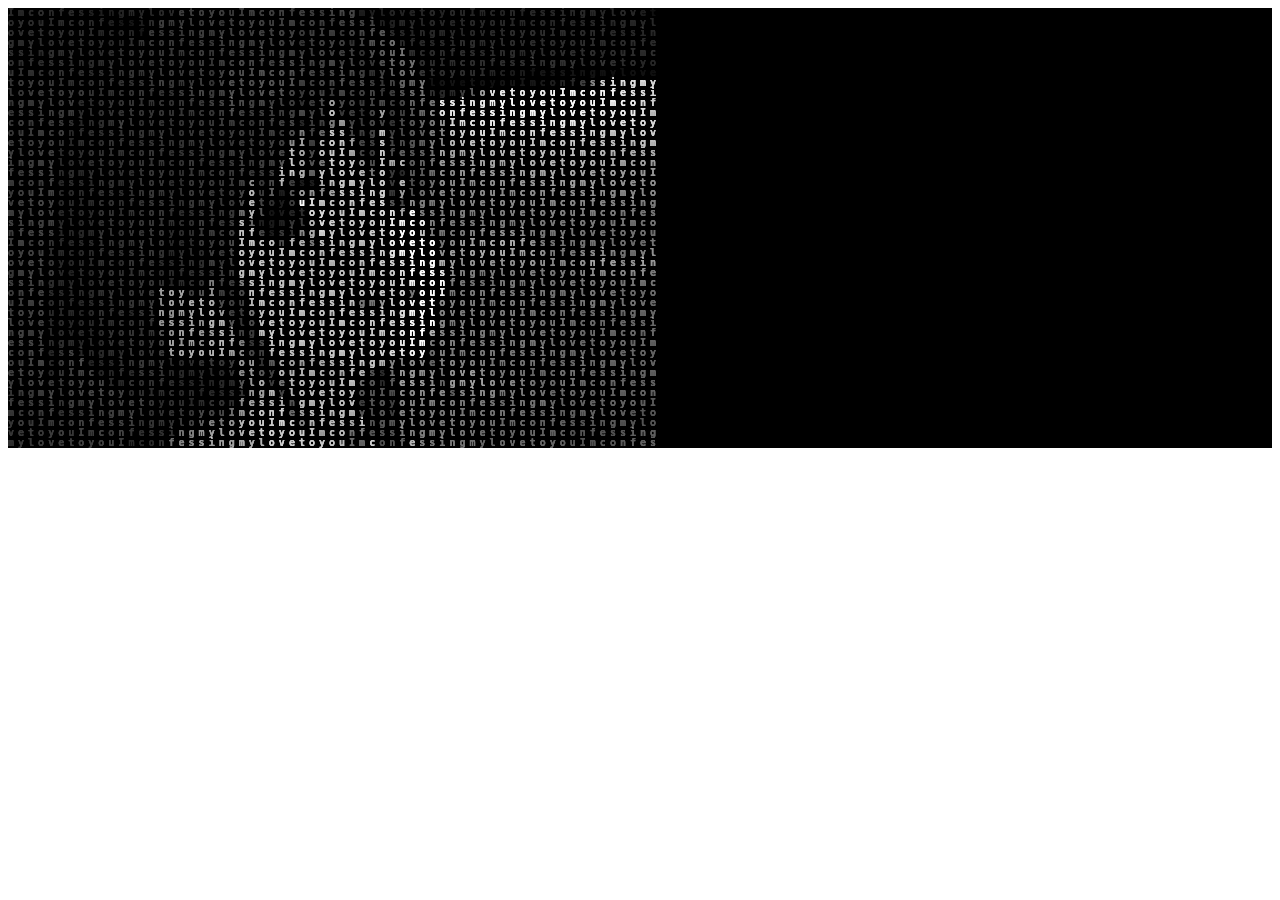
<file: index.html>
<!doctype html>
<html>

<head>
    <title>
        Ao3 Testing
    </title>
    <link rel="stylesheet" href="styles.css">
</head>

<body>
    <div class="container">
        <div class="row"><span style="opacity:0.1529;">I</span><span style="opacity:0.1529;">m</span><span
                style="opacity:0.1529;">c</span><span style="opacity:0.1725;">o</span><span
                style="opacity:0.1529;">n</span><span style="opacity:0.1529;">f</span><span
                style="opacity:0.1608;">e</span><span style="opacity:0.1373;">s</span><span
                style="opacity:0.1216;">s</span><span style="opacity:0.1176;">i</span><span
                style="opacity:0.1098;">n</span><span style="opacity:0.1373;">g</span><span
                style="opacity:0.1529;">m</span><span style="opacity:0.1451;">y</span><span
                style="opacity:0.1451;">l</span><span style="opacity:0.1529;">o</span><span
                style="opacity:0.1529;">v</span><span style="opacity:0.2314;">e</span><span
                style="opacity:0.2314;">t</span><span style="opacity:0.2314;">o</span><span
                style="opacity:0.2392;">y</span><span style="opacity:0.2314;">o</span><span
                style="opacity:0.2118;">u</span><span style="opacity:0.2314;">I</span><span
                style="opacity:0.2392;">m</span><span style="opacity:0.2392;">c</span><span
                style="opacity:0.2392;">o</span><span style="opacity:0.2471;">n</span><span
                style="opacity:0.2196;">f</span><span style="opacity:0.2431;">e</span><span
                style="opacity:0.2353;">s</span><span style="opacity:0.2196;">s</span><span
                style="opacity:0.2549;">i</span><span style="opacity:0.2745;">n</span><span
                style="opacity:0.2627;">g</span><span style="opacity:0.1137;">m</span><span
                style="opacity:0.1176;">y</span><span style="opacity:0.1176;">l</span><span
                style="opacity:0.1373;">o</span><span style="opacity:0.1373;">v</span><span
                style="opacity:0.1373;">e</span><span style="opacity:0.1451;">t</span><span
                style="opacity:0.1529;">o</span><span style="opacity:0.1333;">y</span><span
                style="opacity:0.1529;">o</span><span style="opacity:0.1451;">u</span><span
                style="opacity:0.1412;">I</span><span style="opacity:0.1451;">m</span><span
                style="opacity:0.1412;">c</span><span style="opacity:0.1333;">o</span><span
                style="opacity:0.1529;">n</span><span style="opacity:0.1373;">f</span><span
                style="opacity:0.1529;">e</span><span style="opacity:0.1529;">s</span><span
                style="opacity:0.1529;">s</span><span style="opacity:0.1529;">i</span><span
                style="opacity:0.1529;">n</span><span style="opacity:0.1529;">g</span><span
                style="opacity:0.1529;">m</span><span style="opacity:0.149;">y</span><span
                style="opacity:0.1451;">l</span><span style="opacity:0.1529;">o</span><span
                style="opacity:0.1529;">v</span><span style="opacity:0.1137;">e</span><span
                style="opacity:0.0627;">t</span></div>
        <div class="row"><span style="opacity:0.1529;">o</span><span style="opacity:0.1725;">y</span><span
                style="opacity:0.1647;">o</span><span style="opacity:0.1647;">u</span><span
                style="opacity:0.1647;">I</span><span style="opacity:0.1686;">m</span><span
                style="opacity:0.1647;">c</span><span style="opacity:0.1686;">o</span><span
                style="opacity:0.1529;">n</span><span style="opacity:0.1529;">f</span><span
                style="opacity:0.1255;">e</span><span style="opacity:0.0863;">s</span><span
                style="opacity:0.0824;">s</span><span style="opacity:0.1176;">i</span><span
                style="opacity:0.1608;">n</span><span style="opacity:0.2314;">g</span><span
                style="opacity:0.2157;">m</span><span style="opacity:0.2157;">y</span><span
                style="opacity:0.2118;">l</span><span style="opacity:0.2118;">o</span><span
                style="opacity:0.2392;">v</span><span style="opacity:0.2078;">e</span><span
                style="opacity:0.2353;">t</span><span style="opacity:0.2392;">o</span><span
                style="opacity:0.2431;">y</span><span style="opacity:0.2431;">o</span><span
                style="opacity:0.2353;">u</span><span style="opacity:0.2431;">I</span><span
                style="opacity:0.2471;">m</span><span style="opacity:0.2392;">c</span><span
                style="opacity:0.2431;">o</span><span style="opacity:0.2353;">n</span><span
                style="opacity:0.2157;">f</span><span style="opacity:0.2549;">e</span><span
                style="opacity:0.2706;">s</span><span style="opacity:0.2549;">s</span><span
                style="opacity:0.2706;">i</span><span style="opacity:0.1176;">n</span><span
                style="opacity:0.1255;">g</span><span style="opacity:0.1529;">m</span><span
                style="opacity:0.1529;">y</span><span style="opacity:0.1451;">l</span><span
                style="opacity:0.1529;">o</span><span style="opacity:0.1451;">v</span><span
                style="opacity:0.1412;">e</span><span style="opacity:0.1529;">t</span><span
                style="opacity:0.1529;">o</span><span style="opacity:0.1529;">y</span><span
                style="opacity:0.1529;">o</span><span style="opacity:0.1529;">u</span><span
                style="opacity:0.1529;">I</span><span style="opacity:0.1529;">m</span><span
                style="opacity:0.1529;">c</span><span style="opacity:0.1608;">o</span><span
                style="opacity:0.1451;">n</span><span style="opacity:0.1725;">f</span><span
                style="opacity:0.1529;">e</span><span style="opacity:0.1529;">s</span><span
                style="opacity:0.1529;">s</span><span style="opacity:0.1529;">i</span><span
                style="opacity:0.1529;">n</span><span style="opacity:0.1529;">g</span><span
                style="opacity:0.1529;">m</span><span style="opacity:0.1529;">y</span><span
                style="opacity:0.1529;">l</span></div>
        <div class="row"><span style="opacity:0.1686;">o</span><span style="opacity:0.1725;">v</span><span
                style="opacity:0.1725;">e</span><span style="opacity:0.1725;">t</span><span
                style="opacity:0.1725;">o</span><span style="opacity:0.1725;">y</span><span
                style="opacity:0.1647;">o</span><span style="opacity:0.1765;">u</span><span
                style="opacity:0.1686;">I</span><span style="opacity:0.1451;">m</span><span
                style="opacity:0.1529;">c</span><span style="opacity:0.1451;">o</span><span
                style="opacity:0.1373;">n</span><span style="opacity:0.0902;">f</span><span
                style="opacity:0.2235;">e</span><span style="opacity:0.2078;">s</span><span
                style="opacity:0.2078;">s</span><span style="opacity:0.2118;">i</span><span
                style="opacity:0.2118;">n</span><span style="opacity:0.2314;">g</span><span
                style="opacity:0.2157;">m</span><span style="opacity:0.2353;">y</span><span
                style="opacity:0.2471;">l</span><span style="opacity:0.2392;">o</span><span
                style="opacity:0.2353;">v</span><span style="opacity:0.2431;">e</span><span
                style="opacity:0.2431;">t</span><span style="opacity:0.251;">o</span><span
                style="opacity:0.2392;">y</span><span style="opacity:0.2196;">o</span><span
                style="opacity:0.2431;">u</span><span style="opacity:0.2431;">I</span><span
                style="opacity:0.2392;">m</span><span style="opacity:0.2078;">c</span><span
                style="opacity:0.2588;">o</span><span style="opacity:0.2706;">n</span><span
                style="opacity:0.298;">f</span><span style="opacity:0.3412;">e</span><span
                style="opacity:0.1686;">s</span><span style="opacity:0.1529;">s</span><span
                style="opacity:0.1451;">i</span><span style="opacity:0.1529;">n</span><span
                style="opacity:0.1529;">g</span><span style="opacity:0.1529;">m</span><span
                style="opacity:0.1529;">y</span><span style="opacity:0.1451;">l</span><span
                style="opacity:0.1529;">o</span><span style="opacity:0.1529;">v</span><span
                style="opacity:0.1608;">e</span><span style="opacity:0.1608;">t</span><span
                style="opacity:0.1686;">o</span><span style="opacity:0.1686;">y</span><span
                style="opacity:0.1765;">o</span><span style="opacity:0.1725;">u</span><span
                style="opacity:0.1647;">I</span><span style="opacity:0.1725;">m</span><span
                style="opacity:0.1608;">c</span><span style="opacity:0.1647;">o</span><span
                style="opacity:0.1647;">n</span><span style="opacity:0.1725;">f</span><span
                style="opacity:0.1608;">e</span><span style="opacity:0.1529;">s</span><span
                style="opacity:0.1529;">s</span><span style="opacity:0.1529;">i</span><span
                style="opacity:0.1529;">n</span></div>
        <div class="row"><span style="opacity:0.1765;">g</span><span style="opacity:0.1725;">m</span><span
                style="opacity:0.1725;">y</span><span style="opacity:0.1725;">l</span><span
                style="opacity:0.1725;">o</span><span style="opacity:0.1725;">v</span><span
                style="opacity:0.1725;">e</span><span style="opacity:0.1725;">t</span><span
                style="opacity:0.1686;">o</span><span style="opacity:0.1686;">y</span><span
                style="opacity:0.1529;">o</span><span style="opacity:0.1451;">u</span><span
                style="opacity:0.1804;">I</span><span style="opacity:0.2039;">m</span><span
                style="opacity:0.2118;">c</span><span style="opacity:0.2078;">o</span><span
                style="opacity:0.2118;">n</span><span style="opacity:0.2118;">f</span><span
                style="opacity:0.2118;">e</span><span style="opacity:0.2275;">s</span><span
                style="opacity:0.2078;">s</span><span style="opacity:0.2314;">i</span><span
                style="opacity:0.2431;">n</span><span style="opacity:0.2471;">g</span><span
                style="opacity:0.2314;">m</span><span style="opacity:0.2431;">y</span><span
                style="opacity:0.2431;">l</span><span style="opacity:0.2431;">o</span><span
                style="opacity:0.2431;">v</span><span style="opacity:0.2;">e</span><span
                style="opacity:0.2314;">t</span><span style="opacity:0.2431;">o</span><span
                style="opacity:0.2431;">y</span><span style="opacity:0.2392;">o</span><span
                style="opacity:0.1961;">u</span><span style="opacity:0.2588;">I</span><span
                style="opacity:0.3137;">m</span><span style="opacity:0.3373;">c</span><span
                style="opacity:0.4314;">o</span><span style="opacity:0.1569;">n</span><span
                style="opacity:0.1569;">f</span><span style="opacity:0.1608;">e</span><span
                style="opacity:0.1529;">s</span><span style="opacity:0.1608;">s</span><span
                style="opacity:0.1608;">i</span><span style="opacity:0.1725;">n</span><span
                style="opacity:0.1686;">g</span><span style="opacity:0.1686;">m</span><span
                style="opacity:0.1686;">y</span><span style="opacity:0.1725;">l</span><span
                style="opacity:0.1725;">o</span><span style="opacity:0.1647;">v</span><span
                style="opacity:0.1725;">e</span><span style="opacity:0.1725;">t</span><span
                style="opacity:0.1725;">o</span><span style="opacity:0.1725;">y</span><span
                style="opacity:0.1725;">o</span><span style="opacity:0.1725;">u</span><span
                style="opacity:0.1725;">I</span><span style="opacity:0.1725;">m</span><span
                style="opacity:0.1725;">c</span><span style="opacity:0.1686;">o</span><span
                style="opacity:0.1725;">n</span><span style="opacity:0.1647;">f</span><span
                style="opacity:0.1647;">e</span></div>
        <div class="row"><span style="opacity:0.1725;">s</span><span style="opacity:0.1725;">s</span><span
                style="opacity:0.1647;">i</span><span style="opacity:0.1647;">n</span><span
                style="opacity:0.1804;">g</span><span style="opacity:0.1765;">m</span><span
                style="opacity:0.1804;">y</span><span style="opacity:0.1725;">l</span><span
                style="opacity:0.1725;">o</span><span style="opacity:0.1686;">v</span><span
                style="opacity:0.1765;">e</span><span style="opacity:0.1804;">t</span><span
                style="opacity:0.1922;">o</span><span style="opacity:0.2039;">y</span><span
                style="opacity:0.2;">o</span><span style="opacity:0.2078;">u</span><span
                style="opacity:0.2157;">I</span><span style="opacity:0.2078;">m</span><span
                style="opacity:0.2118;">c</span><span style="opacity:0.2314;">o</span><span
                style="opacity:0.2078;">n</span><span style="opacity:0.2275;">f</span><span
                style="opacity:0.2392;">e</span><span style="opacity:0.2431;">s</span><span
                style="opacity:0.2431;">s</span><span style="opacity:0.2431;">i</span><span
                style="opacity:0.2431;">n</span><span style="opacity:0.2392;">g</span><span
                style="opacity:0.2431;">m</span><span style="opacity:0.2353;">y</span><span
                style="opacity:0.2353;">l</span><span style="opacity:0.2627;">o</span><span
                style="opacity:0.2431;">v</span><span style="opacity:0.2431;">e</span><span
                style="opacity:0.2431;">t</span><span style="opacity:0.1922;">o</span><span
                style="opacity:0.2941;">y</span><span style="opacity:0.3529;">o</span><span
                style="opacity:0.3961;">u</span><span style="opacity:0.4588;">I</span><span
                style="opacity:0.1804;">m</span><span style="opacity:0.1647;">c</span><span
                style="opacity:0.1686;">o</span><span style="opacity:0.1686;">n</span><span
                style="opacity:0.1725;">f</span><span style="opacity:0.1725;">e</span><span
                style="opacity:0.1725;">s</span><span style="opacity:0.1647;">s</span><span
                style="opacity:0.1725;">i</span><span style="opacity:0.1647;">n</span><span
                style="opacity:0.1647;">g</span><span style="opacity:0.1569;">m</span><span
                style="opacity:0.1725;">y</span><span style="opacity:0.1725;">l</span><span
                style="opacity:0.1765;">o</span><span style="opacity:0.1765;">v</span><span
                style="opacity:0.1765;">e</span><span style="opacity:0.1725;">t</span><span
                style="opacity:0.1765;">o</span><span style="opacity:0.1569;">y</span><span
                style="opacity:0.1725;">o</span><span style="opacity:0.1725;">u</span><span
                style="opacity:0.1725;">I</span><span style="opacity:0.1725;">m</span><span
                style="opacity:0.1804;">c</span></div>
        <div class="row"><span style="opacity:0.1804;">o</span><span style="opacity:0.1765;">n</span><span
                style="opacity:0.1765;">f</span><span style="opacity:0.1725;">e</span><span
                style="opacity:0.1804;">s</span><span style="opacity:0.1922;">s</span><span
                style="opacity:0.1765;">i</span><span style="opacity:0.1647;">n</span><span
                style="opacity:0.1647;">g</span><span style="opacity:0.1725;">m</span><span
                style="opacity:0.1804;">y</span><span style="opacity:0.1961;">l</span><span
                style="opacity:0.1922;">o</span><span style="opacity:0.2;">v</span><span
                style="opacity:0.2;">e</span><span style="opacity:0.2078;">t</span><span
                style="opacity:0.2078;">o</span><span style="opacity:0.2078;">y</span><span
                style="opacity:0.2118;">o</span><span style="opacity:0.2275;">u</span><span
                style="opacity:0.2078;">I</span><span style="opacity:0.2353;">m</span><span
                style="opacity:0.251;">c</span><span style="opacity:0.2863;">o</span><span
                style="opacity:0.2706;">n</span><span style="opacity:0.2627;">f</span><span
                style="opacity:0.251;">e</span><span style="opacity:0.302;">s</span><span
                style="opacity:0.2824;">s</span><span style="opacity:0.251;">i</span><span
                style="opacity:0.2627;">n</span><span style="opacity:0.251;">g</span><span
                style="opacity:0.2863;">m</span><span style="opacity:0.2431;">y</span><span
                style="opacity:0.2667;">l</span><span style="opacity:0.2275;">o</span><span
                style="opacity:0.2039;">v</span><span style="opacity:0.3137;">e</span><span
                style="opacity:0.3961;">t</span><span style="opacity:0.3961;">o</span><span
                style="opacity:0.4353;">y</span><span style="opacity:0.1804;">o</span><span
                style="opacity:0.1725;">u</span><span style="opacity:0.1647;">I</span><span
                style="opacity:0.1725;">m</span><span style="opacity:0.1804;">c</span><span
                style="opacity:0.1725;">o</span><span style="opacity:0.1765;">n</span><span
                style="opacity:0.1765;">f</span><span style="opacity:0.1765;">e</span><span
                style="opacity:0.1765;">s</span><span style="opacity:0.1843;">s</span><span
                style="opacity:0.1882;">i</span><span style="opacity:0.1765;">n</span><span
                style="opacity:0.1882;">g</span><span style="opacity:0.1882;">m</span><span
                style="opacity:0.1961;">y</span><span style="opacity:0.1843;">l</span><span
                style="opacity:0.1686;">o</span><span style="opacity:0.2;">v</span><span
                style="opacity:0.1843;">e</span><span style="opacity:0.1686;">t</span><span
                style="opacity:0.1686;">o</span><span style="opacity:0.149;">y</span><span
                style="opacity:0.149;">o</span></div>
        <div class="row"><span style="opacity:0.2039;">u</span><span style="opacity:0.1882;">I</span><span
                style="opacity:0.1882;">m</span><span style="opacity:0.1882;">c</span><span
                style="opacity:0.1804;">o</span><span style="opacity:0.1882;">n</span><span
                style="opacity:0.1804;">f</span><span style="opacity:0.1843;">e</span><span
                style="opacity:0.1647;">s</span><span style="opacity:0.1804;">s</span><span
                style="opacity:0.1765;">i</span><span style="opacity:0.1922;">n</span><span
                style="opacity:0.2;">g</span><span style="opacity:0.2;">m</span><span style="opacity:0.2;">y</span><span
                style="opacity:0.2078;">l</span><span style="opacity:0.2275;">o</span><span
                style="opacity:0.2118;">v</span><span style="opacity:0.2118;">e</span><span
                style="opacity:0.2275;">t</span><span style="opacity:0.2078;">o</span><span
                style="opacity:0.2431;">y</span><span style="opacity:0.302;">o</span><span
                style="opacity:0.298;">u</span><span style="opacity:0.2941;">I</span><span
                style="opacity:0.3098;">m</span><span style="opacity:0.3098;">c</span><span
                style="opacity:0.3176;">o</span><span style="opacity:0.3137;">n</span><span
                style="opacity:0.2824;">f</span><span style="opacity:0.2706;">e</span><span
                style="opacity:0.2431;">s</span><span style="opacity:0.2784;">s</span><span
                style="opacity:0.302;">i</span><span style="opacity:0.2863;">n</span><span
                style="opacity:0.2392;">g</span><span style="opacity:0.1922;">m</span><span
                style="opacity:0.2431;">y</span><span style="opacity:0.3725;">l</span><span
                style="opacity:0.4275;">o</span><span style="opacity:0.4431;">v</span><span
                style="opacity:0.2118;">e</span><span style="opacity:0.1765;">t</span><span
                style="opacity:0.1765;">o</span><span style="opacity:0.1765;">y</span><span
                style="opacity:0.1725;">o</span><span style="opacity:0.1686;">u</span><span
                style="opacity:0.1725;">I</span><span style="opacity:0.1412;">m</span><span
                style="opacity:0.1255;">c</span><span style="opacity:0.102;">o</span><span
                style="opacity:0.102;">n</span><span style="opacity:0.0745;">f</span><span
                style="opacity:0.0863;">e</span><span style="opacity:0.0824;">s</span><span
                style="opacity:0.0863;">s</span><span style="opacity:0.0784;">i</span><span
                style="opacity:0.0706;">n</span><span style="opacity:0.0706;">g</span><span
                style="opacity:0.0667;">m</span><span style="opacity:0.0667;">y</span><span
                style="opacity:0.0667;">l</span><span style="opacity:0.0627;">o</span><span
                style="opacity:0.0667;">v</span><span style="opacity:0.0627;">e</span></div>
        <div class="row"><span style="opacity:0.2039;">t</span><span style="opacity:0.2157;">o</span><span
                style="opacity:0.2196;">y</span><span style="opacity:0.2157;">o</span><span
                style="opacity:0.2118;">u</span><span style="opacity:0.1922;">I</span><span
                style="opacity:0.1843;">m</span><span style="opacity:0.1804;">c</span><span
                style="opacity:0.1843;">o</span><span style="opacity:0.1804;">n</span><span
                style="opacity:0.1922;">f</span><span style="opacity:0.1961;">e</span><span
                style="opacity:0.1882;">s</span><span style="opacity:0.2078;">s</span><span
                style="opacity:0.2157;">i</span><span style="opacity:0.2471;">n</span><span
                style="opacity:0.2078;">g</span><span style="opacity:0.2078;">m</span><span
                style="opacity:0.2118;">y</span><span style="opacity:0.2275;">l</span><span
                style="opacity:0.2;">o</span><span style="opacity:0.2667;">v</span><span
                style="opacity:0.3059;">e</span><span style="opacity:0.3098;">t</span><span
                style="opacity:0.298;">o</span><span style="opacity:0.3294;">y</span><span
                style="opacity:0.3255;">o</span><span style="opacity:0.3176;">u</span><span
                style="opacity:0.3176;">I</span><span style="opacity:0.251;">m</span><span
                style="opacity:0.2431;">c</span><span style="opacity:0.2745;">o</span><span
                style="opacity:0.2784;">n</span><span style="opacity:0.3098;">f</span><span
                style="opacity:0.2706;">e</span><span style="opacity:0.298;">s</span><span
                style="opacity:0.2353;">s</span><span style="opacity:0.2157;">i</span><span
                style="opacity:0.2549;">n</span><span style="opacity:0.3843;">g</span><span
                style="opacity:0.3843;">m</span><span style="opacity:0.4588;">y</span><span
                style="opacity:0.0706;">l</span><span style="opacity:0.0824;">o</span><span
                style="opacity:0.0745;">v</span><span style="opacity:0.0549;">e</span><span
                style="opacity:0.0784;">t</span><span style="opacity:0.0706;">o</span><span
                style="opacity:0.0627;">y</span><span style="opacity:0.0784;">o</span><span
                style="opacity:0.0784;">u</span><span style="opacity:0.0902;">I</span><span
                style="opacity:0.0902;">m</span><span style="opacity:0.098;">c</span><span
                style="opacity:0.1176;">o</span><span style="opacity:0.1373;">n</span><span
                style="opacity:0.1569;">f</span><span style="opacity:0.2471;">e</span><span
                style="opacity:0.5294;">s</span><span style="opacity:0.8196;">s</span><span
                style="opacity:0.8706;">i</span><span style="opacity:0.8784;">n</span><span
                style="opacity:0.8667;">g</span><span style="opacity:0.8706;">m</span><span
                style="opacity:0.8314;">y</span></div>
        <div class="row"><span style="opacity:0.2078;">l</span><span style="opacity:0.2039;">o</span><span
                style="opacity:0.2235;">v</span><span style="opacity:0.2196;">e</span><span
                style="opacity:0.2196;">t</span><span style="opacity:0.2157;">o</span><span
                style="opacity:0.2235;">y</span><span style="opacity:0.2235;">o</span><span
                style="opacity:0.1961;">u</span><span style="opacity:0.1843;">I</span><span
                style="opacity:0.1922;">m</span><span style="opacity:0.1961;">c</span><span
                style="opacity:0.1961;">o</span><span style="opacity:0.2078;">n</span><span
                style="opacity:0.2;">f</span><span style="opacity:0.2;">e</span><span
                style="opacity:0.1922;">s</span><span style="opacity:0.2275;">s</span><span
                style="opacity:0.251;">i</span><span style="opacity:0.2706;">n</span><span
                style="opacity:0.2196;">g</span><span style="opacity:0.2549;">m</span><span
                style="opacity:0.3098;">y</span><span style="opacity:0.3098;">l</span><span
                style="opacity:0.2824;">o</span><span style="opacity:0.3255;">v</span><span
                style="opacity:0.3098;">e</span><span style="opacity:0.3255;">t</span><span
                style="opacity:0.2667;">o</span><span style="opacity:0.2157;">y</span><span
                style="opacity:0.2588;">o</span><span style="opacity:0.2627;">u</span><span
                style="opacity:0.2157;">I</span><span style="opacity:0.2784;">m</span><span
                style="opacity:0.251;">c</span><span style="opacity:0.2471;">o</span><span
                style="opacity:0.2667;">n</span><span style="opacity:0.2078;">f</span><span
                style="opacity:0.2353;">e</span><span style="opacity:0.3176;">s</span><span
                style="opacity:0.4039;">s</span><span style="opacity:0.4588;">i</span><span
                style="opacity:0.1804;">n</span><span style="opacity:0.1569;">g</span><span
                style="opacity:0.1569;">m</span><span style="opacity:0.2353;">y</span><span
                style="opacity:0.3686;">l</span><span style="opacity:0.6078;">o</span><span
                style="opacity:0.8745;">v</span><span style="opacity:0.9098;">e</span><span
                style="opacity:0.902;">t</span><span style="opacity:0.902;">o</span><span
                style="opacity:0.9098;">y</span><span style="opacity:0.9137;">o</span><span
                style="opacity:0.9412;">u</span><span style="opacity:0.9529;">I</span><span
                style="opacity:0.9569;">m</span><span style="opacity:0.9647;">c</span><span
                style="opacity:0.9647;">o</span><span style="opacity:0.9608;">n</span><span
                style="opacity:0.9412;">f</span><span style="opacity:0.9098;">e</span><span
                style="opacity:0.8824;">s</span><span style="opacity:0.8627;">s</span><span
                style="opacity:0.8275;">i</span></div>
        <div class="row"><span style="opacity:0.2039;">n</span><span style="opacity:0.2235;">g</span><span
                style="opacity:0.2157;">m</span><span style="opacity:0.2157;">y</span><span
                style="opacity:0.2157;">l</span><span style="opacity:0.2157;">o</span><span
                style="opacity:0.2314;">v</span><span style="opacity:0.1686;">e</span><span
                style="opacity:0.1647;">t</span><span style="opacity:0.1843;">o</span><span
                style="opacity:0.1961;">y</span><span style="opacity:0.1961;">o</span><span
                style="opacity:0.2;">u</span><span style="opacity:0.2;">I</span><span
                style="opacity:0.1961;">m</span><span style="opacity:0.2;">c</span><span
                style="opacity:0.1882;">o</span><span style="opacity:0.2;">n</span><span
                style="opacity:0.2235;">f</span><span style="opacity:0.2157;">e</span><span
                style="opacity:0.2431;">s</span><span style="opacity:0.2588;">s</span><span
                style="opacity:0.3098;">i</span><span style="opacity:0.2941;">n</span><span
                style="opacity:0.2471;">g</span><span style="opacity:0.2745;">m</span><span
                style="opacity:0.2392;">y</span><span style="opacity:0.2471;">l</span><span
                style="opacity:0.2353;">o</span><span style="opacity:0.1882;">v</span><span
                style="opacity:0.2314;">e</span><span style="opacity:0.298;">t</span><span
                style="opacity:0.6118;">o</span><span style="opacity:0.2745;">y</span><span
                style="opacity:0.2667;">o</span><span style="opacity:0.2275;">u</span><span
                style="opacity:0.2706;">I</span><span style="opacity:0.2902;">m</span><span
                style="opacity:0.2314;">c</span><span style="opacity:0.2706;">o</span><span
                style="opacity:0.3843;">n</span><span style="opacity:0.4118;">f</span><span
                style="opacity:0.451;">e</span><span style="opacity:0.9216;">s</span><span
                style="opacity:0.9176;">s</span><span style="opacity:0.9137;">i</span><span
                style="opacity:0.8784;">n</span><span style="opacity:0.8941;">g</span><span
                style="opacity:0.9569;">m</span><span style="opacity:0.9725;">y</span><span
                style="opacity:0.9725;">l</span><span style="opacity:0.9765;">o</span><span
                style="opacity:0.9765;">v</span><span style="opacity:0.9765;">e</span><span
                style="opacity:0.9804;">t</span><span style="opacity:0.9765;">o</span><span
                style="opacity:0.9882;">y</span><span style="opacity:0.9725;">o</span><span
                style="opacity:0.9569;">u</span><span style="opacity:0.949;">I</span><span
                style="opacity:0.9451;">m</span><span style="opacity:0.9569;">c</span><span
                style="opacity:0.9176;">o</span><span style="opacity:0.8588;">n</span><span
                style="opacity:0.7922;">f</span></div>
        <div class="row"><span style="opacity:0.2039;">e</span><span style="opacity:0.2235;">s</span><span
                style="opacity:0.2196;">s</span><span style="opacity:0.2157;">i</span><span
                style="opacity:0.2275;">n</span><span style="opacity:0.2196;">g</span><span
                style="opacity:0.2275;">m</span><span style="opacity:0.1686;">y</span><span
                style="opacity:0.1765;">l</span><span style="opacity:0.1882;">o</span><span
                style="opacity:0.1961;">v</span><span style="opacity:0.1961;">e</span><span
                style="opacity:0.2078;">t</span><span style="opacity:0.1961;">o</span><span
                style="opacity:0.2;">y</span><span style="opacity:0.2;">o</span><span
                style="opacity:0.1922;">u</span><span style="opacity:0.2078;">I</span><span
                style="opacity:0.2118;">m</span><span style="opacity:0.2078;">c</span><span
                style="opacity:0.2078;">o</span><span style="opacity:0.2314;">n</span><span
                style="opacity:0.3098;">f</span><span style="opacity:0.251;">e</span><span
                style="opacity:0.2314;">s</span><span style="opacity:0.2353;">s</span><span
                style="opacity:0.2353;">i</span><span style="opacity:0.2353;">n</span><span
                style="opacity:0.2471;">g</span><span style="opacity:0.298;">m</span><span
                style="opacity:0.2471;">y</span><span style="opacity:0.302;">l</span><span
                style="opacity:0.7529;">o</span><span style="opacity:0.2196;">v</span><span
                style="opacity:0.2471;">e</span><span style="opacity:0.1882;">t</span><span
                style="opacity:0.2706;">o</span><span style="opacity:0.6275;">y</span><span
                style="opacity:0.2275;">o</span><span style="opacity:0.2471;">u</span><span
                style="opacity:0.3412;">I</span><span style="opacity:0.4039;">m</span><span
                style="opacity:0.5373;">c</span><span style="opacity:0.8824;">o</span><span
                style="opacity:0.8902;">n</span><span style="opacity:0.9059;">f</span><span
                style="opacity:0.9137;">e</span><span style="opacity:0.9333;">s</span><span
                style="opacity:0.9647;">s</span><span style="opacity:0.9608;">i</span><span
                style="opacity:0.9451;">n</span><span style="opacity:0.9569;">g</span><span
                style="opacity:0.9686;">m</span><span style="opacity:0.9647;">y</span><span
                style="opacity:0.9608;">l</span><span style="opacity:0.9647;">o</span><span
                style="opacity:0.9647;">v</span><span style="opacity:0.9451;">e</span><span
                style="opacity:0.9176;">t</span><span style="opacity:0.9098;">o</span><span
                style="opacity:0.9059;">y</span><span style="opacity:0.9294;">o</span><span
                style="opacity:0.9294;">u</span><span style="opacity:0.8627;">I</span><span
                style="opacity:0.7686;">m</span></div>
        <div class="row"><span style="opacity:0.2078;">c</span><span style="opacity:0.2275;">o</span><span
                style="opacity:0.2157;">n</span><span style="opacity:0.2275;">f</span><span
                style="opacity:0.2275;">e</span><span style="opacity:0.2157;">s</span><span
                style="opacity:0.1804;">s</span><span style="opacity:0.1569;">i</span><span
                style="opacity:0.1647;">n</span><span style="opacity:0.1765;">g</span><span
                style="opacity:0.1922;">m</span><span style="opacity:0.2392;">y</span><span
                style="opacity:0.2;">l</span><span style="opacity:0.1804;">o</span><span
                style="opacity:0.2;">v</span><span style="opacity:0.2;">e</span><span
                style="opacity:0.1882;">t</span><span style="opacity:0.1961;">o</span><span
                style="opacity:0.2118;">y</span><span style="opacity:0.2118;">o</span><span
                style="opacity:0.2118;">u</span><span style="opacity:0.2314;">I</span><span
                style="opacity:0.2196;">m</span><span style="opacity:0.2275;">c</span><span
                style="opacity:0.2078;">o</span><span style="opacity:0.2392;">n</span><span
                style="opacity:0.2392;">f</span><span style="opacity:0.2471;">e</span><span
                style="opacity:0.2784;">s</span><span style="opacity:0.1529;">s</span><span
                style="opacity:0.2353;">i</span><span style="opacity:0.2549;">n</span><span
                style="opacity:0.4745;">g</span><span style="opacity:0.6157;">m</span><span
                style="opacity:0.2627;">y</span><span style="opacity:0.2314;">l</span><span
                style="opacity:0.2784;">o</span><span style="opacity:0.2667;">v</span><span
                style="opacity:0.2039;">e</span><span style="opacity:0.2902;">t</span><span
                style="opacity:0.3333;">o</span><span style="opacity:0.3882;">y</span><span
                style="opacity:0.4588;">o</span><span style="opacity:0.5765;">u</span><span
                style="opacity:0.8471;">I</span><span style="opacity:0.8745;">m</span><span
                style="opacity:0.8863;">c</span><span style="opacity:0.898;">o</span><span
                style="opacity:0.9098;">n</span><span style="opacity:0.9059;">f</span><span
                style="opacity:0.902;">e</span><span style="opacity:0.902;">s</span><span
                style="opacity:0.9137;">s</span><span style="opacity:0.9176;">i</span><span
                style="opacity:0.9216;">n</span><span style="opacity:0.9216;">g</span><span
                style="opacity:0.9137;">m</span><span style="opacity:0.902;">y</span><span
                style="opacity:0.8941;">l</span><span style="opacity:0.8784;">o</span><span
                style="opacity:0.8784;">v</span><span style="opacity:0.8941;">e</span><span
                style="opacity:0.898;">t</span><span style="opacity:0.8549;">o</span><span
                style="opacity:0.8392;">y</span></div>
        <div class="row"><span style="opacity:0.2039;">o</span><span style="opacity:0.2235;">u</span><span
                style="opacity:0.2275;">I</span><span style="opacity:0.2353;">m</span><span
                style="opacity:0.2235;">c</span><span style="opacity:0.2392;">o</span><span
                style="opacity:0.1529;">n</span><span style="opacity:0.1725;">f</span><span
                style="opacity:0.1882;">e</span><span style="opacity:0.1804;">s</span><span
                style="opacity:0.2039;">s</span><span style="opacity:0.2;">i</span><span
                style="opacity:0.1961;">n</span><span style="opacity:0.1961;">g</span><span
                style="opacity:0.2039;">m</span><span style="opacity:0.2078;">y</span><span
                style="opacity:0.1882;">l</span><span style="opacity:0.2;">o</span><span
                style="opacity:0.2118;">v</span><span style="opacity:0.2118;">e</span><span
                style="opacity:0.2118;">t</span><span style="opacity:0.2196;">o</span><span
                style="opacity:0.2196;">y</span><span style="opacity:0.2314;">o</span><span
                style="opacity:0.2157;">u</span><span style="opacity:0.2392;">I</span><span
                style="opacity:0.2392;">m</span><span style="opacity:0.2314;">c</span><span
                style="opacity:0.3098;">o</span><span style="opacity:0.4902;">n</span><span
                style="opacity:0.2471;">f</span><span style="opacity:0.4078;">e</span><span
                style="opacity:0.7922;">s</span><span style="opacity:0.7294;">s</span><span
                style="opacity:0.2706;">i</span><span style="opacity:0.2471;">n</span><span
                style="opacity:0.2667;">g</span><span style="opacity:0.7725;">m</span><span
                style="opacity:0.2392;">y</span><span style="opacity:0.2824;">l</span><span
                style="opacity:0.3412;">o</span><span style="opacity:0.3569;">v</span><span
                style="opacity:0.4784;">e</span><span style="opacity:0.5137;">t</span><span
                style="opacity:0.7608;">o</span><span style="opacity:0.7922;">y</span><span
                style="opacity:0.8431;">o</span><span style="opacity:0.8588;">u</span><span
                style="opacity:0.851;">I</span><span style="opacity:0.8431;">m</span><span
                style="opacity:0.8392;">c</span><span style="opacity:0.8275;">o</span><span
                style="opacity:0.8471;">n</span><span style="opacity:0.8588;">f</span><span
                style="opacity:0.8627;">e</span><span style="opacity:0.8667;">s</span><span
                style="opacity:0.8588;">s</span><span style="opacity:0.8471;">i</span><span
                style="opacity:0.8275;">n</span><span style="opacity:0.8078;">g</span><span
                style="opacity:0.7922;">m</span><span style="opacity:0.8039;">y</span><span
                style="opacity:0.8275;">l</span><span style="opacity:0.8157;">o</span><span
                style="opacity:0.8039;">v</span></div>
        <div class="row"><span style="opacity:0.2275;">e</span><span style="opacity:0.2275;">t</span><span
                style="opacity:0.2235;">o</span><span style="opacity:0.2314;">y</span><span
                style="opacity:0.2314;">o</span><span style="opacity:0.1922;">u</span><span
                style="opacity:0.1569;">I</span><span style="opacity:0.1843;">m</span><span
                style="opacity:0.1804;">c</span><span style="opacity:0.1804;">o</span><span
                style="opacity:0.1961;">n</span><span style="opacity:0.1961;">f</span><span
                style="opacity:0.1961;">e</span><span style="opacity:0.1922;">s</span><span
                style="opacity:0.2;">s</span><span style="opacity:0.2078;">i</span><span
                style="opacity:0.1922;">n</span><span style="opacity:0.1922;">g</span><span
                style="opacity:0.2118;">m</span><span style="opacity:0.2078;">y</span><span
                style="opacity:0.2275;">l</span><span style="opacity:0.2078;">o</span><span
                style="opacity:0.2078;">v</span><span style="opacity:0.2275;">e</span><span
                style="opacity:0.2196;">t</span><span style="opacity:0.2314;">o</span><span
                style="opacity:0.2392;">y</span><span style="opacity:0.251;">o</span><span
                style="opacity:0.5412;">u</span><span style="opacity:0.6314;">I</span><span
                style="opacity:0.251;">m</span><span style="opacity:0.7294;">c</span><span
                style="opacity:0.7882;">o</span><span style="opacity:0.7804;">n</span><span
                style="opacity:0.6078;">f</span><span style="opacity:0.2784;">e</span><span
                style="opacity:0.251;">s</span><span style="opacity:0.7804;">s</span><span
                style="opacity:0.2706;">i</span><span style="opacity:0.2902;">n</span><span
                style="opacity:0.3294;">g</span><span style="opacity:0.3765;">m</span><span
                style="opacity:0.4667;">y</span><span style="opacity:0.5176;">l</span><span
                style="opacity:0.702;">o</span><span style="opacity:0.7333;">v</span><span
                style="opacity:0.7529;">e</span><span style="opacity:0.7647;">t</span><span
                style="opacity:0.7569;">o</span><span style="opacity:0.749;">y</span><span
                style="opacity:0.7529;">o</span><span style="opacity:0.7647;">u</span><span
                style="opacity:0.7608;">I</span><span style="opacity:0.7686;">m</span><span
                style="opacity:0.7686;">c</span><span style="opacity:0.7765;">o</span><span
                style="opacity:0.7765;">n</span><span style="opacity:0.7686;">f</span><span
                style="opacity:0.7608;">e</span><span style="opacity:0.7608;">s</span><span
                style="opacity:0.749;">s</span><span style="opacity:0.7294;">i</span><span
                style="opacity:0.7373;">n</span><span style="opacity:0.749;">g</span><span
                style="opacity:0.749;">m</span></div>
        <div class="row"><span style="opacity:0.2314;">y</span><span style="opacity:0.2235;">l</span><span
                style="opacity:0.2314;">o</span><span style="opacity:0.2471;">v</span><span
                style="opacity:0.2431;">e</span><span style="opacity:0.1647;">t</span><span
                style="opacity:0.1765;">o</span><span style="opacity:0.1725;">y</span><span
                style="opacity:0.1922;">o</span><span style="opacity:0.1882;">u</span><span
                style="opacity:0.1961;">I</span><span style="opacity:0.1961;">m</span><span
                style="opacity:0.1961;">c</span><span style="opacity:0.1961;">o</span><span
                style="opacity:0.2078;">n</span><span style="opacity:0.2078;">f</span><span
                style="opacity:0.1922;">e</span><span style="opacity:0.1961;">s</span><span
                style="opacity:0.2118;">s</span><span style="opacity:0.2078;">i</span><span
                style="opacity:0.2118;">n</span><span style="opacity:0.2157;">g</span><span
                style="opacity:0.2314;">m</span><span style="opacity:0.2392;">y</span><span
                style="opacity:0.2275;">l</span><span style="opacity:0.2392;">o</span><span
                style="opacity:0.2392;">v</span><span style="opacity:0.2745;">e</span><span
                style="opacity:0.7412;">t</span><span style="opacity:0.6353;">o</span><span
                style="opacity:0.2824;">y</span><span style="opacity:0.7529;">o</span><span
                style="opacity:0.7843;">u</span><span style="opacity:0.7804;">I</span><span
                style="opacity:0.6706;">m</span><span style="opacity:0.2706;">c</span><span
                style="opacity:0.2353;">o</span><span style="opacity:0.7843;">n</span><span
                style="opacity:0.2824;">f</span><span style="opacity:0.3725;">e</span><span
                style="opacity:0.3294;">s</span><span style="opacity:0.3765;">s</span><span
                style="opacity:0.4471;">i</span><span style="opacity:0.6431;">n</span><span
                style="opacity:0.6235;">g</span><span style="opacity:0.6549;">m</span><span
                style="opacity:0.6784;">y</span><span style="opacity:0.6941;">l</span><span
                style="opacity:0.698;">o</span><span style="opacity:0.7059;">v</span><span
                style="opacity:0.7176;">e</span><span style="opacity:0.7137;">t</span><span
                style="opacity:0.7255;">o</span><span style="opacity:0.7294;">y</span><span
                style="opacity:0.7373;">o</span><span style="opacity:0.7216;">u</span><span
                style="opacity:0.7333;">I</span><span style="opacity:0.7255;">m</span><span
                style="opacity:0.7255;">c</span><span style="opacity:0.7137;">o</span><span
                style="opacity:0.702;">n</span><span style="opacity:0.6902;">f</span><span
                style="opacity:0.6784;">e</span><span style="opacity:0.6706;">s</span><span
                style="opacity:0.6824;">s</span></div>
        <div class="row"><span style="opacity:0.2235;">i</span><span style="opacity:0.2353;">n</span><span
                style="opacity:0.2353;">g</span><span style="opacity:0.2431;">m</span><span
                style="opacity:0.2431;">y</span><span style="opacity:0.1569;">l</span><span
                style="opacity:0.1647;">o</span><span style="opacity:0.1608;">v</span><span
                style="opacity:0.1843;">e</span><span style="opacity:0.1961;">t</span><span
                style="opacity:0.1961;">o</span><span style="opacity:0.1961;">y</span><span
                style="opacity:0.1961;">o</span><span style="opacity:0.2;">u</span><span
                style="opacity:0.2078;">I</span><span style="opacity:0.2078;">m</span><span
                style="opacity:0.1882;">c</span><span style="opacity:0.1922;">o</span><span
                style="opacity:0.2196;">n</span><span style="opacity:0.2;">f</span><span
                style="opacity:0.2118;">e</span><span style="opacity:0.2157;">s</span><span
                style="opacity:0.2157;">s</span><span style="opacity:0.2471;">i</span><span
                style="opacity:0.2157;">n</span><span style="opacity:0.2392;">g</span><span
                style="opacity:0.2431;">m</span><span style="opacity:0.3333;">y</span><span
                style="opacity:0.7922;">l</span><span style="opacity:0.6275;">o</span><span
                style="opacity:0.3216;">v</span><span style="opacity:0.4706;">e</span><span
                style="opacity:0.8157;">t</span><span style="opacity:0.7843;">o</span><span
                style="opacity:0.7647;">y</span><span style="opacity:0.5804;">o</span><span
                style="opacity:0.3098;">u</span><span style="opacity:0.7922;">I</span><span
                style="opacity:0.6627;">m</span><span style="opacity:0.7098;">c</span><span
                style="opacity:0.3569;">o</span><span style="opacity:0.3804;">n</span><span
                style="opacity:0.4353;">f</span><span style="opacity:0.6;">e</span><span
                style="opacity:0.5686;">s</span><span style="opacity:0.6039;">s</span><span
                style="opacity:0.6235;">i</span><span style="opacity:0.6314;">n</span><span
                style="opacity:0.6314;">g</span><span style="opacity:0.6431;">m</span><span
                style="opacity:0.6627;">y</span><span style="opacity:0.6745;">l</span><span
                style="opacity:0.6863;">o</span><span style="opacity:0.6941;">v</span><span
                style="opacity:0.7059;">e</span><span style="opacity:0.6941;">t</span><span
                style="opacity:0.698;">o</span><span style="opacity:0.6941;">y</span><span
                style="opacity:0.6902;">o</span><span style="opacity:0.6627;">u</span><span
                style="opacity:0.651;">I</span><span style="opacity:0.6353;">m</span><span
                style="opacity:0.6275;">c</span><span style="opacity:0.6235;">o</span><span
                style="opacity:0.6118;">n</span></div>
        <div class="row"><span style="opacity:0.2353;">f</span><span style="opacity:0.2235;">e</span><span
                style="opacity:0.2471;">s</span><span style="opacity:0.2627;">s</span><span
                style="opacity:0.2549;">i</span><span style="opacity:0.1569;">n</span><span
                style="opacity:0.1725;">g</span><span style="opacity:0.1529;">m</span><span
                style="opacity:0.1765;">y</span><span style="opacity:0.1882;">l</span><span
                style="opacity:0.1882;">o</span><span style="opacity:0.1882;">v</span><span
                style="opacity:0.1804;">e</span><span style="opacity:0.2;">t</span><span
                style="opacity:0.2078;">o</span><span style="opacity:0.2118;">y</span><span
                style="opacity:0.1843;">o</span><span style="opacity:0.1765;">u</span><span
                style="opacity:0.2157;">I</span><span style="opacity:0.2118;">m</span><span
                style="opacity:0.2118;">c</span><span style="opacity:0.2196;">o</span><span
                style="opacity:0.2157;">n</span><span style="opacity:0.2392;">f</span><span
                style="opacity:0.2196;">e</span><span style="opacity:0.2196;">s</span><span
                style="opacity:0.2431;">s</span><span style="opacity:0.7216;">i</span><span
                style="opacity:0.7882;">n</span><span style="opacity:0.6784;">g</span><span
                style="opacity:0.3961;">m</span><span style="opacity:0.7608;">y</span><span
                style="opacity:0.7725;">l</span><span style="opacity:0.7804;">o</span><span
                style="opacity:0.7804;">v</span><span style="opacity:0.7137;">e</span><span
                style="opacity:0.4667;">t</span><span style="opacity:0.7843;">o</span><span
                style="opacity:0.2196;">y</span><span style="opacity:0.1608;">o</span><span
                style="opacity:0.3569;">u</span><span style="opacity:0.3569;">I</span><span
                style="opacity:0.4235;">m</span><span style="opacity:0.549;">c</span><span
                style="opacity:0.5176;">o</span><span style="opacity:0.5725;">n</span><span
                style="opacity:0.5843;">f</span><span style="opacity:0.5961;">e</span><span
                style="opacity:0.5922;">s</span><span style="opacity:0.6039;">s</span><span
                style="opacity:0.6196;">i</span><span style="opacity:0.6275;">n</span><span
                style="opacity:0.6353;">g</span><span style="opacity:0.6431;">m</span><span
                style="opacity:0.651;">y</span><span style="opacity:0.6549;">l</span><span
                style="opacity:0.6549;">o</span><span style="opacity:0.6431;">v</span><span
                style="opacity:0.6275;">e</span><span style="opacity:0.6235;">t</span><span
                style="opacity:0.6196;">o</span><span style="opacity:0.5961;">y</span><span
                style="opacity:0.5922;">o</span><span style="opacity:0.5843;">u</span><span
                style="opacity:0.5804;">I</span></div>
        <div class="row"><span style="opacity:0.2275;">m</span><span style="opacity:0.2235;">c</span><span
                style="opacity:0.2235;">o</span><span style="opacity:0.2235;">n</span><span
                style="opacity:0.2431;">f</span><span style="opacity:0.1529;">e</span><span
                style="opacity:0.1686;">s</span><span style="opacity:0.1608;">s</span><span
                style="opacity:0.1608;">i</span><span style="opacity:0.1961;">n</span><span
                style="opacity:0.1882;">g</span><span style="opacity:0.1804;">m</span><span
                style="opacity:0.1922;">y</span><span style="opacity:0.2;">l</span><span
                style="opacity:0.2078;">o</span><span style="opacity:0.2118;">v</span><span
                style="opacity:0.1765;">e</span><span style="opacity:0.1725;">t</span><span
                style="opacity:0.2118;">o</span><span style="opacity:0.2118;">y</span><span
                style="opacity:0.2157;">o</span><span style="opacity:0.2078;">u</span><span
                style="opacity:0.2196;">I</span><span style="opacity:0.2471;">m</span><span
                style="opacity:0.5529;">c</span><span style="opacity:0.2196;">o</span><span
                style="opacity:0.2824;">n</span><span style="opacity:0.7137;">f</span><span
                style="opacity:0.2471;">e</span><span style="opacity:0.1098;">s</span><span
                style="opacity:0.1137;">s</span><span style="opacity:0.6745;">i</span><span
                style="opacity:0.749;">n</span><span style="opacity:0.7843;">g</span><span
                style="opacity:0.7804;">m</span><span style="opacity:0.7059;">y</span><span
                style="opacity:0.7686;">l</span><span style="opacity:0.7922;">o</span><span
                style="opacity:0.2235;">v</span><span style="opacity:0.7255;">e</span><span
                style="opacity:0.302;">t</span><span style="opacity:0.349;">o</span><span
                style="opacity:0.4235;">y</span><span style="opacity:0.549;">o</span><span
                style="opacity:0.5176;">u</span><span style="opacity:0.5451;">I</span><span
                style="opacity:0.5529;">m</span><span style="opacity:0.5529;">c</span><span
                style="opacity:0.5529;">o</span><span style="opacity:0.5608;">n</span><span
                style="opacity:0.5647;">f</span><span style="opacity:0.5922;">e</span><span
                style="opacity:0.5961;">s</span><span style="opacity:0.6039;">s</span><span
                style="opacity:0.6039;">i</span><span style="opacity:0.6118;">n</span><span
                style="opacity:0.6118;">g</span><span style="opacity:0.5922;">m</span><span
                style="opacity:0.5922;">y</span><span style="opacity:0.6;">l</span><span
                style="opacity:0.5843;">o</span><span style="opacity:0.5725;">v</span><span
                style="opacity:0.5608;">e</span><span style="opacity:0.549;">t</span><span
                style="opacity:0.549;">o</span></div>
        <div class="row"><span style="opacity:0.2118;">y</span><span style="opacity:0.2353;">o</span><span
                style="opacity:0.2549;">u</span><span style="opacity:0.2549;">I</span><span
                style="opacity:0.2549;">m</span><span style="opacity:0.1647;">c</span><span
                style="opacity:0.1608;">o</span><span style="opacity:0.1608;">n</span><span
                style="opacity:0.1725;">f</span><span style="opacity:0.1961;">e</span><span
                style="opacity:0.1882;">s</span><span style="opacity:0.1725;">s</span><span
                style="opacity:0.1922;">i</span><span style="opacity:0.2;">n</span><span
                style="opacity:0.2118;">g</span><span style="opacity:0.2118;">m</span><span
                style="opacity:0.1804;">y</span><span style="opacity:0.1882;">l</span><span
                style="opacity:0.2196;">o</span><span style="opacity:0.2118;">v</span><span
                style="opacity:0.2157;">e</span><span style="opacity:0.2078;">t</span><span
                style="opacity:0.2157;">o</span><span style="opacity:0.2588;">y</span><span
                style="opacity:0.7176;">o</span><span style="opacity:0.2235;">u</span><span
                style="opacity:0.3804;">I</span><span style="opacity:0.1137;">m</span><span
                style="opacity:0.3529;">c</span><span style="opacity:0.5922;">o</span><span
                style="opacity:0.5765;">n</span><span style="opacity:0.5255;">f</span><span
                style="opacity:0.6353;">e</span><span style="opacity:0.7843;">s</span><span
                style="opacity:0.7765;">s</span><span style="opacity:0.7843;">i</span><span
                style="opacity:0.7922;">n</span><span style="opacity:0.8157;">g</span><span
                style="opacity:0.2196;">m</span><span style="opacity:0.6039;">y</span><span
                style="opacity:0.3098;">l</span><span style="opacity:0.4235;">o</span><span
                style="opacity:0.4706;">v</span><span style="opacity:0.5294;">e</span><span
                style="opacity:0.498;">t</span><span style="opacity:0.5294;">o</span><span
                style="opacity:0.5294;">y</span><span style="opacity:0.5294;">o</span><span
                style="opacity:0.5294;">u</span><span style="opacity:0.5373;">I</span><span
                style="opacity:0.5412;">m</span><span style="opacity:0.549;">c</span><span
                style="opacity:0.549;">o</span><span style="opacity:0.5529;">n</span><span
                style="opacity:0.5608;">f</span><span style="opacity:0.5569;">e</span><span
                style="opacity:0.5529;">s</span><span style="opacity:0.5569;">s</span><span
                style="opacity:0.5569;">i</span><span style="opacity:0.549;">n</span><span
                style="opacity:0.5333;">g</span><span style="opacity:0.5373;">m</span><span
                style="opacity:0.5216;">y</span><span style="opacity:0.5294;">l</span><span
                style="opacity:0.5294;">o</span></div>
        <div class="row"><span style="opacity:0.2235;">v</span><span style="opacity:0.2431;">e</span><span
                style="opacity:0.2549;">t</span><span style="opacity:0.2706;">o</span><span
                style="opacity:0.2471;">y</span><span style="opacity:0.1569;">o</span><span
                style="opacity:0.1608;">u</span><span style="opacity:0.1529;">I</span><span
                style="opacity:0.1647;">m</span><span style="opacity:0.1922;">c</span><span
                style="opacity:0.1922;">o</span><span style="opacity:0.1765;">n</span><span
                style="opacity:0.1961;">f</span><span style="opacity:0.2;">e</span><span
                style="opacity:0.2118;">s</span><span style="opacity:0.2118;">s</span><span
                style="opacity:0.1882;">i</span><span style="opacity:0.1765;">n</span><span
                style="opacity:0.2118;">g</span><span style="opacity:0.2275;">m</span><span
                style="opacity:0.2275;">y</span><span style="opacity:0.2078;">l</span><span
                style="opacity:0.2157;">o</span><span style="opacity:0.3059;">v</span><span
                style="opacity:0.7216;">e</span><span style="opacity:0.2627;">t</span><span
                style="opacity:0.1843;">o</span><span style="opacity:0.1098;">y</span><span
                style="opacity:0.2353;">o</span><span style="opacity:1.0;">u</span><span
                style="opacity:0.8549;">I</span><span style="opacity:0.7765;">m</span><span
                style="opacity:0.7569;">c</span><span style="opacity:0.7804;">o</span><span
                style="opacity:0.7843;">n</span><span style="opacity:0.7843;">f</span><span
                style="opacity:0.8078;">e</span><span style="opacity:0.851;">s</span><span
                style="opacity:0.3373;">s</span><span style="opacity:0.2745;">i</span><span
                style="opacity:0.5373;">n</span><span style="opacity:0.4902;">g</span><span
                style="opacity:0.4706;">m</span><span style="opacity:0.5137;">y</span><span
                style="opacity:0.4667;">l</span><span style="opacity:0.5059;">o</span><span
                style="opacity:0.5137;">v</span><span style="opacity:0.5059;">e</span><span
                style="opacity:0.5216;">t</span><span style="opacity:0.5294;">o</span><span
                style="opacity:0.5294;">y</span><span style="opacity:0.5294;">o</span><span
                style="opacity:0.5294;">u</span><span style="opacity:0.5294;">I</span><span
                style="opacity:0.5294;">m</span><span style="opacity:0.5294;">c</span><span
                style="opacity:0.5294;">o</span><span style="opacity:0.5294;">n</span><span
                style="opacity:0.5294;">f</span><span style="opacity:0.5216;">e</span><span
                style="opacity:0.5216;">s</span><span style="opacity:0.5059;">s</span><span
                style="opacity:0.502;">i</span><span style="opacity:0.502;">n</span><span
                style="opacity:0.4784;">g</span></div>
        <div class="row"><span style="opacity:0.2431;">m</span><span style="opacity:0.2353;">y</span><span
                style="opacity:0.2314;">l</span><span style="opacity:0.2549;">o</span><span
                style="opacity:0.2392;">v</span><span style="opacity:0.1529;">e</span><span
                style="opacity:0.1529;">t</span><span style="opacity:0.1608;">o</span><span
                style="opacity:0.1569;">y</span><span style="opacity:0.1922;">o</span><span
                style="opacity:0.1961;">u</span><span style="opacity:0.1765;">I</span><span
                style="opacity:0.2;">m</span><span style="opacity:0.2;">c</span><span
                style="opacity:0.2118;">o</span><span style="opacity:0.2078;">n</span><span
                style="opacity:0.1882;">f</span><span style="opacity:0.1725;">e</span><span
                style="opacity:0.1843;">s</span><span style="opacity:0.2118;">s</span><span
                style="opacity:0.2;">i</span><span style="opacity:0.2078;">n</span><span
                style="opacity:0.2118;">g</span><span style="opacity:0.4235;">m</span><span
                style="opacity:0.7098;">y</span><span style="opacity:0.3373;">l</span><span
                style="opacity:0.0784;">o</span><span style="opacity:0.1059;">v</span><span
                style="opacity:0.1451;">e</span><span style="opacity:0.1804;">t</span><span
                style="opacity:0.8392;">o</span><span style="opacity:0.8471;">y</span><span
                style="opacity:0.7804;">o</span><span style="opacity:0.7725;">u</span><span
                style="opacity:0.7882;">I</span><span style="opacity:0.7882;">m</span><span
                style="opacity:0.8078;">c</span><span style="opacity:0.851;">o</span><span
                style="opacity:0.8627;">n</span><span style="opacity:0.6314;">f</span><span
                style="opacity:1.0;">e</span><span style="opacity:0.4941;">s</span><span
                style="opacity:0.4902;">s</span><span style="opacity:0.4863;">i</span><span
                style="opacity:0.4627;">n</span><span style="opacity:0.4824;">g</span><span
                style="opacity:0.4824;">m</span><span style="opacity:0.4824;">y</span><span
                style="opacity:0.4824;">l</span><span style="opacity:0.4824;">o</span><span
                style="opacity:0.498;">v</span><span style="opacity:0.498;">e</span><span
                style="opacity:0.5059;">t</span><span style="opacity:0.502;">o</span><span
                style="opacity:0.5059;">y</span><span style="opacity:0.502;">o</span><span
                style="opacity:0.4863;">u</span><span style="opacity:0.4902;">I</span><span
                style="opacity:0.4902;">m</span><span style="opacity:0.4824;">c</span><span
                style="opacity:0.4824;">o</span><span style="opacity:0.4706;">n</span><span
                style="opacity:0.4627;">f</span><span style="opacity:0.4627;">e</span><span
                style="opacity:0.4627;">s</span></div>
        <div class="row"><span style="opacity:0.2431;">s</span><span style="opacity:0.2431;">i</span><span
                style="opacity:0.2549;">n</span><span style="opacity:0.2431;">g</span><span
                style="opacity:0.2431;">m</span><span style="opacity:0.1529;">y</span><span
                style="opacity:0.1529;">l</span><span style="opacity:0.1569;">o</span><span
                style="opacity:0.1647;">v</span><span style="opacity:0.1882;">e</span><span
                style="opacity:0.1961;">t</span><span style="opacity:0.1922;">o</span><span
                style="opacity:0.2078;">y</span><span style="opacity:0.2078;">o</span><span
                style="opacity:0.2118;">u</span><span style="opacity:0.2118;">I</span><span
                style="opacity:0.1882;">m</span><span style="opacity:0.1765;">c</span><span
                style="opacity:0.1804;">o</span><span style="opacity:0.2275;">n</span><span
                style="opacity:0.2078;">f</span><span style="opacity:0.2157;">e</span><span
                style="opacity:0.2353;">s</span><span style="opacity:0.7333;">s</span><span
                style="opacity:0.4078;">i</span><span style="opacity:0.1216;">n</span><span
                style="opacity:0.098;">g</span><span style="opacity:0.1294;">m</span><span
                style="opacity:0.2078;">y</span><span style="opacity:0.2392;">l</span><span
                style="opacity:0.6902;">o</span><span style="opacity:0.851;">v</span><span
                style="opacity:0.8;">e</span><span style="opacity:0.7608;">t</span><span
                style="opacity:0.7725;">o</span><span style="opacity:0.7843;">y</span><span
                style="opacity:0.7843;">o</span><span style="opacity:0.8471;">u</span><span
                style="opacity:0.9333;">I</span><span style="opacity:0.9608;">m</span><span
                style="opacity:0.9843;">c</span><span style="opacity:0.949;">o</span><span
                style="opacity:0.4902;">n</span><span style="opacity:0.4902;">f</span><span
                style="opacity:0.4745;">e</span><span style="opacity:0.4824;">s</span><span
                style="opacity:0.4706;">s</span><span style="opacity:0.4706;">i</span><span
                style="opacity:0.4745;">n</span><span style="opacity:0.4745;">g</span><span
                style="opacity:0.4706;">m</span><span style="opacity:0.4745;">y</span><span
                style="opacity:0.4784;">l</span><span style="opacity:0.4706;">o</span><span
                style="opacity:0.4745;">v</span><span style="opacity:0.4706;">e</span><span
                style="opacity:0.4706;">t</span><span style="opacity:0.4706;">o</span><span
                style="opacity:0.4706;">y</span><span style="opacity:0.4667;">o</span><span
                style="opacity:0.4627;">u</span><span style="opacity:0.4549;">I</span><span
                style="opacity:0.4392;">m</span><span style="opacity:0.4431;">c</span><span
                style="opacity:0.451;">o</span></div>
        <div class="row"><span style="opacity:0.2314;">n</span><span style="opacity:0.2549;">f</span><span
                style="opacity:0.2549;">e</span><span style="opacity:0.2627;">s</span><span
                style="opacity:0.2392;">s</span><span style="opacity:0.1529;">i</span><span
                style="opacity:0.1451;">n</span><span style="opacity:0.149;">g</span><span
                style="opacity:0.1569;">m</span><span style="opacity:0.1922;">y</span><span
                style="opacity:0.1961;">l</span><span style="opacity:0.1922;">o</span><span
                style="opacity:0.2078;">v</span><span style="opacity:0.2;">e</span><span
                style="opacity:0.2157;">t</span><span style="opacity:0.2118;">o</span><span
                style="opacity:0.1647;">y</span><span style="opacity:0.1686;">o</span><span
                style="opacity:0.1725;">u</span><span style="opacity:0.2275;">I</span><span
                style="opacity:0.2275;">m</span><span style="opacity:0.2196;">c</span><span
                style="opacity:0.2549;">o</span><span style="opacity:0.7647;">n</span><span
                style="opacity:0.7647;">f</span><span style="opacity:0.2745;">e</span><span
                style="opacity:0.1137;">s</span><span style="opacity:0.2235;">s</span><span
                style="opacity:0.1765;">i</span><span style="opacity:0.5451;">n</span><span
                style="opacity:0.6627;">g</span><span style="opacity:0.8471;">m</span><span
                style="opacity:0.7647;">y</span><span style="opacity:0.7608;">l</span><span
                style="opacity:0.7608;">o</span><span style="opacity:0.7804;">v</span><span
                style="opacity:0.7882;">e</span><span style="opacity:0.8235;">t</span><span
                style="opacity:0.9098;">o</span><span style="opacity:1.0;">y</span><span
                style="opacity:1.0;">o</span><span style="opacity:0.7529;">u</span><span
                style="opacity:0.4902;">I</span><span style="opacity:0.4588;">m</span><span
                style="opacity:0.4588;">c</span><span style="opacity:0.4627;">o</span><span
                style="opacity:0.4902;">n</span><span style="opacity:0.5333;">f</span><span
                style="opacity:0.5373;">e</span><span style="opacity:0.5608;">s</span><span
                style="opacity:0.5529;">s</span><span style="opacity:0.5333;">i</span><span
                style="opacity:0.4784;">n</span><span style="opacity:0.4588;">g</span><span
                style="opacity:0.4588;">m</span><span style="opacity:0.4588;">y</span><span
                style="opacity:0.4588;">l</span><span style="opacity:0.451;">o</span><span
                style="opacity:0.4431;">v</span><span style="opacity:0.4549;">e</span><span
                style="opacity:0.4392;">t</span><span style="opacity:0.4314;">o</span><span
                style="opacity:0.4353;">y</span><span style="opacity:0.4353;">o</span><span
                style="opacity:0.4353;">u</span></div>
        <div class="row"><span style="opacity:0.2314;">I</span><span style="opacity:0.2549;">m</span><span
                style="opacity:0.2235;">c</span><span style="opacity:0.2431;">o</span><span
                style="opacity:0.1882;">n</span><span style="opacity:0.1569;">f</span><span
                style="opacity:0.1569;">e</span><span style="opacity:0.1569;">s</span><span
                style="opacity:0.1608;">s</span><span style="opacity:0.1961;">i</span><span
                style="opacity:0.1961;">n</span><span style="opacity:0.1922;">g</span><span
                style="opacity:0.2039;">m</span><span style="opacity:0.2157;">y</span><span
                style="opacity:0.2118;">l</span><span style="opacity:0.2118;">o</span><span
                style="opacity:0.1529;">v</span><span style="opacity:0.1647;">e</span><span
                style="opacity:0.1647;">t</span><span style="opacity:0.2196;">o</span><span
                style="opacity:0.2157;">y</span><span style="opacity:0.2275;">o</span><span
                style="opacity:0.2784;">u</span><span style="opacity:0.7608;">I</span><span
                style="opacity:0.7608;">m</span><span style="opacity:0.7647;">c</span><span
                style="opacity:0.749;">o</span><span style="opacity:0.2941;">n</span><span
                style="opacity:0.6863;">f</span><span style="opacity:0.6863;">e</span><span
                style="opacity:0.4784;">s</span><span style="opacity:0.749;">s</span><span
                style="opacity:0.7529;">i</span><span style="opacity:0.7608;">n</span><span
                style="opacity:0.7569;">g</span><span style="opacity:0.7569;">m</span><span
                style="opacity:0.7882;">y</span><span style="opacity:0.7922;">l</span><span
                style="opacity:0.9373;">o</span><span style="opacity:0.9922;">v</span><span
                style="opacity:1.0;">e</span><span style="opacity:1.0;">t</span><span style="opacity:1.0;">o</span><span
                style="opacity:0.451;">y</span><span style="opacity:0.5216;">o</span><span
                style="opacity:0.5922;">u</span><span style="opacity:0.6275;">I</span><span
                style="opacity:0.6471;">m</span><span style="opacity:0.6627;">c</span><span
                style="opacity:0.6784;">o</span><span style="opacity:0.6667;">n</span><span
                style="opacity:0.6353;">f</span><span style="opacity:0.5686;">e</span><span
                style="opacity:0.4863;">s</span><span style="opacity:0.4471;">s</span><span
                style="opacity:0.4392;">i</span><span style="opacity:0.4392;">n</span><span
                style="opacity:0.4392;">g</span><span style="opacity:0.4471;">m</span><span
                style="opacity:0.4471;">y</span><span style="opacity:0.4275;">l</span><span
                style="opacity:0.4314;">o</span><span style="opacity:0.4118;">v</span><span
                style="opacity:0.4157;">e</span><span style="opacity:0.4588;">t</span></div>
        <div class="row"><span style="opacity:0.2314;">o</span><span style="opacity:0.2471;">y</span><span
                style="opacity:0.2471;">o</span><span style="opacity:0.2431;">u</span><span
                style="opacity:0.1804;">I</span><span style="opacity:0.1608;">m</span><span
                style="opacity:0.1569;">c</span><span style="opacity:0.1569;">o</span><span
                style="opacity:0.1569;">n</span><span style="opacity:0.1882;">f</span><span
                style="opacity:0.1961;">e</span><span style="opacity:0.1882;">s</span><span
                style="opacity:0.2078;">s</span><span style="opacity:0.2157;">i</span><span
                style="opacity:0.2157;">n</span><span style="opacity:0.1882;">g</span><span
                style="opacity:0.1529;">m</span><span style="opacity:0.1725;">y</span><span
                style="opacity:0.1725;">l</span><span style="opacity:0.1647;">o</span><span
                style="opacity:0.2392;">v</span><span style="opacity:0.2196;">e</span><span
                style="opacity:0.2745;">t</span><span style="opacity:0.7608;">o</span><span
                style="opacity:0.7608;">y</span><span style="opacity:0.7647;">o</span><span
                style="opacity:0.7608;">u</span><span style="opacity:0.7608;">I</span><span
                style="opacity:0.7608;">m</span><span style="opacity:0.749;">c</span><span
                style="opacity:0.7686;">o</span><span style="opacity:0.7333;">n</span><span
                style="opacity:0.7294;">f</span><span style="opacity:0.7294;">e</span><span
                style="opacity:0.7294;">s</span><span style="opacity:0.7373;">s</span><span
                style="opacity:0.7647;">i</span><span style="opacity:0.7882;">n</span><span
                style="opacity:0.898;">g</span><span style="opacity:0.9765;">m</span><span
                style="opacity:1.0;">y</span><span style="opacity:1.0;">l</span><span style="opacity:1.0;">o</span><span
                style="opacity:0.5569;">v</span><span style="opacity:0.6078;">e</span><span
                style="opacity:0.5882;">t</span><span style="opacity:0.6275;">o</span><span
                style="opacity:0.6588;">y</span><span style="opacity:0.6549;">o</span><span
                style="opacity:0.6627;">u</span><span style="opacity:0.6353;">I</span><span
                style="opacity:0.6314;">m</span><span style="opacity:0.6275;">c</span><span
                style="opacity:0.5529;">o</span><span style="opacity:0.4706;">n</span><span
                style="opacity:0.4627;">f</span><span style="opacity:0.4706;">e</span><span
                style="opacity:0.5176;">s</span><span style="opacity:0.5412;">s</span><span
                style="opacity:0.549;">i</span><span style="opacity:0.5098;">n</span><span
                style="opacity:0.4392;">g</span><span style="opacity:0.4431;">m</span><span
                style="opacity:0.4902;">y</span><span style="opacity:0.5647;">l</span></div>
        <div class="row"><span style="opacity:0.2353;">o</span><span style="opacity:0.2471;">v</span><span
                style="opacity:0.2667;">e</span><span style="opacity:0.2706;">t</span><span
                style="opacity:0.2039;">o</span><span style="opacity:0.1529;">y</span><span
                style="opacity:0.1451;">o</span><span style="opacity:0.1608;">u</span><span
                style="opacity:0.1647;">I</span><span style="opacity:0.1922;">m</span><span
                style="opacity:0.1961;">c</span><span style="opacity:0.1725;">o</span><span
                style="opacity:0.2;">n</span><span style="opacity:0.2078;">f</span><span
                style="opacity:0.2078;">e</span><span style="opacity:0.1725;">s</span><span
                style="opacity:0.1647;">s</span><span style="opacity:0.1843;">i</span><span
                style="opacity:0.1765;">n</span><span style="opacity:0.1725;">g</span><span
                style="opacity:0.2471;">m</span><span style="opacity:0.2;">y</span><span
                style="opacity:0.2471;">l</span><span style="opacity:0.749;">o</span><span
                style="opacity:0.7608;">v</span><span style="opacity:0.7608;">e</span><span
                style="opacity:0.7608;">t</span><span style="opacity:0.7608;">o</span><span
                style="opacity:0.7608;">y</span><span style="opacity:0.7333;">o</span><span
                style="opacity:0.7294;">u</span><span style="opacity:0.7098;">I</span><span
                style="opacity:0.7294;">m</span><span style="opacity:0.7137;">c</span><span
                style="opacity:0.7412;">o</span><span style="opacity:0.7451;">n</span><span
                style="opacity:0.7725;">f</span><span style="opacity:0.7882;">e</span><span
                style="opacity:0.8078;">s</span><span style="opacity:0.8706;">s</span><span
                style="opacity:0.9765;">i</span><span style="opacity:1.0;">n</span><span
                style="opacity:1.0;">g</span><span style="opacity:0.6863;">m</span><span
                style="opacity:0.5961;">y</span><span style="opacity:0.5333;">l</span><span
                style="opacity:0.5686;">o</span><span style="opacity:0.5725;">v</span><span
                style="opacity:0.5647;">e</span><span style="opacity:0.5647;">t</span><span
                style="opacity:0.5451;">o</span><span style="opacity:0.5569;">y</span><span
                style="opacity:0.5882;">o</span><span style="opacity:0.5451;">u</span><span
                style="opacity:0.5176;">I</span><span style="opacity:0.5216;">m</span><span
                style="opacity:0.5451;">c</span><span style="opacity:0.5647;">o</span><span
                style="opacity:0.6431;">n</span><span style="opacity:0.6392;">f</span><span
                style="opacity:0.6196;">e</span><span style="opacity:0.5412;">s</span><span
                style="opacity:0.5765;">s</span><span style="opacity:0.6275;">i</span><span
                style="opacity:0.5922;">n</span></div>
        <div class="row"><span style="opacity:0.2118;">g</span><span style="opacity:0.2431;">m</span><span
                style="opacity:0.2471;">y</span><span style="opacity:0.2431;">l</span><span
                style="opacity:0.2314;">o</span><span style="opacity:0.1529;">v</span><span
                style="opacity:0.1294;">e</span><span style="opacity:0.1608;">t</span><span
                style="opacity:0.1529;">o</span><span style="opacity:0.1882;">y</span><span
                style="opacity:0.1961;">o</span><span style="opacity:0.1804;">u</span><span
                style="opacity:0.1922;">I</span><span style="opacity:0.1961;">m</span><span
                style="opacity:0.2039;">c</span><span style="opacity:0.1647;">o</span><span
                style="opacity:0.1608;">n</span><span style="opacity:0.1765;">f</span><span
                style="opacity:0.1843;">e</span><span style="opacity:0.2;">s</span><span
                style="opacity:0.2078;">s</span><span style="opacity:0.2275;">i</span><span
                style="opacity:0.2353;">n</span><span style="opacity:0.7373;">g</span><span
                style="opacity:0.7608;">m</span><span style="opacity:0.749;">y</span><span
                style="opacity:0.7608;">l</span><span style="opacity:0.7569;">o</span><span
                style="opacity:0.7529;">v</span><span style="opacity:0.7333;">e</span><span
                style="opacity:0.7294;">t</span><span style="opacity:0.7216;">o</span><span
                style="opacity:0.7294;">y</span><span style="opacity:0.749;">o</span><span
                style="opacity:0.7569;">u</span><span style="opacity:0.7608;">I</span><span
                style="opacity:0.7647;">m</span><span style="opacity:0.7804;">c</span><span
                style="opacity:0.7843;">o</span><span style="opacity:0.8667;">n</span><span
                style="opacity:0.9725;">f</span><span style="opacity:1.0;">e</span><span
                style="opacity:1.0;">s</span><span style="opacity:0.898;">s</span><span
                style="opacity:0.5569;">i</span><span style="opacity:0.4863;">n</span><span
                style="opacity:0.4824;">g</span><span style="opacity:0.4667;">m</span><span
                style="opacity:0.4667;">y</span><span style="opacity:0.4627;">l</span><span
                style="opacity:0.4706;">o</span><span style="opacity:0.4627;">v</span><span
                style="opacity:0.4902;">e</span><span style="opacity:0.4706;">t</span><span
                style="opacity:0.4588;">o</span><span style="opacity:0.4667;">y</span><span
                style="opacity:0.4824;">o</span><span style="opacity:0.4941;">u</span><span
                style="opacity:0.5412;">I</span><span style="opacity:0.5255;">m</span><span
                style="opacity:0.5373;">c</span><span style="opacity:0.5137;">o</span><span
                style="opacity:0.5412;">n</span><span style="opacity:0.5451;">f</span><span
                style="opacity:0.4824;">e</span></div>
        <div class="row"><span style="opacity:0.2314;">s</span><span style="opacity:0.2549;">s</span><span
                style="opacity:0.2471;">i</span><span style="opacity:0.251;">n</span><span
                style="opacity:0.1725;">g</span><span style="opacity:0.1569;">m</span><span
                style="opacity:0.1451;">y</span><span style="opacity:0.1608;">l</span><span
                style="opacity:0.1647;">o</span><span style="opacity:0.1882;">v</span><span
                style="opacity:0.1961;">e</span><span style="opacity:0.1882;">t</span><span
                style="opacity:0.1922;">o</span><span style="opacity:0.2078;">y</span><span
                style="opacity:0.2039;">o</span><span style="opacity:0.1843;">u</span><span
                style="opacity:0.149;">I</span><span style="opacity:0.1686;">m</span><span
                style="opacity:0.1765;">c</span><span style="opacity:0.2;">o</span><span
                style="opacity:0.4902;">n</span><span style="opacity:0.2392;">f</span><span
                style="opacity:0.2314;">e</span><span style="opacity:0.498;">s</span><span
                style="opacity:0.749;">s</span><span style="opacity:0.7529;">i</span><span
                style="opacity:0.7529;">n</span><span style="opacity:0.7529;">g</span><span
                style="opacity:0.7294;">m</span><span style="opacity:0.749;">y</span><span
                style="opacity:0.7333;">l</span><span style="opacity:0.749;">o</span><span
                style="opacity:0.7529;">v</span><span style="opacity:0.7569;">e</span><span
                style="opacity:0.7608;">t</span><span style="opacity:0.7647;">o</span><span
                style="opacity:0.7725;">y</span><span style="opacity:0.7882;">o</span><span
                style="opacity:0.7843;">u</span><span style="opacity:0.851;">I</span><span
                style="opacity:0.9529;">m</span><span style="opacity:1.0;">c</span><span
                style="opacity:1.0;">o</span><span style="opacity:0.9882;">n</span><span
                style="opacity:0.4863;">f</span><span style="opacity:0.4588;">e</span><span
                style="opacity:0.4471;">s</span><span style="opacity:0.4353;">s</span><span
                style="opacity:0.4314;">i</span><span style="opacity:0.4588;">n</span><span
                style="opacity:0.4588;">g</span><span style="opacity:0.4588;">m</span><span
                style="opacity:0.4588;">y</span><span style="opacity:0.4588;">l</span><span
                style="opacity:0.4431;">o</span><span style="opacity:0.4588;">v</span><span
                style="opacity:0.4667;">e</span><span style="opacity:0.4588;">t</span><span
                style="opacity:0.4588;">o</span><span style="opacity:0.4667;">y</span><span
                style="opacity:0.4627;">o</span><span style="opacity:0.4588;">u</span><span
                style="opacity:0.4549;">I</span><span style="opacity:0.4471;">m</span><span
                style="opacity:0.4549;">c</span></div>
        <div class="row"><span style="opacity:0.2235;">o</span><span style="opacity:0.2431;">n</span><span
                style="opacity:0.2627;">f</span><span style="opacity:0.2549;">e</span><span
                style="opacity:0.1647;">s</span><span style="opacity:0.1569;">s</span><span
                style="opacity:0.1569;">i</span><span style="opacity:0.1569;">n</span><span
                style="opacity:0.1608;">g</span><span style="opacity:0.1882;">m</span><span
                style="opacity:0.1961;">y</span><span style="opacity:0.1882;">l</span><span
                style="opacity:0.2039;">o</span><span style="opacity:0.2;">v</span><span
                style="opacity:0.2275;">e</span><span style="opacity:0.6078;">t</span><span
                style="opacity:0.6235;">o</span><span style="opacity:0.6314;">y</span><span
                style="opacity:0.2353;">o</span><span style="opacity:0.3059;">u</span><span
                style="opacity:0.5765;">I</span><span style="opacity:0.2353;">m</span><span
                style="opacity:0.1961;">c</span><span style="opacity:0.2902;">o</span><span
                style="opacity:0.7569;">n</span><span style="opacity:0.7529;">f</span><span
                style="opacity:0.7529;">e</span><span style="opacity:0.7569;">s</span><span
                style="opacity:0.7569;">s</span><span style="opacity:0.7569;">i</span><span
                style="opacity:0.7529;">n</span><span style="opacity:0.7529;">g</span><span
                style="opacity:0.7608;">m</span><span style="opacity:0.7608;">y</span><span
                style="opacity:0.7804;">l</span><span style="opacity:0.7608;">o</span><span
                style="opacity:0.7608;">v</span><span style="opacity:0.7804;">e</span><span
                style="opacity:0.7647;">t</span><span style="opacity:0.8078;">o</span><span
                style="opacity:0.4627;">y</span><span style="opacity:1.0;">o</span><span
                style="opacity:1.0;">u</span><span style="opacity:0.9451;">I</span><span
                style="opacity:0.4706;">m</span><span style="opacity:0.4588;">c</span><span
                style="opacity:0.4706;">o</span><span style="opacity:0.4706;">n</span><span
                style="opacity:0.4706;">f</span><span style="opacity:0.4706;">e</span><span
                style="opacity:0.4706;">s</span><span style="opacity:0.4588;">s</span><span
                style="opacity:0.4549;">i</span><span style="opacity:0.4667;">n</span><span
                style="opacity:0.4353;">g</span><span style="opacity:0.4392;">m</span><span
                style="opacity:0.4392;">y</span><span style="opacity:0.4431;">l</span><span
                style="opacity:0.4667;">o</span><span style="opacity:0.4706;">v</span><span
                style="opacity:0.451;">e</span><span style="opacity:0.4078;">t</span><span
                style="opacity:0.4039;">o</span><span style="opacity:0.4039;">y</span><span
                style="opacity:0.4157;">o</span></div>
        <div class="row"><span style="opacity:0.2353;">u</span><span style="opacity:0.2353;">I</span><span
                style="opacity:0.2471;">m</span><span style="opacity:0.2706;">c</span><span
                style="opacity:0.1647;">o</span><span style="opacity:0.1569;">n</span><span
                style="opacity:0.1529;">f</span><span style="opacity:0.1569;">e</span><span
                style="opacity:0.1608;">s</span><span style="opacity:0.1922;">s</span><span
                style="opacity:0.1882;">i</span><span style="opacity:0.1961;">n</span><span
                style="opacity:0.2;">g</span><span style="opacity:0.2157;">m</span><span
                style="opacity:0.2235;">y</span><span style="opacity:0.5176;">l</span><span
                style="opacity:0.6157;">o</span><span style="opacity:0.5882;">v</span><span
                style="opacity:0.6667;">e</span><span style="opacity:0.6824;">t</span><span
                style="opacity:0.6745;">o</span><span style="opacity:0.2941;">y</span><span
                style="opacity:0.2471;">o</span><span style="opacity:0.2392;">u</span><span
                style="opacity:0.7255;">I</span><span style="opacity:0.7529;">m</span><span
                style="opacity:0.7529;">c</span><span style="opacity:0.7608;">o</span><span
                style="opacity:0.7608;">n</span><span style="opacity:0.7608;">f</span><span
                style="opacity:0.7647;">e</span><span style="opacity:0.7647;">s</span><span
                style="opacity:0.7608;">s</span><span style="opacity:0.7608;">i</span><span
                style="opacity:0.7608;">n</span><span style="opacity:0.4627;">g</span><span
                style="opacity:0.4627;">m</span><span style="opacity:0.5804;">y</span><span
                style="opacity:0.7647;">l</span><span style="opacity:0.8667;">o</span><span
                style="opacity:0.9529;">v</span><span style="opacity:1.0;">e</span><span
                style="opacity:1.0;">t</span><span style="opacity:0.5333;">o</span><span
                style="opacity:0.4902;">y</span><span style="opacity:0.4706;">o</span><span
                style="opacity:0.4706;">u</span><span style="opacity:0.4706;">I</span><span
                style="opacity:0.4706;">m</span><span style="opacity:0.4706;">c</span><span
                style="opacity:0.4706;">o</span><span style="opacity:0.4588;">n</span><span
                style="opacity:0.4588;">f</span><span style="opacity:0.4471;">e</span><span
                style="opacity:0.4353;">s</span><span style="opacity:0.4118;">s</span><span
                style="opacity:0.4275;">i</span><span style="opacity:0.4588;">n</span><span
                style="opacity:0.4627;">g</span><span style="opacity:0.451;">m</span><span
                style="opacity:0.4039;">y</span><span style="opacity:0.4471;">l</span><span
                style="opacity:0.4431;">o</span><span style="opacity:0.4275;">v</span><span
                style="opacity:0.4039;">e</span></div>
        <div class="row"><span style="opacity:0.2314;">t</span><span style="opacity:0.2471;">o</span><span
                style="opacity:0.2431;">y</span><span style="opacity:0.2549;">o</span><span
                style="opacity:0.1569;">u</span><span style="opacity:0.1569;">I</span><span
                style="opacity:0.1529;">m</span><span style="opacity:0.1412;">c</span><span
                style="opacity:0.1569;">o</span><span style="opacity:0.1882;">n</span><span
                style="opacity:0.1765;">f</span><span style="opacity:0.1961;">e</span><span
                style="opacity:0.1529;">s</span><span style="opacity:0.2039;">s</span><span
                style="opacity:0.2157;">i</span><span style="opacity:0.6;">n</span><span
                style="opacity:0.549;">g</span><span style="opacity:0.6078;">m</span><span
                style="opacity:0.6078;">y</span><span style="opacity:0.6902;">l</span><span
                style="opacity:0.7176;">o</span><span style="opacity:0.5961;">v</span><span
                style="opacity:0.2471;">e</span><span style="opacity:0.2314;">t</span><span
                style="opacity:0.4627;">o</span><span style="opacity:0.7294;">y</span><span
                style="opacity:0.7569;">o</span><span style="opacity:0.7608;">u</span><span
                style="opacity:0.7843;">I</span><span style="opacity:0.7647;">m</span><span
                style="opacity:0.7608;">c</span><span style="opacity:0.7647;">o</span><span
                style="opacity:0.7608;">n</span><span style="opacity:0.7804;">f</span><span
                style="opacity:0.7608;">e</span><span style="opacity:0.7804;">s</span><span
                style="opacity:0.7608;">s</span><span style="opacity:0.7843;">i</span><span
                style="opacity:0.8078;">n</span><span style="opacity:0.8667;">g</span><span
                style="opacity:0.9686;">m</span><span style="opacity:1.0;">y</span><span
                style="opacity:1.0;">l</span><span style="opacity:0.5059;">o</span><span
                style="opacity:0.4902;">v</span><span style="opacity:0.4706;">e</span><span
                style="opacity:0.4706;">t</span><span style="opacity:0.4627;">o</span><span
                style="opacity:0.4706;">y</span><span style="opacity:0.4706;">o</span><span
                style="opacity:0.4706;">u</span><span style="opacity:0.4627;">I</span><span
                style="opacity:0.4588;">m</span><span style="opacity:0.4353;">c</span><span
                style="opacity:0.4314;">o</span><span style="opacity:0.4353;">n</span><span
                style="opacity:0.4275;">f</span><span style="opacity:0.4039;">e</span><span
                style="opacity:0.4235;">s</span><span style="opacity:0.4314;">s</span><span
                style="opacity:0.4039;">i</span><span style="opacity:0.4078;">n</span><span
                style="opacity:0.4078;">g</span><span style="opacity:0.4039;">m</span><span
                style="opacity:0.4039;">y</span></div>
        <div class="row"><span style="opacity:0.2549;">l</span><span style="opacity:0.2157;">o</span><span
                style="opacity:0.2431;">v</span><span style="opacity:0.2431;">e</span><span
                style="opacity:0.1529;">t</span><span style="opacity:0.1608;">o</span><span
                style="opacity:0.1451;">y</span><span style="opacity:0.1529;">o</span><span
                style="opacity:0.1529;">u</span><span style="opacity:0.1804;">I</span><span
                style="opacity:0.1804;">m</span><span style="opacity:0.2;">c</span><span
                style="opacity:0.1882;">o</span><span style="opacity:0.1725;">n</span><span
                style="opacity:0.2;">f</span><span style="opacity:0.5686;">e</span><span
                style="opacity:0.6157;">s</span><span style="opacity:0.6118;">s</span><span
                style="opacity:0.6392;">i</span><span style="opacity:0.5373;">n</span><span
                style="opacity:0.698;">g</span><span style="opacity:0.6902;">m</span><span
                style="opacity:0.3294;">y</span><span style="opacity:0.2118;">l</span><span
                style="opacity:0.2902;">o</span><span style="opacity:0.749;">v</span><span
                style="opacity:0.7608;">e</span><span style="opacity:0.7647;">t</span><span
                style="opacity:0.7725;">o</span><span style="opacity:0.7647;">y</span><span
                style="opacity:0.7608;">o</span><span style="opacity:0.7647;">u</span><span
                style="opacity:0.7608;">I</span><span style="opacity:0.7725;">m</span><span
                style="opacity:0.7804;">c</span><span style="opacity:0.7843;">o</span><span
                style="opacity:0.7843;">n</span><span style="opacity:0.7843;">f</span><span
                style="opacity:0.8118;">e</span><span style="opacity:0.898;">s</span><span
                style="opacity:0.9804;">s</span><span style="opacity:1.0;">i</span><span
                style="opacity:1.0;">n</span><span style="opacity:0.5216;">g</span><span
                style="opacity:0.4745;">m</span><span style="opacity:0.4745;">y</span><span
                style="opacity:0.4706;">l</span><span style="opacity:0.4627;">o</span><span
                style="opacity:0.4706;">v</span><span style="opacity:0.4706;">e</span><span
                style="opacity:0.4706;">t</span><span style="opacity:0.4627;">o</span><span
                style="opacity:0.4588;">y</span><span style="opacity:0.4471;">o</span><span
                style="opacity:0.4392;">u</span><span style="opacity:0.4353;">I</span><span
                style="opacity:0.4235;">m</span><span style="opacity:0.4039;">c</span><span
                style="opacity:0.4157;">o</span><span style="opacity:0.4039;">n</span><span
                style="opacity:0.4039;">f</span><span style="opacity:0.4039;">e</span><span
                style="opacity:0.4039;">s</span><span style="opacity:0.3961;">s</span><span
                style="opacity:0.4;">i</span></div>
        <div class="row"><span style="opacity:0.2353;">n</span><span style="opacity:0.2549;">g</span><span
                style="opacity:0.2314;">m</span><span style="opacity:0.2353;">y</span><span
                style="opacity:0.1569;">l</span><span style="opacity:0.1608;">o</span><span
                style="opacity:0.1451;">v</span><span style="opacity:0.1608;">e</span><span
                style="opacity:0.1412;">t</span><span style="opacity:0.1647;">o</span><span
                style="opacity:0.1922;">y</span><span style="opacity:0.1922;">o</span><span
                style="opacity:0.2;">u</span><span style="opacity:0.1961;">I</span><span
                style="opacity:0.1961;">m</span><span style="opacity:0.3333;">c</span><span
                style="opacity:0.5412;">o</span><span style="opacity:0.6196;">n</span><span
                style="opacity:0.6431;">f</span><span style="opacity:0.5804;">e</span><span
                style="opacity:0.6;">s</span><span style="opacity:0.702;">s</span><span
                style="opacity:0.5647;">i</span><span style="opacity:0.2549;">n</span><span
                style="opacity:0.2235;">g</span><span style="opacity:0.7412;">m</span><span
                style="opacity:0.7804;">y</span><span style="opacity:0.7843;">l</span><span
                style="opacity:0.7608;">o</span><span style="opacity:0.7647;">v</span><span
                style="opacity:0.7725;">e</span><span style="opacity:0.7843;">t</span><span
                style="opacity:0.7725;">o</span><span style="opacity:0.7843;">y</span><span
                style="opacity:0.7804;">o</span><span style="opacity:0.7843;">u</span><span
                style="opacity:0.7882;">I</span><span style="opacity:0.7843;">m</span><span
                style="opacity:0.8275;">c</span><span style="opacity:0.9059;">o</span><span
                style="opacity:0.9882;">n</span><span style="opacity:1.0;">f</span><span
                style="opacity:0.6941;">e</span><span style="opacity:0.5216;">s</span><span
                style="opacity:0.5059;">s</span><span style="opacity:0.4745;">i</span><span
                style="opacity:0.4824;">n</span><span style="opacity:0.4627;">g</span><span
                style="opacity:0.4627;">m</span><span style="opacity:0.4706;">y</span><span
                style="opacity:0.4667;">l</span><span style="opacity:0.4627;">o</span><span
                style="opacity:0.4549;">v</span><span style="opacity:0.4588;">e</span><span
                style="opacity:0.4353;">t</span><span style="opacity:0.4275;">o</span><span
                style="opacity:0.4353;">y</span><span style="opacity:0.4039;">o</span><span
                style="opacity:0.4039;">u</span><span style="opacity:0.4039;">I</span><span
                style="opacity:0.4039;">m</span><span style="opacity:0.4039;">c</span><span
                style="opacity:0.4039;">o</span><span style="opacity:0.3922;">n</span><span
                style="opacity:0.4078;">f</span></div>
        <div class="row"><span style="opacity:0.2549;">e</span><span style="opacity:0.2627;">s</span><span
                style="opacity:0.2627;">s</span><span style="opacity:0.2353;">i</span><span
                style="opacity:0.1608;">n</span><span style="opacity:0.1765;">g</span><span
                style="opacity:0.1686;">m</span><span style="opacity:0.149;">y</span><span
                style="opacity:0.1529;">l</span><span style="opacity:0.1608;">o</span><span
                style="opacity:0.1922;">v</span><span style="opacity:0.1922;">e</span><span
                style="opacity:0.2;">t</span><span style="opacity:0.2;">o</span><span style="opacity:0.2;">y</span><span
                style="opacity:0.2627;">o</span><span style="opacity:0.6235;">u</span><span
                style="opacity:0.5725;">I</span><span style="opacity:0.6157;">m</span><span
                style="opacity:0.5294;">c</span><span style="opacity:0.6824;">o</span><span
                style="opacity:0.7176;">n</span><span style="opacity:0.6588;">f</span><span
                style="opacity:0.4941;">e</span><span style="opacity:0.2157;">s</span><span
                style="opacity:0.2863;">s</span><span style="opacity:0.7608;">i</span><span
                style="opacity:0.7804;">n</span><span style="opacity:0.7647;">g</span><span
                style="opacity:0.7843;">m</span><span style="opacity:0.7804;">y</span><span
                style="opacity:0.7882;">l</span><span style="opacity:0.7882;">o</span><span
                style="opacity:0.7882;">v</span><span style="opacity:0.7882;">e</span><span
                style="opacity:0.7882;">t</span><span style="opacity:0.7922;">o</span><span
                style="opacity:0.7961;">y</span><span style="opacity:0.8392;">o</span><span
                style="opacity:0.9176;">u</span><span style="opacity:0.9765;">I</span><span
                style="opacity:1.0;">m</span><span style="opacity:0.4706;">c</span><span
                style="opacity:0.5176;">o</span><span style="opacity:0.4902;">n</span><span
                style="opacity:0.4745;">f</span><span style="opacity:0.4745;">e</span><span
                style="opacity:0.4745;">s</span><span style="opacity:0.4627;">s</span><span
                style="opacity:0.4667;">i</span><span style="opacity:0.4588;">n</span><span
                style="opacity:0.4588;">g</span><span style="opacity:0.4588;">m</span><span
                style="opacity:0.4353;">y</span><span style="opacity:0.4392;">l</span><span
                style="opacity:0.4118;">o</span><span style="opacity:0.4157;">v</span><span
                style="opacity:0.4039;">e</span><span style="opacity:0.4039;">t</span><span
                style="opacity:0.4157;">o</span><span style="opacity:0.4039;">y</span><span
                style="opacity:0.4039;">o</span><span style="opacity:0.3922;">u</span><span
                style="opacity:0.4;">I</span><span style="opacity:0.3882;">m</span></div>
        <div class="row"><span style="opacity:0.2431;">c</span><span style="opacity:0.2353;">o</span><span
                style="opacity:0.2706;">n</span><span style="opacity:0.251;">f</span><span
                style="opacity:0.149;">e</span><span style="opacity:0.1961;">s</span><span
                style="opacity:0.251;">s</span><span style="opacity:0.1608;">i</span><span
                style="opacity:0.1569;">n</span><span style="opacity:0.1569;">g</span><span
                style="opacity:0.1765;">m</span><span style="opacity:0.1647;">y</span><span
                style="opacity:0.2078;">l</span><span style="opacity:0.2;">o</span><span
                style="opacity:0.2;">v</span><span style="opacity:0.2353;">e</span><span
                style="opacity:0.6196;">t</span><span style="opacity:0.651;">o</span><span
                style="opacity:0.6706;">y</span><span style="opacity:0.6784;">o</span><span
                style="opacity:0.702;">u</span><span style="opacity:0.698;">I</span><span
                style="opacity:0.6157;">m</span><span style="opacity:0.5373;">c</span><span
                style="opacity:0.2784;">o</span><span style="opacity:0.2471;">n</span><span
                style="opacity:0.7294;">f</span><span style="opacity:0.749;">e</span><span
                style="opacity:0.7569;">s</span><span style="opacity:0.7608;">s</span><span
                style="opacity:0.7686;">i</span><span style="opacity:0.7765;">n</span><span
                style="opacity:0.7804;">g</span><span style="opacity:0.7882;">m</span><span
                style="opacity:0.7882;">y</span><span style="opacity:0.7961;">l</span><span
                style="opacity:0.8118;">o</span><span style="opacity:0.8275;">v</span><span
                style="opacity:0.8588;">e</span><span style="opacity:0.8941;">t</span><span
                style="opacity:0.9569;">o</span><span style="opacity:0.9647;">y</span><span
                style="opacity:0.4196;">o</span><span style="opacity:0.502;">u</span><span
                style="opacity:0.4824;">I</span><span style="opacity:0.4745;">m</span><span
                style="opacity:0.4706;">c</span><span style="opacity:0.4627;">o</span><span
                style="opacity:0.4627;">n</span><span style="opacity:0.4627;">f</span><span
                style="opacity:0.4588;">e</span><span style="opacity:0.4588;">s</span><span
                style="opacity:0.4471;">s</span><span style="opacity:0.4392;">i</span><span
                style="opacity:0.4353;">n</span><span style="opacity:0.4157;">g</span><span
                style="opacity:0.4039;">m</span><span style="opacity:0.4039;">y</span><span
                style="opacity:0.4039;">l</span><span style="opacity:0.4039;">o</span><span
                style="opacity:0.4039;">v</span><span style="opacity:0.3961;">e</span><span
                style="opacity:0.3961;">t</span><span style="opacity:0.3882;">o</span><span
                style="opacity:0.3843;">y</span></div>
        <div class="row"><span style="opacity:0.2275;">o</span><span style="opacity:0.2431;">u</span><span
                style="opacity:0.2627;">I</span><span style="opacity:0.2706;">m</span><span
                style="opacity:0.1608;">c</span><span style="opacity:0.2196;">o</span><span
                style="opacity:0.2431;">n</span><span style="opacity:0.298;">f</span><span
                style="opacity:0.1412;">e</span><span style="opacity:0.1529;">s</span><span
                style="opacity:0.1529;">s</span><span style="opacity:0.1922;">i</span><span
                style="opacity:0.1922;">n</span><span style="opacity:0.2157;">g</span><span
                style="opacity:0.2157;">m</span><span style="opacity:0.2118;">y</span><span
                style="opacity:0.1647;">l</span><span style="opacity:0.1608;">o</span><span
                style="opacity:0.1725;">v</span><span style="opacity:0.1922;">e</span><span
                style="opacity:0.2235;">t</span><span style="opacity:0.2118;">o</span><span
                style="opacity:0.2275;">y</span><span style="opacity:0.5882;">o</span><span
                style="opacity:0.5843;">u</span><span style="opacity:0.1961;">I</span><span
                style="opacity:0.3569;">m</span><span style="opacity:0.6588;">c</span><span
                style="opacity:0.6078;">o</span><span style="opacity:0.6078;">n</span><span
                style="opacity:0.6157;">f</span><span style="opacity:0.651;">e</span><span
                style="opacity:0.6902;">s</span><span style="opacity:0.7216;">s</span><span
                style="opacity:0.7529;">i</span><span style="opacity:0.7765;">n</span><span
                style="opacity:0.7725;">g</span><span style="opacity:0.702;">m</span><span
                style="opacity:0.5059;">y</span><span style="opacity:0.4863;">l</span><span
                style="opacity:0.5373;">o</span><span style="opacity:0.5373;">v</span><span
                style="opacity:0.3922;">e</span><span style="opacity:0.498;">t</span><span
                style="opacity:0.5098;">o</span><span style="opacity:0.4902;">y</span><span
                style="opacity:0.4863;">o</span><span style="opacity:0.4745;">u</span><span
                style="opacity:0.4588;">I</span><span style="opacity:0.4588;">m</span><span
                style="opacity:0.4549;">c</span><span style="opacity:0.4431;">o</span><span
                style="opacity:0.4431;">n</span><span style="opacity:0.4235;">f</span><span
                style="opacity:0.4118;">e</span><span style="opacity:0.4157;">s</span><span
                style="opacity:0.4039;">s</span><span style="opacity:0.4353;">i</span><span
                style="opacity:0.4039;">n</span><span style="opacity:0.4039;">g</span><span
                style="opacity:0.4039;">m</span><span style="opacity:0.4039;">y</span><span
                style="opacity:0.3882;">l</span><span style="opacity:0.3843;">o</span><span
                style="opacity:0.3843;">v</span></div>
        <div class="row"><span style="opacity:0.2431;">e</span><span style="opacity:0.2627;">t</span><span
                style="opacity:0.2431;">o</span><span style="opacity:0.2431;">y</span><span
                style="opacity:0.1529;">o</span><span style="opacity:0.2;">u</span><span
                style="opacity:0.2431;">I</span><span style="opacity:0.251;">m</span><span
                style="opacity:0.2549;">c</span><span style="opacity:0.1451;">o</span><span
                style="opacity:0.1451;">n</span><span style="opacity:0.1765;">f</span><span
                style="opacity:0.1647;">e</span><span style="opacity:0.2157;">s</span><span
                style="opacity:0.2078;">s</span><span style="opacity:0.2078;">i</span><span
                style="opacity:0.1529;">n</span><span style="opacity:0.1529;">g</span><span
                style="opacity:0.1569;">m</span><span style="opacity:0.1569;">y</span><span
                style="opacity:0.1608;">l</span><span style="opacity:0.1608;">o</span><span
                style="opacity:0.1961;">v</span><span style="opacity:0.5373;">e</span><span
                style="opacity:0.5804;">t</span><span style="opacity:0.3451;">o</span><span
                style="opacity:0.251;">y</span><span style="opacity:0.7059;">o</span><span
                style="opacity:0.6941;">u</span><span style="opacity:0.698;">I</span><span
                style="opacity:0.6863;">m</span><span style="opacity:0.6863;">c</span><span
                style="opacity:0.6588;">o</span><span style="opacity:0.6588;">n</span><span
                style="opacity:0.7176;">f</span><span style="opacity:0.7059;">e</span><span
                style="opacity:0.3294;">s</span><span style="opacity:0.1725;">s</span><span
                style="opacity:0.4392;">i</span><span style="opacity:0.5922;">n</span><span
                style="opacity:0.5922;">g</span><span style="opacity:0.5529;">m</span><span
                style="opacity:0.5255;">y</span><span style="opacity:0.4353;">l</span><span
                style="opacity:0.5529;">o</span><span style="opacity:0.5843;">v</span><span
                style="opacity:0.6039;">e</span><span style="opacity:0.5255;">t</span><span
                style="opacity:0.4627;">o</span><span style="opacity:0.451;">y</span><span
                style="opacity:0.4549;">o</span><span style="opacity:0.4275;">u</span><span
                style="opacity:0.3922;">I</span><span style="opacity:0.4;">m</span><span
                style="opacity:0.4;">c</span><span style="opacity:0.4353;">o</span><span
                style="opacity:0.4431;">n</span><span style="opacity:0.4118;">f</span><span
                style="opacity:0.4039;">e</span><span style="opacity:0.4039;">s</span><span
                style="opacity:0.4039;">s</span><span style="opacity:0.4039;">i</span><span
                style="opacity:0.3804;">n</span><span style="opacity:0.3843;">g</span><span
                style="opacity:0.3843;">m</span></div>
        <div class="row"><span style="opacity:0.2235;">y</span><span style="opacity:0.2314;">l</span><span
                style="opacity:0.2471;">o</span><span style="opacity:0.2627;">v</span><span
                style="opacity:0.2196;">e</span><span style="opacity:0.2078;">t</span><span
                style="opacity:0.2431;">o</span><span style="opacity:0.2549;">y</span><span
                style="opacity:0.2471;">o</span><span style="opacity:0.2627;">u</span><span
                style="opacity:0.1647;">I</span><span style="opacity:0.1569;">m</span><span
                style="opacity:0.2;">c</span><span style="opacity:0.1804;">o</span><span
                style="opacity:0.1882;">n</span><span style="opacity:0.1961;">f</span><span
                style="opacity:0.1804;">e</span><span style="opacity:0.1569;">s</span><span
                style="opacity:0.149;">s</span><span style="opacity:0.1451;">i</span><span
                style="opacity:0.1373;">n</span><span style="opacity:0.1529;">g</span><span
                style="opacity:0.1569;">m</span><span style="opacity:0.3294;">y</span><span
                style="opacity:0.5804;">l</span><span style="opacity:0.6667;">o</span><span
                style="opacity:0.2314;">v</span><span style="opacity:0.4471;">e</span><span
                style="opacity:0.7137;">t</span><span style="opacity:0.7098;">o</span><span
                style="opacity:0.7059;">y</span><span style="opacity:0.7098;">o</span><span
                style="opacity:0.7176;">u</span><span style="opacity:0.7373;">I</span><span
                style="opacity:0.7647;">m</span><span style="opacity:0.4275;">c</span><span
                style="opacity:0.3333;">o</span><span style="opacity:0.1569;">n</span><span
                style="opacity:0.349;">f</span><span style="opacity:0.6196;">e</span><span
                style="opacity:0.6235;">s</span><span style="opacity:0.5922;">s</span><span
                style="opacity:0.5529;">i</span><span style="opacity:0.3843;">n</span><span
                style="opacity:0.5843;">g</span><span style="opacity:0.6039;">m</span><span
                style="opacity:0.6157;">y</span><span style="opacity:0.6275;">l</span><span
                style="opacity:0.5569;">o</span><span style="opacity:0.4902;">v</span><span
                style="opacity:0.5216;">e</span><span style="opacity:0.4745;">t</span><span
                style="opacity:0.4471;">o</span><span style="opacity:0.4078;">y</span><span
                style="opacity:0.4039;">o</span><span style="opacity:0.4392;">u</span><span
                style="opacity:0.4392;">I</span><span style="opacity:0.4039;">m</span><span
                style="opacity:0.4039;">c</span><span style="opacity:0.4;">o</span><span
                style="opacity:0.4039;">n</span><span style="opacity:0.3882;">f</span><span
                style="opacity:0.3843;">e</span><span style="opacity:0.3843;">s</span><span
                style="opacity:0.3843;">s</span></div>
        <div class="row"><span style="opacity:0.2039;">i</span><span style="opacity:0.2275;">n</span><span
                style="opacity:0.2157;">g</span><span style="opacity:0.2353;">m</span><span
                style="opacity:0.2549;">y</span><span style="opacity:0.2;">l</span><span
                style="opacity:0.251;">o</span><span style="opacity:0.2627;">v</span><span
                style="opacity:0.2667;">e</span><span style="opacity:0.2745;">t</span><span
                style="opacity:0.2627;">o</span><span style="opacity:0.2431;">y</span><span
                style="opacity:0.1647;">o</span><span style="opacity:0.1765;">u</span><span
                style="opacity:0.1765;">I</span><span style="opacity:0.1765;">m</span><span
                style="opacity:0.1843;">c</span><span style="opacity:0.1569;">o</span><span
                style="opacity:0.1608;">n</span><span style="opacity:0.1451;">f</span><span
                style="opacity:0.1569;">e</span><span style="opacity:0.1569;">s</span><span
                style="opacity:0.1725;">s</span><span style="opacity:0.2;">i</span><span
                style="opacity:0.5882;">n</span><span style="opacity:0.6078;">g</span><span
                style="opacity:0.7098;">m</span><span style="opacity:0.2627;">y</span><span
                style="opacity:0.7059;">l</span><span style="opacity:0.7255;">o</span><span
                style="opacity:0.7255;">v</span><span style="opacity:0.7294;">e</span><span
                style="opacity:0.7373;">t</span><span style="opacity:0.7373;">o</span><span
                style="opacity:0.7216;">y</span><span style="opacity:0.3373;">o</span><span
                style="opacity:0.3333;">u</span><span style="opacity:0.3333;">I</span><span
                style="opacity:0.298;">m</span><span style="opacity:0.5412;">c</span><span
                style="opacity:0.5412;">o</span><span style="opacity:0.5373;">n</span><span
                style="opacity:0.5451;">f</span><span style="opacity:0.5412;">e</span><span
                style="opacity:0.3686;">s</span><span style="opacity:0.5176;">s</span><span
                style="opacity:0.5216;">i</span><span style="opacity:0.5333;">n</span><span
                style="opacity:0.5098;">g</span><span style="opacity:0.4588;">m</span><span
                style="opacity:0.4627;">y</span><span style="opacity:0.4706;">l</span><span
                style="opacity:0.4627;">o</span><span style="opacity:0.4471;">v</span><span
                style="opacity:0.4039;">e</span><span style="opacity:0.4039;">t</span><span
                style="opacity:0.4039;">o</span><span style="opacity:0.4078;">y</span><span
                style="opacity:0.3804;">o</span><span style="opacity:0.3843;">u</span><span
                style="opacity:0.3843;">I</span><span style="opacity:0.3843;">m</span><span
                style="opacity:0.3843;">c</span><span style="opacity:0.3843;">o</span><span
                style="opacity:0.3843;">n</span></div>
        <div class="row"><span style="opacity:0.2314;">f</span><span style="opacity:0.2314;">e</span><span
                style="opacity:0.2314;">s</span><span style="opacity:0.2314;">s</span><span
                style="opacity:0.2471;">i</span><span style="opacity:0.1922;">n</span><span
                style="opacity:0.2392;">g</span><span style="opacity:0.2196;">m</span><span
                style="opacity:0.2549;">y</span><span style="opacity:0.2275;">l</span><span
                style="opacity:0.2431;">o</span><span style="opacity:0.2431;">v</span><span
                style="opacity:0.2431;">e</span><span style="opacity:0.2549;">t</span><span
                style="opacity:0.2039;">o</span><span style="opacity:0.1608;">y</span><span
                style="opacity:0.1843;">o</span><span style="opacity:0.1725;">u</span><span
                style="opacity:0.1608;">I</span><span style="opacity:0.1686;">m</span><span
                style="opacity:0.1922;">c</span><span style="opacity:0.2;">o</span><span
                style="opacity:0.1765;">n</span><span style="opacity:0.5412;">f</span><span
                style="opacity:0.6235;">e</span><span style="opacity:0.7098;">s</span><span
                style="opacity:0.6902;">s</span><span style="opacity:0.6745;">i</span><span
                style="opacity:0.3294;">n</span><span style="opacity:0.7255;">g</span><span
                style="opacity:0.7255;">m</span><span style="opacity:0.7294;">y</span><span
                style="opacity:0.7294;">l</span><span style="opacity:0.7412;">o</span><span
                style="opacity:0.749;">v</span><span style="opacity:0.2431;">e</span><span
                style="opacity:0.3294;">t</span><span style="opacity:0.3333;">o</span><span
                style="opacity:0.2471;">y</span><span style="opacity:0.5137;">o</span><span
                style="opacity:0.5098;">u</span><span style="opacity:0.5098;">I</span><span
                style="opacity:0.4941;">m</span><span style="opacity:0.4902;">c</span><span
                style="opacity:0.4745;">o</span><span style="opacity:0.4627;">n</span><span
                style="opacity:0.4627;">f</span><span style="opacity:0.4706;">e</span><span
                style="opacity:0.4549;">s</span><span style="opacity:0.4157;">s</span><span
                style="opacity:0.4353;">i</span><span style="opacity:0.4471;">n</span><span
                style="opacity:0.4392;">g</span><span style="opacity:0.451;">m</span><span
                style="opacity:0.3882;">y</span><span style="opacity:0.3843;">l</span><span
                style="opacity:0.3882;">o</span><span style="opacity:0.3843;">v</span><span
                style="opacity:0.3843;">e</span><span style="opacity:0.3843;">t</span><span
                style="opacity:0.3843;">o</span><span style="opacity:0.3804;">y</span><span
                style="opacity:0.3765;">o</span><span style="opacity:0.3686;">u</span><span
                style="opacity:0.3412;">I</span></div>
        <div class="row"><span style="opacity:0.2157;">m</span><span style="opacity:0.2157;">c</span><span
                style="opacity:0.2157;">o</span><span style="opacity:0.2275;">n</span><span
                style="opacity:0.2392;">f</span><span style="opacity:0.1922;">e</span><span
                style="opacity:0.2;">s</span><span style="opacity:0.2118;">s</span><span
                style="opacity:0.2314;">i</span><span style="opacity:0.2392;">n</span><span
                style="opacity:0.2392;">g</span><span style="opacity:0.2431;">m</span><span
                style="opacity:0.2392;">y</span><span style="opacity:0.2078;">l</span><span
                style="opacity:0.1804;">o</span><span style="opacity:0.1882;">v</span><span
                style="opacity:0.1922;">e</span><span style="opacity:0.2;">t</span><span
                style="opacity:0.2039;">o</span><span style="opacity:0.2745;">y</span><span
                style="opacity:0.2667;">o</span><span style="opacity:0.2706;">u</span><span
                style="opacity:0.4314;">I</span><span style="opacity:0.5804;">m</span><span
                style="opacity:0.6745;">c</span><span style="opacity:0.7647;">o</span><span
                style="opacity:0.8;">n</span><span style="opacity:0.8;">f</span><span
                style="opacity:0.4196;">e</span><span style="opacity:0.6275;">s</span><span
                style="opacity:0.7333;">s</span><span style="opacity:0.7294;">i</span><span
                style="opacity:0.7294;">n</span><span style="opacity:0.7451;">g</span><span
                style="opacity:0.7255;">m</span><span style="opacity:0.3373;">y</span><span
                style="opacity:0.2941;">l</span><span style="opacity:0.3412;">o</span><span
                style="opacity:0.2431;">v</span><span style="opacity:0.5137;">e</span><span
                style="opacity:0.502;">t</span><span style="opacity:0.4902;">o</span><span
                style="opacity:0.4824;">y</span><span style="opacity:0.4627;">o</span><span
                style="opacity:0.4706;">u</span><span style="opacity:0.4627;">I</span><span
                style="opacity:0.4588;">m</span><span style="opacity:0.4549;">c</span><span
                style="opacity:0.4431;">o</span><span style="opacity:0.4471;">n</span><span
                style="opacity:0.4392;">f</span><span style="opacity:0.4353;">e</span><span
                style="opacity:0.4196;">s</span><span style="opacity:0.4039;">s</span><span
                style="opacity:0.3843;">i</span><span style="opacity:0.3686;">n</span><span
                style="opacity:0.3647;">g</span><span style="opacity:0.3765;">m</span><span
                style="opacity:0.3765;">y</span><span style="opacity:0.3765;">l</span><span
                style="opacity:0.3804;">o</span><span style="opacity:0.3647;">v</span><span
                style="opacity:0.3373;">e</span><span style="opacity:0.3294;">t</span><span
                style="opacity:0.3294;">o</span></div>
        <div class="row"><span style="opacity:0.2039;">y</span><span style="opacity:0.2275;">o</span><span
                style="opacity:0.2157;">u</span><span style="opacity:0.2157;">I</span><span
                style="opacity:0.2196;">m</span><span style="opacity:0.2235;">c</span><span
                style="opacity:0.2275;">o</span><span style="opacity:0.2471;">n</span><span
                style="opacity:0.2471;">f</span><span style="opacity:0.2431;">e</span><span
                style="opacity:0.2353;">s</span><span style="opacity:0.2431;">s</span><span
                style="opacity:0.2471;">i</span><span style="opacity:0.1804;">n</span><span
                style="opacity:0.1961;">g</span><span style="opacity:0.1961;">m</span><span
                style="opacity:0.1922;">y</span><span style="opacity:0.2235;">l</span><span
                style="opacity:0.2471;">o</span><span style="opacity:0.3608;">v</span><span
                style="opacity:0.498;">e</span><span style="opacity:0.451;">t</span><span
                style="opacity:0.5608;">o</span><span style="opacity:0.7098;">y</span><span
                style="opacity:0.7608;">o</span><span style="opacity:0.7882;">u</span><span
                style="opacity:0.8;">I</span><span style="opacity:0.8196;">m</span><span
                style="opacity:0.8;">c</span><span style="opacity:0.5137;">o</span><span
                style="opacity:0.7098;">n</span><span style="opacity:0.7373;">f</span><span
                style="opacity:0.7255;">e</span><span style="opacity:0.7216;">s</span><span
                style="opacity:0.6471;">s</span><span style="opacity:0.7608;">i</span><span
                style="opacity:0.3137;">n</span><span style="opacity:0.3333;">g</span><span
                style="opacity:0.3373;">m</span><span style="opacity:0.5098;">y</span><span
                style="opacity:0.4941;">l</span><span style="opacity:0.4824;">o</span><span
                style="opacity:0.4706;">v</span><span style="opacity:0.4667;">e</span><span
                style="opacity:0.4706;">t</span><span style="opacity:0.4588;">o</span><span
                style="opacity:0.4471;">y</span><span style="opacity:0.4431;">o</span><span
                style="opacity:0.4157;">u</span><span style="opacity:0.4078;">I</span><span
                style="opacity:0.4078;">m</span><span style="opacity:0.4039;">c</span><span
                style="opacity:0.3843;">o</span><span style="opacity:0.3765;">n</span><span
                style="opacity:0.3843;">f</span><span style="opacity:0.3765;">e</span><span
                style="opacity:0.3569;">s</span><span style="opacity:0.3255;">s</span><span
                style="opacity:0.3294;">i</span><span style="opacity:0.3333;">n</span><span
                style="opacity:0.3451;">g</span><span style="opacity:0.3294;">m</span><span
                style="opacity:0.3255;">y</span><span style="opacity:0.3255;">l</span><span
                style="opacity:0.3255;">o</span></div>
        <div class="row"><span style="opacity:0.2078;">v</span><span style="opacity:0.2157;">e</span><span
                style="opacity:0.2314;">t</span><span style="opacity:0.2157;">o</span><span
                style="opacity:0.2314;">y</span><span style="opacity:0.2353;">o</span><span
                style="opacity:0.2157;">u</span><span style="opacity:0.251;">I</span><span
                style="opacity:0.2235;">m</span><span style="opacity:0.2549;">c</span><span
                style="opacity:0.2235;">o</span><span style="opacity:0.2549;">n</span><span
                style="opacity:0.2118;">f</span><span style="opacity:0.1843;">e</span><span
                style="opacity:0.1922;">s</span><span style="opacity:0.1843;">s</span><span
                style="opacity:0.2;">i</span><span style="opacity:0.4431;">n</span><span
                style="opacity:0.4941;">g</span><span style="opacity:0.5843;">m</span><span
                style="opacity:0.6275;">y</span><span style="opacity:0.6314;">l</span><span
                style="opacity:0.6431;">o</span><span style="opacity:0.6902;">v</span><span
                style="opacity:0.7294;">e</span><span style="opacity:0.8;">t</span><span
                style="opacity:0.8118;">o</span><span style="opacity:0.7843;">y</span><span
                style="opacity:0.8078;">o</span><span style="opacity:0.8;">u</span><span
                style="opacity:0.7608;">I</span><span style="opacity:0.6431;">m</span><span
                style="opacity:0.7176;">c</span><span style="opacity:0.7216;">o</span><span
                style="opacity:0.4392;">n</span><span style="opacity:0.4784;">f</span><span
                style="opacity:0.3333;">e</span><span style="opacity:0.3216;">s</span><span
                style="opacity:0.3216;">s</span><span style="opacity:0.4863;">i</span><span
                style="opacity:0.4863;">n</span><span style="opacity:0.4902;">g</span><span
                style="opacity:0.4627;">m</span><span style="opacity:0.4706;">y</span><span
                style="opacity:0.4667;">l</span><span style="opacity:0.4471;">o</span><span
                style="opacity:0.4392;">v</span><span style="opacity:0.4157;">e</span><span
                style="opacity:0.3843;">t</span><span style="opacity:0.3843;">o</span><span
                style="opacity:0.3882;">y</span><span style="opacity:0.4;">o</span><span
                style="opacity:0.4;">u</span><span style="opacity:0.3765;">I</span><span
                style="opacity:0.3765;">m</span><span style="opacity:0.3647;">c</span><span
                style="opacity:0.3137;">o</span><span style="opacity:0.3255;">n</span><span
                style="opacity:0.3255;">f</span><span style="opacity:0.3255;">e</span><span
                style="opacity:0.3176;">s</span><span style="opacity:0.3451;">s</span><span
                style="opacity:0.3647;">i</span><span style="opacity:0.3765;">n</span><span
                style="opacity:0.3686;">g</span></div>
        <div class="row"><span style="opacity:0.1922;">m</span><span style="opacity:0.2196;">y</span><span
                style="opacity:0.2118;">l</span><span style="opacity:0.2275;">o</span><span
                style="opacity:0.2275;">v</span><span style="opacity:0.2314;">e</span><span
                style="opacity:0.2314;">t</span><span style="opacity:0.2431;">o</span><span
                style="opacity:0.2353;">y</span><span style="opacity:0.2431;">o</span><span
                style="opacity:0.2627;">u</span><span style="opacity:0.2431;">I</span><span
                style="opacity:0.1608;">m</span><span style="opacity:0.1529;">c</span><span
                style="opacity:0.1569;">o</span><span style="opacity:0.1804;">n</span><span
                style="opacity:0.4353;">f</span><span style="opacity:0.5098;">e</span><span
                style="opacity:0.5294;">s</span><span style="opacity:0.6;">s</span><span
                style="opacity:0.6118;">i</span><span style="opacity:0.6157;">n</span><span
                style="opacity:0.6275;">g</span><span style="opacity:0.6549;">m</span><span
                style="opacity:0.6667;">y</span><span style="opacity:0.6941;">l</span><span
                style="opacity:0.8;">o</span><span style="opacity:0.8118;">v</span><span
                style="opacity:0.8;">e</span><span style="opacity:0.8;">t</span><span style="opacity:0.8;">o</span><span
                style="opacity:0.7882;">y</span><span style="opacity:0.7647;">o</span><span
                style="opacity:0.7255;">u</span><span style="opacity:0.4118;">I</span><span
                style="opacity:0.4039;">m</span><span style="opacity:0.8;">c</span><span
                style="opacity:0.302;">o</span><span style="opacity:0.3098;">n</span><span
                style="opacity:0.3686;">f</span><span style="opacity:0.7137;">e</span><span
                style="opacity:0.4941;">s</span><span style="opacity:0.4627;">s</span><span
                style="opacity:0.4549;">i</span><span style="opacity:0.4588;">n</span><span
                style="opacity:0.4431;">g</span><span style="opacity:0.4431;">m</span><span
                style="opacity:0.3922;">y</span><span style="opacity:0.3765;">l</span><span
                style="opacity:0.4039;">o</span><span style="opacity:0.4039;">v</span><span
                style="opacity:0.4039;">e</span><span style="opacity:0.4039;">t</span><span
                style="opacity:0.4;">o</span><span style="opacity:0.3961;">y</span><span
                style="opacity:0.3686;">o</span><span style="opacity:0.3294;">u</span><span
                style="opacity:0.3137;">I</span><span style="opacity:0.3137;">m</span><span
                style="opacity:0.3294;">c</span><span style="opacity:0.3294;">o</span><span
                style="opacity:0.3529;">n</span><span style="opacity:0.3686;">f</span><span
                style="opacity:0.3804;">e</span><span style="opacity:0.3843;">s</span></div>
    </div>
</body>

</html>
</file>
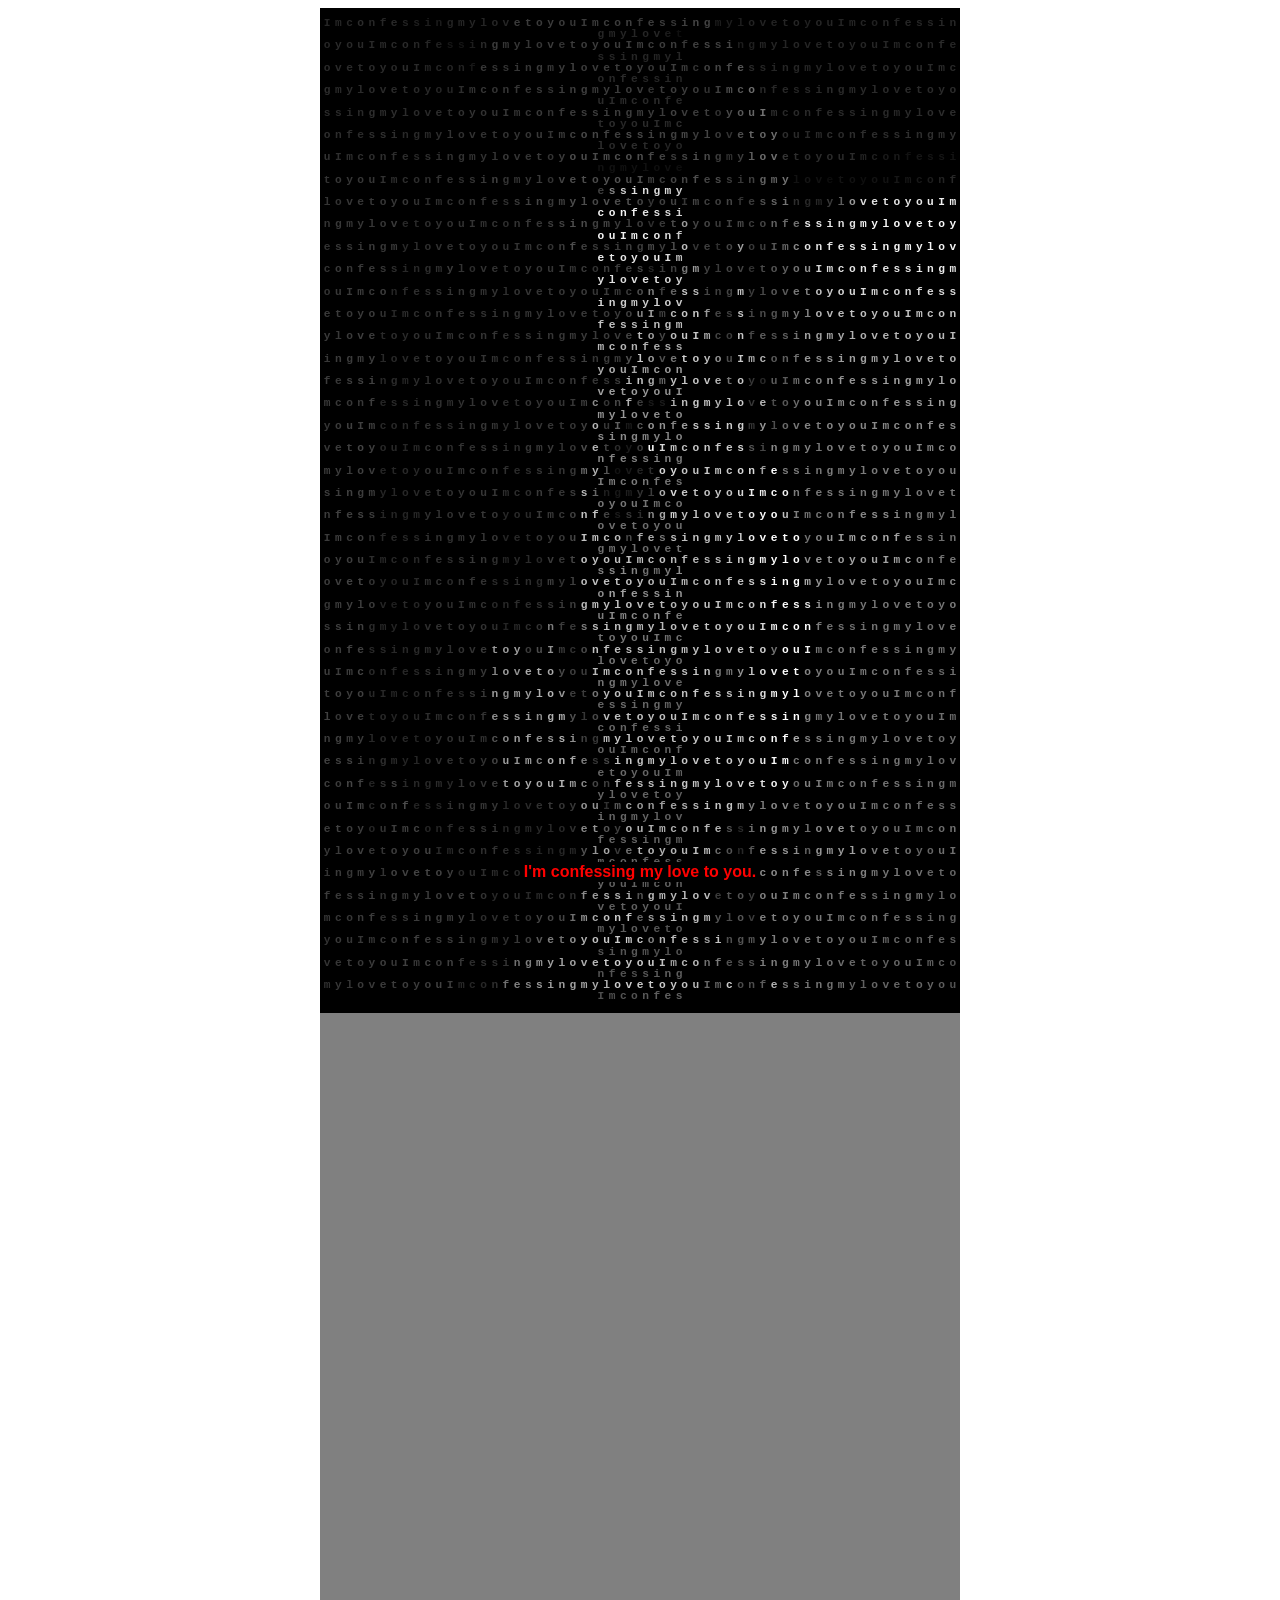
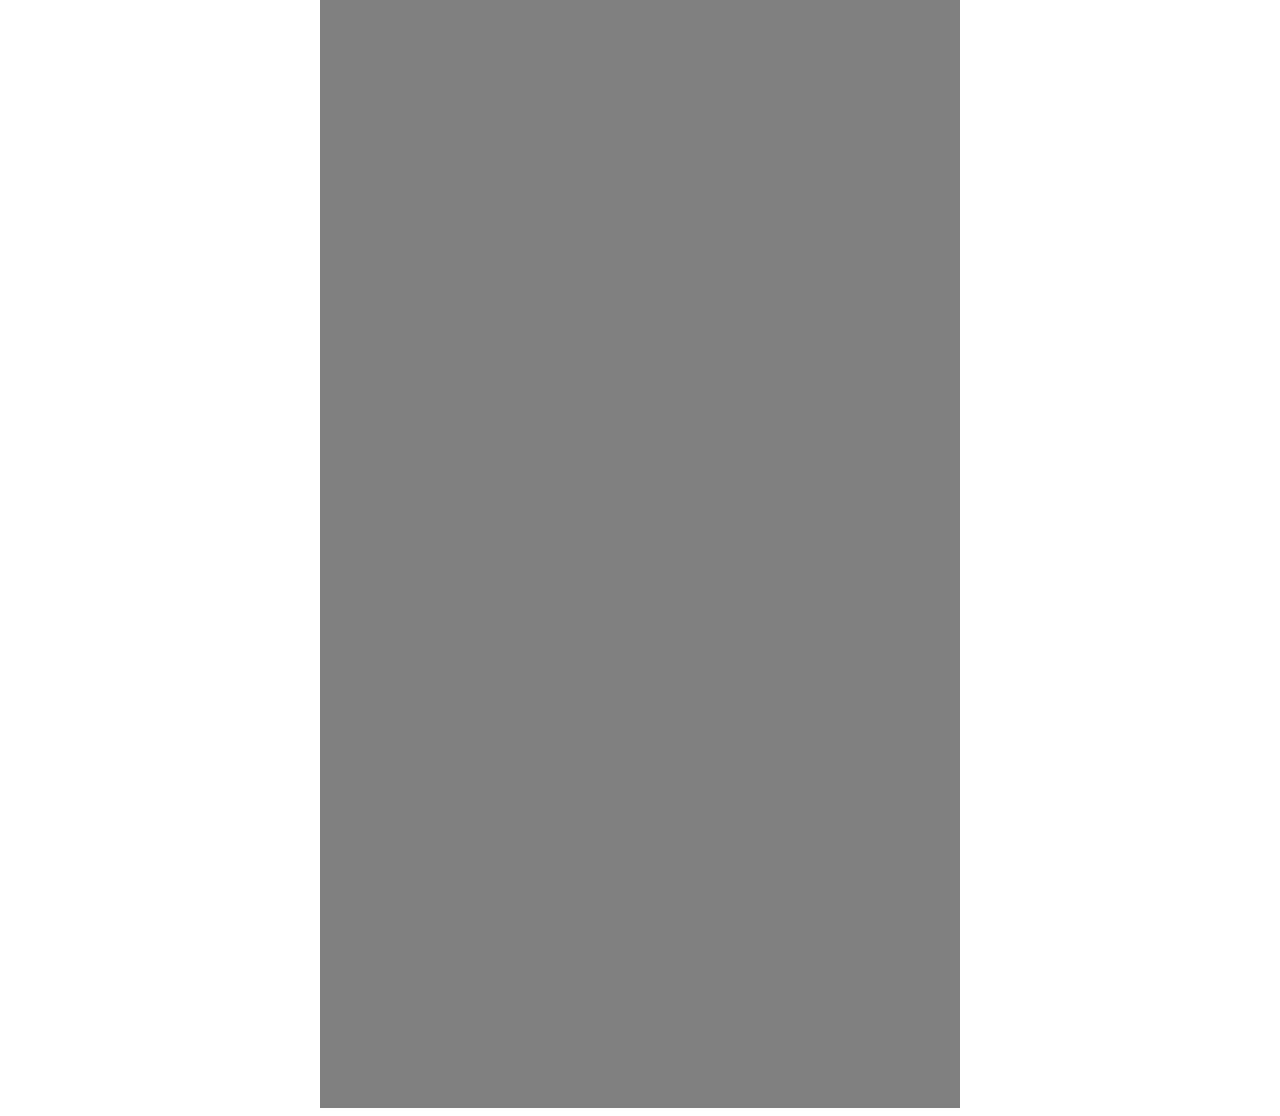
<file: ao3/index.html>
<!doctype html>
<html>

<head>
        <title>
                Ao3 Testing
        </title>
        <link rel="stylesheet" href="styles.css">
</head>

<body>
        <div class="ao3-container">
                <div class="container">
                        <p class="text-cover">I'm confessing my love to you.</p>
                        <div class="row">
                                <p class="t0">I</p>
                                <p class="t1">m</p>
                                <p class="t2">c</p>
                                <p class="t3">o</p>
                                <p class="t4">n</p>
                                <p class="t5">f</p>
                                <p class="t6">e</p>
                                <p class="t7">s</p>
                                <p class="t8">s</p>
                                <p class="t9">i</p>
                                <p class="t10">n</p>
                                <p class="t11">g</p>
                                <p class="t12">m</p>
                                <p class="t13">y</p>
                                <p class="t14">l</p>
                                <p class="t15">o</p>
                                <p class="t16">v</p>
                                <p class="t17">e</p>
                                <p class="t18">t</p>
                                <p class="t19">o</p>
                                <p class="t20">y</p>
                                <p class="t21">o</p>
                                <p class="t22">u</p>
                                <p class="t23">I</p>
                                <p class="t24">m</p>
                                <p class="t25">c</p>
                                <p class="t26">o</p>
                                <p class="t27">n</p>
                                <p class="t28">f</p>
                                <p class="t29">e</p>
                                <p class="t30">s</p>
                                <p class="t31">s</p>
                                <p class="t32">i</p>
                                <p class="t33">n</p>
                                <p class="t34">g</p>
                                <p class="t35">m</p>
                                <p class="t36">y</p>
                                <p class="t37">l</p>
                                <p class="t38">o</p>
                                <p class="t39">v</p>
                                <p class="t40">e</p>
                                <p class="t41">t</p>
                                <p class="t42">o</p>
                                <p class="t43">y</p>
                                <p class="t44">o</p>
                                <p class="t45">u</p>
                                <p class="t46">I</p>
                                <p class="t47">m</p>
                                <p class="t48">c</p>
                                <p class="t49">o</p>
                                <p class="t50">n</p>
                                <p class="t51">f</p>
                                <p class="t52">e</p>
                                <p class="t53">s</p>
                                <p class="t54">s</p>
                                <p class="t55">i</p>
                                <p class="t56">n</p>
                                <p class="t57">g</p>
                                <p class="t58">m</p>
                                <p class="t59">y</p>
                                <p class="t60">l</p>
                                <p class="t61">o</p>
                                <p class="t62">v</p>
                                <p class="t63">e</p>
                                <p class="t64">t</p>
                        </div>
                        <div class="row">
                                <p class="t65">o</p>
                                <p class="t66">y</p>
                                <p class="t67">o</p>
                                <p class="t68">u</p>
                                <p class="t69">I</p>
                                <p class="t70">m</p>
                                <p class="t71">c</p>
                                <p class="t72">o</p>
                                <p class="t73">n</p>
                                <p class="t74">f</p>
                                <p class="t75">e</p>
                                <p class="t76">s</p>
                                <p class="t77">s</p>
                                <p class="t78">i</p>
                                <p class="t79">n</p>
                                <p class="t80">g</p>
                                <p class="t81">m</p>
                                <p class="t82">y</p>
                                <p class="t83">l</p>
                                <p class="t84">o</p>
                                <p class="t85">v</p>
                                <p class="t86">e</p>
                                <p class="t87">t</p>
                                <p class="t88">o</p>
                                <p class="t89">y</p>
                                <p class="t90">o</p>
                                <p class="t91">u</p>
                                <p class="t92">I</p>
                                <p class="t93">m</p>
                                <p class="t94">c</p>
                                <p class="t95">o</p>
                                <p class="t96">n</p>
                                <p class="t97">f</p>
                                <p class="t98">e</p>
                                <p class="t99">s</p>
                                <p class="t100">s</p>
                                <p class="t101">i</p>
                                <p class="t102">n</p>
                                <p class="t103">g</p>
                                <p class="t104">m</p>
                                <p class="t105">y</p>
                                <p class="t106">l</p>
                                <p class="t107">o</p>
                                <p class="t108">v</p>
                                <p class="t109">e</p>
                                <p class="t110">t</p>
                                <p class="t111">o</p>
                                <p class="t112">y</p>
                                <p class="t113">o</p>
                                <p class="t114">u</p>
                                <p class="t115">I</p>
                                <p class="t116">m</p>
                                <p class="t117">c</p>
                                <p class="t118">o</p>
                                <p class="t119">n</p>
                                <p class="t120">f</p>
                                <p class="t121">e</p>
                                <p class="t122">s</p>
                                <p class="t123">s</p>
                                <p class="t124">i</p>
                                <p class="t125">n</p>
                                <p class="t126">g</p>
                                <p class="t127">m</p>
                                <p class="t128">y</p>
                                <p class="t129">l</p>
                        </div>
                        <div class="row">
                                <p class="t130">o</p>
                                <p class="t131">v</p>
                                <p class="t132">e</p>
                                <p class="t133">t</p>
                                <p class="t134">o</p>
                                <p class="t135">y</p>
                                <p class="t136">o</p>
                                <p class="t137">u</p>
                                <p class="t138">I</p>
                                <p class="t139">m</p>
                                <p class="t140">c</p>
                                <p class="t141">o</p>
                                <p class="t142">n</p>
                                <p class="t143">f</p>
                                <p class="t144">e</p>
                                <p class="t145">s</p>
                                <p class="t146">s</p>
                                <p class="t147">i</p>
                                <p class="t148">n</p>
                                <p class="t149">g</p>
                                <p class="t150">m</p>
                                <p class="t151">y</p>
                                <p class="t152">l</p>
                                <p class="t153">o</p>
                                <p class="t154">v</p>
                                <p class="t155">e</p>
                                <p class="t156">t</p>
                                <p class="t157">o</p>
                                <p class="t158">y</p>
                                <p class="t159">o</p>
                                <p class="t160">u</p>
                                <p class="t161">I</p>
                                <p class="t162">m</p>
                                <p class="t163">c</p>
                                <p class="t164">o</p>
                                <p class="t165">n</p>
                                <p class="t166">f</p>
                                <p class="t167">e</p>
                                <p class="t168">s</p>
                                <p class="t169">s</p>
                                <p class="t170">i</p>
                                <p class="t171">n</p>
                                <p class="t172">g</p>
                                <p class="t173">m</p>
                                <p class="t174">y</p>
                                <p class="t175">l</p>
                                <p class="t176">o</p>
                                <p class="t177">v</p>
                                <p class="t178">e</p>
                                <p class="t179">t</p>
                                <p class="t180">o</p>
                                <p class="t181">y</p>
                                <p class="t182">o</p>
                                <p class="t183">u</p>
                                <p class="t184">I</p>
                                <p class="t185">m</p>
                                <p class="t186">c</p>
                                <p class="t187">o</p>
                                <p class="t188">n</p>
                                <p class="t189">f</p>
                                <p class="t190">e</p>
                                <p class="t191">s</p>
                                <p class="t192">s</p>
                                <p class="t193">i</p>
                                <p class="t194">n</p>
                        </div>
                        <div class="row">
                                <p class="t195">g</p>
                                <p class="t196">m</p>
                                <p class="t197">y</p>
                                <p class="t198">l</p>
                                <p class="t199">o</p>
                                <p class="t200">v</p>
                                <p class="t201">e</p>
                                <p class="t202">t</p>
                                <p class="t203">o</p>
                                <p class="t204">y</p>
                                <p class="t205">o</p>
                                <p class="t206">u</p>
                                <p class="t207">I</p>
                                <p class="t208">m</p>
                                <p class="t209">c</p>
                                <p class="t210">o</p>
                                <p class="t211">n</p>
                                <p class="t212">f</p>
                                <p class="t213">e</p>
                                <p class="t214">s</p>
                                <p class="t215">s</p>
                                <p class="t216">i</p>
                                <p class="t217">n</p>
                                <p class="t218">g</p>
                                <p class="t219">m</p>
                                <p class="t220">y</p>
                                <p class="t221">l</p>
                                <p class="t222">o</p>
                                <p class="t223">v</p>
                                <p class="t224">e</p>
                                <p class="t225">t</p>
                                <p class="t226">o</p>
                                <p class="t227">y</p>
                                <p class="t228">o</p>
                                <p class="t229">u</p>
                                <p class="t230">I</p>
                                <p class="t231">m</p>
                                <p class="t232">c</p>
                                <p class="t233">o</p>
                                <p class="t234">n</p>
                                <p class="t235">f</p>
                                <p class="t236">e</p>
                                <p class="t237">s</p>
                                <p class="t238">s</p>
                                <p class="t239">i</p>
                                <p class="t240">n</p>
                                <p class="t241">g</p>
                                <p class="t242">m</p>
                                <p class="t243">y</p>
                                <p class="t244">l</p>
                                <p class="t245">o</p>
                                <p class="t246">v</p>
                                <p class="t247">e</p>
                                <p class="t248">t</p>
                                <p class="t249">o</p>
                                <p class="t250">y</p>
                                <p class="t251">o</p>
                                <p class="t252">u</p>
                                <p class="t253">I</p>
                                <p class="t254">m</p>
                                <p class="t255">c</p>
                                <p class="t256">o</p>
                                <p class="t257">n</p>
                                <p class="t258">f</p>
                                <p class="t259">e</p>
                        </div>
                        <div class="row">
                                <p class="t260">s</p>
                                <p class="t261">s</p>
                                <p class="t262">i</p>
                                <p class="t263">n</p>
                                <p class="t264">g</p>
                                <p class="t265">m</p>
                                <p class="t266">y</p>
                                <p class="t267">l</p>
                                <p class="t268">o</p>
                                <p class="t269">v</p>
                                <p class="t270">e</p>
                                <p class="t271">t</p>
                                <p class="t272">o</p>
                                <p class="t273">y</p>
                                <p class="t274">o</p>
                                <p class="t275">u</p>
                                <p class="t276">I</p>
                                <p class="t277">m</p>
                                <p class="t278">c</p>
                                <p class="t279">o</p>
                                <p class="t280">n</p>
                                <p class="t281">f</p>
                                <p class="t282">e</p>
                                <p class="t283">s</p>
                                <p class="t284">s</p>
                                <p class="t285">i</p>
                                <p class="t286">n</p>
                                <p class="t287">g</p>
                                <p class="t288">m</p>
                                <p class="t289">y</p>
                                <p class="t290">l</p>
                                <p class="t291">o</p>
                                <p class="t292">v</p>
                                <p class="t293">e</p>
                                <p class="t294">t</p>
                                <p class="t295">o</p>
                                <p class="t296">y</p>
                                <p class="t297">o</p>
                                <p class="t298">u</p>
                                <p class="t299">I</p>
                                <p class="t300">m</p>
                                <p class="t301">c</p>
                                <p class="t302">o</p>
                                <p class="t303">n</p>
                                <p class="t304">f</p>
                                <p class="t305">e</p>
                                <p class="t306">s</p>
                                <p class="t307">s</p>
                                <p class="t308">i</p>
                                <p class="t309">n</p>
                                <p class="t310">g</p>
                                <p class="t311">m</p>
                                <p class="t312">y</p>
                                <p class="t313">l</p>
                                <p class="t314">o</p>
                                <p class="t315">v</p>
                                <p class="t316">e</p>
                                <p class="t317">t</p>
                                <p class="t318">o</p>
                                <p class="t319">y</p>
                                <p class="t320">o</p>
                                <p class="t321">u</p>
                                <p class="t322">I</p>
                                <p class="t323">m</p>
                                <p class="t324">c</p>
                        </div>
                        <div class="row">
                                <p class="t325">o</p>
                                <p class="t326">n</p>
                                <p class="t327">f</p>
                                <p class="t328">e</p>
                                <p class="t329">s</p>
                                <p class="t330">s</p>
                                <p class="t331">i</p>
                                <p class="t332">n</p>
                                <p class="t333">g</p>
                                <p class="t334">m</p>
                                <p class="t335">y</p>
                                <p class="t336">l</p>
                                <p class="t337">o</p>
                                <p class="t338">v</p>
                                <p class="t339">e</p>
                                <p class="t340">t</p>
                                <p class="t341">o</p>
                                <p class="t342">y</p>
                                <p class="t343">o</p>
                                <p class="t344">u</p>
                                <p class="t345">I</p>
                                <p class="t346">m</p>
                                <p class="t347">c</p>
                                <p class="t348">o</p>
                                <p class="t349">n</p>
                                <p class="t350">f</p>
                                <p class="t351">e</p>
                                <p class="t352">s</p>
                                <p class="t353">s</p>
                                <p class="t354">i</p>
                                <p class="t355">n</p>
                                <p class="t356">g</p>
                                <p class="t357">m</p>
                                <p class="t358">y</p>
                                <p class="t359">l</p>
                                <p class="t360">o</p>
                                <p class="t361">v</p>
                                <p class="t362">e</p>
                                <p class="t363">t</p>
                                <p class="t364">o</p>
                                <p class="t365">y</p>
                                <p class="t366">o</p>
                                <p class="t367">u</p>
                                <p class="t368">I</p>
                                <p class="t369">m</p>
                                <p class="t370">c</p>
                                <p class="t371">o</p>
                                <p class="t372">n</p>
                                <p class="t373">f</p>
                                <p class="t374">e</p>
                                <p class="t375">s</p>
                                <p class="t376">s</p>
                                <p class="t377">i</p>
                                <p class="t378">n</p>
                                <p class="t379">g</p>
                                <p class="t380">m</p>
                                <p class="t381">y</p>
                                <p class="t382">l</p>
                                <p class="t383">o</p>
                                <p class="t384">v</p>
                                <p class="t385">e</p>
                                <p class="t386">t</p>
                                <p class="t387">o</p>
                                <p class="t388">y</p>
                                <p class="t389">o</p>
                        </div>
                        <div class="row">
                                <p class="t390">u</p>
                                <p class="t391">I</p>
                                <p class="t392">m</p>
                                <p class="t393">c</p>
                                <p class="t394">o</p>
                                <p class="t395">n</p>
                                <p class="t396">f</p>
                                <p class="t397">e</p>
                                <p class="t398">s</p>
                                <p class="t399">s</p>
                                <p class="t400">i</p>
                                <p class="t401">n</p>
                                <p class="t402">g</p>
                                <p class="t403">m</p>
                                <p class="t404">y</p>
                                <p class="t405">l</p>
                                <p class="t406">o</p>
                                <p class="t407">v</p>
                                <p class="t408">e</p>
                                <p class="t409">t</p>
                                <p class="t410">o</p>
                                <p class="t411">y</p>
                                <p class="t412">o</p>
                                <p class="t413">u</p>
                                <p class="t414">I</p>
                                <p class="t415">m</p>
                                <p class="t416">c</p>
                                <p class="t417">o</p>
                                <p class="t418">n</p>
                                <p class="t419">f</p>
                                <p class="t420">e</p>
                                <p class="t421">s</p>
                                <p class="t422">s</p>
                                <p class="t423">i</p>
                                <p class="t424">n</p>
                                <p class="t425">g</p>
                                <p class="t426">m</p>
                                <p class="t427">y</p>
                                <p class="t428">l</p>
                                <p class="t429">o</p>
                                <p class="t430">v</p>
                                <p class="t431">e</p>
                                <p class="t432">t</p>
                                <p class="t433">o</p>
                                <p class="t434">y</p>
                                <p class="t435">o</p>
                                <p class="t436">u</p>
                                <p class="t437">I</p>
                                <p class="t438">m</p>
                                <p class="t439">c</p>
                                <p class="t440">o</p>
                                <p class="t441">n</p>
                                <p class="t442">f</p>
                                <p class="t443">e</p>
                                <p class="t444">s</p>
                                <p class="t445">s</p>
                                <p class="t446">i</p>
                                <p class="t447">n</p>
                                <p class="t448">g</p>
                                <p class="t449">m</p>
                                <p class="t450">y</p>
                                <p class="t451">l</p>
                                <p class="t452">o</p>
                                <p class="t453">v</p>
                                <p class="t454">e</p>
                        </div>
                        <div class="row">
                                <p class="t455">t</p>
                                <p class="t456">o</p>
                                <p class="t457">y</p>
                                <p class="t458">o</p>
                                <p class="t459">u</p>
                                <p class="t460">I</p>
                                <p class="t461">m</p>
                                <p class="t462">c</p>
                                <p class="t463">o</p>
                                <p class="t464">n</p>
                                <p class="t465">f</p>
                                <p class="t466">e</p>
                                <p class="t467">s</p>
                                <p class="t468">s</p>
                                <p class="t469">i</p>
                                <p class="t470">n</p>
                                <p class="t471">g</p>
                                <p class="t472">m</p>
                                <p class="t473">y</p>
                                <p class="t474">l</p>
                                <p class="t475">o</p>
                                <p class="t476">v</p>
                                <p class="t477">e</p>
                                <p class="t478">t</p>
                                <p class="t479">o</p>
                                <p class="t480">y</p>
                                <p class="t481">o</p>
                                <p class="t482">u</p>
                                <p class="t483">I</p>
                                <p class="t484">m</p>
                                <p class="t485">c</p>
                                <p class="t486">o</p>
                                <p class="t487">n</p>
                                <p class="t488">f</p>
                                <p class="t489">e</p>
                                <p class="t490">s</p>
                                <p class="t491">s</p>
                                <p class="t492">i</p>
                                <p class="t493">n</p>
                                <p class="t494">g</p>
                                <p class="t495">m</p>
                                <p class="t496">y</p>
                                <p class="t497">l</p>
                                <p class="t498">o</p>
                                <p class="t499">v</p>
                                <p class="t500">e</p>
                                <p class="t501">t</p>
                                <p class="t502">o</p>
                                <p class="t503">y</p>
                                <p class="t504">o</p>
                                <p class="t505">u</p>
                                <p class="t506">I</p>
                                <p class="t507">m</p>
                                <p class="t508">c</p>
                                <p class="t509">o</p>
                                <p class="t510">n</p>
                                <p class="t511">f</p>
                                <p class="t512">e</p>
                                <p class="t513">s</p>
                                <p class="t514">s</p>
                                <p class="t515">i</p>
                                <p class="t516">n</p>
                                <p class="t517">g</p>
                                <p class="t518">m</p>
                                <p class="t519">y</p>
                        </div>
                        <div class="row">
                                <p class="t520">l</p>
                                <p class="t521">o</p>
                                <p class="t522">v</p>
                                <p class="t523">e</p>
                                <p class="t524">t</p>
                                <p class="t525">o</p>
                                <p class="t526">y</p>
                                <p class="t527">o</p>
                                <p class="t528">u</p>
                                <p class="t529">I</p>
                                <p class="t530">m</p>
                                <p class="t531">c</p>
                                <p class="t532">o</p>
                                <p class="t533">n</p>
                                <p class="t534">f</p>
                                <p class="t535">e</p>
                                <p class="t536">s</p>
                                <p class="t537">s</p>
                                <p class="t538">i</p>
                                <p class="t539">n</p>
                                <p class="t540">g</p>
                                <p class="t541">m</p>
                                <p class="t542">y</p>
                                <p class="t543">l</p>
                                <p class="t544">o</p>
                                <p class="t545">v</p>
                                <p class="t546">e</p>
                                <p class="t547">t</p>
                                <p class="t548">o</p>
                                <p class="t549">y</p>
                                <p class="t550">o</p>
                                <p class="t551">u</p>
                                <p class="t552">I</p>
                                <p class="t553">m</p>
                                <p class="t554">c</p>
                                <p class="t555">o</p>
                                <p class="t556">n</p>
                                <p class="t557">f</p>
                                <p class="t558">e</p>
                                <p class="t559">s</p>
                                <p class="t560">s</p>
                                <p class="t561">i</p>
                                <p class="t562">n</p>
                                <p class="t563">g</p>
                                <p class="t564">m</p>
                                <p class="t565">y</p>
                                <p class="t566">l</p>
                                <p class="t567">o</p>
                                <p class="t568">v</p>
                                <p class="t569">e</p>
                                <p class="t570">t</p>
                                <p class="t571">o</p>
                                <p class="t572">y</p>
                                <p class="t573">o</p>
                                <p class="t574">u</p>
                                <p class="t575">I</p>
                                <p class="t576">m</p>
                                <p class="t577">c</p>
                                <p class="t578">o</p>
                                <p class="t579">n</p>
                                <p class="t580">f</p>
                                <p class="t581">e</p>
                                <p class="t582">s</p>
                                <p class="t583">s</p>
                                <p class="t584">i</p>
                        </div>
                        <div class="row">
                                <p class="t585">n</p>
                                <p class="t586">g</p>
                                <p class="t587">m</p>
                                <p class="t588">y</p>
                                <p class="t589">l</p>
                                <p class="t590">o</p>
                                <p class="t591">v</p>
                                <p class="t592">e</p>
                                <p class="t593">t</p>
                                <p class="t594">o</p>
                                <p class="t595">y</p>
                                <p class="t596">o</p>
                                <p class="t597">u</p>
                                <p class="t598">I</p>
                                <p class="t599">m</p>
                                <p class="t600">c</p>
                                <p class="t601">o</p>
                                <p class="t602">n</p>
                                <p class="t603">f</p>
                                <p class="t604">e</p>
                                <p class="t605">s</p>
                                <p class="t606">s</p>
                                <p class="t607">i</p>
                                <p class="t608">n</p>
                                <p class="t609">g</p>
                                <p class="t610">m</p>
                                <p class="t611">y</p>
                                <p class="t612">l</p>
                                <p class="t613">o</p>
                                <p class="t614">v</p>
                                <p class="t615">e</p>
                                <p class="t616">t</p>
                                <p class="t617">o</p>
                                <p class="t618">y</p>
                                <p class="t619">o</p>
                                <p class="t620">u</p>
                                <p class="t621">I</p>
                                <p class="t622">m</p>
                                <p class="t623">c</p>
                                <p class="t624">o</p>
                                <p class="t625">n</p>
                                <p class="t626">f</p>
                                <p class="t627">e</p>
                                <p class="t628">s</p>
                                <p class="t629">s</p>
                                <p class="t630">i</p>
                                <p class="t631">n</p>
                                <p class="t632">g</p>
                                <p class="t633">m</p>
                                <p class="t634">y</p>
                                <p class="t635">l</p>
                                <p class="t636">o</p>
                                <p class="t637">v</p>
                                <p class="t638">e</p>
                                <p class="t639">t</p>
                                <p class="t640">o</p>
                                <p class="t641">y</p>
                                <p class="t642">o</p>
                                <p class="t643">u</p>
                                <p class="t644">I</p>
                                <p class="t645">m</p>
                                <p class="t646">c</p>
                                <p class="t647">o</p>
                                <p class="t648">n</p>
                                <p class="t649">f</p>
                        </div>
                        <div class="row">
                                <p class="t650">e</p>
                                <p class="t651">s</p>
                                <p class="t652">s</p>
                                <p class="t653">i</p>
                                <p class="t654">n</p>
                                <p class="t655">g</p>
                                <p class="t656">m</p>
                                <p class="t657">y</p>
                                <p class="t658">l</p>
                                <p class="t659">o</p>
                                <p class="t660">v</p>
                                <p class="t661">e</p>
                                <p class="t662">t</p>
                                <p class="t663">o</p>
                                <p class="t664">y</p>
                                <p class="t665">o</p>
                                <p class="t666">u</p>
                                <p class="t667">I</p>
                                <p class="t668">m</p>
                                <p class="t669">c</p>
                                <p class="t670">o</p>
                                <p class="t671">n</p>
                                <p class="t672">f</p>
                                <p class="t673">e</p>
                                <p class="t674">s</p>
                                <p class="t675">s</p>
                                <p class="t676">i</p>
                                <p class="t677">n</p>
                                <p class="t678">g</p>
                                <p class="t679">m</p>
                                <p class="t680">y</p>
                                <p class="t681">l</p>
                                <p class="t682">o</p>
                                <p class="t683">v</p>
                                <p class="t684">e</p>
                                <p class="t685">t</p>
                                <p class="t686">o</p>
                                <p class="t687">y</p>
                                <p class="t688">o</p>
                                <p class="t689">u</p>
                                <p class="t690">I</p>
                                <p class="t691">m</p>
                                <p class="t692">c</p>
                                <p class="t693">o</p>
                                <p class="t694">n</p>
                                <p class="t695">f</p>
                                <p class="t696">e</p>
                                <p class="t697">s</p>
                                <p class="t698">s</p>
                                <p class="t699">i</p>
                                <p class="t700">n</p>
                                <p class="t701">g</p>
                                <p class="t702">m</p>
                                <p class="t703">y</p>
                                <p class="t704">l</p>
                                <p class="t705">o</p>
                                <p class="t706">v</p>
                                <p class="t707">e</p>
                                <p class="t708">t</p>
                                <p class="t709">o</p>
                                <p class="t710">y</p>
                                <p class="t711">o</p>
                                <p class="t712">u</p>
                                <p class="t713">I</p>
                                <p class="t714">m</p>
                        </div>
                        <div class="row">
                                <p class="t715">c</p>
                                <p class="t716">o</p>
                                <p class="t717">n</p>
                                <p class="t718">f</p>
                                <p class="t719">e</p>
                                <p class="t720">s</p>
                                <p class="t721">s</p>
                                <p class="t722">i</p>
                                <p class="t723">n</p>
                                <p class="t724">g</p>
                                <p class="t725">m</p>
                                <p class="t726">y</p>
                                <p class="t727">l</p>
                                <p class="t728">o</p>
                                <p class="t729">v</p>
                                <p class="t730">e</p>
                                <p class="t731">t</p>
                                <p class="t732">o</p>
                                <p class="t733">y</p>
                                <p class="t734">o</p>
                                <p class="t735">u</p>
                                <p class="t736">I</p>
                                <p class="t737">m</p>
                                <p class="t738">c</p>
                                <p class="t739">o</p>
                                <p class="t740">n</p>
                                <p class="t741">f</p>
                                <p class="t742">e</p>
                                <p class="t743">s</p>
                                <p class="t744">s</p>
                                <p class="t745">i</p>
                                <p class="t746">n</p>
                                <p class="t747">g</p>
                                <p class="t748">m</p>
                                <p class="t749">y</p>
                                <p class="t750">l</p>
                                <p class="t751">o</p>
                                <p class="t752">v</p>
                                <p class="t753">e</p>
                                <p class="t754">t</p>
                                <p class="t755">o</p>
                                <p class="t756">y</p>
                                <p class="t757">o</p>
                                <p class="t758">u</p>
                                <p class="t759">I</p>
                                <p class="t760">m</p>
                                <p class="t761">c</p>
                                <p class="t762">o</p>
                                <p class="t763">n</p>
                                <p class="t764">f</p>
                                <p class="t765">e</p>
                                <p class="t766">s</p>
                                <p class="t767">s</p>
                                <p class="t768">i</p>
                                <p class="t769">n</p>
                                <p class="t770">g</p>
                                <p class="t771">m</p>
                                <p class="t772">y</p>
                                <p class="t773">l</p>
                                <p class="t774">o</p>
                                <p class="t775">v</p>
                                <p class="t776">e</p>
                                <p class="t777">t</p>
                                <p class="t778">o</p>
                                <p class="t779">y</p>
                        </div>
                        <div class="row">
                                <p class="t780">o</p>
                                <p class="t781">u</p>
                                <p class="t782">I</p>
                                <p class="t783">m</p>
                                <p class="t784">c</p>
                                <p class="t785">o</p>
                                <p class="t786">n</p>
                                <p class="t787">f</p>
                                <p class="t788">e</p>
                                <p class="t789">s</p>
                                <p class="t790">s</p>
                                <p class="t791">i</p>
                                <p class="t792">n</p>
                                <p class="t793">g</p>
                                <p class="t794">m</p>
                                <p class="t795">y</p>
                                <p class="t796">l</p>
                                <p class="t797">o</p>
                                <p class="t798">v</p>
                                <p class="t799">e</p>
                                <p class="t800">t</p>
                                <p class="t801">o</p>
                                <p class="t802">y</p>
                                <p class="t803">o</p>
                                <p class="t804">u</p>
                                <p class="t805">I</p>
                                <p class="t806">m</p>
                                <p class="t807">c</p>
                                <p class="t808">o</p>
                                <p class="t809">n</p>
                                <p class="t810">f</p>
                                <p class="t811">e</p>
                                <p class="t812">s</p>
                                <p class="t813">s</p>
                                <p class="t814">i</p>
                                <p class="t815">n</p>
                                <p class="t816">g</p>
                                <p class="t817">m</p>
                                <p class="t818">y</p>
                                <p class="t819">l</p>
                                <p class="t820">o</p>
                                <p class="t821">v</p>
                                <p class="t822">e</p>
                                <p class="t823">t</p>
                                <p class="t824">o</p>
                                <p class="t825">y</p>
                                <p class="t826">o</p>
                                <p class="t827">u</p>
                                <p class="t828">I</p>
                                <p class="t829">m</p>
                                <p class="t830">c</p>
                                <p class="t831">o</p>
                                <p class="t832">n</p>
                                <p class="t833">f</p>
                                <p class="t834">e</p>
                                <p class="t835">s</p>
                                <p class="t836">s</p>
                                <p class="t837">i</p>
                                <p class="t838">n</p>
                                <p class="t839">g</p>
                                <p class="t840">m</p>
                                <p class="t841">y</p>
                                <p class="t842">l</p>
                                <p class="t843">o</p>
                                <p class="t844">v</p>
                        </div>
                        <div class="row">
                                <p class="t845">e</p>
                                <p class="t846">t</p>
                                <p class="t847">o</p>
                                <p class="t848">y</p>
                                <p class="t849">o</p>
                                <p class="t850">u</p>
                                <p class="t851">I</p>
                                <p class="t852">m</p>
                                <p class="t853">c</p>
                                <p class="t854">o</p>
                                <p class="t855">n</p>
                                <p class="t856">f</p>
                                <p class="t857">e</p>
                                <p class="t858">s</p>
                                <p class="t859">s</p>
                                <p class="t860">i</p>
                                <p class="t861">n</p>
                                <p class="t862">g</p>
                                <p class="t863">m</p>
                                <p class="t864">y</p>
                                <p class="t865">l</p>
                                <p class="t866">o</p>
                                <p class="t867">v</p>
                                <p class="t868">e</p>
                                <p class="t869">t</p>
                                <p class="t870">o</p>
                                <p class="t871">y</p>
                                <p class="t872">o</p>
                                <p class="t873">u</p>
                                <p class="t874">I</p>
                                <p class="t875">m</p>
                                <p class="t876">c</p>
                                <p class="t877">o</p>
                                <p class="t878">n</p>
                                <p class="t879">f</p>
                                <p class="t880">e</p>
                                <p class="t881">s</p>
                                <p class="t882">s</p>
                                <p class="t883">i</p>
                                <p class="t884">n</p>
                                <p class="t885">g</p>
                                <p class="t886">m</p>
                                <p class="t887">y</p>
                                <p class="t888">l</p>
                                <p class="t889">o</p>
                                <p class="t890">v</p>
                                <p class="t891">e</p>
                                <p class="t892">t</p>
                                <p class="t893">o</p>
                                <p class="t894">y</p>
                                <p class="t895">o</p>
                                <p class="t896">u</p>
                                <p class="t897">I</p>
                                <p class="t898">m</p>
                                <p class="t899">c</p>
                                <p class="t900">o</p>
                                <p class="t901">n</p>
                                <p class="t902">f</p>
                                <p class="t903">e</p>
                                <p class="t904">s</p>
                                <p class="t905">s</p>
                                <p class="t906">i</p>
                                <p class="t907">n</p>
                                <p class="t908">g</p>
                                <p class="t909">m</p>
                        </div>
                        <div class="row">
                                <p class="t910">y</p>
                                <p class="t911">l</p>
                                <p class="t912">o</p>
                                <p class="t913">v</p>
                                <p class="t914">e</p>
                                <p class="t915">t</p>
                                <p class="t916">o</p>
                                <p class="t917">y</p>
                                <p class="t918">o</p>
                                <p class="t919">u</p>
                                <p class="t920">I</p>
                                <p class="t921">m</p>
                                <p class="t922">c</p>
                                <p class="t923">o</p>
                                <p class="t924">n</p>
                                <p class="t925">f</p>
                                <p class="t926">e</p>
                                <p class="t927">s</p>
                                <p class="t928">s</p>
                                <p class="t929">i</p>
                                <p class="t930">n</p>
                                <p class="t931">g</p>
                                <p class="t932">m</p>
                                <p class="t933">y</p>
                                <p class="t934">l</p>
                                <p class="t935">o</p>
                                <p class="t936">v</p>
                                <p class="t937">e</p>
                                <p class="t938">t</p>
                                <p class="t939">o</p>
                                <p class="t940">y</p>
                                <p class="t941">o</p>
                                <p class="t942">u</p>
                                <p class="t943">I</p>
                                <p class="t944">m</p>
                                <p class="t945">c</p>
                                <p class="t946">o</p>
                                <p class="t947">n</p>
                                <p class="t948">f</p>
                                <p class="t949">e</p>
                                <p class="t950">s</p>
                                <p class="t951">s</p>
                                <p class="t952">i</p>
                                <p class="t953">n</p>
                                <p class="t954">g</p>
                                <p class="t955">m</p>
                                <p class="t956">y</p>
                                <p class="t957">l</p>
                                <p class="t958">o</p>
                                <p class="t959">v</p>
                                <p class="t960">e</p>
                                <p class="t961">t</p>
                                <p class="t962">o</p>
                                <p class="t963">y</p>
                                <p class="t964">o</p>
                                <p class="t965">u</p>
                                <p class="t966">I</p>
                                <p class="t967">m</p>
                                <p class="t968">c</p>
                                <p class="t969">o</p>
                                <p class="t970">n</p>
                                <p class="t971">f</p>
                                <p class="t972">e</p>
                                <p class="t973">s</p>
                                <p class="t974">s</p>
                        </div>
                        <div class="row">
                                <p class="t975">i</p>
                                <p class="t976">n</p>
                                <p class="t977">g</p>
                                <p class="t978">m</p>
                                <p class="t979">y</p>
                                <p class="t980">l</p>
                                <p class="t981">o</p>
                                <p class="t982">v</p>
                                <p class="t983">e</p>
                                <p class="t984">t</p>
                                <p class="t985">o</p>
                                <p class="t986">y</p>
                                <p class="t987">o</p>
                                <p class="t988">u</p>
                                <p class="t989">I</p>
                                <p class="t990">m</p>
                                <p class="t991">c</p>
                                <p class="t992">o</p>
                                <p class="t993">n</p>
                                <p class="t994">f</p>
                                <p class="t995">e</p>
                                <p class="t996">s</p>
                                <p class="t997">s</p>
                                <p class="t998">i</p>
                                <p class="t999">n</p>
                                <p class="t1000">g</p>
                                <p class="t1001">m</p>
                                <p class="t1002">y</p>
                                <p class="t1003">l</p>
                                <p class="t1004">o</p>
                                <p class="t1005">v</p>
                                <p class="t1006">e</p>
                                <p class="t1007">t</p>
                                <p class="t1008">o</p>
                                <p class="t1009">y</p>
                                <p class="t1010">o</p>
                                <p class="t1011">u</p>
                                <p class="t1012">I</p>
                                <p class="t1013">m</p>
                                <p class="t1014">c</p>
                                <p class="t1015">o</p>
                                <p class="t1016">n</p>
                                <p class="t1017">f</p>
                                <p class="t1018">e</p>
                                <p class="t1019">s</p>
                                <p class="t1020">s</p>
                                <p class="t1021">i</p>
                                <p class="t1022">n</p>
                                <p class="t1023">g</p>
                                <p class="t1024">m</p>
                                <p class="t1025">y</p>
                                <p class="t1026">l</p>
                                <p class="t1027">o</p>
                                <p class="t1028">v</p>
                                <p class="t1029">e</p>
                                <p class="t1030">t</p>
                                <p class="t1031">o</p>
                                <p class="t1032">y</p>
                                <p class="t1033">o</p>
                                <p class="t1034">u</p>
                                <p class="t1035">I</p>
                                <p class="t1036">m</p>
                                <p class="t1037">c</p>
                                <p class="t1038">o</p>
                                <p class="t1039">n</p>
                        </div>
                        <div class="row">
                                <p class="t1040">f</p>
                                <p class="t1041">e</p>
                                <p class="t1042">s</p>
                                <p class="t1043">s</p>
                                <p class="t1044">i</p>
                                <p class="t1045">n</p>
                                <p class="t1046">g</p>
                                <p class="t1047">m</p>
                                <p class="t1048">y</p>
                                <p class="t1049">l</p>
                                <p class="t1050">o</p>
                                <p class="t1051">v</p>
                                <p class="t1052">e</p>
                                <p class="t1053">t</p>
                                <p class="t1054">o</p>
                                <p class="t1055">y</p>
                                <p class="t1056">o</p>
                                <p class="t1057">u</p>
                                <p class="t1058">I</p>
                                <p class="t1059">m</p>
                                <p class="t1060">c</p>
                                <p class="t1061">o</p>
                                <p class="t1062">n</p>
                                <p class="t1063">f</p>
                                <p class="t1064">e</p>
                                <p class="t1065">s</p>
                                <p class="t1066">s</p>
                                <p class="t1067">i</p>
                                <p class="t1068">n</p>
                                <p class="t1069">g</p>
                                <p class="t1070">m</p>
                                <p class="t1071">y</p>
                                <p class="t1072">l</p>
                                <p class="t1073">o</p>
                                <p class="t1074">v</p>
                                <p class="t1075">e</p>
                                <p class="t1076">t</p>
                                <p class="t1077">o</p>
                                <p class="t1078">y</p>
                                <p class="t1079">o</p>
                                <p class="t1080">u</p>
                                <p class="t1081">I</p>
                                <p class="t1082">m</p>
                                <p class="t1083">c</p>
                                <p class="t1084">o</p>
                                <p class="t1085">n</p>
                                <p class="t1086">f</p>
                                <p class="t1087">e</p>
                                <p class="t1088">s</p>
                                <p class="t1089">s</p>
                                <p class="t1090">i</p>
                                <p class="t1091">n</p>
                                <p class="t1092">g</p>
                                <p class="t1093">m</p>
                                <p class="t1094">y</p>
                                <p class="t1095">l</p>
                                <p class="t1096">o</p>
                                <p class="t1097">v</p>
                                <p class="t1098">e</p>
                                <p class="t1099">t</p>
                                <p class="t1100">o</p>
                                <p class="t1101">y</p>
                                <p class="t1102">o</p>
                                <p class="t1103">u</p>
                                <p class="t1104">I</p>
                        </div>
                        <div class="row">
                                <p class="t1105">m</p>
                                <p class="t1106">c</p>
                                <p class="t1107">o</p>
                                <p class="t1108">n</p>
                                <p class="t1109">f</p>
                                <p class="t1110">e</p>
                                <p class="t1111">s</p>
                                <p class="t1112">s</p>
                                <p class="t1113">i</p>
                                <p class="t1114">n</p>
                                <p class="t1115">g</p>
                                <p class="t1116">m</p>
                                <p class="t1117">y</p>
                                <p class="t1118">l</p>
                                <p class="t1119">o</p>
                                <p class="t1120">v</p>
                                <p class="t1121">e</p>
                                <p class="t1122">t</p>
                                <p class="t1123">o</p>
                                <p class="t1124">y</p>
                                <p class="t1125">o</p>
                                <p class="t1126">u</p>
                                <p class="t1127">I</p>
                                <p class="t1128">m</p>
                                <p class="t1129">c</p>
                                <p class="t1130">o</p>
                                <p class="t1131">n</p>
                                <p class="t1132">f</p>
                                <p class="t1133">e</p>
                                <p class="t1134">s</p>
                                <p class="t1135">s</p>
                                <p class="t1136">i</p>
                                <p class="t1137">n</p>
                                <p class="t1138">g</p>
                                <p class="t1139">m</p>
                                <p class="t1140">y</p>
                                <p class="t1141">l</p>
                                <p class="t1142">o</p>
                                <p class="t1143">v</p>
                                <p class="t1144">e</p>
                                <p class="t1145">t</p>
                                <p class="t1146">o</p>
                                <p class="t1147">y</p>
                                <p class="t1148">o</p>
                                <p class="t1149">u</p>
                                <p class="t1150">I</p>
                                <p class="t1151">m</p>
                                <p class="t1152">c</p>
                                <p class="t1153">o</p>
                                <p class="t1154">n</p>
                                <p class="t1155">f</p>
                                <p class="t1156">e</p>
                                <p class="t1157">s</p>
                                <p class="t1158">s</p>
                                <p class="t1159">i</p>
                                <p class="t1160">n</p>
                                <p class="t1161">g</p>
                                <p class="t1162">m</p>
                                <p class="t1163">y</p>
                                <p class="t1164">l</p>
                                <p class="t1165">o</p>
                                <p class="t1166">v</p>
                                <p class="t1167">e</p>
                                <p class="t1168">t</p>
                                <p class="t1169">o</p>
                        </div>
                        <div class="row">
                                <p class="t1170">y</p>
                                <p class="t1171">o</p>
                                <p class="t1172">u</p>
                                <p class="t1173">I</p>
                                <p class="t1174">m</p>
                                <p class="t1175">c</p>
                                <p class="t1176">o</p>
                                <p class="t1177">n</p>
                                <p class="t1178">f</p>
                                <p class="t1179">e</p>
                                <p class="t1180">s</p>
                                <p class="t1181">s</p>
                                <p class="t1182">i</p>
                                <p class="t1183">n</p>
                                <p class="t1184">g</p>
                                <p class="t1185">m</p>
                                <p class="t1186">y</p>
                                <p class="t1187">l</p>
                                <p class="t1188">o</p>
                                <p class="t1189">v</p>
                                <p class="t1190">e</p>
                                <p class="t1191">t</p>
                                <p class="t1192">o</p>
                                <p class="t1193">y</p>
                                <p class="t1194">o</p>
                                <p class="t1195">u</p>
                                <p class="t1196">I</p>
                                <p class="t1197">m</p>
                                <p class="t1198">c</p>
                                <p class="t1199">o</p>
                                <p class="t1200">n</p>
                                <p class="t1201">f</p>
                                <p class="t1202">e</p>
                                <p class="t1203">s</p>
                                <p class="t1204">s</p>
                                <p class="t1205">i</p>
                                <p class="t1206">n</p>
                                <p class="t1207">g</p>
                                <p class="t1208">m</p>
                                <p class="t1209">y</p>
                                <p class="t1210">l</p>
                                <p class="t1211">o</p>
                                <p class="t1212">v</p>
                                <p class="t1213">e</p>
                                <p class="t1214">t</p>
                                <p class="t1215">o</p>
                                <p class="t1216">y</p>
                                <p class="t1217">o</p>
                                <p class="t1218">u</p>
                                <p class="t1219">I</p>
                                <p class="t1220">m</p>
                                <p class="t1221">c</p>
                                <p class="t1222">o</p>
                                <p class="t1223">n</p>
                                <p class="t1224">f</p>
                                <p class="t1225">e</p>
                                <p class="t1226">s</p>
                                <p class="t1227">s</p>
                                <p class="t1228">i</p>
                                <p class="t1229">n</p>
                                <p class="t1230">g</p>
                                <p class="t1231">m</p>
                                <p class="t1232">y</p>
                                <p class="t1233">l</p>
                                <p class="t1234">o</p>
                        </div>
                        <div class="row">
                                <p class="t1235">v</p>
                                <p class="t1236">e</p>
                                <p class="t1237">t</p>
                                <p class="t1238">o</p>
                                <p class="t1239">y</p>
                                <p class="t1240">o</p>
                                <p class="t1241">u</p>
                                <p class="t1242">I</p>
                                <p class="t1243">m</p>
                                <p class="t1244">c</p>
                                <p class="t1245">o</p>
                                <p class="t1246">n</p>
                                <p class="t1247">f</p>
                                <p class="t1248">e</p>
                                <p class="t1249">s</p>
                                <p class="t1250">s</p>
                                <p class="t1251">i</p>
                                <p class="t1252">n</p>
                                <p class="t1253">g</p>
                                <p class="t1254">m</p>
                                <p class="t1255">y</p>
                                <p class="t1256">l</p>
                                <p class="t1257">o</p>
                                <p class="t1258">v</p>
                                <p class="t1259">e</p>
                                <p class="t1260">t</p>
                                <p class="t1261">o</p>
                                <p class="t1262">y</p>
                                <p class="t1263">o</p>
                                <p class="t1264">u</p>
                                <p class="t1265">I</p>
                                <p class="t1266">m</p>
                                <p class="t1267">c</p>
                                <p class="t1268">o</p>
                                <p class="t1269">n</p>
                                <p class="t1270">f</p>
                                <p class="t1271">e</p>
                                <p class="t1272">s</p>
                                <p class="t1273">s</p>
                                <p class="t1274">i</p>
                                <p class="t1275">n</p>
                                <p class="t1276">g</p>
                                <p class="t1277">m</p>
                                <p class="t1278">y</p>
                                <p class="t1279">l</p>
                                <p class="t1280">o</p>
                                <p class="t1281">v</p>
                                <p class="t1282">e</p>
                                <p class="t1283">t</p>
                                <p class="t1284">o</p>
                                <p class="t1285">y</p>
                                <p class="t1286">o</p>
                                <p class="t1287">u</p>
                                <p class="t1288">I</p>
                                <p class="t1289">m</p>
                                <p class="t1290">c</p>
                                <p class="t1291">o</p>
                                <p class="t1292">n</p>
                                <p class="t1293">f</p>
                                <p class="t1294">e</p>
                                <p class="t1295">s</p>
                                <p class="t1296">s</p>
                                <p class="t1297">i</p>
                                <p class="t1298">n</p>
                                <p class="t1299">g</p>
                        </div>
                        <div class="row">
                                <p class="t1300">m</p>
                                <p class="t1301">y</p>
                                <p class="t1302">l</p>
                                <p class="t1303">o</p>
                                <p class="t1304">v</p>
                                <p class="t1305">e</p>
                                <p class="t1306">t</p>
                                <p class="t1307">o</p>
                                <p class="t1308">y</p>
                                <p class="t1309">o</p>
                                <p class="t1310">u</p>
                                <p class="t1311">I</p>
                                <p class="t1312">m</p>
                                <p class="t1313">c</p>
                                <p class="t1314">o</p>
                                <p class="t1315">n</p>
                                <p class="t1316">f</p>
                                <p class="t1317">e</p>
                                <p class="t1318">s</p>
                                <p class="t1319">s</p>
                                <p class="t1320">i</p>
                                <p class="t1321">n</p>
                                <p class="t1322">g</p>
                                <p class="t1323">m</p>
                                <p class="t1324">y</p>
                                <p class="t1325">l</p>
                                <p class="t1326">o</p>
                                <p class="t1327">v</p>
                                <p class="t1328">e</p>
                                <p class="t1329">t</p>
                                <p class="t1330">o</p>
                                <p class="t1331">y</p>
                                <p class="t1332">o</p>
                                <p class="t1333">u</p>
                                <p class="t1334">I</p>
                                <p class="t1335">m</p>
                                <p class="t1336">c</p>
                                <p class="t1337">o</p>
                                <p class="t1338">n</p>
                                <p class="t1339">f</p>
                                <p class="t1340">e</p>
                                <p class="t1341">s</p>
                                <p class="t1342">s</p>
                                <p class="t1343">i</p>
                                <p class="t1344">n</p>
                                <p class="t1345">g</p>
                                <p class="t1346">m</p>
                                <p class="t1347">y</p>
                                <p class="t1348">l</p>
                                <p class="t1349">o</p>
                                <p class="t1350">v</p>
                                <p class="t1351">e</p>
                                <p class="t1352">t</p>
                                <p class="t1353">o</p>
                                <p class="t1354">y</p>
                                <p class="t1355">o</p>
                                <p class="t1356">u</p>
                                <p class="t1357">I</p>
                                <p class="t1358">m</p>
                                <p class="t1359">c</p>
                                <p class="t1360">o</p>
                                <p class="t1361">n</p>
                                <p class="t1362">f</p>
                                <p class="t1363">e</p>
                                <p class="t1364">s</p>
                        </div>
                        <div class="row">
                                <p class="t1365">s</p>
                                <p class="t1366">i</p>
                                <p class="t1367">n</p>
                                <p class="t1368">g</p>
                                <p class="t1369">m</p>
                                <p class="t1370">y</p>
                                <p class="t1371">l</p>
                                <p class="t1372">o</p>
                                <p class="t1373">v</p>
                                <p class="t1374">e</p>
                                <p class="t1375">t</p>
                                <p class="t1376">o</p>
                                <p class="t1377">y</p>
                                <p class="t1378">o</p>
                                <p class="t1379">u</p>
                                <p class="t1380">I</p>
                                <p class="t1381">m</p>
                                <p class="t1382">c</p>
                                <p class="t1383">o</p>
                                <p class="t1384">n</p>
                                <p class="t1385">f</p>
                                <p class="t1386">e</p>
                                <p class="t1387">s</p>
                                <p class="t1388">s</p>
                                <p class="t1389">i</p>
                                <p class="t1390">n</p>
                                <p class="t1391">g</p>
                                <p class="t1392">m</p>
                                <p class="t1393">y</p>
                                <p class="t1394">l</p>
                                <p class="t1395">o</p>
                                <p class="t1396">v</p>
                                <p class="t1397">e</p>
                                <p class="t1398">t</p>
                                <p class="t1399">o</p>
                                <p class="t1400">y</p>
                                <p class="t1401">o</p>
                                <p class="t1402">u</p>
                                <p class="t1403">I</p>
                                <p class="t1404">m</p>
                                <p class="t1405">c</p>
                                <p class="t1406">o</p>
                                <p class="t1407">n</p>
                                <p class="t1408">f</p>
                                <p class="t1409">e</p>
                                <p class="t1410">s</p>
                                <p class="t1411">s</p>
                                <p class="t1412">i</p>
                                <p class="t1413">n</p>
                                <p class="t1414">g</p>
                                <p class="t1415">m</p>
                                <p class="t1416">y</p>
                                <p class="t1417">l</p>
                                <p class="t1418">o</p>
                                <p class="t1419">v</p>
                                <p class="t1420">e</p>
                                <p class="t1421">t</p>
                                <p class="t1422">o</p>
                                <p class="t1423">y</p>
                                <p class="t1424">o</p>
                                <p class="t1425">u</p>
                                <p class="t1426">I</p>
                                <p class="t1427">m</p>
                                <p class="t1428">c</p>
                                <p class="t1429">o</p>
                        </div>
                        <div class="row">
                                <p class="t1430">n</p>
                                <p class="t1431">f</p>
                                <p class="t1432">e</p>
                                <p class="t1433">s</p>
                                <p class="t1434">s</p>
                                <p class="t1435">i</p>
                                <p class="t1436">n</p>
                                <p class="t1437">g</p>
                                <p class="t1438">m</p>
                                <p class="t1439">y</p>
                                <p class="t1440">l</p>
                                <p class="t1441">o</p>
                                <p class="t1442">v</p>
                                <p class="t1443">e</p>
                                <p class="t1444">t</p>
                                <p class="t1445">o</p>
                                <p class="t1446">y</p>
                                <p class="t1447">o</p>
                                <p class="t1448">u</p>
                                <p class="t1449">I</p>
                                <p class="t1450">m</p>
                                <p class="t1451">c</p>
                                <p class="t1452">o</p>
                                <p class="t1453">n</p>
                                <p class="t1454">f</p>
                                <p class="t1455">e</p>
                                <p class="t1456">s</p>
                                <p class="t1457">s</p>
                                <p class="t1458">i</p>
                                <p class="t1459">n</p>
                                <p class="t1460">g</p>
                                <p class="t1461">m</p>
                                <p class="t1462">y</p>
                                <p class="t1463">l</p>
                                <p class="t1464">o</p>
                                <p class="t1465">v</p>
                                <p class="t1466">e</p>
                                <p class="t1467">t</p>
                                <p class="t1468">o</p>
                                <p class="t1469">y</p>
                                <p class="t1470">o</p>
                                <p class="t1471">u</p>
                                <p class="t1472">I</p>
                                <p class="t1473">m</p>
                                <p class="t1474">c</p>
                                <p class="t1475">o</p>
                                <p class="t1476">n</p>
                                <p class="t1477">f</p>
                                <p class="t1478">e</p>
                                <p class="t1479">s</p>
                                <p class="t1480">s</p>
                                <p class="t1481">i</p>
                                <p class="t1482">n</p>
                                <p class="t1483">g</p>
                                <p class="t1484">m</p>
                                <p class="t1485">y</p>
                                <p class="t1486">l</p>
                                <p class="t1487">o</p>
                                <p class="t1488">v</p>
                                <p class="t1489">e</p>
                                <p class="t1490">t</p>
                                <p class="t1491">o</p>
                                <p class="t1492">y</p>
                                <p class="t1493">o</p>
                                <p class="t1494">u</p>
                        </div>
                        <div class="row">
                                <p class="t1495">I</p>
                                <p class="t1496">m</p>
                                <p class="t1497">c</p>
                                <p class="t1498">o</p>
                                <p class="t1499">n</p>
                                <p class="t1500">f</p>
                                <p class="t1501">e</p>
                                <p class="t1502">s</p>
                                <p class="t1503">s</p>
                                <p class="t1504">i</p>
                                <p class="t1505">n</p>
                                <p class="t1506">g</p>
                                <p class="t1507">m</p>
                                <p class="t1508">y</p>
                                <p class="t1509">l</p>
                                <p class="t1510">o</p>
                                <p class="t1511">v</p>
                                <p class="t1512">e</p>
                                <p class="t1513">t</p>
                                <p class="t1514">o</p>
                                <p class="t1515">y</p>
                                <p class="t1516">o</p>
                                <p class="t1517">u</p>
                                <p class="t1518">I</p>
                                <p class="t1519">m</p>
                                <p class="t1520">c</p>
                                <p class="t1521">o</p>
                                <p class="t1522">n</p>
                                <p class="t1523">f</p>
                                <p class="t1524">e</p>
                                <p class="t1525">s</p>
                                <p class="t1526">s</p>
                                <p class="t1527">i</p>
                                <p class="t1528">n</p>
                                <p class="t1529">g</p>
                                <p class="t1530">m</p>
                                <p class="t1531">y</p>
                                <p class="t1532">l</p>
                                <p class="t1533">o</p>
                                <p class="t1534">v</p>
                                <p class="t1535">e</p>
                                <p class="t1536">t</p>
                                <p class="t1537">o</p>
                                <p class="t1538">y</p>
                                <p class="t1539">o</p>
                                <p class="t1540">u</p>
                                <p class="t1541">I</p>
                                <p class="t1542">m</p>
                                <p class="t1543">c</p>
                                <p class="t1544">o</p>
                                <p class="t1545">n</p>
                                <p class="t1546">f</p>
                                <p class="t1547">e</p>
                                <p class="t1548">s</p>
                                <p class="t1549">s</p>
                                <p class="t1550">i</p>
                                <p class="t1551">n</p>
                                <p class="t1552">g</p>
                                <p class="t1553">m</p>
                                <p class="t1554">y</p>
                                <p class="t1555">l</p>
                                <p class="t1556">o</p>
                                <p class="t1557">v</p>
                                <p class="t1558">e</p>
                                <p class="t1559">t</p>
                        </div>
                        <div class="row">
                                <p class="t1560">o</p>
                                <p class="t1561">y</p>
                                <p class="t1562">o</p>
                                <p class="t1563">u</p>
                                <p class="t1564">I</p>
                                <p class="t1565">m</p>
                                <p class="t1566">c</p>
                                <p class="t1567">o</p>
                                <p class="t1568">n</p>
                                <p class="t1569">f</p>
                                <p class="t1570">e</p>
                                <p class="t1571">s</p>
                                <p class="t1572">s</p>
                                <p class="t1573">i</p>
                                <p class="t1574">n</p>
                                <p class="t1575">g</p>
                                <p class="t1576">m</p>
                                <p class="t1577">y</p>
                                <p class="t1578">l</p>
                                <p class="t1579">o</p>
                                <p class="t1580">v</p>
                                <p class="t1581">e</p>
                                <p class="t1582">t</p>
                                <p class="t1583">o</p>
                                <p class="t1584">y</p>
                                <p class="t1585">o</p>
                                <p class="t1586">u</p>
                                <p class="t1587">I</p>
                                <p class="t1588">m</p>
                                <p class="t1589">c</p>
                                <p class="t1590">o</p>
                                <p class="t1591">n</p>
                                <p class="t1592">f</p>
                                <p class="t1593">e</p>
                                <p class="t1594">s</p>
                                <p class="t1595">s</p>
                                <p class="t1596">i</p>
                                <p class="t1597">n</p>
                                <p class="t1598">g</p>
                                <p class="t1599">m</p>
                                <p class="t1600">y</p>
                                <p class="t1601">l</p>
                                <p class="t1602">o</p>
                                <p class="t1603">v</p>
                                <p class="t1604">e</p>
                                <p class="t1605">t</p>
                                <p class="t1606">o</p>
                                <p class="t1607">y</p>
                                <p class="t1608">o</p>
                                <p class="t1609">u</p>
                                <p class="t1610">I</p>
                                <p class="t1611">m</p>
                                <p class="t1612">c</p>
                                <p class="t1613">o</p>
                                <p class="t1614">n</p>
                                <p class="t1615">f</p>
                                <p class="t1616">e</p>
                                <p class="t1617">s</p>
                                <p class="t1618">s</p>
                                <p class="t1619">i</p>
                                <p class="t1620">n</p>
                                <p class="t1621">g</p>
                                <p class="t1622">m</p>
                                <p class="t1623">y</p>
                                <p class="t1624">l</p>
                        </div>
                        <div class="row">
                                <p class="t1625">o</p>
                                <p class="t1626">v</p>
                                <p class="t1627">e</p>
                                <p class="t1628">t</p>
                                <p class="t1629">o</p>
                                <p class="t1630">y</p>
                                <p class="t1631">o</p>
                                <p class="t1632">u</p>
                                <p class="t1633">I</p>
                                <p class="t1634">m</p>
                                <p class="t1635">c</p>
                                <p class="t1636">o</p>
                                <p class="t1637">n</p>
                                <p class="t1638">f</p>
                                <p class="t1639">e</p>
                                <p class="t1640">s</p>
                                <p class="t1641">s</p>
                                <p class="t1642">i</p>
                                <p class="t1643">n</p>
                                <p class="t1644">g</p>
                                <p class="t1645">m</p>
                                <p class="t1646">y</p>
                                <p class="t1647">l</p>
                                <p class="t1648">o</p>
                                <p class="t1649">v</p>
                                <p class="t1650">e</p>
                                <p class="t1651">t</p>
                                <p class="t1652">o</p>
                                <p class="t1653">y</p>
                                <p class="t1654">o</p>
                                <p class="t1655">u</p>
                                <p class="t1656">I</p>
                                <p class="t1657">m</p>
                                <p class="t1658">c</p>
                                <p class="t1659">o</p>
                                <p class="t1660">n</p>
                                <p class="t1661">f</p>
                                <p class="t1662">e</p>
                                <p class="t1663">s</p>
                                <p class="t1664">s</p>
                                <p class="t1665">i</p>
                                <p class="t1666">n</p>
                                <p class="t1667">g</p>
                                <p class="t1668">m</p>
                                <p class="t1669">y</p>
                                <p class="t1670">l</p>
                                <p class="t1671">o</p>
                                <p class="t1672">v</p>
                                <p class="t1673">e</p>
                                <p class="t1674">t</p>
                                <p class="t1675">o</p>
                                <p class="t1676">y</p>
                                <p class="t1677">o</p>
                                <p class="t1678">u</p>
                                <p class="t1679">I</p>
                                <p class="t1680">m</p>
                                <p class="t1681">c</p>
                                <p class="t1682">o</p>
                                <p class="t1683">n</p>
                                <p class="t1684">f</p>
                                <p class="t1685">e</p>
                                <p class="t1686">s</p>
                                <p class="t1687">s</p>
                                <p class="t1688">i</p>
                                <p class="t1689">n</p>
                        </div>
                        <div class="row">
                                <p class="t1690">g</p>
                                <p class="t1691">m</p>
                                <p class="t1692">y</p>
                                <p class="t1693">l</p>
                                <p class="t1694">o</p>
                                <p class="t1695">v</p>
                                <p class="t1696">e</p>
                                <p class="t1697">t</p>
                                <p class="t1698">o</p>
                                <p class="t1699">y</p>
                                <p class="t1700">o</p>
                                <p class="t1701">u</p>
                                <p class="t1702">I</p>
                                <p class="t1703">m</p>
                                <p class="t1704">c</p>
                                <p class="t1705">o</p>
                                <p class="t1706">n</p>
                                <p class="t1707">f</p>
                                <p class="t1708">e</p>
                                <p class="t1709">s</p>
                                <p class="t1710">s</p>
                                <p class="t1711">i</p>
                                <p class="t1712">n</p>
                                <p class="t1713">g</p>
                                <p class="t1714">m</p>
                                <p class="t1715">y</p>
                                <p class="t1716">l</p>
                                <p class="t1717">o</p>
                                <p class="t1718">v</p>
                                <p class="t1719">e</p>
                                <p class="t1720">t</p>
                                <p class="t1721">o</p>
                                <p class="t1722">y</p>
                                <p class="t1723">o</p>
                                <p class="t1724">u</p>
                                <p class="t1725">I</p>
                                <p class="t1726">m</p>
                                <p class="t1727">c</p>
                                <p class="t1728">o</p>
                                <p class="t1729">n</p>
                                <p class="t1730">f</p>
                                <p class="t1731">e</p>
                                <p class="t1732">s</p>
                                <p class="t1733">s</p>
                                <p class="t1734">i</p>
                                <p class="t1735">n</p>
                                <p class="t1736">g</p>
                                <p class="t1737">m</p>
                                <p class="t1738">y</p>
                                <p class="t1739">l</p>
                                <p class="t1740">o</p>
                                <p class="t1741">v</p>
                                <p class="t1742">e</p>
                                <p class="t1743">t</p>
                                <p class="t1744">o</p>
                                <p class="t1745">y</p>
                                <p class="t1746">o</p>
                                <p class="t1747">u</p>
                                <p class="t1748">I</p>
                                <p class="t1749">m</p>
                                <p class="t1750">c</p>
                                <p class="t1751">o</p>
                                <p class="t1752">n</p>
                                <p class="t1753">f</p>
                                <p class="t1754">e</p>
                        </div>
                        <div class="row">
                                <p class="t1755">s</p>
                                <p class="t1756">s</p>
                                <p class="t1757">i</p>
                                <p class="t1758">n</p>
                                <p class="t1759">g</p>
                                <p class="t1760">m</p>
                                <p class="t1761">y</p>
                                <p class="t1762">l</p>
                                <p class="t1763">o</p>
                                <p class="t1764">v</p>
                                <p class="t1765">e</p>
                                <p class="t1766">t</p>
                                <p class="t1767">o</p>
                                <p class="t1768">y</p>
                                <p class="t1769">o</p>
                                <p class="t1770">u</p>
                                <p class="t1771">I</p>
                                <p class="t1772">m</p>
                                <p class="t1773">c</p>
                                <p class="t1774">o</p>
                                <p class="t1775">n</p>
                                <p class="t1776">f</p>
                                <p class="t1777">e</p>
                                <p class="t1778">s</p>
                                <p class="t1779">s</p>
                                <p class="t1780">i</p>
                                <p class="t1781">n</p>
                                <p class="t1782">g</p>
                                <p class="t1783">m</p>
                                <p class="t1784">y</p>
                                <p class="t1785">l</p>
                                <p class="t1786">o</p>
                                <p class="t1787">v</p>
                                <p class="t1788">e</p>
                                <p class="t1789">t</p>
                                <p class="t1790">o</p>
                                <p class="t1791">y</p>
                                <p class="t1792">o</p>
                                <p class="t1793">u</p>
                                <p class="t1794">I</p>
                                <p class="t1795">m</p>
                                <p class="t1796">c</p>
                                <p class="t1797">o</p>
                                <p class="t1798">n</p>
                                <p class="t1799">f</p>
                                <p class="t1800">e</p>
                                <p class="t1801">s</p>
                                <p class="t1802">s</p>
                                <p class="t1803">i</p>
                                <p class="t1804">n</p>
                                <p class="t1805">g</p>
                                <p class="t1806">m</p>
                                <p class="t1807">y</p>
                                <p class="t1808">l</p>
                                <p class="t1809">o</p>
                                <p class="t1810">v</p>
                                <p class="t1811">e</p>
                                <p class="t1812">t</p>
                                <p class="t1813">o</p>
                                <p class="t1814">y</p>
                                <p class="t1815">o</p>
                                <p class="t1816">u</p>
                                <p class="t1817">I</p>
                                <p class="t1818">m</p>
                                <p class="t1819">c</p>
                        </div>
                        <div class="row">
                                <p class="t1820">o</p>
                                <p class="t1821">n</p>
                                <p class="t1822">f</p>
                                <p class="t1823">e</p>
                                <p class="t1824">s</p>
                                <p class="t1825">s</p>
                                <p class="t1826">i</p>
                                <p class="t1827">n</p>
                                <p class="t1828">g</p>
                                <p class="t1829">m</p>
                                <p class="t1830">y</p>
                                <p class="t1831">l</p>
                                <p class="t1832">o</p>
                                <p class="t1833">v</p>
                                <p class="t1834">e</p>
                                <p class="t1835">t</p>
                                <p class="t1836">o</p>
                                <p class="t1837">y</p>
                                <p class="t1838">o</p>
                                <p class="t1839">u</p>
                                <p class="t1840">I</p>
                                <p class="t1841">m</p>
                                <p class="t1842">c</p>
                                <p class="t1843">o</p>
                                <p class="t1844">n</p>
                                <p class="t1845">f</p>
                                <p class="t1846">e</p>
                                <p class="t1847">s</p>
                                <p class="t1848">s</p>
                                <p class="t1849">i</p>
                                <p class="t1850">n</p>
                                <p class="t1851">g</p>
                                <p class="t1852">m</p>
                                <p class="t1853">y</p>
                                <p class="t1854">l</p>
                                <p class="t1855">o</p>
                                <p class="t1856">v</p>
                                <p class="t1857">e</p>
                                <p class="t1858">t</p>
                                <p class="t1859">o</p>
                                <p class="t1860">y</p>
                                <p class="t1861">o</p>
                                <p class="t1862">u</p>
                                <p class="t1863">I</p>
                                <p class="t1864">m</p>
                                <p class="t1865">c</p>
                                <p class="t1866">o</p>
                                <p class="t1867">n</p>
                                <p class="t1868">f</p>
                                <p class="t1869">e</p>
                                <p class="t1870">s</p>
                                <p class="t1871">s</p>
                                <p class="t1872">i</p>
                                <p class="t1873">n</p>
                                <p class="t1874">g</p>
                                <p class="t1875">m</p>
                                <p class="t1876">y</p>
                                <p class="t1877">l</p>
                                <p class="t1878">o</p>
                                <p class="t1879">v</p>
                                <p class="t1880">e</p>
                                <p class="t1881">t</p>
                                <p class="t1882">o</p>
                                <p class="t1883">y</p>
                                <p class="t1884">o</p>
                        </div>
                        <div class="row">
                                <p class="t1885">u</p>
                                <p class="t1886">I</p>
                                <p class="t1887">m</p>
                                <p class="t1888">c</p>
                                <p class="t1889">o</p>
                                <p class="t1890">n</p>
                                <p class="t1891">f</p>
                                <p class="t1892">e</p>
                                <p class="t1893">s</p>
                                <p class="t1894">s</p>
                                <p class="t1895">i</p>
                                <p class="t1896">n</p>
                                <p class="t1897">g</p>
                                <p class="t1898">m</p>
                                <p class="t1899">y</p>
                                <p class="t1900">l</p>
                                <p class="t1901">o</p>
                                <p class="t1902">v</p>
                                <p class="t1903">e</p>
                                <p class="t1904">t</p>
                                <p class="t1905">o</p>
                                <p class="t1906">y</p>
                                <p class="t1907">o</p>
                                <p class="t1908">u</p>
                                <p class="t1909">I</p>
                                <p class="t1910">m</p>
                                <p class="t1911">c</p>
                                <p class="t1912">o</p>
                                <p class="t1913">n</p>
                                <p class="t1914">f</p>
                                <p class="t1915">e</p>
                                <p class="t1916">s</p>
                                <p class="t1917">s</p>
                                <p class="t1918">i</p>
                                <p class="t1919">n</p>
                                <p class="t1920">g</p>
                                <p class="t1921">m</p>
                                <p class="t1922">y</p>
                                <p class="t1923">l</p>
                                <p class="t1924">o</p>
                                <p class="t1925">v</p>
                                <p class="t1926">e</p>
                                <p class="t1927">t</p>
                                <p class="t1928">o</p>
                                <p class="t1929">y</p>
                                <p class="t1930">o</p>
                                <p class="t1931">u</p>
                                <p class="t1932">I</p>
                                <p class="t1933">m</p>
                                <p class="t1934">c</p>
                                <p class="t1935">o</p>
                                <p class="t1936">n</p>
                                <p class="t1937">f</p>
                                <p class="t1938">e</p>
                                <p class="t1939">s</p>
                                <p class="t1940">s</p>
                                <p class="t1941">i</p>
                                <p class="t1942">n</p>
                                <p class="t1943">g</p>
                                <p class="t1944">m</p>
                                <p class="t1945">y</p>
                                <p class="t1946">l</p>
                                <p class="t1947">o</p>
                                <p class="t1948">v</p>
                                <p class="t1949">e</p>
                        </div>
                        <div class="row">
                                <p class="t1950">t</p>
                                <p class="t1951">o</p>
                                <p class="t1952">y</p>
                                <p class="t1953">o</p>
                                <p class="t1954">u</p>
                                <p class="t1955">I</p>
                                <p class="t1956">m</p>
                                <p class="t1957">c</p>
                                <p class="t1958">o</p>
                                <p class="t1959">n</p>
                                <p class="t1960">f</p>
                                <p class="t1961">e</p>
                                <p class="t1962">s</p>
                                <p class="t1963">s</p>
                                <p class="t1964">i</p>
                                <p class="t1965">n</p>
                                <p class="t1966">g</p>
                                <p class="t1967">m</p>
                                <p class="t1968">y</p>
                                <p class="t1969">l</p>
                                <p class="t1970">o</p>
                                <p class="t1971">v</p>
                                <p class="t1972">e</p>
                                <p class="t1973">t</p>
                                <p class="t1974">o</p>
                                <p class="t1975">y</p>
                                <p class="t1976">o</p>
                                <p class="t1977">u</p>
                                <p class="t1978">I</p>
                                <p class="t1979">m</p>
                                <p class="t1980">c</p>
                                <p class="t1981">o</p>
                                <p class="t1982">n</p>
                                <p class="t1983">f</p>
                                <p class="t1984">e</p>
                                <p class="t1985">s</p>
                                <p class="t1986">s</p>
                                <p class="t1987">i</p>
                                <p class="t1988">n</p>
                                <p class="t1989">g</p>
                                <p class="t1990">m</p>
                                <p class="t1991">y</p>
                                <p class="t1992">l</p>
                                <p class="t1993">o</p>
                                <p class="t1994">v</p>
                                <p class="t1995">e</p>
                                <p class="t1996">t</p>
                                <p class="t1997">o</p>
                                <p class="t1998">y</p>
                                <p class="t1999">o</p>
                                <p class="t2000">u</p>
                                <p class="t2001">I</p>
                                <p class="t2002">m</p>
                                <p class="t2003">c</p>
                                <p class="t2004">o</p>
                                <p class="t2005">n</p>
                                <p class="t2006">f</p>
                                <p class="t2007">e</p>
                                <p class="t2008">s</p>
                                <p class="t2009">s</p>
                                <p class="t2010">i</p>
                                <p class="t2011">n</p>
                                <p class="t2012">g</p>
                                <p class="t2013">m</p>
                                <p class="t2014">y</p>
                        </div>
                        <div class="row">
                                <p class="t2015">l</p>
                                <p class="t2016">o</p>
                                <p class="t2017">v</p>
                                <p class="t2018">e</p>
                                <p class="t2019">t</p>
                                <p class="t2020">o</p>
                                <p class="t2021">y</p>
                                <p class="t2022">o</p>
                                <p class="t2023">u</p>
                                <p class="t2024">I</p>
                                <p class="t2025">m</p>
                                <p class="t2026">c</p>
                                <p class="t2027">o</p>
                                <p class="t2028">n</p>
                                <p class="t2029">f</p>
                                <p class="t2030">e</p>
                                <p class="t2031">s</p>
                                <p class="t2032">s</p>
                                <p class="t2033">i</p>
                                <p class="t2034">n</p>
                                <p class="t2035">g</p>
                                <p class="t2036">m</p>
                                <p class="t2037">y</p>
                                <p class="t2038">l</p>
                                <p class="t2039">o</p>
                                <p class="t2040">v</p>
                                <p class="t2041">e</p>
                                <p class="t2042">t</p>
                                <p class="t2043">o</p>
                                <p class="t2044">y</p>
                                <p class="t2045">o</p>
                                <p class="t2046">u</p>
                                <p class="t2047">I</p>
                                <p class="t2048">m</p>
                                <p class="t2049">c</p>
                                <p class="t2050">o</p>
                                <p class="t2051">n</p>
                                <p class="t2052">f</p>
                                <p class="t2053">e</p>
                                <p class="t2054">s</p>
                                <p class="t2055">s</p>
                                <p class="t2056">i</p>
                                <p class="t2057">n</p>
                                <p class="t2058">g</p>
                                <p class="t2059">m</p>
                                <p class="t2060">y</p>
                                <p class="t2061">l</p>
                                <p class="t2062">o</p>
                                <p class="t2063">v</p>
                                <p class="t2064">e</p>
                                <p class="t2065">t</p>
                                <p class="t2066">o</p>
                                <p class="t2067">y</p>
                                <p class="t2068">o</p>
                                <p class="t2069">u</p>
                                <p class="t2070">I</p>
                                <p class="t2071">m</p>
                                <p class="t2072">c</p>
                                <p class="t2073">o</p>
                                <p class="t2074">n</p>
                                <p class="t2075">f</p>
                                <p class="t2076">e</p>
                                <p class="t2077">s</p>
                                <p class="t2078">s</p>
                                <p class="t2079">i</p>
                        </div>
                        <div class="row">
                                <p class="t2080">n</p>
                                <p class="t2081">g</p>
                                <p class="t2082">m</p>
                                <p class="t2083">y</p>
                                <p class="t2084">l</p>
                                <p class="t2085">o</p>
                                <p class="t2086">v</p>
                                <p class="t2087">e</p>
                                <p class="t2088">t</p>
                                <p class="t2089">o</p>
                                <p class="t2090">y</p>
                                <p class="t2091">o</p>
                                <p class="t2092">u</p>
                                <p class="t2093">I</p>
                                <p class="t2094">m</p>
                                <p class="t2095">c</p>
                                <p class="t2096">o</p>
                                <p class="t2097">n</p>
                                <p class="t2098">f</p>
                                <p class="t2099">e</p>
                                <p class="t2100">s</p>
                                <p class="t2101">s</p>
                                <p class="t2102">i</p>
                                <p class="t2103">n</p>
                                <p class="t2104">g</p>
                                <p class="t2105">m</p>
                                <p class="t2106">y</p>
                                <p class="t2107">l</p>
                                <p class="t2108">o</p>
                                <p class="t2109">v</p>
                                <p class="t2110">e</p>
                                <p class="t2111">t</p>
                                <p class="t2112">o</p>
                                <p class="t2113">y</p>
                                <p class="t2114">o</p>
                                <p class="t2115">u</p>
                                <p class="t2116">I</p>
                                <p class="t2117">m</p>
                                <p class="t2118">c</p>
                                <p class="t2119">o</p>
                                <p class="t2120">n</p>
                                <p class="t2121">f</p>
                                <p class="t2122">e</p>
                                <p class="t2123">s</p>
                                <p class="t2124">s</p>
                                <p class="t2125">i</p>
                                <p class="t2126">n</p>
                                <p class="t2127">g</p>
                                <p class="t2128">m</p>
                                <p class="t2129">y</p>
                                <p class="t2130">l</p>
                                <p class="t2131">o</p>
                                <p class="t2132">v</p>
                                <p class="t2133">e</p>
                                <p class="t2134">t</p>
                                <p class="t2135">o</p>
                                <p class="t2136">y</p>
                                <p class="t2137">o</p>
                                <p class="t2138">u</p>
                                <p class="t2139">I</p>
                                <p class="t2140">m</p>
                                <p class="t2141">c</p>
                                <p class="t2142">o</p>
                                <p class="t2143">n</p>
                                <p class="t2144">f</p>
                        </div>
                        <div class="row">
                                <p class="t2145">e</p>
                                <p class="t2146">s</p>
                                <p class="t2147">s</p>
                                <p class="t2148">i</p>
                                <p class="t2149">n</p>
                                <p class="t2150">g</p>
                                <p class="t2151">m</p>
                                <p class="t2152">y</p>
                                <p class="t2153">l</p>
                                <p class="t2154">o</p>
                                <p class="t2155">v</p>
                                <p class="t2156">e</p>
                                <p class="t2157">t</p>
                                <p class="t2158">o</p>
                                <p class="t2159">y</p>
                                <p class="t2160">o</p>
                                <p class="t2161">u</p>
                                <p class="t2162">I</p>
                                <p class="t2163">m</p>
                                <p class="t2164">c</p>
                                <p class="t2165">o</p>
                                <p class="t2166">n</p>
                                <p class="t2167">f</p>
                                <p class="t2168">e</p>
                                <p class="t2169">s</p>
                                <p class="t2170">s</p>
                                <p class="t2171">i</p>
                                <p class="t2172">n</p>
                                <p class="t2173">g</p>
                                <p class="t2174">m</p>
                                <p class="t2175">y</p>
                                <p class="t2176">l</p>
                                <p class="t2177">o</p>
                                <p class="t2178">v</p>
                                <p class="t2179">e</p>
                                <p class="t2180">t</p>
                                <p class="t2181">o</p>
                                <p class="t2182">y</p>
                                <p class="t2183">o</p>
                                <p class="t2184">u</p>
                                <p class="t2185">I</p>
                                <p class="t2186">m</p>
                                <p class="t2187">c</p>
                                <p class="t2188">o</p>
                                <p class="t2189">n</p>
                                <p class="t2190">f</p>
                                <p class="t2191">e</p>
                                <p class="t2192">s</p>
                                <p class="t2193">s</p>
                                <p class="t2194">i</p>
                                <p class="t2195">n</p>
                                <p class="t2196">g</p>
                                <p class="t2197">m</p>
                                <p class="t2198">y</p>
                                <p class="t2199">l</p>
                                <p class="t2200">o</p>
                                <p class="t2201">v</p>
                                <p class="t2202">e</p>
                                <p class="t2203">t</p>
                                <p class="t2204">o</p>
                                <p class="t2205">y</p>
                                <p class="t2206">o</p>
                                <p class="t2207">u</p>
                                <p class="t2208">I</p>
                                <p class="t2209">m</p>
                        </div>
                        <div class="row">
                                <p class="t2210">c</p>
                                <p class="t2211">o</p>
                                <p class="t2212">n</p>
                                <p class="t2213">f</p>
                                <p class="t2214">e</p>
                                <p class="t2215">s</p>
                                <p class="t2216">s</p>
                                <p class="t2217">i</p>
                                <p class="t2218">n</p>
                                <p class="t2219">g</p>
                                <p class="t2220">m</p>
                                <p class="t2221">y</p>
                                <p class="t2222">l</p>
                                <p class="t2223">o</p>
                                <p class="t2224">v</p>
                                <p class="t2225">e</p>
                                <p class="t2226">t</p>
                                <p class="t2227">o</p>
                                <p class="t2228">y</p>
                                <p class="t2229">o</p>
                                <p class="t2230">u</p>
                                <p class="t2231">I</p>
                                <p class="t2232">m</p>
                                <p class="t2233">c</p>
                                <p class="t2234">o</p>
                                <p class="t2235">n</p>
                                <p class="t2236">f</p>
                                <p class="t2237">e</p>
                                <p class="t2238">s</p>
                                <p class="t2239">s</p>
                                <p class="t2240">i</p>
                                <p class="t2241">n</p>
                                <p class="t2242">g</p>
                                <p class="t2243">m</p>
                                <p class="t2244">y</p>
                                <p class="t2245">l</p>
                                <p class="t2246">o</p>
                                <p class="t2247">v</p>
                                <p class="t2248">e</p>
                                <p class="t2249">t</p>
                                <p class="t2250">o</p>
                                <p class="t2251">y</p>
                                <p class="t2252">o</p>
                                <p class="t2253">u</p>
                                <p class="t2254">I</p>
                                <p class="t2255">m</p>
                                <p class="t2256">c</p>
                                <p class="t2257">o</p>
                                <p class="t2258">n</p>
                                <p class="t2259">f</p>
                                <p class="t2260">e</p>
                                <p class="t2261">s</p>
                                <p class="t2262">s</p>
                                <p class="t2263">i</p>
                                <p class="t2264">n</p>
                                <p class="t2265">g</p>
                                <p class="t2266">m</p>
                                <p class="t2267">y</p>
                                <p class="t2268">l</p>
                                <p class="t2269">o</p>
                                <p class="t2270">v</p>
                                <p class="t2271">e</p>
                                <p class="t2272">t</p>
                                <p class="t2273">o</p>
                                <p class="t2274">y</p>
                        </div>
                        <div class="row">
                                <p class="t2275">o</p>
                                <p class="t2276">u</p>
                                <p class="t2277">I</p>
                                <p class="t2278">m</p>
                                <p class="t2279">c</p>
                                <p class="t2280">o</p>
                                <p class="t2281">n</p>
                                <p class="t2282">f</p>
                                <p class="t2283">e</p>
                                <p class="t2284">s</p>
                                <p class="t2285">s</p>
                                <p class="t2286">i</p>
                                <p class="t2287">n</p>
                                <p class="t2288">g</p>
                                <p class="t2289">m</p>
                                <p class="t2290">y</p>
                                <p class="t2291">l</p>
                                <p class="t2292">o</p>
                                <p class="t2293">v</p>
                                <p class="t2294">e</p>
                                <p class="t2295">t</p>
                                <p class="t2296">o</p>
                                <p class="t2297">y</p>
                                <p class="t2298">o</p>
                                <p class="t2299">u</p>
                                <p class="t2300">I</p>
                                <p class="t2301">m</p>
                                <p class="t2302">c</p>
                                <p class="t2303">o</p>
                                <p class="t2304">n</p>
                                <p class="t2305">f</p>
                                <p class="t2306">e</p>
                                <p class="t2307">s</p>
                                <p class="t2308">s</p>
                                <p class="t2309">i</p>
                                <p class="t2310">n</p>
                                <p class="t2311">g</p>
                                <p class="t2312">m</p>
                                <p class="t2313">y</p>
                                <p class="t2314">l</p>
                                <p class="t2315">o</p>
                                <p class="t2316">v</p>
                                <p class="t2317">e</p>
                                <p class="t2318">t</p>
                                <p class="t2319">o</p>
                                <p class="t2320">y</p>
                                <p class="t2321">o</p>
                                <p class="t2322">u</p>
                                <p class="t2323">I</p>
                                <p class="t2324">m</p>
                                <p class="t2325">c</p>
                                <p class="t2326">o</p>
                                <p class="t2327">n</p>
                                <p class="t2328">f</p>
                                <p class="t2329">e</p>
                                <p class="t2330">s</p>
                                <p class="t2331">s</p>
                                <p class="t2332">i</p>
                                <p class="t2333">n</p>
                                <p class="t2334">g</p>
                                <p class="t2335">m</p>
                                <p class="t2336">y</p>
                                <p class="t2337">l</p>
                                <p class="t2338">o</p>
                                <p class="t2339">v</p>
                        </div>
                        <div class="row">
                                <p class="t2340">e</p>
                                <p class="t2341">t</p>
                                <p class="t2342">o</p>
                                <p class="t2343">y</p>
                                <p class="t2344">o</p>
                                <p class="t2345">u</p>
                                <p class="t2346">I</p>
                                <p class="t2347">m</p>
                                <p class="t2348">c</p>
                                <p class="t2349">o</p>
                                <p class="t2350">n</p>
                                <p class="t2351">f</p>
                                <p class="t2352">e</p>
                                <p class="t2353">s</p>
                                <p class="t2354">s</p>
                                <p class="t2355">i</p>
                                <p class="t2356">n</p>
                                <p class="t2357">g</p>
                                <p class="t2358">m</p>
                                <p class="t2359">y</p>
                                <p class="t2360">l</p>
                                <p class="t2361">o</p>
                                <p class="t2362">v</p>
                                <p class="t2363">e</p>
                                <p class="t2364">t</p>
                                <p class="t2365">o</p>
                                <p class="t2366">y</p>
                                <p class="t2367">o</p>
                                <p class="t2368">u</p>
                                <p class="t2369">I</p>
                                <p class="t2370">m</p>
                                <p class="t2371">c</p>
                                <p class="t2372">o</p>
                                <p class="t2373">n</p>
                                <p class="t2374">f</p>
                                <p class="t2375">e</p>
                                <p class="t2376">s</p>
                                <p class="t2377">s</p>
                                <p class="t2378">i</p>
                                <p class="t2379">n</p>
                                <p class="t2380">g</p>
                                <p class="t2381">m</p>
                                <p class="t2382">y</p>
                                <p class="t2383">l</p>
                                <p class="t2384">o</p>
                                <p class="t2385">v</p>
                                <p class="t2386">e</p>
                                <p class="t2387">t</p>
                                <p class="t2388">o</p>
                                <p class="t2389">y</p>
                                <p class="t2390">o</p>
                                <p class="t2391">u</p>
                                <p class="t2392">I</p>
                                <p class="t2393">m</p>
                                <p class="t2394">c</p>
                                <p class="t2395">o</p>
                                <p class="t2396">n</p>
                                <p class="t2397">f</p>
                                <p class="t2398">e</p>
                                <p class="t2399">s</p>
                                <p class="t2400">s</p>
                                <p class="t2401">i</p>
                                <p class="t2402">n</p>
                                <p class="t2403">g</p>
                                <p class="t2404">m</p>
                        </div>
                        <div class="row">
                                <p class="t2405">y</p>
                                <p class="t2406">l</p>
                                <p class="t2407">o</p>
                                <p class="t2408">v</p>
                                <p class="t2409">e</p>
                                <p class="t2410">t</p>
                                <p class="t2411">o</p>
                                <p class="t2412">y</p>
                                <p class="t2413">o</p>
                                <p class="t2414">u</p>
                                <p class="t2415">I</p>
                                <p class="t2416">m</p>
                                <p class="t2417">c</p>
                                <p class="t2418">o</p>
                                <p class="t2419">n</p>
                                <p class="t2420">f</p>
                                <p class="t2421">e</p>
                                <p class="t2422">s</p>
                                <p class="t2423">s</p>
                                <p class="t2424">i</p>
                                <p class="t2425">n</p>
                                <p class="t2426">g</p>
                                <p class="t2427">m</p>
                                <p class="t2428">y</p>
                                <p class="t2429">l</p>
                                <p class="t2430">o</p>
                                <p class="t2431">v</p>
                                <p class="t2432">e</p>
                                <p class="t2433">t</p>
                                <p class="t2434">o</p>
                                <p class="t2435">y</p>
                                <p class="t2436">o</p>
                                <p class="t2437">u</p>
                                <p class="t2438">I</p>
                                <p class="t2439">m</p>
                                <p class="t2440">c</p>
                                <p class="t2441">o</p>
                                <p class="t2442">n</p>
                                <p class="t2443">f</p>
                                <p class="t2444">e</p>
                                <p class="t2445">s</p>
                                <p class="t2446">s</p>
                                <p class="t2447">i</p>
                                <p class="t2448">n</p>
                                <p class="t2449">g</p>
                                <p class="t2450">m</p>
                                <p class="t2451">y</p>
                                <p class="t2452">l</p>
                                <p class="t2453">o</p>
                                <p class="t2454">v</p>
                                <p class="t2455">e</p>
                                <p class="t2456">t</p>
                                <p class="t2457">o</p>
                                <p class="t2458">y</p>
                                <p class="t2459">o</p>
                                <p class="t2460">u</p>
                                <p class="t2461">I</p>
                                <p class="t2462">m</p>
                                <p class="t2463">c</p>
                                <p class="t2464">o</p>
                                <p class="t2465">n</p>
                                <p class="t2466">f</p>
                                <p class="t2467">e</p>
                                <p class="t2468">s</p>
                                <p class="t2469">s</p>
                        </div>
                        <div class="row">
                                <p class="t2470">i</p>
                                <p class="t2471">n</p>
                                <p class="t2472">g</p>
                                <p class="t2473">m</p>
                                <p class="t2474">y</p>
                                <p class="t2475">l</p>
                                <p class="t2476">o</p>
                                <p class="t2477">v</p>
                                <p class="t2478">e</p>
                                <p class="t2479">t</p>
                                <p class="t2480">o</p>
                                <p class="t2481">y</p>
                                <p class="t2482">o</p>
                                <p class="t2483">u</p>
                                <p class="t2484">I</p>
                                <p class="t2485">m</p>
                                <p class="t2486">c</p>
                                <p class="t2487">o</p>
                                <p class="t2488">n</p>
                                <p class="t2489">f</p>
                                <p class="t2490">e</p>
                                <p class="t2491">s</p>
                                <p class="t2492">s</p>
                                <p class="t2493">i</p>
                                <p class="t2494">n</p>
                                <p class="t2495">g</p>
                                <p class="t2496">m</p>
                                <p class="t2497">y</p>
                                <p class="t2498">l</p>
                                <p class="t2499">o</p>
                                <p class="t2500">v</p>
                                <p class="t2501">e</p>
                                <p class="t2502">t</p>
                                <p class="t2503">o</p>
                                <p class="t2504">y</p>
                                <p class="t2505">o</p>
                                <p class="t2506">u</p>
                                <p class="t2507">I</p>
                                <p class="t2508">m</p>
                                <p class="t2509">c</p>
                                <p class="t2510">o</p>
                                <p class="t2511">n</p>
                                <p class="t2512">f</p>
                                <p class="t2513">e</p>
                                <p class="t2514">s</p>
                                <p class="t2515">s</p>
                                <p class="t2516">i</p>
                                <p class="t2517">n</p>
                                <p class="t2518">g</p>
                                <p class="t2519">m</p>
                                <p class="t2520">y</p>
                                <p class="t2521">l</p>
                                <p class="t2522">o</p>
                                <p class="t2523">v</p>
                                <p class="t2524">e</p>
                                <p class="t2525">t</p>
                                <p class="t2526">o</p>
                                <p class="t2527">y</p>
                                <p class="t2528">o</p>
                                <p class="t2529">u</p>
                                <p class="t2530">I</p>
                                <p class="t2531">m</p>
                                <p class="t2532">c</p>
                                <p class="t2533">o</p>
                                <p class="t2534">n</p>
                        </div>
                        <div class="row">
                                <p class="t2535">f</p>
                                <p class="t2536">e</p>
                                <p class="t2537">s</p>
                                <p class="t2538">s</p>
                                <p class="t2539">i</p>
                                <p class="t2540">n</p>
                                <p class="t2541">g</p>
                                <p class="t2542">m</p>
                                <p class="t2543">y</p>
                                <p class="t2544">l</p>
                                <p class="t2545">o</p>
                                <p class="t2546">v</p>
                                <p class="t2547">e</p>
                                <p class="t2548">t</p>
                                <p class="t2549">o</p>
                                <p class="t2550">y</p>
                                <p class="t2551">o</p>
                                <p class="t2552">u</p>
                                <p class="t2553">I</p>
                                <p class="t2554">m</p>
                                <p class="t2555">c</p>
                                <p class="t2556">o</p>
                                <p class="t2557">n</p>
                                <p class="t2558">f</p>
                                <p class="t2559">e</p>
                                <p class="t2560">s</p>
                                <p class="t2561">s</p>
                                <p class="t2562">i</p>
                                <p class="t2563">n</p>
                                <p class="t2564">g</p>
                                <p class="t2565">m</p>
                                <p class="t2566">y</p>
                                <p class="t2567">l</p>
                                <p class="t2568">o</p>
                                <p class="t2569">v</p>
                                <p class="t2570">e</p>
                                <p class="t2571">t</p>
                                <p class="t2572">o</p>
                                <p class="t2573">y</p>
                                <p class="t2574">o</p>
                                <p class="t2575">u</p>
                                <p class="t2576">I</p>
                                <p class="t2577">m</p>
                                <p class="t2578">c</p>
                                <p class="t2579">o</p>
                                <p class="t2580">n</p>
                                <p class="t2581">f</p>
                                <p class="t2582">e</p>
                                <p class="t2583">s</p>
                                <p class="t2584">s</p>
                                <p class="t2585">i</p>
                                <p class="t2586">n</p>
                                <p class="t2587">g</p>
                                <p class="t2588">m</p>
                                <p class="t2589">y</p>
                                <p class="t2590">l</p>
                                <p class="t2591">o</p>
                                <p class="t2592">v</p>
                                <p class="t2593">e</p>
                                <p class="t2594">t</p>
                                <p class="t2595">o</p>
                                <p class="t2596">y</p>
                                <p class="t2597">o</p>
                                <p class="t2598">u</p>
                                <p class="t2599">I</p>
                        </div>
                        <div class="row">
                                <p class="t2600">m</p>
                                <p class="t2601">c</p>
                                <p class="t2602">o</p>
                                <p class="t2603">n</p>
                                <p class="t2604">f</p>
                                <p class="t2605">e</p>
                                <p class="t2606">s</p>
                                <p class="t2607">s</p>
                                <p class="t2608">i</p>
                                <p class="t2609">n</p>
                                <p class="t2610">g</p>
                                <p class="t2611">m</p>
                                <p class="t2612">y</p>
                                <p class="t2613">l</p>
                                <p class="t2614">o</p>
                                <p class="t2615">v</p>
                                <p class="t2616">e</p>
                                <p class="t2617">t</p>
                                <p class="t2618">o</p>
                                <p class="t2619">y</p>
                                <p class="t2620">o</p>
                                <p class="t2621">u</p>
                                <p class="t2622">I</p>
                                <p class="t2623">m</p>
                                <p class="t2624">c</p>
                                <p class="t2625">o</p>
                                <p class="t2626">n</p>
                                <p class="t2627">f</p>
                                <p class="t2628">e</p>
                                <p class="t2629">s</p>
                                <p class="t2630">s</p>
                                <p class="t2631">i</p>
                                <p class="t2632">n</p>
                                <p class="t2633">g</p>
                                <p class="t2634">m</p>
                                <p class="t2635">y</p>
                                <p class="t2636">l</p>
                                <p class="t2637">o</p>
                                <p class="t2638">v</p>
                                <p class="t2639">e</p>
                                <p class="t2640">t</p>
                                <p class="t2641">o</p>
                                <p class="t2642">y</p>
                                <p class="t2643">o</p>
                                <p class="t2644">u</p>
                                <p class="t2645">I</p>
                                <p class="t2646">m</p>
                                <p class="t2647">c</p>
                                <p class="t2648">o</p>
                                <p class="t2649">n</p>
                                <p class="t2650">f</p>
                                <p class="t2651">e</p>
                                <p class="t2652">s</p>
                                <p class="t2653">s</p>
                                <p class="t2654">i</p>
                                <p class="t2655">n</p>
                                <p class="t2656">g</p>
                                <p class="t2657">m</p>
                                <p class="t2658">y</p>
                                <p class="t2659">l</p>
                                <p class="t2660">o</p>
                                <p class="t2661">v</p>
                                <p class="t2662">e</p>
                                <p class="t2663">t</p>
                                <p class="t2664">o</p>
                        </div>
                        <div class="row">
                                <p class="t2665">y</p>
                                <p class="t2666">o</p>
                                <p class="t2667">u</p>
                                <p class="t2668">I</p>
                                <p class="t2669">m</p>
                                <p class="t2670">c</p>
                                <p class="t2671">o</p>
                                <p class="t2672">n</p>
                                <p class="t2673">f</p>
                                <p class="t2674">e</p>
                                <p class="t2675">s</p>
                                <p class="t2676">s</p>
                                <p class="t2677">i</p>
                                <p class="t2678">n</p>
                                <p class="t2679">g</p>
                                <p class="t2680">m</p>
                                <p class="t2681">y</p>
                                <p class="t2682">l</p>
                                <p class="t2683">o</p>
                                <p class="t2684">v</p>
                                <p class="t2685">e</p>
                                <p class="t2686">t</p>
                                <p class="t2687">o</p>
                                <p class="t2688">y</p>
                                <p class="t2689">o</p>
                                <p class="t2690">u</p>
                                <p class="t2691">I</p>
                                <p class="t2692">m</p>
                                <p class="t2693">c</p>
                                <p class="t2694">o</p>
                                <p class="t2695">n</p>
                                <p class="t2696">f</p>
                                <p class="t2697">e</p>
                                <p class="t2698">s</p>
                                <p class="t2699">s</p>
                                <p class="t2700">i</p>
                                <p class="t2701">n</p>
                                <p class="t2702">g</p>
                                <p class="t2703">m</p>
                                <p class="t2704">y</p>
                                <p class="t2705">l</p>
                                <p class="t2706">o</p>
                                <p class="t2707">v</p>
                                <p class="t2708">e</p>
                                <p class="t2709">t</p>
                                <p class="t2710">o</p>
                                <p class="t2711">y</p>
                                <p class="t2712">o</p>
                                <p class="t2713">u</p>
                                <p class="t2714">I</p>
                                <p class="t2715">m</p>
                                <p class="t2716">c</p>
                                <p class="t2717">o</p>
                                <p class="t2718">n</p>
                                <p class="t2719">f</p>
                                <p class="t2720">e</p>
                                <p class="t2721">s</p>
                                <p class="t2722">s</p>
                                <p class="t2723">i</p>
                                <p class="t2724">n</p>
                                <p class="t2725">g</p>
                                <p class="t2726">m</p>
                                <p class="t2727">y</p>
                                <p class="t2728">l</p>
                                <p class="t2729">o</p>
                        </div>
                        <div class="row">
                                <p class="t2730">v</p>
                                <p class="t2731">e</p>
                                <p class="t2732">t</p>
                                <p class="t2733">o</p>
                                <p class="t2734">y</p>
                                <p class="t2735">o</p>
                                <p class="t2736">u</p>
                                <p class="t2737">I</p>
                                <p class="t2738">m</p>
                                <p class="t2739">c</p>
                                <p class="t2740">o</p>
                                <p class="t2741">n</p>
                                <p class="t2742">f</p>
                                <p class="t2743">e</p>
                                <p class="t2744">s</p>
                                <p class="t2745">s</p>
                                <p class="t2746">i</p>
                                <p class="t2747">n</p>
                                <p class="t2748">g</p>
                                <p class="t2749">m</p>
                                <p class="t2750">y</p>
                                <p class="t2751">l</p>
                                <p class="t2752">o</p>
                                <p class="t2753">v</p>
                                <p class="t2754">e</p>
                                <p class="t2755">t</p>
                                <p class="t2756">o</p>
                                <p class="t2757">y</p>
                                <p class="t2758">o</p>
                                <p class="t2759">u</p>
                                <p class="t2760">I</p>
                                <p class="t2761">m</p>
                                <p class="t2762">c</p>
                                <p class="t2763">o</p>
                                <p class="t2764">n</p>
                                <p class="t2765">f</p>
                                <p class="t2766">e</p>
                                <p class="t2767">s</p>
                                <p class="t2768">s</p>
                                <p class="t2769">i</p>
                                <p class="t2770">n</p>
                                <p class="t2771">g</p>
                                <p class="t2772">m</p>
                                <p class="t2773">y</p>
                                <p class="t2774">l</p>
                                <p class="t2775">o</p>
                                <p class="t2776">v</p>
                                <p class="t2777">e</p>
                                <p class="t2778">t</p>
                                <p class="t2779">o</p>
                                <p class="t2780">y</p>
                                <p class="t2781">o</p>
                                <p class="t2782">u</p>
                                <p class="t2783">I</p>
                                <p class="t2784">m</p>
                                <p class="t2785">c</p>
                                <p class="t2786">o</p>
                                <p class="t2787">n</p>
                                <p class="t2788">f</p>
                                <p class="t2789">e</p>
                                <p class="t2790">s</p>
                                <p class="t2791">s</p>
                                <p class="t2792">i</p>
                                <p class="t2793">n</p>
                                <p class="t2794">g</p>
                        </div>
                        <div class="row">
                                <p class="t2795">m</p>
                                <p class="t2796">y</p>
                                <p class="t2797">l</p>
                                <p class="t2798">o</p>
                                <p class="t2799">v</p>
                                <p class="t2800">e</p>
                                <p class="t2801">t</p>
                                <p class="t2802">o</p>
                                <p class="t2803">y</p>
                                <p class="t2804">o</p>
                                <p class="t2805">u</p>
                                <p class="t2806">I</p>
                                <p class="t2807">m</p>
                                <p class="t2808">c</p>
                                <p class="t2809">o</p>
                                <p class="t2810">n</p>
                                <p class="t2811">f</p>
                                <p class="t2812">e</p>
                                <p class="t2813">s</p>
                                <p class="t2814">s</p>
                                <p class="t2815">i</p>
                                <p class="t2816">n</p>
                                <p class="t2817">g</p>
                                <p class="t2818">m</p>
                                <p class="t2819">y</p>
                                <p class="t2820">l</p>
                                <p class="t2821">o</p>
                                <p class="t2822">v</p>
                                <p class="t2823">e</p>
                                <p class="t2824">t</p>
                                <p class="t2825">o</p>
                                <p class="t2826">y</p>
                                <p class="t2827">o</p>
                                <p class="t2828">u</p>
                                <p class="t2829">I</p>
                                <p class="t2830">m</p>
                                <p class="t2831">c</p>
                                <p class="t2832">o</p>
                                <p class="t2833">n</p>
                                <p class="t2834">f</p>
                                <p class="t2835">e</p>
                                <p class="t2836">s</p>
                                <p class="t2837">s</p>
                                <p class="t2838">i</p>
                                <p class="t2839">n</p>
                                <p class="t2840">g</p>
                                <p class="t2841">m</p>
                                <p class="t2842">y</p>
                                <p class="t2843">l</p>
                                <p class="t2844">o</p>
                                <p class="t2845">v</p>
                                <p class="t2846">e</p>
                                <p class="t2847">t</p>
                                <p class="t2848">o</p>
                                <p class="t2849">y</p>
                                <p class="t2850">o</p>
                                <p class="t2851">u</p>
                                <p class="t2852">I</p>
                                <p class="t2853">m</p>
                                <p class="t2854">c</p>
                                <p class="t2855">o</p>
                                <p class="t2856">n</p>
                                <p class="t2857">f</p>
                                <p class="t2858">e</p>
                                <p class="t2859">s</p>
                        </div>
                </div>
        </div>
        </div>
</body>

</html>
</file>
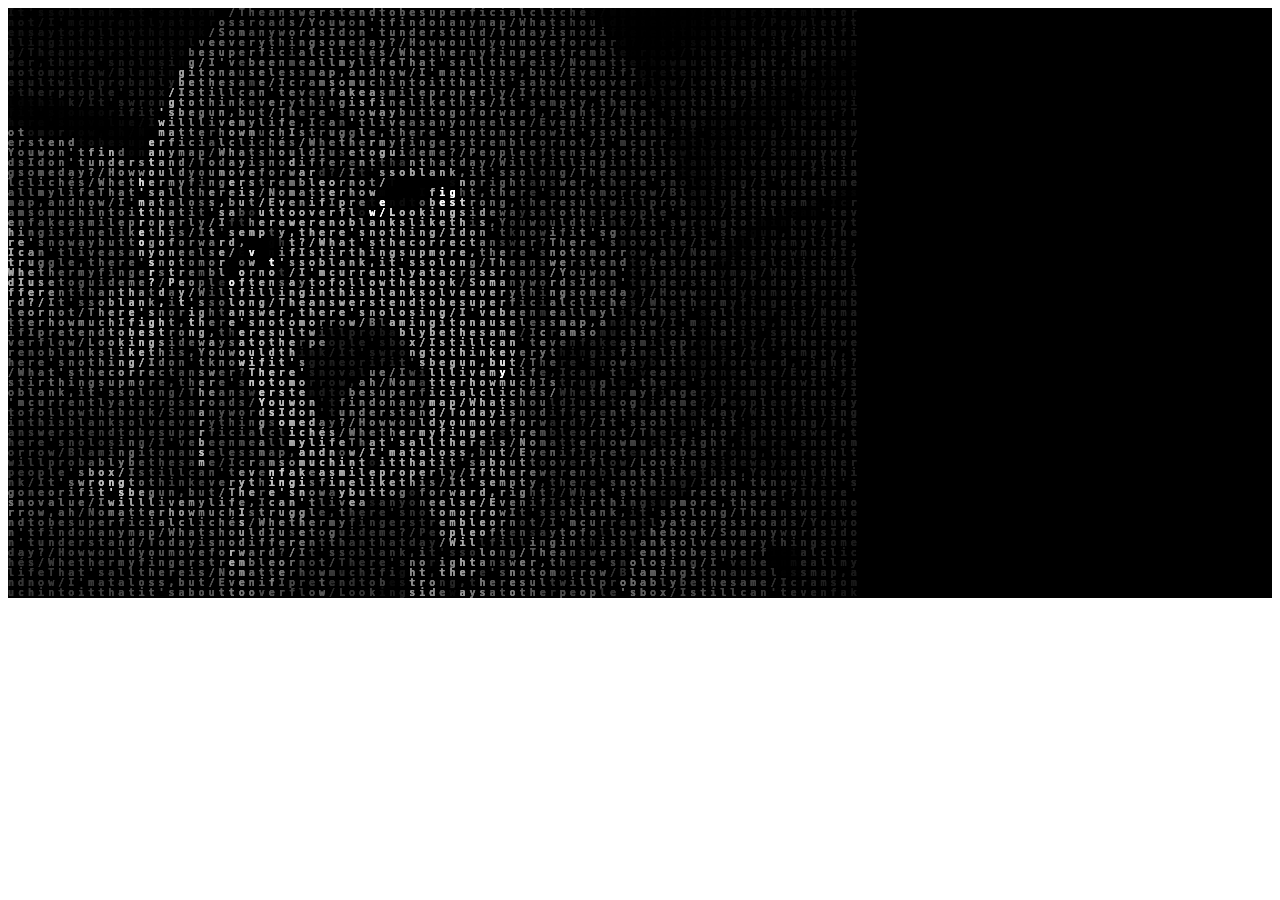
<file: momoka.html>
<!doctype html>
<html>

<head>
        <title>
                Ao3 Testing
        </title>
        <link rel="stylesheet" href="momoka.css">
</head>

<body>
        <div class="container">
                <div class="row"><span class="t0">I</span><span class="t1">t</span><span class="t2">'</span><span
                                class="t3">s</span><span class="t4">s</span><span class="t5">o</span><span
                                class="t6">b</span><span class="t7">l</span><span class="t8">a</span><span
                                class="t9">n</span><span class="t10">k</span><span class="t11">,</span><span
                                class="t12">i</span><span class="t13">t</span><span class="t14">'</span><span
                                class="t15">s</span><span class="t16">s</span><span class="t17">o</span><span
                                class="t18">l</span><span class="t19">o</span><span class="t20">n</span><span
                                class="t21">g</span><span class="t22">/</span><span class="t23">T</span><span
                                class="t24">h</span><span class="t25">e</span><span class="t26">a</span><span
                                class="t27">n</span><span class="t28">s</span><span class="t29">w</span><span
                                class="t30">e</span><span class="t31">r</span><span class="t32">s</span><span
                                class="t33">t</span><span class="t34">e</span><span class="t35">n</span><span
                                class="t36">d</span><span class="t37">t</span><span class="t38">o</span><span
                                class="t39">b</span><span class="t40">e</span><span class="t41">s</span><span
                                class="t42">u</span><span class="t43">p</span><span class="t44">e</span><span
                                class="t45">r</span><span class="t46">f</span><span class="t47">i</span><span
                                class="t48">c</span><span class="t49">i</span><span class="t50">a</span><span
                                class="t51">l</span><span class="t52">c</span><span class="t53">l</span><span
                                class="t54">i</span><span class="t55">c</span><span class="t56">h</span><span
                                class="t57">é</span><span class="t58">s</span><span class="t59">/</span><span
                                class="t60">W</span><span class="t61">h</span><span class="t62">e</span><span
                                class="t63">t</span><span class="t64">h</span><span class="t65">e</span><span
                                class="t66">r</span><span class="t67">m</span><span class="t68">y</span><span
                                class="t69">f</span><span class="t70">i</span><span class="t71">n</span><span
                                class="t72">g</span><span class="t73">e</span><span class="t74">r</span><span
                                class="t75">s</span><span class="t76">t</span><span class="t77">r</span><span
                                class="t78">e</span><span class="t79">m</span><span class="t80">b</span><span
                                class="t81">l</span><span class="t82">e</span><span class="t83">o</span><span
                                class="t84">r</span></div>
                <div class="row"><span class="t85">n</span><span class="t86">o</span><span class="t87">t</span><span
                                class="t88">/</span><span class="t89">I</span><span class="t90">'</span><span
                                class="t91">m</span><span class="t92">c</span><span class="t93">u</span><span
                                class="t94">r</span><span class="t95">r</span><span class="t96">e</span><span
                                class="t97">n</span><span class="t98">t</span><span class="t99">l</span><span
                                class="t100">y</span><span class="t101">a</span><span class="t102">t</span><span
                                class="t103">a</span><span class="t104">c</span><span class="t105">r</span><span
                                class="t106">o</span><span class="t107">s</span><span class="t108">s</span><span
                                class="t109">r</span><span class="t110">o</span><span class="t111">a</span><span
                                class="t112">d</span><span class="t113">s</span><span class="t114">/</span><span
                                class="t115">Y</span><span class="t116">o</span><span class="t117">u</span><span
                                class="t118">w</span><span class="t119">o</span><span class="t120">n</span><span
                                class="t121">'</span><span class="t122">t</span><span class="t123">f</span><span
                                class="t124">i</span><span class="t125">n</span><span class="t126">d</span><span
                                class="t127">o</span><span class="t128">n</span><span class="t129">a</span><span
                                class="t130">n</span><span class="t131">y</span><span class="t132">m</span><span
                                class="t133">a</span><span class="t134">p</span><span class="t135">/</span><span
                                class="t136">W</span><span class="t137">h</span><span class="t138">a</span><span
                                class="t139">t</span><span class="t140">s</span><span class="t141">h</span><span
                                class="t142">o</span><span class="t143">u</span><span class="t144">l</span><span
                                class="t145">d</span><span class="t146">I</span><span class="t147">u</span><span
                                class="t148">s</span><span class="t149">e</span><span class="t150">t</span><span
                                class="t151">o</span><span class="t152">g</span><span class="t153">u</span><span
                                class="t154">i</span><span class="t155">d</span><span class="t156">e</span><span
                                class="t157">m</span><span class="t158">e</span><span class="t159">?</span><span
                                class="t160">/</span><span class="t161">P</span><span class="t162">e</span><span
                                class="t163">o</span><span class="t164">p</span><span class="t165">l</span><span
                                class="t166">e</span><span class="t167">o</span><span class="t168">f</span><span
                                class="t169">t</span></div>
                <div class="row"><span class="t170">e</span><span class="t171">n</span><span class="t172">s</span><span
                                class="t173">a</span><span class="t174">y</span><span class="t175">t</span><span
                                class="t176">o</span><span class="t177">f</span><span class="t178">o</span><span
                                class="t179">l</span><span class="t180">l</span><span class="t181">o</span><span
                                class="t182">w</span><span class="t183">t</span><span class="t184">h</span><span
                                class="t185">e</span><span class="t186">b</span><span class="t187">o</span><span
                                class="t188">o</span><span class="t189">k</span><span class="t190">/</span><span
                                class="t191">S</span><span class="t192">o</span><span class="t193">m</span><span
                                class="t194">a</span><span class="t195">n</span><span class="t196">y</span><span
                                class="t197">w</span><span class="t198">o</span><span class="t199">r</span><span
                                class="t200">d</span><span class="t201">s</span><span class="t202">I</span><span
                                class="t203">d</span><span class="t204">o</span><span class="t205">n</span><span
                                class="t206">'</span><span class="t207">t</span><span class="t208">u</span><span
                                class="t209">n</span><span class="t210">d</span><span class="t211">e</span><span
                                class="t212">r</span><span class="t213">s</span><span class="t214">t</span><span
                                class="t215">a</span><span class="t216">n</span><span class="t217">d</span><span
                                class="t218">/</span><span class="t219">T</span><span class="t220">o</span><span
                                class="t221">d</span><span class="t222">a</span><span class="t223">y</span><span
                                class="t224">i</span><span class="t225">s</span><span class="t226">n</span><span
                                class="t227">o</span><span class="t228">d</span><span class="t229">i</span><span
                                class="t230">f</span><span class="t231">f</span><span class="t232">e</span><span
                                class="t233">r</span><span class="t234">e</span><span class="t235">n</span><span
                                class="t236">t</span><span class="t237">t</span><span class="t238">h</span><span
                                class="t239">a</span><span class="t240">n</span><span class="t241">t</span><span
                                class="t242">h</span><span class="t243">a</span><span class="t244">t</span><span
                                class="t245">d</span><span class="t246">a</span><span class="t247">y</span><span
                                class="t248">/</span><span class="t249">W</span><span class="t250">i</span><span
                                class="t251">l</span><span class="t252">l</span><span class="t253">f</span><span
                                class="t254">i</span></div>
                <div class="row"><span class="t255">l</span><span class="t256">l</span><span class="t257">i</span><span
                                class="t258">n</span><span class="t259">g</span><span class="t260">i</span><span
                                class="t261">n</span><span class="t262">t</span><span class="t263">h</span><span
                                class="t264">i</span><span class="t265">s</span><span class="t266">b</span><span
                                class="t267">l</span><span class="t268">a</span><span class="t269">n</span><span
                                class="t270">k</span><span class="t271">s</span><span class="t272">o</span><span
                                class="t273">l</span><span class="t274">v</span><span class="t275">e</span><span
                                class="t276">e</span><span class="t277">v</span><span class="t278">e</span><span
                                class="t279">r</span><span class="t280">y</span><span class="t281">t</span><span
                                class="t282">h</span><span class="t283">i</span><span class="t284">n</span><span
                                class="t285">g</span><span class="t286">s</span><span class="t287">o</span><span
                                class="t288">m</span><span class="t289">e</span><span class="t290">d</span><span
                                class="t291">a</span><span class="t292">y</span><span class="t293">?</span><span
                                class="t294">/</span><span class="t295">H</span><span class="t296">o</span><span
                                class="t297">w</span><span class="t298">w</span><span class="t299">o</span><span
                                class="t300">u</span><span class="t301">l</span><span class="t302">d</span><span
                                class="t303">y</span><span class="t304">o</span><span class="t305">u</span><span
                                class="t306">m</span><span class="t307">o</span><span class="t308">v</span><span
                                class="t309">e</span><span class="t310">f</span><span class="t311">o</span><span
                                class="t312">r</span><span class="t313">w</span><span class="t314">a</span><span
                                class="t315">r</span><span class="t316">d</span><span class="t317">?</span><span
                                class="t318">/</span><span class="t319">I</span><span class="t320">t</span><span
                                class="t321">'</span><span class="t322">s</span><span class="t323">s</span><span
                                class="t324">o</span><span class="t325">b</span><span class="t326">l</span><span
                                class="t327">a</span><span class="t328">n</span><span class="t329">k</span><span
                                class="t330">,</span><span class="t331">i</span><span class="t332">t</span><span
                                class="t333">'</span><span class="t334">s</span><span class="t335">s</span><span
                                class="t336">o</span><span class="t337">l</span><span class="t338">o</span><span
                                class="t339">n</span></div>
                <div class="row"><span class="t340">g</span><span class="t341">/</span><span class="t342">T</span><span
                                class="t343">h</span><span class="t344">e</span><span class="t345">a</span><span
                                class="t346">n</span><span class="t347">s</span><span class="t348">w</span><span
                                class="t349">e</span><span class="t350">r</span><span class="t351">s</span><span
                                class="t352">t</span><span class="t353">e</span><span class="t354">n</span><span
                                class="t355">d</span><span class="t356">t</span><span class="t357">o</span><span
                                class="t358">b</span><span class="t359">e</span><span class="t360">s</span><span
                                class="t361">u</span><span class="t362">p</span><span class="t363">e</span><span
                                class="t364">r</span><span class="t365">f</span><span class="t366">i</span><span
                                class="t367">c</span><span class="t368">i</span><span class="t369">a</span><span
                                class="t370">l</span><span class="t371">c</span><span class="t372">l</span><span
                                class="t373">i</span><span class="t374">c</span><span class="t375">h</span><span
                                class="t376">é</span><span class="t377">s</span><span class="t378">/</span><span
                                class="t379">W</span><span class="t380">h</span><span class="t381">e</span><span
                                class="t382">t</span><span class="t383">h</span><span class="t384">e</span><span
                                class="t385">r</span><span class="t386">m</span><span class="t387">y</span><span
                                class="t388">f</span><span class="t389">i</span><span class="t390">n</span><span
                                class="t391">g</span><span class="t392">e</span><span class="t393">r</span><span
                                class="t394">s</span><span class="t395">t</span><span class="t396">r</span><span
                                class="t397">e</span><span class="t398">m</span><span class="t399">b</span><span
                                class="t400">l</span><span class="t401">e</span><span class="t402">o</span><span
                                class="t403">r</span><span class="t404">n</span><span class="t405">o</span><span
                                class="t406">t</span><span class="t407">/</span><span class="t408">T</span><span
                                class="t409">h</span><span class="t410">e</span><span class="t411">r</span><span
                                class="t412">e</span><span class="t413">'</span><span class="t414">s</span><span
                                class="t415">n</span><span class="t416">o</span><span class="t417">r</span><span
                                class="t418">i</span><span class="t419">g</span><span class="t420">h</span><span
                                class="t421">t</span><span class="t422">a</span><span class="t423">n</span><span
                                class="t424">s</span></div>
                <div class="row"><span class="t425">w</span><span class="t426">e</span><span class="t427">r</span><span
                                class="t428">,</span><span class="t429">t</span><span class="t430">h</span><span
                                class="t431">e</span><span class="t432">r</span><span class="t433">e</span><span
                                class="t434">'</span><span class="t435">s</span><span class="t436">n</span><span
                                class="t437">o</span><span class="t438">l</span><span class="t439">o</span><span
                                class="t440">s</span><span class="t441">i</span><span class="t442">n</span><span
                                class="t443">g</span><span class="t444">/</span><span class="t445">I</span><span
                                class="t446">'</span><span class="t447">v</span><span class="t448">e</span><span
                                class="t449">b</span><span class="t450">e</span><span class="t451">e</span><span
                                class="t452">n</span><span class="t453">m</span><span class="t454">e</span><span
                                class="t455">a</span><span class="t456">l</span><span class="t457">l</span><span
                                class="t458">m</span><span class="t459">y</span><span class="t460">l</span><span
                                class="t461">i</span><span class="t462">f</span><span class="t463">e</span><span
                                class="t464">T</span><span class="t465">h</span><span class="t466">a</span><span
                                class="t467">t</span><span class="t468">'</span><span class="t469">s</span><span
                                class="t470">a</span><span class="t471">l</span><span class="t472">l</span><span
                                class="t473">t</span><span class="t474">h</span><span class="t475">e</span><span
                                class="t476">r</span><span class="t477">e</span><span class="t478">i</span><span
                                class="t479">s</span><span class="t480">/</span><span class="t481">N</span><span
                                class="t482">o</span><span class="t483">m</span><span class="t484">a</span><span
                                class="t485">t</span><span class="t486">t</span><span class="t487">e</span><span
                                class="t488">r</span><span class="t489">h</span><span class="t490">o</span><span
                                class="t491">w</span><span class="t492">m</span><span class="t493">u</span><span
                                class="t494">c</span><span class="t495">h</span><span class="t496">I</span><span
                                class="t497">f</span><span class="t498">i</span><span class="t499">g</span><span
                                class="t500">h</span><span class="t501">t</span><span class="t502">,</span><span
                                class="t503">t</span><span class="t504">h</span><span class="t505">e</span><span
                                class="t506">r</span><span class="t507">e</span><span class="t508">'</span><span
                                class="t509">s</span></div>
                <div class="row"><span class="t510">n</span><span class="t511">o</span><span class="t512">t</span><span
                                class="t513">o</span><span class="t514">m</span><span class="t515">o</span><span
                                class="t516">r</span><span class="t517">r</span><span class="t518">o</span><span
                                class="t519">w</span><span class="t520">/</span><span class="t521">B</span><span
                                class="t522">l</span><span class="t523">a</span><span class="t524">m</span><span
                                class="t525">i</span><span class="t526">n</span><span class="t527">g</span><span
                                class="t528">i</span><span class="t529">t</span><span class="t530">o</span><span
                                class="t531">n</span><span class="t532">a</span><span class="t533">u</span><span
                                class="t534">s</span><span class="t535">e</span><span class="t536">l</span><span
                                class="t537">e</span><span class="t538">s</span><span class="t539">s</span><span
                                class="t540">m</span><span class="t541">a</span><span class="t542">p</span><span
                                class="t543">,</span><span class="t544">a</span><span class="t545">n</span><span
                                class="t546">d</span><span class="t547">n</span><span class="t548">o</span><span
                                class="t549">w</span><span class="t550">/</span><span class="t551">I</span><span
                                class="t552">'</span><span class="t553">m</span><span class="t554">a</span><span
                                class="t555">t</span><span class="t556">a</span><span class="t557">l</span><span
                                class="t558">o</span><span class="t559">s</span><span class="t560">s</span><span
                                class="t561">,</span><span class="t562">b</span><span class="t563">u</span><span
                                class="t564">t</span><span class="t565">/</span><span class="t566">E</span><span
                                class="t567">v</span><span class="t568">e</span><span class="t569">n</span><span
                                class="t570">i</span><span class="t571">f</span><span class="t572">I</span><span
                                class="t573">p</span><span class="t574">r</span><span class="t575">e</span><span
                                class="t576">t</span><span class="t577">e</span><span class="t578">n</span><span
                                class="t579">d</span><span class="t580">t</span><span class="t581">o</span><span
                                class="t582">b</span><span class="t583">e</span><span class="t584">s</span><span
                                class="t585">t</span><span class="t586">r</span><span class="t587">o</span><span
                                class="t588">n</span><span class="t589">g</span><span class="t590">,</span><span
                                class="t591">t</span><span class="t592">h</span><span class="t593">e</span><span
                                class="t594">r</span></div>
                <div class="row"><span class="t595">e</span><span class="t596">s</span><span class="t597">u</span><span
                                class="t598">l</span><span class="t599">t</span><span class="t600">w</span><span
                                class="t601">i</span><span class="t602">l</span><span class="t603">l</span><span
                                class="t604">p</span><span class="t605">r</span><span class="t606">o</span><span
                                class="t607">b</span><span class="t608">a</span><span class="t609">b</span><span
                                class="t610">l</span><span class="t611">y</span><span class="t612">b</span><span
                                class="t613">e</span><span class="t614">t</span><span class="t615">h</span><span
                                class="t616">e</span><span class="t617">s</span><span class="t618">a</span><span
                                class="t619">m</span><span class="t620">e</span><span class="t621">/</span><span
                                class="t622">I</span><span class="t623">c</span><span class="t624">r</span><span
                                class="t625">a</span><span class="t626">m</span><span class="t627">s</span><span
                                class="t628">o</span><span class="t629">m</span><span class="t630">u</span><span
                                class="t631">c</span><span class="t632">h</span><span class="t633">i</span><span
                                class="t634">n</span><span class="t635">t</span><span class="t636">o</span><span
                                class="t637">i</span><span class="t638">t</span><span class="t639">t</span><span
                                class="t640">h</span><span class="t641">a</span><span class="t642">t</span><span
                                class="t643">i</span><span class="t644">t</span><span class="t645">'</span><span
                                class="t646">s</span><span class="t647">a</span><span class="t648">b</span><span
                                class="t649">o</span><span class="t650">u</span><span class="t651">t</span><span
                                class="t652">t</span><span class="t653">o</span><span class="t654">o</span><span
                                class="t655">v</span><span class="t656">e</span><span class="t657">r</span><span
                                class="t658">f</span><span class="t659">l</span><span class="t660">o</span><span
                                class="t661">w</span><span class="t662">/</span><span class="t663">L</span><span
                                class="t664">o</span><span class="t665">o</span><span class="t666">k</span><span
                                class="t667">i</span><span class="t668">n</span><span class="t669">g</span><span
                                class="t670">s</span><span class="t671">i</span><span class="t672">d</span><span
                                class="t673">e</span><span class="t674">w</span><span class="t675">a</span><span
                                class="t676">y</span><span class="t677">s</span><span class="t678">a</span><span
                                class="t679">t</span></div>
                <div class="row"><span class="t680">o</span><span class="t681">t</span><span class="t682">h</span><span
                                class="t683">e</span><span class="t684">r</span><span class="t685">p</span><span
                                class="t686">e</span><span class="t687">o</span><span class="t688">p</span><span
                                class="t689">l</span><span class="t690">e</span><span class="t691">'</span><span
                                class="t692">s</span><span class="t693">b</span><span class="t694">o</span><span
                                class="t695">x</span><span class="t696">/</span><span class="t697">I</span><span
                                class="t698">s</span><span class="t699">t</span><span class="t700">i</span><span
                                class="t701">l</span><span class="t702">l</span><span class="t703">c</span><span
                                class="t704">a</span><span class="t705">n</span><span class="t706">'</span><span
                                class="t707">t</span><span class="t708">e</span><span class="t709">v</span><span
                                class="t710">e</span><span class="t711">n</span><span class="t712">f</span><span
                                class="t713">a</span><span class="t714">k</span><span class="t715">e</span><span
                                class="t716">a</span><span class="t717">s</span><span class="t718">m</span><span
                                class="t719">i</span><span class="t720">l</span><span class="t721">e</span><span
                                class="t722">p</span><span class="t723">r</span><span class="t724">o</span><span
                                class="t725">p</span><span class="t726">e</span><span class="t727">r</span><span
                                class="t728">l</span><span class="t729">y</span><span class="t730">/</span><span
                                class="t731">I</span><span class="t732">f</span><span class="t733">t</span><span
                                class="t734">h</span><span class="t735">e</span><span class="t736">r</span><span
                                class="t737">e</span><span class="t738">w</span><span class="t739">e</span><span
                                class="t740">r</span><span class="t741">e</span><span class="t742">n</span><span
                                class="t743">o</span><span class="t744">b</span><span class="t745">l</span><span
                                class="t746">a</span><span class="t747">n</span><span class="t748">k</span><span
                                class="t749">s</span><span class="t750">l</span><span class="t751">i</span><span
                                class="t752">k</span><span class="t753">e</span><span class="t754">t</span><span
                                class="t755">h</span><span class="t756">i</span><span class="t757">s</span><span
                                class="t758">,</span><span class="t759">Y</span><span class="t760">o</span><span
                                class="t761">u</span><span class="t762">w</span><span class="t763">o</span><span
                                class="t764">u</span></div>
                <div class="row"><span class="t765">l</span><span class="t766">d</span><span class="t767">t</span><span
                                class="t768">h</span><span class="t769">i</span><span class="t770">n</span><span
                                class="t771">k</span><span class="t772">/</span><span class="t773">I</span><span
                                class="t774">t</span><span class="t775">'</span><span class="t776">s</span><span
                                class="t777">w</span><span class="t778">r</span><span class="t779">o</span><span
                                class="t780">n</span><span class="t781">g</span><span class="t782">t</span><span
                                class="t783">o</span><span class="t784">t</span><span class="t785">h</span><span
                                class="t786">i</span><span class="t787">n</span><span class="t788">k</span><span
                                class="t789">e</span><span class="t790">v</span><span class="t791">e</span><span
                                class="t792">r</span><span class="t793">y</span><span class="t794">t</span><span
                                class="t795">h</span><span class="t796">i</span><span class="t797">n</span><span
                                class="t798">g</span><span class="t799">i</span><span class="t800">s</span><span
                                class="t801">f</span><span class="t802">i</span><span class="t803">n</span><span
                                class="t804">e</span><span class="t805">l</span><span class="t806">i</span><span
                                class="t807">k</span><span class="t808">e</span><span class="t809">t</span><span
                                class="t810">h</span><span class="t811">i</span><span class="t812">s</span><span
                                class="t813">/</span><span class="t814">I</span><span class="t815">t</span><span
                                class="t816">'</span><span class="t817">s</span><span class="t818">e</span><span
                                class="t819">m</span><span class="t820">p</span><span class="t821">t</span><span
                                class="t822">y</span><span class="t823">,</span><span class="t824">t</span><span
                                class="t825">h</span><span class="t826">e</span><span class="t827">r</span><span
                                class="t828">e</span><span class="t829">'</span><span class="t830">s</span><span
                                class="t831">n</span><span class="t832">o</span><span class="t833">t</span><span
                                class="t834">h</span><span class="t835">i</span><span class="t836">n</span><span
                                class="t837">g</span><span class="t838">/</span><span class="t839">I</span><span
                                class="t840">d</span><span class="t841">o</span><span class="t842">n</span><span
                                class="t843">'</span><span class="t844">t</span><span class="t845">k</span><span
                                class="t846">n</span><span class="t847">o</span><span class="t848">w</span><span
                                class="t849">i</span></div>
                <div class="row"><span class="t850">f</span><span class="t851">i</span><span class="t852">t</span><span
                                class="t853">'</span><span class="t854">s</span><span class="t855">g</span><span
                                class="t856">o</span><span class="t857">n</span><span class="t858">e</span><span
                                class="t859">o</span><span class="t860">r</span><span class="t861">i</span><span
                                class="t862">f</span><span class="t863">i</span><span class="t864">t</span><span
                                class="t865">'</span><span class="t866">s</span><span class="t867">b</span><span
                                class="t868">e</span><span class="t869">g</span><span class="t870">u</span><span
                                class="t871">n</span><span class="t872">,</span><span class="t873">b</span><span
                                class="t874">u</span><span class="t875">t</span><span class="t876">/</span><span
                                class="t877">T</span><span class="t878">h</span><span class="t879">e</span><span
                                class="t880">r</span><span class="t881">e</span><span class="t882">'</span><span
                                class="t883">s</span><span class="t884">n</span><span class="t885">o</span><span
                                class="t886">w</span><span class="t887">a</span><span class="t888">y</span><span
                                class="t889">b</span><span class="t890">u</span><span class="t891">t</span><span
                                class="t892">t</span><span class="t893">o</span><span class="t894">g</span><span
                                class="t895">o</span><span class="t896">f</span><span class="t897">o</span><span
                                class="t898">r</span><span class="t899">w</span><span class="t900">a</span><span
                                class="t901">r</span><span class="t902">d</span><span class="t903">,</span><span
                                class="t904">r</span><span class="t905">i</span><span class="t906">g</span><span
                                class="t907">h</span><span class="t908">t</span><span class="t909">?</span><span
                                class="t910">/</span><span class="t911">W</span><span class="t912">h</span><span
                                class="t913">a</span><span class="t914">t</span><span class="t915">'</span><span
                                class="t916">s</span><span class="t917">t</span><span class="t918">h</span><span
                                class="t919">e</span><span class="t920">c</span><span class="t921">o</span><span
                                class="t922">r</span><span class="t923">r</span><span class="t924">e</span><span
                                class="t925">c</span><span class="t926">t</span><span class="t927">a</span><span
                                class="t928">n</span><span class="t929">s</span><span class="t930">w</span><span
                                class="t931">e</span><span class="t932">r</span><span class="t933">?</span><span
                                class="t934">T</span></div>
                <div class="row"><span class="t935">h</span><span class="t936">e</span><span class="t937">r</span><span
                                class="t938">e</span><span class="t939">'</span><span class="t940">s</span><span
                                class="t941">n</span><span class="t942">o</span><span class="t943">v</span><span
                                class="t944">a</span><span class="t945">l</span><span class="t946">u</span><span
                                class="t947">e</span><span class="t948">/</span><span class="t949">I</span><span
                                class="t950">w</span><span class="t951">i</span><span class="t952">l</span><span
                                class="t953">l</span><span class="t954">l</span><span class="t955">i</span><span
                                class="t956">v</span><span class="t957">e</span><span class="t958">m</span><span
                                class="t959">y</span><span class="t960">l</span><span class="t961">i</span><span
                                class="t962">f</span><span class="t963">e</span><span class="t964">,</span><span
                                class="t965">I</span><span class="t966">c</span><span class="t967">a</span><span
                                class="t968">n</span><span class="t969">'</span><span class="t970">t</span><span
                                class="t971">l</span><span class="t972">i</span><span class="t973">v</span><span
                                class="t974">e</span><span class="t975">a</span><span class="t976">s</span><span
                                class="t977">a</span><span class="t978">n</span><span class="t979">y</span><span
                                class="t980">o</span><span class="t981">n</span><span class="t982">e</span><span
                                class="t983">e</span><span class="t984">l</span><span class="t985">s</span><span
                                class="t986">e</span><span class="t987">/</span><span class="t988">E</span><span
                                class="t989">v</span><span class="t990">e</span><span class="t991">n</span><span
                                class="t992">i</span><span class="t993">f</span><span class="t994">I</span><span
                                class="t995">s</span><span class="t996">t</span><span class="t997">i</span><span
                                class="t998">r</span><span class="t999">t</span><span class="t1000">h</span><span
                                class="t1001">i</span><span class="t1002">n</span><span class="t1003">g</span><span
                                class="t1004">s</span><span class="t1005">u</span><span class="t1006">p</span><span
                                class="t1007">m</span><span class="t1008">o</span><span class="t1009">r</span><span
                                class="t1010">e</span><span class="t1011">,</span><span class="t1012">t</span><span
                                class="t1013">h</span><span class="t1014">e</span><span class="t1015">r</span><span
                                class="t1016">e</span><span class="t1017">'</span><span class="t1018">s</span><span
                                class="t1019">n</span></div>
                <div class="row"><span class="t1020">o</span><span class="t1021">t</span><span
                                class="t1022">o</span><span class="t1023">m</span><span class="t1024">o</span><span
                                class="t1025">r</span><span class="t1026">r</span><span class="t1027">o</span><span
                                class="t1028">w</span><span class="t1029">,</span><span class="t1030">a</span><span
                                class="t1031">h</span><span class="t1032">/</span><span class="t1033">N</span><span
                                class="t1034">o</span><span class="t1035">m</span><span class="t1036">a</span><span
                                class="t1037">t</span><span class="t1038">t</span><span class="t1039">e</span><span
                                class="t1040">r</span><span class="t1041">h</span><span class="t1042">o</span><span
                                class="t1043">w</span><span class="t1044">m</span><span class="t1045">u</span><span
                                class="t1046">c</span><span class="t1047">h</span><span class="t1048">I</span><span
                                class="t1049">s</span><span class="t1050">t</span><span class="t1051">r</span><span
                                class="t1052">u</span><span class="t1053">g</span><span class="t1054">g</span><span
                                class="t1055">l</span><span class="t1056">e</span><span class="t1057">,</span><span
                                class="t1058">t</span><span class="t1059">h</span><span class="t1060">e</span><span
                                class="t1061">r</span><span class="t1062">e</span><span class="t1063">'</span><span
                                class="t1064">s</span><span class="t1065">n</span><span class="t1066">o</span><span
                                class="t1067">t</span><span class="t1068">o</span><span class="t1069">m</span><span
                                class="t1070">o</span><span class="t1071">r</span><span class="t1072">r</span><span
                                class="t1073">o</span><span class="t1074">w</span><span class="t1075">I</span><span
                                class="t1076">t</span><span class="t1077">'</span><span class="t1078">s</span><span
                                class="t1079">s</span><span class="t1080">o</span><span class="t1081">b</span><span
                                class="t1082">l</span><span class="t1083">a</span><span class="t1084">n</span><span
                                class="t1085">k</span><span class="t1086">,</span><span class="t1087">i</span><span
                                class="t1088">t</span><span class="t1089">'</span><span class="t1090">s</span><span
                                class="t1091">s</span><span class="t1092">o</span><span class="t1093">l</span><span
                                class="t1094">o</span><span class="t1095">n</span><span class="t1096">g</span><span
                                class="t1097">/</span><span class="t1098">T</span><span class="t1099">h</span><span
                                class="t1100">e</span><span class="t1101">a</span><span class="t1102">n</span><span
                                class="t1103">s</span><span class="t1104">w</span></div>
                <div class="row"><span class="t1105">e</span><span class="t1106">r</span><span
                                class="t1107">s</span><span class="t1108">t</span><span class="t1109">e</span><span
                                class="t1110">n</span><span class="t1111">d</span><span class="t1112">t</span><span
                                class="t1113">o</span><span class="t1114">b</span><span class="t1115">e</span><span
                                class="t1116">s</span><span class="t1117">u</span><span class="t1118">p</span><span
                                class="t1119">e</span><span class="t1120">r</span><span class="t1121">f</span><span
                                class="t1122">i</span><span class="t1123">c</span><span class="t1124">i</span><span
                                class="t1125">a</span><span class="t1126">l</span><span class="t1127">c</span><span
                                class="t1128">l</span><span class="t1129">i</span><span class="t1130">c</span><span
                                class="t1131">h</span><span class="t1132">é</span><span class="t1133">s</span><span
                                class="t1134">/</span><span class="t1135">W</span><span class="t1136">h</span><span
                                class="t1137">e</span><span class="t1138">t</span><span class="t1139">h</span><span
                                class="t1140">e</span><span class="t1141">r</span><span class="t1142">m</span><span
                                class="t1143">y</span><span class="t1144">f</span><span class="t1145">i</span><span
                                class="t1146">n</span><span class="t1147">g</span><span class="t1148">e</span><span
                                class="t1149">r</span><span class="t1150">s</span><span class="t1151">t</span><span
                                class="t1152">r</span><span class="t1153">e</span><span class="t1154">m</span><span
                                class="t1155">b</span><span class="t1156">l</span><span class="t1157">e</span><span
                                class="t1158">o</span><span class="t1159">r</span><span class="t1160">n</span><span
                                class="t1161">o</span><span class="t1162">t</span><span class="t1163">/</span><span
                                class="t1164">I</span><span class="t1165">'</span><span class="t1166">m</span><span
                                class="t1167">c</span><span class="t1168">u</span><span class="t1169">r</span><span
                                class="t1170">r</span><span class="t1171">e</span><span class="t1172">n</span><span
                                class="t1173">t</span><span class="t1174">l</span><span class="t1175">y</span><span
                                class="t1176">a</span><span class="t1177">t</span><span class="t1178">a</span><span
                                class="t1179">c</span><span class="t1180">r</span><span class="t1181">o</span><span
                                class="t1182">s</span><span class="t1183">s</span><span class="t1184">r</span><span
                                class="t1185">o</span><span class="t1186">a</span><span class="t1187">d</span><span
                                class="t1188">s</span><span class="t1189">/</span></div>
                <div class="row"><span class="t1190">Y</span><span class="t1191">o</span><span
                                class="t1192">u</span><span class="t1193">w</span><span class="t1194">o</span><span
                                class="t1195">n</span><span class="t1196">'</span><span class="t1197">t</span><span
                                class="t1198">f</span><span class="t1199">i</span><span class="t1200">n</span><span
                                class="t1201">d</span><span class="t1202">o</span><span class="t1203">n</span><span
                                class="t1204">a</span><span class="t1205">n</span><span class="t1206">y</span><span
                                class="t1207">m</span><span class="t1208">a</span><span class="t1209">p</span><span
                                class="t1210">/</span><span class="t1211">W</span><span class="t1212">h</span><span
                                class="t1213">a</span><span class="t1214">t</span><span class="t1215">s</span><span
                                class="t1216">h</span><span class="t1217">o</span><span class="t1218">u</span><span
                                class="t1219">l</span><span class="t1220">d</span><span class="t1221">I</span><span
                                class="t1222">u</span><span class="t1223">s</span><span class="t1224">e</span><span
                                class="t1225">t</span><span class="t1226">o</span><span class="t1227">g</span><span
                                class="t1228">u</span><span class="t1229">i</span><span class="t1230">d</span><span
                                class="t1231">e</span><span class="t1232">m</span><span class="t1233">e</span><span
                                class="t1234">?</span><span class="t1235">/</span><span class="t1236">P</span><span
                                class="t1237">e</span><span class="t1238">o</span><span class="t1239">p</span><span
                                class="t1240">l</span><span class="t1241">e</span><span class="t1242">o</span><span
                                class="t1243">f</span><span class="t1244">t</span><span class="t1245">e</span><span
                                class="t1246">n</span><span class="t1247">s</span><span class="t1248">a</span><span
                                class="t1249">y</span><span class="t1250">t</span><span class="t1251">o</span><span
                                class="t1252">f</span><span class="t1253">o</span><span class="t1254">l</span><span
                                class="t1255">l</span><span class="t1256">o</span><span class="t1257">w</span><span
                                class="t1258">t</span><span class="t1259">h</span><span class="t1260">e</span><span
                                class="t1261">b</span><span class="t1262">o</span><span class="t1263">o</span><span
                                class="t1264">k</span><span class="t1265">/</span><span class="t1266">S</span><span
                                class="t1267">o</span><span class="t1268">m</span><span class="t1269">a</span><span
                                class="t1270">n</span><span class="t1271">y</span><span class="t1272">w</span><span
                                class="t1273">o</span><span class="t1274">r</span></div>
                <div class="row"><span class="t1275">d</span><span class="t1276">s</span><span
                                class="t1277">I</span><span class="t1278">d</span><span class="t1279">o</span><span
                                class="t1280">n</span><span class="t1281">'</span><span class="t1282">t</span><span
                                class="t1283">u</span><span class="t1284">n</span><span class="t1285">d</span><span
                                class="t1286">e</span><span class="t1287">r</span><span class="t1288">s</span><span
                                class="t1289">t</span><span class="t1290">a</span><span class="t1291">n</span><span
                                class="t1292">d</span><span class="t1293">/</span><span class="t1294">T</span><span
                                class="t1295">o</span><span class="t1296">d</span><span class="t1297">a</span><span
                                class="t1298">y</span><span class="t1299">i</span><span class="t1300">s</span><span
                                class="t1301">n</span><span class="t1302">o</span><span class="t1303">d</span><span
                                class="t1304">i</span><span class="t1305">f</span><span class="t1306">f</span><span
                                class="t1307">e</span><span class="t1308">r</span><span class="t1309">e</span><span
                                class="t1310">n</span><span class="t1311">t</span><span class="t1312">t</span><span
                                class="t1313">h</span><span class="t1314">a</span><span class="t1315">n</span><span
                                class="t1316">t</span><span class="t1317">h</span><span class="t1318">a</span><span
                                class="t1319">t</span><span class="t1320">d</span><span class="t1321">a</span><span
                                class="t1322">y</span><span class="t1323">/</span><span class="t1324">W</span><span
                                class="t1325">i</span><span class="t1326">l</span><span class="t1327">l</span><span
                                class="t1328">f</span><span class="t1329">i</span><span class="t1330">l</span><span
                                class="t1331">l</span><span class="t1332">i</span><span class="t1333">n</span><span
                                class="t1334">g</span><span class="t1335">i</span><span class="t1336">n</span><span
                                class="t1337">t</span><span class="t1338">h</span><span class="t1339">i</span><span
                                class="t1340">s</span><span class="t1341">b</span><span class="t1342">l</span><span
                                class="t1343">a</span><span class="t1344">n</span><span class="t1345">k</span><span
                                class="t1346">s</span><span class="t1347">o</span><span class="t1348">l</span><span
                                class="t1349">v</span><span class="t1350">e</span><span class="t1351">e</span><span
                                class="t1352">v</span><span class="t1353">e</span><span class="t1354">r</span><span
                                class="t1355">y</span><span class="t1356">t</span><span class="t1357">h</span><span
                                class="t1358">i</span><span class="t1359">n</span></div>
                <div class="row"><span class="t1360">g</span><span class="t1361">s</span><span
                                class="t1362">o</span><span class="t1363">m</span><span class="t1364">e</span><span
                                class="t1365">d</span><span class="t1366">a</span><span class="t1367">y</span><span
                                class="t1368">?</span><span class="t1369">/</span><span class="t1370">H</span><span
                                class="t1371">o</span><span class="t1372">w</span><span class="t1373">w</span><span
                                class="t1374">o</span><span class="t1375">u</span><span class="t1376">l</span><span
                                class="t1377">d</span><span class="t1378">y</span><span class="t1379">o</span><span
                                class="t1380">u</span><span class="t1381">m</span><span class="t1382">o</span><span
                                class="t1383">v</span><span class="t1384">e</span><span class="t1385">f</span><span
                                class="t1386">o</span><span class="t1387">r</span><span class="t1388">w</span><span
                                class="t1389">a</span><span class="t1390">r</span><span class="t1391">d</span><span
                                class="t1392">?</span><span class="t1393">/</span><span class="t1394">I</span><span
                                class="t1395">t</span><span class="t1396">'</span><span class="t1397">s</span><span
                                class="t1398">s</span><span class="t1399">o</span><span class="t1400">b</span><span
                                class="t1401">l</span><span class="t1402">a</span><span class="t1403">n</span><span
                                class="t1404">k</span><span class="t1405">,</span><span class="t1406">i</span><span
                                class="t1407">t</span><span class="t1408">'</span><span class="t1409">s</span><span
                                class="t1410">s</span><span class="t1411">o</span><span class="t1412">l</span><span
                                class="t1413">o</span><span class="t1414">n</span><span class="t1415">g</span><span
                                class="t1416">/</span><span class="t1417">T</span><span class="t1418">h</span><span
                                class="t1419">e</span><span class="t1420">a</span><span class="t1421">n</span><span
                                class="t1422">s</span><span class="t1423">w</span><span class="t1424">e</span><span
                                class="t1425">r</span><span class="t1426">s</span><span class="t1427">t</span><span
                                class="t1428">e</span><span class="t1429">n</span><span class="t1430">d</span><span
                                class="t1431">t</span><span class="t1432">o</span><span class="t1433">b</span><span
                                class="t1434">e</span><span class="t1435">s</span><span class="t1436">u</span><span
                                class="t1437">p</span><span class="t1438">e</span><span class="t1439">r</span><span
                                class="t1440">f</span><span class="t1441">i</span><span class="t1442">c</span><span
                                class="t1443">i</span><span class="t1444">a</span></div>
                <div class="row"><span class="t1445">l</span><span class="t1446">c</span><span
                                class="t1447">l</span><span class="t1448">i</span><span class="t1449">c</span><span
                                class="t1450">h</span><span class="t1451">é</span><span class="t1452">s</span><span
                                class="t1453">/</span><span class="t1454">W</span><span class="t1455">h</span><span
                                class="t1456">e</span><span class="t1457">t</span><span class="t1458">h</span><span
                                class="t1459">e</span><span class="t1460">r</span><span class="t1461">m</span><span
                                class="t1462">y</span><span class="t1463">f</span><span class="t1464">i</span><span
                                class="t1465">n</span><span class="t1466">g</span><span class="t1467">e</span><span
                                class="t1468">r</span><span class="t1469">s</span><span class="t1470">t</span><span
                                class="t1471">r</span><span class="t1472">e</span><span class="t1473">m</span><span
                                class="t1474">b</span><span class="t1475">l</span><span class="t1476">e</span><span
                                class="t1477">o</span><span class="t1478">r</span><span class="t1479">n</span><span
                                class="t1480">o</span><span class="t1481">t</span><span class="t1482">/</span><span
                                class="t1483">T</span><span class="t1484">h</span><span class="t1485">e</span><span
                                class="t1486">r</span><span class="t1487">e</span><span class="t1488">'</span><span
                                class="t1489">s</span><span class="t1490">n</span><span class="t1491">o</span><span
                                class="t1492">r</span><span class="t1493">i</span><span class="t1494">g</span><span
                                class="t1495">h</span><span class="t1496">t</span><span class="t1497">a</span><span
                                class="t1498">n</span><span class="t1499">s</span><span class="t1500">w</span><span
                                class="t1501">e</span><span class="t1502">r</span><span class="t1503">,</span><span
                                class="t1504">t</span><span class="t1505">h</span><span class="t1506">e</span><span
                                class="t1507">r</span><span class="t1508">e</span><span class="t1509">'</span><span
                                class="t1510">s</span><span class="t1511">n</span><span class="t1512">o</span><span
                                class="t1513">l</span><span class="t1514">o</span><span class="t1515">s</span><span
                                class="t1516">i</span><span class="t1517">n</span><span class="t1518">g</span><span
                                class="t1519">/</span><span class="t1520">I</span><span class="t1521">'</span><span
                                class="t1522">v</span><span class="t1523">e</span><span class="t1524">b</span><span
                                class="t1525">e</span><span class="t1526">e</span><span class="t1527">n</span><span
                                class="t1528">m</span><span class="t1529">e</span></div>
                <div class="row"><span class="t1530">a</span><span class="t1531">l</span><span
                                class="t1532">l</span><span class="t1533">m</span><span class="t1534">y</span><span
                                class="t1535">l</span><span class="t1536">i</span><span class="t1537">f</span><span
                                class="t1538">e</span><span class="t1539">T</span><span class="t1540">h</span><span
                                class="t1541">a</span><span class="t1542">t</span><span class="t1543">'</span><span
                                class="t1544">s</span><span class="t1545">a</span><span class="t1546">l</span><span
                                class="t1547">l</span><span class="t1548">t</span><span class="t1549">h</span><span
                                class="t1550">e</span><span class="t1551">r</span><span class="t1552">e</span><span
                                class="t1553">i</span><span class="t1554">s</span><span class="t1555">/</span><span
                                class="t1556">N</span><span class="t1557">o</span><span class="t1558">m</span><span
                                class="t1559">a</span><span class="t1560">t</span><span class="t1561">t</span><span
                                class="t1562">e</span><span class="t1563">r</span><span class="t1564">h</span><span
                                class="t1565">o</span><span class="t1566">w</span><span class="t1567">m</span><span
                                class="t1568">u</span><span class="t1569">c</span><span class="t1570">h</span><span
                                class="t1571">I</span><span class="t1572">f</span><span class="t1573">i</span><span
                                class="t1574">g</span><span class="t1575">h</span><span class="t1576">t</span><span
                                class="t1577">,</span><span class="t1578">t</span><span class="t1579">h</span><span
                                class="t1580">e</span><span class="t1581">r</span><span class="t1582">e</span><span
                                class="t1583">'</span><span class="t1584">s</span><span class="t1585">n</span><span
                                class="t1586">o</span><span class="t1587">t</span><span class="t1588">o</span><span
                                class="t1589">m</span><span class="t1590">o</span><span class="t1591">r</span><span
                                class="t1592">r</span><span class="t1593">o</span><span class="t1594">w</span><span
                                class="t1595">/</span><span class="t1596">B</span><span class="t1597">l</span><span
                                class="t1598">a</span><span class="t1599">m</span><span class="t1600">i</span><span
                                class="t1601">n</span><span class="t1602">g</span><span class="t1603">i</span><span
                                class="t1604">t</span><span class="t1605">o</span><span class="t1606">n</span><span
                                class="t1607">a</span><span class="t1608">u</span><span class="t1609">s</span><span
                                class="t1610">e</span><span class="t1611">l</span><span class="t1612">e</span><span
                                class="t1613">s</span><span class="t1614">s</span></div>
                <div class="row"><span class="t1615">m</span><span class="t1616">a</span><span
                                class="t1617">p</span><span class="t1618">,</span><span class="t1619">a</span><span
                                class="t1620">n</span><span class="t1621">d</span><span class="t1622">n</span><span
                                class="t1623">o</span><span class="t1624">w</span><span class="t1625">/</span><span
                                class="t1626">I</span><span class="t1627">'</span><span class="t1628">m</span><span
                                class="t1629">a</span><span class="t1630">t</span><span class="t1631">a</span><span
                                class="t1632">l</span><span class="t1633">o</span><span class="t1634">s</span><span
                                class="t1635">s</span><span class="t1636">,</span><span class="t1637">b</span><span
                                class="t1638">u</span><span class="t1639">t</span><span class="t1640">/</span><span
                                class="t1641">E</span><span class="t1642">v</span><span class="t1643">e</span><span
                                class="t1644">n</span><span class="t1645">i</span><span class="t1646">f</span><span
                                class="t1647">I</span><span class="t1648">p</span><span class="t1649">r</span><span
                                class="t1650">e</span><span class="t1651">t</span><span class="t1652">e</span><span
                                class="t1653">n</span><span class="t1654">d</span><span class="t1655">t</span><span
                                class="t1656">o</span><span class="t1657">b</span><span class="t1658">e</span><span
                                class="t1659">s</span><span class="t1660">t</span><span class="t1661">r</span><span
                                class="t1662">o</span><span class="t1663">n</span><span class="t1664">g</span><span
                                class="t1665">,</span><span class="t1666">t</span><span class="t1667">h</span><span
                                class="t1668">e</span><span class="t1669">r</span><span class="t1670">e</span><span
                                class="t1671">s</span><span class="t1672">u</span><span class="t1673">l</span><span
                                class="t1674">t</span><span class="t1675">w</span><span class="t1676">i</span><span
                                class="t1677">l</span><span class="t1678">l</span><span class="t1679">p</span><span
                                class="t1680">r</span><span class="t1681">o</span><span class="t1682">b</span><span
                                class="t1683">a</span><span class="t1684">b</span><span class="t1685">l</span><span
                                class="t1686">y</span><span class="t1687">b</span><span class="t1688">e</span><span
                                class="t1689">t</span><span class="t1690">h</span><span class="t1691">e</span><span
                                class="t1692">s</span><span class="t1693">a</span><span class="t1694">m</span><span
                                class="t1695">e</span><span class="t1696">/</span><span class="t1697">I</span><span
                                class="t1698">c</span><span class="t1699">r</span></div>
                <div class="row"><span class="t1700">a</span><span class="t1701">m</span><span
                                class="t1702">s</span><span class="t1703">o</span><span class="t1704">m</span><span
                                class="t1705">u</span><span class="t1706">c</span><span class="t1707">h</span><span
                                class="t1708">i</span><span class="t1709">n</span><span class="t1710">t</span><span
                                class="t1711">o</span><span class="t1712">i</span><span class="t1713">t</span><span
                                class="t1714">t</span><span class="t1715">h</span><span class="t1716">a</span><span
                                class="t1717">t</span><span class="t1718">i</span><span class="t1719">t</span><span
                                class="t1720">'</span><span class="t1721">s</span><span class="t1722">a</span><span
                                class="t1723">b</span><span class="t1724">o</span><span class="t1725">u</span><span
                                class="t1726">t</span><span class="t1727">t</span><span class="t1728">o</span><span
                                class="t1729">o</span><span class="t1730">v</span><span class="t1731">e</span><span
                                class="t1732">r</span><span class="t1733">f</span><span class="t1734">l</span><span
                                class="t1735">o</span><span class="t1736">w</span><span class="t1737">/</span><span
                                class="t1738">L</span><span class="t1739">o</span><span class="t1740">o</span><span
                                class="t1741">k</span><span class="t1742">i</span><span class="t1743">n</span><span
                                class="t1744">g</span><span class="t1745">s</span><span class="t1746">i</span><span
                                class="t1747">d</span><span class="t1748">e</span><span class="t1749">w</span><span
                                class="t1750">a</span><span class="t1751">y</span><span class="t1752">s</span><span
                                class="t1753">a</span><span class="t1754">t</span><span class="t1755">o</span><span
                                class="t1756">t</span><span class="t1757">h</span><span class="t1758">e</span><span
                                class="t1759">r</span><span class="t1760">p</span><span class="t1761">e</span><span
                                class="t1762">o</span><span class="t1763">p</span><span class="t1764">l</span><span
                                class="t1765">e</span><span class="t1766">'</span><span class="t1767">s</span><span
                                class="t1768">b</span><span class="t1769">o</span><span class="t1770">x</span><span
                                class="t1771">/</span><span class="t1772">I</span><span class="t1773">s</span><span
                                class="t1774">t</span><span class="t1775">i</span><span class="t1776">l</span><span
                                class="t1777">l</span><span class="t1778">c</span><span class="t1779">a</span><span
                                class="t1780">n</span><span class="t1781">'</span><span class="t1782">t</span><span
                                class="t1783">e</span><span class="t1784">v</span></div>
                <div class="row"><span class="t1785">e</span><span class="t1786">n</span><span
                                class="t1787">f</span><span class="t1788">a</span><span class="t1789">k</span><span
                                class="t1790">e</span><span class="t1791">a</span><span class="t1792">s</span><span
                                class="t1793">m</span><span class="t1794">i</span><span class="t1795">l</span><span
                                class="t1796">e</span><span class="t1797">p</span><span class="t1798">r</span><span
                                class="t1799">o</span><span class="t1800">p</span><span class="t1801">e</span><span
                                class="t1802">r</span><span class="t1803">l</span><span class="t1804">y</span><span
                                class="t1805">/</span><span class="t1806">I</span><span class="t1807">f</span><span
                                class="t1808">t</span><span class="t1809">h</span><span class="t1810">e</span><span
                                class="t1811">r</span><span class="t1812">e</span><span class="t1813">w</span><span
                                class="t1814">e</span><span class="t1815">r</span><span class="t1816">e</span><span
                                class="t1817">n</span><span class="t1818">o</span><span class="t1819">b</span><span
                                class="t1820">l</span><span class="t1821">a</span><span class="t1822">n</span><span
                                class="t1823">k</span><span class="t1824">s</span><span class="t1825">l</span><span
                                class="t1826">i</span><span class="t1827">k</span><span class="t1828">e</span><span
                                class="t1829">t</span><span class="t1830">h</span><span class="t1831">i</span><span
                                class="t1832">s</span><span class="t1833">,</span><span class="t1834">Y</span><span
                                class="t1835">o</span><span class="t1836">u</span><span class="t1837">w</span><span
                                class="t1838">o</span><span class="t1839">u</span><span class="t1840">l</span><span
                                class="t1841">d</span><span class="t1842">t</span><span class="t1843">h</span><span
                                class="t1844">i</span><span class="t1845">n</span><span class="t1846">k</span><span
                                class="t1847">/</span><span class="t1848">I</span><span class="t1849">t</span><span
                                class="t1850">'</span><span class="t1851">s</span><span class="t1852">w</span><span
                                class="t1853">r</span><span class="t1854">o</span><span class="t1855">n</span><span
                                class="t1856">g</span><span class="t1857">t</span><span class="t1858">o</span><span
                                class="t1859">t</span><span class="t1860">h</span><span class="t1861">i</span><span
                                class="t1862">n</span><span class="t1863">k</span><span class="t1864">e</span><span
                                class="t1865">v</span><span class="t1866">e</span><span class="t1867">r</span><span
                                class="t1868">y</span><span class="t1869">t</span></div>
                <div class="row"><span class="t1870">h</span><span class="t1871">i</span><span
                                class="t1872">n</span><span class="t1873">g</span><span class="t1874">i</span><span
                                class="t1875">s</span><span class="t1876">f</span><span class="t1877">i</span><span
                                class="t1878">n</span><span class="t1879">e</span><span class="t1880">l</span><span
                                class="t1881">i</span><span class="t1882">k</span><span class="t1883">e</span><span
                                class="t1884">t</span><span class="t1885">h</span><span class="t1886">i</span><span
                                class="t1887">s</span><span class="t1888">/</span><span class="t1889">I</span><span
                                class="t1890">t</span><span class="t1891">'</span><span class="t1892">s</span><span
                                class="t1893">e</span><span class="t1894">m</span><span class="t1895">p</span><span
                                class="t1896">t</span><span class="t1897">y</span><span class="t1898">,</span><span
                                class="t1899">t</span><span class="t1900">h</span><span class="t1901">e</span><span
                                class="t1902">r</span><span class="t1903">e</span><span class="t1904">'</span><span
                                class="t1905">s</span><span class="t1906">n</span><span class="t1907">o</span><span
                                class="t1908">t</span><span class="t1909">h</span><span class="t1910">i</span><span
                                class="t1911">n</span><span class="t1912">g</span><span class="t1913">/</span><span
                                class="t1914">I</span><span class="t1915">d</span><span class="t1916">o</span><span
                                class="t1917">n</span><span class="t1918">'</span><span class="t1919">t</span><span
                                class="t1920">k</span><span class="t1921">n</span><span class="t1922">o</span><span
                                class="t1923">w</span><span class="t1924">i</span><span class="t1925">f</span><span
                                class="t1926">i</span><span class="t1927">t</span><span class="t1928">'</span><span
                                class="t1929">s</span><span class="t1930">g</span><span class="t1931">o</span><span
                                class="t1932">n</span><span class="t1933">e</span><span class="t1934">o</span><span
                                class="t1935">r</span><span class="t1936">i</span><span class="t1937">f</span><span
                                class="t1938">i</span><span class="t1939">t</span><span class="t1940">'</span><span
                                class="t1941">s</span><span class="t1942">b</span><span class="t1943">e</span><span
                                class="t1944">g</span><span class="t1945">u</span><span class="t1946">n</span><span
                                class="t1947">,</span><span class="t1948">b</span><span class="t1949">u</span><span
                                class="t1950">t</span><span class="t1951">/</span><span class="t1952">T</span><span
                                class="t1953">h</span><span class="t1954">e</span></div>
                <div class="row"><span class="t1955">r</span><span class="t1956">e</span><span
                                class="t1957">'</span><span class="t1958">s</span><span class="t1959">n</span><span
                                class="t1960">o</span><span class="t1961">w</span><span class="t1962">a</span><span
                                class="t1963">y</span><span class="t1964">b</span><span class="t1965">u</span><span
                                class="t1966">t</span><span class="t1967">t</span><span class="t1968">o</span><span
                                class="t1969">g</span><span class="t1970">o</span><span class="t1971">f</span><span
                                class="t1972">o</span><span class="t1973">r</span><span class="t1974">w</span><span
                                class="t1975">a</span><span class="t1976">r</span><span class="t1977">d</span><span
                                class="t1978">,</span><span class="t1979">r</span><span class="t1980">i</span><span
                                class="t1981">g</span><span class="t1982">h</span><span class="t1983">t</span><span
                                class="t1984">?</span><span class="t1985">/</span><span class="t1986">W</span><span
                                class="t1987">h</span><span class="t1988">a</span><span class="t1989">t</span><span
                                class="t1990">'</span><span class="t1991">s</span><span class="t1992">t</span><span
                                class="t1993">h</span><span class="t1994">e</span><span class="t1995">c</span><span
                                class="t1996">o</span><span class="t1997">r</span><span class="t1998">r</span><span
                                class="t1999">e</span><span class="t2000">c</span><span class="t2001">t</span><span
                                class="t2002">a</span><span class="t2003">n</span><span class="t2004">s</span><span
                                class="t2005">w</span><span class="t2006">e</span><span class="t2007">r</span><span
                                class="t2008">?</span><span class="t2009">T</span><span class="t2010">h</span><span
                                class="t2011">e</span><span class="t2012">r</span><span class="t2013">e</span><span
                                class="t2014">'</span><span class="t2015">s</span><span class="t2016">n</span><span
                                class="t2017">o</span><span class="t2018">v</span><span class="t2019">a</span><span
                                class="t2020">l</span><span class="t2021">u</span><span class="t2022">e</span><span
                                class="t2023">/</span><span class="t2024">I</span><span class="t2025">w</span><span
                                class="t2026">i</span><span class="t2027">l</span><span class="t2028">l</span><span
                                class="t2029">l</span><span class="t2030">i</span><span class="t2031">v</span><span
                                class="t2032">e</span><span class="t2033">m</span><span class="t2034">y</span><span
                                class="t2035">l</span><span class="t2036">i</span><span class="t2037">f</span><span
                                class="t2038">e</span><span class="t2039">,</span></div>
                <div class="row"><span class="t2040">I</span><span class="t2041">c</span><span
                                class="t2042">a</span><span class="t2043">n</span><span class="t2044">'</span><span
                                class="t2045">t</span><span class="t2046">l</span><span class="t2047">i</span><span
                                class="t2048">v</span><span class="t2049">e</span><span class="t2050">a</span><span
                                class="t2051">s</span><span class="t2052">a</span><span class="t2053">n</span><span
                                class="t2054">y</span><span class="t2055">o</span><span class="t2056">n</span><span
                                class="t2057">e</span><span class="t2058">e</span><span class="t2059">l</span><span
                                class="t2060">s</span><span class="t2061">e</span><span class="t2062">/</span><span
                                class="t2063">E</span><span class="t2064">v</span><span class="t2065">e</span><span
                                class="t2066">n</span><span class="t2067">i</span><span class="t2068">f</span><span
                                class="t2069">I</span><span class="t2070">s</span><span class="t2071">t</span><span
                                class="t2072">i</span><span class="t2073">r</span><span class="t2074">t</span><span
                                class="t2075">h</span><span class="t2076">i</span><span class="t2077">n</span><span
                                class="t2078">g</span><span class="t2079">s</span><span class="t2080">u</span><span
                                class="t2081">p</span><span class="t2082">m</span><span class="t2083">o</span><span
                                class="t2084">r</span><span class="t2085">e</span><span class="t2086">,</span><span
                                class="t2087">t</span><span class="t2088">h</span><span class="t2089">e</span><span
                                class="t2090">r</span><span class="t2091">e</span><span class="t2092">'</span><span
                                class="t2093">s</span><span class="t2094">n</span><span class="t2095">o</span><span
                                class="t2096">t</span><span class="t2097">o</span><span class="t2098">m</span><span
                                class="t2099">o</span><span class="t2100">r</span><span class="t2101">r</span><span
                                class="t2102">o</span><span class="t2103">w</span><span class="t2104">,</span><span
                                class="t2105">a</span><span class="t2106">h</span><span class="t2107">/</span><span
                                class="t2108">N</span><span class="t2109">o</span><span class="t2110">m</span><span
                                class="t2111">a</span><span class="t2112">t</span><span class="t2113">t</span><span
                                class="t2114">e</span><span class="t2115">r</span><span class="t2116">h</span><span
                                class="t2117">o</span><span class="t2118">w</span><span class="t2119">m</span><span
                                class="t2120">u</span><span class="t2121">c</span><span class="t2122">h</span><span
                                class="t2123">I</span><span class="t2124">s</span></div>
                <div class="row"><span class="t2125">t</span><span class="t2126">r</span><span
                                class="t2127">u</span><span class="t2128">g</span><span class="t2129">g</span><span
                                class="t2130">l</span><span class="t2131">e</span><span class="t2132">,</span><span
                                class="t2133">t</span><span class="t2134">h</span><span class="t2135">e</span><span
                                class="t2136">r</span><span class="t2137">e</span><span class="t2138">'</span><span
                                class="t2139">s</span><span class="t2140">n</span><span class="t2141">o</span><span
                                class="t2142">t</span><span class="t2143">o</span><span class="t2144">m</span><span
                                class="t2145">o</span><span class="t2146">r</span><span class="t2147">r</span><span
                                class="t2148">o</span><span class="t2149">w</span><span class="t2150">I</span><span
                                class="t2151">t</span><span class="t2152">'</span><span class="t2153">s</span><span
                                class="t2154">s</span><span class="t2155">o</span><span class="t2156">b</span><span
                                class="t2157">l</span><span class="t2158">a</span><span class="t2159">n</span><span
                                class="t2160">k</span><span class="t2161">,</span><span class="t2162">i</span><span
                                class="t2163">t</span><span class="t2164">'</span><span class="t2165">s</span><span
                                class="t2166">s</span><span class="t2167">o</span><span class="t2168">l</span><span
                                class="t2169">o</span><span class="t2170">n</span><span class="t2171">g</span><span
                                class="t2172">/</span><span class="t2173">T</span><span class="t2174">h</span><span
                                class="t2175">e</span><span class="t2176">a</span><span class="t2177">n</span><span
                                class="t2178">s</span><span class="t2179">w</span><span class="t2180">e</span><span
                                class="t2181">r</span><span class="t2182">s</span><span class="t2183">t</span><span
                                class="t2184">e</span><span class="t2185">n</span><span class="t2186">d</span><span
                                class="t2187">t</span><span class="t2188">o</span><span class="t2189">b</span><span
                                class="t2190">e</span><span class="t2191">s</span><span class="t2192">u</span><span
                                class="t2193">p</span><span class="t2194">e</span><span class="t2195">r</span><span
                                class="t2196">f</span><span class="t2197">i</span><span class="t2198">c</span><span
                                class="t2199">i</span><span class="t2200">a</span><span class="t2201">l</span><span
                                class="t2202">c</span><span class="t2203">l</span><span class="t2204">i</span><span
                                class="t2205">c</span><span class="t2206">h</span><span class="t2207">é</span><span
                                class="t2208">s</span><span class="t2209">/</span></div>
                <div class="row"><span class="t2210">W</span><span class="t2211">h</span><span
                                class="t2212">e</span><span class="t2213">t</span><span class="t2214">h</span><span
                                class="t2215">e</span><span class="t2216">r</span><span class="t2217">m</span><span
                                class="t2218">y</span><span class="t2219">f</span><span class="t2220">i</span><span
                                class="t2221">n</span><span class="t2222">g</span><span class="t2223">e</span><span
                                class="t2224">r</span><span class="t2225">s</span><span class="t2226">t</span><span
                                class="t2227">r</span><span class="t2228">e</span><span class="t2229">m</span><span
                                class="t2230">b</span><span class="t2231">l</span><span class="t2232">e</span><span
                                class="t2233">o</span><span class="t2234">r</span><span class="t2235">n</span><span
                                class="t2236">o</span><span class="t2237">t</span><span class="t2238">/</span><span
                                class="t2239">I</span><span class="t2240">'</span><span class="t2241">m</span><span
                                class="t2242">c</span><span class="t2243">u</span><span class="t2244">r</span><span
                                class="t2245">r</span><span class="t2246">e</span><span class="t2247">n</span><span
                                class="t2248">t</span><span class="t2249">l</span><span class="t2250">y</span><span
                                class="t2251">a</span><span class="t2252">t</span><span class="t2253">a</span><span
                                class="t2254">c</span><span class="t2255">r</span><span class="t2256">o</span><span
                                class="t2257">s</span><span class="t2258">s</span><span class="t2259">r</span><span
                                class="t2260">o</span><span class="t2261">a</span><span class="t2262">d</span><span
                                class="t2263">s</span><span class="t2264">/</span><span class="t2265">Y</span><span
                                class="t2266">o</span><span class="t2267">u</span><span class="t2268">w</span><span
                                class="t2269">o</span><span class="t2270">n</span><span class="t2271">'</span><span
                                class="t2272">t</span><span class="t2273">f</span><span class="t2274">i</span><span
                                class="t2275">n</span><span class="t2276">d</span><span class="t2277">o</span><span
                                class="t2278">n</span><span class="t2279">a</span><span class="t2280">n</span><span
                                class="t2281">y</span><span class="t2282">m</span><span class="t2283">a</span><span
                                class="t2284">p</span><span class="t2285">/</span><span class="t2286">W</span><span
                                class="t2287">h</span><span class="t2288">a</span><span class="t2289">t</span><span
                                class="t2290">s</span><span class="t2291">h</span><span class="t2292">o</span><span
                                class="t2293">u</span><span class="t2294">l</span></div>
                <div class="row"><span class="t2295">d</span><span class="t2296">I</span><span
                                class="t2297">u</span><span class="t2298">s</span><span class="t2299">e</span><span
                                class="t2300">t</span><span class="t2301">o</span><span class="t2302">g</span><span
                                class="t2303">u</span><span class="t2304">i</span><span class="t2305">d</span><span
                                class="t2306">e</span><span class="t2307">m</span><span class="t2308">e</span><span
                                class="t2309">?</span><span class="t2310">/</span><span class="t2311">P</span><span
                                class="t2312">e</span><span class="t2313">o</span><span class="t2314">p</span><span
                                class="t2315">l</span><span class="t2316">e</span><span class="t2317">o</span><span
                                class="t2318">f</span><span class="t2319">t</span><span class="t2320">e</span><span
                                class="t2321">n</span><span class="t2322">s</span><span class="t2323">a</span><span
                                class="t2324">y</span><span class="t2325">t</span><span class="t2326">o</span><span
                                class="t2327">f</span><span class="t2328">o</span><span class="t2329">l</span><span
                                class="t2330">l</span><span class="t2331">o</span><span class="t2332">w</span><span
                                class="t2333">t</span><span class="t2334">h</span><span class="t2335">e</span><span
                                class="t2336">b</span><span class="t2337">o</span><span class="t2338">o</span><span
                                class="t2339">k</span><span class="t2340">/</span><span class="t2341">S</span><span
                                class="t2342">o</span><span class="t2343">m</span><span class="t2344">a</span><span
                                class="t2345">n</span><span class="t2346">y</span><span class="t2347">w</span><span
                                class="t2348">o</span><span class="t2349">r</span><span class="t2350">d</span><span
                                class="t2351">s</span><span class="t2352">I</span><span class="t2353">d</span><span
                                class="t2354">o</span><span class="t2355">n</span><span class="t2356">'</span><span
                                class="t2357">t</span><span class="t2358">u</span><span class="t2359">n</span><span
                                class="t2360">d</span><span class="t2361">e</span><span class="t2362">r</span><span
                                class="t2363">s</span><span class="t2364">t</span><span class="t2365">a</span><span
                                class="t2366">n</span><span class="t2367">d</span><span class="t2368">/</span><span
                                class="t2369">T</span><span class="t2370">o</span><span class="t2371">d</span><span
                                class="t2372">a</span><span class="t2373">y</span><span class="t2374">i</span><span
                                class="t2375">s</span><span class="t2376">n</span><span class="t2377">o</span><span
                                class="t2378">d</span><span class="t2379">i</span></div>
                <div class="row"><span class="t2380">f</span><span class="t2381">f</span><span
                                class="t2382">e</span><span class="t2383">r</span><span class="t2384">e</span><span
                                class="t2385">n</span><span class="t2386">t</span><span class="t2387">t</span><span
                                class="t2388">h</span><span class="t2389">a</span><span class="t2390">n</span><span
                                class="t2391">t</span><span class="t2392">h</span><span class="t2393">a</span><span
                                class="t2394">t</span><span class="t2395">d</span><span class="t2396">a</span><span
                                class="t2397">y</span><span class="t2398">/</span><span class="t2399">W</span><span
                                class="t2400">i</span><span class="t2401">l</span><span class="t2402">l</span><span
                                class="t2403">f</span><span class="t2404">i</span><span class="t2405">l</span><span
                                class="t2406">l</span><span class="t2407">i</span><span class="t2408">n</span><span
                                class="t2409">g</span><span class="t2410">i</span><span class="t2411">n</span><span
                                class="t2412">t</span><span class="t2413">h</span><span class="t2414">i</span><span
                                class="t2415">s</span><span class="t2416">b</span><span class="t2417">l</span><span
                                class="t2418">a</span><span class="t2419">n</span><span class="t2420">k</span><span
                                class="t2421">s</span><span class="t2422">o</span><span class="t2423">l</span><span
                                class="t2424">v</span><span class="t2425">e</span><span class="t2426">e</span><span
                                class="t2427">v</span><span class="t2428">e</span><span class="t2429">r</span><span
                                class="t2430">y</span><span class="t2431">t</span><span class="t2432">h</span><span
                                class="t2433">i</span><span class="t2434">n</span><span class="t2435">g</span><span
                                class="t2436">s</span><span class="t2437">o</span><span class="t2438">m</span><span
                                class="t2439">e</span><span class="t2440">d</span><span class="t2441">a</span><span
                                class="t2442">y</span><span class="t2443">?</span><span class="t2444">/</span><span
                                class="t2445">H</span><span class="t2446">o</span><span class="t2447">w</span><span
                                class="t2448">w</span><span class="t2449">o</span><span class="t2450">u</span><span
                                class="t2451">l</span><span class="t2452">d</span><span class="t2453">y</span><span
                                class="t2454">o</span><span class="t2455">u</span><span class="t2456">m</span><span
                                class="t2457">o</span><span class="t2458">v</span><span class="t2459">e</span><span
                                class="t2460">f</span><span class="t2461">o</span><span class="t2462">r</span><span
                                class="t2463">w</span><span class="t2464">a</span></div>
                <div class="row"><span class="t2465">r</span><span class="t2466">d</span><span
                                class="t2467">?</span><span class="t2468">/</span><span class="t2469">I</span><span
                                class="t2470">t</span><span class="t2471">'</span><span class="t2472">s</span><span
                                class="t2473">s</span><span class="t2474">o</span><span class="t2475">b</span><span
                                class="t2476">l</span><span class="t2477">a</span><span class="t2478">n</span><span
                                class="t2479">k</span><span class="t2480">,</span><span class="t2481">i</span><span
                                class="t2482">t</span><span class="t2483">'</span><span class="t2484">s</span><span
                                class="t2485">s</span><span class="t2486">o</span><span class="t2487">l</span><span
                                class="t2488">o</span><span class="t2489">n</span><span class="t2490">g</span><span
                                class="t2491">/</span><span class="t2492">T</span><span class="t2493">h</span><span
                                class="t2494">e</span><span class="t2495">a</span><span class="t2496">n</span><span
                                class="t2497">s</span><span class="t2498">w</span><span class="t2499">e</span><span
                                class="t2500">r</span><span class="t2501">s</span><span class="t2502">t</span><span
                                class="t2503">e</span><span class="t2504">n</span><span class="t2505">d</span><span
                                class="t2506">t</span><span class="t2507">o</span><span class="t2508">b</span><span
                                class="t2509">e</span><span class="t2510">s</span><span class="t2511">u</span><span
                                class="t2512">p</span><span class="t2513">e</span><span class="t2514">r</span><span
                                class="t2515">f</span><span class="t2516">i</span><span class="t2517">c</span><span
                                class="t2518">i</span><span class="t2519">a</span><span class="t2520">l</span><span
                                class="t2521">c</span><span class="t2522">l</span><span class="t2523">i</span><span
                                class="t2524">c</span><span class="t2525">h</span><span class="t2526">é</span><span
                                class="t2527">s</span><span class="t2528">/</span><span class="t2529">W</span><span
                                class="t2530">h</span><span class="t2531">e</span><span class="t2532">t</span><span
                                class="t2533">h</span><span class="t2534">e</span><span class="t2535">r</span><span
                                class="t2536">m</span><span class="t2537">y</span><span class="t2538">f</span><span
                                class="t2539">i</span><span class="t2540">n</span><span class="t2541">g</span><span
                                class="t2542">e</span><span class="t2543">r</span><span class="t2544">s</span><span
                                class="t2545">t</span><span class="t2546">r</span><span class="t2547">e</span><span
                                class="t2548">m</span><span class="t2549">b</span></div>
                <div class="row"><span class="t2550">l</span><span class="t2551">e</span><span
                                class="t2552">o</span><span class="t2553">r</span><span class="t2554">n</span><span
                                class="t2555">o</span><span class="t2556">t</span><span class="t2557">/</span><span
                                class="t2558">T</span><span class="t2559">h</span><span class="t2560">e</span><span
                                class="t2561">r</span><span class="t2562">e</span><span class="t2563">'</span><span
                                class="t2564">s</span><span class="t2565">n</span><span class="t2566">o</span><span
                                class="t2567">r</span><span class="t2568">i</span><span class="t2569">g</span><span
                                class="t2570">h</span><span class="t2571">t</span><span class="t2572">a</span><span
                                class="t2573">n</span><span class="t2574">s</span><span class="t2575">w</span><span
                                class="t2576">e</span><span class="t2577">r</span><span class="t2578">,</span><span
                                class="t2579">t</span><span class="t2580">h</span><span class="t2581">e</span><span
                                class="t2582">r</span><span class="t2583">e</span><span class="t2584">'</span><span
                                class="t2585">s</span><span class="t2586">n</span><span class="t2587">o</span><span
                                class="t2588">l</span><span class="t2589">o</span><span class="t2590">s</span><span
                                class="t2591">i</span><span class="t2592">n</span><span class="t2593">g</span><span
                                class="t2594">/</span><span class="t2595">I</span><span class="t2596">'</span><span
                                class="t2597">v</span><span class="t2598">e</span><span class="t2599">b</span><span
                                class="t2600">e</span><span class="t2601">e</span><span class="t2602">n</span><span
                                class="t2603">m</span><span class="t2604">e</span><span class="t2605">a</span><span
                                class="t2606">l</span><span class="t2607">l</span><span class="t2608">m</span><span
                                class="t2609">y</span><span class="t2610">l</span><span class="t2611">i</span><span
                                class="t2612">f</span><span class="t2613">e</span><span class="t2614">T</span><span
                                class="t2615">h</span><span class="t2616">a</span><span class="t2617">t</span><span
                                class="t2618">'</span><span class="t2619">s</span><span class="t2620">a</span><span
                                class="t2621">l</span><span class="t2622">l</span><span class="t2623">t</span><span
                                class="t2624">h</span><span class="t2625">e</span><span class="t2626">r</span><span
                                class="t2627">e</span><span class="t2628">i</span><span class="t2629">s</span><span
                                class="t2630">/</span><span class="t2631">N</span><span class="t2632">o</span><span
                                class="t2633">m</span><span class="t2634">a</span></div>
                <div class="row"><span class="t2635">t</span><span class="t2636">t</span><span
                                class="t2637">e</span><span class="t2638">r</span><span class="t2639">h</span><span
                                class="t2640">o</span><span class="t2641">w</span><span class="t2642">m</span><span
                                class="t2643">u</span><span class="t2644">c</span><span class="t2645">h</span><span
                                class="t2646">I</span><span class="t2647">f</span><span class="t2648">i</span><span
                                class="t2649">g</span><span class="t2650">h</span><span class="t2651">t</span><span
                                class="t2652">,</span><span class="t2653">t</span><span class="t2654">h</span><span
                                class="t2655">e</span><span class="t2656">r</span><span class="t2657">e</span><span
                                class="t2658">'</span><span class="t2659">s</span><span class="t2660">n</span><span
                                class="t2661">o</span><span class="t2662">t</span><span class="t2663">o</span><span
                                class="t2664">m</span><span class="t2665">o</span><span class="t2666">r</span><span
                                class="t2667">r</span><span class="t2668">o</span><span class="t2669">w</span><span
                                class="t2670">/</span><span class="t2671">B</span><span class="t2672">l</span><span
                                class="t2673">a</span><span class="t2674">m</span><span class="t2675">i</span><span
                                class="t2676">n</span><span class="t2677">g</span><span class="t2678">i</span><span
                                class="t2679">t</span><span class="t2680">o</span><span class="t2681">n</span><span
                                class="t2682">a</span><span class="t2683">u</span><span class="t2684">s</span><span
                                class="t2685">e</span><span class="t2686">l</span><span class="t2687">e</span><span
                                class="t2688">s</span><span class="t2689">s</span><span class="t2690">m</span><span
                                class="t2691">a</span><span class="t2692">p</span><span class="t2693">,</span><span
                                class="t2694">a</span><span class="t2695">n</span><span class="t2696">d</span><span
                                class="t2697">n</span><span class="t2698">o</span><span class="t2699">w</span><span
                                class="t2700">/</span><span class="t2701">I</span><span class="t2702">'</span><span
                                class="t2703">m</span><span class="t2704">a</span><span class="t2705">t</span><span
                                class="t2706">a</span><span class="t2707">l</span><span class="t2708">o</span><span
                                class="t2709">s</span><span class="t2710">s</span><span class="t2711">,</span><span
                                class="t2712">b</span><span class="t2713">u</span><span class="t2714">t</span><span
                                class="t2715">/</span><span class="t2716">E</span><span class="t2717">v</span><span
                                class="t2718">e</span><span class="t2719">n</span></div>
                <div class="row"><span class="t2720">i</span><span class="t2721">f</span><span
                                class="t2722">I</span><span class="t2723">p</span><span class="t2724">r</span><span
                                class="t2725">e</span><span class="t2726">t</span><span class="t2727">e</span><span
                                class="t2728">n</span><span class="t2729">d</span><span class="t2730">t</span><span
                                class="t2731">o</span><span class="t2732">b</span><span class="t2733">e</span><span
                                class="t2734">s</span><span class="t2735">t</span><span class="t2736">r</span><span
                                class="t2737">o</span><span class="t2738">n</span><span class="t2739">g</span><span
                                class="t2740">,</span><span class="t2741">t</span><span class="t2742">h</span><span
                                class="t2743">e</span><span class="t2744">r</span><span class="t2745">e</span><span
                                class="t2746">s</span><span class="t2747">u</span><span class="t2748">l</span><span
                                class="t2749">t</span><span class="t2750">w</span><span class="t2751">i</span><span
                                class="t2752">l</span><span class="t2753">l</span><span class="t2754">p</span><span
                                class="t2755">r</span><span class="t2756">o</span><span class="t2757">b</span><span
                                class="t2758">a</span><span class="t2759">b</span><span class="t2760">l</span><span
                                class="t2761">y</span><span class="t2762">b</span><span class="t2763">e</span><span
                                class="t2764">t</span><span class="t2765">h</span><span class="t2766">e</span><span
                                class="t2767">s</span><span class="t2768">a</span><span class="t2769">m</span><span
                                class="t2770">e</span><span class="t2771">/</span><span class="t2772">I</span><span
                                class="t2773">c</span><span class="t2774">r</span><span class="t2775">a</span><span
                                class="t2776">m</span><span class="t2777">s</span><span class="t2778">o</span><span
                                class="t2779">m</span><span class="t2780">u</span><span class="t2781">c</span><span
                                class="t2782">h</span><span class="t2783">i</span><span class="t2784">n</span><span
                                class="t2785">t</span><span class="t2786">o</span><span class="t2787">i</span><span
                                class="t2788">t</span><span class="t2789">t</span><span class="t2790">h</span><span
                                class="t2791">a</span><span class="t2792">t</span><span class="t2793">i</span><span
                                class="t2794">t</span><span class="t2795">'</span><span class="t2796">s</span><span
                                class="t2797">a</span><span class="t2798">b</span><span class="t2799">o</span><span
                                class="t2800">u</span><span class="t2801">t</span><span class="t2802">t</span><span
                                class="t2803">o</span><span class="t2804">o</span></div>
                <div class="row"><span class="t2805">v</span><span class="t2806">e</span><span
                                class="t2807">r</span><span class="t2808">f</span><span class="t2809">l</span><span
                                class="t2810">o</span><span class="t2811">w</span><span class="t2812">/</span><span
                                class="t2813">L</span><span class="t2814">o</span><span class="t2815">o</span><span
                                class="t2816">k</span><span class="t2817">i</span><span class="t2818">n</span><span
                                class="t2819">g</span><span class="t2820">s</span><span class="t2821">i</span><span
                                class="t2822">d</span><span class="t2823">e</span><span class="t2824">w</span><span
                                class="t2825">a</span><span class="t2826">y</span><span class="t2827">s</span><span
                                class="t2828">a</span><span class="t2829">t</span><span class="t2830">o</span><span
                                class="t2831">t</span><span class="t2832">h</span><span class="t2833">e</span><span
                                class="t2834">r</span><span class="t2835">p</span><span class="t2836">e</span><span
                                class="t2837">o</span><span class="t2838">p</span><span class="t2839">l</span><span
                                class="t2840">e</span><span class="t2841">'</span><span class="t2842">s</span><span
                                class="t2843">b</span><span class="t2844">o</span><span class="t2845">x</span><span
                                class="t2846">/</span><span class="t2847">I</span><span class="t2848">s</span><span
                                class="t2849">t</span><span class="t2850">i</span><span class="t2851">l</span><span
                                class="t2852">l</span><span class="t2853">c</span><span class="t2854">a</span><span
                                class="t2855">n</span><span class="t2856">'</span><span class="t2857">t</span><span
                                class="t2858">e</span><span class="t2859">v</span><span class="t2860">e</span><span
                                class="t2861">n</span><span class="t2862">f</span><span class="t2863">a</span><span
                                class="t2864">k</span><span class="t2865">e</span><span class="t2866">a</span><span
                                class="t2867">s</span><span class="t2868">m</span><span class="t2869">i</span><span
                                class="t2870">l</span><span class="t2871">e</span><span class="t2872">p</span><span
                                class="t2873">r</span><span class="t2874">o</span><span class="t2875">p</span><span
                                class="t2876">e</span><span class="t2877">r</span><span class="t2878">l</span><span
                                class="t2879">y</span><span class="t2880">/</span><span class="t2881">I</span><span
                                class="t2882">f</span><span class="t2883">t</span><span class="t2884">h</span><span
                                class="t2885">e</span><span class="t2886">r</span><span class="t2887">e</span><span
                                class="t2888">w</span><span class="t2889">e</span></div>
                <div class="row"><span class="t2890">r</span><span class="t2891">e</span><span
                                class="t2892">n</span><span class="t2893">o</span><span class="t2894">b</span><span
                                class="t2895">l</span><span class="t2896">a</span><span class="t2897">n</span><span
                                class="t2898">k</span><span class="t2899">s</span><span class="t2900">l</span><span
                                class="t2901">i</span><span class="t2902">k</span><span class="t2903">e</span><span
                                class="t2904">t</span><span class="t2905">h</span><span class="t2906">i</span><span
                                class="t2907">s</span><span class="t2908">,</span><span class="t2909">Y</span><span
                                class="t2910">o</span><span class="t2911">u</span><span class="t2912">w</span><span
                                class="t2913">o</span><span class="t2914">u</span><span class="t2915">l</span><span
                                class="t2916">d</span><span class="t2917">t</span><span class="t2918">h</span><span
                                class="t2919">i</span><span class="t2920">n</span><span class="t2921">k</span><span
                                class="t2922">/</span><span class="t2923">I</span><span class="t2924">t</span><span
                                class="t2925">'</span><span class="t2926">s</span><span class="t2927">w</span><span
                                class="t2928">r</span><span class="t2929">o</span><span class="t2930">n</span><span
                                class="t2931">g</span><span class="t2932">t</span><span class="t2933">o</span><span
                                class="t2934">t</span><span class="t2935">h</span><span class="t2936">i</span><span
                                class="t2937">n</span><span class="t2938">k</span><span class="t2939">e</span><span
                                class="t2940">v</span><span class="t2941">e</span><span class="t2942">r</span><span
                                class="t2943">y</span><span class="t2944">t</span><span class="t2945">h</span><span
                                class="t2946">i</span><span class="t2947">n</span><span class="t2948">g</span><span
                                class="t2949">i</span><span class="t2950">s</span><span class="t2951">f</span><span
                                class="t2952">i</span><span class="t2953">n</span><span class="t2954">e</span><span
                                class="t2955">l</span><span class="t2956">i</span><span class="t2957">k</span><span
                                class="t2958">e</span><span class="t2959">t</span><span class="t2960">h</span><span
                                class="t2961">i</span><span class="t2962">s</span><span class="t2963">/</span><span
                                class="t2964">I</span><span class="t2965">t</span><span class="t2966">'</span><span
                                class="t2967">s</span><span class="t2968">e</span><span class="t2969">m</span><span
                                class="t2970">p</span><span class="t2971">t</span><span class="t2972">y</span><span
                                class="t2973">,</span><span class="t2974">t</span></div>
                <div class="row"><span class="t2975">h</span><span class="t2976">e</span><span
                                class="t2977">r</span><span class="t2978">e</span><span class="t2979">'</span><span
                                class="t2980">s</span><span class="t2981">n</span><span class="t2982">o</span><span
                                class="t2983">t</span><span class="t2984">h</span><span class="t2985">i</span><span
                                class="t2986">n</span><span class="t2987">g</span><span class="t2988">/</span><span
                                class="t2989">I</span><span class="t2990">d</span><span class="t2991">o</span><span
                                class="t2992">n</span><span class="t2993">'</span><span class="t2994">t</span><span
                                class="t2995">k</span><span class="t2996">n</span><span class="t2997">o</span><span
                                class="t2998">w</span><span class="t2999">i</span><span class="t3000">f</span><span
                                class="t3001">i</span><span class="t3002">t</span><span class="t3003">'</span><span
                                class="t3004">s</span><span class="t3005">g</span><span class="t3006">o</span><span
                                class="t3007">n</span><span class="t3008">e</span><span class="t3009">o</span><span
                                class="t3010">r</span><span class="t3011">i</span><span class="t3012">f</span><span
                                class="t3013">i</span><span class="t3014">t</span><span class="t3015">'</span><span
                                class="t3016">s</span><span class="t3017">b</span><span class="t3018">e</span><span
                                class="t3019">g</span><span class="t3020">u</span><span class="t3021">n</span><span
                                class="t3022">,</span><span class="t3023">b</span><span class="t3024">u</span><span
                                class="t3025">t</span><span class="t3026">/</span><span class="t3027">T</span><span
                                class="t3028">h</span><span class="t3029">e</span><span class="t3030">r</span><span
                                class="t3031">e</span><span class="t3032">'</span><span class="t3033">s</span><span
                                class="t3034">n</span><span class="t3035">o</span><span class="t3036">w</span><span
                                class="t3037">a</span><span class="t3038">y</span><span class="t3039">b</span><span
                                class="t3040">u</span><span class="t3041">t</span><span class="t3042">t</span><span
                                class="t3043">o</span><span class="t3044">g</span><span class="t3045">o</span><span
                                class="t3046">f</span><span class="t3047">o</span><span class="t3048">r</span><span
                                class="t3049">w</span><span class="t3050">a</span><span class="t3051">r</span><span
                                class="t3052">d</span><span class="t3053">,</span><span class="t3054">r</span><span
                                class="t3055">i</span><span class="t3056">g</span><span class="t3057">h</span><span
                                class="t3058">t</span><span class="t3059">?</span></div>
                <div class="row"><span class="t3060">/</span><span class="t3061">W</span><span
                                class="t3062">h</span><span class="t3063">a</span><span class="t3064">t</span><span
                                class="t3065">'</span><span class="t3066">s</span><span class="t3067">t</span><span
                                class="t3068">h</span><span class="t3069">e</span><span class="t3070">c</span><span
                                class="t3071">o</span><span class="t3072">r</span><span class="t3073">r</span><span
                                class="t3074">e</span><span class="t3075">c</span><span class="t3076">t</span><span
                                class="t3077">a</span><span class="t3078">n</span><span class="t3079">s</span><span
                                class="t3080">w</span><span class="t3081">e</span><span class="t3082">r</span><span
                                class="t3083">?</span><span class="t3084">T</span><span class="t3085">h</span><span
                                class="t3086">e</span><span class="t3087">r</span><span class="t3088">e</span><span
                                class="t3089">'</span><span class="t3090">s</span><span class="t3091">n</span><span
                                class="t3092">o</span><span class="t3093">v</span><span class="t3094">a</span><span
                                class="t3095">l</span><span class="t3096">u</span><span class="t3097">e</span><span
                                class="t3098">/</span><span class="t3099">I</span><span class="t3100">w</span><span
                                class="t3101">i</span><span class="t3102">l</span><span class="t3103">l</span><span
                                class="t3104">l</span><span class="t3105">i</span><span class="t3106">v</span><span
                                class="t3107">e</span><span class="t3108">m</span><span class="t3109">y</span><span
                                class="t3110">l</span><span class="t3111">i</span><span class="t3112">f</span><span
                                class="t3113">e</span><span class="t3114">,</span><span class="t3115">I</span><span
                                class="t3116">c</span><span class="t3117">a</span><span class="t3118">n</span><span
                                class="t3119">'</span><span class="t3120">t</span><span class="t3121">l</span><span
                                class="t3122">i</span><span class="t3123">v</span><span class="t3124">e</span><span
                                class="t3125">a</span><span class="t3126">s</span><span class="t3127">a</span><span
                                class="t3128">n</span><span class="t3129">y</span><span class="t3130">o</span><span
                                class="t3131">n</span><span class="t3132">e</span><span class="t3133">e</span><span
                                class="t3134">l</span><span class="t3135">s</span><span class="t3136">e</span><span
                                class="t3137">/</span><span class="t3138">E</span><span class="t3139">v</span><span
                                class="t3140">e</span><span class="t3141">n</span><span class="t3142">i</span><span
                                class="t3143">f</span><span class="t3144">I</span></div>
                <div class="row"><span class="t3145">s</span><span class="t3146">t</span><span
                                class="t3147">i</span><span class="t3148">r</span><span class="t3149">t</span><span
                                class="t3150">h</span><span class="t3151">i</span><span class="t3152">n</span><span
                                class="t3153">g</span><span class="t3154">s</span><span class="t3155">u</span><span
                                class="t3156">p</span><span class="t3157">m</span><span class="t3158">o</span><span
                                class="t3159">r</span><span class="t3160">e</span><span class="t3161">,</span><span
                                class="t3162">t</span><span class="t3163">h</span><span class="t3164">e</span><span
                                class="t3165">r</span><span class="t3166">e</span><span class="t3167">'</span><span
                                class="t3168">s</span><span class="t3169">n</span><span class="t3170">o</span><span
                                class="t3171">t</span><span class="t3172">o</span><span class="t3173">m</span><span
                                class="t3174">o</span><span class="t3175">r</span><span class="t3176">r</span><span
                                class="t3177">o</span><span class="t3178">w</span><span class="t3179">,</span><span
                                class="t3180">a</span><span class="t3181">h</span><span class="t3182">/</span><span
                                class="t3183">N</span><span class="t3184">o</span><span class="t3185">m</span><span
                                class="t3186">a</span><span class="t3187">t</span><span class="t3188">t</span><span
                                class="t3189">e</span><span class="t3190">r</span><span class="t3191">h</span><span
                                class="t3192">o</span><span class="t3193">w</span><span class="t3194">m</span><span
                                class="t3195">u</span><span class="t3196">c</span><span class="t3197">h</span><span
                                class="t3198">I</span><span class="t3199">s</span><span class="t3200">t</span><span
                                class="t3201">r</span><span class="t3202">u</span><span class="t3203">g</span><span
                                class="t3204">g</span><span class="t3205">l</span><span class="t3206">e</span><span
                                class="t3207">,</span><span class="t3208">t</span><span class="t3209">h</span><span
                                class="t3210">e</span><span class="t3211">r</span><span class="t3212">e</span><span
                                class="t3213">'</span><span class="t3214">s</span><span class="t3215">n</span><span
                                class="t3216">o</span><span class="t3217">t</span><span class="t3218">o</span><span
                                class="t3219">m</span><span class="t3220">o</span><span class="t3221">r</span><span
                                class="t3222">r</span><span class="t3223">o</span><span class="t3224">w</span><span
                                class="t3225">I</span><span class="t3226">t</span><span class="t3227">'</span><span
                                class="t3228">s</span><span class="t3229">s</span></div>
                <div class="row"><span class="t3230">o</span><span class="t3231">b</span><span
                                class="t3232">l</span><span class="t3233">a</span><span class="t3234">n</span><span
                                class="t3235">k</span><span class="t3236">,</span><span class="t3237">i</span><span
                                class="t3238">t</span><span class="t3239">'</span><span class="t3240">s</span><span
                                class="t3241">s</span><span class="t3242">o</span><span class="t3243">l</span><span
                                class="t3244">o</span><span class="t3245">n</span><span class="t3246">g</span><span
                                class="t3247">/</span><span class="t3248">T</span><span class="t3249">h</span><span
                                class="t3250">e</span><span class="t3251">a</span><span class="t3252">n</span><span
                                class="t3253">s</span><span class="t3254">w</span><span class="t3255">e</span><span
                                class="t3256">r</span><span class="t3257">s</span><span class="t3258">t</span><span
                                class="t3259">e</span><span class="t3260">n</span><span class="t3261">d</span><span
                                class="t3262">t</span><span class="t3263">o</span><span class="t3264">b</span><span
                                class="t3265">e</span><span class="t3266">s</span><span class="t3267">u</span><span
                                class="t3268">p</span><span class="t3269">e</span><span class="t3270">r</span><span
                                class="t3271">f</span><span class="t3272">i</span><span class="t3273">c</span><span
                                class="t3274">i</span><span class="t3275">a</span><span class="t3276">l</span><span
                                class="t3277">c</span><span class="t3278">l</span><span class="t3279">i</span><span
                                class="t3280">c</span><span class="t3281">h</span><span class="t3282">é</span><span
                                class="t3283">s</span><span class="t3284">/</span><span class="t3285">W</span><span
                                class="t3286">h</span><span class="t3287">e</span><span class="t3288">t</span><span
                                class="t3289">h</span><span class="t3290">e</span><span class="t3291">r</span><span
                                class="t3292">m</span><span class="t3293">y</span><span class="t3294">f</span><span
                                class="t3295">i</span><span class="t3296">n</span><span class="t3297">g</span><span
                                class="t3298">e</span><span class="t3299">r</span><span class="t3300">s</span><span
                                class="t3301">t</span><span class="t3302">r</span><span class="t3303">e</span><span
                                class="t3304">m</span><span class="t3305">b</span><span class="t3306">l</span><span
                                class="t3307">e</span><span class="t3308">o</span><span class="t3309">r</span><span
                                class="t3310">n</span><span class="t3311">o</span><span class="t3312">t</span><span
                                class="t3313">/</span><span class="t3314">I</span></div>
                <div class="row"><span class="t3315">'</span><span class="t3316">m</span><span
                                class="t3317">c</span><span class="t3318">u</span><span class="t3319">r</span><span
                                class="t3320">r</span><span class="t3321">e</span><span class="t3322">n</span><span
                                class="t3323">t</span><span class="t3324">l</span><span class="t3325">y</span><span
                                class="t3326">a</span><span class="t3327">t</span><span class="t3328">a</span><span
                                class="t3329">c</span><span class="t3330">r</span><span class="t3331">o</span><span
                                class="t3332">s</span><span class="t3333">s</span><span class="t3334">r</span><span
                                class="t3335">o</span><span class="t3336">a</span><span class="t3337">d</span><span
                                class="t3338">s</span><span class="t3339">/</span><span class="t3340">Y</span><span
                                class="t3341">o</span><span class="t3342">u</span><span class="t3343">w</span><span
                                class="t3344">o</span><span class="t3345">n</span><span class="t3346">'</span><span
                                class="t3347">t</span><span class="t3348">f</span><span class="t3349">i</span><span
                                class="t3350">n</span><span class="t3351">d</span><span class="t3352">o</span><span
                                class="t3353">n</span><span class="t3354">a</span><span class="t3355">n</span><span
                                class="t3356">y</span><span class="t3357">m</span><span class="t3358">a</span><span
                                class="t3359">p</span><span class="t3360">/</span><span class="t3361">W</span><span
                                class="t3362">h</span><span class="t3363">a</span><span class="t3364">t</span><span
                                class="t3365">s</span><span class="t3366">h</span><span class="t3367">o</span><span
                                class="t3368">u</span><span class="t3369">l</span><span class="t3370">d</span><span
                                class="t3371">I</span><span class="t3372">u</span><span class="t3373">s</span><span
                                class="t3374">e</span><span class="t3375">t</span><span class="t3376">o</span><span
                                class="t3377">g</span><span class="t3378">u</span><span class="t3379">i</span><span
                                class="t3380">d</span><span class="t3381">e</span><span class="t3382">m</span><span
                                class="t3383">e</span><span class="t3384">?</span><span class="t3385">/</span><span
                                class="t3386">P</span><span class="t3387">e</span><span class="t3388">o</span><span
                                class="t3389">p</span><span class="t3390">l</span><span class="t3391">e</span><span
                                class="t3392">o</span><span class="t3393">f</span><span class="t3394">t</span><span
                                class="t3395">e</span><span class="t3396">n</span><span class="t3397">s</span><span
                                class="t3398">a</span><span class="t3399">y</span></div>
                <div class="row"><span class="t3400">t</span><span class="t3401">o</span><span
                                class="t3402">f</span><span class="t3403">o</span><span class="t3404">l</span><span
                                class="t3405">l</span><span class="t3406">o</span><span class="t3407">w</span><span
                                class="t3408">t</span><span class="t3409">h</span><span class="t3410">e</span><span
                                class="t3411">b</span><span class="t3412">o</span><span class="t3413">o</span><span
                                class="t3414">k</span><span class="t3415">/</span><span class="t3416">S</span><span
                                class="t3417">o</span><span class="t3418">m</span><span class="t3419">a</span><span
                                class="t3420">n</span><span class="t3421">y</span><span class="t3422">w</span><span
                                class="t3423">o</span><span class="t3424">r</span><span class="t3425">d</span><span
                                class="t3426">s</span><span class="t3427">I</span><span class="t3428">d</span><span
                                class="t3429">o</span><span class="t3430">n</span><span class="t3431">'</span><span
                                class="t3432">t</span><span class="t3433">u</span><span class="t3434">n</span><span
                                class="t3435">d</span><span class="t3436">e</span><span class="t3437">r</span><span
                                class="t3438">s</span><span class="t3439">t</span><span class="t3440">a</span><span
                                class="t3441">n</span><span class="t3442">d</span><span class="t3443">/</span><span
                                class="t3444">T</span><span class="t3445">o</span><span class="t3446">d</span><span
                                class="t3447">a</span><span class="t3448">y</span><span class="t3449">i</span><span
                                class="t3450">s</span><span class="t3451">n</span><span class="t3452">o</span><span
                                class="t3453">d</span><span class="t3454">i</span><span class="t3455">f</span><span
                                class="t3456">f</span><span class="t3457">e</span><span class="t3458">r</span><span
                                class="t3459">e</span><span class="t3460">n</span><span class="t3461">t</span><span
                                class="t3462">t</span><span class="t3463">h</span><span class="t3464">a</span><span
                                class="t3465">n</span><span class="t3466">t</span><span class="t3467">h</span><span
                                class="t3468">a</span><span class="t3469">t</span><span class="t3470">d</span><span
                                class="t3471">a</span><span class="t3472">y</span><span class="t3473">/</span><span
                                class="t3474">W</span><span class="t3475">i</span><span class="t3476">l</span><span
                                class="t3477">l</span><span class="t3478">f</span><span class="t3479">i</span><span
                                class="t3480">l</span><span class="t3481">l</span><span class="t3482">i</span><span
                                class="t3483">n</span><span class="t3484">g</span></div>
                <div class="row"><span class="t3485">i</span><span class="t3486">n</span><span
                                class="t3487">t</span><span class="t3488">h</span><span class="t3489">i</span><span
                                class="t3490">s</span><span class="t3491">b</span><span class="t3492">l</span><span
                                class="t3493">a</span><span class="t3494">n</span><span class="t3495">k</span><span
                                class="t3496">s</span><span class="t3497">o</span><span class="t3498">l</span><span
                                class="t3499">v</span><span class="t3500">e</span><span class="t3501">e</span><span
                                class="t3502">v</span><span class="t3503">e</span><span class="t3504">r</span><span
                                class="t3505">y</span><span class="t3506">t</span><span class="t3507">h</span><span
                                class="t3508">i</span><span class="t3509">n</span><span class="t3510">g</span><span
                                class="t3511">s</span><span class="t3512">o</span><span class="t3513">m</span><span
                                class="t3514">e</span><span class="t3515">d</span><span class="t3516">a</span><span
                                class="t3517">y</span><span class="t3518">?</span><span class="t3519">/</span><span
                                class="t3520">H</span><span class="t3521">o</span><span class="t3522">w</span><span
                                class="t3523">w</span><span class="t3524">o</span><span class="t3525">u</span><span
                                class="t3526">l</span><span class="t3527">d</span><span class="t3528">y</span><span
                                class="t3529">o</span><span class="t3530">u</span><span class="t3531">m</span><span
                                class="t3532">o</span><span class="t3533">v</span><span class="t3534">e</span><span
                                class="t3535">f</span><span class="t3536">o</span><span class="t3537">r</span><span
                                class="t3538">w</span><span class="t3539">a</span><span class="t3540">r</span><span
                                class="t3541">d</span><span class="t3542">?</span><span class="t3543">/</span><span
                                class="t3544">I</span><span class="t3545">t</span><span class="t3546">'</span><span
                                class="t3547">s</span><span class="t3548">s</span><span class="t3549">o</span><span
                                class="t3550">b</span><span class="t3551">l</span><span class="t3552">a</span><span
                                class="t3553">n</span><span class="t3554">k</span><span class="t3555">,</span><span
                                class="t3556">i</span><span class="t3557">t</span><span class="t3558">'</span><span
                                class="t3559">s</span><span class="t3560">s</span><span class="t3561">o</span><span
                                class="t3562">l</span><span class="t3563">o</span><span class="t3564">n</span><span
                                class="t3565">g</span><span class="t3566">/</span><span class="t3567">T</span><span
                                class="t3568">h</span><span class="t3569">e</span></div>
                <div class="row"><span class="t3570">a</span><span class="t3571">n</span><span
                                class="t3572">s</span><span class="t3573">w</span><span class="t3574">e</span><span
                                class="t3575">r</span><span class="t3576">s</span><span class="t3577">t</span><span
                                class="t3578">e</span><span class="t3579">n</span><span class="t3580">d</span><span
                                class="t3581">t</span><span class="t3582">o</span><span class="t3583">b</span><span
                                class="t3584">e</span><span class="t3585">s</span><span class="t3586">u</span><span
                                class="t3587">p</span><span class="t3588">e</span><span class="t3589">r</span><span
                                class="t3590">f</span><span class="t3591">i</span><span class="t3592">c</span><span
                                class="t3593">i</span><span class="t3594">a</span><span class="t3595">l</span><span
                                class="t3596">c</span><span class="t3597">l</span><span class="t3598">i</span><span
                                class="t3599">c</span><span class="t3600">h</span><span class="t3601">é</span><span
                                class="t3602">s</span><span class="t3603">/</span><span class="t3604">W</span><span
                                class="t3605">h</span><span class="t3606">e</span><span class="t3607">t</span><span
                                class="t3608">h</span><span class="t3609">e</span><span class="t3610">r</span><span
                                class="t3611">m</span><span class="t3612">y</span><span class="t3613">f</span><span
                                class="t3614">i</span><span class="t3615">n</span><span class="t3616">g</span><span
                                class="t3617">e</span><span class="t3618">r</span><span class="t3619">s</span><span
                                class="t3620">t</span><span class="t3621">r</span><span class="t3622">e</span><span
                                class="t3623">m</span><span class="t3624">b</span><span class="t3625">l</span><span
                                class="t3626">e</span><span class="t3627">o</span><span class="t3628">r</span><span
                                class="t3629">n</span><span class="t3630">o</span><span class="t3631">t</span><span
                                class="t3632">/</span><span class="t3633">T</span><span class="t3634">h</span><span
                                class="t3635">e</span><span class="t3636">r</span><span class="t3637">e</span><span
                                class="t3638">'</span><span class="t3639">s</span><span class="t3640">n</span><span
                                class="t3641">o</span><span class="t3642">r</span><span class="t3643">i</span><span
                                class="t3644">g</span><span class="t3645">h</span><span class="t3646">t</span><span
                                class="t3647">a</span><span class="t3648">n</span><span class="t3649">s</span><span
                                class="t3650">w</span><span class="t3651">e</span><span class="t3652">r</span><span
                                class="t3653">,</span><span class="t3654">t</span></div>
                <div class="row"><span class="t3655">h</span><span class="t3656">e</span><span
                                class="t3657">r</span><span class="t3658">e</span><span class="t3659">'</span><span
                                class="t3660">s</span><span class="t3661">n</span><span class="t3662">o</span><span
                                class="t3663">l</span><span class="t3664">o</span><span class="t3665">s</span><span
                                class="t3666">i</span><span class="t3667">n</span><span class="t3668">g</span><span
                                class="t3669">/</span><span class="t3670">I</span><span class="t3671">'</span><span
                                class="t3672">v</span><span class="t3673">e</span><span class="t3674">b</span><span
                                class="t3675">e</span><span class="t3676">e</span><span class="t3677">n</span><span
                                class="t3678">m</span><span class="t3679">e</span><span class="t3680">a</span><span
                                class="t3681">l</span><span class="t3682">l</span><span class="t3683">m</span><span
                                class="t3684">y</span><span class="t3685">l</span><span class="t3686">i</span><span
                                class="t3687">f</span><span class="t3688">e</span><span class="t3689">T</span><span
                                class="t3690">h</span><span class="t3691">a</span><span class="t3692">t</span><span
                                class="t3693">'</span><span class="t3694">s</span><span class="t3695">a</span><span
                                class="t3696">l</span><span class="t3697">l</span><span class="t3698">t</span><span
                                class="t3699">h</span><span class="t3700">e</span><span class="t3701">r</span><span
                                class="t3702">e</span><span class="t3703">i</span><span class="t3704">s</span><span
                                class="t3705">/</span><span class="t3706">N</span><span class="t3707">o</span><span
                                class="t3708">m</span><span class="t3709">a</span><span class="t3710">t</span><span
                                class="t3711">t</span><span class="t3712">e</span><span class="t3713">r</span><span
                                class="t3714">h</span><span class="t3715">o</span><span class="t3716">w</span><span
                                class="t3717">m</span><span class="t3718">u</span><span class="t3719">c</span><span
                                class="t3720">h</span><span class="t3721">I</span><span class="t3722">f</span><span
                                class="t3723">i</span><span class="t3724">g</span><span class="t3725">h</span><span
                                class="t3726">t</span><span class="t3727">,</span><span class="t3728">t</span><span
                                class="t3729">h</span><span class="t3730">e</span><span class="t3731">r</span><span
                                class="t3732">e</span><span class="t3733">'</span><span class="t3734">s</span><span
                                class="t3735">n</span><span class="t3736">o</span><span class="t3737">t</span><span
                                class="t3738">o</span><span class="t3739">m</span></div>
                <div class="row"><span class="t3740">o</span><span class="t3741">r</span><span
                                class="t3742">r</span><span class="t3743">o</span><span class="t3744">w</span><span
                                class="t3745">/</span><span class="t3746">B</span><span class="t3747">l</span><span
                                class="t3748">a</span><span class="t3749">m</span><span class="t3750">i</span><span
                                class="t3751">n</span><span class="t3752">g</span><span class="t3753">i</span><span
                                class="t3754">t</span><span class="t3755">o</span><span class="t3756">n</span><span
                                class="t3757">a</span><span class="t3758">u</span><span class="t3759">s</span><span
                                class="t3760">e</span><span class="t3761">l</span><span class="t3762">e</span><span
                                class="t3763">s</span><span class="t3764">s</span><span class="t3765">m</span><span
                                class="t3766">a</span><span class="t3767">p</span><span class="t3768">,</span><span
                                class="t3769">a</span><span class="t3770">n</span><span class="t3771">d</span><span
                                class="t3772">n</span><span class="t3773">o</span><span class="t3774">w</span><span
                                class="t3775">/</span><span class="t3776">I</span><span class="t3777">'</span><span
                                class="t3778">m</span><span class="t3779">a</span><span class="t3780">t</span><span
                                class="t3781">a</span><span class="t3782">l</span><span class="t3783">o</span><span
                                class="t3784">s</span><span class="t3785">s</span><span class="t3786">,</span><span
                                class="t3787">b</span><span class="t3788">u</span><span class="t3789">t</span><span
                                class="t3790">/</span><span class="t3791">E</span><span class="t3792">v</span><span
                                class="t3793">e</span><span class="t3794">n</span><span class="t3795">i</span><span
                                class="t3796">f</span><span class="t3797">I</span><span class="t3798">p</span><span
                                class="t3799">r</span><span class="t3800">e</span><span class="t3801">t</span><span
                                class="t3802">e</span><span class="t3803">n</span><span class="t3804">d</span><span
                                class="t3805">t</span><span class="t3806">o</span><span class="t3807">b</span><span
                                class="t3808">e</span><span class="t3809">s</span><span class="t3810">t</span><span
                                class="t3811">r</span><span class="t3812">o</span><span class="t3813">n</span><span
                                class="t3814">g</span><span class="t3815">,</span><span class="t3816">t</span><span
                                class="t3817">h</span><span class="t3818">e</span><span class="t3819">r</span><span
                                class="t3820">e</span><span class="t3821">s</span><span class="t3822">u</span><span
                                class="t3823">l</span><span class="t3824">t</span></div>
                <div class="row"><span class="t3825">w</span><span class="t3826">i</span><span
                                class="t3827">l</span><span class="t3828">l</span><span class="t3829">p</span><span
                                class="t3830">r</span><span class="t3831">o</span><span class="t3832">b</span><span
                                class="t3833">a</span><span class="t3834">b</span><span class="t3835">l</span><span
                                class="t3836">y</span><span class="t3837">b</span><span class="t3838">e</span><span
                                class="t3839">t</span><span class="t3840">h</span><span class="t3841">e</span><span
                                class="t3842">s</span><span class="t3843">a</span><span class="t3844">m</span><span
                                class="t3845">e</span><span class="t3846">/</span><span class="t3847">I</span><span
                                class="t3848">c</span><span class="t3849">r</span><span class="t3850">a</span><span
                                class="t3851">m</span><span class="t3852">s</span><span class="t3853">o</span><span
                                class="t3854">m</span><span class="t3855">u</span><span class="t3856">c</span><span
                                class="t3857">h</span><span class="t3858">i</span><span class="t3859">n</span><span
                                class="t3860">t</span><span class="t3861">o</span><span class="t3862">i</span><span
                                class="t3863">t</span><span class="t3864">t</span><span class="t3865">h</span><span
                                class="t3866">a</span><span class="t3867">t</span><span class="t3868">i</span><span
                                class="t3869">t</span><span class="t3870">'</span><span class="t3871">s</span><span
                                class="t3872">a</span><span class="t3873">b</span><span class="t3874">o</span><span
                                class="t3875">u</span><span class="t3876">t</span><span class="t3877">t</span><span
                                class="t3878">o</span><span class="t3879">o</span><span class="t3880">v</span><span
                                class="t3881">e</span><span class="t3882">r</span><span class="t3883">f</span><span
                                class="t3884">l</span><span class="t3885">o</span><span class="t3886">w</span><span
                                class="t3887">/</span><span class="t3888">L</span><span class="t3889">o</span><span
                                class="t3890">o</span><span class="t3891">k</span><span class="t3892">i</span><span
                                class="t3893">n</span><span class="t3894">g</span><span class="t3895">s</span><span
                                class="t3896">i</span><span class="t3897">d</span><span class="t3898">e</span><span
                                class="t3899">w</span><span class="t3900">a</span><span class="t3901">y</span><span
                                class="t3902">s</span><span class="t3903">a</span><span class="t3904">t</span><span
                                class="t3905">o</span><span class="t3906">t</span><span class="t3907">h</span><span
                                class="t3908">e</span><span class="t3909">r</span></div>
                <div class="row"><span class="t3910">p</span><span class="t3911">e</span><span
                                class="t3912">o</span><span class="t3913">p</span><span class="t3914">l</span><span
                                class="t3915">e</span><span class="t3916">'</span><span class="t3917">s</span><span
                                class="t3918">b</span><span class="t3919">o</span><span class="t3920">x</span><span
                                class="t3921">/</span><span class="t3922">I</span><span class="t3923">s</span><span
                                class="t3924">t</span><span class="t3925">i</span><span class="t3926">l</span><span
                                class="t3927">l</span><span class="t3928">c</span><span class="t3929">a</span><span
                                class="t3930">n</span><span class="t3931">'</span><span class="t3932">t</span><span
                                class="t3933">e</span><span class="t3934">v</span><span class="t3935">e</span><span
                                class="t3936">n</span><span class="t3937">f</span><span class="t3938">a</span><span
                                class="t3939">k</span><span class="t3940">e</span><span class="t3941">a</span><span
                                class="t3942">s</span><span class="t3943">m</span><span class="t3944">i</span><span
                                class="t3945">l</span><span class="t3946">e</span><span class="t3947">p</span><span
                                class="t3948">r</span><span class="t3949">o</span><span class="t3950">p</span><span
                                class="t3951">e</span><span class="t3952">r</span><span class="t3953">l</span><span
                                class="t3954">y</span><span class="t3955">/</span><span class="t3956">I</span><span
                                class="t3957">f</span><span class="t3958">t</span><span class="t3959">h</span><span
                                class="t3960">e</span><span class="t3961">r</span><span class="t3962">e</span><span
                                class="t3963">w</span><span class="t3964">e</span><span class="t3965">r</span><span
                                class="t3966">e</span><span class="t3967">n</span><span class="t3968">o</span><span
                                class="t3969">b</span><span class="t3970">l</span><span class="t3971">a</span><span
                                class="t3972">n</span><span class="t3973">k</span><span class="t3974">s</span><span
                                class="t3975">l</span><span class="t3976">i</span><span class="t3977">k</span><span
                                class="t3978">e</span><span class="t3979">t</span><span class="t3980">h</span><span
                                class="t3981">i</span><span class="t3982">s</span><span class="t3983">,</span><span
                                class="t3984">Y</span><span class="t3985">o</span><span class="t3986">u</span><span
                                class="t3987">w</span><span class="t3988">o</span><span class="t3989">u</span><span
                                class="t3990">l</span><span class="t3991">d</span><span class="t3992">t</span><span
                                class="t3993">h</span><span class="t3994">i</span></div>
                <div class="row"><span class="t3995">n</span><span class="t3996">k</span><span
                                class="t3997">/</span><span class="t3998">I</span><span class="t3999">t</span><span
                                class="t4000">'</span><span class="t4001">s</span><span class="t4002">w</span><span
                                class="t4003">r</span><span class="t4004">o</span><span class="t4005">n</span><span
                                class="t4006">g</span><span class="t4007">t</span><span class="t4008">o</span><span
                                class="t4009">t</span><span class="t4010">h</span><span class="t4011">i</span><span
                                class="t4012">n</span><span class="t4013">k</span><span class="t4014">e</span><span
                                class="t4015">v</span><span class="t4016">e</span><span class="t4017">r</span><span
                                class="t4018">y</span><span class="t4019">t</span><span class="t4020">h</span><span
                                class="t4021">i</span><span class="t4022">n</span><span class="t4023">g</span><span
                                class="t4024">i</span><span class="t4025">s</span><span class="t4026">f</span><span
                                class="t4027">i</span><span class="t4028">n</span><span class="t4029">e</span><span
                                class="t4030">l</span><span class="t4031">i</span><span class="t4032">k</span><span
                                class="t4033">e</span><span class="t4034">t</span><span class="t4035">h</span><span
                                class="t4036">i</span><span class="t4037">s</span><span class="t4038">/</span><span
                                class="t4039">I</span><span class="t4040">t</span><span class="t4041">'</span><span
                                class="t4042">s</span><span class="t4043">e</span><span class="t4044">m</span><span
                                class="t4045">p</span><span class="t4046">t</span><span class="t4047">y</span><span
                                class="t4048">,</span><span class="t4049">t</span><span class="t4050">h</span><span
                                class="t4051">e</span><span class="t4052">r</span><span class="t4053">e</span><span
                                class="t4054">'</span><span class="t4055">s</span><span class="t4056">n</span><span
                                class="t4057">o</span><span class="t4058">t</span><span class="t4059">h</span><span
                                class="t4060">i</span><span class="t4061">n</span><span class="t4062">g</span><span
                                class="t4063">/</span><span class="t4064">I</span><span class="t4065">d</span><span
                                class="t4066">o</span><span class="t4067">n</span><span class="t4068">'</span><span
                                class="t4069">t</span><span class="t4070">k</span><span class="t4071">n</span><span
                                class="t4072">o</span><span class="t4073">w</span><span class="t4074">i</span><span
                                class="t4075">f</span><span class="t4076">i</span><span class="t4077">t</span><span
                                class="t4078">'</span><span class="t4079">s</span></div>
                <div class="row"><span class="t4080">g</span><span class="t4081">o</span><span
                                class="t4082">n</span><span class="t4083">e</span><span class="t4084">o</span><span
                                class="t4085">r</span><span class="t4086">i</span><span class="t4087">f</span><span
                                class="t4088">i</span><span class="t4089">t</span><span class="t4090">'</span><span
                                class="t4091">s</span><span class="t4092">b</span><span class="t4093">e</span><span
                                class="t4094">g</span><span class="t4095">u</span><span class="t4096">n</span><span
                                class="t4097">,</span><span class="t4098">b</span><span class="t4099">u</span><span
                                class="t4100">t</span><span class="t4101">/</span><span class="t4102">T</span><span
                                class="t4103">h</span><span class="t4104">e</span><span class="t4105">r</span><span
                                class="t4106">e</span><span class="t4107">'</span><span class="t4108">s</span><span
                                class="t4109">n</span><span class="t4110">o</span><span class="t4111">w</span><span
                                class="t4112">a</span><span class="t4113">y</span><span class="t4114">b</span><span
                                class="t4115">u</span><span class="t4116">t</span><span class="t4117">t</span><span
                                class="t4118">o</span><span class="t4119">g</span><span class="t4120">o</span><span
                                class="t4121">f</span><span class="t4122">o</span><span class="t4123">r</span><span
                                class="t4124">w</span><span class="t4125">a</span><span class="t4126">r</span><span
                                class="t4127">d</span><span class="t4128">,</span><span class="t4129">r</span><span
                                class="t4130">i</span><span class="t4131">g</span><span class="t4132">h</span><span
                                class="t4133">t</span><span class="t4134">?</span><span class="t4135">/</span><span
                                class="t4136">W</span><span class="t4137">h</span><span class="t4138">a</span><span
                                class="t4139">t</span><span class="t4140">'</span><span class="t4141">s</span><span
                                class="t4142">t</span><span class="t4143">h</span><span class="t4144">e</span><span
                                class="t4145">c</span><span class="t4146">o</span><span class="t4147">r</span><span
                                class="t4148">r</span><span class="t4149">e</span><span class="t4150">c</span><span
                                class="t4151">t</span><span class="t4152">a</span><span class="t4153">n</span><span
                                class="t4154">s</span><span class="t4155">w</span><span class="t4156">e</span><span
                                class="t4157">r</span><span class="t4158">?</span><span class="t4159">T</span><span
                                class="t4160">h</span><span class="t4161">e</span><span class="t4162">r</span><span
                                class="t4163">e</span><span class="t4164">'</span></div>
                <div class="row"><span class="t4165">s</span><span class="t4166">n</span><span
                                class="t4167">o</span><span class="t4168">v</span><span class="t4169">a</span><span
                                class="t4170">l</span><span class="t4171">u</span><span class="t4172">e</span><span
                                class="t4173">/</span><span class="t4174">I</span><span class="t4175">w</span><span
                                class="t4176">i</span><span class="t4177">l</span><span class="t4178">l</span><span
                                class="t4179">l</span><span class="t4180">i</span><span class="t4181">v</span><span
                                class="t4182">e</span><span class="t4183">m</span><span class="t4184">y</span><span
                                class="t4185">l</span><span class="t4186">i</span><span class="t4187">f</span><span
                                class="t4188">e</span><span class="t4189">,</span><span class="t4190">I</span><span
                                class="t4191">c</span><span class="t4192">a</span><span class="t4193">n</span><span
                                class="t4194">'</span><span class="t4195">t</span><span class="t4196">l</span><span
                                class="t4197">i</span><span class="t4198">v</span><span class="t4199">e</span><span
                                class="t4200">a</span><span class="t4201">s</span><span class="t4202">a</span><span
                                class="t4203">n</span><span class="t4204">y</span><span class="t4205">o</span><span
                                class="t4206">n</span><span class="t4207">e</span><span class="t4208">e</span><span
                                class="t4209">l</span><span class="t4210">s</span><span class="t4211">e</span><span
                                class="t4212">/</span><span class="t4213">E</span><span class="t4214">v</span><span
                                class="t4215">e</span><span class="t4216">n</span><span class="t4217">i</span><span
                                class="t4218">f</span><span class="t4219">I</span><span class="t4220">s</span><span
                                class="t4221">t</span><span class="t4222">i</span><span class="t4223">r</span><span
                                class="t4224">t</span><span class="t4225">h</span><span class="t4226">i</span><span
                                class="t4227">n</span><span class="t4228">g</span><span class="t4229">s</span><span
                                class="t4230">u</span><span class="t4231">p</span><span class="t4232">m</span><span
                                class="t4233">o</span><span class="t4234">r</span><span class="t4235">e</span><span
                                class="t4236">,</span><span class="t4237">t</span><span class="t4238">h</span><span
                                class="t4239">e</span><span class="t4240">r</span><span class="t4241">e</span><span
                                class="t4242">'</span><span class="t4243">s</span><span class="t4244">n</span><span
                                class="t4245">o</span><span class="t4246">t</span><span class="t4247">o</span><span
                                class="t4248">m</span><span class="t4249">o</span></div>
                <div class="row"><span class="t4250">r</span><span class="t4251">r</span><span
                                class="t4252">o</span><span class="t4253">w</span><span class="t4254">,</span><span
                                class="t4255">a</span><span class="t4256">h</span><span class="t4257">/</span><span
                                class="t4258">N</span><span class="t4259">o</span><span class="t4260">m</span><span
                                class="t4261">a</span><span class="t4262">t</span><span class="t4263">t</span><span
                                class="t4264">e</span><span class="t4265">r</span><span class="t4266">h</span><span
                                class="t4267">o</span><span class="t4268">w</span><span class="t4269">m</span><span
                                class="t4270">u</span><span class="t4271">c</span><span class="t4272">h</span><span
                                class="t4273">I</span><span class="t4274">s</span><span class="t4275">t</span><span
                                class="t4276">r</span><span class="t4277">u</span><span class="t4278">g</span><span
                                class="t4279">g</span><span class="t4280">l</span><span class="t4281">e</span><span
                                class="t4282">,</span><span class="t4283">t</span><span class="t4284">h</span><span
                                class="t4285">e</span><span class="t4286">r</span><span class="t4287">e</span><span
                                class="t4288">'</span><span class="t4289">s</span><span class="t4290">n</span><span
                                class="t4291">o</span><span class="t4292">t</span><span class="t4293">o</span><span
                                class="t4294">m</span><span class="t4295">o</span><span class="t4296">r</span><span
                                class="t4297">r</span><span class="t4298">o</span><span class="t4299">w</span><span
                                class="t4300">I</span><span class="t4301">t</span><span class="t4302">'</span><span
                                class="t4303">s</span><span class="t4304">s</span><span class="t4305">o</span><span
                                class="t4306">b</span><span class="t4307">l</span><span class="t4308">a</span><span
                                class="t4309">n</span><span class="t4310">k</span><span class="t4311">,</span><span
                                class="t4312">i</span><span class="t4313">t</span><span class="t4314">'</span><span
                                class="t4315">s</span><span class="t4316">s</span><span class="t4317">o</span><span
                                class="t4318">l</span><span class="t4319">o</span><span class="t4320">n</span><span
                                class="t4321">g</span><span class="t4322">/</span><span class="t4323">T</span><span
                                class="t4324">h</span><span class="t4325">e</span><span class="t4326">a</span><span
                                class="t4327">n</span><span class="t4328">s</span><span class="t4329">w</span><span
                                class="t4330">e</span><span class="t4331">r</span><span class="t4332">s</span><span
                                class="t4333">t</span><span class="t4334">e</span></div>
                <div class="row"><span class="t4335">n</span><span class="t4336">d</span><span
                                class="t4337">t</span><span class="t4338">o</span><span class="t4339">b</span><span
                                class="t4340">e</span><span class="t4341">s</span><span class="t4342">u</span><span
                                class="t4343">p</span><span class="t4344">e</span><span class="t4345">r</span><span
                                class="t4346">f</span><span class="t4347">i</span><span class="t4348">c</span><span
                                class="t4349">i</span><span class="t4350">a</span><span class="t4351">l</span><span
                                class="t4352">c</span><span class="t4353">l</span><span class="t4354">i</span><span
                                class="t4355">c</span><span class="t4356">h</span><span class="t4357">é</span><span
                                class="t4358">s</span><span class="t4359">/</span><span class="t4360">W</span><span
                                class="t4361">h</span><span class="t4362">e</span><span class="t4363">t</span><span
                                class="t4364">h</span><span class="t4365">e</span><span class="t4366">r</span><span
                                class="t4367">m</span><span class="t4368">y</span><span class="t4369">f</span><span
                                class="t4370">i</span><span class="t4371">n</span><span class="t4372">g</span><span
                                class="t4373">e</span><span class="t4374">r</span><span class="t4375">s</span><span
                                class="t4376">t</span><span class="t4377">r</span><span class="t4378">e</span><span
                                class="t4379">m</span><span class="t4380">b</span><span class="t4381">l</span><span
                                class="t4382">e</span><span class="t4383">o</span><span class="t4384">r</span><span
                                class="t4385">n</span><span class="t4386">o</span><span class="t4387">t</span><span
                                class="t4388">/</span><span class="t4389">I</span><span class="t4390">'</span><span
                                class="t4391">m</span><span class="t4392">c</span><span class="t4393">u</span><span
                                class="t4394">r</span><span class="t4395">r</span><span class="t4396">e</span><span
                                class="t4397">n</span><span class="t4398">t</span><span class="t4399">l</span><span
                                class="t4400">y</span><span class="t4401">a</span><span class="t4402">t</span><span
                                class="t4403">a</span><span class="t4404">c</span><span class="t4405">r</span><span
                                class="t4406">o</span><span class="t4407">s</span><span class="t4408">s</span><span
                                class="t4409">r</span><span class="t4410">o</span><span class="t4411">a</span><span
                                class="t4412">d</span><span class="t4413">s</span><span class="t4414">/</span><span
                                class="t4415">Y</span><span class="t4416">o</span><span class="t4417">u</span><span
                                class="t4418">w</span><span class="t4419">o</span></div>
                <div class="row"><span class="t4420">n</span><span class="t4421">'</span><span
                                class="t4422">t</span><span class="t4423">f</span><span class="t4424">i</span><span
                                class="t4425">n</span><span class="t4426">d</span><span class="t4427">o</span><span
                                class="t4428">n</span><span class="t4429">a</span><span class="t4430">n</span><span
                                class="t4431">y</span><span class="t4432">m</span><span class="t4433">a</span><span
                                class="t4434">p</span><span class="t4435">/</span><span class="t4436">W</span><span
                                class="t4437">h</span><span class="t4438">a</span><span class="t4439">t</span><span
                                class="t4440">s</span><span class="t4441">h</span><span class="t4442">o</span><span
                                class="t4443">u</span><span class="t4444">l</span><span class="t4445">d</span><span
                                class="t4446">I</span><span class="t4447">u</span><span class="t4448">s</span><span
                                class="t4449">e</span><span class="t4450">t</span><span class="t4451">o</span><span
                                class="t4452">g</span><span class="t4453">u</span><span class="t4454">i</span><span
                                class="t4455">d</span><span class="t4456">e</span><span class="t4457">m</span><span
                                class="t4458">e</span><span class="t4459">?</span><span class="t4460">/</span><span
                                class="t4461">P</span><span class="t4462">e</span><span class="t4463">o</span><span
                                class="t4464">p</span><span class="t4465">l</span><span class="t4466">e</span><span
                                class="t4467">o</span><span class="t4468">f</span><span class="t4469">t</span><span
                                class="t4470">e</span><span class="t4471">n</span><span class="t4472">s</span><span
                                class="t4473">a</span><span class="t4474">y</span><span class="t4475">t</span><span
                                class="t4476">o</span><span class="t4477">f</span><span class="t4478">o</span><span
                                class="t4479">l</span><span class="t4480">l</span><span class="t4481">o</span><span
                                class="t4482">w</span><span class="t4483">t</span><span class="t4484">h</span><span
                                class="t4485">e</span><span class="t4486">b</span><span class="t4487">o</span><span
                                class="t4488">o</span><span class="t4489">k</span><span class="t4490">/</span><span
                                class="t4491">S</span><span class="t4492">o</span><span class="t4493">m</span><span
                                class="t4494">a</span><span class="t4495">n</span><span class="t4496">y</span><span
                                class="t4497">w</span><span class="t4498">o</span><span class="t4499">r</span><span
                                class="t4500">d</span><span class="t4501">s</span><span class="t4502">I</span><span
                                class="t4503">d</span><span class="t4504">o</span></div>
                <div class="row"><span class="t4505">n</span><span class="t4506">'</span><span
                                class="t4507">t</span><span class="t4508">u</span><span class="t4509">n</span><span
                                class="t4510">d</span><span class="t4511">e</span><span class="t4512">r</span><span
                                class="t4513">s</span><span class="t4514">t</span><span class="t4515">a</span><span
                                class="t4516">n</span><span class="t4517">d</span><span class="t4518">/</span><span
                                class="t4519">T</span><span class="t4520">o</span><span class="t4521">d</span><span
                                class="t4522">a</span><span class="t4523">y</span><span class="t4524">i</span><span
                                class="t4525">s</span><span class="t4526">n</span><span class="t4527">o</span><span
                                class="t4528">d</span><span class="t4529">i</span><span class="t4530">f</span><span
                                class="t4531">f</span><span class="t4532">e</span><span class="t4533">r</span><span
                                class="t4534">e</span><span class="t4535">n</span><span class="t4536">t</span><span
                                class="t4537">t</span><span class="t4538">h</span><span class="t4539">a</span><span
                                class="t4540">n</span><span class="t4541">t</span><span class="t4542">h</span><span
                                class="t4543">a</span><span class="t4544">t</span><span class="t4545">d</span><span
                                class="t4546">a</span><span class="t4547">y</span><span class="t4548">/</span><span
                                class="t4549">W</span><span class="t4550">i</span><span class="t4551">l</span><span
                                class="t4552">l</span><span class="t4553">f</span><span class="t4554">i</span><span
                                class="t4555">l</span><span class="t4556">l</span><span class="t4557">i</span><span
                                class="t4558">n</span><span class="t4559">g</span><span class="t4560">i</span><span
                                class="t4561">n</span><span class="t4562">t</span><span class="t4563">h</span><span
                                class="t4564">i</span><span class="t4565">s</span><span class="t4566">b</span><span
                                class="t4567">l</span><span class="t4568">a</span><span class="t4569">n</span><span
                                class="t4570">k</span><span class="t4571">s</span><span class="t4572">o</span><span
                                class="t4573">l</span><span class="t4574">v</span><span class="t4575">e</span><span
                                class="t4576">e</span><span class="t4577">v</span><span class="t4578">e</span><span
                                class="t4579">r</span><span class="t4580">y</span><span class="t4581">t</span><span
                                class="t4582">h</span><span class="t4583">i</span><span class="t4584">n</span><span
                                class="t4585">g</span><span class="t4586">s</span><span class="t4587">o</span><span
                                class="t4588">m</span><span class="t4589">e</span></div>
                <div class="row"><span class="t4590">d</span><span class="t4591">a</span><span
                                class="t4592">y</span><span class="t4593">?</span><span class="t4594">/</span><span
                                class="t4595">H</span><span class="t4596">o</span><span class="t4597">w</span><span
                                class="t4598">w</span><span class="t4599">o</span><span class="t4600">u</span><span
                                class="t4601">l</span><span class="t4602">d</span><span class="t4603">y</span><span
                                class="t4604">o</span><span class="t4605">u</span><span class="t4606">m</span><span
                                class="t4607">o</span><span class="t4608">v</span><span class="t4609">e</span><span
                                class="t4610">f</span><span class="t4611">o</span><span class="t4612">r</span><span
                                class="t4613">w</span><span class="t4614">a</span><span class="t4615">r</span><span
                                class="t4616">d</span><span class="t4617">?</span><span class="t4618">/</span><span
                                class="t4619">I</span><span class="t4620">t</span><span class="t4621">'</span><span
                                class="t4622">s</span><span class="t4623">s</span><span class="t4624">o</span><span
                                class="t4625">b</span><span class="t4626">l</span><span class="t4627">a</span><span
                                class="t4628">n</span><span class="t4629">k</span><span class="t4630">,</span><span
                                class="t4631">i</span><span class="t4632">t</span><span class="t4633">'</span><span
                                class="t4634">s</span><span class="t4635">s</span><span class="t4636">o</span><span
                                class="t4637">l</span><span class="t4638">o</span><span class="t4639">n</span><span
                                class="t4640">g</span><span class="t4641">/</span><span class="t4642">T</span><span
                                class="t4643">h</span><span class="t4644">e</span><span class="t4645">a</span><span
                                class="t4646">n</span><span class="t4647">s</span><span class="t4648">w</span><span
                                class="t4649">e</span><span class="t4650">r</span><span class="t4651">s</span><span
                                class="t4652">t</span><span class="t4653">e</span><span class="t4654">n</span><span
                                class="t4655">d</span><span class="t4656">t</span><span class="t4657">o</span><span
                                class="t4658">b</span><span class="t4659">e</span><span class="t4660">s</span><span
                                class="t4661">u</span><span class="t4662">p</span><span class="t4663">e</span><span
                                class="t4664">r</span><span class="t4665">f</span><span class="t4666">i</span><span
                                class="t4667">c</span><span class="t4668">i</span><span class="t4669">a</span><span
                                class="t4670">l</span><span class="t4671">c</span><span class="t4672">l</span><span
                                class="t4673">i</span><span class="t4674">c</span></div>
                <div class="row"><span class="t4675">h</span><span class="t4676">é</span><span
                                class="t4677">s</span><span class="t4678">/</span><span class="t4679">W</span><span
                                class="t4680">h</span><span class="t4681">e</span><span class="t4682">t</span><span
                                class="t4683">h</span><span class="t4684">e</span><span class="t4685">r</span><span
                                class="t4686">m</span><span class="t4687">y</span><span class="t4688">f</span><span
                                class="t4689">i</span><span class="t4690">n</span><span class="t4691">g</span><span
                                class="t4692">e</span><span class="t4693">r</span><span class="t4694">s</span><span
                                class="t4695">t</span><span class="t4696">r</span><span class="t4697">e</span><span
                                class="t4698">m</span><span class="t4699">b</span><span class="t4700">l</span><span
                                class="t4701">e</span><span class="t4702">o</span><span class="t4703">r</span><span
                                class="t4704">n</span><span class="t4705">o</span><span class="t4706">t</span><span
                                class="t4707">/</span><span class="t4708">T</span><span class="t4709">h</span><span
                                class="t4710">e</span><span class="t4711">r</span><span class="t4712">e</span><span
                                class="t4713">'</span><span class="t4714">s</span><span class="t4715">n</span><span
                                class="t4716">o</span><span class="t4717">r</span><span class="t4718">i</span><span
                                class="t4719">g</span><span class="t4720">h</span><span class="t4721">t</span><span
                                class="t4722">a</span><span class="t4723">n</span><span class="t4724">s</span><span
                                class="t4725">w</span><span class="t4726">e</span><span class="t4727">r</span><span
                                class="t4728">,</span><span class="t4729">t</span><span class="t4730">h</span><span
                                class="t4731">e</span><span class="t4732">r</span><span class="t4733">e</span><span
                                class="t4734">'</span><span class="t4735">s</span><span class="t4736">n</span><span
                                class="t4737">o</span><span class="t4738">l</span><span class="t4739">o</span><span
                                class="t4740">s</span><span class="t4741">i</span><span class="t4742">n</span><span
                                class="t4743">g</span><span class="t4744">/</span><span class="t4745">I</span><span
                                class="t4746">'</span><span class="t4747">v</span><span class="t4748">e</span><span
                                class="t4749">b</span><span class="t4750">e</span><span class="t4751">e</span><span
                                class="t4752">n</span><span class="t4753">m</span><span class="t4754">e</span><span
                                class="t4755">a</span><span class="t4756">l</span><span class="t4757">l</span><span
                                class="t4758">m</span><span class="t4759">y</span></div>
                <div class="row"><span class="t4760">l</span><span class="t4761">i</span><span
                                class="t4762">f</span><span class="t4763">e</span><span class="t4764">T</span><span
                                class="t4765">h</span><span class="t4766">a</span><span class="t4767">t</span><span
                                class="t4768">'</span><span class="t4769">s</span><span class="t4770">a</span><span
                                class="t4771">l</span><span class="t4772">l</span><span class="t4773">t</span><span
                                class="t4774">h</span><span class="t4775">e</span><span class="t4776">r</span><span
                                class="t4777">e</span><span class="t4778">i</span><span class="t4779">s</span><span
                                class="t4780">/</span><span class="t4781">N</span><span class="t4782">o</span><span
                                class="t4783">m</span><span class="t4784">a</span><span class="t4785">t</span><span
                                class="t4786">t</span><span class="t4787">e</span><span class="t4788">r</span><span
                                class="t4789">h</span><span class="t4790">o</span><span class="t4791">w</span><span
                                class="t4792">m</span><span class="t4793">u</span><span class="t4794">c</span><span
                                class="t4795">h</span><span class="t4796">I</span><span class="t4797">f</span><span
                                class="t4798">i</span><span class="t4799">g</span><span class="t4800">h</span><span
                                class="t4801">t</span><span class="t4802">,</span><span class="t4803">t</span><span
                                class="t4804">h</span><span class="t4805">e</span><span class="t4806">r</span><span
                                class="t4807">e</span><span class="t4808">'</span><span class="t4809">s</span><span
                                class="t4810">n</span><span class="t4811">o</span><span class="t4812">t</span><span
                                class="t4813">o</span><span class="t4814">m</span><span class="t4815">o</span><span
                                class="t4816">r</span><span class="t4817">r</span><span class="t4818">o</span><span
                                class="t4819">w</span><span class="t4820">/</span><span class="t4821">B</span><span
                                class="t4822">l</span><span class="t4823">a</span><span class="t4824">m</span><span
                                class="t4825">i</span><span class="t4826">n</span><span class="t4827">g</span><span
                                class="t4828">i</span><span class="t4829">t</span><span class="t4830">o</span><span
                                class="t4831">n</span><span class="t4832">a</span><span class="t4833">u</span><span
                                class="t4834">s</span><span class="t4835">e</span><span class="t4836">l</span><span
                                class="t4837">e</span><span class="t4838">s</span><span class="t4839">s</span><span
                                class="t4840">m</span><span class="t4841">a</span><span class="t4842">p</span><span
                                class="t4843">,</span><span class="t4844">a</span></div>
                <div class="row"><span class="t4845">n</span><span class="t4846">d</span><span
                                class="t4847">n</span><span class="t4848">o</span><span class="t4849">w</span><span
                                class="t4850">/</span><span class="t4851">I</span><span class="t4852">'</span><span
                                class="t4853">m</span><span class="t4854">a</span><span class="t4855">t</span><span
                                class="t4856">a</span><span class="t4857">l</span><span class="t4858">o</span><span
                                class="t4859">s</span><span class="t4860">s</span><span class="t4861">,</span><span
                                class="t4862">b</span><span class="t4863">u</span><span class="t4864">t</span><span
                                class="t4865">/</span><span class="t4866">E</span><span class="t4867">v</span><span
                                class="t4868">e</span><span class="t4869">n</span><span class="t4870">i</span><span
                                class="t4871">f</span><span class="t4872">I</span><span class="t4873">p</span><span
                                class="t4874">r</span><span class="t4875">e</span><span class="t4876">t</span><span
                                class="t4877">e</span><span class="t4878">n</span><span class="t4879">d</span><span
                                class="t4880">t</span><span class="t4881">o</span><span class="t4882">b</span><span
                                class="t4883">e</span><span class="t4884">s</span><span class="t4885">t</span><span
                                class="t4886">r</span><span class="t4887">o</span><span class="t4888">n</span><span
                                class="t4889">g</span><span class="t4890">,</span><span class="t4891">t</span><span
                                class="t4892">h</span><span class="t4893">e</span><span class="t4894">r</span><span
                                class="t4895">e</span><span class="t4896">s</span><span class="t4897">u</span><span
                                class="t4898">l</span><span class="t4899">t</span><span class="t4900">w</span><span
                                class="t4901">i</span><span class="t4902">l</span><span class="t4903">l</span><span
                                class="t4904">p</span><span class="t4905">r</span><span class="t4906">o</span><span
                                class="t4907">b</span><span class="t4908">a</span><span class="t4909">b</span><span
                                class="t4910">l</span><span class="t4911">y</span><span class="t4912">b</span><span
                                class="t4913">e</span><span class="t4914">t</span><span class="t4915">h</span><span
                                class="t4916">e</span><span class="t4917">s</span><span class="t4918">a</span><span
                                class="t4919">m</span><span class="t4920">e</span><span class="t4921">/</span><span
                                class="t4922">I</span><span class="t4923">c</span><span class="t4924">r</span><span
                                class="t4925">a</span><span class="t4926">m</span><span class="t4927">s</span><span
                                class="t4928">o</span><span class="t4929">m</span></div>
                <div class="row"><span class="t4930">u</span><span class="t4931">c</span><span
                                class="t4932">h</span><span class="t4933">i</span><span class="t4934">n</span><span
                                class="t4935">t</span><span class="t4936">o</span><span class="t4937">i</span><span
                                class="t4938">t</span><span class="t4939">t</span><span class="t4940">h</span><span
                                class="t4941">a</span><span class="t4942">t</span><span class="t4943">i</span><span
                                class="t4944">t</span><span class="t4945">'</span><span class="t4946">s</span><span
                                class="t4947">a</span><span class="t4948">b</span><span class="t4949">o</span><span
                                class="t4950">u</span><span class="t4951">t</span><span class="t4952">t</span><span
                                class="t4953">o</span><span class="t4954">o</span><span class="t4955">v</span><span
                                class="t4956">e</span><span class="t4957">r</span><span class="t4958">f</span><span
                                class="t4959">l</span><span class="t4960">o</span><span class="t4961">w</span><span
                                class="t4962">/</span><span class="t4963">L</span><span class="t4964">o</span><span
                                class="t4965">o</span><span class="t4966">k</span><span class="t4967">i</span><span
                                class="t4968">n</span><span class="t4969">g</span><span class="t4970">s</span><span
                                class="t4971">i</span><span class="t4972">d</span><span class="t4973">e</span><span
                                class="t4974">w</span><span class="t4975">a</span><span class="t4976">y</span><span
                                class="t4977">s</span><span class="t4978">a</span><span class="t4979">t</span><span
                                class="t4980">o</span><span class="t4981">t</span><span class="t4982">h</span><span
                                class="t4983">e</span><span class="t4984">r</span><span class="t4985">p</span><span
                                class="t4986">e</span><span class="t4987">o</span><span class="t4988">p</span><span
                                class="t4989">l</span><span class="t4990">e</span><span class="t4991">'</span><span
                                class="t4992">s</span><span class="t4993">b</span><span class="t4994">o</span><span
                                class="t4995">x</span><span class="t4996">/</span><span class="t4997">I</span><span
                                class="t4998">s</span><span class="t4999">t</span><span class="t5000">i</span><span
                                class="t5001">l</span><span class="t5002">l</span><span class="t5003">c</span><span
                                class="t5004">a</span><span class="t5005">n</span><span class="t5006">'</span><span
                                class="t5007">t</span><span class="t5008">e</span><span class="t5009">v</span><span
                                class="t5010">e</span><span class="t5011">n</span><span class="t5012">f</span><span
                                class="t5013">a</span><span class="t5014">k</span></div>
        </div>
</body>

</html>
</file>
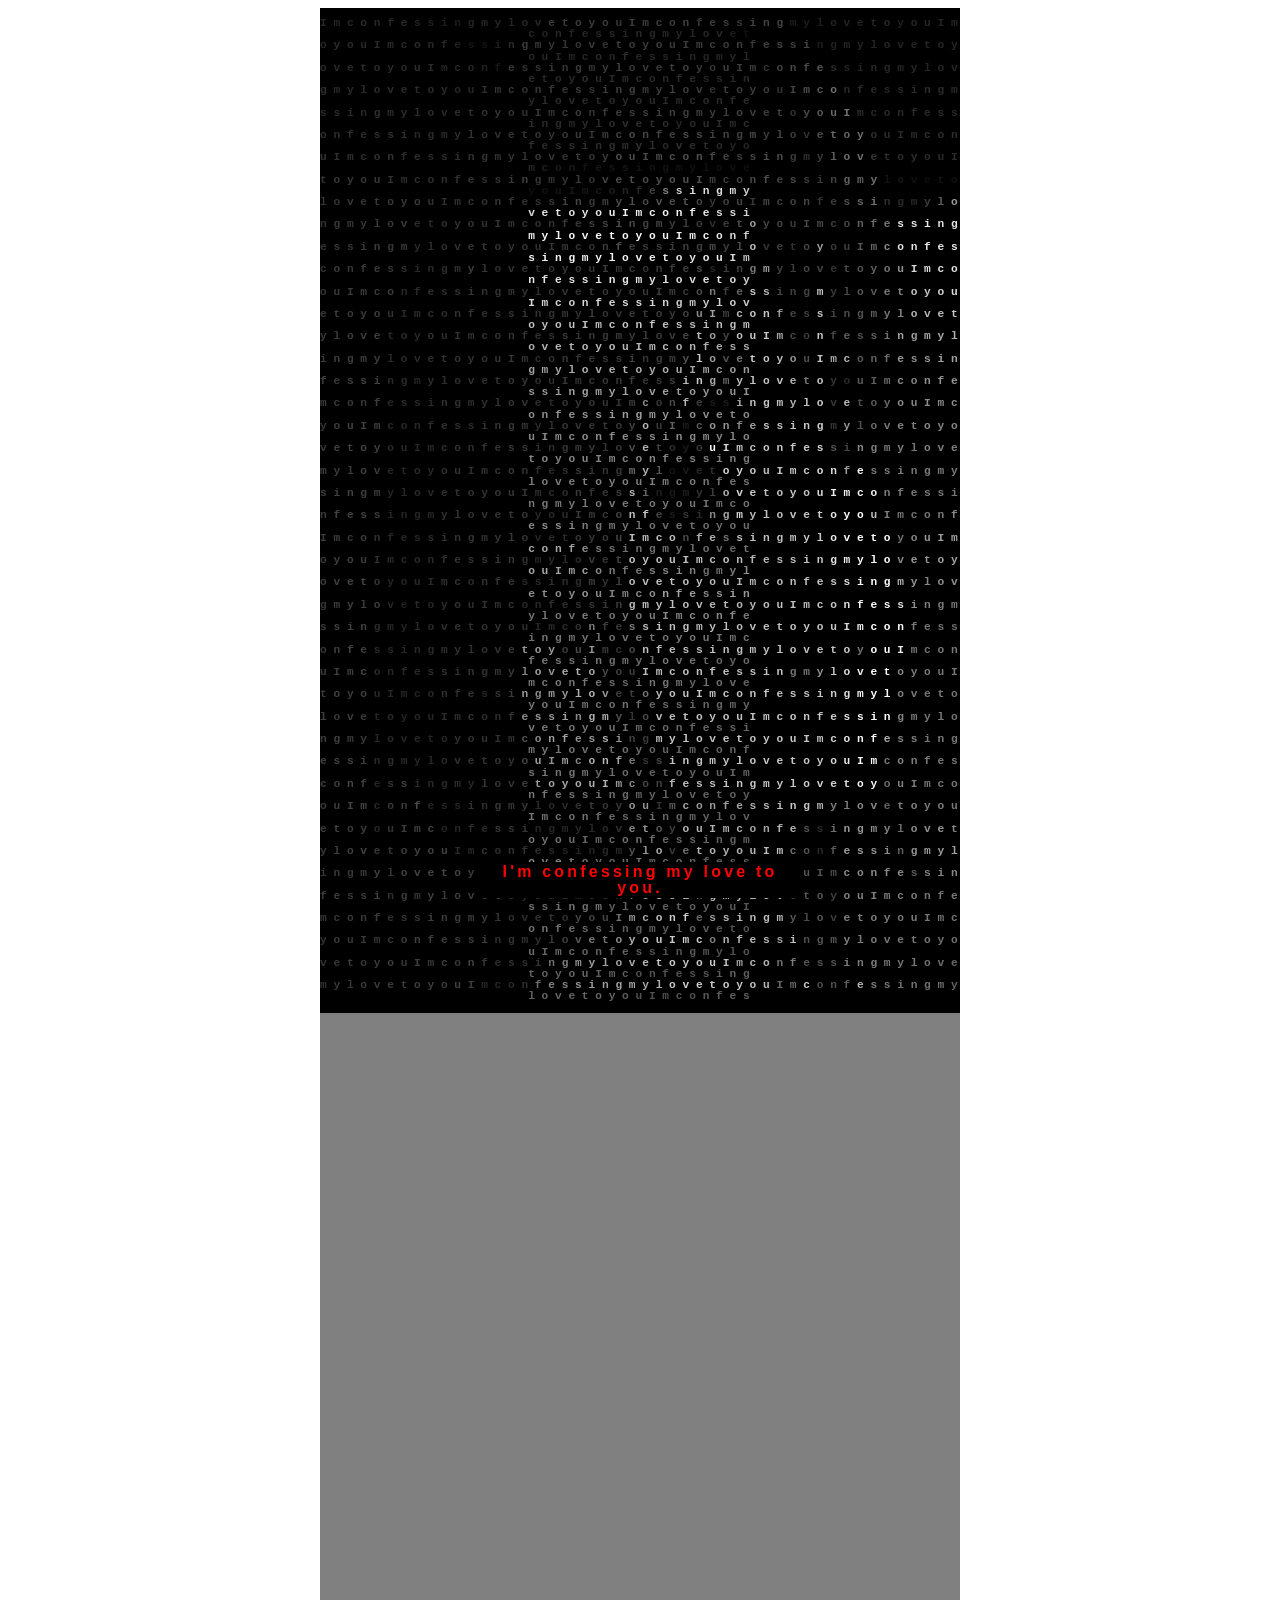
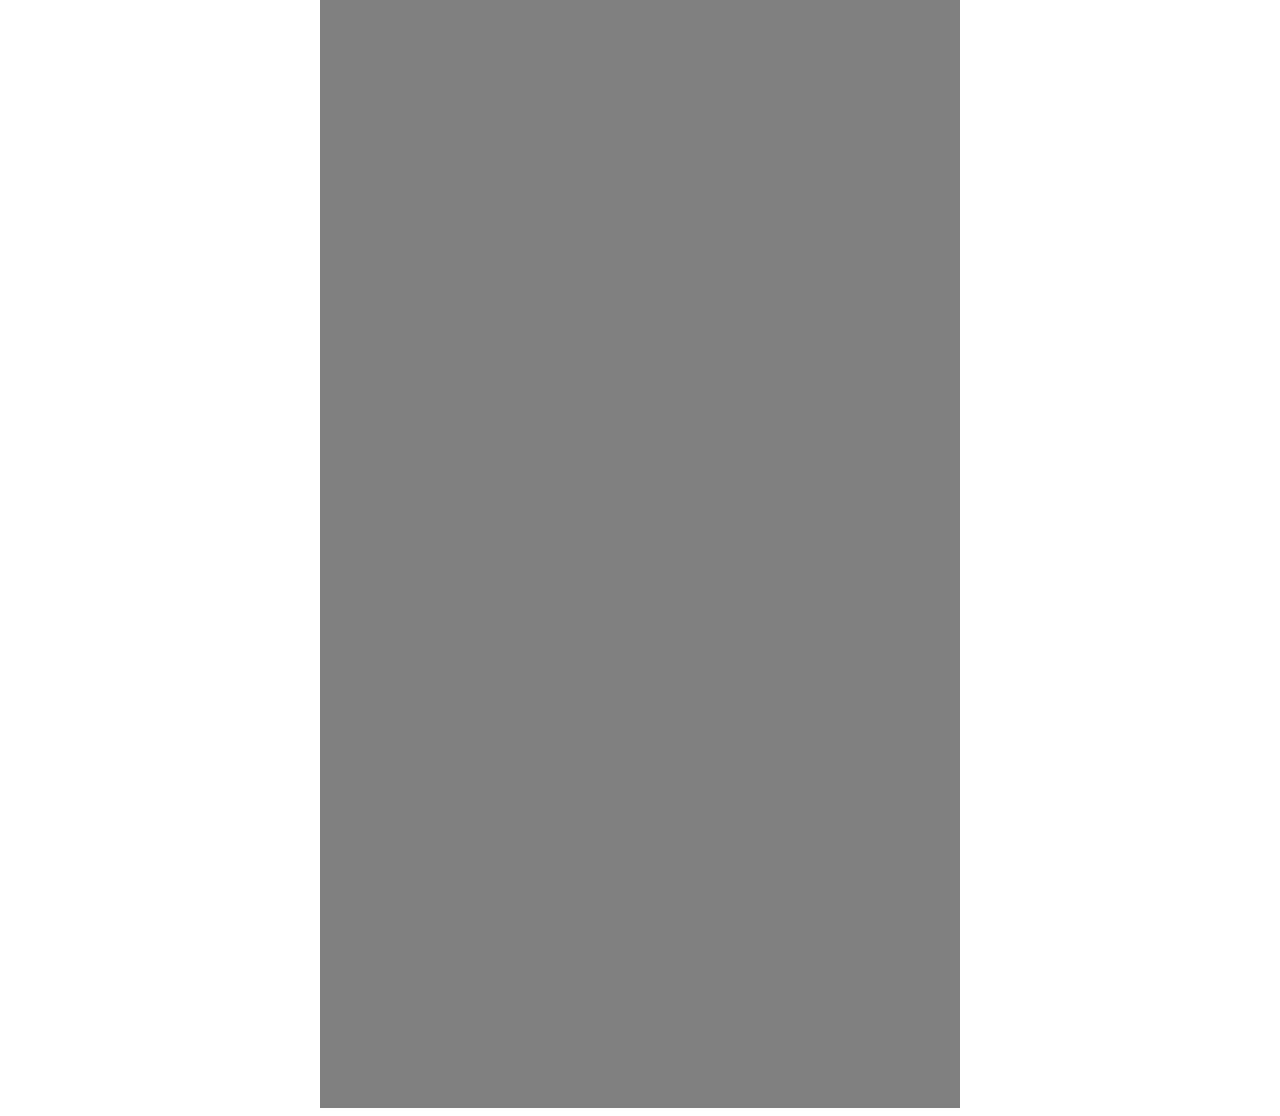
<file: ao3/index copy.html>
<!doctype html>
<html>

<head>
        <title>
                Ao3 Testing
        </title>
        <link rel="stylesheet" href="styles_copy.css">
</head>

<body>
        <div class="ao3-container">
                <div class="container">
                        <p class="text-cover">I'm confessing my love to you.</p>
                        <div class="row">
                                <p class="t0">I</p>
                                <p class="t1">m</p>
                                <p class="t2">c</p>
                                <p class="t3">o</p>
                                <p class="t4">n</p>
                                <p class="t5">f</p>
                                <p class="t6">e</p>
                                <p class="t7">s</p>
                                <p class="t8">s</p>
                                <p class="t9">i</p>
                                <p class="t10">n</p>
                                <p class="t11">g</p>
                                <p class="t12">m</p>
                                <p class="t13">y</p>
                                <p class="t14">l</p>
                                <p class="t15">o</p>
                                <p class="t16">v</p>
                                <p class="t17">e</p>
                                <p class="t18">t</p>
                                <p class="t19">o</p>
                                <p class="t20">y</p>
                                <p class="t21">o</p>
                                <p class="t22">u</p>
                                <p class="t23">I</p>
                                <p class="t24">m</p>
                                <p class="t25">c</p>
                                <p class="t26">o</p>
                                <p class="t27">n</p>
                                <p class="t28">f</p>
                                <p class="t29">e</p>
                                <p class="t30">s</p>
                                <p class="t31">s</p>
                                <p class="t32">i</p>
                                <p class="t33">n</p>
                                <p class="t34">g</p>
                                <p class="t35">m</p>
                                <p class="t36">y</p>
                                <p class="t37">l</p>
                                <p class="t38">o</p>
                                <p class="t39">v</p>
                                <p class="t40">e</p>
                                <p class="t41">t</p>
                                <p class="t42">o</p>
                                <p class="t43">y</p>
                                <p class="t44">o</p>
                                <p class="t45">u</p>
                                <p class="t46">I</p>
                                <p class="t47">m</p>
                                <p class="t48">c</p>
                                <p class="t49">o</p>
                                <p class="t50">n</p>
                                <p class="t51">f</p>
                                <p class="t52">e</p>
                                <p class="t53">s</p>
                                <p class="t54">s</p>
                                <p class="t55">i</p>
                                <p class="t56">n</p>
                                <p class="t57">g</p>
                                <p class="t58">m</p>
                                <p class="t59">y</p>
                                <p class="t60">l</p>
                                <p class="t61">o</p>
                                <p class="t62">v</p>
                                <p class="t63">e</p>
                                <p class="t64">t</p>
                        </div>
                        <div class="row">
                                <p class="t65">o</p>
                                <p class="t66">y</p>
                                <p class="t67">o</p>
                                <p class="t68">u</p>
                                <p class="t69">I</p>
                                <p class="t70">m</p>
                                <p class="t71">c</p>
                                <p class="t72">o</p>
                                <p class="t73">n</p>
                                <p class="t74">f</p>
                                <p class="t75">e</p>
                                <p class="t76">s</p>
                                <p class="t77">s</p>
                                <p class="t78">i</p>
                                <p class="t79">n</p>
                                <p class="t80">g</p>
                                <p class="t81">m</p>
                                <p class="t82">y</p>
                                <p class="t83">l</p>
                                <p class="t84">o</p>
                                <p class="t85">v</p>
                                <p class="t86">e</p>
                                <p class="t87">t</p>
                                <p class="t88">o</p>
                                <p class="t89">y</p>
                                <p class="t90">o</p>
                                <p class="t91">u</p>
                                <p class="t92">I</p>
                                <p class="t93">m</p>
                                <p class="t94">c</p>
                                <p class="t95">o</p>
                                <p class="t96">n</p>
                                <p class="t97">f</p>
                                <p class="t98">e</p>
                                <p class="t99">s</p>
                                <p class="t100">s</p>
                                <p class="t101">i</p>
                                <p class="t102">n</p>
                                <p class="t103">g</p>
                                <p class="t104">m</p>
                                <p class="t105">y</p>
                                <p class="t106">l</p>
                                <p class="t107">o</p>
                                <p class="t108">v</p>
                                <p class="t109">e</p>
                                <p class="t110">t</p>
                                <p class="t111">o</p>
                                <p class="t112">y</p>
                                <p class="t113">o</p>
                                <p class="t114">u</p>
                                <p class="t115">I</p>
                                <p class="t116">m</p>
                                <p class="t117">c</p>
                                <p class="t118">o</p>
                                <p class="t119">n</p>
                                <p class="t120">f</p>
                                <p class="t121">e</p>
                                <p class="t122">s</p>
                                <p class="t123">s</p>
                                <p class="t124">i</p>
                                <p class="t125">n</p>
                                <p class="t126">g</p>
                                <p class="t127">m</p>
                                <p class="t128">y</p>
                                <p class="t129">l</p>
                        </div>
                        <div class="row">
                                <p class="t130">o</p>
                                <p class="t131">v</p>
                                <p class="t132">e</p>
                                <p class="t133">t</p>
                                <p class="t134">o</p>
                                <p class="t135">y</p>
                                <p class="t136">o</p>
                                <p class="t137">u</p>
                                <p class="t138">I</p>
                                <p class="t139">m</p>
                                <p class="t140">c</p>
                                <p class="t141">o</p>
                                <p class="t142">n</p>
                                <p class="t143">f</p>
                                <p class="t144">e</p>
                                <p class="t145">s</p>
                                <p class="t146">s</p>
                                <p class="t147">i</p>
                                <p class="t148">n</p>
                                <p class="t149">g</p>
                                <p class="t150">m</p>
                                <p class="t151">y</p>
                                <p class="t152">l</p>
                                <p class="t153">o</p>
                                <p class="t154">v</p>
                                <p class="t155">e</p>
                                <p class="t156">t</p>
                                <p class="t157">o</p>
                                <p class="t158">y</p>
                                <p class="t159">o</p>
                                <p class="t160">u</p>
                                <p class="t161">I</p>
                                <p class="t162">m</p>
                                <p class="t163">c</p>
                                <p class="t164">o</p>
                                <p class="t165">n</p>
                                <p class="t166">f</p>
                                <p class="t167">e</p>
                                <p class="t168">s</p>
                                <p class="t169">s</p>
                                <p class="t170">i</p>
                                <p class="t171">n</p>
                                <p class="t172">g</p>
                                <p class="t173">m</p>
                                <p class="t174">y</p>
                                <p class="t175">l</p>
                                <p class="t176">o</p>
                                <p class="t177">v</p>
                                <p class="t178">e</p>
                                <p class="t179">t</p>
                                <p class="t180">o</p>
                                <p class="t181">y</p>
                                <p class="t182">o</p>
                                <p class="t183">u</p>
                                <p class="t184">I</p>
                                <p class="t185">m</p>
                                <p class="t186">c</p>
                                <p class="t187">o</p>
                                <p class="t188">n</p>
                                <p class="t189">f</p>
                                <p class="t190">e</p>
                                <p class="t191">s</p>
                                <p class="t192">s</p>
                                <p class="t193">i</p>
                                <p class="t194">n</p>
                        </div>
                        <div class="row">
                                <p class="t195">g</p>
                                <p class="t196">m</p>
                                <p class="t197">y</p>
                                <p class="t198">l</p>
                                <p class="t199">o</p>
                                <p class="t200">v</p>
                                <p class="t201">e</p>
                                <p class="t202">t</p>
                                <p class="t203">o</p>
                                <p class="t204">y</p>
                                <p class="t205">o</p>
                                <p class="t206">u</p>
                                <p class="t207">I</p>
                                <p class="t208">m</p>
                                <p class="t209">c</p>
                                <p class="t210">o</p>
                                <p class="t211">n</p>
                                <p class="t212">f</p>
                                <p class="t213">e</p>
                                <p class="t214">s</p>
                                <p class="t215">s</p>
                                <p class="t216">i</p>
                                <p class="t217">n</p>
                                <p class="t218">g</p>
                                <p class="t219">m</p>
                                <p class="t220">y</p>
                                <p class="t221">l</p>
                                <p class="t222">o</p>
                                <p class="t223">v</p>
                                <p class="t224">e</p>
                                <p class="t225">t</p>
                                <p class="t226">o</p>
                                <p class="t227">y</p>
                                <p class="t228">o</p>
                                <p class="t229">u</p>
                                <p class="t230">I</p>
                                <p class="t231">m</p>
                                <p class="t232">c</p>
                                <p class="t233">o</p>
                                <p class="t234">n</p>
                                <p class="t235">f</p>
                                <p class="t236">e</p>
                                <p class="t237">s</p>
                                <p class="t238">s</p>
                                <p class="t239">i</p>
                                <p class="t240">n</p>
                                <p class="t241">g</p>
                                <p class="t242">m</p>
                                <p class="t243">y</p>
                                <p class="t244">l</p>
                                <p class="t245">o</p>
                                <p class="t246">v</p>
                                <p class="t247">e</p>
                                <p class="t248">t</p>
                                <p class="t249">o</p>
                                <p class="t250">y</p>
                                <p class="t251">o</p>
                                <p class="t252">u</p>
                                <p class="t253">I</p>
                                <p class="t254">m</p>
                                <p class="t255">c</p>
                                <p class="t256">o</p>
                                <p class="t257">n</p>
                                <p class="t258">f</p>
                                <p class="t259">e</p>
                        </div>
                        <div class="row">
                                <p class="t260">s</p>
                                <p class="t261">s</p>
                                <p class="t262">i</p>
                                <p class="t263">n</p>
                                <p class="t264">g</p>
                                <p class="t265">m</p>
                                <p class="t266">y</p>
                                <p class="t267">l</p>
                                <p class="t268">o</p>
                                <p class="t269">v</p>
                                <p class="t270">e</p>
                                <p class="t271">t</p>
                                <p class="t272">o</p>
                                <p class="t273">y</p>
                                <p class="t274">o</p>
                                <p class="t275">u</p>
                                <p class="t276">I</p>
                                <p class="t277">m</p>
                                <p class="t278">c</p>
                                <p class="t279">o</p>
                                <p class="t280">n</p>
                                <p class="t281">f</p>
                                <p class="t282">e</p>
                                <p class="t283">s</p>
                                <p class="t284">s</p>
                                <p class="t285">i</p>
                                <p class="t286">n</p>
                                <p class="t287">g</p>
                                <p class="t288">m</p>
                                <p class="t289">y</p>
                                <p class="t290">l</p>
                                <p class="t291">o</p>
                                <p class="t292">v</p>
                                <p class="t293">e</p>
                                <p class="t294">t</p>
                                <p class="t295">o</p>
                                <p class="t296">y</p>
                                <p class="t297">o</p>
                                <p class="t298">u</p>
                                <p class="t299">I</p>
                                <p class="t300">m</p>
                                <p class="t301">c</p>
                                <p class="t302">o</p>
                                <p class="t303">n</p>
                                <p class="t304">f</p>
                                <p class="t305">e</p>
                                <p class="t306">s</p>
                                <p class="t307">s</p>
                                <p class="t308">i</p>
                                <p class="t309">n</p>
                                <p class="t310">g</p>
                                <p class="t311">m</p>
                                <p class="t312">y</p>
                                <p class="t313">l</p>
                                <p class="t314">o</p>
                                <p class="t315">v</p>
                                <p class="t316">e</p>
                                <p class="t317">t</p>
                                <p class="t318">o</p>
                                <p class="t319">y</p>
                                <p class="t320">o</p>
                                <p class="t321">u</p>
                                <p class="t322">I</p>
                                <p class="t323">m</p>
                                <p class="t324">c</p>
                        </div>
                        <div class="row">
                                <p class="t325">o</p>
                                <p class="t326">n</p>
                                <p class="t327">f</p>
                                <p class="t328">e</p>
                                <p class="t329">s</p>
                                <p class="t330">s</p>
                                <p class="t331">i</p>
                                <p class="t332">n</p>
                                <p class="t333">g</p>
                                <p class="t334">m</p>
                                <p class="t335">y</p>
                                <p class="t336">l</p>
                                <p class="t337">o</p>
                                <p class="t338">v</p>
                                <p class="t339">e</p>
                                <p class="t340">t</p>
                                <p class="t341">o</p>
                                <p class="t342">y</p>
                                <p class="t343">o</p>
                                <p class="t344">u</p>
                                <p class="t345">I</p>
                                <p class="t346">m</p>
                                <p class="t347">c</p>
                                <p class="t348">o</p>
                                <p class="t349">n</p>
                                <p class="t350">f</p>
                                <p class="t351">e</p>
                                <p class="t352">s</p>
                                <p class="t353">s</p>
                                <p class="t354">i</p>
                                <p class="t355">n</p>
                                <p class="t356">g</p>
                                <p class="t357">m</p>
                                <p class="t358">y</p>
                                <p class="t359">l</p>
                                <p class="t360">o</p>
                                <p class="t361">v</p>
                                <p class="t362">e</p>
                                <p class="t363">t</p>
                                <p class="t364">o</p>
                                <p class="t365">y</p>
                                <p class="t366">o</p>
                                <p class="t367">u</p>
                                <p class="t368">I</p>
                                <p class="t369">m</p>
                                <p class="t370">c</p>
                                <p class="t371">o</p>
                                <p class="t372">n</p>
                                <p class="t373">f</p>
                                <p class="t374">e</p>
                                <p class="t375">s</p>
                                <p class="t376">s</p>
                                <p class="t377">i</p>
                                <p class="t378">n</p>
                                <p class="t379">g</p>
                                <p class="t380">m</p>
                                <p class="t381">y</p>
                                <p class="t382">l</p>
                                <p class="t383">o</p>
                                <p class="t384">v</p>
                                <p class="t385">e</p>
                                <p class="t386">t</p>
                                <p class="t387">o</p>
                                <p class="t388">y</p>
                                <p class="t389">o</p>
                        </div>
                        <div class="row">
                                <p class="t390">u</p>
                                <p class="t391">I</p>
                                <p class="t392">m</p>
                                <p class="t393">c</p>
                                <p class="t394">o</p>
                                <p class="t395">n</p>
                                <p class="t396">f</p>
                                <p class="t397">e</p>
                                <p class="t398">s</p>
                                <p class="t399">s</p>
                                <p class="t400">i</p>
                                <p class="t401">n</p>
                                <p class="t402">g</p>
                                <p class="t403">m</p>
                                <p class="t404">y</p>
                                <p class="t405">l</p>
                                <p class="t406">o</p>
                                <p class="t407">v</p>
                                <p class="t408">e</p>
                                <p class="t409">t</p>
                                <p class="t410">o</p>
                                <p class="t411">y</p>
                                <p class="t412">o</p>
                                <p class="t413">u</p>
                                <p class="t414">I</p>
                                <p class="t415">m</p>
                                <p class="t416">c</p>
                                <p class="t417">o</p>
                                <p class="t418">n</p>
                                <p class="t419">f</p>
                                <p class="t420">e</p>
                                <p class="t421">s</p>
                                <p class="t422">s</p>
                                <p class="t423">i</p>
                                <p class="t424">n</p>
                                <p class="t425">g</p>
                                <p class="t426">m</p>
                                <p class="t427">y</p>
                                <p class="t428">l</p>
                                <p class="t429">o</p>
                                <p class="t430">v</p>
                                <p class="t431">e</p>
                                <p class="t432">t</p>
                                <p class="t433">o</p>
                                <p class="t434">y</p>
                                <p class="t435">o</p>
                                <p class="t436">u</p>
                                <p class="t437">I</p>
                                <p class="t438">m</p>
                                <p class="t439">c</p>
                                <p class="t440">o</p>
                                <p class="t441">n</p>
                                <p class="t442">f</p>
                                <p class="t443">e</p>
                                <p class="t444">s</p>
                                <p class="t445">s</p>
                                <p class="t446">i</p>
                                <p class="t447">n</p>
                                <p class="t448">g</p>
                                <p class="t449">m</p>
                                <p class="t450">y</p>
                                <p class="t451">l</p>
                                <p class="t452">o</p>
                                <p class="t453">v</p>
                                <p class="t454">e</p>
                        </div>
                        <div class="row">
                                <p class="t455">t</p>
                                <p class="t456">o</p>
                                <p class="t457">y</p>
                                <p class="t458">o</p>
                                <p class="t459">u</p>
                                <p class="t460">I</p>
                                <p class="t461">m</p>
                                <p class="t462">c</p>
                                <p class="t463">o</p>
                                <p class="t464">n</p>
                                <p class="t465">f</p>
                                <p class="t466">e</p>
                                <p class="t467">s</p>
                                <p class="t468">s</p>
                                <p class="t469">i</p>
                                <p class="t470">n</p>
                                <p class="t471">g</p>
                                <p class="t472">m</p>
                                <p class="t473">y</p>
                                <p class="t474">l</p>
                                <p class="t475">o</p>
                                <p class="t476">v</p>
                                <p class="t477">e</p>
                                <p class="t478">t</p>
                                <p class="t479">o</p>
                                <p class="t480">y</p>
                                <p class="t481">o</p>
                                <p class="t482">u</p>
                                <p class="t483">I</p>
                                <p class="t484">m</p>
                                <p class="t485">c</p>
                                <p class="t486">o</p>
                                <p class="t487">n</p>
                                <p class="t488">f</p>
                                <p class="t489">e</p>
                                <p class="t490">s</p>
                                <p class="t491">s</p>
                                <p class="t492">i</p>
                                <p class="t493">n</p>
                                <p class="t494">g</p>
                                <p class="t495">m</p>
                                <p class="t496">y</p>
                                <p class="t497">l</p>
                                <p class="t498">o</p>
                                <p class="t499">v</p>
                                <p class="t500">e</p>
                                <p class="t501">t</p>
                                <p class="t502">o</p>
                                <p class="t503">y</p>
                                <p class="t504">o</p>
                                <p class="t505">u</p>
                                <p class="t506">I</p>
                                <p class="t507">m</p>
                                <p class="t508">c</p>
                                <p class="t509">o</p>
                                <p class="t510">n</p>
                                <p class="t511">f</p>
                                <p class="t512">e</p>
                                <p class="t513">s</p>
                                <p class="t514">s</p>
                                <p class="t515">i</p>
                                <p class="t516">n</p>
                                <p class="t517">g</p>
                                <p class="t518">m</p>
                                <p class="t519">y</p>
                        </div>
                        <div class="row">
                                <p class="t520">l</p>
                                <p class="t521">o</p>
                                <p class="t522">v</p>
                                <p class="t523">e</p>
                                <p class="t524">t</p>
                                <p class="t525">o</p>
                                <p class="t526">y</p>
                                <p class="t527">o</p>
                                <p class="t528">u</p>
                                <p class="t529">I</p>
                                <p class="t530">m</p>
                                <p class="t531">c</p>
                                <p class="t532">o</p>
                                <p class="t533">n</p>
                                <p class="t534">f</p>
                                <p class="t535">e</p>
                                <p class="t536">s</p>
                                <p class="t537">s</p>
                                <p class="t538">i</p>
                                <p class="t539">n</p>
                                <p class="t540">g</p>
                                <p class="t541">m</p>
                                <p class="t542">y</p>
                                <p class="t543">l</p>
                                <p class="t544">o</p>
                                <p class="t545">v</p>
                                <p class="t546">e</p>
                                <p class="t547">t</p>
                                <p class="t548">o</p>
                                <p class="t549">y</p>
                                <p class="t550">o</p>
                                <p class="t551">u</p>
                                <p class="t552">I</p>
                                <p class="t553">m</p>
                                <p class="t554">c</p>
                                <p class="t555">o</p>
                                <p class="t556">n</p>
                                <p class="t557">f</p>
                                <p class="t558">e</p>
                                <p class="t559">s</p>
                                <p class="t560">s</p>
                                <p class="t561">i</p>
                                <p class="t562">n</p>
                                <p class="t563">g</p>
                                <p class="t564">m</p>
                                <p class="t565">y</p>
                                <p class="t566">l</p>
                                <p class="t567">o</p>
                                <p class="t568">v</p>
                                <p class="t569">e</p>
                                <p class="t570">t</p>
                                <p class="t571">o</p>
                                <p class="t572">y</p>
                                <p class="t573">o</p>
                                <p class="t574">u</p>
                                <p class="t575">I</p>
                                <p class="t576">m</p>
                                <p class="t577">c</p>
                                <p class="t578">o</p>
                                <p class="t579">n</p>
                                <p class="t580">f</p>
                                <p class="t581">e</p>
                                <p class="t582">s</p>
                                <p class="t583">s</p>
                                <p class="t584">i</p>
                        </div>
                        <div class="row">
                                <p class="t585">n</p>
                                <p class="t586">g</p>
                                <p class="t587">m</p>
                                <p class="t588">y</p>
                                <p class="t589">l</p>
                                <p class="t590">o</p>
                                <p class="t591">v</p>
                                <p class="t592">e</p>
                                <p class="t593">t</p>
                                <p class="t594">o</p>
                                <p class="t595">y</p>
                                <p class="t596">o</p>
                                <p class="t597">u</p>
                                <p class="t598">I</p>
                                <p class="t599">m</p>
                                <p class="t600">c</p>
                                <p class="t601">o</p>
                                <p class="t602">n</p>
                                <p class="t603">f</p>
                                <p class="t604">e</p>
                                <p class="t605">s</p>
                                <p class="t606">s</p>
                                <p class="t607">i</p>
                                <p class="t608">n</p>
                                <p class="t609">g</p>
                                <p class="t610">m</p>
                                <p class="t611">y</p>
                                <p class="t612">l</p>
                                <p class="t613">o</p>
                                <p class="t614">v</p>
                                <p class="t615">e</p>
                                <p class="t616">t</p>
                                <p class="t617">o</p>
                                <p class="t618">y</p>
                                <p class="t619">o</p>
                                <p class="t620">u</p>
                                <p class="t621">I</p>
                                <p class="t622">m</p>
                                <p class="t623">c</p>
                                <p class="t624">o</p>
                                <p class="t625">n</p>
                                <p class="t626">f</p>
                                <p class="t627">e</p>
                                <p class="t628">s</p>
                                <p class="t629">s</p>
                                <p class="t630">i</p>
                                <p class="t631">n</p>
                                <p class="t632">g</p>
                                <p class="t633">m</p>
                                <p class="t634">y</p>
                                <p class="t635">l</p>
                                <p class="t636">o</p>
                                <p class="t637">v</p>
                                <p class="t638">e</p>
                                <p class="t639">t</p>
                                <p class="t640">o</p>
                                <p class="t641">y</p>
                                <p class="t642">o</p>
                                <p class="t643">u</p>
                                <p class="t644">I</p>
                                <p class="t645">m</p>
                                <p class="t646">c</p>
                                <p class="t647">o</p>
                                <p class="t648">n</p>
                                <p class="t649">f</p>
                        </div>
                        <div class="row">
                                <p class="t650">e</p>
                                <p class="t651">s</p>
                                <p class="t652">s</p>
                                <p class="t653">i</p>
                                <p class="t654">n</p>
                                <p class="t655">g</p>
                                <p class="t656">m</p>
                                <p class="t657">y</p>
                                <p class="t658">l</p>
                                <p class="t659">o</p>
                                <p class="t660">v</p>
                                <p class="t661">e</p>
                                <p class="t662">t</p>
                                <p class="t663">o</p>
                                <p class="t664">y</p>
                                <p class="t665">o</p>
                                <p class="t666">u</p>
                                <p class="t667">I</p>
                                <p class="t668">m</p>
                                <p class="t669">c</p>
                                <p class="t670">o</p>
                                <p class="t671">n</p>
                                <p class="t672">f</p>
                                <p class="t673">e</p>
                                <p class="t674">s</p>
                                <p class="t675">s</p>
                                <p class="t676">i</p>
                                <p class="t677">n</p>
                                <p class="t678">g</p>
                                <p class="t679">m</p>
                                <p class="t680">y</p>
                                <p class="t681">l</p>
                                <p class="t682">o</p>
                                <p class="t683">v</p>
                                <p class="t684">e</p>
                                <p class="t685">t</p>
                                <p class="t686">o</p>
                                <p class="t687">y</p>
                                <p class="t688">o</p>
                                <p class="t689">u</p>
                                <p class="t690">I</p>
                                <p class="t691">m</p>
                                <p class="t692">c</p>
                                <p class="t693">o</p>
                                <p class="t694">n</p>
                                <p class="t695">f</p>
                                <p class="t696">e</p>
                                <p class="t697">s</p>
                                <p class="t698">s</p>
                                <p class="t699">i</p>
                                <p class="t700">n</p>
                                <p class="t701">g</p>
                                <p class="t702">m</p>
                                <p class="t703">y</p>
                                <p class="t704">l</p>
                                <p class="t705">o</p>
                                <p class="t706">v</p>
                                <p class="t707">e</p>
                                <p class="t708">t</p>
                                <p class="t709">o</p>
                                <p class="t710">y</p>
                                <p class="t711">o</p>
                                <p class="t712">u</p>
                                <p class="t713">I</p>
                                <p class="t714">m</p>
                        </div>
                        <div class="row">
                                <p class="t715">c</p>
                                <p class="t716">o</p>
                                <p class="t717">n</p>
                                <p class="t718">f</p>
                                <p class="t719">e</p>
                                <p class="t720">s</p>
                                <p class="t721">s</p>
                                <p class="t722">i</p>
                                <p class="t723">n</p>
                                <p class="t724">g</p>
                                <p class="t725">m</p>
                                <p class="t726">y</p>
                                <p class="t727">l</p>
                                <p class="t728">o</p>
                                <p class="t729">v</p>
                                <p class="t730">e</p>
                                <p class="t731">t</p>
                                <p class="t732">o</p>
                                <p class="t733">y</p>
                                <p class="t734">o</p>
                                <p class="t735">u</p>
                                <p class="t736">I</p>
                                <p class="t737">m</p>
                                <p class="t738">c</p>
                                <p class="t739">o</p>
                                <p class="t740">n</p>
                                <p class="t741">f</p>
                                <p class="t742">e</p>
                                <p class="t743">s</p>
                                <p class="t744">s</p>
                                <p class="t745">i</p>
                                <p class="t746">n</p>
                                <p class="t747">g</p>
                                <p class="t748">m</p>
                                <p class="t749">y</p>
                                <p class="t750">l</p>
                                <p class="t751">o</p>
                                <p class="t752">v</p>
                                <p class="t753">e</p>
                                <p class="t754">t</p>
                                <p class="t755">o</p>
                                <p class="t756">y</p>
                                <p class="t757">o</p>
                                <p class="t758">u</p>
                                <p class="t759">I</p>
                                <p class="t760">m</p>
                                <p class="t761">c</p>
                                <p class="t762">o</p>
                                <p class="t763">n</p>
                                <p class="t764">f</p>
                                <p class="t765">e</p>
                                <p class="t766">s</p>
                                <p class="t767">s</p>
                                <p class="t768">i</p>
                                <p class="t769">n</p>
                                <p class="t770">g</p>
                                <p class="t771">m</p>
                                <p class="t772">y</p>
                                <p class="t773">l</p>
                                <p class="t774">o</p>
                                <p class="t775">v</p>
                                <p class="t776">e</p>
                                <p class="t777">t</p>
                                <p class="t778">o</p>
                                <p class="t779">y</p>
                        </div>
                        <div class="row">
                                <p class="t780">o</p>
                                <p class="t781">u</p>
                                <p class="t782">I</p>
                                <p class="t783">m</p>
                                <p class="t784">c</p>
                                <p class="t785">o</p>
                                <p class="t786">n</p>
                                <p class="t787">f</p>
                                <p class="t788">e</p>
                                <p class="t789">s</p>
                                <p class="t790">s</p>
                                <p class="t791">i</p>
                                <p class="t792">n</p>
                                <p class="t793">g</p>
                                <p class="t794">m</p>
                                <p class="t795">y</p>
                                <p class="t796">l</p>
                                <p class="t797">o</p>
                                <p class="t798">v</p>
                                <p class="t799">e</p>
                                <p class="t800">t</p>
                                <p class="t801">o</p>
                                <p class="t802">y</p>
                                <p class="t803">o</p>
                                <p class="t804">u</p>
                                <p class="t805">I</p>
                                <p class="t806">m</p>
                                <p class="t807">c</p>
                                <p class="t808">o</p>
                                <p class="t809">n</p>
                                <p class="t810">f</p>
                                <p class="t811">e</p>
                                <p class="t812">s</p>
                                <p class="t813">s</p>
                                <p class="t814">i</p>
                                <p class="t815">n</p>
                                <p class="t816">g</p>
                                <p class="t817">m</p>
                                <p class="t818">y</p>
                                <p class="t819">l</p>
                                <p class="t820">o</p>
                                <p class="t821">v</p>
                                <p class="t822">e</p>
                                <p class="t823">t</p>
                                <p class="t824">o</p>
                                <p class="t825">y</p>
                                <p class="t826">o</p>
                                <p class="t827">u</p>
                                <p class="t828">I</p>
                                <p class="t829">m</p>
                                <p class="t830">c</p>
                                <p class="t831">o</p>
                                <p class="t832">n</p>
                                <p class="t833">f</p>
                                <p class="t834">e</p>
                                <p class="t835">s</p>
                                <p class="t836">s</p>
                                <p class="t837">i</p>
                                <p class="t838">n</p>
                                <p class="t839">g</p>
                                <p class="t840">m</p>
                                <p class="t841">y</p>
                                <p class="t842">l</p>
                                <p class="t843">o</p>
                                <p class="t844">v</p>
                        </div>
                        <div class="row">
                                <p class="t845">e</p>
                                <p class="t846">t</p>
                                <p class="t847">o</p>
                                <p class="t848">y</p>
                                <p class="t849">o</p>
                                <p class="t850">u</p>
                                <p class="t851">I</p>
                                <p class="t852">m</p>
                                <p class="t853">c</p>
                                <p class="t854">o</p>
                                <p class="t855">n</p>
                                <p class="t856">f</p>
                                <p class="t857">e</p>
                                <p class="t858">s</p>
                                <p class="t859">s</p>
                                <p class="t860">i</p>
                                <p class="t861">n</p>
                                <p class="t862">g</p>
                                <p class="t863">m</p>
                                <p class="t864">y</p>
                                <p class="t865">l</p>
                                <p class="t866">o</p>
                                <p class="t867">v</p>
                                <p class="t868">e</p>
                                <p class="t869">t</p>
                                <p class="t870">o</p>
                                <p class="t871">y</p>
                                <p class="t872">o</p>
                                <p class="t873">u</p>
                                <p class="t874">I</p>
                                <p class="t875">m</p>
                                <p class="t876">c</p>
                                <p class="t877">o</p>
                                <p class="t878">n</p>
                                <p class="t879">f</p>
                                <p class="t880">e</p>
                                <p class="t881">s</p>
                                <p class="t882">s</p>
                                <p class="t883">i</p>
                                <p class="t884">n</p>
                                <p class="t885">g</p>
                                <p class="t886">m</p>
                                <p class="t887">y</p>
                                <p class="t888">l</p>
                                <p class="t889">o</p>
                                <p class="t890">v</p>
                                <p class="t891">e</p>
                                <p class="t892">t</p>
                                <p class="t893">o</p>
                                <p class="t894">y</p>
                                <p class="t895">o</p>
                                <p class="t896">u</p>
                                <p class="t897">I</p>
                                <p class="t898">m</p>
                                <p class="t899">c</p>
                                <p class="t900">o</p>
                                <p class="t901">n</p>
                                <p class="t902">f</p>
                                <p class="t903">e</p>
                                <p class="t904">s</p>
                                <p class="t905">s</p>
                                <p class="t906">i</p>
                                <p class="t907">n</p>
                                <p class="t908">g</p>
                                <p class="t909">m</p>
                        </div>
                        <div class="row">
                                <p class="t910">y</p>
                                <p class="t911">l</p>
                                <p class="t912">o</p>
                                <p class="t913">v</p>
                                <p class="t914">e</p>
                                <p class="t915">t</p>
                                <p class="t916">o</p>
                                <p class="t917">y</p>
                                <p class="t918">o</p>
                                <p class="t919">u</p>
                                <p class="t920">I</p>
                                <p class="t921">m</p>
                                <p class="t922">c</p>
                                <p class="t923">o</p>
                                <p class="t924">n</p>
                                <p class="t925">f</p>
                                <p class="t926">e</p>
                                <p class="t927">s</p>
                                <p class="t928">s</p>
                                <p class="t929">i</p>
                                <p class="t930">n</p>
                                <p class="t931">g</p>
                                <p class="t932">m</p>
                                <p class="t933">y</p>
                                <p class="t934">l</p>
                                <p class="t935">o</p>
                                <p class="t936">v</p>
                                <p class="t937">e</p>
                                <p class="t938">t</p>
                                <p class="t939">o</p>
                                <p class="t940">y</p>
                                <p class="t941">o</p>
                                <p class="t942">u</p>
                                <p class="t943">I</p>
                                <p class="t944">m</p>
                                <p class="t945">c</p>
                                <p class="t946">o</p>
                                <p class="t947">n</p>
                                <p class="t948">f</p>
                                <p class="t949">e</p>
                                <p class="t950">s</p>
                                <p class="t951">s</p>
                                <p class="t952">i</p>
                                <p class="t953">n</p>
                                <p class="t954">g</p>
                                <p class="t955">m</p>
                                <p class="t956">y</p>
                                <p class="t957">l</p>
                                <p class="t958">o</p>
                                <p class="t959">v</p>
                                <p class="t960">e</p>
                                <p class="t961">t</p>
                                <p class="t962">o</p>
                                <p class="t963">y</p>
                                <p class="t964">o</p>
                                <p class="t965">u</p>
                                <p class="t966">I</p>
                                <p class="t967">m</p>
                                <p class="t968">c</p>
                                <p class="t969">o</p>
                                <p class="t970">n</p>
                                <p class="t971">f</p>
                                <p class="t972">e</p>
                                <p class="t973">s</p>
                                <p class="t974">s</p>
                        </div>
                        <div class="row">
                                <p class="t975">i</p>
                                <p class="t976">n</p>
                                <p class="t977">g</p>
                                <p class="t978">m</p>
                                <p class="t979">y</p>
                                <p class="t980">l</p>
                                <p class="t981">o</p>
                                <p class="t982">v</p>
                                <p class="t983">e</p>
                                <p class="t984">t</p>
                                <p class="t985">o</p>
                                <p class="t986">y</p>
                                <p class="t987">o</p>
                                <p class="t988">u</p>
                                <p class="t989">I</p>
                                <p class="t990">m</p>
                                <p class="t991">c</p>
                                <p class="t992">o</p>
                                <p class="t993">n</p>
                                <p class="t994">f</p>
                                <p class="t995">e</p>
                                <p class="t996">s</p>
                                <p class="t997">s</p>
                                <p class="t998">i</p>
                                <p class="t999">n</p>
                                <p class="t1000">g</p>
                                <p class="t1001">m</p>
                                <p class="t1002">y</p>
                                <p class="t1003">l</p>
                                <p class="t1004">o</p>
                                <p class="t1005">v</p>
                                <p class="t1006">e</p>
                                <p class="t1007">t</p>
                                <p class="t1008">o</p>
                                <p class="t1009">y</p>
                                <p class="t1010">o</p>
                                <p class="t1011">u</p>
                                <p class="t1012">I</p>
                                <p class="t1013">m</p>
                                <p class="t1014">c</p>
                                <p class="t1015">o</p>
                                <p class="t1016">n</p>
                                <p class="t1017">f</p>
                                <p class="t1018">e</p>
                                <p class="t1019">s</p>
                                <p class="t1020">s</p>
                                <p class="t1021">i</p>
                                <p class="t1022">n</p>
                                <p class="t1023">g</p>
                                <p class="t1024">m</p>
                                <p class="t1025">y</p>
                                <p class="t1026">l</p>
                                <p class="t1027">o</p>
                                <p class="t1028">v</p>
                                <p class="t1029">e</p>
                                <p class="t1030">t</p>
                                <p class="t1031">o</p>
                                <p class="t1032">y</p>
                                <p class="t1033">o</p>
                                <p class="t1034">u</p>
                                <p class="t1035">I</p>
                                <p class="t1036">m</p>
                                <p class="t1037">c</p>
                                <p class="t1038">o</p>
                                <p class="t1039">n</p>
                        </div>
                        <div class="row">
                                <p class="t1040">f</p>
                                <p class="t1041">e</p>
                                <p class="t1042">s</p>
                                <p class="t1043">s</p>
                                <p class="t1044">i</p>
                                <p class="t1045">n</p>
                                <p class="t1046">g</p>
                                <p class="t1047">m</p>
                                <p class="t1048">y</p>
                                <p class="t1049">l</p>
                                <p class="t1050">o</p>
                                <p class="t1051">v</p>
                                <p class="t1052">e</p>
                                <p class="t1053">t</p>
                                <p class="t1054">o</p>
                                <p class="t1055">y</p>
                                <p class="t1056">o</p>
                                <p class="t1057">u</p>
                                <p class="t1058">I</p>
                                <p class="t1059">m</p>
                                <p class="t1060">c</p>
                                <p class="t1061">o</p>
                                <p class="t1062">n</p>
                                <p class="t1063">f</p>
                                <p class="t1064">e</p>
                                <p class="t1065">s</p>
                                <p class="t1066">s</p>
                                <p class="t1067">i</p>
                                <p class="t1068">n</p>
                                <p class="t1069">g</p>
                                <p class="t1070">m</p>
                                <p class="t1071">y</p>
                                <p class="t1072">l</p>
                                <p class="t1073">o</p>
                                <p class="t1074">v</p>
                                <p class="t1075">e</p>
                                <p class="t1076">t</p>
                                <p class="t1077">o</p>
                                <p class="t1078">y</p>
                                <p class="t1079">o</p>
                                <p class="t1080">u</p>
                                <p class="t1081">I</p>
                                <p class="t1082">m</p>
                                <p class="t1083">c</p>
                                <p class="t1084">o</p>
                                <p class="t1085">n</p>
                                <p class="t1086">f</p>
                                <p class="t1087">e</p>
                                <p class="t1088">s</p>
                                <p class="t1089">s</p>
                                <p class="t1090">i</p>
                                <p class="t1091">n</p>
                                <p class="t1092">g</p>
                                <p class="t1093">m</p>
                                <p class="t1094">y</p>
                                <p class="t1095">l</p>
                                <p class="t1096">o</p>
                                <p class="t1097">v</p>
                                <p class="t1098">e</p>
                                <p class="t1099">t</p>
                                <p class="t1100">o</p>
                                <p class="t1101">y</p>
                                <p class="t1102">o</p>
                                <p class="t1103">u</p>
                                <p class="t1104">I</p>
                        </div>
                        <div class="row">
                                <p class="t1105">m</p>
                                <p class="t1106">c</p>
                                <p class="t1107">o</p>
                                <p class="t1108">n</p>
                                <p class="t1109">f</p>
                                <p class="t1110">e</p>
                                <p class="t1111">s</p>
                                <p class="t1112">s</p>
                                <p class="t1113">i</p>
                                <p class="t1114">n</p>
                                <p class="t1115">g</p>
                                <p class="t1116">m</p>
                                <p class="t1117">y</p>
                                <p class="t1118">l</p>
                                <p class="t1119">o</p>
                                <p class="t1120">v</p>
                                <p class="t1121">e</p>
                                <p class="t1122">t</p>
                                <p class="t1123">o</p>
                                <p class="t1124">y</p>
                                <p class="t1125">o</p>
                                <p class="t1126">u</p>
                                <p class="t1127">I</p>
                                <p class="t1128">m</p>
                                <p class="t1129">c</p>
                                <p class="t1130">o</p>
                                <p class="t1131">n</p>
                                <p class="t1132">f</p>
                                <p class="t1133">e</p>
                                <p class="t1134">s</p>
                                <p class="t1135">s</p>
                                <p class="t1136">i</p>
                                <p class="t1137">n</p>
                                <p class="t1138">g</p>
                                <p class="t1139">m</p>
                                <p class="t1140">y</p>
                                <p class="t1141">l</p>
                                <p class="t1142">o</p>
                                <p class="t1143">v</p>
                                <p class="t1144">e</p>
                                <p class="t1145">t</p>
                                <p class="t1146">o</p>
                                <p class="t1147">y</p>
                                <p class="t1148">o</p>
                                <p class="t1149">u</p>
                                <p class="t1150">I</p>
                                <p class="t1151">m</p>
                                <p class="t1152">c</p>
                                <p class="t1153">o</p>
                                <p class="t1154">n</p>
                                <p class="t1155">f</p>
                                <p class="t1156">e</p>
                                <p class="t1157">s</p>
                                <p class="t1158">s</p>
                                <p class="t1159">i</p>
                                <p class="t1160">n</p>
                                <p class="t1161">g</p>
                                <p class="t1162">m</p>
                                <p class="t1163">y</p>
                                <p class="t1164">l</p>
                                <p class="t1165">o</p>
                                <p class="t1166">v</p>
                                <p class="t1167">e</p>
                                <p class="t1168">t</p>
                                <p class="t1169">o</p>
                        </div>
                        <div class="row">
                                <p class="t1170">y</p>
                                <p class="t1171">o</p>
                                <p class="t1172">u</p>
                                <p class="t1173">I</p>
                                <p class="t1174">m</p>
                                <p class="t1175">c</p>
                                <p class="t1176">o</p>
                                <p class="t1177">n</p>
                                <p class="t1178">f</p>
                                <p class="t1179">e</p>
                                <p class="t1180">s</p>
                                <p class="t1181">s</p>
                                <p class="t1182">i</p>
                                <p class="t1183">n</p>
                                <p class="t1184">g</p>
                                <p class="t1185">m</p>
                                <p class="t1186">y</p>
                                <p class="t1187">l</p>
                                <p class="t1188">o</p>
                                <p class="t1189">v</p>
                                <p class="t1190">e</p>
                                <p class="t1191">t</p>
                                <p class="t1192">o</p>
                                <p class="t1193">y</p>
                                <p class="t1194">o</p>
                                <p class="t1195">u</p>
                                <p class="t1196">I</p>
                                <p class="t1197">m</p>
                                <p class="t1198">c</p>
                                <p class="t1199">o</p>
                                <p class="t1200">n</p>
                                <p class="t1201">f</p>
                                <p class="t1202">e</p>
                                <p class="t1203">s</p>
                                <p class="t1204">s</p>
                                <p class="t1205">i</p>
                                <p class="t1206">n</p>
                                <p class="t1207">g</p>
                                <p class="t1208">m</p>
                                <p class="t1209">y</p>
                                <p class="t1210">l</p>
                                <p class="t1211">o</p>
                                <p class="t1212">v</p>
                                <p class="t1213">e</p>
                                <p class="t1214">t</p>
                                <p class="t1215">o</p>
                                <p class="t1216">y</p>
                                <p class="t1217">o</p>
                                <p class="t1218">u</p>
                                <p class="t1219">I</p>
                                <p class="t1220">m</p>
                                <p class="t1221">c</p>
                                <p class="t1222">o</p>
                                <p class="t1223">n</p>
                                <p class="t1224">f</p>
                                <p class="t1225">e</p>
                                <p class="t1226">s</p>
                                <p class="t1227">s</p>
                                <p class="t1228">i</p>
                                <p class="t1229">n</p>
                                <p class="t1230">g</p>
                                <p class="t1231">m</p>
                                <p class="t1232">y</p>
                                <p class="t1233">l</p>
                                <p class="t1234">o</p>
                        </div>
                        <div class="row">
                                <p class="t1235">v</p>
                                <p class="t1236">e</p>
                                <p class="t1237">t</p>
                                <p class="t1238">o</p>
                                <p class="t1239">y</p>
                                <p class="t1240">o</p>
                                <p class="t1241">u</p>
                                <p class="t1242">I</p>
                                <p class="t1243">m</p>
                                <p class="t1244">c</p>
                                <p class="t1245">o</p>
                                <p class="t1246">n</p>
                                <p class="t1247">f</p>
                                <p class="t1248">e</p>
                                <p class="t1249">s</p>
                                <p class="t1250">s</p>
                                <p class="t1251">i</p>
                                <p class="t1252">n</p>
                                <p class="t1253">g</p>
                                <p class="t1254">m</p>
                                <p class="t1255">y</p>
                                <p class="t1256">l</p>
                                <p class="t1257">o</p>
                                <p class="t1258">v</p>
                                <p class="t1259">e</p>
                                <p class="t1260">t</p>
                                <p class="t1261">o</p>
                                <p class="t1262">y</p>
                                <p class="t1263">o</p>
                                <p class="t1264">u</p>
                                <p class="t1265">I</p>
                                <p class="t1266">m</p>
                                <p class="t1267">c</p>
                                <p class="t1268">o</p>
                                <p class="t1269">n</p>
                                <p class="t1270">f</p>
                                <p class="t1271">e</p>
                                <p class="t1272">s</p>
                                <p class="t1273">s</p>
                                <p class="t1274">i</p>
                                <p class="t1275">n</p>
                                <p class="t1276">g</p>
                                <p class="t1277">m</p>
                                <p class="t1278">y</p>
                                <p class="t1279">l</p>
                                <p class="t1280">o</p>
                                <p class="t1281">v</p>
                                <p class="t1282">e</p>
                                <p class="t1283">t</p>
                                <p class="t1284">o</p>
                                <p class="t1285">y</p>
                                <p class="t1286">o</p>
                                <p class="t1287">u</p>
                                <p class="t1288">I</p>
                                <p class="t1289">m</p>
                                <p class="t1290">c</p>
                                <p class="t1291">o</p>
                                <p class="t1292">n</p>
                                <p class="t1293">f</p>
                                <p class="t1294">e</p>
                                <p class="t1295">s</p>
                                <p class="t1296">s</p>
                                <p class="t1297">i</p>
                                <p class="t1298">n</p>
                                <p class="t1299">g</p>
                        </div>
                        <div class="row">
                                <p class="t1300">m</p>
                                <p class="t1301">y</p>
                                <p class="t1302">l</p>
                                <p class="t1303">o</p>
                                <p class="t1304">v</p>
                                <p class="t1305">e</p>
                                <p class="t1306">t</p>
                                <p class="t1307">o</p>
                                <p class="t1308">y</p>
                                <p class="t1309">o</p>
                                <p class="t1310">u</p>
                                <p class="t1311">I</p>
                                <p class="t1312">m</p>
                                <p class="t1313">c</p>
                                <p class="t1314">o</p>
                                <p class="t1315">n</p>
                                <p class="t1316">f</p>
                                <p class="t1317">e</p>
                                <p class="t1318">s</p>
                                <p class="t1319">s</p>
                                <p class="t1320">i</p>
                                <p class="t1321">n</p>
                                <p class="t1322">g</p>
                                <p class="t1323">m</p>
                                <p class="t1324">y</p>
                                <p class="t1325">l</p>
                                <p class="t1326">o</p>
                                <p class="t1327">v</p>
                                <p class="t1328">e</p>
                                <p class="t1329">t</p>
                                <p class="t1330">o</p>
                                <p class="t1331">y</p>
                                <p class="t1332">o</p>
                                <p class="t1333">u</p>
                                <p class="t1334">I</p>
                                <p class="t1335">m</p>
                                <p class="t1336">c</p>
                                <p class="t1337">o</p>
                                <p class="t1338">n</p>
                                <p class="t1339">f</p>
                                <p class="t1340">e</p>
                                <p class="t1341">s</p>
                                <p class="t1342">s</p>
                                <p class="t1343">i</p>
                                <p class="t1344">n</p>
                                <p class="t1345">g</p>
                                <p class="t1346">m</p>
                                <p class="t1347">y</p>
                                <p class="t1348">l</p>
                                <p class="t1349">o</p>
                                <p class="t1350">v</p>
                                <p class="t1351">e</p>
                                <p class="t1352">t</p>
                                <p class="t1353">o</p>
                                <p class="t1354">y</p>
                                <p class="t1355">o</p>
                                <p class="t1356">u</p>
                                <p class="t1357">I</p>
                                <p class="t1358">m</p>
                                <p class="t1359">c</p>
                                <p class="t1360">o</p>
                                <p class="t1361">n</p>
                                <p class="t1362">f</p>
                                <p class="t1363">e</p>
                                <p class="t1364">s</p>
                        </div>
                        <div class="row">
                                <p class="t1365">s</p>
                                <p class="t1366">i</p>
                                <p class="t1367">n</p>
                                <p class="t1368">g</p>
                                <p class="t1369">m</p>
                                <p class="t1370">y</p>
                                <p class="t1371">l</p>
                                <p class="t1372">o</p>
                                <p class="t1373">v</p>
                                <p class="t1374">e</p>
                                <p class="t1375">t</p>
                                <p class="t1376">o</p>
                                <p class="t1377">y</p>
                                <p class="t1378">o</p>
                                <p class="t1379">u</p>
                                <p class="t1380">I</p>
                                <p class="t1381">m</p>
                                <p class="t1382">c</p>
                                <p class="t1383">o</p>
                                <p class="t1384">n</p>
                                <p class="t1385">f</p>
                                <p class="t1386">e</p>
                                <p class="t1387">s</p>
                                <p class="t1388">s</p>
                                <p class="t1389">i</p>
                                <p class="t1390">n</p>
                                <p class="t1391">g</p>
                                <p class="t1392">m</p>
                                <p class="t1393">y</p>
                                <p class="t1394">l</p>
                                <p class="t1395">o</p>
                                <p class="t1396">v</p>
                                <p class="t1397">e</p>
                                <p class="t1398">t</p>
                                <p class="t1399">o</p>
                                <p class="t1400">y</p>
                                <p class="t1401">o</p>
                                <p class="t1402">u</p>
                                <p class="t1403">I</p>
                                <p class="t1404">m</p>
                                <p class="t1405">c</p>
                                <p class="t1406">o</p>
                                <p class="t1407">n</p>
                                <p class="t1408">f</p>
                                <p class="t1409">e</p>
                                <p class="t1410">s</p>
                                <p class="t1411">s</p>
                                <p class="t1412">i</p>
                                <p class="t1413">n</p>
                                <p class="t1414">g</p>
                                <p class="t1415">m</p>
                                <p class="t1416">y</p>
                                <p class="t1417">l</p>
                                <p class="t1418">o</p>
                                <p class="t1419">v</p>
                                <p class="t1420">e</p>
                                <p class="t1421">t</p>
                                <p class="t1422">o</p>
                                <p class="t1423">y</p>
                                <p class="t1424">o</p>
                                <p class="t1425">u</p>
                                <p class="t1426">I</p>
                                <p class="t1427">m</p>
                                <p class="t1428">c</p>
                                <p class="t1429">o</p>
                        </div>
                        <div class="row">
                                <p class="t1430">n</p>
                                <p class="t1431">f</p>
                                <p class="t1432">e</p>
                                <p class="t1433">s</p>
                                <p class="t1434">s</p>
                                <p class="t1435">i</p>
                                <p class="t1436">n</p>
                                <p class="t1437">g</p>
                                <p class="t1438">m</p>
                                <p class="t1439">y</p>
                                <p class="t1440">l</p>
                                <p class="t1441">o</p>
                                <p class="t1442">v</p>
                                <p class="t1443">e</p>
                                <p class="t1444">t</p>
                                <p class="t1445">o</p>
                                <p class="t1446">y</p>
                                <p class="t1447">o</p>
                                <p class="t1448">u</p>
                                <p class="t1449">I</p>
                                <p class="t1450">m</p>
                                <p class="t1451">c</p>
                                <p class="t1452">o</p>
                                <p class="t1453">n</p>
                                <p class="t1454">f</p>
                                <p class="t1455">e</p>
                                <p class="t1456">s</p>
                                <p class="t1457">s</p>
                                <p class="t1458">i</p>
                                <p class="t1459">n</p>
                                <p class="t1460">g</p>
                                <p class="t1461">m</p>
                                <p class="t1462">y</p>
                                <p class="t1463">l</p>
                                <p class="t1464">o</p>
                                <p class="t1465">v</p>
                                <p class="t1466">e</p>
                                <p class="t1467">t</p>
                                <p class="t1468">o</p>
                                <p class="t1469">y</p>
                                <p class="t1470">o</p>
                                <p class="t1471">u</p>
                                <p class="t1472">I</p>
                                <p class="t1473">m</p>
                                <p class="t1474">c</p>
                                <p class="t1475">o</p>
                                <p class="t1476">n</p>
                                <p class="t1477">f</p>
                                <p class="t1478">e</p>
                                <p class="t1479">s</p>
                                <p class="t1480">s</p>
                                <p class="t1481">i</p>
                                <p class="t1482">n</p>
                                <p class="t1483">g</p>
                                <p class="t1484">m</p>
                                <p class="t1485">y</p>
                                <p class="t1486">l</p>
                                <p class="t1487">o</p>
                                <p class="t1488">v</p>
                                <p class="t1489">e</p>
                                <p class="t1490">t</p>
                                <p class="t1491">o</p>
                                <p class="t1492">y</p>
                                <p class="t1493">o</p>
                                <p class="t1494">u</p>
                        </div>
                        <div class="row">
                                <p class="t1495">I</p>
                                <p class="t1496">m</p>
                                <p class="t1497">c</p>
                                <p class="t1498">o</p>
                                <p class="t1499">n</p>
                                <p class="t1500">f</p>
                                <p class="t1501">e</p>
                                <p class="t1502">s</p>
                                <p class="t1503">s</p>
                                <p class="t1504">i</p>
                                <p class="t1505">n</p>
                                <p class="t1506">g</p>
                                <p class="t1507">m</p>
                                <p class="t1508">y</p>
                                <p class="t1509">l</p>
                                <p class="t1510">o</p>
                                <p class="t1511">v</p>
                                <p class="t1512">e</p>
                                <p class="t1513">t</p>
                                <p class="t1514">o</p>
                                <p class="t1515">y</p>
                                <p class="t1516">o</p>
                                <p class="t1517">u</p>
                                <p class="t1518">I</p>
                                <p class="t1519">m</p>
                                <p class="t1520">c</p>
                                <p class="t1521">o</p>
                                <p class="t1522">n</p>
                                <p class="t1523">f</p>
                                <p class="t1524">e</p>
                                <p class="t1525">s</p>
                                <p class="t1526">s</p>
                                <p class="t1527">i</p>
                                <p class="t1528">n</p>
                                <p class="t1529">g</p>
                                <p class="t1530">m</p>
                                <p class="t1531">y</p>
                                <p class="t1532">l</p>
                                <p class="t1533">o</p>
                                <p class="t1534">v</p>
                                <p class="t1535">e</p>
                                <p class="t1536">t</p>
                                <p class="t1537">o</p>
                                <p class="t1538">y</p>
                                <p class="t1539">o</p>
                                <p class="t1540">u</p>
                                <p class="t1541">I</p>
                                <p class="t1542">m</p>
                                <p class="t1543">c</p>
                                <p class="t1544">o</p>
                                <p class="t1545">n</p>
                                <p class="t1546">f</p>
                                <p class="t1547">e</p>
                                <p class="t1548">s</p>
                                <p class="t1549">s</p>
                                <p class="t1550">i</p>
                                <p class="t1551">n</p>
                                <p class="t1552">g</p>
                                <p class="t1553">m</p>
                                <p class="t1554">y</p>
                                <p class="t1555">l</p>
                                <p class="t1556">o</p>
                                <p class="t1557">v</p>
                                <p class="t1558">e</p>
                                <p class="t1559">t</p>
                        </div>
                        <div class="row">
                                <p class="t1560">o</p>
                                <p class="t1561">y</p>
                                <p class="t1562">o</p>
                                <p class="t1563">u</p>
                                <p class="t1564">I</p>
                                <p class="t1565">m</p>
                                <p class="t1566">c</p>
                                <p class="t1567">o</p>
                                <p class="t1568">n</p>
                                <p class="t1569">f</p>
                                <p class="t1570">e</p>
                                <p class="t1571">s</p>
                                <p class="t1572">s</p>
                                <p class="t1573">i</p>
                                <p class="t1574">n</p>
                                <p class="t1575">g</p>
                                <p class="t1576">m</p>
                                <p class="t1577">y</p>
                                <p class="t1578">l</p>
                                <p class="t1579">o</p>
                                <p class="t1580">v</p>
                                <p class="t1581">e</p>
                                <p class="t1582">t</p>
                                <p class="t1583">o</p>
                                <p class="t1584">y</p>
                                <p class="t1585">o</p>
                                <p class="t1586">u</p>
                                <p class="t1587">I</p>
                                <p class="t1588">m</p>
                                <p class="t1589">c</p>
                                <p class="t1590">o</p>
                                <p class="t1591">n</p>
                                <p class="t1592">f</p>
                                <p class="t1593">e</p>
                                <p class="t1594">s</p>
                                <p class="t1595">s</p>
                                <p class="t1596">i</p>
                                <p class="t1597">n</p>
                                <p class="t1598">g</p>
                                <p class="t1599">m</p>
                                <p class="t1600">y</p>
                                <p class="t1601">l</p>
                                <p class="t1602">o</p>
                                <p class="t1603">v</p>
                                <p class="t1604">e</p>
                                <p class="t1605">t</p>
                                <p class="t1606">o</p>
                                <p class="t1607">y</p>
                                <p class="t1608">o</p>
                                <p class="t1609">u</p>
                                <p class="t1610">I</p>
                                <p class="t1611">m</p>
                                <p class="t1612">c</p>
                                <p class="t1613">o</p>
                                <p class="t1614">n</p>
                                <p class="t1615">f</p>
                                <p class="t1616">e</p>
                                <p class="t1617">s</p>
                                <p class="t1618">s</p>
                                <p class="t1619">i</p>
                                <p class="t1620">n</p>
                                <p class="t1621">g</p>
                                <p class="t1622">m</p>
                                <p class="t1623">y</p>
                                <p class="t1624">l</p>
                        </div>
                        <div class="row">
                                <p class="t1625">o</p>
                                <p class="t1626">v</p>
                                <p class="t1627">e</p>
                                <p class="t1628">t</p>
                                <p class="t1629">o</p>
                                <p class="t1630">y</p>
                                <p class="t1631">o</p>
                                <p class="t1632">u</p>
                                <p class="t1633">I</p>
                                <p class="t1634">m</p>
                                <p class="t1635">c</p>
                                <p class="t1636">o</p>
                                <p class="t1637">n</p>
                                <p class="t1638">f</p>
                                <p class="t1639">e</p>
                                <p class="t1640">s</p>
                                <p class="t1641">s</p>
                                <p class="t1642">i</p>
                                <p class="t1643">n</p>
                                <p class="t1644">g</p>
                                <p class="t1645">m</p>
                                <p class="t1646">y</p>
                                <p class="t1647">l</p>
                                <p class="t1648">o</p>
                                <p class="t1649">v</p>
                                <p class="t1650">e</p>
                                <p class="t1651">t</p>
                                <p class="t1652">o</p>
                                <p class="t1653">y</p>
                                <p class="t1654">o</p>
                                <p class="t1655">u</p>
                                <p class="t1656">I</p>
                                <p class="t1657">m</p>
                                <p class="t1658">c</p>
                                <p class="t1659">o</p>
                                <p class="t1660">n</p>
                                <p class="t1661">f</p>
                                <p class="t1662">e</p>
                                <p class="t1663">s</p>
                                <p class="t1664">s</p>
                                <p class="t1665">i</p>
                                <p class="t1666">n</p>
                                <p class="t1667">g</p>
                                <p class="t1668">m</p>
                                <p class="t1669">y</p>
                                <p class="t1670">l</p>
                                <p class="t1671">o</p>
                                <p class="t1672">v</p>
                                <p class="t1673">e</p>
                                <p class="t1674">t</p>
                                <p class="t1675">o</p>
                                <p class="t1676">y</p>
                                <p class="t1677">o</p>
                                <p class="t1678">u</p>
                                <p class="t1679">I</p>
                                <p class="t1680">m</p>
                                <p class="t1681">c</p>
                                <p class="t1682">o</p>
                                <p class="t1683">n</p>
                                <p class="t1684">f</p>
                                <p class="t1685">e</p>
                                <p class="t1686">s</p>
                                <p class="t1687">s</p>
                                <p class="t1688">i</p>
                                <p class="t1689">n</p>
                        </div>
                        <div class="row">
                                <p class="t1690">g</p>
                                <p class="t1691">m</p>
                                <p class="t1692">y</p>
                                <p class="t1693">l</p>
                                <p class="t1694">o</p>
                                <p class="t1695">v</p>
                                <p class="t1696">e</p>
                                <p class="t1697">t</p>
                                <p class="t1698">o</p>
                                <p class="t1699">y</p>
                                <p class="t1700">o</p>
                                <p class="t1701">u</p>
                                <p class="t1702">I</p>
                                <p class="t1703">m</p>
                                <p class="t1704">c</p>
                                <p class="t1705">o</p>
                                <p class="t1706">n</p>
                                <p class="t1707">f</p>
                                <p class="t1708">e</p>
                                <p class="t1709">s</p>
                                <p class="t1710">s</p>
                                <p class="t1711">i</p>
                                <p class="t1712">n</p>
                                <p class="t1713">g</p>
                                <p class="t1714">m</p>
                                <p class="t1715">y</p>
                                <p class="t1716">l</p>
                                <p class="t1717">o</p>
                                <p class="t1718">v</p>
                                <p class="t1719">e</p>
                                <p class="t1720">t</p>
                                <p class="t1721">o</p>
                                <p class="t1722">y</p>
                                <p class="t1723">o</p>
                                <p class="t1724">u</p>
                                <p class="t1725">I</p>
                                <p class="t1726">m</p>
                                <p class="t1727">c</p>
                                <p class="t1728">o</p>
                                <p class="t1729">n</p>
                                <p class="t1730">f</p>
                                <p class="t1731">e</p>
                                <p class="t1732">s</p>
                                <p class="t1733">s</p>
                                <p class="t1734">i</p>
                                <p class="t1735">n</p>
                                <p class="t1736">g</p>
                                <p class="t1737">m</p>
                                <p class="t1738">y</p>
                                <p class="t1739">l</p>
                                <p class="t1740">o</p>
                                <p class="t1741">v</p>
                                <p class="t1742">e</p>
                                <p class="t1743">t</p>
                                <p class="t1744">o</p>
                                <p class="t1745">y</p>
                                <p class="t1746">o</p>
                                <p class="t1747">u</p>
                                <p class="t1748">I</p>
                                <p class="t1749">m</p>
                                <p class="t1750">c</p>
                                <p class="t1751">o</p>
                                <p class="t1752">n</p>
                                <p class="t1753">f</p>
                                <p class="t1754">e</p>
                        </div>
                        <div class="row">
                                <p class="t1755">s</p>
                                <p class="t1756">s</p>
                                <p class="t1757">i</p>
                                <p class="t1758">n</p>
                                <p class="t1759">g</p>
                                <p class="t1760">m</p>
                                <p class="t1761">y</p>
                                <p class="t1762">l</p>
                                <p class="t1763">o</p>
                                <p class="t1764">v</p>
                                <p class="t1765">e</p>
                                <p class="t1766">t</p>
                                <p class="t1767">o</p>
                                <p class="t1768">y</p>
                                <p class="t1769">o</p>
                                <p class="t1770">u</p>
                                <p class="t1771">I</p>
                                <p class="t1772">m</p>
                                <p class="t1773">c</p>
                                <p class="t1774">o</p>
                                <p class="t1775">n</p>
                                <p class="t1776">f</p>
                                <p class="t1777">e</p>
                                <p class="t1778">s</p>
                                <p class="t1779">s</p>
                                <p class="t1780">i</p>
                                <p class="t1781">n</p>
                                <p class="t1782">g</p>
                                <p class="t1783">m</p>
                                <p class="t1784">y</p>
                                <p class="t1785">l</p>
                                <p class="t1786">o</p>
                                <p class="t1787">v</p>
                                <p class="t1788">e</p>
                                <p class="t1789">t</p>
                                <p class="t1790">o</p>
                                <p class="t1791">y</p>
                                <p class="t1792">o</p>
                                <p class="t1793">u</p>
                                <p class="t1794">I</p>
                                <p class="t1795">m</p>
                                <p class="t1796">c</p>
                                <p class="t1797">o</p>
                                <p class="t1798">n</p>
                                <p class="t1799">f</p>
                                <p class="t1800">e</p>
                                <p class="t1801">s</p>
                                <p class="t1802">s</p>
                                <p class="t1803">i</p>
                                <p class="t1804">n</p>
                                <p class="t1805">g</p>
                                <p class="t1806">m</p>
                                <p class="t1807">y</p>
                                <p class="t1808">l</p>
                                <p class="t1809">o</p>
                                <p class="t1810">v</p>
                                <p class="t1811">e</p>
                                <p class="t1812">t</p>
                                <p class="t1813">o</p>
                                <p class="t1814">y</p>
                                <p class="t1815">o</p>
                                <p class="t1816">u</p>
                                <p class="t1817">I</p>
                                <p class="t1818">m</p>
                                <p class="t1819">c</p>
                        </div>
                        <div class="row">
                                <p class="t1820">o</p>
                                <p class="t1821">n</p>
                                <p class="t1822">f</p>
                                <p class="t1823">e</p>
                                <p class="t1824">s</p>
                                <p class="t1825">s</p>
                                <p class="t1826">i</p>
                                <p class="t1827">n</p>
                                <p class="t1828">g</p>
                                <p class="t1829">m</p>
                                <p class="t1830">y</p>
                                <p class="t1831">l</p>
                                <p class="t1832">o</p>
                                <p class="t1833">v</p>
                                <p class="t1834">e</p>
                                <p class="t1835">t</p>
                                <p class="t1836">o</p>
                                <p class="t1837">y</p>
                                <p class="t1838">o</p>
                                <p class="t1839">u</p>
                                <p class="t1840">I</p>
                                <p class="t1841">m</p>
                                <p class="t1842">c</p>
                                <p class="t1843">o</p>
                                <p class="t1844">n</p>
                                <p class="t1845">f</p>
                                <p class="t1846">e</p>
                                <p class="t1847">s</p>
                                <p class="t1848">s</p>
                                <p class="t1849">i</p>
                                <p class="t1850">n</p>
                                <p class="t1851">g</p>
                                <p class="t1852">m</p>
                                <p class="t1853">y</p>
                                <p class="t1854">l</p>
                                <p class="t1855">o</p>
                                <p class="t1856">v</p>
                                <p class="t1857">e</p>
                                <p class="t1858">t</p>
                                <p class="t1859">o</p>
                                <p class="t1860">y</p>
                                <p class="t1861">o</p>
                                <p class="t1862">u</p>
                                <p class="t1863">I</p>
                                <p class="t1864">m</p>
                                <p class="t1865">c</p>
                                <p class="t1866">o</p>
                                <p class="t1867">n</p>
                                <p class="t1868">f</p>
                                <p class="t1869">e</p>
                                <p class="t1870">s</p>
                                <p class="t1871">s</p>
                                <p class="t1872">i</p>
                                <p class="t1873">n</p>
                                <p class="t1874">g</p>
                                <p class="t1875">m</p>
                                <p class="t1876">y</p>
                                <p class="t1877">l</p>
                                <p class="t1878">o</p>
                                <p class="t1879">v</p>
                                <p class="t1880">e</p>
                                <p class="t1881">t</p>
                                <p class="t1882">o</p>
                                <p class="t1883">y</p>
                                <p class="t1884">o</p>
                        </div>
                        <div class="row">
                                <p class="t1885">u</p>
                                <p class="t1886">I</p>
                                <p class="t1887">m</p>
                                <p class="t1888">c</p>
                                <p class="t1889">o</p>
                                <p class="t1890">n</p>
                                <p class="t1891">f</p>
                                <p class="t1892">e</p>
                                <p class="t1893">s</p>
                                <p class="t1894">s</p>
                                <p class="t1895">i</p>
                                <p class="t1896">n</p>
                                <p class="t1897">g</p>
                                <p class="t1898">m</p>
                                <p class="t1899">y</p>
                                <p class="t1900">l</p>
                                <p class="t1901">o</p>
                                <p class="t1902">v</p>
                                <p class="t1903">e</p>
                                <p class="t1904">t</p>
                                <p class="t1905">o</p>
                                <p class="t1906">y</p>
                                <p class="t1907">o</p>
                                <p class="t1908">u</p>
                                <p class="t1909">I</p>
                                <p class="t1910">m</p>
                                <p class="t1911">c</p>
                                <p class="t1912">o</p>
                                <p class="t1913">n</p>
                                <p class="t1914">f</p>
                                <p class="t1915">e</p>
                                <p class="t1916">s</p>
                                <p class="t1917">s</p>
                                <p class="t1918">i</p>
                                <p class="t1919">n</p>
                                <p class="t1920">g</p>
                                <p class="t1921">m</p>
                                <p class="t1922">y</p>
                                <p class="t1923">l</p>
                                <p class="t1924">o</p>
                                <p class="t1925">v</p>
                                <p class="t1926">e</p>
                                <p class="t1927">t</p>
                                <p class="t1928">o</p>
                                <p class="t1929">y</p>
                                <p class="t1930">o</p>
                                <p class="t1931">u</p>
                                <p class="t1932">I</p>
                                <p class="t1933">m</p>
                                <p class="t1934">c</p>
                                <p class="t1935">o</p>
                                <p class="t1936">n</p>
                                <p class="t1937">f</p>
                                <p class="t1938">e</p>
                                <p class="t1939">s</p>
                                <p class="t1940">s</p>
                                <p class="t1941">i</p>
                                <p class="t1942">n</p>
                                <p class="t1943">g</p>
                                <p class="t1944">m</p>
                                <p class="t1945">y</p>
                                <p class="t1946">l</p>
                                <p class="t1947">o</p>
                                <p class="t1948">v</p>
                                <p class="t1949">e</p>
                        </div>
                        <div class="row">
                                <p class="t1950">t</p>
                                <p class="t1951">o</p>
                                <p class="t1952">y</p>
                                <p class="t1953">o</p>
                                <p class="t1954">u</p>
                                <p class="t1955">I</p>
                                <p class="t1956">m</p>
                                <p class="t1957">c</p>
                                <p class="t1958">o</p>
                                <p class="t1959">n</p>
                                <p class="t1960">f</p>
                                <p class="t1961">e</p>
                                <p class="t1962">s</p>
                                <p class="t1963">s</p>
                                <p class="t1964">i</p>
                                <p class="t1965">n</p>
                                <p class="t1966">g</p>
                                <p class="t1967">m</p>
                                <p class="t1968">y</p>
                                <p class="t1969">l</p>
                                <p class="t1970">o</p>
                                <p class="t1971">v</p>
                                <p class="t1972">e</p>
                                <p class="t1973">t</p>
                                <p class="t1974">o</p>
                                <p class="t1975">y</p>
                                <p class="t1976">o</p>
                                <p class="t1977">u</p>
                                <p class="t1978">I</p>
                                <p class="t1979">m</p>
                                <p class="t1980">c</p>
                                <p class="t1981">o</p>
                                <p class="t1982">n</p>
                                <p class="t1983">f</p>
                                <p class="t1984">e</p>
                                <p class="t1985">s</p>
                                <p class="t1986">s</p>
                                <p class="t1987">i</p>
                                <p class="t1988">n</p>
                                <p class="t1989">g</p>
                                <p class="t1990">m</p>
                                <p class="t1991">y</p>
                                <p class="t1992">l</p>
                                <p class="t1993">o</p>
                                <p class="t1994">v</p>
                                <p class="t1995">e</p>
                                <p class="t1996">t</p>
                                <p class="t1997">o</p>
                                <p class="t1998">y</p>
                                <p class="t1999">o</p>
                                <p class="t2000">u</p>
                                <p class="t2001">I</p>
                                <p class="t2002">m</p>
                                <p class="t2003">c</p>
                                <p class="t2004">o</p>
                                <p class="t2005">n</p>
                                <p class="t2006">f</p>
                                <p class="t2007">e</p>
                                <p class="t2008">s</p>
                                <p class="t2009">s</p>
                                <p class="t2010">i</p>
                                <p class="t2011">n</p>
                                <p class="t2012">g</p>
                                <p class="t2013">m</p>
                                <p class="t2014">y</p>
                        </div>
                        <div class="row">
                                <p class="t2015">l</p>
                                <p class="t2016">o</p>
                                <p class="t2017">v</p>
                                <p class="t2018">e</p>
                                <p class="t2019">t</p>
                                <p class="t2020">o</p>
                                <p class="t2021">y</p>
                                <p class="t2022">o</p>
                                <p class="t2023">u</p>
                                <p class="t2024">I</p>
                                <p class="t2025">m</p>
                                <p class="t2026">c</p>
                                <p class="t2027">o</p>
                                <p class="t2028">n</p>
                                <p class="t2029">f</p>
                                <p class="t2030">e</p>
                                <p class="t2031">s</p>
                                <p class="t2032">s</p>
                                <p class="t2033">i</p>
                                <p class="t2034">n</p>
                                <p class="t2035">g</p>
                                <p class="t2036">m</p>
                                <p class="t2037">y</p>
                                <p class="t2038">l</p>
                                <p class="t2039">o</p>
                                <p class="t2040">v</p>
                                <p class="t2041">e</p>
                                <p class="t2042">t</p>
                                <p class="t2043">o</p>
                                <p class="t2044">y</p>
                                <p class="t2045">o</p>
                                <p class="t2046">u</p>
                                <p class="t2047">I</p>
                                <p class="t2048">m</p>
                                <p class="t2049">c</p>
                                <p class="t2050">o</p>
                                <p class="t2051">n</p>
                                <p class="t2052">f</p>
                                <p class="t2053">e</p>
                                <p class="t2054">s</p>
                                <p class="t2055">s</p>
                                <p class="t2056">i</p>
                                <p class="t2057">n</p>
                                <p class="t2058">g</p>
                                <p class="t2059">m</p>
                                <p class="t2060">y</p>
                                <p class="t2061">l</p>
                                <p class="t2062">o</p>
                                <p class="t2063">v</p>
                                <p class="t2064">e</p>
                                <p class="t2065">t</p>
                                <p class="t2066">o</p>
                                <p class="t2067">y</p>
                                <p class="t2068">o</p>
                                <p class="t2069">u</p>
                                <p class="t2070">I</p>
                                <p class="t2071">m</p>
                                <p class="t2072">c</p>
                                <p class="t2073">o</p>
                                <p class="t2074">n</p>
                                <p class="t2075">f</p>
                                <p class="t2076">e</p>
                                <p class="t2077">s</p>
                                <p class="t2078">s</p>
                                <p class="t2079">i</p>
                        </div>
                        <div class="row">
                                <p class="t2080">n</p>
                                <p class="t2081">g</p>
                                <p class="t2082">m</p>
                                <p class="t2083">y</p>
                                <p class="t2084">l</p>
                                <p class="t2085">o</p>
                                <p class="t2086">v</p>
                                <p class="t2087">e</p>
                                <p class="t2088">t</p>
                                <p class="t2089">o</p>
                                <p class="t2090">y</p>
                                <p class="t2091">o</p>
                                <p class="t2092">u</p>
                                <p class="t2093">I</p>
                                <p class="t2094">m</p>
                                <p class="t2095">c</p>
                                <p class="t2096">o</p>
                                <p class="t2097">n</p>
                                <p class="t2098">f</p>
                                <p class="t2099">e</p>
                                <p class="t2100">s</p>
                                <p class="t2101">s</p>
                                <p class="t2102">i</p>
                                <p class="t2103">n</p>
                                <p class="t2104">g</p>
                                <p class="t2105">m</p>
                                <p class="t2106">y</p>
                                <p class="t2107">l</p>
                                <p class="t2108">o</p>
                                <p class="t2109">v</p>
                                <p class="t2110">e</p>
                                <p class="t2111">t</p>
                                <p class="t2112">o</p>
                                <p class="t2113">y</p>
                                <p class="t2114">o</p>
                                <p class="t2115">u</p>
                                <p class="t2116">I</p>
                                <p class="t2117">m</p>
                                <p class="t2118">c</p>
                                <p class="t2119">o</p>
                                <p class="t2120">n</p>
                                <p class="t2121">f</p>
                                <p class="t2122">e</p>
                                <p class="t2123">s</p>
                                <p class="t2124">s</p>
                                <p class="t2125">i</p>
                                <p class="t2126">n</p>
                                <p class="t2127">g</p>
                                <p class="t2128">m</p>
                                <p class="t2129">y</p>
                                <p class="t2130">l</p>
                                <p class="t2131">o</p>
                                <p class="t2132">v</p>
                                <p class="t2133">e</p>
                                <p class="t2134">t</p>
                                <p class="t2135">o</p>
                                <p class="t2136">y</p>
                                <p class="t2137">o</p>
                                <p class="t2138">u</p>
                                <p class="t2139">I</p>
                                <p class="t2140">m</p>
                                <p class="t2141">c</p>
                                <p class="t2142">o</p>
                                <p class="t2143">n</p>
                                <p class="t2144">f</p>
                        </div>
                        <div class="row">
                                <p class="t2145">e</p>
                                <p class="t2146">s</p>
                                <p class="t2147">s</p>
                                <p class="t2148">i</p>
                                <p class="t2149">n</p>
                                <p class="t2150">g</p>
                                <p class="t2151">m</p>
                                <p class="t2152">y</p>
                                <p class="t2153">l</p>
                                <p class="t2154">o</p>
                                <p class="t2155">v</p>
                                <p class="t2156">e</p>
                                <p class="t2157">t</p>
                                <p class="t2158">o</p>
                                <p class="t2159">y</p>
                                <p class="t2160">o</p>
                                <p class="t2161">u</p>
                                <p class="t2162">I</p>
                                <p class="t2163">m</p>
                                <p class="t2164">c</p>
                                <p class="t2165">o</p>
                                <p class="t2166">n</p>
                                <p class="t2167">f</p>
                                <p class="t2168">e</p>
                                <p class="t2169">s</p>
                                <p class="t2170">s</p>
                                <p class="t2171">i</p>
                                <p class="t2172">n</p>
                                <p class="t2173">g</p>
                                <p class="t2174">m</p>
                                <p class="t2175">y</p>
                                <p class="t2176">l</p>
                                <p class="t2177">o</p>
                                <p class="t2178">v</p>
                                <p class="t2179">e</p>
                                <p class="t2180">t</p>
                                <p class="t2181">o</p>
                                <p class="t2182">y</p>
                                <p class="t2183">o</p>
                                <p class="t2184">u</p>
                                <p class="t2185">I</p>
                                <p class="t2186">m</p>
                                <p class="t2187">c</p>
                                <p class="t2188">o</p>
                                <p class="t2189">n</p>
                                <p class="t2190">f</p>
                                <p class="t2191">e</p>
                                <p class="t2192">s</p>
                                <p class="t2193">s</p>
                                <p class="t2194">i</p>
                                <p class="t2195">n</p>
                                <p class="t2196">g</p>
                                <p class="t2197">m</p>
                                <p class="t2198">y</p>
                                <p class="t2199">l</p>
                                <p class="t2200">o</p>
                                <p class="t2201">v</p>
                                <p class="t2202">e</p>
                                <p class="t2203">t</p>
                                <p class="t2204">o</p>
                                <p class="t2205">y</p>
                                <p class="t2206">o</p>
                                <p class="t2207">u</p>
                                <p class="t2208">I</p>
                                <p class="t2209">m</p>
                        </div>
                        <div class="row">
                                <p class="t2210">c</p>
                                <p class="t2211">o</p>
                                <p class="t2212">n</p>
                                <p class="t2213">f</p>
                                <p class="t2214">e</p>
                                <p class="t2215">s</p>
                                <p class="t2216">s</p>
                                <p class="t2217">i</p>
                                <p class="t2218">n</p>
                                <p class="t2219">g</p>
                                <p class="t2220">m</p>
                                <p class="t2221">y</p>
                                <p class="t2222">l</p>
                                <p class="t2223">o</p>
                                <p class="t2224">v</p>
                                <p class="t2225">e</p>
                                <p class="t2226">t</p>
                                <p class="t2227">o</p>
                                <p class="t2228">y</p>
                                <p class="t2229">o</p>
                                <p class="t2230">u</p>
                                <p class="t2231">I</p>
                                <p class="t2232">m</p>
                                <p class="t2233">c</p>
                                <p class="t2234">o</p>
                                <p class="t2235">n</p>
                                <p class="t2236">f</p>
                                <p class="t2237">e</p>
                                <p class="t2238">s</p>
                                <p class="t2239">s</p>
                                <p class="t2240">i</p>
                                <p class="t2241">n</p>
                                <p class="t2242">g</p>
                                <p class="t2243">m</p>
                                <p class="t2244">y</p>
                                <p class="t2245">l</p>
                                <p class="t2246">o</p>
                                <p class="t2247">v</p>
                                <p class="t2248">e</p>
                                <p class="t2249">t</p>
                                <p class="t2250">o</p>
                                <p class="t2251">y</p>
                                <p class="t2252">o</p>
                                <p class="t2253">u</p>
                                <p class="t2254">I</p>
                                <p class="t2255">m</p>
                                <p class="t2256">c</p>
                                <p class="t2257">o</p>
                                <p class="t2258">n</p>
                                <p class="t2259">f</p>
                                <p class="t2260">e</p>
                                <p class="t2261">s</p>
                                <p class="t2262">s</p>
                                <p class="t2263">i</p>
                                <p class="t2264">n</p>
                                <p class="t2265">g</p>
                                <p class="t2266">m</p>
                                <p class="t2267">y</p>
                                <p class="t2268">l</p>
                                <p class="t2269">o</p>
                                <p class="t2270">v</p>
                                <p class="t2271">e</p>
                                <p class="t2272">t</p>
                                <p class="t2273">o</p>
                                <p class="t2274">y</p>
                        </div>
                        <div class="row">
                                <p class="t2275">o</p>
                                <p class="t2276">u</p>
                                <p class="t2277">I</p>
                                <p class="t2278">m</p>
                                <p class="t2279">c</p>
                                <p class="t2280">o</p>
                                <p class="t2281">n</p>
                                <p class="t2282">f</p>
                                <p class="t2283">e</p>
                                <p class="t2284">s</p>
                                <p class="t2285">s</p>
                                <p class="t2286">i</p>
                                <p class="t2287">n</p>
                                <p class="t2288">g</p>
                                <p class="t2289">m</p>
                                <p class="t2290">y</p>
                                <p class="t2291">l</p>
                                <p class="t2292">o</p>
                                <p class="t2293">v</p>
                                <p class="t2294">e</p>
                                <p class="t2295">t</p>
                                <p class="t2296">o</p>
                                <p class="t2297">y</p>
                                <p class="t2298">o</p>
                                <p class="t2299">u</p>
                                <p class="t2300">I</p>
                                <p class="t2301">m</p>
                                <p class="t2302">c</p>
                                <p class="t2303">o</p>
                                <p class="t2304">n</p>
                                <p class="t2305">f</p>
                                <p class="t2306">e</p>
                                <p class="t2307">s</p>
                                <p class="t2308">s</p>
                                <p class="t2309">i</p>
                                <p class="t2310">n</p>
                                <p class="t2311">g</p>
                                <p class="t2312">m</p>
                                <p class="t2313">y</p>
                                <p class="t2314">l</p>
                                <p class="t2315">o</p>
                                <p class="t2316">v</p>
                                <p class="t2317">e</p>
                                <p class="t2318">t</p>
                                <p class="t2319">o</p>
                                <p class="t2320">y</p>
                                <p class="t2321">o</p>
                                <p class="t2322">u</p>
                                <p class="t2323">I</p>
                                <p class="t2324">m</p>
                                <p class="t2325">c</p>
                                <p class="t2326">o</p>
                                <p class="t2327">n</p>
                                <p class="t2328">f</p>
                                <p class="t2329">e</p>
                                <p class="t2330">s</p>
                                <p class="t2331">s</p>
                                <p class="t2332">i</p>
                                <p class="t2333">n</p>
                                <p class="t2334">g</p>
                                <p class="t2335">m</p>
                                <p class="t2336">y</p>
                                <p class="t2337">l</p>
                                <p class="t2338">o</p>
                                <p class="t2339">v</p>
                        </div>
                        <div class="row">
                                <p class="t2340">e</p>
                                <p class="t2341">t</p>
                                <p class="t2342">o</p>
                                <p class="t2343">y</p>
                                <p class="t2344">o</p>
                                <p class="t2345">u</p>
                                <p class="t2346">I</p>
                                <p class="t2347">m</p>
                                <p class="t2348">c</p>
                                <p class="t2349">o</p>
                                <p class="t2350">n</p>
                                <p class="t2351">f</p>
                                <p class="t2352">e</p>
                                <p class="t2353">s</p>
                                <p class="t2354">s</p>
                                <p class="t2355">i</p>
                                <p class="t2356">n</p>
                                <p class="t2357">g</p>
                                <p class="t2358">m</p>
                                <p class="t2359">y</p>
                                <p class="t2360">l</p>
                                <p class="t2361">o</p>
                                <p class="t2362">v</p>
                                <p class="t2363">e</p>
                                <p class="t2364">t</p>
                                <p class="t2365">o</p>
                                <p class="t2366">y</p>
                                <p class="t2367">o</p>
                                <p class="t2368">u</p>
                                <p class="t2369">I</p>
                                <p class="t2370">m</p>
                                <p class="t2371">c</p>
                                <p class="t2372">o</p>
                                <p class="t2373">n</p>
                                <p class="t2374">f</p>
                                <p class="t2375">e</p>
                                <p class="t2376">s</p>
                                <p class="t2377">s</p>
                                <p class="t2378">i</p>
                                <p class="t2379">n</p>
                                <p class="t2380">g</p>
                                <p class="t2381">m</p>
                                <p class="t2382">y</p>
                                <p class="t2383">l</p>
                                <p class="t2384">o</p>
                                <p class="t2385">v</p>
                                <p class="t2386">e</p>
                                <p class="t2387">t</p>
                                <p class="t2388">o</p>
                                <p class="t2389">y</p>
                                <p class="t2390">o</p>
                                <p class="t2391">u</p>
                                <p class="t2392">I</p>
                                <p class="t2393">m</p>
                                <p class="t2394">c</p>
                                <p class="t2395">o</p>
                                <p class="t2396">n</p>
                                <p class="t2397">f</p>
                                <p class="t2398">e</p>
                                <p class="t2399">s</p>
                                <p class="t2400">s</p>
                                <p class="t2401">i</p>
                                <p class="t2402">n</p>
                                <p class="t2403">g</p>
                                <p class="t2404">m</p>
                        </div>
                        <div class="row">
                                <p class="t2405">y</p>
                                <p class="t2406">l</p>
                                <p class="t2407">o</p>
                                <p class="t2408">v</p>
                                <p class="t2409">e</p>
                                <p class="t2410">t</p>
                                <p class="t2411">o</p>
                                <p class="t2412">y</p>
                                <p class="t2413">o</p>
                                <p class="t2414">u</p>
                                <p class="t2415">I</p>
                                <p class="t2416">m</p>
                                <p class="t2417">c</p>
                                <p class="t2418">o</p>
                                <p class="t2419">n</p>
                                <p class="t2420">f</p>
                                <p class="t2421">e</p>
                                <p class="t2422">s</p>
                                <p class="t2423">s</p>
                                <p class="t2424">i</p>
                                <p class="t2425">n</p>
                                <p class="t2426">g</p>
                                <p class="t2427">m</p>
                                <p class="t2428">y</p>
                                <p class="t2429">l</p>
                                <p class="t2430">o</p>
                                <p class="t2431">v</p>
                                <p class="t2432">e</p>
                                <p class="t2433">t</p>
                                <p class="t2434">o</p>
                                <p class="t2435">y</p>
                                <p class="t2436">o</p>
                                <p class="t2437">u</p>
                                <p class="t2438">I</p>
                                <p class="t2439">m</p>
                                <p class="t2440">c</p>
                                <p class="t2441">o</p>
                                <p class="t2442">n</p>
                                <p class="t2443">f</p>
                                <p class="t2444">e</p>
                                <p class="t2445">s</p>
                                <p class="t2446">s</p>
                                <p class="t2447">i</p>
                                <p class="t2448">n</p>
                                <p class="t2449">g</p>
                                <p class="t2450">m</p>
                                <p class="t2451">y</p>
                                <p class="t2452">l</p>
                                <p class="t2453">o</p>
                                <p class="t2454">v</p>
                                <p class="t2455">e</p>
                                <p class="t2456">t</p>
                                <p class="t2457">o</p>
                                <p class="t2458">y</p>
                                <p class="t2459">o</p>
                                <p class="t2460">u</p>
                                <p class="t2461">I</p>
                                <p class="t2462">m</p>
                                <p class="t2463">c</p>
                                <p class="t2464">o</p>
                                <p class="t2465">n</p>
                                <p class="t2466">f</p>
                                <p class="t2467">e</p>
                                <p class="t2468">s</p>
                                <p class="t2469">s</p>
                        </div>
                        <div class="row">
                                <p class="t2470">i</p>
                                <p class="t2471">n</p>
                                <p class="t2472">g</p>
                                <p class="t2473">m</p>
                                <p class="t2474">y</p>
                                <p class="t2475">l</p>
                                <p class="t2476">o</p>
                                <p class="t2477">v</p>
                                <p class="t2478">e</p>
                                <p class="t2479">t</p>
                                <p class="t2480">o</p>
                                <p class="t2481">y</p>
                                <p class="t2482">o</p>
                                <p class="t2483">u</p>
                                <p class="t2484">I</p>
                                <p class="t2485">m</p>
                                <p class="t2486">c</p>
                                <p class="t2487">o</p>
                                <p class="t2488">n</p>
                                <p class="t2489">f</p>
                                <p class="t2490">e</p>
                                <p class="t2491">s</p>
                                <p class="t2492">s</p>
                                <p class="t2493">i</p>
                                <p class="t2494">n</p>
                                <p class="t2495">g</p>
                                <p class="t2496">m</p>
                                <p class="t2497">y</p>
                                <p class="t2498">l</p>
                                <p class="t2499">o</p>
                                <p class="t2500">v</p>
                                <p class="t2501">e</p>
                                <p class="t2502">t</p>
                                <p class="t2503">o</p>
                                <p class="t2504">y</p>
                                <p class="t2505">o</p>
                                <p class="t2506">u</p>
                                <p class="t2507">I</p>
                                <p class="t2508">m</p>
                                <p class="t2509">c</p>
                                <p class="t2510">o</p>
                                <p class="t2511">n</p>
                                <p class="t2512">f</p>
                                <p class="t2513">e</p>
                                <p class="t2514">s</p>
                                <p class="t2515">s</p>
                                <p class="t2516">i</p>
                                <p class="t2517">n</p>
                                <p class="t2518">g</p>
                                <p class="t2519">m</p>
                                <p class="t2520">y</p>
                                <p class="t2521">l</p>
                                <p class="t2522">o</p>
                                <p class="t2523">v</p>
                                <p class="t2524">e</p>
                                <p class="t2525">t</p>
                                <p class="t2526">o</p>
                                <p class="t2527">y</p>
                                <p class="t2528">o</p>
                                <p class="t2529">u</p>
                                <p class="t2530">I</p>
                                <p class="t2531">m</p>
                                <p class="t2532">c</p>
                                <p class="t2533">o</p>
                                <p class="t2534">n</p>
                        </div>
                        <div class="row">
                                <p class="t2535">f</p>
                                <p class="t2536">e</p>
                                <p class="t2537">s</p>
                                <p class="t2538">s</p>
                                <p class="t2539">i</p>
                                <p class="t2540">n</p>
                                <p class="t2541">g</p>
                                <p class="t2542">m</p>
                                <p class="t2543">y</p>
                                <p class="t2544">l</p>
                                <p class="t2545">o</p>
                                <p class="t2546">v</p>
                                <p class="t2547">e</p>
                                <p class="t2548">t</p>
                                <p class="t2549">o</p>
                                <p class="t2550">y</p>
                                <p class="t2551">o</p>
                                <p class="t2552">u</p>
                                <p class="t2553">I</p>
                                <p class="t2554">m</p>
                                <p class="t2555">c</p>
                                <p class="t2556">o</p>
                                <p class="t2557">n</p>
                                <p class="t2558">f</p>
                                <p class="t2559">e</p>
                                <p class="t2560">s</p>
                                <p class="t2561">s</p>
                                <p class="t2562">i</p>
                                <p class="t2563">n</p>
                                <p class="t2564">g</p>
                                <p class="t2565">m</p>
                                <p class="t2566">y</p>
                                <p class="t2567">l</p>
                                <p class="t2568">o</p>
                                <p class="t2569">v</p>
                                <p class="t2570">e</p>
                                <p class="t2571">t</p>
                                <p class="t2572">o</p>
                                <p class="t2573">y</p>
                                <p class="t2574">o</p>
                                <p class="t2575">u</p>
                                <p class="t2576">I</p>
                                <p class="t2577">m</p>
                                <p class="t2578">c</p>
                                <p class="t2579">o</p>
                                <p class="t2580">n</p>
                                <p class="t2581">f</p>
                                <p class="t2582">e</p>
                                <p class="t2583">s</p>
                                <p class="t2584">s</p>
                                <p class="t2585">i</p>
                                <p class="t2586">n</p>
                                <p class="t2587">g</p>
                                <p class="t2588">m</p>
                                <p class="t2589">y</p>
                                <p class="t2590">l</p>
                                <p class="t2591">o</p>
                                <p class="t2592">v</p>
                                <p class="t2593">e</p>
                                <p class="t2594">t</p>
                                <p class="t2595">o</p>
                                <p class="t2596">y</p>
                                <p class="t2597">o</p>
                                <p class="t2598">u</p>
                                <p class="t2599">I</p>
                        </div>
                        <div class="row">
                                <p class="t2600">m</p>
                                <p class="t2601">c</p>
                                <p class="t2602">o</p>
                                <p class="t2603">n</p>
                                <p class="t2604">f</p>
                                <p class="t2605">e</p>
                                <p class="t2606">s</p>
                                <p class="t2607">s</p>
                                <p class="t2608">i</p>
                                <p class="t2609">n</p>
                                <p class="t2610">g</p>
                                <p class="t2611">m</p>
                                <p class="t2612">y</p>
                                <p class="t2613">l</p>
                                <p class="t2614">o</p>
                                <p class="t2615">v</p>
                                <p class="t2616">e</p>
                                <p class="t2617">t</p>
                                <p class="t2618">o</p>
                                <p class="t2619">y</p>
                                <p class="t2620">o</p>
                                <p class="t2621">u</p>
                                <p class="t2622">I</p>
                                <p class="t2623">m</p>
                                <p class="t2624">c</p>
                                <p class="t2625">o</p>
                                <p class="t2626">n</p>
                                <p class="t2627">f</p>
                                <p class="t2628">e</p>
                                <p class="t2629">s</p>
                                <p class="t2630">s</p>
                                <p class="t2631">i</p>
                                <p class="t2632">n</p>
                                <p class="t2633">g</p>
                                <p class="t2634">m</p>
                                <p class="t2635">y</p>
                                <p class="t2636">l</p>
                                <p class="t2637">o</p>
                                <p class="t2638">v</p>
                                <p class="t2639">e</p>
                                <p class="t2640">t</p>
                                <p class="t2641">o</p>
                                <p class="t2642">y</p>
                                <p class="t2643">o</p>
                                <p class="t2644">u</p>
                                <p class="t2645">I</p>
                                <p class="t2646">m</p>
                                <p class="t2647">c</p>
                                <p class="t2648">o</p>
                                <p class="t2649">n</p>
                                <p class="t2650">f</p>
                                <p class="t2651">e</p>
                                <p class="t2652">s</p>
                                <p class="t2653">s</p>
                                <p class="t2654">i</p>
                                <p class="t2655">n</p>
                                <p class="t2656">g</p>
                                <p class="t2657">m</p>
                                <p class="t2658">y</p>
                                <p class="t2659">l</p>
                                <p class="t2660">o</p>
                                <p class="t2661">v</p>
                                <p class="t2662">e</p>
                                <p class="t2663">t</p>
                                <p class="t2664">o</p>
                        </div>
                        <div class="row">
                                <p class="t2665">y</p>
                                <p class="t2666">o</p>
                                <p class="t2667">u</p>
                                <p class="t2668">I</p>
                                <p class="t2669">m</p>
                                <p class="t2670">c</p>
                                <p class="t2671">o</p>
                                <p class="t2672">n</p>
                                <p class="t2673">f</p>
                                <p class="t2674">e</p>
                                <p class="t2675">s</p>
                                <p class="t2676">s</p>
                                <p class="t2677">i</p>
                                <p class="t2678">n</p>
                                <p class="t2679">g</p>
                                <p class="t2680">m</p>
                                <p class="t2681">y</p>
                                <p class="t2682">l</p>
                                <p class="t2683">o</p>
                                <p class="t2684">v</p>
                                <p class="t2685">e</p>
                                <p class="t2686">t</p>
                                <p class="t2687">o</p>
                                <p class="t2688">y</p>
                                <p class="t2689">o</p>
                                <p class="t2690">u</p>
                                <p class="t2691">I</p>
                                <p class="t2692">m</p>
                                <p class="t2693">c</p>
                                <p class="t2694">o</p>
                                <p class="t2695">n</p>
                                <p class="t2696">f</p>
                                <p class="t2697">e</p>
                                <p class="t2698">s</p>
                                <p class="t2699">s</p>
                                <p class="t2700">i</p>
                                <p class="t2701">n</p>
                                <p class="t2702">g</p>
                                <p class="t2703">m</p>
                                <p class="t2704">y</p>
                                <p class="t2705">l</p>
                                <p class="t2706">o</p>
                                <p class="t2707">v</p>
                                <p class="t2708">e</p>
                                <p class="t2709">t</p>
                                <p class="t2710">o</p>
                                <p class="t2711">y</p>
                                <p class="t2712">o</p>
                                <p class="t2713">u</p>
                                <p class="t2714">I</p>
                                <p class="t2715">m</p>
                                <p class="t2716">c</p>
                                <p class="t2717">o</p>
                                <p class="t2718">n</p>
                                <p class="t2719">f</p>
                                <p class="t2720">e</p>
                                <p class="t2721">s</p>
                                <p class="t2722">s</p>
                                <p class="t2723">i</p>
                                <p class="t2724">n</p>
                                <p class="t2725">g</p>
                                <p class="t2726">m</p>
                                <p class="t2727">y</p>
                                <p class="t2728">l</p>
                                <p class="t2729">o</p>
                        </div>
                        <div class="row">
                                <p class="t2730">v</p>
                                <p class="t2731">e</p>
                                <p class="t2732">t</p>
                                <p class="t2733">o</p>
                                <p class="t2734">y</p>
                                <p class="t2735">o</p>
                                <p class="t2736">u</p>
                                <p class="t2737">I</p>
                                <p class="t2738">m</p>
                                <p class="t2739">c</p>
                                <p class="t2740">o</p>
                                <p class="t2741">n</p>
                                <p class="t2742">f</p>
                                <p class="t2743">e</p>
                                <p class="t2744">s</p>
                                <p class="t2745">s</p>
                                <p class="t2746">i</p>
                                <p class="t2747">n</p>
                                <p class="t2748">g</p>
                                <p class="t2749">m</p>
                                <p class="t2750">y</p>
                                <p class="t2751">l</p>
                                <p class="t2752">o</p>
                                <p class="t2753">v</p>
                                <p class="t2754">e</p>
                                <p class="t2755">t</p>
                                <p class="t2756">o</p>
                                <p class="t2757">y</p>
                                <p class="t2758">o</p>
                                <p class="t2759">u</p>
                                <p class="t2760">I</p>
                                <p class="t2761">m</p>
                                <p class="t2762">c</p>
                                <p class="t2763">o</p>
                                <p class="t2764">n</p>
                                <p class="t2765">f</p>
                                <p class="t2766">e</p>
                                <p class="t2767">s</p>
                                <p class="t2768">s</p>
                                <p class="t2769">i</p>
                                <p class="t2770">n</p>
                                <p class="t2771">g</p>
                                <p class="t2772">m</p>
                                <p class="t2773">y</p>
                                <p class="t2774">l</p>
                                <p class="t2775">o</p>
                                <p class="t2776">v</p>
                                <p class="t2777">e</p>
                                <p class="t2778">t</p>
                                <p class="t2779">o</p>
                                <p class="t2780">y</p>
                                <p class="t2781">o</p>
                                <p class="t2782">u</p>
                                <p class="t2783">I</p>
                                <p class="t2784">m</p>
                                <p class="t2785">c</p>
                                <p class="t2786">o</p>
                                <p class="t2787">n</p>
                                <p class="t2788">f</p>
                                <p class="t2789">e</p>
                                <p class="t2790">s</p>
                                <p class="t2791">s</p>
                                <p class="t2792">i</p>
                                <p class="t2793">n</p>
                                <p class="t2794">g</p>
                        </div>
                        <div class="row">
                                <p class="t2795">m</p>
                                <p class="t2796">y</p>
                                <p class="t2797">l</p>
                                <p class="t2798">o</p>
                                <p class="t2799">v</p>
                                <p class="t2800">e</p>
                                <p class="t2801">t</p>
                                <p class="t2802">o</p>
                                <p class="t2803">y</p>
                                <p class="t2804">o</p>
                                <p class="t2805">u</p>
                                <p class="t2806">I</p>
                                <p class="t2807">m</p>
                                <p class="t2808">c</p>
                                <p class="t2809">o</p>
                                <p class="t2810">n</p>
                                <p class="t2811">f</p>
                                <p class="t2812">e</p>
                                <p class="t2813">s</p>
                                <p class="t2814">s</p>
                                <p class="t2815">i</p>
                                <p class="t2816">n</p>
                                <p class="t2817">g</p>
                                <p class="t2818">m</p>
                                <p class="t2819">y</p>
                                <p class="t2820">l</p>
                                <p class="t2821">o</p>
                                <p class="t2822">v</p>
                                <p class="t2823">e</p>
                                <p class="t2824">t</p>
                                <p class="t2825">o</p>
                                <p class="t2826">y</p>
                                <p class="t2827">o</p>
                                <p class="t2828">u</p>
                                <p class="t2829">I</p>
                                <p class="t2830">m</p>
                                <p class="t2831">c</p>
                                <p class="t2832">o</p>
                                <p class="t2833">n</p>
                                <p class="t2834">f</p>
                                <p class="t2835">e</p>
                                <p class="t2836">s</p>
                                <p class="t2837">s</p>
                                <p class="t2838">i</p>
                                <p class="t2839">n</p>
                                <p class="t2840">g</p>
                                <p class="t2841">m</p>
                                <p class="t2842">y</p>
                                <p class="t2843">l</p>
                                <p class="t2844">o</p>
                                <p class="t2845">v</p>
                                <p class="t2846">e</p>
                                <p class="t2847">t</p>
                                <p class="t2848">o</p>
                                <p class="t2849">y</p>
                                <p class="t2850">o</p>
                                <p class="t2851">u</p>
                                <p class="t2852">I</p>
                                <p class="t2853">m</p>
                                <p class="t2854">c</p>
                                <p class="t2855">o</p>
                                <p class="t2856">n</p>
                                <p class="t2857">f</p>
                                <p class="t2858">e</p>
                                <p class="t2859">s</p>
                        </div>
                </div>
        </div>
        </div>
</body>

</html>
</file>
<file: styles.css>
.container {
    background-color: black;
}

span {
    margin: 0;
    padding: 0;
    font-family: monospace;
    font-size: 10px;
    line-height: 1em;
    display: inline-block;
    color: rgb(255, 255, 255);
    letter-spacing: 0.4em;
    font-weight: 900;
    text-shadow:
        0 0 0.5px white,
        0 0 0.5px white;
}

.row {
    line-height: 0;
    margin: 0;
    padding: 0;
}
</file>
<file: ao3/styles.css>
.ao3-container {
    width: 50vw;
    height: 300vh;
    margin-inline: auto;
    background-color: grey;
    font-family: 'Lucida Sans', 'Lucida Sans Regular', 'Lucida Grande', 'Lucida Sans Unicode', Geneva, Verdana, sans-serif;
    font-size: 16px;
}


.container {
    margin: auto;
    text-align: center;
    padding: 10px 0 10px 0;
    background-color: black;
    position: relative;
}

.container p {
    margin: 0;
    padding: 0;
    font-family: monospace;
    letter-spacing: 0em;
    font-size: 0.7em;
    /* change font-size and letter-spacing */
    line-height: 1em;
    display: inline-block;
    font-weight: 900;
}

.row {
    line-height: 0;
    margin: 0;
    padding: 0;
}

.text-cover {
    position: absolute;
    padding: 2px 0 2px 0 !important;
    font-size: 1em !important;
    left: 50%;
    transform: translateX(-50%);
    text-align: center;
    top: 85%;
    background-color: black;
    z-index: 3;
    color: rgb(255, 0, 0);
    font-family: 'Lucida Sans', 'Lucida Sans Regular', 'Lucida Grande', 'Lucida Sans Unicode', Geneva, Verdana, sans-serif !important;
}

.t0 {
    color: rgb(38, 38, 38);
}

.t1 {
    color: rgb(38, 38, 38);
}

.t2 {
    color: rgb(38, 38, 38);
}

.t3 {
    color: rgb(43, 43, 43);
}

.t4 {
    color: rgb(38, 38, 38);
}

.t5 {
    color: rgb(38, 38, 38);
}

.t6 {
    color: rgb(41, 41, 41);
}

.t7 {
    color: rgb(35, 35, 35);
}

.t8 {
    color: rgb(31, 31, 31);
}

.t9 {
    color: rgb(29, 29, 29);
}

.t10 {
    color: rgb(27, 27, 27);
}

.t11 {
    color: rgb(35, 35, 35);
}

.t12 {
    color: rgb(38, 38, 38);
}

.t13 {
    color: rgb(37, 37, 37);
}

.t14 {
    color: rgb(37, 37, 37);
}

.t15 {
    color: rgb(38, 38, 38);
}

.t16 {
    color: rgb(38, 38, 38);
}

.t17 {
    color: rgb(59, 59, 59);
}

.t18 {
    color: rgb(59, 59, 59);
}

.t19 {
    color: rgb(59, 59, 59);
}

.t20 {
    color: rgb(60, 60, 60);
}

.t21 {
    color: rgb(59, 59, 59);
}

.t22 {
    color: rgb(54, 54, 54);
}

.t23 {
    color: rgb(59, 59, 59);
}

.t24 {
    color: rgb(60, 60, 60);
}

.t25 {
    color: rgb(60, 60, 60);
}

.t26 {
    color: rgb(60, 60, 60);
}

.t27 {
    color: rgb(63, 63, 63);
}

.t28 {
    color: rgb(55, 55, 55);
}

.t29 {
    color: rgb(61, 61, 61);
}

.t30 {
    color: rgb(60, 60, 60);
}

.t31 {
    color: rgb(55, 55, 55);
}

.t32 {
    color: rgb(64, 64, 64);
}

.t33 {
    color: rgb(69, 69, 69);
}

.t34 {
    color: rgb(66, 66, 66);
}

.t35 {
    color: rgb(28, 28, 28);
}

.t36 {
    color: rgb(29, 29, 29);
}

.t37 {
    color: rgb(29, 29, 29);
}

.t38 {
    color: rgb(35, 35, 35);
}

.t39 {
    color: rgb(35, 35, 35);
}

.t40 {
    color: rgb(35, 35, 35);
}

.t41 {
    color: rgb(37, 37, 37);
}

.t42 {
    color: rgb(38, 38, 38);
}

.t43 {
    color: rgb(33, 33, 33);
}

.t44 {
    color: rgb(38, 38, 38);
}

.t45 {
    color: rgb(37, 37, 37);
}

.t46 {
    color: rgb(36, 36, 36);
}

.t47 {
    color: rgb(37, 37, 37);
}

.t48 {
    color: rgb(36, 36, 36);
}

.t49 {
    color: rgb(33, 33, 33);
}

.t50 {
    color: rgb(38, 38, 38);
}

.t51 {
    color: rgb(35, 35, 35);
}

.t52 {
    color: rgb(38, 38, 38);
}

.t53 {
    color: rgb(38, 38, 38);
}

.t54 {
    color: rgb(38, 38, 38);
}

.t55 {
    color: rgb(38, 38, 38);
}

.t56 {
    color: rgb(38, 38, 38);
}

.t57 {
    color: rgb(38, 38, 38);
}

.t58 {
    color: rgb(38, 38, 38);
}

.t59 {
    color: rgb(37, 37, 37);
}

.t60 {
    color: rgb(37, 37, 37);
}

.t61 {
    color: rgb(38, 38, 38);
}

.t62 {
    color: rgb(38, 38, 38);
}

.t63 {
    color: rgb(28, 28, 28);
}

.t64 {
    color: rgb(15, 15, 15);
}

.t65 {
    color: rgb(38, 38, 38);
}

.t66 {
    color: rgb(43, 43, 43);
}

.t67 {
    color: rgb(41, 41, 41);
}

.t68 {
    color: rgb(41, 41, 41);
}

.t69 {
    color: rgb(41, 41, 41);
}

.t70 {
    color: rgb(42, 42, 42);
}

.t71 {
    color: rgb(41, 41, 41);
}

.t72 {
    color: rgb(42, 42, 42);
}

.t73 {
    color: rgb(38, 38, 38);
}

.t74 {
    color: rgb(38, 38, 38);
}

.t75 {
    color: rgb(32, 32, 32);
}

.t76 {
    color: rgb(22, 22, 22);
}

.t77 {
    color: rgb(21, 21, 21);
}

.t78 {
    color: rgb(29, 29, 29);
}

.t79 {
    color: rgb(41, 41, 41);
}

.t80 {
    color: rgb(59, 59, 59);
}

.t81 {
    color: rgb(55, 55, 55);
}

.t82 {
    color: rgb(55, 55, 55);
}

.t83 {
    color: rgb(54, 54, 54);
}

.t84 {
    color: rgb(54, 54, 54);
}

.t85 {
    color: rgb(60, 60, 60);
}

.t86 {
    color: rgb(52, 52, 52);
}

.t87 {
    color: rgb(60, 60, 60);
}

.t88 {
    color: rgb(60, 60, 60);
}

.t89 {
    color: rgb(61, 61, 61);
}

.t90 {
    color: rgb(61, 61, 61);
}

.t91 {
    color: rgb(60, 60, 60);
}

.t92 {
    color: rgb(61, 61, 61);
}

.t93 {
    color: rgb(63, 63, 63);
}

.t94 {
    color: rgb(60, 60, 60);
}

.t95 {
    color: rgb(61, 61, 61);
}

.t96 {
    color: rgb(60, 60, 60);
}

.t97 {
    color: rgb(55, 55, 55);
}

.t98 {
    color: rgb(64, 64, 64);
}

.t99 {
    color: rgb(69, 69, 69);
}

.t100 {
    color: rgb(64, 64, 64);
}

.t101 {
    color: rgb(69, 69, 69);
}

.t102 {
    color: rgb(29, 29, 29);
}

.t103 {
    color: rgb(32, 32, 32);
}

.t104 {
    color: rgb(38, 38, 38);
}

.t105 {
    color: rgb(38, 38, 38);
}

.t106 {
    color: rgb(37, 37, 37);
}

.t107 {
    color: rgb(38, 38, 38);
}

.t108 {
    color: rgb(37, 37, 37);
}

.t109 {
    color: rgb(36, 36, 36);
}

.t110 {
    color: rgb(38, 38, 38);
}

.t111 {
    color: rgb(38, 38, 38);
}

.t112 {
    color: rgb(38, 38, 38);
}

.t113 {
    color: rgb(38, 38, 38);
}

.t114 {
    color: rgb(38, 38, 38);
}

.t115 {
    color: rgb(38, 38, 38);
}

.t116 {
    color: rgb(38, 38, 38);
}

.t117 {
    color: rgb(38, 38, 38);
}

.t118 {
    color: rgb(41, 41, 41);
}

.t119 {
    color: rgb(37, 37, 37);
}

.t120 {
    color: rgb(43, 43, 43);
}

.t121 {
    color: rgb(38, 38, 38);
}

.t122 {
    color: rgb(38, 38, 38);
}

.t123 {
    color: rgb(38, 38, 38);
}

.t124 {
    color: rgb(38, 38, 38);
}

.t125 {
    color: rgb(38, 38, 38);
}

.t126 {
    color: rgb(38, 38, 38);
}

.t127 {
    color: rgb(38, 38, 38);
}

.t128 {
    color: rgb(38, 38, 38);
}

.t129 {
    color: rgb(38, 38, 38);
}

.t130 {
    color: rgb(42, 42, 42);
}

.t131 {
    color: rgb(43, 43, 43);
}

.t132 {
    color: rgb(43, 43, 43);
}

.t133 {
    color: rgb(43, 43, 43);
}

.t134 {
    color: rgb(43, 43, 43);
}

.t135 {
    color: rgb(43, 43, 43);
}

.t136 {
    color: rgb(41, 41, 41);
}

.t137 {
    color: rgb(45, 45, 45);
}

.t138 {
    color: rgb(42, 42, 42);
}

.t139 {
    color: rgb(37, 37, 37);
}

.t140 {
    color: rgb(38, 38, 38);
}

.t141 {
    color: rgb(37, 37, 37);
}

.t142 {
    color: rgb(35, 35, 35);
}

.t143 {
    color: rgb(23, 23, 23);
}

.t144 {
    color: rgb(56, 56, 56);
}

.t145 {
    color: rgb(52, 52, 52);
}

.t146 {
    color: rgb(52, 52, 52);
}

.t147 {
    color: rgb(54, 54, 54);
}

.t148 {
    color: rgb(54, 54, 54);
}

.t149 {
    color: rgb(59, 59, 59);
}

.t150 {
    color: rgb(55, 55, 55);
}

.t151 {
    color: rgb(60, 60, 60);
}

.t152 {
    color: rgb(63, 63, 63);
}

.t153 {
    color: rgb(60, 60, 60);
}

.t154 {
    color: rgb(60, 60, 60);
}

.t155 {
    color: rgb(61, 61, 61);
}

.t156 {
    color: rgb(61, 61, 61);
}

.t157 {
    color: rgb(64, 64, 64);
}

.t158 {
    color: rgb(60, 60, 60);
}

.t159 {
    color: rgb(55, 55, 55);
}

.t160 {
    color: rgb(61, 61, 61);
}

.t161 {
    color: rgb(61, 61, 61);
}

.t162 {
    color: rgb(60, 60, 60);
}

.t163 {
    color: rgb(52, 52, 52);
}

.t164 {
    color: rgb(65, 65, 65);
}

.t165 {
    color: rgb(69, 69, 69);
}

.t166 {
    color: rgb(75, 75, 75);
}

.t167 {
    color: rgb(87, 87, 87);
}

.t168 {
    color: rgb(42, 42, 42);
}

.t169 {
    color: rgb(38, 38, 38);
}

.t170 {
    color: rgb(37, 37, 37);
}

.t171 {
    color: rgb(38, 38, 38);
}

.t172 {
    color: rgb(38, 38, 38);
}

.t173 {
    color: rgb(38, 38, 38);
}

.t174 {
    color: rgb(38, 38, 38);
}

.t175 {
    color: rgb(37, 37, 37);
}

.t176 {
    color: rgb(38, 38, 38);
}

.t177 {
    color: rgb(38, 38, 38);
}

.t178 {
    color: rgb(41, 41, 41);
}

.t179 {
    color: rgb(41, 41, 41);
}

.t180 {
    color: rgb(42, 42, 42);
}

.t181 {
    color: rgb(42, 42, 42);
}

.t182 {
    color: rgb(45, 45, 45);
}

.t183 {
    color: rgb(43, 43, 43);
}

.t184 {
    color: rgb(41, 41, 41);
}

.t185 {
    color: rgb(43, 43, 43);
}

.t186 {
    color: rgb(41, 41, 41);
}

.t187 {
    color: rgb(41, 41, 41);
}

.t188 {
    color: rgb(41, 41, 41);
}

.t189 {
    color: rgb(43, 43, 43);
}

.t190 {
    color: rgb(41, 41, 41);
}

.t191 {
    color: rgb(38, 38, 38);
}

.t192 {
    color: rgb(38, 38, 38);
}

.t193 {
    color: rgb(38, 38, 38);
}

.t194 {
    color: rgb(38, 38, 38);
}

.t195 {
    color: rgb(45, 45, 45);
}

.t196 {
    color: rgb(43, 43, 43);
}

.t197 {
    color: rgb(43, 43, 43);
}

.t198 {
    color: rgb(43, 43, 43);
}

.t199 {
    color: rgb(43, 43, 43);
}

.t200 {
    color: rgb(43, 43, 43);
}

.t201 {
    color: rgb(43, 43, 43);
}

.t202 {
    color: rgb(43, 43, 43);
}

.t203 {
    color: rgb(42, 42, 42);
}

.t204 {
    color: rgb(42, 42, 42);
}

.t205 {
    color: rgb(38, 38, 38);
}

.t206 {
    color: rgb(37, 37, 37);
}

.t207 {
    color: rgb(46, 46, 46);
}

.t208 {
    color: rgb(51, 51, 51);
}

.t209 {
    color: rgb(54, 54, 54);
}

.t210 {
    color: rgb(52, 52, 52);
}

.t211 {
    color: rgb(54, 54, 54);
}

.t212 {
    color: rgb(54, 54, 54);
}

.t213 {
    color: rgb(54, 54, 54);
}

.t214 {
    color: rgb(58, 58, 58);
}

.t215 {
    color: rgb(52, 52, 52);
}

.t216 {
    color: rgb(59, 59, 59);
}

.t217 {
    color: rgb(61, 61, 61);
}

.t218 {
    color: rgb(63, 63, 63);
}

.t219 {
    color: rgb(59, 59, 59);
}

.t220 {
    color: rgb(61, 61, 61);
}

.t221 {
    color: rgb(61, 61, 61);
}

.t222 {
    color: rgb(61, 61, 61);
}

.t223 {
    color: rgb(61, 61, 61);
}

.t224 {
    color: rgb(51, 51, 51);
}

.t225 {
    color: rgb(59, 59, 59);
}

.t226 {
    color: rgb(61, 61, 61);
}

.t227 {
    color: rgb(61, 61, 61);
}

.t228 {
    color: rgb(60, 60, 60);
}

.t229 {
    color: rgb(50, 50, 50);
}

.t230 {
    color: rgb(65, 65, 65);
}

.t231 {
    color: rgb(79, 79, 79);
}

.t232 {
    color: rgb(86, 86, 86);
}

.t233 {
    color: rgb(110, 110, 110);
}

.t234 {
    color: rgb(40, 40, 40);
}

.t235 {
    color: rgb(40, 40, 40);
}

.t236 {
    color: rgb(41, 41, 41);
}

.t237 {
    color: rgb(38, 38, 38);
}

.t238 {
    color: rgb(41, 41, 41);
}

.t239 {
    color: rgb(41, 41, 41);
}

.t240 {
    color: rgb(43, 43, 43);
}

.t241 {
    color: rgb(42, 42, 42);
}

.t242 {
    color: rgb(42, 42, 42);
}

.t243 {
    color: rgb(42, 42, 42);
}

.t244 {
    color: rgb(43, 43, 43);
}

.t245 {
    color: rgb(43, 43, 43);
}

.t246 {
    color: rgb(41, 41, 41);
}

.t247 {
    color: rgb(43, 43, 43);
}

.t248 {
    color: rgb(43, 43, 43);
}

.t249 {
    color: rgb(43, 43, 43);
}

.t250 {
    color: rgb(43, 43, 43);
}

.t251 {
    color: rgb(43, 43, 43);
}

.t252 {
    color: rgb(43, 43, 43);
}

.t253 {
    color: rgb(43, 43, 43);
}

.t254 {
    color: rgb(43, 43, 43);
}

.t255 {
    color: rgb(43, 43, 43);
}

.t256 {
    color: rgb(42, 42, 42);
}

.t257 {
    color: rgb(43, 43, 43);
}

.t258 {
    color: rgb(41, 41, 41);
}

.t259 {
    color: rgb(41, 41, 41);
}

.t260 {
    color: rgb(43, 43, 43);
}

.t261 {
    color: rgb(43, 43, 43);
}

.t262 {
    color: rgb(41, 41, 41);
}

.t263 {
    color: rgb(41, 41, 41);
}

.t264 {
    color: rgb(46, 46, 46);
}

.t265 {
    color: rgb(45, 45, 45);
}

.t266 {
    color: rgb(46, 46, 46);
}

.t267 {
    color: rgb(43, 43, 43);
}

.t268 {
    color: rgb(43, 43, 43);
}

.t269 {
    color: rgb(42, 42, 42);
}

.t270 {
    color: rgb(45, 45, 45);
}

.t271 {
    color: rgb(46, 46, 46);
}

.t272 {
    color: rgb(49, 49, 49);
}

.t273 {
    color: rgb(51, 51, 51);
}

.t274 {
    color: rgb(51, 51, 51);
}

.t275 {
    color: rgb(52, 52, 52);
}

.t276 {
    color: rgb(55, 55, 55);
}

.t277 {
    color: rgb(52, 52, 52);
}

.t278 {
    color: rgb(54, 54, 54);
}

.t279 {
    color: rgb(59, 59, 59);
}

.t280 {
    color: rgb(52, 52, 52);
}

.t281 {
    color: rgb(58, 58, 58);
}

.t282 {
    color: rgb(60, 60, 60);
}

.t283 {
    color: rgb(61, 61, 61);
}

.t284 {
    color: rgb(61, 61, 61);
}

.t285 {
    color: rgb(61, 61, 61);
}

.t286 {
    color: rgb(61, 61, 61);
}

.t287 {
    color: rgb(60, 60, 60);
}

.t288 {
    color: rgb(61, 61, 61);
}

.t289 {
    color: rgb(60, 60, 60);
}

.t290 {
    color: rgb(60, 60, 60);
}

.t291 {
    color: rgb(66, 66, 66);
}

.t292 {
    color: rgb(61, 61, 61);
}

.t293 {
    color: rgb(61, 61, 61);
}

.t294 {
    color: rgb(61, 61, 61);
}

.t295 {
    color: rgb(49, 49, 49);
}

.t296 {
    color: rgb(74, 74, 74);
}

.t297 {
    color: rgb(89, 89, 89);
}

.t298 {
    color: rgb(101, 101, 101);
}

.t299 {
    color: rgb(116, 116, 116);
}

.t300 {
    color: rgb(46, 46, 46);
}

.t301 {
    color: rgb(41, 41, 41);
}

.t302 {
    color: rgb(42, 42, 42);
}

.t303 {
    color: rgb(42, 42, 42);
}

.t304 {
    color: rgb(43, 43, 43);
}

.t305 {
    color: rgb(43, 43, 43);
}

.t306 {
    color: rgb(43, 43, 43);
}

.t307 {
    color: rgb(41, 41, 41);
}

.t308 {
    color: rgb(43, 43, 43);
}

.t309 {
    color: rgb(41, 41, 41);
}

.t310 {
    color: rgb(41, 41, 41);
}

.t311 {
    color: rgb(40, 40, 40);
}

.t312 {
    color: rgb(43, 43, 43);
}

.t313 {
    color: rgb(43, 43, 43);
}

.t314 {
    color: rgb(45, 45, 45);
}

.t315 {
    color: rgb(45, 45, 45);
}

.t316 {
    color: rgb(45, 45, 45);
}

.t317 {
    color: rgb(43, 43, 43);
}

.t318 {
    color: rgb(45, 45, 45);
}

.t319 {
    color: rgb(40, 40, 40);
}

.t320 {
    color: rgb(43, 43, 43);
}

.t321 {
    color: rgb(43, 43, 43);
}

.t322 {
    color: rgb(43, 43, 43);
}

.t323 {
    color: rgb(43, 43, 43);
}

.t324 {
    color: rgb(46, 46, 46);
}

.t325 {
    color: rgb(46, 46, 46);
}

.t326 {
    color: rgb(45, 45, 45);
}

.t327 {
    color: rgb(45, 45, 45);
}

.t328 {
    color: rgb(43, 43, 43);
}

.t329 {
    color: rgb(46, 46, 46);
}

.t330 {
    color: rgb(49, 49, 49);
}

.t331 {
    color: rgb(45, 45, 45);
}

.t332 {
    color: rgb(41, 41, 41);
}

.t333 {
    color: rgb(41, 41, 41);
}

.t334 {
    color: rgb(43, 43, 43);
}

.t335 {
    color: rgb(46, 46, 46);
}

.t336 {
    color: rgb(50, 50, 50);
}

.t337 {
    color: rgb(49, 49, 49);
}

.t338 {
    color: rgb(51, 51, 51);
}

.t339 {
    color: rgb(51, 51, 51);
}

.t340 {
    color: rgb(52, 52, 52);
}

.t341 {
    color: rgb(52, 52, 52);
}

.t342 {
    color: rgb(52, 52, 52);
}

.t343 {
    color: rgb(54, 54, 54);
}

.t344 {
    color: rgb(58, 58, 58);
}

.t345 {
    color: rgb(52, 52, 52);
}

.t346 {
    color: rgb(60, 60, 60);
}

.t347 {
    color: rgb(64, 64, 64);
}

.t348 {
    color: rgb(73, 73, 73);
}

.t349 {
    color: rgb(69, 69, 69);
}

.t350 {
    color: rgb(66, 66, 66);
}

.t351 {
    color: rgb(64, 64, 64);
}

.t352 {
    color: rgb(77, 77, 77);
}

.t353 {
    color: rgb(72, 72, 72);
}

.t354 {
    color: rgb(64, 64, 64);
}

.t355 {
    color: rgb(66, 66, 66);
}

.t356 {
    color: rgb(64, 64, 64);
}

.t357 {
    color: rgb(73, 73, 73);
}

.t358 {
    color: rgb(61, 61, 61);
}

.t359 {
    color: rgb(68, 68, 68);
}

.t360 {
    color: rgb(58, 58, 58);
}

.t361 {
    color: rgb(51, 51, 51);
}

.t362 {
    color: rgb(79, 79, 79);
}

.t363 {
    color: rgb(101, 101, 101);
}

.t364 {
    color: rgb(101, 101, 101);
}

.t365 {
    color: rgb(111, 111, 111);
}

.t366 {
    color: rgb(46, 46, 46);
}

.t367 {
    color: rgb(43, 43, 43);
}

.t368 {
    color: rgb(41, 41, 41);
}

.t369 {
    color: rgb(43, 43, 43);
}

.t370 {
    color: rgb(46, 46, 46);
}

.t371 {
    color: rgb(43, 43, 43);
}

.t372 {
    color: rgb(45, 45, 45);
}

.t373 {
    color: rgb(45, 45, 45);
}

.t374 {
    color: rgb(45, 45, 45);
}

.t375 {
    color: rgb(45, 45, 45);
}

.t376 {
    color: rgb(46, 46, 46);
}

.t377 {
    color: rgb(47, 47, 47);
}

.t378 {
    color: rgb(45, 45, 45);
}

.t379 {
    color: rgb(47, 47, 47);
}

.t380 {
    color: rgb(47, 47, 47);
}

.t381 {
    color: rgb(50, 50, 50);
}

.t382 {
    color: rgb(46, 46, 46);
}

.t383 {
    color: rgb(42, 42, 42);
}

.t384 {
    color: rgb(51, 51, 51);
}

.t385 {
    color: rgb(46, 46, 46);
}

.t386 {
    color: rgb(42, 42, 42);
}

.t387 {
    color: rgb(42, 42, 42);
}

.t388 {
    color: rgb(37, 37, 37);
}

.t389 {
    color: rgb(37, 37, 37);
}

.t390 {
    color: rgb(51, 51, 51);
}

.t391 {
    color: rgb(47, 47, 47);
}

.t392 {
    color: rgb(47, 47, 47);
}

.t393 {
    color: rgb(47, 47, 47);
}

.t394 {
    color: rgb(46, 46, 46);
}

.t395 {
    color: rgb(47, 47, 47);
}

.t396 {
    color: rgb(46, 46, 46);
}

.t397 {
    color: rgb(46, 46, 46);
}

.t398 {
    color: rgb(41, 41, 41);
}

.t399 {
    color: rgb(46, 46, 46);
}

.t400 {
    color: rgb(45, 45, 45);
}

.t401 {
    color: rgb(49, 49, 49);
}

.t402 {
    color: rgb(51, 51, 51);
}

.t403 {
    color: rgb(51, 51, 51);
}

.t404 {
    color: rgb(51, 51, 51);
}

.t405 {
    color: rgb(52, 52, 52);
}

.t406 {
    color: rgb(58, 58, 58);
}

.t407 {
    color: rgb(54, 54, 54);
}

.t408 {
    color: rgb(54, 54, 54);
}

.t409 {
    color: rgb(58, 58, 58);
}

.t410 {
    color: rgb(52, 52, 52);
}

.t411 {
    color: rgb(61, 61, 61);
}

.t412 {
    color: rgb(77, 77, 77);
}

.t413 {
    color: rgb(75, 75, 75);
}

.t414 {
    color: rgb(74, 74, 74);
}

.t415 {
    color: rgb(78, 78, 78);
}

.t416 {
    color: rgb(78, 78, 78);
}

.t417 {
    color: rgb(80, 80, 80);
}

.t418 {
    color: rgb(79, 79, 79);
}

.t419 {
    color: rgb(72, 72, 72);
}

.t420 {
    color: rgb(69, 69, 69);
}

.t421 {
    color: rgb(61, 61, 61);
}

.t422 {
    color: rgb(70, 70, 70);
}

.t423 {
    color: rgb(77, 77, 77);
}

.t424 {
    color: rgb(73, 73, 73);
}

.t425 {
    color: rgb(60, 60, 60);
}

.t426 {
    color: rgb(49, 49, 49);
}

.t427 {
    color: rgb(61, 61, 61);
}

.t428 {
    color: rgb(94, 94, 94);
}

.t429 {
    color: rgb(109, 109, 109);
}

.t430 {
    color: rgb(112, 112, 112);
}

.t431 {
    color: rgb(54, 54, 54);
}

.t432 {
    color: rgb(45, 45, 45);
}

.t433 {
    color: rgb(45, 45, 45);
}

.t434 {
    color: rgb(45, 45, 45);
}

.t435 {
    color: rgb(43, 43, 43);
}

.t436 {
    color: rgb(42, 42, 42);
}

.t437 {
    color: rgb(43, 43, 43);
}

.t438 {
    color: rgb(36, 36, 36);
}

.t439 {
    color: rgb(32, 32, 32);
}

.t440 {
    color: rgb(26, 26, 26);
}

.t441 {
    color: rgb(26, 26, 26);
}

.t442 {
    color: rgb(18, 18, 18);
}

.t443 {
    color: rgb(22, 22, 22);
}

.t444 {
    color: rgb(21, 21, 21);
}

.t445 {
    color: rgb(22, 22, 22);
}

.t446 {
    color: rgb(19, 19, 19);
}

.t447 {
    color: rgb(18, 18, 18);
}

.t448 {
    color: rgb(18, 18, 18);
}

.t449 {
    color: rgb(17, 17, 17);
}

.t450 {
    color: rgb(17, 17, 17);
}

.t451 {
    color: rgb(17, 17, 17);
}

.t452 {
    color: rgb(15, 15, 15);
}

.t453 {
    color: rgb(17, 17, 17);
}

.t454 {
    color: rgb(15, 15, 15);
}

.t455 {
    color: rgb(51, 51, 51);
}

.t456 {
    color: rgb(55, 55, 55);
}

.t457 {
    color: rgb(55, 55, 55);
}

.t458 {
    color: rgb(55, 55, 55);
}

.t459 {
    color: rgb(54, 54, 54);
}

.t460 {
    color: rgb(49, 49, 49);
}

.t461 {
    color: rgb(46, 46, 46);
}

.t462 {
    color: rgb(46, 46, 46);
}

.t463 {
    color: rgb(46, 46, 46);
}

.t464 {
    color: rgb(46, 46, 46);
}

.t465 {
    color: rgb(49, 49, 49);
}

.t466 {
    color: rgb(50, 50, 50);
}

.t467 {
    color: rgb(47, 47, 47);
}

.t468 {
    color: rgb(52, 52, 52);
}

.t469 {
    color: rgb(55, 55, 55);
}

.t470 {
    color: rgb(63, 63, 63);
}

.t471 {
    color: rgb(52, 52, 52);
}

.t472 {
    color: rgb(52, 52, 52);
}

.t473 {
    color: rgb(54, 54, 54);
}

.t474 {
    color: rgb(58, 58, 58);
}

.t475 {
    color: rgb(51, 51, 51);
}

.t476 {
    color: rgb(68, 68, 68);
}

.t477 {
    color: rgb(78, 78, 78);
}

.t478 {
    color: rgb(78, 78, 78);
}

.t479 {
    color: rgb(75, 75, 75);
}

.t480 {
    color: rgb(83, 83, 83);
}

.t481 {
    color: rgb(83, 83, 83);
}

.t482 {
    color: rgb(80, 80, 80);
}

.t483 {
    color: rgb(80, 80, 80);
}

.t484 {
    color: rgb(64, 64, 64);
}

.t485 {
    color: rgb(61, 61, 61);
}

.t486 {
    color: rgb(69, 69, 69);
}

.t487 {
    color: rgb(70, 70, 70);
}

.t488 {
    color: rgb(78, 78, 78);
}

.t489 {
    color: rgb(69, 69, 69);
}

.t490 {
    color: rgb(75, 75, 75);
}

.t491 {
    color: rgb(60, 60, 60);
}

.t492 {
    color: rgb(55, 55, 55);
}

.t493 {
    color: rgb(64, 64, 64);
}

.t494 {
    color: rgb(97, 97, 97);
}

.t495 {
    color: rgb(97, 97, 97);
}

.t496 {
    color: rgb(116, 116, 116);
}

.t497 {
    color: rgb(18, 18, 18);
}

.t498 {
    color: rgb(21, 21, 21);
}

.t499 {
    color: rgb(18, 18, 18);
}

.t500 {
    color: rgb(13, 13, 13);
}

.t501 {
    color: rgb(19, 19, 19);
}

.t502 {
    color: rgb(18, 18, 18);
}

.t503 {
    color: rgb(15, 15, 15);
}

.t504 {
    color: rgb(19, 19, 19);
}

.t505 {
    color: rgb(19, 19, 19);
}

.t506 {
    color: rgb(23, 23, 23);
}

.t507 {
    color: rgb(23, 23, 23);
}

.t508 {
    color: rgb(24, 24, 24);
}

.t509 {
    color: rgb(29, 29, 29);
}

.t510 {
    color: rgb(35, 35, 35);
}

.t511 {
    color: rgb(40, 40, 40);
}

.t512 {
    color: rgb(63, 63, 63);
}

.t513 {
    color: rgb(134, 134, 134);
}

.t514 {
    color: rgb(208, 208, 208);
}

.t515 {
    color: rgb(222, 222, 222);
}

.t516 {
    color: rgb(223, 223, 223);
}

.t517 {
    color: rgb(221, 221, 221);
}

.t518 {
    color: rgb(222, 222, 222);
}

.t519 {
    color: rgb(212, 212, 212);
}

.t520 {
    color: rgb(52, 52, 52);
}

.t521 {
    color: rgb(51, 51, 51);
}

.t522 {
    color: rgb(56, 56, 56);
}

.t523 {
    color: rgb(55, 55, 55);
}

.t524 {
    color: rgb(55, 55, 55);
}

.t525 {
    color: rgb(55, 55, 55);
}

.t526 {
    color: rgb(56, 56, 56);
}

.t527 {
    color: rgb(56, 56, 56);
}

.t528 {
    color: rgb(50, 50, 50);
}

.t529 {
    color: rgb(46, 46, 46);
}

.t530 {
    color: rgb(49, 49, 49);
}

.t531 {
    color: rgb(50, 50, 50);
}

.t532 {
    color: rgb(50, 50, 50);
}

.t533 {
    color: rgb(52, 52, 52);
}

.t534 {
    color: rgb(51, 51, 51);
}

.t535 {
    color: rgb(51, 51, 51);
}

.t536 {
    color: rgb(49, 49, 49);
}

.t537 {
    color: rgb(58, 58, 58);
}

.t538 {
    color: rgb(64, 64, 64);
}

.t539 {
    color: rgb(69, 69, 69);
}

.t540 {
    color: rgb(55, 55, 55);
}

.t541 {
    color: rgb(64, 64, 64);
}

.t542 {
    color: rgb(78, 78, 78);
}

.t543 {
    color: rgb(78, 78, 78);
}

.t544 {
    color: rgb(72, 72, 72);
}

.t545 {
    color: rgb(83, 83, 83);
}

.t546 {
    color: rgb(78, 78, 78);
}

.t547 {
    color: rgb(83, 83, 83);
}

.t548 {
    color: rgb(68, 68, 68);
}

.t549 {
    color: rgb(55, 55, 55);
}

.t550 {
    color: rgb(65, 65, 65);
}

.t551 {
    color: rgb(66, 66, 66);
}

.t552 {
    color: rgb(55, 55, 55);
}

.t553 {
    color: rgb(70, 70, 70);
}

.t554 {
    color: rgb(64, 64, 64);
}

.t555 {
    color: rgb(63, 63, 63);
}

.t556 {
    color: rgb(68, 68, 68);
}

.t557 {
    color: rgb(52, 52, 52);
}

.t558 {
    color: rgb(60, 60, 60);
}

.t559 {
    color: rgb(80, 80, 80);
}

.t560 {
    color: rgb(102, 102, 102);
}

.t561 {
    color: rgb(116, 116, 116);
}

.t562 {
    color: rgb(46, 46, 46);
}

.t563 {
    color: rgb(40, 40, 40);
}

.t564 {
    color: rgb(40, 40, 40);
}

.t565 {
    color: rgb(60, 60, 60);
}

.t566 {
    color: rgb(93, 93, 93);
}

.t567 {
    color: rgb(154, 154, 154);
}

.t568 {
    color: rgb(222, 222, 222);
}

.t569 {
    color: rgb(231, 231, 231);
}

.t570 {
    color: rgb(230, 230, 230);
}

.t571 {
    color: rgb(230, 230, 230);
}

.t572 {
    color: rgb(231, 231, 231);
}

.t573 {
    color: rgb(232, 232, 232);
}

.t574 {
    color: rgb(240, 240, 240);
}

.t575 {
    color: rgb(242, 242, 242);
}

.t576 {
    color: rgb(244, 244, 244);
}

.t577 {
    color: rgb(245, 245, 245);
}

.t578 {
    color: rgb(245, 245, 245);
}

.t579 {
    color: rgb(245, 245, 245);
}

.t580 {
    color: rgb(240, 240, 240);
}

.t581 {
    color: rgb(231, 231, 231);
}

.t582 {
    color: rgb(225, 225, 225);
}

.t583 {
    color: rgb(219, 219, 219);
}

.t584 {
    color: rgb(211, 211, 211);
}

.t585 {
    color: rgb(51, 51, 51);
}

.t586 {
    color: rgb(56, 56, 56);
}

.t587 {
    color: rgb(55, 55, 55);
}

.t588 {
    color: rgb(55, 55, 55);
}

.t589 {
    color: rgb(55, 55, 55);
}

.t590 {
    color: rgb(55, 55, 55);
}

.t591 {
    color: rgb(59, 59, 59);
}

.t592 {
    color: rgb(42, 42, 42);
}

.t593 {
    color: rgb(41, 41, 41);
}

.t594 {
    color: rgb(46, 46, 46);
}

.t595 {
    color: rgb(50, 50, 50);
}

.t596 {
    color: rgb(50, 50, 50);
}

.t597 {
    color: rgb(51, 51, 51);
}

.t598 {
    color: rgb(51, 51, 51);
}

.t599 {
    color: rgb(50, 50, 50);
}

.t600 {
    color: rgb(51, 51, 51);
}

.t601 {
    color: rgb(47, 47, 47);
}

.t602 {
    color: rgb(51, 51, 51);
}

.t603 {
    color: rgb(56, 56, 56);
}

.t604 {
    color: rgb(55, 55, 55);
}

.t605 {
    color: rgb(61, 61, 61);
}

.t606 {
    color: rgb(65, 65, 65);
}

.t607 {
    color: rgb(78, 78, 78);
}

.t608 {
    color: rgb(74, 74, 74);
}

.t609 {
    color: rgb(63, 63, 63);
}

.t610 {
    color: rgb(69, 69, 69);
}

.t611 {
    color: rgb(60, 60, 60);
}

.t612 {
    color: rgb(63, 63, 63);
}

.t613 {
    color: rgb(60, 60, 60);
}

.t614 {
    color: rgb(47, 47, 47);
}

.t615 {
    color: rgb(59, 59, 59);
}

.t616 {
    color: rgb(75, 75, 75);
}

.t617 {
    color: rgb(156, 156, 156);
}

.t618 {
    color: rgb(69, 69, 69);
}

.t619 {
    color: rgb(68, 68, 68);
}

.t620 {
    color: rgb(58, 58, 58);
}

.t621 {
    color: rgb(69, 69, 69);
}

.t622 {
    color: rgb(74, 74, 74);
}

.t623 {
    color: rgb(59, 59, 59);
}

.t624 {
    color: rgb(69, 69, 69);
}

.t625 {
    color: rgb(97, 97, 97);
}

.t626 {
    color: rgb(105, 105, 105);
}

.t627 {
    color: rgb(115, 115, 115);
}

.t628 {
    color: rgb(235, 235, 235);
}

.t629 {
    color: rgb(233, 233, 233);
}

.t630 {
    color: rgb(232, 232, 232);
}

.t631 {
    color: rgb(223, 223, 223);
}

.t632 {
    color: rgb(227, 227, 227);
}

.t633 {
    color: rgb(244, 244, 244);
}

.t634 {
    color: rgb(247, 247, 247);
}

.t635 {
    color: rgb(247, 247, 247);
}

.t636 {
    color: rgb(249, 249, 249);
}

.t637 {
    color: rgb(249, 249, 249);
}

.t638 {
    color: rgb(249, 249, 249);
}

.t639 {
    color: rgb(250, 250, 250);
}

.t640 {
    color: rgb(249, 249, 249);
}

.t641 {
    color: rgb(251, 251, 251);
}

.t642 {
    color: rgb(247, 247, 247);
}

.t643 {
    color: rgb(244, 244, 244);
}

.t644 {
    color: rgb(241, 241, 241);
}

.t645 {
    color: rgb(241, 241, 241);
}

.t646 {
    color: rgb(244, 244, 244);
}

.t647 {
    color: rgb(233, 233, 233);
}

.t648 {
    color: rgb(218, 218, 218);
}

.t649 {
    color: rgb(202, 202, 202);
}

.t650 {
    color: rgb(51, 51, 51);
}

.t651 {
    color: rgb(56, 56, 56);
}

.t652 {
    color: rgb(55, 55, 55);
}

.t653 {
    color: rgb(55, 55, 55);
}

.t654 {
    color: rgb(58, 58, 58);
}

.t655 {
    color: rgb(55, 55, 55);
}

.t656 {
    color: rgb(58, 58, 58);
}

.t657 {
    color: rgb(42, 42, 42);
}

.t658 {
    color: rgb(45, 45, 45);
}

.t659 {
    color: rgb(47, 47, 47);
}

.t660 {
    color: rgb(50, 50, 50);
}

.t661 {
    color: rgb(50, 50, 50);
}

.t662 {
    color: rgb(52, 52, 52);
}

.t663 {
    color: rgb(50, 50, 50);
}

.t664 {
    color: rgb(51, 51, 51);
}

.t665 {
    color: rgb(51, 51, 51);
}

.t666 {
    color: rgb(49, 49, 49);
}

.t667 {
    color: rgb(52, 52, 52);
}

.t668 {
    color: rgb(54, 54, 54);
}

.t669 {
    color: rgb(52, 52, 52);
}

.t670 {
    color: rgb(52, 52, 52);
}

.t671 {
    color: rgb(59, 59, 59);
}

.t672 {
    color: rgb(78, 78, 78);
}

.t673 {
    color: rgb(64, 64, 64);
}

.t674 {
    color: rgb(59, 59, 59);
}

.t675 {
    color: rgb(60, 60, 60);
}

.t676 {
    color: rgb(60, 60, 60);
}

.t677 {
    color: rgb(60, 60, 60);
}

.t678 {
    color: rgb(63, 63, 63);
}

.t679 {
    color: rgb(75, 75, 75);
}

.t680 {
    color: rgb(63, 63, 63);
}

.t681 {
    color: rgb(77, 77, 77);
}

.t682 {
    color: rgb(191, 191, 191);
}

.t683 {
    color: rgb(55, 55, 55);
}

.t684 {
    color: rgb(63, 63, 63);
}

.t685 {
    color: rgb(47, 47, 47);
}

.t686 {
    color: rgb(69, 69, 69);
}

.t687 {
    color: rgb(160, 160, 160);
}

.t688 {
    color: rgb(58, 58, 58);
}

.t689 {
    color: rgb(63, 63, 63);
}

.t690 {
    color: rgb(87, 87, 87);
}

.t691 {
    color: rgb(102, 102, 102);
}

.t692 {
    color: rgb(137, 137, 137);
}

.t693 {
    color: rgb(225, 225, 225);
}

.t694 {
    color: rgb(227, 227, 227);
}

.t695 {
    color: rgb(231, 231, 231);
}

.t696 {
    color: rgb(232, 232, 232);
}

.t697 {
    color: rgb(237, 237, 237);
}

.t698 {
    color: rgb(245, 245, 245);
}

.t699 {
    color: rgb(245, 245, 245);
}

.t700 {
    color: rgb(241, 241, 241);
}

.t701 {
    color: rgb(244, 244, 244);
}

.t702 {
    color: rgb(246, 246, 246);
}

.t703 {
    color: rgb(245, 245, 245);
}

.t704 {
    color: rgb(245, 245, 245);
}

.t705 {
    color: rgb(245, 245, 245);
}

.t706 {
    color: rgb(245, 245, 245);
}

.t707 {
    color: rgb(241, 241, 241);
}

.t708 {
    color: rgb(233, 233, 233);
}

.t709 {
    color: rgb(231, 231, 231);
}

.t710 {
    color: rgb(231, 231, 231);
}

.t711 {
    color: rgb(236, 236, 236);
}

.t712 {
    color: rgb(236, 236, 236);
}

.t713 {
    color: rgb(219, 219, 219);
}

.t714 {
    color: rgb(195, 195, 195);
}

.t715 {
    color: rgb(52, 52, 52);
}

.t716 {
    color: rgb(58, 58, 58);
}

.t717 {
    color: rgb(55, 55, 55);
}

.t718 {
    color: rgb(58, 58, 58);
}

.t719 {
    color: rgb(58, 58, 58);
}

.t720 {
    color: rgb(55, 55, 55);
}

.t721 {
    color: rgb(46, 46, 46);
}

.t722 {
    color: rgb(40, 40, 40);
}

.t723 {
    color: rgb(41, 41, 41);
}

.t724 {
    color: rgb(45, 45, 45);
}

.t725 {
    color: rgb(49, 49, 49);
}

.t726 {
    color: rgb(60, 60, 60);
}

.t727 {
    color: rgb(51, 51, 51);
}

.t728 {
    color: rgb(46, 46, 46);
}

.t729 {
    color: rgb(51, 51, 51);
}

.t730 {
    color: rgb(51, 51, 51);
}

.t731 {
    color: rgb(47, 47, 47);
}

.t732 {
    color: rgb(50, 50, 50);
}

.t733 {
    color: rgb(54, 54, 54);
}

.t734 {
    color: rgb(54, 54, 54);
}

.t735 {
    color: rgb(54, 54, 54);
}

.t736 {
    color: rgb(59, 59, 59);
}

.t737 {
    color: rgb(55, 55, 55);
}

.t738 {
    color: rgb(58, 58, 58);
}

.t739 {
    color: rgb(52, 52, 52);
}

.t740 {
    color: rgb(60, 60, 60);
}

.t741 {
    color: rgb(60, 60, 60);
}

.t742 {
    color: rgb(63, 63, 63);
}

.t743 {
    color: rgb(70, 70, 70);
}

.t744 {
    color: rgb(38, 38, 38);
}

.t745 {
    color: rgb(60, 60, 60);
}

.t746 {
    color: rgb(64, 64, 64);
}

.t747 {
    color: rgb(120, 120, 120);
}

.t748 {
    color: rgb(157, 157, 157);
}

.t749 {
    color: rgb(66, 66, 66);
}

.t750 {
    color: rgb(59, 59, 59);
}

.t751 {
    color: rgb(70, 70, 70);
}

.t752 {
    color: rgb(68, 68, 68);
}

.t753 {
    color: rgb(51, 51, 51);
}

.t754 {
    color: rgb(74, 74, 74);
}

.t755 {
    color: rgb(84, 84, 84);
}

.t756 {
    color: rgb(98, 98, 98);
}

.t757 {
    color: rgb(116, 116, 116);
}

.t758 {
    color: rgb(147, 147, 147);
}

.t759 {
    color: rgb(216, 216, 216);
}

.t760 {
    color: rgb(222, 222, 222);
}

.t761 {
    color: rgb(226, 226, 226);
}

.t762 {
    color: rgb(228, 228, 228);
}

.t763 {
    color: rgb(231, 231, 231);
}

.t764 {
    color: rgb(231, 231, 231);
}

.t765 {
    color: rgb(230, 230, 230);
}

.t766 {
    color: rgb(230, 230, 230);
}

.t767 {
    color: rgb(232, 232, 232);
}

.t768 {
    color: rgb(233, 233, 233);
}

.t769 {
    color: rgb(235, 235, 235);
}

.t770 {
    color: rgb(235, 235, 235);
}

.t771 {
    color: rgb(232, 232, 232);
}

.t772 {
    color: rgb(230, 230, 230);
}

.t773 {
    color: rgb(227, 227, 227);
}

.t774 {
    color: rgb(223, 223, 223);
}

.t775 {
    color: rgb(223, 223, 223);
}

.t776 {
    color: rgb(227, 227, 227);
}

.t777 {
    color: rgb(228, 228, 228);
}

.t778 {
    color: rgb(217, 217, 217);
}

.t779 {
    color: rgb(213, 213, 213);
}

.t780 {
    color: rgb(51, 51, 51);
}

.t781 {
    color: rgb(56, 56, 56);
}

.t782 {
    color: rgb(58, 58, 58);
}

.t783 {
    color: rgb(60, 60, 60);
}

.t784 {
    color: rgb(56, 56, 56);
}

.t785 {
    color: rgb(60, 60, 60);
}

.t786 {
    color: rgb(38, 38, 38);
}

.t787 {
    color: rgb(43, 43, 43);
}

.t788 {
    color: rgb(47, 47, 47);
}

.t789 {
    color: rgb(46, 46, 46);
}

.t790 {
    color: rgb(51, 51, 51);
}

.t791 {
    color: rgb(51, 51, 51);
}

.t792 {
    color: rgb(50, 50, 50);
}

.t793 {
    color: rgb(50, 50, 50);
}

.t794 {
    color: rgb(51, 51, 51);
}

.t795 {
    color: rgb(52, 52, 52);
}

.t796 {
    color: rgb(47, 47, 47);
}

.t797 {
    color: rgb(51, 51, 51);
}

.t798 {
    color: rgb(54, 54, 54);
}

.t799 {
    color: rgb(54, 54, 54);
}

.t800 {
    color: rgb(54, 54, 54);
}

.t801 {
    color: rgb(55, 55, 55);
}

.t802 {
    color: rgb(55, 55, 55);
}

.t803 {
    color: rgb(59, 59, 59);
}

.t804 {
    color: rgb(55, 55, 55);
}

.t805 {
    color: rgb(60, 60, 60);
}

.t806 {
    color: rgb(60, 60, 60);
}

.t807 {
    color: rgb(59, 59, 59);
}

.t808 {
    color: rgb(78, 78, 78);
}

.t809 {
    color: rgb(125, 125, 125);
}

.t810 {
    color: rgb(63, 63, 63);
}

.t811 {
    color: rgb(103, 103, 103);
}

.t812 {
    color: rgb(202, 202, 202);
}

.t813 {
    color: rgb(185, 185, 185);
}

.t814 {
    color: rgb(69, 69, 69);
}

.t815 {
    color: rgb(63, 63, 63);
}

.t816 {
    color: rgb(68, 68, 68);
}

.t817 {
    color: rgb(196, 196, 196);
}

.t818 {
    color: rgb(60, 60, 60);
}

.t819 {
    color: rgb(72, 72, 72);
}

.t820 {
    color: rgb(87, 87, 87);
}

.t821 {
    color: rgb(91, 91, 91);
}

.t822 {
    color: rgb(121, 121, 121);
}

.t823 {
    color: rgb(130, 130, 130);
}

.t824 {
    color: rgb(194, 194, 194);
}

.t825 {
    color: rgb(202, 202, 202);
}

.t826 {
    color: rgb(214, 214, 214);
}

.t827 {
    color: rgb(218, 218, 218);
}

.t828 {
    color: rgb(217, 217, 217);
}

.t829 {
    color: rgb(214, 214, 214);
}

.t830 {
    color: rgb(213, 213, 213);
}

.t831 {
    color: rgb(211, 211, 211);
}

.t832 {
    color: rgb(216, 216, 216);
}

.t833 {
    color: rgb(218, 218, 218);
}

.t834 {
    color: rgb(219, 219, 219);
}

.t835 {
    color: rgb(221, 221, 221);
}

.t836 {
    color: rgb(218, 218, 218);
}

.t837 {
    color: rgb(216, 216, 216);
}

.t838 {
    color: rgb(211, 211, 211);
}

.t839 {
    color: rgb(205, 205, 205);
}

.t840 {
    color: rgb(202, 202, 202);
}

.t841 {
    color: rgb(204, 204, 204);
}

.t842 {
    color: rgb(211, 211, 211);
}

.t843 {
    color: rgb(208, 208, 208);
}

.t844 {
    color: rgb(204, 204, 204);
}

.t845 {
    color: rgb(58, 58, 58);
}

.t846 {
    color: rgb(58, 58, 58);
}

.t847 {
    color: rgb(56, 56, 56);
}

.t848 {
    color: rgb(59, 59, 59);
}

.t849 {
    color: rgb(59, 59, 59);
}

.t850 {
    color: rgb(49, 49, 49);
}

.t851 {
    color: rgb(40, 40, 40);
}

.t852 {
    color: rgb(46, 46, 46);
}

.t853 {
    color: rgb(46, 46, 46);
}

.t854 {
    color: rgb(46, 46, 46);
}

.t855 {
    color: rgb(50, 50, 50);
}

.t856 {
    color: rgb(50, 50, 50);
}

.t857 {
    color: rgb(50, 50, 50);
}

.t858 {
    color: rgb(49, 49, 49);
}

.t859 {
    color: rgb(51, 51, 51);
}

.t860 {
    color: rgb(52, 52, 52);
}

.t861 {
    color: rgb(49, 49, 49);
}

.t862 {
    color: rgb(49, 49, 49);
}

.t863 {
    color: rgb(54, 54, 54);
}

.t864 {
    color: rgb(52, 52, 52);
}

.t865 {
    color: rgb(58, 58, 58);
}

.t866 {
    color: rgb(52, 52, 52);
}

.t867 {
    color: rgb(52, 52, 52);
}

.t868 {
    color: rgb(58, 58, 58);
}

.t869 {
    color: rgb(55, 55, 55);
}

.t870 {
    color: rgb(59, 59, 59);
}

.t871 {
    color: rgb(60, 60, 60);
}

.t872 {
    color: rgb(64, 64, 64);
}

.t873 {
    color: rgb(138, 138, 138);
}

.t874 {
    color: rgb(161, 161, 161);
}

.t875 {
    color: rgb(64, 64, 64);
}

.t876 {
    color: rgb(185, 185, 185);
}

.t877 {
    color: rgb(200, 200, 200);
}

.t878 {
    color: rgb(199, 199, 199);
}

.t879 {
    color: rgb(154, 154, 154);
}

.t880 {
    color: rgb(70, 70, 70);
}

.t881 {
    color: rgb(64, 64, 64);
}

.t882 {
    color: rgb(199, 199, 199);
}

.t883 {
    color: rgb(69, 69, 69);
}

.t884 {
    color: rgb(74, 74, 74);
}

.t885 {
    color: rgb(83, 83, 83);
}

.t886 {
    color: rgb(96, 96, 96);
}

.t887 {
    color: rgb(119, 119, 119);
}

.t888 {
    color: rgb(131, 131, 131);
}

.t889 {
    color: rgb(179, 179, 179);
}

.t890 {
    color: rgb(186, 186, 186);
}

.t891 {
    color: rgb(191, 191, 191);
}

.t892 {
    color: rgb(194, 194, 194);
}

.t893 {
    color: rgb(193, 193, 193);
}

.t894 {
    color: rgb(190, 190, 190);
}

.t895 {
    color: rgb(191, 191, 191);
}

.t896 {
    color: rgb(194, 194, 194);
}

.t897 {
    color: rgb(194, 194, 194);
}

.t898 {
    color: rgb(195, 195, 195);
}

.t899 {
    color: rgb(195, 195, 195);
}

.t900 {
    color: rgb(198, 198, 198);
}

.t901 {
    color: rgb(198, 198, 198);
}

.t902 {
    color: rgb(195, 195, 195);
}

.t903 {
    color: rgb(194, 194, 194);
}

.t904 {
    color: rgb(194, 194, 194);
}

.t905 {
    color: rgb(190, 190, 190);
}

.t906 {
    color: rgb(185, 185, 185);
}

.t907 {
    color: rgb(188, 188, 188);
}

.t908 {
    color: rgb(190, 190, 190);
}

.t909 {
    color: rgb(190, 190, 190);
}

.t910 {
    color: rgb(59, 59, 59);
}

.t911 {
    color: rgb(56, 56, 56);
}

.t912 {
    color: rgb(59, 59, 59);
}

.t913 {
    color: rgb(63, 63, 63);
}

.t914 {
    color: rgb(61, 61, 61);
}

.t915 {
    color: rgb(41, 41, 41);
}

.t916 {
    color: rgb(45, 45, 45);
}

.t917 {
    color: rgb(43, 43, 43);
}

.t918 {
    color: rgb(49, 49, 49);
}

.t919 {
    color: rgb(47, 47, 47);
}

.t920 {
    color: rgb(50, 50, 50);
}

.t921 {
    color: rgb(50, 50, 50);
}

.t922 {
    color: rgb(50, 50, 50);
}

.t923 {
    color: rgb(50, 50, 50);
}

.t924 {
    color: rgb(52, 52, 52);
}

.t925 {
    color: rgb(52, 52, 52);
}

.t926 {
    color: rgb(49, 49, 49);
}

.t927 {
    color: rgb(50, 50, 50);
}

.t928 {
    color: rgb(54, 54, 54);
}

.t929 {
    color: rgb(52, 52, 52);
}

.t930 {
    color: rgb(54, 54, 54);
}

.t931 {
    color: rgb(55, 55, 55);
}

.t932 {
    color: rgb(59, 59, 59);
}

.t933 {
    color: rgb(60, 60, 60);
}

.t934 {
    color: rgb(58, 58, 58);
}

.t935 {
    color: rgb(60, 60, 60);
}

.t936 {
    color: rgb(60, 60, 60);
}

.t937 {
    color: rgb(69, 69, 69);
}

.t938 {
    color: rgb(189, 189, 189);
}

.t939 {
    color: rgb(162, 162, 162);
}

.t940 {
    color: rgb(72, 72, 72);
}

.t941 {
    color: rgb(191, 191, 191);
}

.t942 {
    color: rgb(199, 199, 199);
}

.t943 {
    color: rgb(199, 199, 199);
}

.t944 {
    color: rgb(171, 171, 171);
}

.t945 {
    color: rgb(69, 69, 69);
}

.t946 {
    color: rgb(60, 60, 60);
}

.t947 {
    color: rgb(199, 199, 199);
}

.t948 {
    color: rgb(72, 72, 72);
}

.t949 {
    color: rgb(94, 94, 94);
}

.t950 {
    color: rgb(83, 83, 83);
}

.t951 {
    color: rgb(96, 96, 96);
}

.t952 {
    color: rgb(114, 114, 114);
}

.t953 {
    color: rgb(163, 163, 163);
}

.t954 {
    color: rgb(158, 158, 158);
}

.t955 {
    color: rgb(166, 166, 166);
}

.t956 {
    color: rgb(172, 172, 172);
}

.t957 {
    color: rgb(176, 176, 176);
}

.t958 {
    color: rgb(177, 177, 177);
}

.t959 {
    color: rgb(180, 180, 180);
}

.t960 {
    color: rgb(182, 182, 182);
}

.t961 {
    color: rgb(181, 181, 181);
}

.t962 {
    color: rgb(185, 185, 185);
}

.t963 {
    color: rgb(185, 185, 185);
}

.t964 {
    color: rgb(188, 188, 188);
}

.t965 {
    color: rgb(184, 184, 184);
}

.t966 {
    color: rgb(186, 186, 186);
}

.t967 {
    color: rgb(185, 185, 185);
}

.t968 {
    color: rgb(185, 185, 185);
}

.t969 {
    color: rgb(181, 181, 181);
}

.t970 {
    color: rgb(179, 179, 179);
}

.t971 {
    color: rgb(176, 176, 176);
}

.t972 {
    color: rgb(172, 172, 172);
}

.t973 {
    color: rgb(171, 171, 171);
}

.t974 {
    color: rgb(174, 174, 174);
}

.t975 {
    color: rgb(56, 56, 56);
}

.t976 {
    color: rgb(60, 60, 60);
}

.t977 {
    color: rgb(60, 60, 60);
}

.t978 {
    color: rgb(61, 61, 61);
}

.t979 {
    color: rgb(61, 61, 61);
}

.t980 {
    color: rgb(40, 40, 40);
}

.t981 {
    color: rgb(41, 41, 41);
}

.t982 {
    color: rgb(41, 41, 41);
}

.t983 {
    color: rgb(46, 46, 46);
}

.t984 {
    color: rgb(50, 50, 50);
}

.t985 {
    color: rgb(50, 50, 50);
}

.t986 {
    color: rgb(50, 50, 50);
}

.t987 {
    color: rgb(50, 50, 50);
}

.t988 {
    color: rgb(51, 51, 51);
}

.t989 {
    color: rgb(52, 52, 52);
}

.t990 {
    color: rgb(52, 52, 52);
}

.t991 {
    color: rgb(47, 47, 47);
}

.t992 {
    color: rgb(49, 49, 49);
}

.t993 {
    color: rgb(55, 55, 55);
}

.t994 {
    color: rgb(51, 51, 51);
}

.t995 {
    color: rgb(54, 54, 54);
}

.t996 {
    color: rgb(55, 55, 55);
}

.t997 {
    color: rgb(55, 55, 55);
}

.t998 {
    color: rgb(63, 63, 63);
}

.t999 {
    color: rgb(55, 55, 55);
}

.t1000 {
    color: rgb(60, 60, 60);
}

.t1001 {
    color: rgb(61, 61, 61);
}

.t1002 {
    color: rgb(84, 84, 84);
}

.t1003 {
    color: rgb(202, 202, 202);
}

.t1004 {
    color: rgb(160, 160, 160);
}

.t1005 {
    color: rgb(82, 82, 82);
}

.t1006 {
    color: rgb(120, 120, 120);
}

.t1007 {
    color: rgb(208, 208, 208);
}

.t1008 {
    color: rgb(199, 199, 199);
}

.t1009 {
    color: rgb(194, 194, 194);
}

.t1010 {
    color: rgb(148, 148, 148);
}

.t1011 {
    color: rgb(78, 78, 78);
}

.t1012 {
    color: rgb(202, 202, 202);
}

.t1013 {
    color: rgb(168, 168, 168);
}

.t1014 {
    color: rgb(180, 180, 180);
}

.t1015 {
    color: rgb(91, 91, 91);
}

.t1016 {
    color: rgb(97, 97, 97);
}

.t1017 {
    color: rgb(111, 111, 111);
}

.t1018 {
    color: rgb(153, 153, 153);
}

.t1019 {
    color: rgb(144, 144, 144);
}

.t1020 {
    color: rgb(153, 153, 153);
}

.t1021 {
    color: rgb(158, 158, 158);
}

.t1022 {
    color: rgb(161, 161, 161);
}

.t1023 {
    color: rgb(161, 161, 161);
}

.t1024 {
    color: rgb(163, 163, 163);
}

.t1025 {
    color: rgb(168, 168, 168);
}

.t1026 {
    color: rgb(171, 171, 171);
}

.t1027 {
    color: rgb(175, 175, 175);
}

.t1028 {
    color: rgb(176, 176, 176);
}

.t1029 {
    color: rgb(180, 180, 180);
}

.t1030 {
    color: rgb(176, 176, 176);
}

.t1031 {
    color: rgb(177, 177, 177);
}

.t1032 {
    color: rgb(176, 176, 176);
}

.t1033 {
    color: rgb(176, 176, 176);
}

.t1034 {
    color: rgb(168, 168, 168);
}

.t1035 {
    color: rgb(166, 166, 166);
}

.t1036 {
    color: rgb(162, 162, 162);
}

.t1037 {
    color: rgb(160, 160, 160);
}

.t1038 {
    color: rgb(158, 158, 158);
}

.t1039 {
    color: rgb(156, 156, 156);
}

.t1040 {
    color: rgb(60, 60, 60);
}

.t1041 {
    color: rgb(56, 56, 56);
}

.t1042 {
    color: rgb(63, 63, 63);
}

.t1043 {
    color: rgb(66, 66, 66);
}

.t1044 {
    color: rgb(64, 64, 64);
}

.t1045 {
    color: rgb(40, 40, 40);
}

.t1046 {
    color: rgb(43, 43, 43);
}

.t1047 {
    color: rgb(38, 38, 38);
}

.t1048 {
    color: rgb(45, 45, 45);
}

.t1049 {
    color: rgb(47, 47, 47);
}

.t1050 {
    color: rgb(47, 47, 47);
}

.t1051 {
    color: rgb(47, 47, 47);
}

.t1052 {
    color: rgb(46, 46, 46);
}

.t1053 {
    color: rgb(51, 51, 51);
}

.t1054 {
    color: rgb(52, 52, 52);
}

.t1055 {
    color: rgb(54, 54, 54);
}

.t1056 {
    color: rgb(46, 46, 46);
}

.t1057 {
    color: rgb(45, 45, 45);
}

.t1058 {
    color: rgb(55, 55, 55);
}

.t1059 {
    color: rgb(54, 54, 54);
}

.t1060 {
    color: rgb(54, 54, 54);
}

.t1061 {
    color: rgb(55, 55, 55);
}

.t1062 {
    color: rgb(55, 55, 55);
}

.t1063 {
    color: rgb(60, 60, 60);
}

.t1064 {
    color: rgb(55, 55, 55);
}

.t1065 {
    color: rgb(55, 55, 55);
}

.t1066 {
    color: rgb(61, 61, 61);
}

.t1067 {
    color: rgb(184, 184, 184);
}

.t1068 {
    color: rgb(200, 200, 200);
}

.t1069 {
    color: rgb(172, 172, 172);
}

.t1070 {
    color: rgb(101, 101, 101);
}

.t1071 {
    color: rgb(194, 194, 194);
}

.t1072 {
    color: rgb(196, 196, 196);
}

.t1073 {
    color: rgb(199, 199, 199);
}

.t1074 {
    color: rgb(199, 199, 199);
}

.t1075 {
    color: rgb(181, 181, 181);
}

.t1076 {
    color: rgb(119, 119, 119);
}

.t1077 {
    color: rgb(199, 199, 199);
}

.t1078 {
    color: rgb(55, 55, 55);
}

.t1079 {
    color: rgb(41, 41, 41);
}

.t1080 {
    color: rgb(91, 91, 91);
}

.t1081 {
    color: rgb(91, 91, 91);
}

.t1082 {
    color: rgb(107, 107, 107);
}

.t1083 {
    color: rgb(139, 139, 139);
}

.t1084 {
    color: rgb(131, 131, 131);
}

.t1085 {
    color: rgb(145, 145, 145);
}

.t1086 {
    color: rgb(148, 148, 148);
}

.t1087 {
    color: rgb(152, 152, 152);
}

.t1088 {
    color: rgb(151, 151, 151);
}

.t1089 {
    color: rgb(153, 153, 153);
}

.t1090 {
    color: rgb(157, 157, 157);
}

.t1091 {
    color: rgb(160, 160, 160);
}

.t1092 {
    color: rgb(162, 162, 162);
}

.t1093 {
    color: rgb(163, 163, 163);
}

.t1094 {
    color: rgb(166, 166, 166);
}

.t1095 {
    color: rgb(166, 166, 166);
}

.t1096 {
    color: rgb(166, 166, 166);
}

.t1097 {
    color: rgb(163, 163, 163);
}

.t1098 {
    color: rgb(160, 160, 160);
}

.t1099 {
    color: rgb(158, 158, 158);
}

.t1100 {
    color: rgb(157, 157, 157);
}

.t1101 {
    color: rgb(152, 152, 152);
}

.t1102 {
    color: rgb(151, 151, 151);
}

.t1103 {
    color: rgb(148, 148, 148);
}

.t1104 {
    color: rgb(148, 148, 148);
}

.t1105 {
    color: rgb(58, 58, 58);
}

.t1106 {
    color: rgb(56, 56, 56);
}

.t1107 {
    color: rgb(56, 56, 56);
}

.t1108 {
    color: rgb(56, 56, 56);
}

.t1109 {
    color: rgb(61, 61, 61);
}

.t1110 {
    color: rgb(38, 38, 38);
}

.t1111 {
    color: rgb(42, 42, 42);
}

.t1112 {
    color: rgb(41, 41, 41);
}

.t1113 {
    color: rgb(41, 41, 41);
}

.t1114 {
    color: rgb(50, 50, 50);
}

.t1115 {
    color: rgb(47, 47, 47);
}

.t1116 {
    color: rgb(46, 46, 46);
}

.t1117 {
    color: rgb(49, 49, 49);
}

.t1118 {
    color: rgb(51, 51, 51);
}

.t1119 {
    color: rgb(52, 52, 52);
}

.t1120 {
    color: rgb(54, 54, 54);
}

.t1121 {
    color: rgb(45, 45, 45);
}

.t1122 {
    color: rgb(43, 43, 43);
}

.t1123 {
    color: rgb(54, 54, 54);
}

.t1124 {
    color: rgb(54, 54, 54);
}

.t1125 {
    color: rgb(55, 55, 55);
}

.t1126 {
    color: rgb(52, 52, 52);
}

.t1127 {
    color: rgb(55, 55, 55);
}

.t1128 {
    color: rgb(63, 63, 63);
}

.t1129 {
    color: rgb(140, 140, 140);
}

.t1130 {
    color: rgb(55, 55, 55);
}

.t1131 {
    color: rgb(72, 72, 72);
}

.t1132 {
    color: rgb(181, 181, 181);
}

.t1133 {
    color: rgb(63, 63, 63);
}

.t1134 {
    color: rgb(27, 27, 27);
}

.t1135 {
    color: rgb(28, 28, 28);
}

.t1136 {
    color: rgb(171, 171, 171);
}

.t1137 {
    color: rgb(190, 190, 190);
}

.t1138 {
    color: rgb(199, 199, 199);
}

.t1139 {
    color: rgb(199, 199, 199);
}

.t1140 {
    color: rgb(180, 180, 180);
}

.t1141 {
    color: rgb(195, 195, 195);
}

.t1142 {
    color: rgb(202, 202, 202);
}

.t1143 {
    color: rgb(56, 56, 56);
}

.t1144 {
    color: rgb(185, 185, 185);
}

.t1145 {
    color: rgb(77, 77, 77);
}

.t1146 {
    color: rgb(88, 88, 88);
}

.t1147 {
    color: rgb(107, 107, 107);
}

.t1148 {
    color: rgb(139, 139, 139);
}

.t1149 {
    color: rgb(131, 131, 131);
}

.t1150 {
    color: rgb(139, 139, 139);
}

.t1151 {
    color: rgb(140, 140, 140);
}

.t1152 {
    color: rgb(140, 140, 140);
}

.t1153 {
    color: rgb(140, 140, 140);
}

.t1154 {
    color: rgb(143, 143, 143);
}

.t1155 {
    color: rgb(143, 143, 143);
}

.t1156 {
    color: rgb(151, 151, 151);
}

.t1157 {
    color: rgb(152, 152, 152);
}

.t1158 {
    color: rgb(153, 153, 153);
}

.t1159 {
    color: rgb(153, 153, 153);
}

.t1160 {
    color: rgb(156, 156, 156);
}

.t1161 {
    color: rgb(156, 156, 156);
}

.t1162 {
    color: rgb(151, 151, 151);
}

.t1163 {
    color: rgb(151, 151, 151);
}

.t1164 {
    color: rgb(153, 153, 153);
}

.t1165 {
    color: rgb(148, 148, 148);
}

.t1166 {
    color: rgb(145, 145, 145);
}

.t1167 {
    color: rgb(143, 143, 143);
}

.t1168 {
    color: rgb(139, 139, 139);
}

.t1169 {
    color: rgb(139, 139, 139);
}

.t1170 {
    color: rgb(54, 54, 54);
}

.t1171 {
    color: rgb(60, 60, 60);
}

.t1172 {
    color: rgb(64, 64, 64);
}

.t1173 {
    color: rgb(64, 64, 64);
}

.t1174 {
    color: rgb(64, 64, 64);
}

.t1175 {
    color: rgb(41, 41, 41);
}

.t1176 {
    color: rgb(41, 41, 41);
}

.t1177 {
    color: rgb(41, 41, 41);
}

.t1178 {
    color: rgb(43, 43, 43);
}

.t1179 {
    color: rgb(50, 50, 50);
}

.t1180 {
    color: rgb(47, 47, 47);
}

.t1181 {
    color: rgb(43, 43, 43);
}

.t1182 {
    color: rgb(49, 49, 49);
}

.t1183 {
    color: rgb(51, 51, 51);
}

.t1184 {
    color: rgb(54, 54, 54);
}

.t1185 {
    color: rgb(54, 54, 54);
}

.t1186 {
    color: rgb(46, 46, 46);
}

.t1187 {
    color: rgb(47, 47, 47);
}

.t1188 {
    color: rgb(55, 55, 55);
}

.t1189 {
    color: rgb(54, 54, 54);
}

.t1190 {
    color: rgb(55, 55, 55);
}

.t1191 {
    color: rgb(52, 52, 52);
}

.t1192 {
    color: rgb(55, 55, 55);
}

.t1193 {
    color: rgb(65, 65, 65);
}

.t1194 {
    color: rgb(182, 182, 182);
}

.t1195 {
    color: rgb(56, 56, 56);
}

.t1196 {
    color: rgb(97, 97, 97);
}

.t1197 {
    color: rgb(28, 28, 28);
}

.t1198 {
    color: rgb(89, 89, 89);
}

.t1199 {
    color: rgb(151, 151, 151);
}

.t1200 {
    color: rgb(147, 147, 147);
}

.t1201 {
    color: rgb(134, 134, 134);
}

.t1202 {
    color: rgb(162, 162, 162);
}

.t1203 {
    color: rgb(199, 199, 199);
}

.t1204 {
    color: rgb(198, 198, 198);
}

.t1205 {
    color: rgb(199, 199, 199);
}

.t1206 {
    color: rgb(202, 202, 202);
}

.t1207 {
    color: rgb(208, 208, 208);
}

.t1208 {
    color: rgb(55, 55, 55);
}

.t1209 {
    color: rgb(153, 153, 153);
}

.t1210 {
    color: rgb(78, 78, 78);
}

.t1211 {
    color: rgb(107, 107, 107);
}

.t1212 {
    color: rgb(120, 120, 120);
}

.t1213 {
    color: rgb(134, 134, 134);
}

.t1214 {
    color: rgb(126, 126, 126);
}

.t1215 {
    color: rgb(134, 134, 134);
}

.t1216 {
    color: rgb(134, 134, 134);
}

.t1217 {
    color: rgb(134, 134, 134);
}

.t1218 {
    color: rgb(134, 134, 134);
}

.t1219 {
    color: rgb(137, 137, 137);
}

.t1220 {
    color: rgb(138, 138, 138);
}

.t1221 {
    color: rgb(139, 139, 139);
}

.t1222 {
    color: rgb(139, 139, 139);
}

.t1223 {
    color: rgb(140, 140, 140);
}

.t1224 {
    color: rgb(143, 143, 143);
}

.t1225 {
    color: rgb(142, 142, 142);
}

.t1226 {
    color: rgb(140, 140, 140);
}

.t1227 {
    color: rgb(142, 142, 142);
}

.t1228 {
    color: rgb(142, 142, 142);
}

.t1229 {
    color: rgb(139, 139, 139);
}

.t1230 {
    color: rgb(135, 135, 135);
}

.t1231 {
    color: rgb(137, 137, 137);
}

.t1232 {
    color: rgb(133, 133, 133);
}

.t1233 {
    color: rgb(134, 134, 134);
}

.t1234 {
    color: rgb(134, 134, 134);
}

.t1235 {
    color: rgb(56, 56, 56);
}

.t1236 {
    color: rgb(61, 61, 61);
}

.t1237 {
    color: rgb(64, 64, 64);
}

.t1238 {
    color: rgb(69, 69, 69);
}

.t1239 {
    color: rgb(63, 63, 63);
}

.t1240 {
    color: rgb(40, 40, 40);
}

.t1241 {
    color: rgb(41, 41, 41);
}

.t1242 {
    color: rgb(38, 38, 38);
}

.t1243 {
    color: rgb(41, 41, 41);
}

.t1244 {
    color: rgb(49, 49, 49);
}

.t1245 {
    color: rgb(49, 49, 49);
}

.t1246 {
    color: rgb(45, 45, 45);
}

.t1247 {
    color: rgb(50, 50, 50);
}

.t1248 {
    color: rgb(51, 51, 51);
}

.t1249 {
    color: rgb(54, 54, 54);
}

.t1250 {
    color: rgb(54, 54, 54);
}

.t1251 {
    color: rgb(47, 47, 47);
}

.t1252 {
    color: rgb(45, 45, 45);
}

.t1253 {
    color: rgb(54, 54, 54);
}

.t1254 {
    color: rgb(58, 58, 58);
}

.t1255 {
    color: rgb(58, 58, 58);
}

.t1256 {
    color: rgb(52, 52, 52);
}

.t1257 {
    color: rgb(55, 55, 55);
}

.t1258 {
    color: rgb(78, 78, 78);
}

.t1259 {
    color: rgb(184, 184, 184);
}

.t1260 {
    color: rgb(66, 66, 66);
}

.t1261 {
    color: rgb(46, 46, 46);
}

.t1262 {
    color: rgb(27, 27, 27);
}

.t1263 {
    color: rgb(60, 60, 60);
}

.t1264 {
    color: rgb(255, 255, 255);
}

.t1265 {
    color: rgb(217, 217, 217);
}

.t1266 {
    color: rgb(198, 198, 198);
}

.t1267 {
    color: rgb(193, 193, 193);
}

.t1268 {
    color: rgb(199, 199, 199);
}

.t1269 {
    color: rgb(199, 199, 199);
}

.t1270 {
    color: rgb(199, 199, 199);
}

.t1271 {
    color: rgb(205, 205, 205);
}

.t1272 {
    color: rgb(217, 217, 217);
}

.t1273 {
    color: rgb(86, 86, 86);
}

.t1274 {
    color: rgb(69, 69, 69);
}

.t1275 {
    color: rgb(137, 137, 137);
}

.t1276 {
    color: rgb(125, 125, 125);
}

.t1277 {
    color: rgb(120, 120, 120);
}

.t1278 {
    color: rgb(130, 130, 130);
}

.t1279 {
    color: rgb(119, 119, 119);
}

.t1280 {
    color: rgb(129, 129, 129);
}

.t1281 {
    color: rgb(130, 130, 130);
}

.t1282 {
    color: rgb(129, 129, 129);
}

.t1283 {
    color: rgb(133, 133, 133);
}

.t1284 {
    color: rgb(134, 134, 134);
}

.t1285 {
    color: rgb(134, 134, 134);
}

.t1286 {
    color: rgb(134, 134, 134);
}

.t1287 {
    color: rgb(134, 134, 134);
}

.t1288 {
    color: rgb(134, 134, 134);
}

.t1289 {
    color: rgb(134, 134, 134);
}

.t1290 {
    color: rgb(134, 134, 134);
}

.t1291 {
    color: rgb(134, 134, 134);
}

.t1292 {
    color: rgb(134, 134, 134);
}

.t1293 {
    color: rgb(134, 134, 134);
}

.t1294 {
    color: rgb(133, 133, 133);
}

.t1295 {
    color: rgb(133, 133, 133);
}

.t1296 {
    color: rgb(129, 129, 129);
}

.t1297 {
    color: rgb(128, 128, 128);
}

.t1298 {
    color: rgb(128, 128, 128);
}

.t1299 {
    color: rgb(121, 121, 121);
}

.t1300 {
    color: rgb(61, 61, 61);
}

.t1301 {
    color: rgb(60, 60, 60);
}

.t1302 {
    color: rgb(59, 59, 59);
}

.t1303 {
    color: rgb(64, 64, 64);
}

.t1304 {
    color: rgb(60, 60, 60);
}

.t1305 {
    color: rgb(38, 38, 38);
}

.t1306 {
    color: rgb(38, 38, 38);
}

.t1307 {
    color: rgb(41, 41, 41);
}

.t1308 {
    color: rgb(40, 40, 40);
}

.t1309 {
    color: rgb(49, 49, 49);
}

.t1310 {
    color: rgb(50, 50, 50);
}

.t1311 {
    color: rgb(45, 45, 45);
}

.t1312 {
    color: rgb(51, 51, 51);
}

.t1313 {
    color: rgb(51, 51, 51);
}

.t1314 {
    color: rgb(54, 54, 54);
}

.t1315 {
    color: rgb(52, 52, 52);
}

.t1316 {
    color: rgb(47, 47, 47);
}

.t1317 {
    color: rgb(43, 43, 43);
}

.t1318 {
    color: rgb(46, 46, 46);
}

.t1319 {
    color: rgb(54, 54, 54);
}

.t1320 {
    color: rgb(51, 51, 51);
}

.t1321 {
    color: rgb(52, 52, 52);
}

.t1322 {
    color: rgb(54, 54, 54);
}

.t1323 {
    color: rgb(107, 107, 107);
}

.t1324 {
    color: rgb(180, 180, 180);
}

.t1325 {
    color: rgb(86, 86, 86);
}

.t1326 {
    color: rgb(19, 19, 19);
}

.t1327 {
    color: rgb(27, 27, 27);
}

.t1328 {
    color: rgb(37, 37, 37);
}

.t1329 {
    color: rgb(46, 46, 46);
}

.t1330 {
    color: rgb(213, 213, 213);
}

.t1331 {
    color: rgb(216, 216, 216);
}

.t1332 {
    color: rgb(199, 199, 199);
}

.t1333 {
    color: rgb(196, 196, 196);
}

.t1334 {
    color: rgb(200, 200, 200);
}

.t1335 {
    color: rgb(200, 200, 200);
}

.t1336 {
    color: rgb(205, 205, 205);
}

.t1337 {
    color: rgb(217, 217, 217);
}

.t1338 {
    color: rgb(219, 219, 219);
}

.t1339 {
    color: rgb(161, 161, 161);
}

.t1340 {
    color: rgb(255, 255, 255);
}

.t1341 {
    color: rgb(125, 125, 125);
}

.t1342 {
    color: rgb(125, 125, 125);
}

.t1343 {
    color: rgb(124, 124, 124);
}

.t1344 {
    color: rgb(117, 117, 117);
}

.t1345 {
    color: rgb(123, 123, 123);
}

.t1346 {
    color: rgb(123, 123, 123);
}

.t1347 {
    color: rgb(123, 123, 123);
}

.t1348 {
    color: rgb(123, 123, 123);
}

.t1349 {
    color: rgb(123, 123, 123);
}

.t1350 {
    color: rgb(126, 126, 126);
}

.t1351 {
    color: rgb(126, 126, 126);
}

.t1352 {
    color: rgb(129, 129, 129);
}

.t1353 {
    color: rgb(128, 128, 128);
}

.t1354 {
    color: rgb(129, 129, 129);
}

.t1355 {
    color: rgb(128, 128, 128);
}

.t1356 {
    color: rgb(124, 124, 124);
}

.t1357 {
    color: rgb(125, 125, 125);
}

.t1358 {
    color: rgb(125, 125, 125);
}

.t1359 {
    color: rgb(123, 123, 123);
}

.t1360 {
    color: rgb(123, 123, 123);
}

.t1361 {
    color: rgb(120, 120, 120);
}

.t1362 {
    color: rgb(117, 117, 117);
}

.t1363 {
    color: rgb(117, 117, 117);
}

.t1364 {
    color: rgb(117, 117, 117);
}

.t1365 {
    color: rgb(61, 61, 61);
}

.t1366 {
    color: rgb(61, 61, 61);
}

.t1367 {
    color: rgb(64, 64, 64);
}

.t1368 {
    color: rgb(61, 61, 61);
}

.t1369 {
    color: rgb(61, 61, 61);
}

.t1370 {
    color: rgb(38, 38, 38);
}

.t1371 {
    color: rgb(38, 38, 38);
}

.t1372 {
    color: rgb(40, 40, 40);
}

.t1373 {
    color: rgb(41, 41, 41);
}

.t1374 {
    color: rgb(47, 47, 47);
}

.t1375 {
    color: rgb(50, 50, 50);
}

.t1376 {
    color: rgb(49, 49, 49);
}

.t1377 {
    color: rgb(52, 52, 52);
}

.t1378 {
    color: rgb(52, 52, 52);
}

.t1379 {
    color: rgb(54, 54, 54);
}

.t1380 {
    color: rgb(54, 54, 54);
}

.t1381 {
    color: rgb(47, 47, 47);
}

.t1382 {
    color: rgb(45, 45, 45);
}

.t1383 {
    color: rgb(46, 46, 46);
}

.t1384 {
    color: rgb(58, 58, 58);
}

.t1385 {
    color: rgb(52, 52, 52);
}

.t1386 {
    color: rgb(55, 55, 55);
}

.t1387 {
    color: rgb(60, 60, 60);
}

.t1388 {
    color: rgb(186, 186, 186);
}

.t1389 {
    color: rgb(103, 103, 103);
}

.t1390 {
    color: rgb(31, 31, 31);
}

.t1391 {
    color: rgb(24, 24, 24);
}

.t1392 {
    color: rgb(32, 32, 32);
}

.t1393 {
    color: rgb(52, 52, 52);
}

.t1394 {
    color: rgb(60, 60, 60);
}

.t1395 {
    color: rgb(176, 176, 176);
}

.t1396 {
    color: rgb(217, 217, 217);
}

.t1397 {
    color: rgb(204, 204, 204);
}

.t1398 {
    color: rgb(194, 194, 194);
}

.t1399 {
    color: rgb(196, 196, 196);
}

.t1400 {
    color: rgb(199, 199, 199);
}

.t1401 {
    color: rgb(199, 199, 199);
}

.t1402 {
    color: rgb(216, 216, 216);
}

.t1403 {
    color: rgb(237, 237, 237);
}

.t1404 {
    color: rgb(245, 245, 245);
}

.t1405 {
    color: rgb(250, 250, 250);
}

.t1406 {
    color: rgb(241, 241, 241);
}

.t1407 {
    color: rgb(125, 125, 125);
}

.t1408 {
    color: rgb(125, 125, 125);
}

.t1409 {
    color: rgb(120, 120, 120);
}

.t1410 {
    color: rgb(123, 123, 123);
}

.t1411 {
    color: rgb(120, 120, 120);
}

.t1412 {
    color: rgb(120, 120, 120);
}

.t1413 {
    color: rgb(120, 120, 120);
}

.t1414 {
    color: rgb(120, 120, 120);
}

.t1415 {
    color: rgb(120, 120, 120);
}

.t1416 {
    color: rgb(120, 120, 120);
}

.t1417 {
    color: rgb(121, 121, 121);
}

.t1418 {
    color: rgb(120, 120, 120);
}

.t1419 {
    color: rgb(120, 120, 120);
}

.t1420 {
    color: rgb(120, 120, 120);
}

.t1421 {
    color: rgb(120, 120, 120);
}

.t1422 {
    color: rgb(120, 120, 120);
}

.t1423 {
    color: rgb(120, 120, 120);
}

.t1424 {
    color: rgb(119, 119, 119);
}

.t1425 {
    color: rgb(117, 117, 117);
}

.t1426 {
    color: rgb(115, 115, 115);
}

.t1427 {
    color: rgb(111, 111, 111);
}

.t1428 {
    color: rgb(112, 112, 112);
}

.t1429 {
    color: rgb(115, 115, 115);
}

.t1430 {
    color: rgb(59, 59, 59);
}

.t1431 {
    color: rgb(64, 64, 64);
}

.t1432 {
    color: rgb(64, 64, 64);
}

.t1433 {
    color: rgb(66, 66, 66);
}

.t1434 {
    color: rgb(60, 60, 60);
}

.t1435 {
    color: rgb(38, 38, 38);
}

.t1436 {
    color: rgb(37, 37, 37);
}

.t1437 {
    color: rgb(37, 37, 37);
}

.t1438 {
    color: rgb(40, 40, 40);
}

.t1439 {
    color: rgb(49, 49, 49);
}

.t1440 {
    color: rgb(50, 50, 50);
}

.t1441 {
    color: rgb(49, 49, 49);
}

.t1442 {
    color: rgb(52, 52, 52);
}

.t1443 {
    color: rgb(51, 51, 51);
}

.t1444 {
    color: rgb(55, 55, 55);
}

.t1445 {
    color: rgb(54, 54, 54);
}

.t1446 {
    color: rgb(41, 41, 41);
}

.t1447 {
    color: rgb(42, 42, 42);
}

.t1448 {
    color: rgb(43, 43, 43);
}

.t1449 {
    color: rgb(58, 58, 58);
}

.t1450 {
    color: rgb(58, 58, 58);
}

.t1451 {
    color: rgb(55, 55, 55);
}

.t1452 {
    color: rgb(64, 64, 64);
}

.t1453 {
    color: rgb(194, 194, 194);
}

.t1454 {
    color: rgb(194, 194, 194);
}

.t1455 {
    color: rgb(69, 69, 69);
}

.t1456 {
    color: rgb(28, 28, 28);
}

.t1457 {
    color: rgb(56, 56, 56);
}

.t1458 {
    color: rgb(45, 45, 45);
}

.t1459 {
    color: rgb(139, 139, 139);
}

.t1460 {
    color: rgb(168, 168, 168);
}

.t1461 {
    color: rgb(216, 216, 216);
}

.t1462 {
    color: rgb(194, 194, 194);
}

.t1463 {
    color: rgb(194, 194, 194);
}

.t1464 {
    color: rgb(194, 194, 194);
}

.t1465 {
    color: rgb(199, 199, 199);
}

.t1466 {
    color: rgb(200, 200, 200);
}

.t1467 {
    color: rgb(209, 209, 209);
}

.t1468 {
    color: rgb(231, 231, 231);
}

.t1469 {
    color: rgb(255, 255, 255);
}

.t1470 {
    color: rgb(255, 255, 255);
}

.t1471 {
    color: rgb(191, 191, 191);
}

.t1472 {
    color: rgb(125, 125, 125);
}

.t1473 {
    color: rgb(116, 116, 116);
}

.t1474 {
    color: rgb(116, 116, 116);
}

.t1475 {
    color: rgb(117, 117, 117);
}

.t1476 {
    color: rgb(125, 125, 125);
}

.t1477 {
    color: rgb(135, 135, 135);
}

.t1478 {
    color: rgb(137, 137, 137);
}

.t1479 {
    color: rgb(143, 143, 143);
}

.t1480 {
    color: rgb(140, 140, 140);
}

.t1481 {
    color: rgb(135, 135, 135);
}

.t1482 {
    color: rgb(121, 121, 121);
}

.t1483 {
    color: rgb(116, 116, 116);
}

.t1484 {
    color: rgb(116, 116, 116);
}

.t1485 {
    color: rgb(116, 116, 116);
}

.t1486 {
    color: rgb(116, 116, 116);
}

.t1487 {
    color: rgb(115, 115, 115);
}

.t1488 {
    color: rgb(112, 112, 112);
}

.t1489 {
    color: rgb(115, 115, 115);
}

.t1490 {
    color: rgb(111, 111, 111);
}

.t1491 {
    color: rgb(110, 110, 110);
}

.t1492 {
    color: rgb(111, 111, 111);
}

.t1493 {
    color: rgb(111, 111, 111);
}

.t1494 {
    color: rgb(111, 111, 111);
}

.t1495 {
    color: rgb(59, 59, 59);
}

.t1496 {
    color: rgb(64, 64, 64);
}

.t1497 {
    color: rgb(56, 56, 56);
}

.t1498 {
    color: rgb(61, 61, 61);
}

.t1499 {
    color: rgb(47, 47, 47);
}

.t1500 {
    color: rgb(40, 40, 40);
}

.t1501 {
    color: rgb(40, 40, 40);
}

.t1502 {
    color: rgb(40, 40, 40);
}

.t1503 {
    color: rgb(41, 41, 41);
}

.t1504 {
    color: rgb(50, 50, 50);
}

.t1505 {
    color: rgb(50, 50, 50);
}

.t1506 {
    color: rgb(49, 49, 49);
}

.t1507 {
    color: rgb(51, 51, 51);
}

.t1508 {
    color: rgb(55, 55, 55);
}

.t1509 {
    color: rgb(54, 54, 54);
}

.t1510 {
    color: rgb(54, 54, 54);
}

.t1511 {
    color: rgb(38, 38, 38);
}

.t1512 {
    color: rgb(41, 41, 41);
}

.t1513 {
    color: rgb(41, 41, 41);
}

.t1514 {
    color: rgb(55, 55, 55);
}

.t1515 {
    color: rgb(55, 55, 55);
}

.t1516 {
    color: rgb(58, 58, 58);
}

.t1517 {
    color: rgb(70, 70, 70);
}

.t1518 {
    color: rgb(194, 194, 194);
}

.t1519 {
    color: rgb(194, 194, 194);
}

.t1520 {
    color: rgb(194, 194, 194);
}

.t1521 {
    color: rgb(190, 190, 190);
}

.t1522 {
    color: rgb(74, 74, 74);
}

.t1523 {
    color: rgb(175, 175, 175);
}

.t1524 {
    color: rgb(175, 175, 175);
}

.t1525 {
    color: rgb(121, 121, 121);
}

.t1526 {
    color: rgb(190, 190, 190);
}

.t1527 {
    color: rgb(191, 191, 191);
}

.t1528 {
    color: rgb(194, 194, 194);
}

.t1529 {
    color: rgb(193, 193, 193);
}

.t1530 {
    color: rgb(193, 193, 193);
}

.t1531 {
    color: rgb(200, 200, 200);
}

.t1532 {
    color: rgb(202, 202, 202);
}

.t1533 {
    color: rgb(239, 239, 239);
}

.t1534 {
    color: rgb(253, 253, 253);
}

.t1535 {
    color: rgb(255, 255, 255);
}

.t1536 {
    color: rgb(255, 255, 255);
}

.t1537 {
    color: rgb(255, 255, 255);
}

.t1538 {
    color: rgb(115, 115, 115);
}

.t1539 {
    color: rgb(133, 133, 133);
}

.t1540 {
    color: rgb(151, 151, 151);
}

.t1541 {
    color: rgb(160, 160, 160);
}

.t1542 {
    color: rgb(165, 165, 165);
}

.t1543 {
    color: rgb(168, 168, 168);
}

.t1544 {
    color: rgb(172, 172, 172);
}

.t1545 {
    color: rgb(170, 170, 170);
}

.t1546 {
    color: rgb(162, 162, 162);
}

.t1547 {
    color: rgb(144, 144, 144);
}

.t1548 {
    color: rgb(124, 124, 124);
}

.t1549 {
    color: rgb(114, 114, 114);
}

.t1550 {
    color: rgb(111, 111, 111);
}

.t1551 {
    color: rgb(111, 111, 111);
}

.t1552 {
    color: rgb(111, 111, 111);
}

.t1553 {
    color: rgb(114, 114, 114);
}

.t1554 {
    color: rgb(114, 114, 114);
}

.t1555 {
    color: rgb(109, 109, 109);
}

.t1556 {
    color: rgb(110, 110, 110);
}

.t1557 {
    color: rgb(105, 105, 105);
}

.t1558 {
    color: rgb(106, 106, 106);
}

.t1559 {
    color: rgb(116, 116, 116);
}

.t1560 {
    color: rgb(59, 59, 59);
}

.t1561 {
    color: rgb(63, 63, 63);
}

.t1562 {
    color: rgb(63, 63, 63);
}

.t1563 {
    color: rgb(61, 61, 61);
}

.t1564 {
    color: rgb(46, 46, 46);
}

.t1565 {
    color: rgb(41, 41, 41);
}

.t1566 {
    color: rgb(40, 40, 40);
}

.t1567 {
    color: rgb(40, 40, 40);
}

.t1568 {
    color: rgb(40, 40, 40);
}

.t1569 {
    color: rgb(47, 47, 47);
}

.t1570 {
    color: rgb(50, 50, 50);
}

.t1571 {
    color: rgb(47, 47, 47);
}

.t1572 {
    color: rgb(52, 52, 52);
}

.t1573 {
    color: rgb(55, 55, 55);
}

.t1574 {
    color: rgb(55, 55, 55);
}

.t1575 {
    color: rgb(47, 47, 47);
}

.t1576 {
    color: rgb(38, 38, 38);
}

.t1577 {
    color: rgb(43, 43, 43);
}

.t1578 {
    color: rgb(43, 43, 43);
}

.t1579 {
    color: rgb(41, 41, 41);
}

.t1580 {
    color: rgb(60, 60, 60);
}

.t1581 {
    color: rgb(55, 55, 55);
}

.t1582 {
    color: rgb(69, 69, 69);
}

.t1583 {
    color: rgb(194, 194, 194);
}

.t1584 {
    color: rgb(194, 194, 194);
}

.t1585 {
    color: rgb(194, 194, 194);
}

.t1586 {
    color: rgb(194, 194, 194);
}

.t1587 {
    color: rgb(194, 194, 194);
}

.t1588 {
    color: rgb(194, 194, 194);
}

.t1589 {
    color: rgb(190, 190, 190);
}

.t1590 {
    color: rgb(195, 195, 195);
}

.t1591 {
    color: rgb(186, 186, 186);
}

.t1592 {
    color: rgb(185, 185, 185);
}

.t1593 {
    color: rgb(185, 185, 185);
}

.t1594 {
    color: rgb(185, 185, 185);
}

.t1595 {
    color: rgb(188, 188, 188);
}

.t1596 {
    color: rgb(194, 194, 194);
}

.t1597 {
    color: rgb(200, 200, 200);
}

.t1598 {
    color: rgb(228, 228, 228);
}

.t1599 {
    color: rgb(249, 249, 249);
}

.t1600 {
    color: rgb(255, 255, 255);
}

.t1601 {
    color: rgb(255, 255, 255);
}

.t1602 {
    color: rgb(255, 255, 255);
}

.t1603 {
    color: rgb(142, 142, 142);
}

.t1604 {
    color: rgb(154, 154, 154);
}

.t1605 {
    color: rgb(149, 149, 149);
}

.t1606 {
    color: rgb(160, 160, 160);
}

.t1607 {
    color: rgb(167, 167, 167);
}

.t1608 {
    color: rgb(166, 166, 166);
}

.t1609 {
    color: rgb(168, 168, 168);
}

.t1610 {
    color: rgb(162, 162, 162);
}

.t1611 {
    color: rgb(161, 161, 161);
}

.t1612 {
    color: rgb(160, 160, 160);
}

.t1613 {
    color: rgb(140, 140, 140);
}

.t1614 {
    color: rgb(120, 120, 120);
}

.t1615 {
    color: rgb(117, 117, 117);
}

.t1616 {
    color: rgb(120, 120, 120);
}

.t1617 {
    color: rgb(131, 131, 131);
}

.t1618 {
    color: rgb(138, 138, 138);
}

.t1619 {
    color: rgb(139, 139, 139);
}

.t1620 {
    color: rgb(129, 129, 129);
}

.t1621 {
    color: rgb(111, 111, 111);
}

.t1622 {
    color: rgb(112, 112, 112);
}

.t1623 {
    color: rgb(125, 125, 125);
}

.t1624 {
    color: rgb(143, 143, 143);
}

.t1625 {
    color: rgb(60, 60, 60);
}

.t1626 {
    color: rgb(63, 63, 63);
}

.t1627 {
    color: rgb(68, 68, 68);
}

.t1628 {
    color: rgb(69, 69, 69);
}

.t1629 {
    color: rgb(51, 51, 51);
}

.t1630 {
    color: rgb(38, 38, 38);
}

.t1631 {
    color: rgb(37, 37, 37);
}

.t1632 {
    color: rgb(41, 41, 41);
}

.t1633 {
    color: rgb(41, 41, 41);
}

.t1634 {
    color: rgb(49, 49, 49);
}

.t1635 {
    color: rgb(50, 50, 50);
}

.t1636 {
    color: rgb(43, 43, 43);
}

.t1637 {
    color: rgb(51, 51, 51);
}

.t1638 {
    color: rgb(52, 52, 52);
}

.t1639 {
    color: rgb(52, 52, 52);
}

.t1640 {
    color: rgb(43, 43, 43);
}

.t1641 {
    color: rgb(41, 41, 41);
}

.t1642 {
    color: rgb(46, 46, 46);
}

.t1643 {
    color: rgb(45, 45, 45);
}

.t1644 {
    color: rgb(43, 43, 43);
}

.t1645 {
    color: rgb(63, 63, 63);
}

.t1646 {
    color: rgb(51, 51, 51);
}

.t1647 {
    color: rgb(63, 63, 63);
}

.t1648 {
    color: rgb(190, 190, 190);
}

.t1649 {
    color: rgb(194, 194, 194);
}

.t1650 {
    color: rgb(194, 194, 194);
}

.t1651 {
    color: rgb(194, 194, 194);
}

.t1652 {
    color: rgb(194, 194, 194);
}

.t1653 {
    color: rgb(194, 194, 194);
}

.t1654 {
    color: rgb(186, 186, 186);
}

.t1655 {
    color: rgb(185, 185, 185);
}

.t1656 {
    color: rgb(180, 180, 180);
}

.t1657 {
    color: rgb(185, 185, 185);
}

.t1658 {
    color: rgb(181, 181, 181);
}

.t1659 {
    color: rgb(189, 189, 189);
}

.t1660 {
    color: rgb(190, 190, 190);
}

.t1661 {
    color: rgb(196, 196, 196);
}

.t1662 {
    color: rgb(200, 200, 200);
}

.t1663 {
    color: rgb(205, 205, 205);
}

.t1664 {
    color: rgb(222, 222, 222);
}

.t1665 {
    color: rgb(249, 249, 249);
}

.t1666 {
    color: rgb(255, 255, 255);
}

.t1667 {
    color: rgb(255, 255, 255);
}

.t1668 {
    color: rgb(175, 175, 175);
}

.t1669 {
    color: rgb(152, 152, 152);
}

.t1670 {
    color: rgb(135, 135, 135);
}

.t1671 {
    color: rgb(144, 144, 144);
}

.t1672 {
    color: rgb(145, 145, 145);
}

.t1673 {
    color: rgb(143, 143, 143);
}

.t1674 {
    color: rgb(143, 143, 143);
}

.t1675 {
    color: rgb(139, 139, 139);
}

.t1676 {
    color: rgb(142, 142, 142);
}

.t1677 {
    color: rgb(149, 149, 149);
}

.t1678 {
    color: rgb(139, 139, 139);
}

.t1679 {
    color: rgb(131, 131, 131);
}

.t1680 {
    color: rgb(133, 133, 133);
}

.t1681 {
    color: rgb(139, 139, 139);
}

.t1682 {
    color: rgb(143, 143, 143);
}

.t1683 {
    color: rgb(163, 163, 163);
}

.t1684 {
    color: rgb(162, 162, 162);
}

.t1685 {
    color: rgb(157, 157, 157);
}

.t1686 {
    color: rgb(138, 138, 138);
}

.t1687 {
    color: rgb(147, 147, 147);
}

.t1688 {
    color: rgb(160, 160, 160);
}

.t1689 {
    color: rgb(151, 151, 151);
}

.t1690 {
    color: rgb(54, 54, 54);
}

.t1691 {
    color: rgb(61, 61, 61);
}

.t1692 {
    color: rgb(63, 63, 63);
}

.t1693 {
    color: rgb(61, 61, 61);
}

.t1694 {
    color: rgb(59, 59, 59);
}

.t1695 {
    color: rgb(38, 38, 38);
}

.t1696 {
    color: rgb(32, 32, 32);
}

.t1697 {
    color: rgb(41, 41, 41);
}

.t1698 {
    color: rgb(38, 38, 38);
}

.t1699 {
    color: rgb(47, 47, 47);
}

.t1700 {
    color: rgb(50, 50, 50);
}

.t1701 {
    color: rgb(46, 46, 46);
}

.t1702 {
    color: rgb(49, 49, 49);
}

.t1703 {
    color: rgb(50, 50, 50);
}

.t1704 {
    color: rgb(51, 51, 51);
}

.t1705 {
    color: rgb(41, 41, 41);
}

.t1706 {
    color: rgb(41, 41, 41);
}

.t1707 {
    color: rgb(45, 45, 45);
}

.t1708 {
    color: rgb(46, 46, 46);
}

.t1709 {
    color: rgb(51, 51, 51);
}

.t1710 {
    color: rgb(52, 52, 52);
}

.t1711 {
    color: rgb(58, 58, 58);
}

.t1712 {
    color: rgb(60, 60, 60);
}

.t1713 {
    color: rgb(188, 188, 188);
}

.t1714 {
    color: rgb(194, 194, 194);
}

.t1715 {
    color: rgb(190, 190, 190);
}

.t1716 {
    color: rgb(194, 194, 194);
}

.t1717 {
    color: rgb(193, 193, 193);
}

.t1718 {
    color: rgb(191, 191, 191);
}

.t1719 {
    color: rgb(186, 186, 186);
}

.t1720 {
    color: rgb(185, 185, 185);
}

.t1721 {
    color: rgb(184, 184, 184);
}

.t1722 {
    color: rgb(185, 185, 185);
}

.t1723 {
    color: rgb(190, 190, 190);
}

.t1724 {
    color: rgb(193, 193, 193);
}

.t1725 {
    color: rgb(194, 194, 194);
}

.t1726 {
    color: rgb(194, 194, 194);
}

.t1727 {
    color: rgb(199, 199, 199);
}

.t1728 {
    color: rgb(199, 199, 199);
}

.t1729 {
    color: rgb(221, 221, 221);
}

.t1730 {
    color: rgb(247, 247, 247);
}

.t1731 {
    color: rgb(255, 255, 255);
}

.t1732 {
    color: rgb(255, 255, 255);
}

.t1733 {
    color: rgb(228, 228, 228);
}

.t1734 {
    color: rgb(142, 142, 142);
}

.t1735 {
    color: rgb(124, 124, 124);
}

.t1736 {
    color: rgb(123, 123, 123);
}

.t1737 {
    color: rgb(119, 119, 119);
}

.t1738 {
    color: rgb(119, 119, 119);
}

.t1739 {
    color: rgb(117, 117, 117);
}

.t1740 {
    color: rgb(120, 120, 120);
}

.t1741 {
    color: rgb(117, 117, 117);
}

.t1742 {
    color: rgb(125, 125, 125);
}

.t1743 {
    color: rgb(120, 120, 120);
}

.t1744 {
    color: rgb(116, 116, 116);
}

.t1745 {
    color: rgb(119, 119, 119);
}

.t1746 {
    color: rgb(123, 123, 123);
}

.t1747 {
    color: rgb(125, 125, 125);
}

.t1748 {
    color: rgb(138, 138, 138);
}

.t1749 {
    color: rgb(134, 134, 134);
}

.t1750 {
    color: rgb(137, 137, 137);
}

.t1751 {
    color: rgb(130, 130, 130);
}

.t1752 {
    color: rgb(138, 138, 138);
}

.t1753 {
    color: rgb(139, 139, 139);
}

.t1754 {
    color: rgb(123, 123, 123);
}

.t1755 {
    color: rgb(59, 59, 59);
}

.t1756 {
    color: rgb(64, 64, 64);
}

.t1757 {
    color: rgb(63, 63, 63);
}

.t1758 {
    color: rgb(64, 64, 64);
}

.t1759 {
    color: rgb(43, 43, 43);
}

.t1760 {
    color: rgb(40, 40, 40);
}

.t1761 {
    color: rgb(37, 37, 37);
}

.t1762 {
    color: rgb(41, 41, 41);
}

.t1763 {
    color: rgb(41, 41, 41);
}

.t1764 {
    color: rgb(47, 47, 47);
}

.t1765 {
    color: rgb(50, 50, 50);
}

.t1766 {
    color: rgb(47, 47, 47);
}

.t1767 {
    color: rgb(49, 49, 49);
}

.t1768 {
    color: rgb(52, 52, 52);
}

.t1769 {
    color: rgb(51, 51, 51);
}

.t1770 {
    color: rgb(46, 46, 46);
}

.t1771 {
    color: rgb(37, 37, 37);
}

.t1772 {
    color: rgb(42, 42, 42);
}

.t1773 {
    color: rgb(45, 45, 45);
}

.t1774 {
    color: rgb(51, 51, 51);
}

.t1775 {
    color: rgb(125, 125, 125);
}

.t1776 {
    color: rgb(60, 60, 60);
}

.t1777 {
    color: rgb(59, 59, 59);
}

.t1778 {
    color: rgb(126, 126, 126);
}

.t1779 {
    color: rgb(190, 190, 190);
}

.t1780 {
    color: rgb(191, 191, 191);
}

.t1781 {
    color: rgb(191, 191, 191);
}

.t1782 {
    color: rgb(191, 191, 191);
}

.t1783 {
    color: rgb(185, 185, 185);
}

.t1784 {
    color: rgb(190, 190, 190);
}

.t1785 {
    color: rgb(186, 186, 186);
}

.t1786 {
    color: rgb(190, 190, 190);
}

.t1787 {
    color: rgb(191, 191, 191);
}

.t1788 {
    color: rgb(193, 193, 193);
}

.t1789 {
    color: rgb(194, 194, 194);
}

.t1790 {
    color: rgb(194, 194, 194);
}

.t1791 {
    color: rgb(196, 196, 196);
}

.t1792 {
    color: rgb(200, 200, 200);
}

.t1793 {
    color: rgb(199, 199, 199);
}

.t1794 {
    color: rgb(217, 217, 217);
}

.t1795 {
    color: rgb(242, 242, 242);
}

.t1796 {
    color: rgb(255, 255, 255);
}

.t1797 {
    color: rgb(255, 255, 255);
}

.t1798 {
    color: rgb(251, 251, 251);
}

.t1799 {
    color: rgb(124, 124, 124);
}

.t1800 {
    color: rgb(116, 116, 116);
}

.t1801 {
    color: rgb(114, 114, 114);
}

.t1802 {
    color: rgb(111, 111, 111);
}

.t1803 {
    color: rgb(110, 110, 110);
}

.t1804 {
    color: rgb(116, 116, 116);
}

.t1805 {
    color: rgb(116, 116, 116);
}

.t1806 {
    color: rgb(116, 116, 116);
}

.t1807 {
    color: rgb(116, 116, 116);
}

.t1808 {
    color: rgb(116, 116, 116);
}

.t1809 {
    color: rgb(112, 112, 112);
}

.t1810 {
    color: rgb(116, 116, 116);
}

.t1811 {
    color: rgb(119, 119, 119);
}

.t1812 {
    color: rgb(116, 116, 116);
}

.t1813 {
    color: rgb(116, 116, 116);
}

.t1814 {
    color: rgb(119, 119, 119);
}

.t1815 {
    color: rgb(117, 117, 117);
}

.t1816 {
    color: rgb(116, 116, 116);
}

.t1817 {
    color: rgb(115, 115, 115);
}

.t1818 {
    color: rgb(114, 114, 114);
}

.t1819 {
    color: rgb(115, 115, 115);
}

.t1820 {
    color: rgb(56, 56, 56);
}

.t1821 {
    color: rgb(61, 61, 61);
}

.t1822 {
    color: rgb(66, 66, 66);
}

.t1823 {
    color: rgb(64, 64, 64);
}

.t1824 {
    color: rgb(41, 41, 41);
}

.t1825 {
    color: rgb(40, 40, 40);
}

.t1826 {
    color: rgb(40, 40, 40);
}

.t1827 {
    color: rgb(40, 40, 40);
}

.t1828 {
    color: rgb(41, 41, 41);
}

.t1829 {
    color: rgb(47, 47, 47);
}

.t1830 {
    color: rgb(50, 50, 50);
}

.t1831 {
    color: rgb(47, 47, 47);
}

.t1832 {
    color: rgb(51, 51, 51);
}

.t1833 {
    color: rgb(51, 51, 51);
}

.t1834 {
    color: rgb(58, 58, 58);
}

.t1835 {
    color: rgb(154, 154, 154);
}

.t1836 {
    color: rgb(158, 158, 158);
}

.t1837 {
    color: rgb(161, 161, 161);
}

.t1838 {
    color: rgb(60, 60, 60);
}

.t1839 {
    color: rgb(78, 78, 78);
}

.t1840 {
    color: rgb(147, 147, 147);
}

.t1841 {
    color: rgb(60, 60, 60);
}

.t1842 {
    color: rgb(50, 50, 50);
}

.t1843 {
    color: rgb(74, 74, 74);
}

.t1844 {
    color: rgb(193, 193, 193);
}

.t1845 {
    color: rgb(191, 191, 191);
}

.t1846 {
    color: rgb(191, 191, 191);
}

.t1847 {
    color: rgb(193, 193, 193);
}

.t1848 {
    color: rgb(193, 193, 193);
}

.t1849 {
    color: rgb(193, 193, 193);
}

.t1850 {
    color: rgb(191, 191, 191);
}

.t1851 {
    color: rgb(191, 191, 191);
}

.t1852 {
    color: rgb(194, 194, 194);
}

.t1853 {
    color: rgb(194, 194, 194);
}

.t1854 {
    color: rgb(199, 199, 199);
}

.t1855 {
    color: rgb(194, 194, 194);
}

.t1856 {
    color: rgb(194, 194, 194);
}

.t1857 {
    color: rgb(199, 199, 199);
}

.t1858 {
    color: rgb(194, 194, 194);
}

.t1859 {
    color: rgb(205, 205, 205);
}

.t1860 {
    color: rgb(117, 117, 117);
}

.t1861 {
    color: rgb(255, 255, 255);
}

.t1862 {
    color: rgb(255, 255, 255);
}

.t1863 {
    color: rgb(241, 241, 241);
}

.t1864 {
    color: rgb(120, 120, 120);
}

.t1865 {
    color: rgb(116, 116, 116);
}

.t1866 {
    color: rgb(120, 120, 120);
}

.t1867 {
    color: rgb(120, 120, 120);
}

.t1868 {
    color: rgb(120, 120, 120);
}

.t1869 {
    color: rgb(120, 120, 120);
}

.t1870 {
    color: rgb(120, 120, 120);
}

.t1871 {
    color: rgb(116, 116, 116);
}

.t1872 {
    color: rgb(115, 115, 115);
}

.t1873 {
    color: rgb(119, 119, 119);
}

.t1874 {
    color: rgb(111, 111, 111);
}

.t1875 {
    color: rgb(111, 111, 111);
}

.t1876 {
    color: rgb(111, 111, 111);
}

.t1877 {
    color: rgb(112, 112, 112);
}

.t1878 {
    color: rgb(119, 119, 119);
}

.t1879 {
    color: rgb(120, 120, 120);
}

.t1880 {
    color: rgb(115, 115, 115);
}

.t1881 {
    color: rgb(103, 103, 103);
}

.t1882 {
    color: rgb(102, 102, 102);
}

.t1883 {
    color: rgb(102, 102, 102);
}

.t1884 {
    color: rgb(106, 106, 106);
}

.t1885 {
    color: rgb(60, 60, 60);
}

.t1886 {
    color: rgb(60, 60, 60);
}

.t1887 {
    color: rgb(63, 63, 63);
}

.t1888 {
    color: rgb(69, 69, 69);
}

.t1889 {
    color: rgb(41, 41, 41);
}

.t1890 {
    color: rgb(40, 40, 40);
}

.t1891 {
    color: rgb(38, 38, 38);
}

.t1892 {
    color: rgb(40, 40, 40);
}

.t1893 {
    color: rgb(41, 41, 41);
}

.t1894 {
    color: rgb(49, 49, 49);
}

.t1895 {
    color: rgb(47, 47, 47);
}

.t1896 {
    color: rgb(50, 50, 50);
}

.t1897 {
    color: rgb(51, 51, 51);
}

.t1898 {
    color: rgb(55, 55, 55);
}

.t1899 {
    color: rgb(56, 56, 56);
}

.t1900 {
    color: rgb(131, 131, 131);
}

.t1901 {
    color: rgb(157, 157, 157);
}

.t1902 {
    color: rgb(149, 149, 149);
}

.t1903 {
    color: rgb(170, 170, 170);
}

.t1904 {
    color: rgb(174, 174, 174);
}

.t1905 {
    color: rgb(171, 171, 171);
}

.t1906 {
    color: rgb(74, 74, 74);
}

.t1907 {
    color: rgb(63, 63, 63);
}

.t1908 {
    color: rgb(60, 60, 60);
}

.t1909 {
    color: rgb(185, 185, 185);
}

.t1910 {
    color: rgb(191, 191, 191);
}

.t1911 {
    color: rgb(191, 191, 191);
}

.t1912 {
    color: rgb(194, 194, 194);
}

.t1913 {
    color: rgb(194, 194, 194);
}

.t1914 {
    color: rgb(194, 194, 194);
}

.t1915 {
    color: rgb(194, 194, 194);
}

.t1916 {
    color: rgb(194, 194, 194);
}

.t1917 {
    color: rgb(194, 194, 194);
}

.t1918 {
    color: rgb(194, 194, 194);
}

.t1919 {
    color: rgb(194, 194, 194);
}

.t1920 {
    color: rgb(117, 117, 117);
}

.t1921 {
    color: rgb(117, 117, 117);
}

.t1922 {
    color: rgb(148, 148, 148);
}

.t1923 {
    color: rgb(194, 194, 194);
}

.t1924 {
    color: rgb(221, 221, 221);
}

.t1925 {
    color: rgb(242, 242, 242);
}

.t1926 {
    color: rgb(255, 255, 255);
}

.t1927 {
    color: rgb(255, 255, 255);
}

.t1928 {
    color: rgb(135, 135, 135);
}

.t1929 {
    color: rgb(125, 125, 125);
}

.t1930 {
    color: rgb(120, 120, 120);
}

.t1931 {
    color: rgb(120, 120, 120);
}

.t1932 {
    color: rgb(120, 120, 120);
}

.t1933 {
    color: rgb(120, 120, 120);
}

.t1934 {
    color: rgb(120, 120, 120);
}

.t1935 {
    color: rgb(120, 120, 120);
}

.t1936 {
    color: rgb(116, 116, 116);
}

.t1937 {
    color: rgb(116, 116, 116);
}

.t1938 {
    color: rgb(114, 114, 114);
}

.t1939 {
    color: rgb(111, 111, 111);
}

.t1940 {
    color: rgb(105, 105, 105);
}

.t1941 {
    color: rgb(109, 109, 109);
}

.t1942 {
    color: rgb(116, 116, 116);
}

.t1943 {
    color: rgb(117, 117, 117);
}

.t1944 {
    color: rgb(115, 115, 115);
}

.t1945 {
    color: rgb(102, 102, 102);
}

.t1946 {
    color: rgb(114, 114, 114);
}

.t1947 {
    color: rgb(112, 112, 112);
}

.t1948 {
    color: rgb(109, 109, 109);
}

.t1949 {
    color: rgb(102, 102, 102);
}

.t1950 {
    color: rgb(59, 59, 59);
}

.t1951 {
    color: rgb(63, 63, 63);
}

.t1952 {
    color: rgb(61, 61, 61);
}

.t1953 {
    color: rgb(64, 64, 64);
}

.t1954 {
    color: rgb(40, 40, 40);
}

.t1955 {
    color: rgb(40, 40, 40);
}

.t1956 {
    color: rgb(38, 38, 38);
}

.t1957 {
    color: rgb(36, 36, 36);
}

.t1958 {
    color: rgb(40, 40, 40);
}

.t1959 {
    color: rgb(47, 47, 47);
}

.t1960 {
    color: rgb(45, 45, 45);
}

.t1961 {
    color: rgb(50, 50, 50);
}

.t1962 {
    color: rgb(38, 38, 38);
}

.t1963 {
    color: rgb(51, 51, 51);
}

.t1964 {
    color: rgb(55, 55, 55);
}

.t1965 {
    color: rgb(153, 153, 153);
}

.t1966 {
    color: rgb(139, 139, 139);
}

.t1967 {
    color: rgb(154, 154, 154);
}

.t1968 {
    color: rgb(154, 154, 154);
}

.t1969 {
    color: rgb(176, 176, 176);
}

.t1970 {
    color: rgb(182, 182, 182);
}

.t1971 {
    color: rgb(152, 152, 152);
}

.t1972 {
    color: rgb(63, 63, 63);
}

.t1973 {
    color: rgb(59, 59, 59);
}

.t1974 {
    color: rgb(117, 117, 117);
}

.t1975 {
    color: rgb(185, 185, 185);
}

.t1976 {
    color: rgb(193, 193, 193);
}

.t1977 {
    color: rgb(194, 194, 194);
}

.t1978 {
    color: rgb(199, 199, 199);
}

.t1979 {
    color: rgb(194, 194, 194);
}

.t1980 {
    color: rgb(194, 194, 194);
}

.t1981 {
    color: rgb(194, 194, 194);
}

.t1982 {
    color: rgb(194, 194, 194);
}

.t1983 {
    color: rgb(199, 199, 199);
}

.t1984 {
    color: rgb(194, 194, 194);
}

.t1985 {
    color: rgb(199, 199, 199);
}

.t1986 {
    color: rgb(194, 194, 194);
}

.t1987 {
    color: rgb(199, 199, 199);
}

.t1988 {
    color: rgb(205, 205, 205);
}

.t1989 {
    color: rgb(221, 221, 221);
}

.t1990 {
    color: rgb(246, 246, 246);
}

.t1991 {
    color: rgb(255, 255, 255);
}

.t1992 {
    color: rgb(255, 255, 255);
}

.t1993 {
    color: rgb(129, 129, 129);
}

.t1994 {
    color: rgb(125, 125, 125);
}

.t1995 {
    color: rgb(120, 120, 120);
}

.t1996 {
    color: rgb(120, 120, 120);
}

.t1997 {
    color: rgb(117, 117, 117);
}

.t1998 {
    color: rgb(120, 120, 120);
}

.t1999 {
    color: rgb(120, 120, 120);
}

.t2000 {
    color: rgb(120, 120, 120);
}

.t2001 {
    color: rgb(117, 117, 117);
}

.t2002 {
    color: rgb(116, 116, 116);
}

.t2003 {
    color: rgb(111, 111, 111);
}

.t2004 {
    color: rgb(110, 110, 110);
}

.t2005 {
    color: rgb(111, 111, 111);
}

.t2006 {
    color: rgb(109, 109, 109);
}

.t2007 {
    color: rgb(102, 102, 102);
}

.t2008 {
    color: rgb(107, 107, 107);
}

.t2009 {
    color: rgb(110, 110, 110);
}

.t2010 {
    color: rgb(102, 102, 102);
}

.t2011 {
    color: rgb(103, 103, 103);
}

.t2012 {
    color: rgb(103, 103, 103);
}

.t2013 {
    color: rgb(102, 102, 102);
}

.t2014 {
    color: rgb(102, 102, 102);
}

.t2015 {
    color: rgb(64, 64, 64);
}

.t2016 {
    color: rgb(55, 55, 55);
}

.t2017 {
    color: rgb(61, 61, 61);
}

.t2018 {
    color: rgb(61, 61, 61);
}

.t2019 {
    color: rgb(38, 38, 38);
}

.t2020 {
    color: rgb(41, 41, 41);
}

.t2021 {
    color: rgb(37, 37, 37);
}

.t2022 {
    color: rgb(38, 38, 38);
}

.t2023 {
    color: rgb(38, 38, 38);
}

.t2024 {
    color: rgb(46, 46, 46);
}

.t2025 {
    color: rgb(46, 46, 46);
}

.t2026 {
    color: rgb(51, 51, 51);
}

.t2027 {
    color: rgb(47, 47, 47);
}

.t2028 {
    color: rgb(43, 43, 43);
}

.t2029 {
    color: rgb(51, 51, 51);
}

.t2030 {
    color: rgb(144, 144, 144);
}

.t2031 {
    color: rgb(157, 157, 157);
}

.t2032 {
    color: rgb(156, 156, 156);
}

.t2033 {
    color: rgb(162, 162, 162);
}

.t2034 {
    color: rgb(137, 137, 137);
}

.t2035 {
    color: rgb(177, 177, 177);
}

.t2036 {
    color: rgb(176, 176, 176);
}

.t2037 {
    color: rgb(83, 83, 83);
}

.t2038 {
    color: rgb(54, 54, 54);
}

.t2039 {
    color: rgb(74, 74, 74);
}

.t2040 {
    color: rgb(190, 190, 190);
}

.t2041 {
    color: rgb(194, 194, 194);
}

.t2042 {
    color: rgb(194, 194, 194);
}

.t2043 {
    color: rgb(196, 196, 196);
}

.t2044 {
    color: rgb(194, 194, 194);
}

.t2045 {
    color: rgb(194, 194, 194);
}

.t2046 {
    color: rgb(194, 194, 194);
}

.t2047 {
    color: rgb(194, 194, 194);
}

.t2048 {
    color: rgb(196, 196, 196);
}

.t2049 {
    color: rgb(199, 199, 199);
}

.t2050 {
    color: rgb(199, 199, 199);
}

.t2051 {
    color: rgb(199, 199, 199);
}

.t2052 {
    color: rgb(199, 199, 199);
}

.t2053 {
    color: rgb(207, 207, 207);
}

.t2054 {
    color: rgb(228, 228, 228);
}

.t2055 {
    color: rgb(250, 250, 250);
}

.t2056 {
    color: rgb(255, 255, 255);
}

.t2057 {
    color: rgb(255, 255, 255);
}

.t2058 {
    color: rgb(133, 133, 133);
}

.t2059 {
    color: rgb(120, 120, 120);
}

.t2060 {
    color: rgb(120, 120, 120);
}

.t2061 {
    color: rgb(120, 120, 120);
}

.t2062 {
    color: rgb(117, 117, 117);
}

.t2063 {
    color: rgb(120, 120, 120);
}

.t2064 {
    color: rgb(120, 120, 120);
}

.t2065 {
    color: rgb(120, 120, 120);
}

.t2066 {
    color: rgb(117, 117, 117);
}

.t2067 {
    color: rgb(116, 116, 116);
}

.t2068 {
    color: rgb(114, 114, 114);
}

.t2069 {
    color: rgb(111, 111, 111);
}

.t2070 {
    color: rgb(111, 111, 111);
}

.t2071 {
    color: rgb(107, 107, 107);
}

.t2072 {
    color: rgb(102, 102, 102);
}

.t2073 {
    color: rgb(106, 106, 106);
}

.t2074 {
    color: rgb(102, 102, 102);
}

.t2075 {
    color: rgb(102, 102, 102);
}

.t2076 {
    color: rgb(102, 102, 102);
}

.t2077 {
    color: rgb(102, 102, 102);
}

.t2078 {
    color: rgb(101, 101, 101);
}

.t2079 {
    color: rgb(102, 102, 102);
}

.t2080 {
    color: rgb(60, 60, 60);
}

.t2081 {
    color: rgb(64, 64, 64);
}

.t2082 {
    color: rgb(59, 59, 59);
}

.t2083 {
    color: rgb(60, 60, 60);
}

.t2084 {
    color: rgb(40, 40, 40);
}

.t2085 {
    color: rgb(41, 41, 41);
}

.t2086 {
    color: rgb(37, 37, 37);
}

.t2087 {
    color: rgb(41, 41, 41);
}

.t2088 {
    color: rgb(36, 36, 36);
}

.t2089 {
    color: rgb(41, 41, 41);
}

.t2090 {
    color: rgb(49, 49, 49);
}

.t2091 {
    color: rgb(49, 49, 49);
}

.t2092 {
    color: rgb(51, 51, 51);
}

.t2093 {
    color: rgb(50, 50, 50);
}

.t2094 {
    color: rgb(50, 50, 50);
}

.t2095 {
    color: rgb(84, 84, 84);
}

.t2096 {
    color: rgb(138, 138, 138);
}

.t2097 {
    color: rgb(157, 157, 157);
}

.t2098 {
    color: rgb(163, 163, 163);
}

.t2099 {
    color: rgb(148, 148, 148);
}

.t2100 {
    color: rgb(153, 153, 153);
}

.t2101 {
    color: rgb(179, 179, 179);
}

.t2102 {
    color: rgb(143, 143, 143);
}

.t2103 {
    color: rgb(64, 64, 64);
}

.t2104 {
    color: rgb(56, 56, 56);
}

.t2105 {
    color: rgb(189, 189, 189);
}

.t2106 {
    color: rgb(199, 199, 199);
}

.t2107 {
    color: rgb(199, 199, 199);
}

.t2108 {
    color: rgb(194, 194, 194);
}

.t2109 {
    color: rgb(194, 194, 194);
}

.t2110 {
    color: rgb(196, 196, 196);
}

.t2111 {
    color: rgb(199, 199, 199);
}

.t2112 {
    color: rgb(196, 196, 196);
}

.t2113 {
    color: rgb(199, 199, 199);
}

.t2114 {
    color: rgb(199, 199, 199);
}

.t2115 {
    color: rgb(199, 199, 199);
}

.t2116 {
    color: rgb(200, 200, 200);
}

.t2117 {
    color: rgb(199, 199, 199);
}

.t2118 {
    color: rgb(211, 211, 211);
}

.t2119 {
    color: rgb(231, 231, 231);
}

.t2120 {
    color: rgb(251, 251, 251);
}

.t2121 {
    color: rgb(255, 255, 255);
}

.t2122 {
    color: rgb(176, 176, 176);
}

.t2123 {
    color: rgb(133, 133, 133);
}

.t2124 {
    color: rgb(129, 129, 129);
}

.t2125 {
    color: rgb(120, 120, 120);
}

.t2126 {
    color: rgb(123, 123, 123);
}

.t2127 {
    color: rgb(117, 117, 117);
}

.t2128 {
    color: rgb(117, 117, 117);
}

.t2129 {
    color: rgb(120, 120, 120);
}

.t2130 {
    color: rgb(119, 119, 119);
}

.t2131 {
    color: rgb(117, 117, 117);
}

.t2132 {
    color: rgb(115, 115, 115);
}

.t2133 {
    color: rgb(116, 116, 116);
}

.t2134 {
    color: rgb(111, 111, 111);
}

.t2135 {
    color: rgb(109, 109, 109);
}

.t2136 {
    color: rgb(111, 111, 111);
}

.t2137 {
    color: rgb(102, 102, 102);
}

.t2138 {
    color: rgb(102, 102, 102);
}

.t2139 {
    color: rgb(102, 102, 102);
}

.t2140 {
    color: rgb(102, 102, 102);
}

.t2141 {
    color: rgb(102, 102, 102);
}

.t2142 {
    color: rgb(102, 102, 102);
}

.t2143 {
    color: rgb(100, 100, 100);
}

.t2144 {
    color: rgb(103, 103, 103);
}

.t2145 {
    color: rgb(64, 64, 64);
}

.t2146 {
    color: rgb(66, 66, 66);
}

.t2147 {
    color: rgb(66, 66, 66);
}

.t2148 {
    color: rgb(60, 60, 60);
}

.t2149 {
    color: rgb(41, 41, 41);
}

.t2150 {
    color: rgb(45, 45, 45);
}

.t2151 {
    color: rgb(42, 42, 42);
}

.t2152 {
    color: rgb(37, 37, 37);
}

.t2153 {
    color: rgb(38, 38, 38);
}

.t2154 {
    color: rgb(41, 41, 41);
}

.t2155 {
    color: rgb(49, 49, 49);
}

.t2156 {
    color: rgb(49, 49, 49);
}

.t2157 {
    color: rgb(51, 51, 51);
}

.t2158 {
    color: rgb(51, 51, 51);
}

.t2159 {
    color: rgb(51, 51, 51);
}

.t2160 {
    color: rgb(66, 66, 66);
}

.t2161 {
    color: rgb(158, 158, 158);
}

.t2162 {
    color: rgb(145, 145, 145);
}

.t2163 {
    color: rgb(157, 157, 157);
}

.t2164 {
    color: rgb(134, 134, 134);
}

.t2165 {
    color: rgb(174, 174, 174);
}

.t2166 {
    color: rgb(182, 182, 182);
}

.t2167 {
    color: rgb(167, 167, 167);
}

.t2168 {
    color: rgb(125, 125, 125);
}

.t2169 {
    color: rgb(55, 55, 55);
}

.t2170 {
    color: rgb(73, 73, 73);
}

.t2171 {
    color: rgb(194, 194, 194);
}

.t2172 {
    color: rgb(199, 199, 199);
}

.t2173 {
    color: rgb(194, 194, 194);
}

.t2174 {
    color: rgb(199, 199, 199);
}

.t2175 {
    color: rgb(199, 199, 199);
}

.t2176 {
    color: rgb(200, 200, 200);
}

.t2177 {
    color: rgb(200, 200, 200);
}

.t2178 {
    color: rgb(200, 200, 200);
}

.t2179 {
    color: rgb(200, 200, 200);
}

.t2180 {
    color: rgb(200, 200, 200);
}

.t2181 {
    color: rgb(202, 202, 202);
}

.t2182 {
    color: rgb(203, 203, 203);
}

.t2183 {
    color: rgb(213, 213, 213);
}

.t2184 {
    color: rgb(233, 233, 233);
}

.t2185 {
    color: rgb(249, 249, 249);
}

.t2186 {
    color: rgb(255, 255, 255);
}

.t2187 {
    color: rgb(120, 120, 120);
}

.t2188 {
    color: rgb(131, 131, 131);
}

.t2189 {
    color: rgb(125, 125, 125);
}

.t2190 {
    color: rgb(120, 120, 120);
}

.t2191 {
    color: rgb(120, 120, 120);
}

.t2192 {
    color: rgb(120, 120, 120);
}

.t2193 {
    color: rgb(117, 117, 117);
}

.t2194 {
    color: rgb(119, 119, 119);
}

.t2195 {
    color: rgb(116, 116, 116);
}

.t2196 {
    color: rgb(116, 116, 116);
}

.t2197 {
    color: rgb(116, 116, 116);
}

.t2198 {
    color: rgb(111, 111, 111);
}

.t2199 {
    color: rgb(111, 111, 111);
}

.t2200 {
    color: rgb(105, 105, 105);
}

.t2201 {
    color: rgb(106, 106, 106);
}

.t2202 {
    color: rgb(102, 102, 102);
}

.t2203 {
    color: rgb(102, 102, 102);
}

.t2204 {
    color: rgb(106, 106, 106);
}

.t2205 {
    color: rgb(102, 102, 102);
}

.t2206 {
    color: rgb(102, 102, 102);
}

.t2207 {
    color: rgb(100, 100, 100);
}

.t2208 {
    color: rgb(102, 102, 102);
}

.t2209 {
    color: rgb(98, 98, 98);
}

.t2210 {
    color: rgb(61, 61, 61);
}

.t2211 {
    color: rgb(60, 60, 60);
}

.t2212 {
    color: rgb(69, 69, 69);
}

.t2213 {
    color: rgb(64, 64, 64);
}

.t2214 {
    color: rgb(37, 37, 37);
}

.t2215 {
    color: rgb(50, 50, 50);
}

.t2216 {
    color: rgb(64, 64, 64);
}

.t2217 {
    color: rgb(41, 41, 41);
}

.t2218 {
    color: rgb(40, 40, 40);
}

.t2219 {
    color: rgb(40, 40, 40);
}

.t2220 {
    color: rgb(45, 45, 45);
}

.t2221 {
    color: rgb(41, 41, 41);
}

.t2222 {
    color: rgb(52, 52, 52);
}

.t2223 {
    color: rgb(51, 51, 51);
}

.t2224 {
    color: rgb(51, 51, 51);
}

.t2225 {
    color: rgb(60, 60, 60);
}

.t2226 {
    color: rgb(157, 157, 157);
}

.t2227 {
    color: rgb(166, 166, 166);
}

.t2228 {
    color: rgb(171, 171, 171);
}

.t2229 {
    color: rgb(172, 172, 172);
}

.t2230 {
    color: rgb(179, 179, 179);
}

.t2231 {
    color: rgb(177, 177, 177);
}

.t2232 {
    color: rgb(157, 157, 157);
}

.t2233 {
    color: rgb(137, 137, 137);
}

.t2234 {
    color: rgb(70, 70, 70);
}

.t2235 {
    color: rgb(63, 63, 63);
}

.t2236 {
    color: rgb(185, 185, 185);
}

.t2237 {
    color: rgb(190, 190, 190);
}

.t2238 {
    color: rgb(193, 193, 193);
}

.t2239 {
    color: rgb(194, 194, 194);
}

.t2240 {
    color: rgb(195, 195, 195);
}

.t2241 {
    color: rgb(198, 198, 198);
}

.t2242 {
    color: rgb(199, 199, 199);
}

.t2243 {
    color: rgb(200, 200, 200);
}

.t2244 {
    color: rgb(200, 200, 200);
}

.t2245 {
    color: rgb(203, 203, 203);
}

.t2246 {
    color: rgb(207, 207, 207);
}

.t2247 {
    color: rgb(211, 211, 211);
}

.t2248 {
    color: rgb(218, 218, 218);
}

.t2249 {
    color: rgb(227, 227, 227);
}

.t2250 {
    color: rgb(244, 244, 244);
}

.t2251 {
    color: rgb(245, 245, 245);
}

.t2252 {
    color: rgb(106, 106, 106);
}

.t2253 {
    color: rgb(128, 128, 128);
}

.t2254 {
    color: rgb(123, 123, 123);
}

.t2255 {
    color: rgb(120, 120, 120);
}

.t2256 {
    color: rgb(120, 120, 120);
}

.t2257 {
    color: rgb(117, 117, 117);
}

.t2258 {
    color: rgb(117, 117, 117);
}

.t2259 {
    color: rgb(117, 117, 117);
}

.t2260 {
    color: rgb(116, 116, 116);
}

.t2261 {
    color: rgb(116, 116, 116);
}

.t2262 {
    color: rgb(114, 114, 114);
}

.t2263 {
    color: rgb(111, 111, 111);
}

.t2264 {
    color: rgb(111, 111, 111);
}

.t2265 {
    color: rgb(106, 106, 106);
}

.t2266 {
    color: rgb(102, 102, 102);
}

.t2267 {
    color: rgb(102, 102, 102);
}

.t2268 {
    color: rgb(102, 102, 102);
}

.t2269 {
    color: rgb(102, 102, 102);
}

.t2270 {
    color: rgb(102, 102, 102);
}

.t2271 {
    color: rgb(101, 101, 101);
}

.t2272 {
    color: rgb(101, 101, 101);
}

.t2273 {
    color: rgb(98, 98, 98);
}

.t2274 {
    color: rgb(97, 97, 97);
}

.t2275 {
    color: rgb(58, 58, 58);
}

.t2276 {
    color: rgb(61, 61, 61);
}

.t2277 {
    color: rgb(66, 66, 66);
}

.t2278 {
    color: rgb(69, 69, 69);
}

.t2279 {
    color: rgb(41, 41, 41);
}

.t2280 {
    color: rgb(55, 55, 55);
}

.t2281 {
    color: rgb(61, 61, 61);
}

.t2282 {
    color: rgb(75, 75, 75);
}

.t2283 {
    color: rgb(36, 36, 36);
}

.t2284 {
    color: rgb(38, 38, 38);
}

.t2285 {
    color: rgb(38, 38, 38);
}

.t2286 {
    color: rgb(49, 49, 49);
}

.t2287 {
    color: rgb(49, 49, 49);
}

.t2288 {
    color: rgb(55, 55, 55);
}

.t2289 {
    color: rgb(55, 55, 55);
}

.t2290 {
    color: rgb(54, 54, 54);
}

.t2291 {
    color: rgb(41, 41, 41);
}

.t2292 {
    color: rgb(41, 41, 41);
}

.t2293 {
    color: rgb(43, 43, 43);
}

.t2294 {
    color: rgb(49, 49, 49);
}

.t2295 {
    color: rgb(56, 56, 56);
}

.t2296 {
    color: rgb(54, 54, 54);
}

.t2297 {
    color: rgb(58, 58, 58);
}

.t2298 {
    color: rgb(149, 149, 149);
}

.t2299 {
    color: rgb(148, 148, 148);
}

.t2300 {
    color: rgb(50, 50, 50);
}

.t2301 {
    color: rgb(91, 91, 91);
}

.t2302 {
    color: rgb(167, 167, 167);
}

.t2303 {
    color: rgb(154, 154, 154);
}

.t2304 {
    color: rgb(154, 154, 154);
}

.t2305 {
    color: rgb(157, 157, 157);
}

.t2306 {
    color: rgb(166, 166, 166);
}

.t2307 {
    color: rgb(176, 176, 176);
}

.t2308 {
    color: rgb(184, 184, 184);
}

.t2309 {
    color: rgb(191, 191, 191);
}

.t2310 {
    color: rgb(198, 198, 198);
}

.t2311 {
    color: rgb(196, 196, 196);
}

.t2312 {
    color: rgb(179, 179, 179);
}

.t2313 {
    color: rgb(129, 129, 129);
}

.t2314 {
    color: rgb(124, 124, 124);
}

.t2315 {
    color: rgb(137, 137, 137);
}

.t2316 {
    color: rgb(137, 137, 137);
}

.t2317 {
    color: rgb(100, 100, 100);
}

.t2318 {
    color: rgb(126, 126, 126);
}

.t2319 {
    color: rgb(129, 129, 129);
}

.t2320 {
    color: rgb(125, 125, 125);
}

.t2321 {
    color: rgb(124, 124, 124);
}

.t2322 {
    color: rgb(120, 120, 120);
}

.t2323 {
    color: rgb(116, 116, 116);
}

.t2324 {
    color: rgb(116, 116, 116);
}

.t2325 {
    color: rgb(115, 115, 115);
}

.t2326 {
    color: rgb(112, 112, 112);
}

.t2327 {
    color: rgb(112, 112, 112);
}

.t2328 {
    color: rgb(107, 107, 107);
}

.t2329 {
    color: rgb(105, 105, 105);
}

.t2330 {
    color: rgb(106, 106, 106);
}

.t2331 {
    color: rgb(102, 102, 102);
}

.t2332 {
    color: rgb(111, 111, 111);
}

.t2333 {
    color: rgb(102, 102, 102);
}

.t2334 {
    color: rgb(102, 102, 102);
}

.t2335 {
    color: rgb(102, 102, 102);
}

.t2336 {
    color: rgb(102, 102, 102);
}

.t2337 {
    color: rgb(98, 98, 98);
}

.t2338 {
    color: rgb(97, 97, 97);
}

.t2339 {
    color: rgb(97, 97, 97);
}

.t2340 {
    color: rgb(61, 61, 61);
}

.t2341 {
    color: rgb(66, 66, 66);
}

.t2342 {
    color: rgb(61, 61, 61);
}

.t2343 {
    color: rgb(61, 61, 61);
}

.t2344 {
    color: rgb(38, 38, 38);
}

.t2345 {
    color: rgb(51, 51, 51);
}

.t2346 {
    color: rgb(61, 61, 61);
}

.t2347 {
    color: rgb(64, 64, 64);
}

.t2348 {
    color: rgb(64, 64, 64);
}

.t2349 {
    color: rgb(37, 37, 37);
}

.t2350 {
    color: rgb(37, 37, 37);
}

.t2351 {
    color: rgb(45, 45, 45);
}

.t2352 {
    color: rgb(41, 41, 41);
}

.t2353 {
    color: rgb(55, 55, 55);
}

.t2354 {
    color: rgb(52, 52, 52);
}

.t2355 {
    color: rgb(52, 52, 52);
}

.t2356 {
    color: rgb(38, 38, 38);
}

.t2357 {
    color: rgb(38, 38, 38);
}

.t2358 {
    color: rgb(40, 40, 40);
}

.t2359 {
    color: rgb(40, 40, 40);
}

.t2360 {
    color: rgb(41, 41, 41);
}

.t2361 {
    color: rgb(41, 41, 41);
}

.t2362 {
    color: rgb(50, 50, 50);
}

.t2363 {
    color: rgb(137, 137, 137);
}

.t2364 {
    color: rgb(148, 148, 148);
}

.t2365 {
    color: rgb(88, 88, 88);
}

.t2366 {
    color: rgb(64, 64, 64);
}

.t2367 {
    color: rgb(180, 180, 180);
}

.t2368 {
    color: rgb(176, 176, 176);
}

.t2369 {
    color: rgb(177, 177, 177);
}

.t2370 {
    color: rgb(175, 175, 175);
}

.t2371 {
    color: rgb(175, 175, 175);
}

.t2372 {
    color: rgb(167, 167, 167);
}

.t2373 {
    color: rgb(167, 167, 167);
}

.t2374 {
    color: rgb(182, 182, 182);
}

.t2375 {
    color: rgb(180, 180, 180);
}

.t2376 {
    color: rgb(83, 83, 83);
}

.t2377 {
    color: rgb(43, 43, 43);
}

.t2378 {
    color: rgb(111, 111, 111);
}

.t2379 {
    color: rgb(151, 151, 151);
}

.t2380 {
    color: rgb(151, 151, 151);
}

.t2381 {
    color: rgb(140, 140, 140);
}

.t2382 {
    color: rgb(134, 134, 134);
}

.t2383 {
    color: rgb(111, 111, 111);
}

.t2384 {
    color: rgb(140, 140, 140);
}

.t2385 {
    color: rgb(148, 148, 148);
}

.t2386 {
    color: rgb(153, 153, 153);
}

.t2387 {
    color: rgb(134, 134, 134);
}

.t2388 {
    color: rgb(117, 117, 117);
}

.t2389 {
    color: rgb(115, 115, 115);
}

.t2390 {
    color: rgb(115, 115, 115);
}

.t2391 {
    color: rgb(109, 109, 109);
}

.t2392 {
    color: rgb(100, 100, 100);
}

.t2393 {
    color: rgb(102, 102, 102);
}

.t2394 {
    color: rgb(102, 102, 102);
}

.t2395 {
    color: rgb(111, 111, 111);
}

.t2396 {
    color: rgb(112, 112, 112);
}

.t2397 {
    color: rgb(105, 105, 105);
}

.t2398 {
    color: rgb(102, 102, 102);
}

.t2399 {
    color: rgb(102, 102, 102);
}

.t2400 {
    color: rgb(102, 102, 102);
}

.t2401 {
    color: rgb(102, 102, 102);
}

.t2402 {
    color: rgb(97, 97, 97);
}

.t2403 {
    color: rgb(97, 97, 97);
}

.t2404 {
    color: rgb(97, 97, 97);
}

.t2405 {
    color: rgb(56, 56, 56);
}

.t2406 {
    color: rgb(59, 59, 59);
}

.t2407 {
    color: rgb(63, 63, 63);
}

.t2408 {
    color: rgb(66, 66, 66);
}

.t2409 {
    color: rgb(55, 55, 55);
}

.t2410 {
    color: rgb(52, 52, 52);
}

.t2411 {
    color: rgb(61, 61, 61);
}

.t2412 {
    color: rgb(64, 64, 64);
}

.t2413 {
    color: rgb(63, 63, 63);
}

.t2414 {
    color: rgb(66, 66, 66);
}

.t2415 {
    color: rgb(41, 41, 41);
}

.t2416 {
    color: rgb(40, 40, 40);
}

.t2417 {
    color: rgb(51, 51, 51);
}

.t2418 {
    color: rgb(46, 46, 46);
}

.t2419 {
    color: rgb(47, 47, 47);
}

.t2420 {
    color: rgb(50, 50, 50);
}

.t2421 {
    color: rgb(46, 46, 46);
}

.t2422 {
    color: rgb(40, 40, 40);
}

.t2423 {
    color: rgb(37, 37, 37);
}

.t2424 {
    color: rgb(37, 37, 37);
}

.t2425 {
    color: rgb(35, 35, 35);
}

.t2426 {
    color: rgb(38, 38, 38);
}

.t2427 {
    color: rgb(40, 40, 40);
}

.t2428 {
    color: rgb(83, 83, 83);
}

.t2429 {
    color: rgb(148, 148, 148);
}

.t2430 {
    color: rgb(170, 170, 170);
}

.t2431 {
    color: rgb(59, 59, 59);
}

.t2432 {
    color: rgb(114, 114, 114);
}

.t2433 {
    color: rgb(181, 181, 181);
}

.t2434 {
    color: rgb(180, 180, 180);
}

.t2435 {
    color: rgb(180, 180, 180);
}

.t2436 {
    color: rgb(180, 180, 180);
}

.t2437 {
    color: rgb(182, 182, 182);
}

.t2438 {
    color: rgb(188, 188, 188);
}

.t2439 {
    color: rgb(194, 194, 194);
}

.t2440 {
    color: rgb(109, 109, 109);
}

.t2441 {
    color: rgb(84, 84, 84);
}

.t2442 {
    color: rgb(40, 40, 40);
}

.t2443 {
    color: rgb(88, 88, 88);
}

.t2444 {
    color: rgb(157, 157, 157);
}

.t2445 {
    color: rgb(158, 158, 158);
}

.t2446 {
    color: rgb(151, 151, 151);
}

.t2447 {
    color: rgb(140, 140, 140);
}

.t2448 {
    color: rgb(97, 97, 97);
}

.t2449 {
    color: rgb(148, 148, 148);
}

.t2450 {
    color: rgb(153, 153, 153);
}

.t2451 {
    color: rgb(157, 157, 157);
}

.t2452 {
    color: rgb(160, 160, 160);
}

.t2453 {
    color: rgb(142, 142, 142);
}

.t2454 {
    color: rgb(125, 125, 125);
}

.t2455 {
    color: rgb(133, 133, 133);
}

.t2456 {
    color: rgb(120, 120, 120);
}

.t2457 {
    color: rgb(114, 114, 114);
}

.t2458 {
    color: rgb(103, 103, 103);
}

.t2459 {
    color: rgb(102, 102, 102);
}

.t2460 {
    color: rgb(111, 111, 111);
}

.t2461 {
    color: rgb(111, 111, 111);
}

.t2462 {
    color: rgb(102, 102, 102);
}

.t2463 {
    color: rgb(102, 102, 102);
}

.t2464 {
    color: rgb(102, 102, 102);
}

.t2465 {
    color: rgb(102, 102, 102);
}

.t2466 {
    color: rgb(98, 98, 98);
}

.t2467 {
    color: rgb(97, 97, 97);
}

.t2468 {
    color: rgb(97, 97, 97);
}

.t2469 {
    color: rgb(97, 97, 97);
}

.t2470 {
    color: rgb(51, 51, 51);
}

.t2471 {
    color: rgb(58, 58, 58);
}

.t2472 {
    color: rgb(55, 55, 55);
}

.t2473 {
    color: rgb(60, 60, 60);
}

.t2474 {
    color: rgb(64, 64, 64);
}

.t2475 {
    color: rgb(51, 51, 51);
}

.t2476 {
    color: rgb(64, 64, 64);
}

.t2477 {
    color: rgb(66, 66, 66);
}

.t2478 {
    color: rgb(68, 68, 68);
}

.t2479 {
    color: rgb(69, 69, 69);
}

.t2480 {
    color: rgb(66, 66, 66);
}

.t2481 {
    color: rgb(61, 61, 61);
}

.t2482 {
    color: rgb(41, 41, 41);
}

.t2483 {
    color: rgb(45, 45, 45);
}

.t2484 {
    color: rgb(45, 45, 45);
}

.t2485 {
    color: rgb(45, 45, 45);
}

.t2486 {
    color: rgb(46, 46, 46);
}

.t2487 {
    color: rgb(40, 40, 40);
}

.t2488 {
    color: rgb(41, 41, 41);
}

.t2489 {
    color: rgb(37, 37, 37);
}

.t2490 {
    color: rgb(40, 40, 40);
}

.t2491 {
    color: rgb(40, 40, 40);
}

.t2492 {
    color: rgb(43, 43, 43);
}

.t2493 {
    color: rgb(51, 51, 51);
}

.t2494 {
    color: rgb(149, 149, 149);
}

.t2495 {
    color: rgb(154, 154, 154);
}

.t2496 {
    color: rgb(180, 180, 180);
}

.t2497 {
    color: rgb(66, 66, 66);
}

.t2498 {
    color: rgb(180, 180, 180);
}

.t2499 {
    color: rgb(185, 185, 185);
}

.t2500 {
    color: rgb(185, 185, 185);
}

.t2501 {
    color: rgb(185, 185, 185);
}

.t2502 {
    color: rgb(188, 188, 188);
}

.t2503 {
    color: rgb(188, 188, 188);
}

.t2504 {
    color: rgb(184, 184, 184);
}

.t2505 {
    color: rgb(86, 86, 86);
}

.t2506 {
    color: rgb(84, 84, 84);
}

.t2507 {
    color: rgb(84, 84, 84);
}

.t2508 {
    color: rgb(75, 75, 75);
}

.t2509 {
    color: rgb(138, 138, 138);
}

.t2510 {
    color: rgb(138, 138, 138);
}

.t2511 {
    color: rgb(137, 137, 137);
}

.t2512 {
    color: rgb(139, 139, 139);
}

.t2513 {
    color: rgb(138, 138, 138);
}

.t2514 {
    color: rgb(93, 93, 93);
}

.t2515 {
    color: rgb(131, 131, 131);
}

.t2516 {
    color: rgb(133, 133, 133);
}

.t2517 {
    color: rgb(135, 135, 135);
}

.t2518 {
    color: rgb(129, 129, 129);
}

.t2519 {
    color: rgb(116, 116, 116);
}

.t2520 {
    color: rgb(117, 117, 117);
}

.t2521 {
    color: rgb(120, 120, 120);
}

.t2522 {
    color: rgb(117, 117, 117);
}

.t2523 {
    color: rgb(114, 114, 114);
}

.t2524 {
    color: rgb(102, 102, 102);
}

.t2525 {
    color: rgb(102, 102, 102);
}

.t2526 {
    color: rgb(102, 102, 102);
}

.t2527 {
    color: rgb(103, 103, 103);
}

.t2528 {
    color: rgb(97, 97, 97);
}

.t2529 {
    color: rgb(97, 97, 97);
}

.t2530 {
    color: rgb(97, 97, 97);
}

.t2531 {
    color: rgb(97, 97, 97);
}

.t2532 {
    color: rgb(97, 97, 97);
}

.t2533 {
    color: rgb(97, 97, 97);
}

.t2534 {
    color: rgb(97, 97, 97);
}

.t2535 {
    color: rgb(59, 59, 59);
}

.t2536 {
    color: rgb(59, 59, 59);
}

.t2537 {
    color: rgb(59, 59, 59);
}

.t2538 {
    color: rgb(59, 59, 59);
}

.t2539 {
    color: rgb(63, 63, 63);
}

.t2540 {
    color: rgb(49, 49, 49);
}

.t2541 {
    color: rgb(60, 60, 60);
}

.t2542 {
    color: rgb(55, 55, 55);
}

.t2543 {
    color: rgb(64, 64, 64);
}

.t2544 {
    color: rgb(58, 58, 58);
}

.t2545 {
    color: rgb(61, 61, 61);
}

.t2546 {
    color: rgb(61, 61, 61);
}

.t2547 {
    color: rgb(61, 61, 61);
}

.t2548 {
    color: rgb(64, 64, 64);
}

.t2549 {
    color: rgb(51, 51, 51);
}

.t2550 {
    color: rgb(41, 41, 41);
}

.t2551 {
    color: rgb(46, 46, 46);
}

.t2552 {
    color: rgb(43, 43, 43);
}

.t2553 {
    color: rgb(41, 41, 41);
}

.t2554 {
    color: rgb(42, 42, 42);
}

.t2555 {
    color: rgb(49, 49, 49);
}

.t2556 {
    color: rgb(51, 51, 51);
}

.t2557 {
    color: rgb(45, 45, 45);
}

.t2558 {
    color: rgb(138, 138, 138);
}

.t2559 {
    color: rgb(158, 158, 158);
}

.t2560 {
    color: rgb(180, 180, 180);
}

.t2561 {
    color: rgb(176, 176, 176);
}

.t2562 {
    color: rgb(171, 171, 171);
}

.t2563 {
    color: rgb(83, 83, 83);
}

.t2564 {
    color: rgb(185, 185, 185);
}

.t2565 {
    color: rgb(185, 185, 185);
}

.t2566 {
    color: rgb(185, 185, 185);
}

.t2567 {
    color: rgb(185, 185, 185);
}

.t2568 {
    color: rgb(189, 189, 189);
}

.t2569 {
    color: rgb(190, 190, 190);
}

.t2570 {
    color: rgb(61, 61, 61);
}

.t2571 {
    color: rgb(83, 83, 83);
}

.t2572 {
    color: rgb(84, 84, 84);
}

.t2573 {
    color: rgb(63, 63, 63);
}

.t2574 {
    color: rgb(130, 130, 130);
}

.t2575 {
    color: rgb(129, 129, 129);
}

.t2576 {
    color: rgb(129, 129, 129);
}

.t2577 {
    color: rgb(125, 125, 125);
}

.t2578 {
    color: rgb(125, 125, 125);
}

.t2579 {
    color: rgb(120, 120, 120);
}

.t2580 {
    color: rgb(117, 117, 117);
}

.t2581 {
    color: rgb(117, 117, 117);
}

.t2582 {
    color: rgb(120, 120, 120);
}

.t2583 {
    color: rgb(115, 115, 115);
}

.t2584 {
    color: rgb(106, 106, 106);
}

.t2585 {
    color: rgb(111, 111, 111);
}

.t2586 {
    color: rgb(114, 114, 114);
}

.t2587 {
    color: rgb(111, 111, 111);
}

.t2588 {
    color: rgb(115, 115, 115);
}

.t2589 {
    color: rgb(98, 98, 98);
}

.t2590 {
    color: rgb(97, 97, 97);
}

.t2591 {
    color: rgb(98, 98, 98);
}

.t2592 {
    color: rgb(97, 97, 97);
}

.t2593 {
    color: rgb(97, 97, 97);
}

.t2594 {
    color: rgb(97, 97, 97);
}

.t2595 {
    color: rgb(97, 97, 97);
}

.t2596 {
    color: rgb(97, 97, 97);
}

.t2597 {
    color: rgb(96, 96, 96);
}

.t2598 {
    color: rgb(93, 93, 93);
}

.t2599 {
    color: rgb(87, 87, 87);
}

.t2600 {
    color: rgb(55, 55, 55);
}

.t2601 {
    color: rgb(55, 55, 55);
}

.t2602 {
    color: rgb(55, 55, 55);
}

.t2603 {
    color: rgb(58, 58, 58);
}

.t2604 {
    color: rgb(60, 60, 60);
}

.t2605 {
    color: rgb(49, 49, 49);
}

.t2606 {
    color: rgb(51, 51, 51);
}

.t2607 {
    color: rgb(54, 54, 54);
}

.t2608 {
    color: rgb(59, 59, 59);
}

.t2609 {
    color: rgb(60, 60, 60);
}

.t2610 {
    color: rgb(60, 60, 60);
}

.t2611 {
    color: rgb(61, 61, 61);
}

.t2612 {
    color: rgb(60, 60, 60);
}

.t2613 {
    color: rgb(52, 52, 52);
}

.t2614 {
    color: rgb(46, 46, 46);
}

.t2615 {
    color: rgb(47, 47, 47);
}

.t2616 {
    color: rgb(49, 49, 49);
}

.t2617 {
    color: rgb(51, 51, 51);
}

.t2618 {
    color: rgb(51, 51, 51);
}

.t2619 {
    color: rgb(69, 69, 69);
}

.t2620 {
    color: rgb(68, 68, 68);
}

.t2621 {
    color: rgb(69, 69, 69);
}

.t2622 {
    color: rgb(110, 110, 110);
}

.t2623 {
    color: rgb(148, 148, 148);
}

.t2624 {
    color: rgb(171, 171, 171);
}

.t2625 {
    color: rgb(194, 194, 194);
}

.t2626 {
    color: rgb(204, 204, 204);
}

.t2627 {
    color: rgb(204, 204, 204);
}

.t2628 {
    color: rgb(106, 106, 106);
}

.t2629 {
    color: rgb(160, 160, 160);
}

.t2630 {
    color: rgb(186, 186, 186);
}

.t2631 {
    color: rgb(185, 185, 185);
}

.t2632 {
    color: rgb(185, 185, 185);
}

.t2633 {
    color: rgb(190, 190, 190);
}

.t2634 {
    color: rgb(185, 185, 185);
}

.t2635 {
    color: rgb(86, 86, 86);
}

.t2636 {
    color: rgb(74, 74, 74);
}

.t2637 {
    color: rgb(87, 87, 87);
}

.t2638 {
    color: rgb(61, 61, 61);
}

.t2639 {
    color: rgb(130, 130, 130);
}

.t2640 {
    color: rgb(128, 128, 128);
}

.t2641 {
    color: rgb(125, 125, 125);
}

.t2642 {
    color: rgb(123, 123, 123);
}

.t2643 {
    color: rgb(117, 117, 117);
}

.t2644 {
    color: rgb(120, 120, 120);
}

.t2645 {
    color: rgb(117, 117, 117);
}

.t2646 {
    color: rgb(116, 116, 116);
}

.t2647 {
    color: rgb(115, 115, 115);
}

.t2648 {
    color: rgb(112, 112, 112);
}

.t2649 {
    color: rgb(114, 114, 114);
}

.t2650 {
    color: rgb(111, 111, 111);
}

.t2651 {
    color: rgb(111, 111, 111);
}

.t2652 {
    color: rgb(106, 106, 106);
}

.t2653 {
    color: rgb(102, 102, 102);
}

.t2654 {
    color: rgb(97, 97, 97);
}

.t2655 {
    color: rgb(93, 93, 93);
}

.t2656 {
    color: rgb(92, 92, 92);
}

.t2657 {
    color: rgb(96, 96, 96);
}

.t2658 {
    color: rgb(96, 96, 96);
}

.t2659 {
    color: rgb(96, 96, 96);
}

.t2660 {
    color: rgb(97, 97, 97);
}

.t2661 {
    color: rgb(92, 92, 92);
}

.t2662 {
    color: rgb(86, 86, 86);
}

.t2663 {
    color: rgb(83, 83, 83);
}

.t2664 {
    color: rgb(83, 83, 83);
}

.t2665 {
    color: rgb(51, 51, 51);
}

.t2666 {
    color: rgb(58, 58, 58);
}

.t2667 {
    color: rgb(55, 55, 55);
}

.t2668 {
    color: rgb(55, 55, 55);
}

.t2669 {
    color: rgb(55, 55, 55);
}

.t2670 {
    color: rgb(56, 56, 56);
}

.t2671 {
    color: rgb(58, 58, 58);
}

.t2672 {
    color: rgb(63, 63, 63);
}

.t2673 {
    color: rgb(63, 63, 63);
}

.t2674 {
    color: rgb(61, 61, 61);
}

.t2675 {
    color: rgb(60, 60, 60);
}

.t2676 {
    color: rgb(61, 61, 61);
}

.t2677 {
    color: rgb(63, 63, 63);
}

.t2678 {
    color: rgb(46, 46, 46);
}

.t2679 {
    color: rgb(50, 50, 50);
}

.t2680 {
    color: rgb(50, 50, 50);
}

.t2681 {
    color: rgb(49, 49, 49);
}

.t2682 {
    color: rgb(56, 56, 56);
}

.t2683 {
    color: rgb(63, 63, 63);
}

.t2684 {
    color: rgb(92, 92, 92);
}

.t2685 {
    color: rgb(126, 126, 126);
}

.t2686 {
    color: rgb(115, 115, 115);
}

.t2687 {
    color: rgb(143, 143, 143);
}

.t2688 {
    color: rgb(180, 180, 180);
}

.t2689 {
    color: rgb(194, 194, 194);
}

.t2690 {
    color: rgb(200, 200, 200);
}

.t2691 {
    color: rgb(204, 204, 204);
}

.t2692 {
    color: rgb(208, 208, 208);
}

.t2693 {
    color: rgb(204, 204, 204);
}

.t2694 {
    color: rgb(130, 130, 130);
}

.t2695 {
    color: rgb(180, 180, 180);
}

.t2696 {
    color: rgb(188, 188, 188);
}

.t2697 {
    color: rgb(185, 185, 185);
}

.t2698 {
    color: rgb(184, 184, 184);
}

.t2699 {
    color: rgb(165, 165, 165);
}

.t2700 {
    color: rgb(194, 194, 194);
}

.t2701 {
    color: rgb(79, 79, 79);
}

.t2702 {
    color: rgb(84, 84, 84);
}

.t2703 {
    color: rgb(86, 86, 86);
}

.t2704 {
    color: rgb(129, 129, 129);
}

.t2705 {
    color: rgb(125, 125, 125);
}

.t2706 {
    color: rgb(123, 123, 123);
}

.t2707 {
    color: rgb(120, 120, 120);
}

.t2708 {
    color: rgb(119, 119, 119);
}

.t2709 {
    color: rgb(120, 120, 120);
}

.t2710 {
    color: rgb(116, 116, 116);
}

.t2711 {
    color: rgb(114, 114, 114);
}

.t2712 {
    color: rgb(112, 112, 112);
}

.t2713 {
    color: rgb(106, 106, 106);
}

.t2714 {
    color: rgb(103, 103, 103);
}

.t2715 {
    color: rgb(103, 103, 103);
}

.t2716 {
    color: rgb(102, 102, 102);
}

.t2717 {
    color: rgb(97, 97, 97);
}

.t2718 {
    color: rgb(96, 96, 96);
}

.t2719 {
    color: rgb(97, 97, 97);
}

.t2720 {
    color: rgb(96, 96, 96);
}

.t2721 {
    color: rgb(91, 91, 91);
}

.t2722 {
    color: rgb(83, 83, 83);
}

.t2723 {
    color: rgb(83, 83, 83);
}

.t2724 {
    color: rgb(84, 84, 84);
}

.t2725 {
    color: rgb(88, 88, 88);
}

.t2726 {
    color: rgb(83, 83, 83);
}

.t2727 {
    color: rgb(83, 83, 83);
}

.t2728 {
    color: rgb(83, 83, 83);
}

.t2729 {
    color: rgb(83, 83, 83);
}

.t2730 {
    color: rgb(52, 52, 52);
}

.t2731 {
    color: rgb(55, 55, 55);
}

.t2732 {
    color: rgb(59, 59, 59);
}

.t2733 {
    color: rgb(55, 55, 55);
}

.t2734 {
    color: rgb(59, 59, 59);
}

.t2735 {
    color: rgb(60, 60, 60);
}

.t2736 {
    color: rgb(55, 55, 55);
}

.t2737 {
    color: rgb(64, 64, 64);
}

.t2738 {
    color: rgb(56, 56, 56);
}

.t2739 {
    color: rgb(64, 64, 64);
}

.t2740 {
    color: rgb(56, 56, 56);
}

.t2741 {
    color: rgb(64, 64, 64);
}

.t2742 {
    color: rgb(54, 54, 54);
}

.t2743 {
    color: rgb(46, 46, 46);
}

.t2744 {
    color: rgb(49, 49, 49);
}

.t2745 {
    color: rgb(46, 46, 46);
}

.t2746 {
    color: rgb(51, 51, 51);
}

.t2747 {
    color: rgb(112, 112, 112);
}

.t2748 {
    color: rgb(125, 125, 125);
}

.t2749 {
    color: rgb(148, 148, 148);
}

.t2750 {
    color: rgb(160, 160, 160);
}

.t2751 {
    color: rgb(161, 161, 161);
}

.t2752 {
    color: rgb(163, 163, 163);
}

.t2753 {
    color: rgb(176, 176, 176);
}

.t2754 {
    color: rgb(185, 185, 185);
}

.t2755 {
    color: rgb(204, 204, 204);
}

.t2756 {
    color: rgb(207, 207, 207);
}

.t2757 {
    color: rgb(199, 199, 199);
}

.t2758 {
    color: rgb(205, 205, 205);
}

.t2759 {
    color: rgb(204, 204, 204);
}

.t2760 {
    color: rgb(194, 194, 194);
}

.t2761 {
    color: rgb(163, 163, 163);
}

.t2762 {
    color: rgb(182, 182, 182);
}

.t2763 {
    color: rgb(184, 184, 184);
}

.t2764 {
    color: rgb(111, 111, 111);
}

.t2765 {
    color: rgb(121, 121, 121);
}

.t2766 {
    color: rgb(84, 84, 84);
}

.t2767 {
    color: rgb(82, 82, 82);
}

.t2768 {
    color: rgb(82, 82, 82);
}

.t2769 {
    color: rgb(124, 124, 124);
}

.t2770 {
    color: rgb(124, 124, 124);
}

.t2771 {
    color: rgb(125, 125, 125);
}

.t2772 {
    color: rgb(117, 117, 117);
}

.t2773 {
    color: rgb(120, 120, 120);
}

.t2774 {
    color: rgb(119, 119, 119);
}

.t2775 {
    color: rgb(114, 114, 114);
}

.t2776 {
    color: rgb(111, 111, 111);
}

.t2777 {
    color: rgb(106, 106, 106);
}

.t2778 {
    color: rgb(97, 97, 97);
}

.t2779 {
    color: rgb(97, 97, 97);
}

.t2780 {
    color: rgb(98, 98, 98);
}

.t2781 {
    color: rgb(102, 102, 102);
}

.t2782 {
    color: rgb(102, 102, 102);
}

.t2783 {
    color: rgb(96, 96, 96);
}

.t2784 {
    color: rgb(96, 96, 96);
}

.t2785 {
    color: rgb(92, 92, 92);
}

.t2786 {
    color: rgb(79, 79, 79);
}

.t2787 {
    color: rgb(83, 83, 83);
}

.t2788 {
    color: rgb(83, 83, 83);
}

.t2789 {
    color: rgb(83, 83, 83);
}

.t2790 {
    color: rgb(80, 80, 80);
}

.t2791 {
    color: rgb(88, 88, 88);
}

.t2792 {
    color: rgb(92, 92, 92);
}

.t2793 {
    color: rgb(96, 96, 96);
}

.t2794 {
    color: rgb(93, 93, 93);
}

.t2795 {
    color: rgb(49, 49, 49);
}

.t2796 {
    color: rgb(55, 55, 55);
}

.t2797 {
    color: rgb(54, 54, 54);
}

.t2798 {
    color: rgb(58, 58, 58);
}

.t2799 {
    color: rgb(58, 58, 58);
}

.t2800 {
    color: rgb(59, 59, 59);
}

.t2801 {
    color: rgb(59, 59, 59);
}

.t2802 {
    color: rgb(61, 61, 61);
}

.t2803 {
    color: rgb(60, 60, 60);
}

.t2804 {
    color: rgb(61, 61, 61);
}

.t2805 {
    color: rgb(66, 66, 66);
}

.t2806 {
    color: rgb(61, 61, 61);
}

.t2807 {
    color: rgb(41, 41, 41);
}

.t2808 {
    color: rgb(38, 38, 38);
}

.t2809 {
    color: rgb(40, 40, 40);
}

.t2810 {
    color: rgb(46, 46, 46);
}

.t2811 {
    color: rgb(111, 111, 111);
}

.t2812 {
    color: rgb(129, 129, 129);
}

.t2813 {
    color: rgb(134, 134, 134);
}

.t2814 {
    color: rgb(153, 153, 153);
}

.t2815 {
    color: rgb(156, 156, 156);
}

.t2816 {
    color: rgb(157, 157, 157);
}

.t2817 {
    color: rgb(160, 160, 160);
}

.t2818 {
    color: rgb(166, 166, 166);
}

.t2819 {
    color: rgb(170, 170, 170);
}

.t2820 {
    color: rgb(176, 176, 176);
}

.t2821 {
    color: rgb(204, 204, 204);
}

.t2822 {
    color: rgb(207, 207, 207);
}

.t2823 {
    color: rgb(204, 204, 204);
}

.t2824 {
    color: rgb(204, 204, 204);
}

.t2825 {
    color: rgb(204, 204, 204);
}

.t2826 {
    color: rgb(200, 200, 200);
}

.t2827 {
    color: rgb(194, 194, 194);
}

.t2828 {
    color: rgb(185, 185, 185);
}

.t2829 {
    color: rgb(105, 105, 105);
}

.t2830 {
    color: rgb(102, 102, 102);
}

.t2831 {
    color: rgb(204, 204, 204);
}

.t2832 {
    color: rgb(77, 77, 77);
}

.t2833 {
    color: rgb(78, 78, 78);
}

.t2834 {
    color: rgb(93, 93, 93);
}

.t2835 {
    color: rgb(181, 181, 181);
}

.t2836 {
    color: rgb(125, 125, 125);
}

.t2837 {
    color: rgb(117, 117, 117);
}

.t2838 {
    color: rgb(115, 115, 115);
}

.t2839 {
    color: rgb(116, 116, 116);
}

.t2840 {
    color: rgb(112, 112, 112);
}

.t2841 {
    color: rgb(112, 112, 112);
}

.t2842 {
    color: rgb(100, 100, 100);
}

.t2843 {
    color: rgb(96, 96, 96);
}

.t2844 {
    color: rgb(102, 102, 102);
}

.t2845 {
    color: rgb(102, 102, 102);
}

.t2846 {
    color: rgb(102, 102, 102);
}

.t2847 {
    color: rgb(102, 102, 102);
}

.t2848 {
    color: rgb(102, 102, 102);
}

.t2849 {
    color: rgb(101, 101, 101);
}

.t2850 {
    color: rgb(93, 93, 93);
}

.t2851 {
    color: rgb(83, 83, 83);
}

.t2852 {
    color: rgb(79, 79, 79);
}

.t2853 {
    color: rgb(79, 79, 79);
}

.t2854 {
    color: rgb(83, 83, 83);
}

.t2855 {
    color: rgb(83, 83, 83);
}

.t2856 {
    color: rgb(89, 89, 89);
}

.t2857 {
    color: rgb(93, 93, 93);
}

.t2858 {
    color: rgb(97, 97, 97);
}

.t2859 {
    color: rgb(97, 97, 97);
}
</file>
<file: momoka.css>
.container {
    background-color: black;
}

span {
    margin: 0;
    padding: 0;
    font-family: monospace;
    font-size: 10px;
    line-height: 1em;
    display: inline-block;
    color: rgb(255, 255, 255);
    letter-spacing: 0.4em;
    font-weight: 900;
    text-shadow:
        0 0 0.5px white,
        0 0 0.5px white;
}

.row {
    line-height: 0;
    margin: 0;
    padding: 0;
}

.t0 {
    opacity: 0.0549;
}

.t1 {
    opacity: 0.0471;
}

.t2 {
    opacity: 0.0431;
}

.t3 {
    opacity: 0.0431;
}

.t4 {
    opacity: 0.0431;
}

.t5 {
    opacity: 0.0431;
}

.t6 {
    opacity: 0.0431;
}

.t7 {
    opacity: 0.0431;
}

.t8 {
    opacity: 0.0431;
}

.t9 {
    opacity: 0.0431;
}

.t10 {
    opacity: 0.0431;
}

.t11 {
    opacity: 0.0353;
}

.t12 {
    opacity: 0.0353;
}

.t13 {
    opacity: 0.0353;
}

.t14 {
    opacity: 0.0314;
}

.t15 {
    opacity: 0.0314;
}

.t16 {
    opacity: 0.0314;
}

.t17 {
    opacity: 0.0314;
}

.t18 {
    opacity: 0.0314;
}

.t19 {
    opacity: 0.0275;
}

.t20 {
    opacity: 0.0627;
}

.t21 {
    opacity: 0.0;
}

.t22 {
    opacity: 0.2824;
}

.t23 {
    opacity: 0.2745;
}

.t24 {
    opacity: 0.2706;
}

.t25 {
    opacity: 0.2471;
}

.t26 {
    opacity: 0.251;
}

.t27 {
    opacity: 0.2667;
}

.t28 {
    opacity: 0.2745;
}

.t29 {
    opacity: 0.2863;
}

.t30 {
    opacity: 0.302;
}

.t31 {
    opacity: 0.302;
}

.t32 {
    opacity: 0.3059;
}

.t33 {
    opacity: 0.2902;
}

.t34 {
    opacity: 0.3059;
}

.t35 {
    opacity: 0.3412;
}

.t36 {
    opacity: 0.349;
}

.t37 {
    opacity: 0.3412;
}

.t38 {
    opacity: 0.3412;
}

.t39 {
    opacity: 0.3373;
}

.t40 {
    opacity: 0.3373;
}

.t41 {
    opacity: 0.3373;
}

.t42 {
    opacity: 0.3255;
}

.t43 {
    opacity: 0.3176;
}

.t44 {
    opacity: 0.3059;
}

.t45 {
    opacity: 0.2824;
}

.t46 {
    opacity: 0.2902;
}

.t47 {
    opacity: 0.298;
}

.t48 {
    opacity: 0.2902;
}

.t49 {
    opacity: 0.2784;
}

.t50 {
    opacity: 0.2784;
}

.t51 {
    opacity: 0.2706;
}

.t52 {
    opacity: 0.2588;
}

.t53 {
    opacity: 0.2392;
}

.t54 {
    opacity: 0.2078;
}

.t55 {
    opacity: 0.1882;
}

.t56 {
    opacity: 0.1804;
}

.t57 {
    opacity: 0.1765;
}

.t58 {
    opacity: 0.0314;
}

.t59 {
    opacity: 0.0235;
}

.t60 {
    opacity: 0.0118;
}

.t61 {
    opacity: 0.0078;
}

.t62 {
    opacity: 0.0078;
}

.t63 {
    opacity: 0.0039;
}

.t64 {
    opacity: 0.0078;
}

.t65 {
    opacity: 0.0039;
}

.t66 {
    opacity: 0.0039;
}

.t67 {
    opacity: 0.0039;
}

.t68 {
    opacity: 0.0039;
}

.t69 {
    opacity: 0.0078;
}

.t70 {
    opacity: 0.0118;
}

.t71 {
    opacity: 0.0157;
}

.t72 {
    opacity: 0.0275;
}

.t73 {
    opacity: 0.0275;
}

.t74 {
    opacity: 0.0314;
}

.t75 {
    opacity: 0.0353;
}

.t76 {
    opacity: 0.0392;
}

.t77 {
    opacity: 0.0392;
}

.t78 {
    opacity: 0.0392;
}

.t79 {
    opacity: 0.0392;
}

.t80 {
    opacity: 0.0392;
}

.t81 {
    opacity: 0.051;
}

.t82 {
    opacity: 0.0549;
}

.t83 {
    opacity: 0.0627;
}

.t84 {
    opacity: 0.0706;
}

.t85 {
    opacity: 0.0627;
}

.t86 {
    opacity: 0.0706;
}

.t87 {
    opacity: 0.0706;
}

.t88 {
    opacity: 0.0706;
}

.t89 {
    opacity: 0.0627;
}

.t90 {
    opacity: 0.0627;
}

.t91 {
    opacity: 0.051;
}

.t92 {
    opacity: 0.051;
}

.t93 {
    opacity: 0.0471;
}

.t94 {
    opacity: 0.051;
}

.t95 {
    opacity: 0.051;
}

.t96 {
    opacity: 0.051;
}

.t97 {
    opacity: 0.051;
}

.t98 {
    opacity: 0.0392;
}

.t99 {
    opacity: 0.0392;
}

.t100 {
    opacity: 0.0392;
}

.t101 {
    opacity: 0.0471;
}

.t102 {
    opacity: 0.0471;
}

.t103 {
    opacity: 0.0353;
}

.t104 {
    opacity: 0.0235;
}

.t105 {
    opacity: 0.0314;
}

.t106 {
    opacity: 0.3255;
}

.t107 {
    opacity: 0.298;
}

.t108 {
    opacity: 0.2863;
}

.t109 {
    opacity: 0.251;
}

.t110 {
    opacity: 0.2706;
}

.t111 {
    opacity: 0.2706;
}

.t112 {
    opacity: 0.2706;
}

.t113 {
    opacity: 0.3059;
}

.t114 {
    opacity: 0.3333;
}

.t115 {
    opacity: 0.3294;
}

.t116 {
    opacity: 0.3255;
}

.t117 {
    opacity: 0.3255;
}

.t118 {
    opacity: 0.3176;
}

.t119 {
    opacity: 0.2902;
}

.t120 {
    opacity: 0.3725;
}

.t121 {
    opacity: 0.3608;
}

.t122 {
    opacity: 0.3686;
}

.t123 {
    opacity: 0.3686;
}

.t124 {
    opacity: 0.3608;
}

.t125 {
    opacity: 0.349;
}

.t126 {
    opacity: 0.3412;
}

.t127 {
    opacity: 0.3412;
}

.t128 {
    opacity: 0.3373;
}

.t129 {
    opacity: 0.3255;
}

.t130 {
    opacity: 0.3059;
}

.t131 {
    opacity: 0.2902;
}

.t132 {
    opacity: 0.2902;
}

.t133 {
    opacity: 0.3176;
}

.t134 {
    opacity: 0.2824;
}

.t135 {
    opacity: 0.2902;
}

.t136 {
    opacity: 0.2824;
}

.t137 {
    opacity: 0.2706;
}

.t138 {
    opacity: 0.2588;
}

.t139 {
    opacity: 0.2471;
}

.t140 {
    opacity: 0.2118;
}

.t141 {
    opacity: 0.1922;
}

.t142 {
    opacity: 0.1804;
}

.t143 {
    opacity: 0.1765;
}

.t144 {
    opacity: 0.0157;
}

.t145 {
    opacity: 0.0157;
}

.t146 {
    opacity: 0.0118;
}

.t147 {
    opacity: 0.0078;
}

.t148 {
    opacity: 0.0039;
}

.t149 {
    opacity: 0.0039;
}

.t150 {
    opacity: 0.0039;
}

.t151 {
    opacity: 0.0039;
}

.t152 {
    opacity: 0.0078;
}

.t153 {
    opacity: 0.0118;
}

.t154 {
    opacity: 0.0157;
}

.t155 {
    opacity: 0.0275;
}

.t156 {
    opacity: 0.0275;
}

.t157 {
    opacity: 0.0392;
}

.t158 {
    opacity: 0.0431;
}

.t159 {
    opacity: 0.0431;
}

.t160 {
    opacity: 0.051;
}

.t161 {
    opacity: 0.051;
}

.t162 {
    opacity: 0.0549;
}

.t163 {
    opacity: 0.0549;
}

.t164 {
    opacity: 0.0627;
}

.t165 {
    opacity: 0.0627;
}

.t166 {
    opacity: 0.0706;
}

.t167 {
    opacity: 0.0745;
}

.t168 {
    opacity: 0.0745;
}

.t169 {
    opacity: 0.0824;
}

.t170 {
    opacity: 0.0706;
}

.t171 {
    opacity: 0.0706;
}

.t172 {
    opacity: 0.0706;
}

.t173 {
    opacity: 0.0706;
}

.t174 {
    opacity: 0.0706;
}

.t175 {
    opacity: 0.0667;
}

.t176 {
    opacity: 0.0667;
}

.t177 {
    opacity: 0.0627;
}

.t178 {
    opacity: 0.0627;
}

.t179 {
    opacity: 0.0627;
}

.t180 {
    opacity: 0.0627;
}

.t181 {
    opacity: 0.0627;
}

.t182 {
    opacity: 0.0549;
}

.t183 {
    opacity: 0.051;
}

.t184 {
    opacity: 0.051;
}

.t185 {
    opacity: 0.0392;
}

.t186 {
    opacity: 0.0471;
}

.t187 {
    opacity: 0.0471;
}

.t188 {
    opacity: 0.0471;
}

.t189 {
    opacity: 0.0235;
}

.t190 {
    opacity: 0.3294;
}

.t191 {
    opacity: 0.349;
}

.t192 {
    opacity: 0.3294;
}

.t193 {
    opacity: 0.3294;
}

.t194 {
    opacity: 0.2706;
}

.t195 {
    opacity: 0.2902;
}

.t196 {
    opacity: 0.2902;
}

.t197 {
    opacity: 0.2824;
}

.t198 {
    opacity: 0.3216;
}

.t199 {
    opacity: 0.3569;
}

.t200 {
    opacity: 0.3686;
}

.t201 {
    opacity: 0.3412;
}

.t202 {
    opacity: 0.3412;
}

.t203 {
    opacity: 0.3373;
}

.t204 {
    opacity: 0.3255;
}

.t205 {
    opacity: 0.349;
}

.t206 {
    opacity: 0.3686;
}

.t207 {
    opacity: 0.3686;
}

.t208 {
    opacity: 0.3686;
}

.t209 {
    opacity: 0.3686;
}

.t210 {
    opacity: 0.3569;
}

.t211 {
    opacity: 0.349;
}

.t212 {
    opacity: 0.349;
}

.t213 {
    opacity: 0.3412;
}

.t214 {
    opacity: 0.3373;
}

.t215 {
    opacity: 0.3255;
}

.t216 {
    opacity: 0.298;
}

.t217 {
    opacity: 0.298;
}

.t218 {
    opacity: 0.298;
}

.t219 {
    opacity: 0.3176;
}

.t220 {
    opacity: 0.298;
}

.t221 {
    opacity: 0.2902;
}

.t222 {
    opacity: 0.2784;
}

.t223 {
    opacity: 0.2667;
}

.t224 {
    opacity: 0.2667;
}

.t225 {
    opacity: 0.2549;
}

.t226 {
    opacity: 0.2118;
}

.t227 {
    opacity: 0.1922;
}

.t228 {
    opacity: 0.1882;
}

.t229 {
    opacity: 0.1961;
}

.t230 {
    opacity: 0.0157;
}

.t231 {
    opacity: 0.0118;
}

.t232 {
    opacity: 0.0078;
}

.t233 {
    opacity: 0.0039;
}

.t234 {
    opacity: 0.0039;
}

.t235 {
    opacity: 0.0039;
}

.t236 {
    opacity: 0.0118;
}

.t237 {
    opacity: 0.0118;
}

.t238 {
    opacity: 0.0157;
}

.t239 {
    opacity: 0.0235;
}

.t240 {
    opacity: 0.0353;
}

.t241 {
    opacity: 0.0431;
}

.t242 {
    opacity: 0.051;
}

.t243 {
    opacity: 0.0627;
}

.t244 {
    opacity: 0.0627;
}

.t245 {
    opacity: 0.0627;
}

.t246 {
    opacity: 0.0627;
}

.t247 {
    opacity: 0.0706;
}

.t248 {
    opacity: 0.0745;
}

.t249 {
    opacity: 0.0824;
}

.t250 {
    opacity: 0.0824;
}

.t251 {
    opacity: 0.0863;
}

.t252 {
    opacity: 0.0824;
}

.t253 {
    opacity: 0.0745;
}

.t254 {
    opacity: 0.0824;
}

.t255 {
    opacity: 0.0902;
}

.t256 {
    opacity: 0.0902;
}

.t257 {
    opacity: 0.0824;
}

.t258 {
    opacity: 0.0784;
}

.t259 {
    opacity: 0.0784;
}

.t260 {
    opacity: 0.0784;
}

.t261 {
    opacity: 0.0784;
}

.t262 {
    opacity: 0.0706;
}

.t263 {
    opacity: 0.0784;
}

.t264 {
    opacity: 0.0784;
}

.t265 {
    opacity: 0.0784;
}

.t266 {
    opacity: 0.0784;
}

.t267 {
    opacity: 0.0784;
}

.t268 {
    opacity: 0.0745;
}

.t269 {
    opacity: 0.0706;
}

.t270 {
    opacity: 0.0627;
}

.t271 {
    opacity: 0.0549;
}

.t272 {
    opacity: 0.051;
}

.t273 {
    opacity: 0.0667;
}

.t274 {
    opacity: 0.349;
}

.t275 {
    opacity: 0.3882;
}

.t276 {
    opacity: 0.3725;
}

.t277 {
    opacity: 0.3569;
}

.t278 {
    opacity: 0.3216;
}

.t279 {
    opacity: 0.3294;
}

.t280 {
    opacity: 0.3529;
}

.t281 {
    opacity: 0.3216;
}

.t282 {
    opacity: 0.3059;
}

.t283 {
    opacity: 0.3176;
}

.t284 {
    opacity: 0.3569;
}

.t285 {
    opacity: 0.3804;
}

.t286 {
    opacity: 0.4078;
}

.t287 {
    opacity: 0.3529;
}

.t288 {
    opacity: 0.3608;
}

.t289 {
    opacity: 0.3451;
}

.t290 {
    opacity: 0.3373;
}

.t291 {
    opacity: 0.3882;
}

.t292 {
    opacity: 0.3804;
}

.t293 {
    opacity: 0.3725;
}

.t294 {
    opacity: 0.3686;
}

.t295 {
    opacity: 0.3686;
}

.t296 {
    opacity: 0.3608;
}

.t297 {
    opacity: 0.3373;
}

.t298 {
    opacity: 0.3608;
}

.t299 {
    opacity: 0.349;
}

.t300 {
    opacity: 0.3255;
}

.t301 {
    opacity: 0.3176;
}

.t302 {
    opacity: 0.298;
}

.t303 {
    opacity: 0.2902;
}

.t304 {
    opacity: 0.3059;
}

.t305 {
    opacity: 0.298;
}

.t306 {
    opacity: 0.298;
}

.t307 {
    opacity: 0.2902;
}

.t308 {
    opacity: 0.2706;
}

.t309 {
    opacity: 0.2667;
}

.t310 {
    opacity: 0.2588;
}

.t311 {
    opacity: 0.2392;
}

.t312 {
    opacity: 0.2118;
}

.t313 {
    opacity: 0.2;
}

.t314 {
    opacity: 0.1765;
}

.t315 {
    opacity: 0.149;
}

.t316 {
    opacity: 0.0196;
}

.t317 {
    opacity: 0.0078;
}

.t318 {
    opacity: 0.0039;
}

.t319 {
    opacity: 0.0039;
}

.t320 {
    opacity: 0.0118;
}

.t321 {
    opacity: 0.0157;
}

.t322 {
    opacity: 0.0235;
}

.t323 {
    opacity: 0.0353;
}

.t324 {
    opacity: 0.0392;
}

.t325 {
    opacity: 0.051;
}

.t326 {
    opacity: 0.0549;
}

.t327 {
    opacity: 0.0627;
}

.t328 {
    opacity: 0.0706;
}

.t329 {
    opacity: 0.0706;
}

.t330 {
    opacity: 0.0784;
}

.t331 {
    opacity: 0.0784;
}

.t332 {
    opacity: 0.0863;
}

.t333 {
    opacity: 0.0902;
}

.t334 {
    opacity: 0.0902;
}

.t335 {
    opacity: 0.0863;
}

.t336 {
    opacity: 0.0863;
}

.t337 {
    opacity: 0.0824;
}

.t338 {
    opacity: 0.0745;
}

.t339 {
    opacity: 0.0706;
}

.t340 {
    opacity: 0.0941;
}

.t341 {
    opacity: 0.0941;
}

.t342 {
    opacity: 0.0941;
}

.t343 {
    opacity: 0.0902;
}

.t344 {
    opacity: 0.0824;
}

.t345 {
    opacity: 0.0863;
}

.t346 {
    opacity: 0.0863;
}

.t347 {
    opacity: 0.0863;
}

.t348 {
    opacity: 0.0863;
}

.t349 {
    opacity: 0.0784;
}

.t350 {
    opacity: 0.0784;
}

.t351 {
    opacity: 0.0745;
}

.t352 {
    opacity: 0.0745;
}

.t353 {
    opacity: 0.0824;
}

.t354 {
    opacity: 0.0784;
}

.t355 {
    opacity: 0.0706;
}

.t356 {
    opacity: 0.0627;
}

.t357 {
    opacity: 0.0549;
}

.t358 {
    opacity: 0.349;
}

.t359 {
    opacity: 0.4314;
}

.t360 {
    opacity: 0.4078;
}

.t361 {
    opacity: 0.3961;
}

.t362 {
    opacity: 0.3765;
}

.t363 {
    opacity: 0.3294;
}

.t364 {
    opacity: 0.3725;
}

.t365 {
    opacity: 0.3765;
}

.t366 {
    opacity: 0.3529;
}

.t367 {
    opacity: 0.3412;
}

.t368 {
    opacity: 0.2588;
}

.t369 {
    opacity: 0.3686;
}

.t370 {
    opacity: 0.4039;
}

.t371 {
    opacity: 0.4;
}

.t372 {
    opacity: 0.4235;
}

.t373 {
    opacity: 0.3922;
}

.t374 {
    opacity: 0.3608;
}

.t375 {
    opacity: 0.3569;
}

.t376 {
    opacity: 0.3725;
}

.t377 {
    opacity: 0.4078;
}

.t378 {
    opacity: 0.4078;
}

.t379 {
    opacity: 0.3961;
}

.t380 {
    opacity: 0.3961;
}

.t381 {
    opacity: 0.3804;
}

.t382 {
    opacity: 0.3569;
}

.t383 {
    opacity: 0.3373;
}

.t384 {
    opacity: 0.3804;
}

.t385 {
    opacity: 0.3608;
}

.t386 {
    opacity: 0.3412;
}

.t387 {
    opacity: 0.3294;
}

.t388 {
    opacity: 0.3137;
}

.t389 {
    opacity: 0.298;
}

.t390 {
    opacity: 0.298;
}

.t391 {
    opacity: 0.298;
}

.t392 {
    opacity: 0.2902;
}

.t393 {
    opacity: 0.2706;
}

.t394 {
    opacity: 0.2706;
}

.t395 {
    opacity: 0.2667;
}

.t396 {
    opacity: 0.2471;
}

.t397 {
    opacity: 0.2353;
}

.t398 {
    opacity: 0.2118;
}

.t399 {
    opacity: 0.1922;
}

.t400 {
    opacity: 0.1765;
}

.t401 {
    opacity: 0.0549;
}

.t402 {
    opacity: 0.0039;
}

.t403 {
    opacity: 0.0275;
}

.t404 {
    opacity: 0.0157;
}

.t405 {
    opacity: 0.0157;
}

.t406 {
    opacity: 0.0275;
}

.t407 {
    opacity: 0.0392;
}

.t408 {
    opacity: 0.051;
}

.t409 {
    opacity: 0.0627;
}

.t410 {
    opacity: 0.0627;
}

.t411 {
    opacity: 0.0706;
}

.t412 {
    opacity: 0.0706;
}

.t413 {
    opacity: 0.0745;
}

.t414 {
    opacity: 0.0745;
}

.t415 {
    opacity: 0.0824;
}

.t416 {
    opacity: 0.0824;
}

.t417 {
    opacity: 0.0941;
}

.t418 {
    opacity: 0.0941;
}

.t419 {
    opacity: 0.102;
}

.t420 {
    opacity: 0.0941;
}

.t421 {
    opacity: 0.0863;
}

.t422 {
    opacity: 0.0824;
}

.t423 {
    opacity: 0.0706;
}

.t424 {
    opacity: 0.0588;
}

.t425 {
    opacity: 0.102;
}

.t426 {
    opacity: 0.102;
}

.t427 {
    opacity: 0.102;
}

.t428 {
    opacity: 0.0941;
}

.t429 {
    opacity: 0.0941;
}

.t430 {
    opacity: 0.0941;
}

.t431 {
    opacity: 0.0941;
}

.t432 {
    opacity: 0.0941;
}

.t433 {
    opacity: 0.0941;
}

.t434 {
    opacity: 0.0941;
}

.t435 {
    opacity: 0.0941;
}

.t436 {
    opacity: 0.0941;
}

.t437 {
    opacity: 0.0863;
}

.t438 {
    opacity: 0.0824;
}

.t439 {
    opacity: 0.0824;
}

.t440 {
    opacity: 0.0863;
}

.t441 {
    opacity: 0.1137;
}

.t442 {
    opacity: 0.0235;
}

.t443 {
    opacity: 0.4392;
}

.t444 {
    opacity: 0.4667;
}

.t445 {
    opacity: 0.4235;
}

.t446 {
    opacity: 0.4157;
}

.t447 {
    opacity: 0.3843;
}

.t448 {
    opacity: 0.2902;
}

.t449 {
    opacity: 0.3882;
}

.t450 {
    opacity: 0.3961;
}

.t451 {
    opacity: 0.3882;
}

.t452 {
    opacity: 0.3804;
}

.t453 {
    opacity: 0.2902;
}

.t454 {
    opacity: 0.3529;
}

.t455 {
    opacity: 0.4039;
}

.t456 {
    opacity: 0.4118;
}

.t457 {
    opacity: 0.4314;
}

.t458 {
    opacity: 0.4275;
}

.t459 {
    opacity: 0.4275;
}

.t460 {
    opacity: 0.4314;
}

.t461 {
    opacity: 0.3686;
}

.t462 {
    opacity: 0.4353;
}

.t463 {
    opacity: 0.4431;
}

.t464 {
    opacity: 0.4275;
}

.t465 {
    opacity: 0.4392;
}

.t466 {
    opacity: 0.4275;
}

.t467 {
    opacity: 0.4078;
}

.t468 {
    opacity: 0.3725;
}

.t469 {
    opacity: 0.3804;
}

.t470 {
    opacity: 0.3686;
}

.t471 {
    opacity: 0.3882;
}

.t472 {
    opacity: 0.349;
}

.t473 {
    opacity: 0.3373;
}

.t474 {
    opacity: 0.3373;
}

.t475 {
    opacity: 0.298;
}

.t476 {
    opacity: 0.2902;
}

.t477 {
    opacity: 0.2902;
}

.t478 {
    opacity: 0.2784;
}

.t479 {
    opacity: 0.2706;
}

.t480 {
    opacity: 0.2667;
}

.t481 {
    opacity: 0.2549;
}

.t482 {
    opacity: 0.2392;
}

.t483 {
    opacity: 0.2118;
}

.t484 {
    opacity: 0.2078;
}

.t485 {
    opacity: 0.1882;
}

.t486 {
    opacity: 0.1686;
}

.t487 {
    opacity: 0.0549;
}

.t488 {
    opacity: 0.0314;
}

.t489 {
    opacity: 0.0275;
}

.t490 {
    opacity: 0.0431;
}

.t491 {
    opacity: 0.0549;
}

.t492 {
    opacity: 0.0627;
}

.t493 {
    opacity: 0.0706;
}

.t494 {
    opacity: 0.0784;
}

.t495 {
    opacity: 0.0706;
}

.t496 {
    opacity: 0.0784;
}

.t497 {
    opacity: 0.0824;
}

.t498 {
    opacity: 0.0902;
}

.t499 {
    opacity: 0.098;
}

.t500 {
    opacity: 0.1098;
}

.t501 {
    opacity: 0.1098;
}

.t502 {
    opacity: 0.1059;
}

.t503 {
    opacity: 0.1059;
}

.t504 {
    opacity: 0.0941;
}

.t505 {
    opacity: 0.0863;
}

.t506 {
    opacity: 0.0706;
}

.t507 {
    opacity: 0.0549;
}

.t508 {
    opacity: 0.0471;
}

.t509 {
    opacity: 0.0353;
}

.t510 {
    opacity: 0.1294;
}

.t511 {
    opacity: 0.1294;
}

.t512 {
    opacity: 0.1137;
}

.t513 {
    opacity: 0.1137;
}

.t514 {
    opacity: 0.1098;
}

.t515 {
    opacity: 0.1059;
}

.t516 {
    opacity: 0.1059;
}

.t517 {
    opacity: 0.1059;
}

.t518 {
    opacity: 0.098;
}

.t519 {
    opacity: 0.098;
}

.t520 {
    opacity: 0.098;
}

.t521 {
    opacity: 0.098;
}

.t522 {
    opacity: 0.098;
}

.t523 {
    opacity: 0.0941;
}

.t524 {
    opacity: 0.0863;
}

.t525 {
    opacity: 0.0941;
}

.t526 {
    opacity: 0.0471;
}

.t527 {
    opacity: 0.6118;
}

.t528 {
    opacity: 0.5137;
}

.t529 {
    opacity: 0.4588;
}

.t530 {
    opacity: 0.4314;
}

.t531 {
    opacity: 0.4196;
}

.t532 {
    opacity: 0.4;
}

.t533 {
    opacity: 0.3216;
}

.t534 {
    opacity: 0.4157;
}

.t535 {
    opacity: 0.4078;
}

.t536 {
    opacity: 0.4196;
}

.t537 {
    opacity: 0.3529;
}

.t538 {
    opacity: 0.3608;
}

.t539 {
    opacity: 0.3176;
}

.t540 {
    opacity: 0.3255;
}

.t541 {
    opacity: 0.4078;
}

.t542 {
    opacity: 0.4314;
}

.t543 {
    opacity: 0.4392;
}

.t544 {
    opacity: 0.4314;
}

.t545 {
    opacity: 0.4275;
}

.t546 {
    opacity: 0.4275;
}

.t547 {
    opacity: 0.3922;
}

.t548 {
    opacity: 0.4196;
}

.t549 {
    opacity: 0.4235;
}

.t550 {
    opacity: 0.4235;
}

.t551 {
    opacity: 0.4314;
}

.t552 {
    opacity: 0.4196;
}

.t553 {
    opacity: 0.3961;
}

.t554 {
    opacity: 0.3569;
}

.t555 {
    opacity: 0.3725;
}

.t556 {
    opacity: 0.3686;
}

.t557 {
    opacity: 0.3608;
}

.t558 {
    opacity: 0.3412;
}

.t559 {
    opacity: 0.3373;
}

.t560 {
    opacity: 0.3137;
}

.t561 {
    opacity: 0.2824;
}

.t562 {
    opacity: 0.2902;
}

.t563 {
    opacity: 0.2784;
}

.t564 {
    opacity: 0.2706;
}

.t565 {
    opacity: 0.2667;
}

.t566 {
    opacity: 0.2549;
}

.t567 {
    opacity: 0.2392;
}

.t568 {
    opacity: 0.2275;
}

.t569 {
    opacity: 0.2118;
}

.t570 {
    opacity: 0.2;
}

.t571 {
    opacity: 0.1843;
}

.t572 {
    opacity: 0.1647;
}

.t573 {
    opacity: 0.0431;
}

.t574 {
    opacity: 0.0431;
}

.t575 {
    opacity: 0.0549;
}

.t576 {
    opacity: 0.0706;
}

.t577 {
    opacity: 0.0706;
}

.t578 {
    opacity: 0.0745;
}

.t579 {
    opacity: 0.0824;
}

.t580 {
    opacity: 0.0902;
}

.t581 {
    opacity: 0.0902;
}

.t582 {
    opacity: 0.0941;
}

.t583 {
    opacity: 0.102;
}

.t584 {
    opacity: 0.1098;
}

.t585 {
    opacity: 0.1137;
}

.t586 {
    opacity: 0.1098;
}

.t587 {
    opacity: 0.0941;
}

.t588 {
    opacity: 0.0824;
}

.t589 {
    opacity: 0.0784;
}

.t590 {
    opacity: 0.0627;
}

.t591 {
    opacity: 0.051;
}

.t592 {
    opacity: 0.0353;
}

.t593 {
    opacity: 0.0353;
}

.t594 {
    opacity: 0.0353;
}

.t595 {
    opacity: 0.1216;
}

.t596 {
    opacity: 0.1216;
}

.t597 {
    opacity: 0.1216;
}

.t598 {
    opacity: 0.1176;
}

.t599 {
    opacity: 0.1176;
}

.t600 {
    opacity: 0.1255;
}

.t601 {
    opacity: 0.1176;
}

.t602 {
    opacity: 0.1176;
}

.t603 {
    opacity: 0.1176;
}

.t604 {
    opacity: 0.1176;
}

.t605 {
    opacity: 0.1176;
}

.t606 {
    opacity: 0.1176;
}

.t607 {
    opacity: 0.1098;
}

.t608 {
    opacity: 0.1059;
}

.t609 {
    opacity: 0.1059;
}

.t610 {
    opacity: 0.1137;
}

.t611 {
    opacity: 0.1451;
}

.t612 {
    opacity: 0.5608;
}

.t613 {
    opacity: 0.5098;
}

.t614 {
    opacity: 0.4588;
}

.t615 {
    opacity: 0.4314;
}

.t616 {
    opacity: 0.4196;
}

.t617 {
    opacity: 0.4078;
}

.t618 {
    opacity: 0.3725;
}

.t619 {
    opacity: 0.2314;
}

.t620 {
    opacity: 0.4;
}

.t621 {
    opacity: 0.4196;
}

.t622 {
    opacity: 0.3922;
}

.t623 {
    opacity: 0.3882;
}

.t624 {
    opacity: 0.3412;
}

.t625 {
    opacity: 0.3686;
}

.t626 {
    opacity: 0.4078;
}

.t627 {
    opacity: 0.498;
}

.t628 {
    opacity: 0.4824;
}

.t629 {
    opacity: 0.4392;
}

.t630 {
    opacity: 0.4902;
}

.t631 {
    opacity: 0.4157;
}

.t632 {
    opacity: 0.3882;
}

.t633 {
    opacity: 0.3961;
}

.t634 {
    opacity: 0.4078;
}

.t635 {
    opacity: 0.4118;
}

.t636 {
    opacity: 0.4196;
}

.t637 {
    opacity: 0.4118;
}

.t638 {
    opacity: 0.4078;
}

.t639 {
    opacity: 0.3882;
}

.t640 {
    opacity: 0.4157;
}

.t641 {
    opacity: 0.3686;
}

.t642 {
    opacity: 0.3882;
}

.t643 {
    opacity: 0.3412;
}

.t644 {
    opacity: 0.3373;
}

.t645 {
    opacity: 0.3294;
}

.t646 {
    opacity: 0.3059;
}

.t647 {
    opacity: 0.2824;
}

.t648 {
    opacity: 0.2706;
}

.t649 {
    opacity: 0.2588;
}

.t650 {
    opacity: 0.2667;
}

.t651 {
    opacity: 0.2549;
}

.t652 {
    opacity: 0.2471;
}

.t653 {
    opacity: 0.2353;
}

.t654 {
    opacity: 0.2275;
}

.t655 {
    opacity: 0.2118;
}

.t656 {
    opacity: 0.1843;
}

.t657 {
    opacity: 0.1765;
}

.t658 {
    opacity: 0.0549;
}

.t659 {
    opacity: 0.0549;
}

.t660 {
    opacity: 0.0706;
}

.t661 {
    opacity: 0.0745;
}

.t662 {
    opacity: 0.0824;
}

.t663 {
    opacity: 0.0863;
}

.t664 {
    opacity: 0.0902;
}

.t665 {
    opacity: 0.102;
}

.t666 {
    opacity: 0.102;
}

.t667 {
    opacity: 0.1137;
}

.t668 {
    opacity: 0.1137;
}

.t669 {
    opacity: 0.1098;
}

.t670 {
    opacity: 0.102;
}

.t671 {
    opacity: 0.0941;
}

.t672 {
    opacity: 0.0824;
}

.t673 {
    opacity: 0.0667;
}

.t674 {
    opacity: 0.0667;
}

.t675 {
    opacity: 0.0431;
}

.t676 {
    opacity: 0.0431;
}

.t677 {
    opacity: 0.0431;
}

.t678 {
    opacity: 0.051;
}

.t679 {
    opacity: 0.051;
}

.t680 {
    opacity: 0.0549;
}

.t681 {
    opacity: 0.1137;
}

.t682 {
    opacity: 0.1255;
}

.t683 {
    opacity: 0.1294;
}

.t684 {
    opacity: 0.1098;
}

.t685 {
    opacity: 0.1412;
}

.t686 {
    opacity: 0.1216;
}

.t687 {
    opacity: 0.1294;
}

.t688 {
    opacity: 0.1255;
}

.t689 {
    opacity: 0.1255;
}

.t690 {
    opacity: 0.1333;
}

.t691 {
    opacity: 0.1333;
}

.t692 {
    opacity: 0.1255;
}

.t693 {
    opacity: 0.1255;
}

.t694 {
    opacity: 0.1216;
}

.t695 {
    opacity: 0.1137;
}

.t696 {
    opacity: 0.6784;
}

.t697 {
    opacity: 0.5529;
}

.t698 {
    opacity: 0.4902;
}

.t699 {
    opacity: 0.4627;
}

.t700 {
    opacity: 0.4314;
}

.t701 {
    opacity: 0.4196;
}

.t702 {
    opacity: 0.4;
}

.t703 {
    opacity: 0.4;
}

.t704 {
    opacity: 0.3804;
}

.t705 {
    opacity: 0.4078;
}

.t706 {
    opacity: 0.4078;
}

.t707 {
    opacity: 0.4039;
}

.t708 {
    opacity: 0.3961;
}

.t709 {
    opacity: 0.3647;
}

.t710 {
    opacity: 0.3059;
}

.t711 {
    opacity: 0.3333;
}

.t712 {
    opacity: 0.451;
}

.t713 {
    opacity: 0.5294;
}

.t714 {
    opacity: 0.5529;
}

.t715 {
    opacity: 0.5412;
}

.t716 {
    opacity: 0.5412;
}

.t717 {
    opacity: 0.4157;
}

.t718 {
    opacity: 0.4078;
}

.t719 {
    opacity: 0.4039;
}

.t720 {
    opacity: 0.4078;
}

.t721 {
    opacity: 0.4078;
}

.t722 {
    opacity: 0.4157;
}

.t723 {
    opacity: 0.4039;
}

.t724 {
    opacity: 0.3882;
}

.t725 {
    opacity: 0.3608;
}

.t726 {
    opacity: 0.4667;
}

.t727 {
    opacity: 0.4196;
}

.t728 {
    opacity: 0.3412;
}

.t729 {
    opacity: 0.3373;
}

.t730 {
    opacity: 0.3294;
}

.t731 {
    opacity: 0.3137;
}

.t732 {
    opacity: 0.2706;
}

.t733 {
    opacity: 0.2706;
}

.t734 {
    opacity: 0.2471;
}

.t735 {
    opacity: 0.2588;
}

.t736 {
    opacity: 0.2588;
}

.t737 {
    opacity: 0.2471;
}

.t738 {
    opacity: 0.2392;
}

.t739 {
    opacity: 0.2314;
}

.t740 {
    opacity: 0.2196;
}

.t741 {
    opacity: 0.1961;
}

.t742 {
    opacity: 0.1725;
}

.t743 {
    opacity: 0.1333;
}

.t744 {
    opacity: 0.0745;
}

.t745 {
    opacity: 0.0863;
}

.t746 {
    opacity: 0.0824;
}

.t747 {
    opacity: 0.0902;
}

.t748 {
    opacity: 0.098;
}

.t749 {
    opacity: 0.098;
}

.t750 {
    opacity: 0.1098;
}

.t751 {
    opacity: 0.1137;
}

.t752 {
    opacity: 0.1137;
}

.t753 {
    opacity: 0.1059;
}

.t754 {
    opacity: 0.0941;
}

.t755 {
    opacity: 0.0863;
}

.t756 {
    opacity: 0.0706;
}

.t757 {
    opacity: 0.0627;
}

.t758 {
    opacity: 0.051;
}

.t759 {
    opacity: 0.051;
}

.t760 {
    opacity: 0.051;
}

.t761 {
    opacity: 0.051;
}

.t762 {
    opacity: 0.051;
}

.t763 {
    opacity: 0.0627;
}

.t764 {
    opacity: 0.0627;
}

.t765 {
    opacity: 0.0118;
}

.t766 {
    opacity: 0.0196;
}

.t767 {
    opacity: 0.0275;
}

.t768 {
    opacity: 0.0471;
}

.t769 {
    opacity: 0.0353;
}

.t770 {
    opacity: 0.0235;
}

.t771 {
    opacity: 0.1216;
}

.t772 {
    opacity: 0.1333;
}

.t773 {
    opacity: 0.1176;
}

.t774 {
    opacity: 0.1255;
}

.t775 {
    opacity: 0.1294;
}

.t776 {
    opacity: 0.1451;
}

.t777 {
    opacity: 0.1412;
}

.t778 {
    opacity: 0.1333;
}

.t779 {
    opacity: 0.1333;
}

.t780 {
    opacity: 0.1608;
}

.t781 {
    opacity: 0.6667;
}

.t782 {
    opacity: 0.5412;
}

.t783 {
    opacity: 0.4941;
}

.t784 {
    opacity: 0.4471;
}

.t785 {
    opacity: 0.4118;
}

.t786 {
    opacity: 0.4275;
}

.t787 {
    opacity: 0.4039;
}

.t788 {
    opacity: 0.4039;
}

.t789 {
    opacity: 0.3059;
}

.t790 {
    opacity: 0.3765;
}

.t791 {
    opacity: 0.4392;
}

.t792 {
    opacity: 0.4235;
}

.t793 {
    opacity: 0.3529;
}

.t794 {
    opacity: 0.3804;
}

.t795 {
    opacity: 0.3647;
}

.t796 {
    opacity: 0.3529;
}

.t797 {
    opacity: 0.3529;
}

.t798 {
    opacity: 0.4314;
}

.t799 {
    opacity: 0.5137;
}

.t800 {
    opacity: 0.5647;
}

.t801 {
    opacity: 0.5647;
}

.t802 {
    opacity: 0.5608;
}

.t803 {
    opacity: 0.3882;
}

.t804 {
    opacity: 0.4275;
}

.t805 {
    opacity: 0.4078;
}

.t806 {
    opacity: 0.3961;
}

.t807 {
    opacity: 0.4078;
}

.t808 {
    opacity: 0.4039;
}

.t809 {
    opacity: 0.3961;
}

.t810 {
    opacity: 0.3686;
}

.t811 {
    opacity: 0.3608;
}

.t812 {
    opacity: 0.4314;
}

.t813 {
    opacity: 0.3882;
}

.t814 {
    opacity: 0.349;
}

.t815 {
    opacity: 0.3294;
}

.t816 {
    opacity: 0.3059;
}

.t817 {
    opacity: 0.2588;
}

.t818 {
    opacity: 0.2588;
}

.t819 {
    opacity: 0.2392;
}

.t820 {
    opacity: 0.2588;
}

.t821 {
    opacity: 0.2588;
}

.t822 {
    opacity: 0.2471;
}

.t823 {
    opacity: 0.2353;
}

.t824 {
    opacity: 0.2314;
}

.t825 {
    opacity: 0.2196;
}

.t826 {
    opacity: 0.2039;
}

.t827 {
    opacity: 0.1843;
}

.t828 {
    opacity: 0.1647;
}

.t829 {
    opacity: 0.0863;
}

.t830 {
    opacity: 0.0863;
}

.t831 {
    opacity: 0.098;
}

.t832 {
    opacity: 0.102;
}

.t833 {
    opacity: 0.1137;
}

.t834 {
    opacity: 0.1098;
}

.t835 {
    opacity: 0.1098;
}

.t836 {
    opacity: 0.102;
}

.t837 {
    opacity: 0.0941;
}

.t838 {
    opacity: 0.0863;
}

.t839 {
    opacity: 0.0784;
}

.t840 {
    opacity: 0.051;
}

.t841 {
    opacity: 0.051;
}

.t842 {
    opacity: 0.051;
}

.t843 {
    opacity: 0.0549;
}

.t844 {
    opacity: 0.0549;
}

.t845 {
    opacity: 0.0627;
}

.t846 {
    opacity: 0.0706;
}

.t847 {
    opacity: 0.0706;
}

.t848 {
    opacity: 0.0706;
}

.t849 {
    opacity: 0.0784;
}

.t850 {
    opacity: 0.0157;
}

.t851 {
    opacity: 0.0118;
}

.t852 {
    opacity: 0.0157;
}

.t853 {
    opacity: 0.0118;
}

.t854 {
    opacity: 0.0118;
}

.t855 {
    opacity: 0.0078;
}

.t856 {
    opacity: 0.0235;
}

.t857 {
    opacity: 0.0235;
}

.t858 {
    opacity: 0.0275;
}

.t859 {
    opacity: 0.0392;
}

.t860 {
    opacity: 0.0627;
}

.t861 {
    opacity: 0.1176;
}

.t862 {
    opacity: 0.1529;
}

.t863 {
    opacity: 0.1451;
}

.t864 {
    opacity: 0.1412;
}

.t865 {
    opacity: 0.7529;
}

.t866 {
    opacity: 0.6196;
}

.t867 {
    opacity: 0.5412;
}

.t868 {
    opacity: 0.4824;
}

.t869 {
    opacity: 0.4314;
}

.t870 {
    opacity: 0.4118;
}

.t871 {
    opacity: 0.4863;
}

.t872 {
    opacity: 0.451;
}

.t873 {
    opacity: 0.4039;
}

.t874 {
    opacity: 0.4314;
}

.t875 {
    opacity: 0.3725;
}

.t876 {
    opacity: 0.4314;
}

.t877 {
    opacity: 0.4275;
}

.t878 {
    opacity: 0.4118;
}

.t879 {
    opacity: 0.3098;
}

.t880 {
    opacity: 0.3059;
}

.t881 {
    opacity: 0.3804;
}

.t882 {
    opacity: 0.3961;
}

.t883 {
    opacity: 0.302;
}

.t884 {
    opacity: 0.4157;
}

.t885 {
    opacity: 0.451;
}

.t886 {
    opacity: 0.5294;
}

.t887 {
    opacity: 0.5255;
}

.t888 {
    opacity: 0.5098;
}

.t889 {
    opacity: 0.4078;
}

.t890 {
    opacity: 0.3961;
}

.t891 {
    opacity: 0.3882;
}

.t892 {
    opacity: 0.4039;
}

.t893 {
    opacity: 0.4039;
}

.t894 {
    opacity: 0.3961;
}

.t895 {
    opacity: 0.3725;
}

.t896 {
    opacity: 0.3294;
}

.t897 {
    opacity: 0.3843;
}

.t898 {
    opacity: 0.3725;
}

.t899 {
    opacity: 0.3412;
}

.t900 {
    opacity: 0.3255;
}

.t901 {
    opacity: 0.3059;
}

.t902 {
    opacity: 0.2588;
}

.t903 {
    opacity: 0.2549;
}

.t904 {
    opacity: 0.2471;
}

.t905 {
    opacity: 0.2588;
}

.t906 {
    opacity: 0.2588;
}

.t907 {
    opacity: 0.2471;
}

.t908 {
    opacity: 0.2353;
}

.t909 {
    opacity: 0.2314;
}

.t910 {
    opacity: 0.2196;
}

.t911 {
    opacity: 0.2039;
}

.t912 {
    opacity: 0.1961;
}

.t913 {
    opacity: 0.1725;
}

.t914 {
    opacity: 0.1176;
}

.t915 {
    opacity: 0.102;
}

.t916 {
    opacity: 0.1098;
}

.t917 {
    opacity: 0.1137;
}

.t918 {
    opacity: 0.1137;
}

.t919 {
    opacity: 0.1098;
}

.t920 {
    opacity: 0.0824;
}

.t921 {
    opacity: 0.0745;
}

.t922 {
    opacity: 0.0706;
}

.t923 {
    opacity: 0.0667;
}

.t924 {
    opacity: 0.0588;
}

.t925 {
    opacity: 0.0549;
}

.t926 {
    opacity: 0.0549;
}

.t927 {
    opacity: 0.0627;
}

.t928 {
    opacity: 0.0627;
}

.t929 {
    opacity: 0.0706;
}

.t930 {
    opacity: 0.0706;
}

.t931 {
    opacity: 0.0784;
}

.t932 {
    opacity: 0.0784;
}

.t933 {
    opacity: 0.0784;
}

.t934 {
    opacity: 0.0824;
}

.t935 {
    opacity: 0.0431;
}

.t936 {
    opacity: 0.0353;
}

.t937 {
    opacity: 0.0196;
}

.t938 {
    opacity: 0.0157;
}

.t939 {
    opacity: 0.0118;
}

.t940 {
    opacity: 0.0118;
}

.t941 {
    opacity: 0.0118;
}

.t942 {
    opacity: 0.0118;
}

.t943 {
    opacity: 0.0078;
}

.t944 {
    opacity: 0.0078;
}

.t945 {
    opacity: 0.0196;
}

.t946 {
    opacity: 0.0353;
}

.t947 {
    opacity: 0.051;
}

.t948 {
    opacity: 0.0431;
}

.t949 {
    opacity: 0.0706;
}

.t950 {
    opacity: 0.6902;
}

.t951 {
    opacity: 0.5725;
}

.t952 {
    opacity: 0.5216;
}

.t953 {
    opacity: 0.4588;
}

.t954 {
    opacity: 0.4235;
}

.t955 {
    opacity: 0.3882;
}

.t956 {
    opacity: 0.4784;
}

.t957 {
    opacity: 0.549;
}

.t958 {
    opacity: 0.4745;
}

.t959 {
    opacity: 0.4275;
}

.t960 {
    opacity: 0.4745;
}

.t961 {
    opacity: 0.4314;
}

.t962 {
    opacity: 0.5176;
}

.t963 {
    opacity: 0.4353;
}

.t964 {
    opacity: 0.4039;
}

.t965 {
    opacity: 0.3961;
}

.t966 {
    opacity: 0.298;
}

.t967 {
    opacity: 0.4039;
}

.t968 {
    opacity: 0.298;
}

.t969 {
    opacity: 0.5216;
}

.t970 {
    opacity: 0.4314;
}

.t971 {
    opacity: 0.4196;
}

.t972 {
    opacity: 0.4392;
}

.t973 {
    opacity: 0.4588;
}

.t974 {
    opacity: 0.4118;
}

.t975 {
    opacity: 0.3451;
}

.t976 {
    opacity: 0.3725;
}

.t977 {
    opacity: 0.3922;
}

.t978 {
    opacity: 0.3882;
}

.t979 {
    opacity: 0.3961;
}

.t980 {
    opacity: 0.3647;
}

.t981 {
    opacity: 0.349;
}

.t982 {
    opacity: 0.3255;
}

.t983 {
    opacity: 0.3294;
}

.t984 {
    opacity: 0.3373;
}

.t985 {
    opacity: 0.3255;
}

.t986 {
    opacity: 0.3059;
}

.t987 {
    opacity: 0.2706;
}

.t988 {
    opacity: 0.2588;
}

.t989 {
    opacity: 0.2471;
}

.t990 {
    opacity: 0.2588;
}

.t991 {
    opacity: 0.2588;
}

.t992 {
    opacity: 0.2471;
}

.t993 {
    opacity: 0.2353;
}

.t994 {
    opacity: 0.2275;
}

.t995 {
    opacity: 0.2235;
}

.t996 {
    opacity: 0.2078;
}

.t997 {
    opacity: 0.2039;
}

.t998 {
    opacity: 0.1922;
}

.t999 {
    opacity: 0.1608;
}

.t1000 {
    opacity: 0.1137;
}

.t1001 {
    opacity: 0.1216;
}

.t1002 {
    opacity: 0.1098;
}

.t1003 {
    opacity: 0.098;
}

.t1004 {
    opacity: 0.0745;
}

.t1005 {
    opacity: 0.0627;
}

.t1006 {
    opacity: 0.0549;
}

.t1007 {
    opacity: 0.0549;
}

.t1008 {
    opacity: 0.0549;
}

.t1009 {
    opacity: 0.0627;
}

.t1010 {
    opacity: 0.0627;
}

.t1011 {
    opacity: 0.0706;
}

.t1012 {
    opacity: 0.0784;
}

.t1013 {
    opacity: 0.0784;
}

.t1014 {
    opacity: 0.0784;
}

.t1015 {
    opacity: 0.0824;
}

.t1016 {
    opacity: 0.0902;
}

.t1017 {
    opacity: 0.0902;
}

.t1018 {
    opacity: 0.0824;
}

.t1019 {
    opacity: 0.0902;
}

.t1020 {
    opacity: 0.3882;
}

.t1021 {
    opacity: 0.4118;
}

.t1022 {
    opacity: 0.0745;
}

.t1023 {
    opacity: 0.0745;
}

.t1024 {
    opacity: 0.0588;
}

.t1025 {
    opacity: 0.098;
}

.t1026 {
    opacity: 0.0235;
}

.t1027 {
    opacity: 0.0235;
}

.t1028 {
    opacity: 0.0196;
}

.t1029 {
    opacity: 0.0078;
}

.t1030 {
    opacity: 0.0157;
}

.t1031 {
    opacity: 0.0157;
}

.t1032 {
    opacity: 0.0118;
}

.t1033 {
    opacity: 0.0157;
}

.t1034 {
    opacity: 0.0;
}

.t1035 {
    opacity: 0.6549;
}

.t1036 {
    opacity: 0.5725;
}

.t1037 {
    opacity: 0.502;
}

.t1038 {
    opacity: 0.4549;
}

.t1039 {
    opacity: 0.4118;
}

.t1040 {
    opacity: 0.2941;
}

.t1041 {
    opacity: 0.4039;
}

.t1042 {
    opacity: 0.5333;
}

.t1043 {
    opacity: 0.5255;
}

.t1044 {
    opacity: 0.498;
}

.t1045 {
    opacity: 0.3098;
}

.t1046 {
    opacity: 0.4902;
}

.t1047 {
    opacity: 0.4431;
}

.t1048 {
    opacity: 0.5412;
}

.t1049 {
    opacity: 0.4431;
}

.t1050 {
    opacity: 0.3804;
}

.t1051 {
    opacity: 0.3373;
}

.t1052 {
    opacity: 0.4235;
}

.t1053 {
    opacity: 0.4078;
}

.t1054 {
    opacity: 0.3569;
}

.t1055 {
    opacity: 0.5255;
}

.t1056 {
    opacity: 0.3882;
}

.t1057 {
    opacity: 0.4392;
}

.t1058 {
    opacity: 0.3765;
}

.t1059 {
    opacity: 0.3882;
}

.t1060 {
    opacity: 0.3725;
}

.t1061 {
    opacity: 0.349;
}

.t1062 {
    opacity: 0.3804;
}

.t1063 {
    opacity: 0.3804;
}

.t1064 {
    opacity: 0.3961;
}

.t1065 {
    opacity: 0.3804;
}

.t1066 {
    opacity: 0.3608;
}

.t1067 {
    opacity: 0.3412;
}

.t1068 {
    opacity: 0.3373;
}

.t1069 {
    opacity: 0.3373;
}

.t1070 {
    opacity: 0.3176;
}

.t1071 {
    opacity: 0.3059;
}

.t1072 {
    opacity: 0.2824;
}

.t1073 {
    opacity: 0.2353;
}

.t1074 {
    opacity: 0.2392;
}

.t1075 {
    opacity: 0.2471;
}

.t1076 {
    opacity: 0.2588;
}

.t1077 {
    opacity: 0.2549;
}

.t1078 {
    opacity: 0.2471;
}

.t1079 {
    opacity: 0.2353;
}

.t1080 {
    opacity: 0.2118;
}

.t1081 {
    opacity: 0.2196;
}

.t1082 {
    opacity: 0.2039;
}

.t1083 {
    opacity: 0.1922;
}

.t1084 {
    opacity: 0.1686;
}

.t1085 {
    opacity: 0.1137;
}

.t1086 {
    opacity: 0.1137;
}

.t1087 {
    opacity: 0.0863;
}

.t1088 {
    opacity: 0.0706;
}

.t1089 {
    opacity: 0.0627;
}

.t1090 {
    opacity: 0.051;
}

.t1091 {
    opacity: 0.051;
}

.t1092 {
    opacity: 0.051;
}

.t1093 {
    opacity: 0.0627;
}

.t1094 {
    opacity: 0.0627;
}

.t1095 {
    opacity: 0.0706;
}

.t1096 {
    opacity: 0.0784;
}

.t1097 {
    opacity: 0.0784;
}

.t1098 {
    opacity: 0.0824;
}

.t1099 {
    opacity: 0.0902;
}

.t1100 {
    opacity: 0.0902;
}

.t1101 {
    opacity: 0.098;
}

.t1102 {
    opacity: 0.098;
}

.t1103 {
    opacity: 0.0941;
}

.t1104 {
    opacity: 0.0941;
}

.t1105 {
    opacity: 0.349;
}

.t1106 {
    opacity: 0.3686;
}

.t1107 {
    opacity: 0.3882;
}

.t1108 {
    opacity: 0.4118;
}

.t1109 {
    opacity: 0.4392;
}

.t1110 {
    opacity: 0.4627;
}

.t1111 {
    opacity: 0.4196;
}

.t1112 {
    opacity: 0.0471;
}

.t1113 {
    opacity: 0.0745;
}

.t1114 {
    opacity: 0.051;
}

.t1115 {
    opacity: 0.0471;
}

.t1116 {
    opacity: 0.0314;
}

.t1117 {
    opacity: 0.0275;
}

.t1118 {
    opacity: 0.0157;
}

.t1119 {
    opacity: 0.7294;
}

.t1120 {
    opacity: 0.6431;
}

.t1121 {
    opacity: 0.5647;
}

.t1122 {
    opacity: 0.4902;
}

.t1123 {
    opacity: 0.4353;
}

.t1124 {
    opacity: 0.4196;
}

.t1125 {
    opacity: 0.3176;
}

.t1126 {
    opacity: 0.4863;
}

.t1127 {
    opacity: 0.4549;
}

.t1128 {
    opacity: 0.3961;
}

.t1129 {
    opacity: 0.4078;
}

.t1130 {
    opacity: 0.3725;
}

.t1131 {
    opacity: 0.3961;
}

.t1132 {
    opacity: 0.4706;
}

.t1133 {
    opacity: 0.3686;
}

.t1134 {
    opacity: 0.4745;
}

.t1135 {
    opacity: 0.4196;
}

.t1136 {
    opacity: 0.3647;
}

.t1137 {
    opacity: 0.4;
}

.t1138 {
    opacity: 0.4902;
}

.t1139 {
    opacity: 0.4471;
}

.t1140 {
    opacity: 0.4;
}

.t1141 {
    opacity: 0.5882;
}

.t1142 {
    opacity: 0.4863;
}

.t1143 {
    opacity: 0.4314;
}

.t1144 {
    opacity: 0.4118;
}

.t1145 {
    opacity: 0.4;
}

.t1146 {
    opacity: 0.4039;
}

.t1147 {
    opacity: 0.3882;
}

.t1148 {
    opacity: 0.3686;
}

.t1149 {
    opacity: 0.3804;
}

.t1150 {
    opacity: 0.3922;
}

.t1151 {
    opacity: 0.3647;
}

.t1152 {
    opacity: 0.3569;
}

.t1153 {
    opacity: 0.3373;
}

.t1154 {
    opacity: 0.3373;
}

.t1155 {
    opacity: 0.3137;
}

.t1156 {
    opacity: 0.298;
}

.t1157 {
    opacity: 0.2667;
}

.t1158 {
    opacity: 0.2392;
}

.t1159 {
    opacity: 0.2353;
}

.t1160 {
    opacity: 0.2588;
}

.t1161 {
    opacity: 0.2588;
}

.t1162 {
    opacity: 0.2588;
}

.t1163 {
    opacity: 0.2471;
}

.t1164 {
    opacity: 0.2392;
}

.t1165 {
    opacity: 0.2235;
}

.t1166 {
    opacity: 0.2078;
}

.t1167 {
    opacity: 0.2078;
}

.t1168 {
    opacity: 0.2;
}

.t1169 {
    opacity: 0.1882;
}

.t1170 {
    opacity: 0.1686;
}

.t1171 {
    opacity: 0.0824;
}

.t1172 {
    opacity: 0.0667;
}

.t1173 {
    opacity: 0.0549;
}

.t1174 {
    opacity: 0.051;
}

.t1175 {
    opacity: 0.0549;
}

.t1176 {
    opacity: 0.0549;
}

.t1177 {
    opacity: 0.0627;
}

.t1178 {
    opacity: 0.0784;
}

.t1179 {
    opacity: 0.0784;
}

.t1180 {
    opacity: 0.0863;
}

.t1181 {
    opacity: 0.0902;
}

.t1182 {
    opacity: 0.0824;
}

.t1183 {
    opacity: 0.0863;
}

.t1184 {
    opacity: 0.0902;
}

.t1185 {
    opacity: 0.1059;
}

.t1186 {
    opacity: 0.1098;
}

.t1187 {
    opacity: 0.1098;
}

.t1188 {
    opacity: 0.102;
}

.t1189 {
    opacity: 0.102;
}

.t1190 {
    opacity: 0.3412;
}

.t1191 {
    opacity: 0.349;
}

.t1192 {
    opacity: 0.3647;
}

.t1193 {
    opacity: 0.3765;
}

.t1194 {
    opacity: 0.4;
}

.t1195 {
    opacity: 0.3882;
}

.t1196 {
    opacity: 0.4431;
}

.t1197 {
    opacity: 0.4471;
}

.t1198 {
    opacity: 0.5569;
}

.t1199 {
    opacity: 0.5882;
}

.t1200 {
    opacity: 0.6667;
}

.t1201 {
    opacity: 0.349;
}

.t1202 {
    opacity: 0.0353;
}

.t1203 {
    opacity: 0.0667;
}

.t1204 {
    opacity: 0.6863;
}

.t1205 {
    opacity: 0.6039;
}

.t1206 {
    opacity: 0.5373;
}

.t1207 {
    opacity: 0.4745;
}

.t1208 {
    opacity: 0.4196;
}

.t1209 {
    opacity: 0.3961;
}

.t1210 {
    opacity: 0.3569;
}

.t1211 {
    opacity: 0.4706;
}

.t1212 {
    opacity: 0.5216;
}

.t1213 {
    opacity: 0.4745;
}

.t1214 {
    opacity: 0.4157;
}

.t1215 {
    opacity: 0.4078;
}

.t1216 {
    opacity: 0.4078;
}

.t1217 {
    opacity: 0.498;
}

.t1218 {
    opacity: 0.4667;
}

.t1219 {
    opacity: 0.4863;
}

.t1220 {
    opacity: 0.4431;
}

.t1221 {
    opacity: 0.4196;
}

.t1222 {
    opacity: 0.3804;
}

.t1223 {
    opacity: 0.298;
}

.t1224 {
    opacity: 0.5412;
}

.t1225 {
    opacity: 0.5216;
}

.t1226 {
    opacity: 0.5373;
}

.t1227 {
    opacity: 0.6353;
}

.t1228 {
    opacity: 0.6196;
}

.t1229 {
    opacity: 0.498;
}

.t1230 {
    opacity: 0.3333;
}

.t1231 {
    opacity: 0.4235;
}

.t1232 {
    opacity: 0.4078;
}

.t1233 {
    opacity: 0.3843;
}

.t1234 {
    opacity: 0.3765;
}

.t1235 {
    opacity: 0.3882;
}

.t1236 {
    opacity: 0.3647;
}

.t1237 {
    opacity: 0.3569;
}

.t1238 {
    opacity: 0.3373;
}

.t1239 {
    opacity: 0.3373;
}

.t1240 {
    opacity: 0.3137;
}

.t1241 {
    opacity: 0.298;
}

.t1242 {
    opacity: 0.2588;
}

.t1243 {
    opacity: 0.2275;
}

.t1244 {
    opacity: 0.2235;
}

.t1245 {
    opacity: 0.2549;
}

.t1246 {
    opacity: 0.2588;
}

.t1247 {
    opacity: 0.2588;
}

.t1248 {
    opacity: 0.2471;
}

.t1249 {
    opacity: 0.2392;
}

.t1250 {
    opacity: 0.2118;
}

.t1251 {
    opacity: 0.2078;
}

.t1252 {
    opacity: 0.2;
}

.t1253 {
    opacity: 0.1961;
}

.t1254 {
    opacity: 0.1882;
}

.t1255 {
    opacity: 0.1686;
}

.t1256 {
    opacity: 0.1098;
}

.t1257 {
    opacity: 0.0667;
}

.t1258 {
    opacity: 0.0549;
}

.t1259 {
    opacity: 0.0549;
}

.t1260 {
    opacity: 0.0627;
}

.t1261 {
    opacity: 0.0706;
}

.t1262 {
    opacity: 0.0784;
}

.t1263 {
    opacity: 0.0863;
}

.t1264 {
    opacity: 0.0902;
}

.t1265 {
    opacity: 0.0902;
}

.t1266 {
    opacity: 0.0941;
}

.t1267 {
    opacity: 0.0941;
}

.t1268 {
    opacity: 0.0941;
}

.t1269 {
    opacity: 0.102;
}

.t1270 {
    opacity: 0.1098;
}

.t1271 {
    opacity: 0.1137;
}

.t1272 {
    opacity: 0.1098;
}

.t1273 {
    opacity: 0.1137;
}

.t1274 {
    opacity: 0.1137;
}

.t1275 {
    opacity: 0.3333;
}

.t1276 {
    opacity: 0.3412;
}

.t1277 {
    opacity: 0.349;
}

.t1278 {
    opacity: 0.3608;
}

.t1279 {
    opacity: 0.3725;
}

.t1280 {
    opacity: 0.3882;
}

.t1281 {
    opacity: 0.4078;
}

.t1282 {
    opacity: 0.4353;
}

.t1283 {
    opacity: 0.4824;
}

.t1284 {
    opacity: 0.5294;
}

.t1285 {
    opacity: 0.5529;
}

.t1286 {
    opacity: 0.5686;
}

.t1287 {
    opacity: 0.6118;
}

.t1288 {
    opacity: 0.5255;
}

.t1289 {
    opacity: 0.7294;
}

.t1290 {
    opacity: 0.6;
}

.t1291 {
    opacity: 0.5216;
}

.t1292 {
    opacity: 0.4667;
}

.t1293 {
    opacity: 0.3882;
}

.t1294 {
    opacity: 0.4039;
}

.t1295 {
    opacity: 0.4431;
}

.t1296 {
    opacity: 0.4118;
}

.t1297 {
    opacity: 0.4863;
}

.t1298 {
    opacity: 0.5294;
}

.t1299 {
    opacity: 0.4314;
}

.t1300 {
    opacity: 0.4;
}

.t1301 {
    opacity: 0.4118;
}

.t1302 {
    opacity: 0.3882;
}

.t1303 {
    opacity: 0.6118;
}

.t1304 {
    opacity: 0.498;
}

.t1305 {
    opacity: 0.4471;
}

.t1306 {
    opacity: 0.4275;
}

.t1307 {
    opacity: 0.4196;
}

.t1308 {
    opacity: 0.4078;
}

.t1309 {
    opacity: 0.3373;
}

.t1310 {
    opacity: 0.5294;
}

.t1311 {
    opacity: 0.4784;
}

.t1312 {
    opacity: 0.2784;
}

.t1313 {
    opacity: 0.2275;
}

.t1314 {
    opacity: 0.2039;
}

.t1315 {
    opacity: 0.5098;
}

.t1316 {
    opacity: 0.5216;
}

.t1317 {
    opacity: 0.4039;
}

.t1318 {
    opacity: 0.4314;
}

.t1319 {
    opacity: 0.4039;
}

.t1320 {
    opacity: 0.3882;
}

.t1321 {
    opacity: 0.3804;
}

.t1322 {
    opacity: 0.3608;
}

.t1323 {
    opacity: 0.3412;
}

.t1324 {
    opacity: 0.3373;
}

.t1325 {
    opacity: 0.3176;
}

.t1326 {
    opacity: 0.298;
}

.t1327 {
    opacity: 0.2549;
}

.t1328 {
    opacity: 0.2353;
}

.t1329 {
    opacity: 0.2235;
}

.t1330 {
    opacity: 0.2588;
}

.t1331 {
    opacity: 0.2706;
}

.t1332 {
    opacity: 0.2667;
}

.t1333 {
    opacity: 0.2471;
}

.t1334 {
    opacity: 0.2392;
}

.t1335 {
    opacity: 0.2118;
}

.t1336 {
    opacity: 0.1961;
}

.t1337 {
    opacity: 0.1961;
}

.t1338 {
    opacity: 0.1961;
}

.t1339 {
    opacity: 0.1882;
}

.t1340 {
    opacity: 0.1686;
}

.t1341 {
    opacity: 0.149;
}

.t1342 {
    opacity: 0.0667;
}

.t1343 {
    opacity: 0.0667;
}

.t1344 {
    opacity: 0.0627;
}

.t1345 {
    opacity: 0.0627;
}

.t1346 {
    opacity: 0.0706;
}

.t1347 {
    opacity: 0.0784;
}

.t1348 {
    opacity: 0.0824;
}

.t1349 {
    opacity: 0.0941;
}

.t1350 {
    opacity: 0.102;
}

.t1351 {
    opacity: 0.102;
}

.t1352 {
    opacity: 0.0941;
}

.t1353 {
    opacity: 0.098;
}

.t1354 {
    opacity: 0.1098;
}

.t1355 {
    opacity: 0.1137;
}

.t1356 {
    opacity: 0.1137;
}

.t1357 {
    opacity: 0.1137;
}

.t1358 {
    opacity: 0.1216;
}

.t1359 {
    opacity: 0.1216;
}

.t1360 {
    opacity: 0.3176;
}

.t1361 {
    opacity: 0.3333;
}

.t1362 {
    opacity: 0.3412;
}

.t1363 {
    opacity: 0.349;
}

.t1364 {
    opacity: 0.3647;
}

.t1365 {
    opacity: 0.3765;
}

.t1366 {
    opacity: 0.3882;
}

.t1367 {
    opacity: 0.4039;
}

.t1368 {
    opacity: 0.4275;
}

.t1369 {
    opacity: 0.4392;
}

.t1370 {
    opacity: 0.4588;
}

.t1371 {
    opacity: 0.4784;
}

.t1372 {
    opacity: 0.4863;
}

.t1373 {
    opacity: 0.4863;
}

.t1374 {
    opacity: 0.6627;
}

.t1375 {
    opacity: 0.5843;
}

.t1376 {
    opacity: 0.5059;
}

.t1377 {
    opacity: 0.4667;
}

.t1378 {
    opacity: 0.4039;
}

.t1379 {
    opacity: 0.3725;
}

.t1380 {
    opacity: 0.4392;
}

.t1381 {
    opacity: 0.5294;
}

.t1382 {
    opacity: 0.5176;
}

.t1383 {
    opacity: 0.5059;
}

.t1384 {
    opacity: 0.5255;
}

.t1385 {
    opacity: 0.451;
}

.t1386 {
    opacity: 0.4275;
}

.t1387 {
    opacity: 0.4353;
}

.t1388 {
    opacity: 0.451;
}

.t1389 {
    opacity: 0.6;
}

.t1390 {
    opacity: 0.6039;
}

.t1391 {
    opacity: 0.2275;
}

.t1392 {
    opacity: 0.1569;
}

.t1393 {
    opacity: 0.3608;
}

.t1394 {
    opacity: 0.4392;
}

.t1395 {
    opacity: 0.1843;
}

.t1396 {
    opacity: 0.1882;
}

.t1397 {
    opacity: 0.5451;
}

.t1398 {
    opacity: 0.6078;
}

.t1399 {
    opacity: 0.6157;
}

.t1400 {
    opacity: 0.6314;
}

.t1401 {
    opacity: 0.6196;
}

.t1402 {
    opacity: 0.5608;
}

.t1403 {
    opacity: 0.6157;
}

.t1404 {
    opacity: 0.5255;
}

.t1405 {
    opacity: 0.4353;
}

.t1406 {
    opacity: 0.3961;
}

.t1407 {
    opacity: 0.3569;
}

.t1408 {
    opacity: 0.3373;
}

.t1409 {
    opacity: 0.3373;
}

.t1410 {
    opacity: 0.3098;
}

.t1411 {
    opacity: 0.2902;
}

.t1412 {
    opacity: 0.2118;
}

.t1413 {
    opacity: 0.2353;
}

.t1414 {
    opacity: 0.2118;
}

.t1415 {
    opacity: 0.2784;
}

.t1416 {
    opacity: 0.2784;
}

.t1417 {
    opacity: 0.2667;
}

.t1418 {
    opacity: 0.2431;
}

.t1419 {
    opacity: 0.2392;
}

.t1420 {
    opacity: 0.2118;
}

.t1421 {
    opacity: 0.1804;
}

.t1422 {
    opacity: 0.1882;
}

.t1423 {
    opacity: 0.1922;
}

.t1424 {
    opacity: 0.1882;
}

.t1425 {
    opacity: 0.1804;
}

.t1426 {
    opacity: 0.1647;
}

.t1427 {
    opacity: 0.051;
}

.t1428 {
    opacity: 0.0706;
}

.t1429 {
    opacity: 0.0627;
}

.t1430 {
    opacity: 0.0784;
}

.t1431 {
    opacity: 0.0784;
}

.t1432 {
    opacity: 0.0902;
}

.t1433 {
    opacity: 0.0902;
}

.t1434 {
    opacity: 0.1098;
}

.t1435 {
    opacity: 0.1098;
}

.t1436 {
    opacity: 0.1137;
}

.t1437 {
    opacity: 0.1137;
}

.t1438 {
    opacity: 0.1137;
}

.t1439 {
    opacity: 0.1137;
}

.t1440 {
    opacity: 0.1216;
}

.t1441 {
    opacity: 0.1216;
}

.t1442 {
    opacity: 0.1294;
}

.t1443 {
    opacity: 0.1294;
}

.t1444 {
    opacity: 0.1294;
}

.t1445 {
    opacity: 0.3137;
}

.t1446 {
    opacity: 0.3176;
}

.t1447 {
    opacity: 0.3333;
}

.t1448 {
    opacity: 0.3412;
}

.t1449 {
    opacity: 0.349;
}

.t1450 {
    opacity: 0.3686;
}

.t1451 {
    opacity: 0.3725;
}

.t1452 {
    opacity: 0.3882;
}

.t1453 {
    opacity: 0.4078;
}

.t1454 {
    opacity: 0.4235;
}

.t1455 {
    opacity: 0.4314;
}

.t1456 {
    opacity: 0.4392;
}

.t1457 {
    opacity: 0.451;
}

.t1458 {
    opacity: 0.8314;
}

.t1459 {
    opacity: 0.6157;
}

.t1460 {
    opacity: 0.5686;
}

.t1461 {
    opacity: 0.498;
}

.t1462 {
    opacity: 0.4667;
}

.t1463 {
    opacity: 0.4078;
}

.t1464 {
    opacity: 0.3294;
}

.t1465 {
    opacity: 0.4353;
}

.t1466 {
    opacity: 0.4235;
}

.t1467 {
    opacity: 0.6745;
}

.t1468 {
    opacity: 0.6118;
}

.t1469 {
    opacity: 0.5294;
}

.t1470 {
    opacity: 0.4078;
}

.t1471 {
    opacity: 0.4902;
}

.t1472 {
    opacity: 0.4549;
}

.t1473 {
    opacity: 0.4471;
}

.t1474 {
    opacity: 0.5059;
}

.t1475 {
    opacity: 0.5961;
}

.t1476 {
    opacity: 0.6588;
}

.t1477 {
    opacity: 0.651;
}

.t1478 {
    opacity: 0.5137;
}

.t1479 {
    opacity: 0.5294;
}

.t1480 {
    opacity: 0.5608;
}

.t1481 {
    opacity: 0.451;
}

.t1482 {
    opacity: 0.6078;
}

.t1483 {
    opacity: 0.0275;
}

.t1484 {
    opacity: 0.0;
}

.t1485 {
    opacity: 0.0;
}

.t1486 {
    opacity: 0.0;
}

.t1487 {
    opacity: 0.0;
}

.t1488 {
    opacity: 0.0039;
}

.t1489 {
    opacity: 0.0392;
}

.t1490 {
    opacity: 0.6039;
}

.t1491 {
    opacity: 0.4275;
}

.t1492 {
    opacity: 0.349;
}

.t1493 {
    opacity: 0.3294;
}

.t1494 {
    opacity: 0.3373;
}

.t1495 {
    opacity: 0.3137;
}

.t1496 {
    opacity: 0.2902;
}

.t1497 {
    opacity: 0.1765;
}

.t1498 {
    opacity: 0.2549;
}

.t1499 {
    opacity: 0.1882;
}

.t1500 {
    opacity: 0.2902;
}

.t1501 {
    opacity: 0.2824;
}

.t1502 {
    opacity: 0.2667;
}

.t1503 {
    opacity: 0.2588;
}

.t1504 {
    opacity: 0.2392;
}

.t1505 {
    opacity: 0.2118;
}

.t1506 {
    opacity: 0.1804;
}

.t1507 {
    opacity: 0.1882;
}

.t1508 {
    opacity: 0.1922;
}

.t1509 {
    opacity: 0.1882;
}

.t1510 {
    opacity: 0.1804;
}

.t1511 {
    opacity: 0.1765;
}

.t1512 {
    opacity: 0.1137;
}

.t1513 {
    opacity: 0.0549;
}

.t1514 {
    opacity: 0.0627;
}

.t1515 {
    opacity: 0.0784;
}

.t1516 {
    opacity: 0.0824;
}

.t1517 {
    opacity: 0.102;
}

.t1518 {
    opacity: 0.1098;
}

.t1519 {
    opacity: 0.1137;
}

.t1520 {
    opacity: 0.1137;
}

.t1521 {
    opacity: 0.1216;
}

.t1522 {
    opacity: 0.1216;
}

.t1523 {
    opacity: 0.1216;
}

.t1524 {
    opacity: 0.1216;
}

.t1525 {
    opacity: 0.1294;
}

.t1526 {
    opacity: 0.1294;
}

.t1527 {
    opacity: 0.1216;
}

.t1528 {
    opacity: 0.1294;
}

.t1529 {
    opacity: 0.1294;
}

.t1530 {
    opacity: 0.302;
}

.t1531 {
    opacity: 0.3137;
}

.t1532 {
    opacity: 0.3176;
}

.t1533 {
    opacity: 0.3333;
}

.t1534 {
    opacity: 0.3451;
}

.t1535 {
    opacity: 0.3569;
}

.t1536 {
    opacity: 0.3725;
}

.t1537 {
    opacity: 0.3725;
}

.t1538 {
    opacity: 0.3961;
}

.t1539 {
    opacity: 0.4039;
}

.t1540 {
    opacity: 0.4235;
}

.t1541 {
    opacity: 0.4353;
}

.t1542 {
    opacity: 0.4471;
}

.t1543 {
    opacity: 0.7804;
}

.t1544 {
    opacity: 0.5961;
}

.t1545 {
    opacity: 0.5765;
}

.t1546 {
    opacity: 0.4784;
}

.t1547 {
    opacity: 0.4745;
}

.t1548 {
    opacity: 0.4157;
}

.t1549 {
    opacity: 0.3765;
}

.t1550 {
    opacity: 0.5373;
}

.t1551 {
    opacity: 0.4863;
}

.t1552 {
    opacity: 0.5333;
}

.t1553 {
    opacity: 0.6471;
}

.t1554 {
    opacity: 0.6275;
}

.t1555 {
    opacity: 0.4392;
}

.t1556 {
    opacity: 0.5098;
}

.t1557 {
    opacity: 0.4941;
}

.t1558 {
    opacity: 0.5176;
}

.t1559 {
    opacity: 0.502;
}

.t1560 {
    opacity: 0.5098;
}

.t1561 {
    opacity: 0.5373;
}

.t1562 {
    opacity: 0.6549;
}

.t1563 {
    opacity: 0.6;
}

.t1564 {
    opacity: 0.5294;
}

.t1565 {
    opacity: 0.5529;
}

.t1566 {
    opacity: 0.6118;
}

.t1567 {
    opacity: 0.0118;
}

.t1568 {
    opacity: 0.0;
}

.t1569 {
    opacity: 0.0;
}

.t1570 {
    opacity: 0.0;
}

.t1571 {
    opacity: 0.0118;
}

.t1572 {
    opacity: 0.6588;
}

.t1573 {
    opacity: 0.9922;
}

.t1574 {
    opacity: 1.0;
}

.t1575 {
    opacity: 0.2745;
}

.t1576 {
    opacity: 0.4118;
}

.t1577 {
    opacity: 0.3608;
}

.t1578 {
    opacity: 0.3529;
}

.t1579 {
    opacity: 0.3451;
}

.t1580 {
    opacity: 0.3098;
}

.t1581 {
    opacity: 0.2706;
}

.t1582 {
    opacity: 0.2;
}

.t1583 {
    opacity: 0.2431;
}

.t1584 {
    opacity: 0.1804;
}

.t1585 {
    opacity: 0.2784;
}

.t1586 {
    opacity: 0.2784;
}

.t1587 {
    opacity: 0.2667;
}

.t1588 {
    opacity: 0.2392;
}

.t1589 {
    opacity: 0.2275;
}

.t1590 {
    opacity: 0.2078;
}

.t1591 {
    opacity: 0.1765;
}

.t1592 {
    opacity: 0.1765;
}

.t1593 {
    opacity: 0.1882;
}

.t1594 {
    opacity: 0.1804;
}

.t1595 {
    opacity: 0.1804;
}

.t1596 {
    opacity: 0.1804;
}

.t1597 {
    opacity: 0.1529;
}

.t1598 {
    opacity: 0.0784;
}

.t1599 {
    opacity: 0.0784;
}

.t1600 {
    opacity: 0.0902;
}

.t1601 {
    opacity: 0.102;
}

.t1602 {
    opacity: 0.1137;
}

.t1603 {
    opacity: 0.1216;
}

.t1604 {
    opacity: 0.1216;
}

.t1605 {
    opacity: 0.1255;
}

.t1606 {
    opacity: 0.1255;
}

.t1607 {
    opacity: 0.1373;
}

.t1608 {
    opacity: 0.1294;
}

.t1609 {
    opacity: 0.1294;
}

.t1610 {
    opacity: 0.1294;
}

.t1611 {
    opacity: 0.1294;
}

.t1612 {
    opacity: 0.1216;
}

.t1613 {
    opacity: 0.0392;
}

.t1614 {
    opacity: 0.0196;
}

.t1615 {
    opacity: 0.2941;
}

.t1616 {
    opacity: 0.302;
}

.t1617 {
    opacity: 0.3059;
}

.t1618 {
    opacity: 0.3176;
}

.t1619 {
    opacity: 0.3333;
}

.t1620 {
    opacity: 0.3451;
}

.t1621 {
    opacity: 0.3569;
}

.t1622 {
    opacity: 0.3765;
}

.t1623 {
    opacity: 0.3882;
}

.t1624 {
    opacity: 0.4078;
}

.t1625 {
    opacity: 0.4078;
}

.t1626 {
    opacity: 0.4235;
}

.t1627 {
    opacity: 0.4392;
}

.t1628 {
    opacity: 0.7412;
}

.t1629 {
    opacity: 0.5922;
}

.t1630 {
    opacity: 0.5686;
}

.t1631 {
    opacity: 0.4706;
}

.t1632 {
    opacity: 0.4706;
}

.t1633 {
    opacity: 0.4196;
}

.t1634 {
    opacity: 0.3765;
}

.t1635 {
    opacity: 0.498;
}

.t1636 {
    opacity: 0.6588;
}

.t1637 {
    opacity: 0.4863;
}

.t1638 {
    opacity: 0.6235;
}

.t1639 {
    opacity: 0.4824;
}

.t1640 {
    opacity: 0.6588;
}

.t1641 {
    opacity: 0.6275;
}

.t1642 {
    opacity: 0.6549;
}

.t1643 {
    opacity: 0.549;
}

.t1644 {
    opacity: 0.502;
}

.t1645 {
    opacity: 0.6157;
}

.t1646 {
    opacity: 0.6471;
}

.t1647 {
    opacity: 0.4471;
}

.t1648 {
    opacity: 0.6314;
}

.t1649 {
    opacity: 0.5608;
}

.t1650 {
    opacity: 0.4549;
}

.t1651 {
    opacity: 0.0549;
}

.t1652 {
    opacity: 1.0;
}

.t1653 {
    opacity: 0.0314;
}

.t1654 {
    opacity: 0.0471;
}

.t1655 {
    opacity: 0.0314;
}

.t1656 {
    opacity: 0.3569;
}

.t1657 {
    opacity: 0.6471;
}

.t1658 {
    opacity: 0.9882;
}

.t1659 {
    opacity: 0.9059;
}

.t1660 {
    opacity: 0.8118;
}

.t1661 {
    opacity: 0.4706;
}

.t1662 {
    opacity: 0.4118;
}

.t1663 {
    opacity: 0.3804;
}

.t1664 {
    opacity: 0.3647;
}

.t1665 {
    opacity: 0.3176;
}

.t1666 {
    opacity: 0.2078;
}

.t1667 {
    opacity: 0.2471;
}

.t1668 {
    opacity: 0.2471;
}

.t1669 {
    opacity: 0.2392;
}

.t1670 {
    opacity: 0.2784;
}

.t1671 {
    opacity: 0.2824;
}

.t1672 {
    opacity: 0.2667;
}

.t1673 {
    opacity: 0.2392;
}

.t1674 {
    opacity: 0.1804;
}

.t1675 {
    opacity: 0.2118;
}

.t1676 {
    opacity: 0.1922;
}

.t1677 {
    opacity: 0.1765;
}

.t1678 {
    opacity: 0.1765;
}

.t1679 {
    opacity: 0.2;
}

.t1680 {
    opacity: 0.1804;
}

.t1681 {
    opacity: 0.1765;
}

.t1682 {
    opacity: 0.1686;
}

.t1683 {
    opacity: 0.0824;
}

.t1684 {
    opacity: 0.0824;
}

.t1685 {
    opacity: 0.098;
}

.t1686 {
    opacity: 0.1098;
}

.t1687 {
    opacity: 0.1176;
}

.t1688 {
    opacity: 0.1255;
}

.t1689 {
    opacity: 0.1255;
}

.t1690 {
    opacity: 0.1333;
}

.t1691 {
    opacity: 0.1333;
}

.t1692 {
    opacity: 0.1333;
}

.t1693 {
    opacity: 0.1294;
}

.t1694 {
    opacity: 0.1373;
}

.t1695 {
    opacity: 0.0706;
}

.t1696 {
    opacity: 0.0039;
}

.t1697 {
    opacity: 0.0196;
}

.t1698 {
    opacity: 0.0431;
}

.t1699 {
    opacity: 0.1137;
}

.t1700 {
    opacity: 0.3255;
}

.t1701 {
    opacity: 0.3137;
}

.t1702 {
    opacity: 0.3137;
}

.t1703 {
    opacity: 0.3098;
}

.t1704 {
    opacity: 0.3216;
}

.t1705 {
    opacity: 0.3333;
}

.t1706 {
    opacity: 0.3451;
}

.t1707 {
    opacity: 0.3647;
}

.t1708 {
    opacity: 0.3765;
}

.t1709 {
    opacity: 0.3882;
}

.t1710 {
    opacity: 0.4078;
}

.t1711 {
    opacity: 0.4078;
}

.t1712 {
    opacity: 0.4471;
}

.t1713 {
    opacity: 0.7451;
}

.t1714 {
    opacity: 0.5451;
}

.t1715 {
    opacity: 0.5765;
}

.t1716 {
    opacity: 0.4824;
}

.t1717 {
    opacity: 0.4706;
}

.t1718 {
    opacity: 0.4353;
}

.t1719 {
    opacity: 0.3176;
}

.t1720 {
    opacity: 0.498;
}

.t1721 {
    opacity: 0.6196;
}

.t1722 {
    opacity: 0.6039;
}

.t1723 {
    opacity: 0.3176;
}

.t1724 {
    opacity: 0.2039;
}

.t1725 {
    opacity: 0.6784;
}

.t1726 {
    opacity: 0.6275;
}

.t1727 {
    opacity: 0.6431;
}

.t1728 {
    opacity: 0.6588;
}

.t1729 {
    opacity: 0.6471;
}

.t1730 {
    opacity: 0.6196;
}

.t1731 {
    opacity: 0.5765;
}

.t1732 {
    opacity: 0.6392;
}

.t1733 {
    opacity: 0.6314;
}

.t1734 {
    opacity: 0.6392;
}

.t1735 {
    opacity: 0.098;
}

.t1736 {
    opacity: 1.0;
}

.t1737 {
    opacity: 0.9882;
}

.t1738 {
    opacity: 0.8;
}

.t1739 {
    opacity: 0.6706;
}

.t1740 {
    opacity: 0.6667;
}

.t1741 {
    opacity: 0.651;
}

.t1742 {
    opacity: 0.6706;
}

.t1743 {
    opacity: 0.6941;
}

.t1744 {
    opacity: 0.702;
}

.t1745 {
    opacity: 0.6353;
}

.t1746 {
    opacity: 0.4863;
}

.t1747 {
    opacity: 0.5647;
}

.t1748 {
    opacity: 0.4;
}

.t1749 {
    opacity: 0.3333;
}

.t1750 {
    opacity: 0.2863;
}

.t1751 {
    opacity: 0.1804;
}

.t1752 {
    opacity: 0.2627;
}

.t1753 {
    opacity: 0.2235;
}

.t1754 {
    opacity: 0.2392;
}

.t1755 {
    opacity: 0.3098;
}

.t1756 {
    opacity: 0.2863;
}

.t1757 {
    opacity: 0.2824;
}

.t1758 {
    opacity: 0.2275;
}

.t1759 {
    opacity: 0.1922;
}

.t1760 {
    opacity: 0.1843;
}

.t1761 {
    opacity: 0.1882;
}

.t1762 {
    opacity: 0.1647;
}

.t1763 {
    opacity: 0.1843;
}

.t1764 {
    opacity: 0.2;
}

.t1765 {
    opacity: 0.1804;
}

.t1766 {
    opacity: 0.1765;
}

.t1767 {
    opacity: 0.1686;
}

.t1768 {
    opacity: 0.1059;
}

.t1769 {
    opacity: 0.102;
}

.t1770 {
    opacity: 0.1098;
}

.t1771 {
    opacity: 0.1216;
}

.t1772 {
    opacity: 0.1255;
}

.t1773 {
    opacity: 0.1333;
}

.t1774 {
    opacity: 0.1137;
}

.t1775 {
    opacity: 0.1412;
}

.t1776 {
    opacity: 0.1373;
}

.t1777 {
    opacity: 0.0588;
}

.t1778 {
    opacity: 0.0235;
}

.t1779 {
    opacity: 0.0118;
}

.t1780 {
    opacity: 0.0275;
}

.t1781 {
    opacity: 0.1176;
}

.t1782 {
    opacity: 0.1059;
}

.t1783 {
    opacity: 0.1098;
}

.t1784 {
    opacity: 0.1098;
}

.t1785 {
    opacity: 0.4863;
}

.t1786 {
    opacity: 0.3765;
}

.t1787 {
    opacity: 0.3255;
}

.t1788 {
    opacity: 0.3098;
}

.t1789 {
    opacity: 0.3137;
}

.t1790 {
    opacity: 0.3216;
}

.t1791 {
    opacity: 0.3333;
}

.t1792 {
    opacity: 0.349;
}

.t1793 {
    opacity: 0.3569;
}

.t1794 {
    opacity: 0.3765;
}

.t1795 {
    opacity: 0.3843;
}

.t1796 {
    opacity: 0.4078;
}

.t1797 {
    opacity: 0.4353;
}

.t1798 {
    opacity: 0.7294;
}

.t1799 {
    opacity: 0.502;
}

.t1800 {
    opacity: 0.5922;
}

.t1801 {
    opacity: 0.5059;
}

.t1802 {
    opacity: 0.4431;
}

.t1803 {
    opacity: 0.4392;
}

.t1804 {
    opacity: 0.4078;
}

.t1805 {
    opacity: 0.5098;
}

.t1806 {
    opacity: 0.5569;
}

.t1807 {
    opacity: 0.2078;
}

.t1808 {
    opacity: 0.2;
}

.t1809 {
    opacity: 0.4667;
}

.t1810 {
    opacity: 0.6;
}

.t1811 {
    opacity: 0.6549;
}

.t1812 {
    opacity: 0.6039;
}

.t1813 {
    opacity: 0.6706;
}

.t1814 {
    opacity: 0.6471;
}

.t1815 {
    opacity: 0.651;
}

.t1816 {
    opacity: 0.6431;
}

.t1817 {
    opacity: 0.6392;
}

.t1818 {
    opacity: 0.6353;
}

.t1819 {
    opacity: 0.6392;
}

.t1820 {
    opacity: 0.6039;
}

.t1821 {
    opacity: 0.6431;
}

.t1822 {
    opacity: 0.6588;
}

.t1823 {
    opacity: 0.6667;
}

.t1824 {
    opacity: 0.6627;
}

.t1825 {
    opacity: 0.6431;
}

.t1826 {
    opacity: 0.6353;
}

.t1827 {
    opacity: 0.6353;
}

.t1828 {
    opacity: 0.6549;
}

.t1829 {
    opacity: 0.6353;
}

.t1830 {
    opacity: 0.6275;
}

.t1831 {
    opacity: 0.2784;
}

.t1832 {
    opacity: 0.5765;
}

.t1833 {
    opacity: 0.4;
}

.t1834 {
    opacity: 0.3294;
}

.t1835 {
    opacity: 0.2157;
}

.t1836 {
    opacity: 0.2157;
}

.t1837 {
    opacity: 0.2745;
}

.t1838 {
    opacity: 0.2039;
}

.t1839 {
    opacity: 0.2431;
}

.t1840 {
    opacity: 0.3059;
}

.t1841 {
    opacity: 0.2824;
}

.t1842 {
    opacity: 0.3059;
}

.t1843 {
    opacity: 0.1686;
}

.t1844 {
    opacity: 0.3098;
}

.t1845 {
    opacity: 0.149;
}

.t1846 {
    opacity: 0.1882;
}

.t1847 {
    opacity: 0.1647;
}

.t1848 {
    opacity: 0.1882;
}

.t1849 {
    opacity: 0.2;
}

.t1850 {
    opacity: 0.1765;
}

.t1851 {
    opacity: 0.1686;
}

.t1852 {
    opacity: 0.1686;
}

.t1853 {
    opacity: 0.1412;
}

.t1854 {
    opacity: 0.1137;
}

.t1855 {
    opacity: 0.1255;
}

.t1856 {
    opacity: 0.1294;
}

.t1857 {
    opacity: 0.1373;
}

.t1858 {
    opacity: 0.1333;
}

.t1859 {
    opacity: 0.1098;
}

.t1860 {
    opacity: 0.0275;
}

.t1861 {
    opacity: 0.0196;
}

.t1862 {
    opacity: 0.0235;
}

.t1863 {
    opacity: 0.0863;
}

.t1864 {
    opacity: 0.1059;
}

.t1865 {
    opacity: 0.1098;
}

.t1866 {
    opacity: 0.098;
}

.t1867 {
    opacity: 0.098;
}

.t1868 {
    opacity: 0.1059;
}

.t1869 {
    opacity: 0.1059;
}

.t1870 {
    opacity: 0.5882;
}

.t1871 {
    opacity: 0.4784;
}

.t1872 {
    opacity: 0.3569;
}

.t1873 {
    opacity: 0.3216;
}

.t1874 {
    opacity: 0.3098;
}

.t1875 {
    opacity: 0.3176;
}

.t1876 {
    opacity: 0.3255;
}

.t1877 {
    opacity: 0.3451;
}

.t1878 {
    opacity: 0.349;
}

.t1879 {
    opacity: 0.3608;
}

.t1880 {
    opacity: 0.3686;
}

.t1881 {
    opacity: 0.3843;
}

.t1882 {
    opacity: 0.4275;
}

.t1883 {
    opacity: 0.7922;
}

.t1884 {
    opacity: 0.4824;
}

.t1885 {
    opacity: 0.6078;
}

.t1886 {
    opacity: 0.5255;
}

.t1887 {
    opacity: 0.4039;
}

.t1888 {
    opacity: 0.4667;
}

.t1889 {
    opacity: 0.4157;
}

.t1890 {
    opacity: 0.5922;
}

.t1891 {
    opacity: 0.2353;
}

.t1892 {
    opacity: 0.6;
}

.t1893 {
    opacity: 0.6275;
}

.t1894 {
    opacity: 0.6118;
}

.t1895 {
    opacity: 0.6667;
}

.t1896 {
    opacity: 0.3098;
}

.t1897 {
    opacity: 0.5569;
}

.t1898 {
    opacity: 0.6706;
}

.t1899 {
    opacity: 0.6471;
}

.t1900 {
    opacity: 0.6392;
}

.t1901 {
    opacity: 0.6392;
}

.t1902 {
    opacity: 0.6314;
}

.t1903 {
    opacity: 0.6314;
}

.t1904 {
    opacity: 0.6314;
}

.t1905 {
    opacity: 0.6275;
}

.t1906 {
    opacity: 0.6275;
}

.t1907 {
    opacity: 0.6235;
}

.t1908 {
    opacity: 0.6196;
}

.t1909 {
    opacity: 0.6118;
}

.t1910 {
    opacity: 0.6118;
}

.t1911 {
    opacity: 0.6118;
}

.t1912 {
    opacity: 0.6118;
}

.t1913 {
    opacity: 0.6275;
}

.t1914 {
    opacity: 0.6157;
}

.t1915 {
    opacity: 0.6039;
}

.t1916 {
    opacity: 0.5725;
}

.t1917 {
    opacity: 0.5059;
}

.t1918 {
    opacity: 0.3882;
}

.t1919 {
    opacity: 0.3176;
}

.t1920 {
    opacity: 0.1725;
}

.t1921 {
    opacity: 0.2745;
}

.t1922 {
    opacity: 0.2627;
}

.t1923 {
    opacity: 0.2314;
}

.t1924 {
    opacity: 0.4118;
}

.t1925 {
    opacity: 0.3216;
}

.t1926 {
    opacity: 0.3216;
}

.t1927 {
    opacity: 0.4118;
}

.t1928 {
    opacity: 0.3882;
}

.t1929 {
    opacity: 0.3569;
}

.t1930 {
    opacity: 0.349;
}

.t1931 {
    opacity: 0.1569;
}

.t1932 {
    opacity: 0.1765;
}

.t1933 {
    opacity: 0.1765;
}

.t1934 {
    opacity: 0.2078;
}

.t1935 {
    opacity: 0.1765;
}

.t1936 {
    opacity: 0.1686;
}

.t1937 {
    opacity: 0.1608;
}

.t1938 {
    opacity: 0.1647;
}

.t1939 {
    opacity: 0.1216;
}

.t1940 {
    opacity: 0.1294;
}

.t1941 {
    opacity: 0.1373;
}

.t1942 {
    opacity: 0.1412;
}

.t1943 {
    opacity: 0.0824;
}

.t1944 {
    opacity: 0.0235;
}

.t1945 {
    opacity: 0.0627;
}

.t1946 {
    opacity: 0.0863;
}

.t1947 {
    opacity: 0.1137;
}

.t1948 {
    opacity: 0.1059;
}

.t1949 {
    opacity: 0.1059;
}

.t1950 {
    opacity: 0.1059;
}

.t1951 {
    opacity: 0.1059;
}

.t1952 {
    opacity: 0.1059;
}

.t1953 {
    opacity: 0.1059;
}

.t1954 {
    opacity: 0.1059;
}

.t1955 {
    opacity: 0.6235;
}

.t1956 {
    opacity: 0.5843;
}

.t1957 {
    opacity: 0.4471;
}

.t1958 {
    opacity: 0.3608;
}

.t1959 {
    opacity: 0.3176;
}

.t1960 {
    opacity: 0.3176;
}

.t1961 {
    opacity: 0.3176;
}

.t1962 {
    opacity: 0.3373;
}

.t1963 {
    opacity: 0.3412;
}

.t1964 {
    opacity: 0.349;
}

.t1965 {
    opacity: 0.3647;
}

.t1966 {
    opacity: 0.3686;
}

.t1967 {
    opacity: 0.3882;
}

.t1968 {
    opacity: 0.8196;
}

.t1969 {
    opacity: 0.5216;
}

.t1970 {
    opacity: 0.6431;
}

.t1971 {
    opacity: 0.5451;
}

.t1972 {
    opacity: 0.4353;
}

.t1973 {
    opacity: 0.4353;
}

.t1974 {
    opacity: 0.4196;
}

.t1975 {
    opacity: 0.4196;
}

.t1976 {
    opacity: 0.6314;
}

.t1977 {
    opacity: 0.6196;
}

.t1978 {
    opacity: 0.5569;
}

.t1979 {
    opacity: 0.0;
}

.t1980 {
    opacity: 0.0;
}

.t1981 {
    opacity: 0.0118;
}

.t1982 {
    opacity: 0.1961;
}

.t1983 {
    opacity: 0.6314;
}

.t1984 {
    opacity: 0.6314;
}

.t1985 {
    opacity: 0.6314;
}

.t1986 {
    opacity: 0.6275;
}

.t1987 {
    opacity: 0.6235;
}

.t1988 {
    opacity: 0.6196;
}

.t1989 {
    opacity: 0.6196;
}

.t1990 {
    opacity: 0.6157;
}

.t1991 {
    opacity: 0.6157;
}

.t1992 {
    opacity: 0.6118;
}

.t1993 {
    opacity: 0.6157;
}

.t1994 {
    opacity: 0.6157;
}

.t1995 {
    opacity: 0.6118;
}

.t1996 {
    opacity: 0.6196;
}

.t1997 {
    opacity: 0.6196;
}

.t1998 {
    opacity: 0.6275;
}

.t1999 {
    opacity: 0.6275;
}

.t2000 {
    opacity: 0.6235;
}

.t2001 {
    opacity: 0.6078;
}

.t2002 {
    opacity: 0.4588;
}

.t2003 {
    opacity: 0.3412;
}

.t2004 {
    opacity: 0.2471;
}

.t2005 {
    opacity: 0.2;
}

.t2006 {
    opacity: 0.2902;
}

.t2007 {
    opacity: 0.298;
}

.t2008 {
    opacity: 0.2549;
}

.t2009 {
    opacity: 0.4392;
}

.t2010 {
    opacity: 0.3608;
}

.t2011 {
    opacity: 0.4078;
}

.t2012 {
    opacity: 0.4078;
}

.t2013 {
    opacity: 0.2784;
}

.t2014 {
    opacity: 0.3294;
}

.t2015 {
    opacity: 0.2902;
}

.t2016 {
    opacity: 0.1373;
}

.t2017 {
    opacity: 0.1882;
}

.t2018 {
    opacity: 0.1765;
}

.t2019 {
    opacity: 0.1922;
}

.t2020 {
    opacity: 0.1922;
}

.t2021 {
    opacity: 0.1686;
}

.t2022 {
    opacity: 0.1529;
}

.t2023 {
    opacity: 0.1608;
}

.t2024 {
    opacity: 0.1373;
}

.t2025 {
    opacity: 0.1373;
}

.t2026 {
    opacity: 0.149;
}

.t2027 {
    opacity: 0.0824;
}

.t2028 {
    opacity: 0.0235;
}

.t2029 {
    opacity: 0.0902;
}

.t2030 {
    opacity: 0.102;
}

.t2031 {
    opacity: 0.1098;
}

.t2032 {
    opacity: 0.1059;
}

.t2033 {
    opacity: 0.1059;
}

.t2034 {
    opacity: 0.1098;
}

.t2035 {
    opacity: 0.1137;
}

.t2036 {
    opacity: 0.1137;
}

.t2037 {
    opacity: 0.1059;
}

.t2038 {
    opacity: 0.1059;
}

.t2039 {
    opacity: 0.1059;
}

.t2040 {
    opacity: 0.651;
}

.t2041 {
    opacity: 0.6196;
}

.t2042 {
    opacity: 0.5451;
}

.t2043 {
    opacity: 0.4;
}

.t2044 {
    opacity: 0.3216;
}

.t2045 {
    opacity: 0.3098;
}

.t2046 {
    opacity: 0.3255;
}

.t2047 {
    opacity: 0.3333;
}

.t2048 {
    opacity: 0.3373;
}

.t2049 {
    opacity: 0.3451;
}

.t2050 {
    opacity: 0.349;
}

.t2051 {
    opacity: 0.3569;
}

.t2052 {
    opacity: 0.3686;
}

.t2053 {
    opacity: 0.6353;
}

.t2054 {
    opacity: 0.6706;
}

.t2055 {
    opacity: 0.6118;
}

.t2056 {
    opacity: 0.5765;
}

.t2057 {
    opacity: 0.4667;
}

.t2058 {
    opacity: 0.4;
}

.t2059 {
    opacity: 0.4275;
}

.t2060 {
    opacity: 0.4471;
}

.t2061 {
    opacity: 0.6275;
}

.t2062 {
    opacity: 0.549;
}

.t2063 {
    opacity: 0.0157;
}

.t2064 {
    opacity: 0.9176;
}

.t2065 {
    opacity: 0.0;
}

.t2066 {
    opacity: 0.0196;
}

.t2067 {
    opacity: 0.5059;
}

.t2068 {
    opacity: 0.6392;
}

.t2069 {
    opacity: 0.6196;
}

.t2070 {
    opacity: 0.6157;
}

.t2071 {
    opacity: 0.6196;
}

.t2072 {
    opacity: 0.6157;
}

.t2073 {
    opacity: 0.6157;
}

.t2074 {
    opacity: 0.6157;
}

.t2075 {
    opacity: 0.6118;
}

.t2076 {
    opacity: 0.6078;
}

.t2077 {
    opacity: 0.6118;
}

.t2078 {
    opacity: 0.6196;
}

.t2079 {
    opacity: 0.6196;
}

.t2080 {
    opacity: 0.6275;
}

.t2081 {
    opacity: 0.6275;
}

.t2082 {
    opacity: 0.6314;
}

.t2083 {
    opacity: 0.6314;
}

.t2084 {
    opacity: 0.6392;
}

.t2085 {
    opacity: 0.6275;
}

.t2086 {
    opacity: 0.6039;
}

.t2087 {
    opacity: 0.4431;
}

.t2088 {
    opacity: 0.4039;
}

.t2089 {
    opacity: 0.4667;
}

.t2090 {
    opacity: 0.2863;
}

.t2091 {
    opacity: 0.3098;
}

.t2092 {
    opacity: 0.2941;
}

.t2093 {
    opacity: 0.2627;
}

.t2094 {
    opacity: 0.4588;
}

.t2095 {
    opacity: 0.451;
}

.t2096 {
    opacity: 0.4275;
}

.t2097 {
    opacity: 0.3216;
}

.t2098 {
    opacity: 0.3294;
}

.t2099 {
    opacity: 0.3216;
}

.t2100 {
    opacity: 0.2941;
}

.t2101 {
    opacity: 0.3412;
}

.t2102 {
    opacity: 0.1451;
}

.t2103 {
    opacity: 0.1686;
}

.t2104 {
    opacity: 0.1843;
}

.t2105 {
    opacity: 0.2039;
}

.t2106 {
    opacity: 0.1725;
}

.t2107 {
    opacity: 0.1529;
}

.t2108 {
    opacity: 0.1647;
}

.t2109 {
    opacity: 0.1725;
}

.t2110 {
    opacity: 0.1373;
}

.t2111 {
    opacity: 0.1059;
}

.t2112 {
    opacity: 0.0353;
}

.t2113 {
    opacity: 0.0941;
}

.t2114 {
    opacity: 0.102;
}

.t2115 {
    opacity: 0.1098;
}

.t2116 {
    opacity: 0.1098;
}

.t2117 {
    opacity: 0.1059;
}

.t2118 {
    opacity: 0.1098;
}

.t2119 {
    opacity: 0.1098;
}

.t2120 {
    opacity: 0.1098;
}

.t2121 {
    opacity: 0.1098;
}

.t2122 {
    opacity: 0.1098;
}

.t2123 {
    opacity: 0.1059;
}

.t2124 {
    opacity: 0.1059;
}

.t2125 {
    opacity: 0.6431;
}

.t2126 {
    opacity: 0.6196;
}

.t2127 {
    opacity: 0.5451;
}

.t2128 {
    opacity: 0.4078;
}

.t2129 {
    opacity: 0.3333;
}

.t2130 {
    opacity: 0.3098;
}

.t2131 {
    opacity: 0.3255;
}

.t2132 {
    opacity: 0.3294;
}

.t2133 {
    opacity: 0.3294;
}

.t2134 {
    opacity: 0.3412;
}

.t2135 {
    opacity: 0.3412;
}

.t2136 {
    opacity: 0.349;
}

.t2137 {
    opacity: 0.3569;
}

.t2138 {
    opacity: 0.4039;
}

.t2139 {
    opacity: 0.7922;
}

.t2140 {
    opacity: 0.4549;
}

.t2141 {
    opacity: 0.6196;
}

.t2142 {
    opacity: 0.5059;
}

.t2143 {
    opacity: 0.3961;
}

.t2144 {
    opacity: 0.4157;
}

.t2145 {
    opacity: 0.4118;
}

.t2146 {
    opacity: 0.6275;
}

.t2147 {
    opacity: 0.0;
}

.t2148 {
    opacity: 0.4118;
}

.t2149 {
    opacity: 0.5922;
}

.t2150 {
    opacity: 0.0;
}

.t2151 {
    opacity: 0.9569;
}

.t2152 {
    opacity: 0.6902;
}

.t2153 {
    opacity: 0.5647;
}

.t2154 {
    opacity: 0.6196;
}

.t2155 {
    opacity: 0.6157;
}

.t2156 {
    opacity: 0.6196;
}

.t2157 {
    opacity: 0.6118;
}

.t2158 {
    opacity: 0.6118;
}

.t2159 {
    opacity: 0.6118;
}

.t2160 {
    opacity: 0.6118;
}

.t2161 {
    opacity: 0.6118;
}

.t2162 {
    opacity: 0.6196;
}

.t2163 {
    opacity: 0.6314;
}

.t2164 {
    opacity: 0.6275;
}

.t2165 {
    opacity: 0.6314;
}

.t2166 {
    opacity: 0.6314;
}

.t2167 {
    opacity: 0.6392;
}

.t2168 {
    opacity: 0.6471;
}

.t2169 {
    opacity: 0.6431;
}

.t2170 {
    opacity: 0.6353;
}

.t2171 {
    opacity: 0.451;
}

.t2172 {
    opacity: 0.4549;
}

.t2173 {
    opacity: 0.5373;
}

.t2174 {
    opacity: 0.498;
}

.t2175 {
    opacity: 0.3373;
}

.t2176 {
    opacity: 0.3294;
}

.t2177 {
    opacity: 0.302;
}

.t2178 {
    opacity: 0.2667;
}

.t2179 {
    opacity: 0.4745;
}

.t2180 {
    opacity: 0.4667;
}

.t2181 {
    opacity: 0.2902;
}

.t2182 {
    opacity: 0.3255;
}

.t2183 {
    opacity: 0.3255;
}

.t2184 {
    opacity: 0.3176;
}

.t2185 {
    opacity: 0.3216;
}

.t2186 {
    opacity: 0.3412;
}

.t2187 {
    opacity: 0.1098;
}

.t2188 {
    opacity: 0.1451;
}

.t2189 {
    opacity: 0.1961;
}

.t2190 {
    opacity: 0.2039;
}

.t2191 {
    opacity: 0.1725;
}

.t2192 {
    opacity: 0.1529;
}

.t2193 {
    opacity: 0.1647;
}

.t2194 {
    opacity: 0.1686;
}

.t2195 {
    opacity: 0.1137;
}

.t2196 {
    opacity: 0.0588;
}

.t2197 {
    opacity: 0.102;
}

.t2198 {
    opacity: 0.1098;
}

.t2199 {
    opacity: 0.1098;
}

.t2200 {
    opacity: 0.1137;
}

.t2201 {
    opacity: 0.1137;
}

.t2202 {
    opacity: 0.1098;
}

.t2203 {
    opacity: 0.1059;
}

.t2204 {
    opacity: 0.1098;
}

.t2205 {
    opacity: 0.1098;
}

.t2206 {
    opacity: 0.1098;
}

.t2207 {
    opacity: 0.1098;
}

.t2208 {
    opacity: 0.1059;
}

.t2209 {
    opacity: 0.1059;
}

.t2210 {
    opacity: 0.6353;
}

.t2211 {
    opacity: 0.6431;
}

.t2212 {
    opacity: 0.5725;
}

.t2213 {
    opacity: 0.4627;
}

.t2214 {
    opacity: 0.3961;
}

.t2215 {
    opacity: 0.3412;
}

.t2216 {
    opacity: 0.3333;
}

.t2217 {
    opacity: 0.3333;
}

.t2218 {
    opacity: 0.3333;
}

.t2219 {
    opacity: 0.3333;
}

.t2220 {
    opacity: 0.3333;
}

.t2221 {
    opacity: 0.3529;
}

.t2222 {
    opacity: 0.3608;
}

.t2223 {
    opacity: 0.4039;
}

.t2224 {
    opacity: 0.8118;
}

.t2225 {
    opacity: 0.4039;
}

.t2226 {
    opacity: 0.6588;
}

.t2227 {
    opacity: 0.5647;
}

.t2228 {
    opacity: 0.4353;
}

.t2229 {
    opacity: 0.3216;
}

.t2230 {
    opacity: 0.4314;
}

.t2231 {
    opacity: 0.5804;
}

.t2232 {
    opacity: 0.0;
}

.t2233 {
    opacity: 0.7255;
}

.t2234 {
    opacity: 0.5294;
}

.t2235 {
    opacity: 0.6039;
}

.t2236 {
    opacity: 0.6824;
}

.t2237 {
    opacity: 0.2078;
}

.t2238 {
    opacity: 0.6157;
}

.t2239 {
    opacity: 0.6196;
}

.t2240 {
    opacity: 0.6196;
}

.t2241 {
    opacity: 0.6275;
}

.t2242 {
    opacity: 0.6275;
}

.t2243 {
    opacity: 0.6275;
}

.t2244 {
    opacity: 0.6275;
}

.t2245 {
    opacity: 0.6275;
}

.t2246 {
    opacity: 0.6314;
}

.t2247 {
    opacity: 0.6392;
}

.t2248 {
    opacity: 0.6392;
}

.t2249 {
    opacity: 0.651;
}

.t2250 {
    opacity: 0.6471;
}

.t2251 {
    opacity: 0.6471;
}

.t2252 {
    opacity: 0.6471;
}

.t2253 {
    opacity: 0.6314;
}

.t2254 {
    opacity: 0.6078;
}

.t2255 {
    opacity: 0.4902;
}

.t2256 {
    opacity: 0.4902;
}

.t2257 {
    opacity: 0.6392;
}

.t2258 {
    opacity: 0.6078;
}

.t2259 {
    opacity: 0.5647;
}

.t2260 {
    opacity: 0.3804;
}

.t2261 {
    opacity: 0.3294;
}

.t2262 {
    opacity: 0.302;
}

.t2263 {
    opacity: 0.302;
}

.t2264 {
    opacity: 0.4784;
}

.t2265 {
    opacity: 0.4471;
}

.t2266 {
    opacity: 0.3294;
}

.t2267 {
    opacity: 0.3373;
}

.t2268 {
    opacity: 0.3216;
}

.t2269 {
    opacity: 0.2745;
}

.t2270 {
    opacity: 0.3373;
}

.t2271 {
    opacity: 0.349;
}

.t2272 {
    opacity: 0.1255;
}

.t2273 {
    opacity: 0.1569;
}

.t2274 {
    opacity: 0.1922;
}

.t2275 {
    opacity: 0.1843;
}

.t2276 {
    opacity: 0.1765;
}

.t2277 {
    opacity: 0.1451;
}

.t2278 {
    opacity: 0.1608;
}

.t2279 {
    opacity: 0.1569;
}

.t2280 {
    opacity: 0.1529;
}

.t2281 {
    opacity: 0.0902;
}

.t2282 {
    opacity: 0.1137;
}

.t2283 {
    opacity: 0.1176;
}

.t2284 {
    opacity: 0.1059;
}

.t2285 {
    opacity: 0.1137;
}

.t2286 {
    opacity: 0.1137;
}

.t2287 {
    opacity: 0.1137;
}

.t2288 {
    opacity: 0.1176;
}

.t2289 {
    opacity: 0.1176;
}

.t2290 {
    opacity: 0.1176;
}

.t2291 {
    opacity: 0.1176;
}

.t2292 {
    opacity: 0.1098;
}

.t2293 {
    opacity: 0.1059;
}

.t2294 {
    opacity: 0.1059;
}

.t2295 {
    opacity: 0.6353;
}

.t2296 {
    opacity: 0.6784;
}

.t2297 {
    opacity: 0.6588;
}

.t2298 {
    opacity: 0.5843;
}

.t2299 {
    opacity: 0.4863;
}

.t2300 {
    opacity: 0.3765;
}

.t2301 {
    opacity: 0.3294;
}

.t2302 {
    opacity: 0.3176;
}

.t2303 {
    opacity: 0.3176;
}

.t2304 {
    opacity: 0.3373;
}

.t2305 {
    opacity: 0.3608;
}

.t2306 {
    opacity: 0.4157;
}

.t2307 {
    opacity: 0.4549;
}

.t2308 {
    opacity: 0.4353;
}

.t2309 {
    opacity: 0.7725;
}

.t2310 {
    opacity: 0.3961;
}

.t2311 {
    opacity: 0.7216;
}

.t2312 {
    opacity: 0.6196;
}

.t2313 {
    opacity: 0.502;
}

.t2314 {
    opacity: 0.3725;
}

.t2315 {
    opacity: 0.3529;
}

.t2316 {
    opacity: 0.2;
}

.t2317 {
    opacity: 0.9216;
}

.t2318 {
    opacity: 0.7294;
}

.t2319 {
    opacity: 0.6667;
}

.t2320 {
    opacity: 0.6471;
}

.t2321 {
    opacity: 0.6235;
}

.t2322 {
    opacity: 0.4157;
}

.t2323 {
    opacity: 0.6471;
}

.t2324 {
    opacity: 0.4392;
}

.t2325 {
    opacity: 0.6196;
}

.t2326 {
    opacity: 0.6314;
}

.t2327 {
    opacity: 0.6392;
}

.t2328 {
    opacity: 0.6392;
}

.t2329 {
    opacity: 0.6392;
}

.t2330 {
    opacity: 0.6392;
}

.t2331 {
    opacity: 0.6392;
}

.t2332 {
    opacity: 0.6471;
}

.t2333 {
    opacity: 0.6471;
}

.t2334 {
    opacity: 0.6471;
}

.t2335 {
    opacity: 0.6431;
}

.t2336 {
    opacity: 0.6431;
}

.t2337 {
    opacity: 0.6431;
}

.t2338 {
    opacity: 0.6275;
}

.t2339 {
    opacity: 0.6235;
}

.t2340 {
    opacity: 0.4392;
}

.t2341 {
    opacity: 0.5961;
}

.t2342 {
    opacity: 0.6235;
}

.t2343 {
    opacity: 0.6941;
}

.t2344 {
    opacity: 0.5765;
}

.t2345 {
    opacity: 0.2902;
}

.t2346 {
    opacity: 0.3176;
}

.t2347 {
    opacity: 0.3059;
}

.t2348 {
    opacity: 0.2745;
}

.t2349 {
    opacity: 0.4706;
}

.t2350 {
    opacity: 0.4275;
}

.t2351 {
    opacity: 0.3451;
}

.t2352 {
    opacity: 0.3686;
}

.t2353 {
    opacity: 0.3529;
}

.t2354 {
    opacity: 0.2824;
}

.t2355 {
    opacity: 0.2627;
}

.t2356 {
    opacity: 0.349;
}

.t2357 {
    opacity: 0.1216;
}

.t2358 {
    opacity: 0.149;
}

.t2359 {
    opacity: 0.1882;
}

.t2360 {
    opacity: 0.1882;
}

.t2361 {
    opacity: 0.1765;
}

.t2362 {
    opacity: 0.149;
}

.t2363 {
    opacity: 0.1529;
}

.t2364 {
    opacity: 0.1529;
}

.t2365 {
    opacity: 0.1608;
}

.t2366 {
    opacity: 0.0941;
}

.t2367 {
    opacity: 0.1333;
}

.t2368 {
    opacity: 0.1137;
}

.t2369 {
    opacity: 0.1059;
}

.t2370 {
    opacity: 0.1059;
}

.t2371 {
    opacity: 0.1098;
}

.t2372 {
    opacity: 0.1176;
}

.t2373 {
    opacity: 0.1176;
}

.t2374 {
    opacity: 0.1255;
}

.t2375 {
    opacity: 0.1255;
}

.t2376 {
    opacity: 0.1098;
}

.t2377 {
    opacity: 0.1059;
}

.t2378 {
    opacity: 0.1059;
}

.t2379 {
    opacity: 0.1059;
}

.t2380 {
    opacity: 0.5961;
}

.t2381 {
    opacity: 0.6353;
}

.t2382 {
    opacity: 0.6667;
}

.t2383 {
    opacity: 0.6588;
}

.t2384 {
    opacity: 0.5333;
}

.t2385 {
    opacity: 0.3882;
}

.t2386 {
    opacity: 0.3098;
}

.t2387 {
    opacity: 0.3098;
}

.t2388 {
    opacity: 0.3294;
}

.t2389 {
    opacity: 0.4;
}

.t2390 {
    opacity: 0.4941;
}

.t2391 {
    opacity: 0.5961;
}

.t2392 {
    opacity: 0.6235;
}

.t2393 {
    opacity: 0.5294;
}

.t2394 {
    opacity: 0.4;
}

.t2395 {
    opacity: 0.6471;
}

.t2396 {
    opacity: 0.3529;
}

.t2397 {
    opacity: 0.6392;
}

.t2398 {
    opacity: 0.5686;
}

.t2399 {
    opacity: 0.4314;
}

.t2400 {
    opacity: 0.298;
}

.t2401 {
    opacity: 0.4078;
}

.t2402 {
    opacity: 0.6471;
}

.t2403 {
    opacity: 0.6863;
}

.t2404 {
    opacity: 0.6588;
}

.t2405 {
    opacity: 0.6196;
}

.t2406 {
    opacity: 0.6118;
}

.t2407 {
    opacity: 0.6157;
}

.t2408 {
    opacity: 0.6392;
}

.t2409 {
    opacity: 0.6471;
}

.t2410 {
    opacity: 0.6431;
}

.t2411 {
    opacity: 0.6431;
}

.t2412 {
    opacity: 0.6471;
}

.t2413 {
    opacity: 0.6471;
}

.t2414 {
    opacity: 0.6471;
}

.t2415 {
    opacity: 0.6392;
}

.t2416 {
    opacity: 0.6314;
}

.t2417 {
    opacity: 0.6431;
}

.t2418 {
    opacity: 0.6471;
}

.t2419 {
    opacity: 0.6471;
}

.t2420 {
    opacity: 0.6471;
}

.t2421 {
    opacity: 0.6431;
}

.t2422 {
    opacity: 0.6314;
}

.t2423 {
    opacity: 0.6196;
}

.t2424 {
    opacity: 0.6196;
}

.t2425 {
    opacity: 0.6275;
}

.t2426 {
    opacity: 0.6314;
}

.t2427 {
    opacity: 0.6196;
}

.t2428 {
    opacity: 0.6078;
}

.t2429 {
    opacity: 0.5882;
}

.t2430 {
    opacity: 0.4275;
}

.t2431 {
    opacity: 0.3294;
}

.t2432 {
    opacity: 0.3098;
}

.t2433 {
    opacity: 0.2157;
}

.t2434 {
    opacity: 0.4667;
}

.t2435 {
    opacity: 0.4431;
}

.t2436 {
    opacity: 0.3529;
}

.t2437 {
    opacity: 0.3725;
}

.t2438 {
    opacity: 0.3569;
}

.t2439 {
    opacity: 0.3216;
}

.t2440 {
    opacity: 0.3412;
}

.t2441 {
    opacity: 0.349;
}

.t2442 {
    opacity: 0.1255;
}

.t2443 {
    opacity: 0.1686;
}

.t2444 {
    opacity: 0.1922;
}

.t2445 {
    opacity: 0.1922;
}

.t2446 {
    opacity: 0.1804;
}

.t2447 {
    opacity: 0.1647;
}

.t2448 {
    opacity: 0.1843;
}

.t2449 {
    opacity: 0.1059;
}

.t2450 {
    opacity: 0.1529;
}

.t2451 {
    opacity: 0.1137;
}

.t2452 {
    opacity: 0.1137;
}

.t2453 {
    opacity: 0.098;
}

.t2454 {
    opacity: 0.1059;
}

.t2455 {
    opacity: 0.1059;
}

.t2456 {
    opacity: 0.1098;
}

.t2457 {
    opacity: 0.1176;
}

.t2458 {
    opacity: 0.1176;
}

.t2459 {
    opacity: 0.1176;
}

.t2460 {
    opacity: 0.1098;
}

.t2461 {
    opacity: 0.1098;
}

.t2462 {
    opacity: 0.1098;
}

.t2463 {
    opacity: 0.1098;
}

.t2464 {
    opacity: 0.1059;
}

.t2465 {
    opacity: 0.5137;
}

.t2466 {
    opacity: 0.5608;
}

.t2467 {
    opacity: 0.6118;
}

.t2468 {
    opacity: 0.6078;
}

.t2469 {
    opacity: 0.4784;
}

.t2470 {
    opacity: 0.3843;
}

.t2471 {
    opacity: 0.3176;
}

.t2472 {
    opacity: 0.3255;
}

.t2473 {
    opacity: 0.3569;
}

.t2474 {
    opacity: 0.4784;
}

.t2475 {
    opacity: 0.5608;
}

.t2476 {
    opacity: 0.6667;
}

.t2477 {
    opacity: 0.7098;
}

.t2478 {
    opacity: 0.6314;
}

.t2479 {
    opacity: 0.4863;
}

.t2480 {
    opacity: 0.7569;
}

.t2481 {
    opacity: 0.3647;
}

.t2482 {
    opacity: 0.7137;
}

.t2483 {
    opacity: 0.6235;
}

.t2484 {
    opacity: 0.5098;
}

.t2485 {
    opacity: 0.3294;
}

.t2486 {
    opacity: 0.3686;
}

.t2487 {
    opacity: 0.6667;
}

.t2488 {
    opacity: 0.6627;
}

.t2489 {
    opacity: 0.6275;
}

.t2490 {
    opacity: 0.6235;
}

.t2491 {
    opacity: 0.6157;
}

.t2492 {
    opacity: 0.6275;
}

.t2493 {
    opacity: 0.6392;
}

.t2494 {
    opacity: 0.6353;
}

.t2495 {
    opacity: 0.6431;
}

.t2496 {
    opacity: 0.6314;
}

.t2497 {
    opacity: 0.6392;
}

.t2498 {
    opacity: 0.6471;
}

.t2499 {
    opacity: 0.6471;
}

.t2500 {
    opacity: 0.6431;
}

.t2501 {
    opacity: 0.6353;
}

.t2502 {
    opacity: 0.6431;
}

.t2503 {
    opacity: 0.6431;
}

.t2504 {
    opacity: 0.6431;
}

.t2505 {
    opacity: 0.6431;
}

.t2506 {
    opacity: 0.6353;
}

.t2507 {
    opacity: 0.6353;
}

.t2508 {
    opacity: 0.6392;
}

.t2509 {
    opacity: 0.6314;
}

.t2510 {
    opacity: 0.6353;
}

.t2511 {
    opacity: 0.6275;
}

.t2512 {
    opacity: 0.6118;
}

.t2513 {
    opacity: 0.6078;
}

.t2514 {
    opacity: 0.5804;
}

.t2515 {
    opacity: 0.4235;
}

.t2516 {
    opacity: 0.3294;
}

.t2517 {
    opacity: 0.3333;
}

.t2518 {
    opacity: 0.2;
}

.t2519 {
    opacity: 0.4078;
}

.t2520 {
    opacity: 0.4353;
}

.t2521 {
    opacity: 0.3529;
}

.t2522 {
    opacity: 0.3725;
}

.t2523 {
    opacity: 0.3451;
}

.t2524 {
    opacity: 0.2667;
}

.t2525 {
    opacity: 0.3765;
}

.t2526 {
    opacity: 0.302;
}

.t2527 {
    opacity: 0.1255;
}

.t2528 {
    opacity: 0.1882;
}

.t2529 {
    opacity: 0.2078;
}

.t2530 {
    opacity: 0.1922;
}

.t2531 {
    opacity: 0.1686;
}

.t2532 {
    opacity: 0.1922;
}

.t2533 {
    opacity: 0.1725;
}

.t2534 {
    opacity: 0.1333;
}

.t2535 {
    opacity: 0.1529;
}

.t2536 {
    opacity: 0.1686;
}

.t2537 {
    opacity: 0.1176;
}

.t2538 {
    opacity: 0.1137;
}

.t2539 {
    opacity: 0.098;
}

.t2540 {
    opacity: 0.1059;
}

.t2541 {
    opacity: 0.1098;
}

.t2542 {
    opacity: 0.1216;
}

.t2543 {
    opacity: 0.1176;
}

.t2544 {
    opacity: 0.1176;
}

.t2545 {
    opacity: 0.1098;
}

.t2546 {
    opacity: 0.1098;
}

.t2547 {
    opacity: 0.1098;
}

.t2548 {
    opacity: 0.1098;
}

.t2549 {
    opacity: 0.1059;
}

.t2550 {
    opacity: 0.4039;
}

.t2551 {
    opacity: 0.4667;
}

.t2552 {
    opacity: 0.5294;
}

.t2553 {
    opacity: 0.549;
}

.t2554 {
    opacity: 0.4824;
}

.t2555 {
    opacity: 0.4196;
}

.t2556 {
    opacity: 0.4078;
}

.t2557 {
    opacity: 0.4353;
}

.t2558 {
    opacity: 0.4314;
}

.t2559 {
    opacity: 0.4941;
}

.t2560 {
    opacity: 0.5686;
}

.t2561 {
    opacity: 0.6353;
}

.t2562 {
    opacity: 0.698;
}

.t2563 {
    opacity: 0.6902;
}

.t2564 {
    opacity: 0.6078;
}

.t2565 {
    opacity: 0.4353;
}

.t2566 {
    opacity: 0.3686;
}

.t2567 {
    opacity: 0.3922;
}

.t2568 {
    opacity: 0.6549;
}

.t2569 {
    opacity: 0.5608;
}

.t2570 {
    opacity: 0.3608;
}

.t2571 {
    opacity: 0.3216;
}

.t2572 {
    opacity: 0.6353;
}

.t2573 {
    opacity: 0.6549;
}

.t2574 {
    opacity: 0.6235;
}

.t2575 {
    opacity: 0.6196;
}

.t2576 {
    opacity: 0.6196;
}

.t2577 {
    opacity: 0.6392;
}

.t2578 {
    opacity: 0.6392;
}

.t2579 {
    opacity: 0.6431;
}

.t2580 {
    opacity: 0.6314;
}

.t2581 {
    opacity: 0.6196;
}

.t2582 {
    opacity: 0.651;
}

.t2583 {
    opacity: 0.6392;
}

.t2584 {
    opacity: 0.6431;
}

.t2585 {
    opacity: 0.6314;
}

.t2586 {
    opacity: 0.5765;
}

.t2587 {
    opacity: 0.6275;
}

.t2588 {
    opacity: 0.6314;
}

.t2589 {
    opacity: 0.6431;
}

.t2590 {
    opacity: 0.6471;
}

.t2591 {
    opacity: 0.6392;
}

.t2592 {
    opacity: 0.6314;
}

.t2593 {
    opacity: 0.6431;
}

.t2594 {
    opacity: 0.6314;
}

.t2595 {
    opacity: 0.6314;
}

.t2596 {
    opacity: 0.6314;
}

.t2597 {
    opacity: 0.6235;
}

.t2598 {
    opacity: 0.6118;
}

.t2599 {
    opacity: 0.6157;
}

.t2600 {
    opacity: 0.4902;
}

.t2601 {
    opacity: 0.4078;
}

.t2602 {
    opacity: 0.3255;
}

.t2603 {
    opacity: 0.1804;
}

.t2604 {
    opacity: 0.451;
}

.t2605 {
    opacity: 0.3608;
}

.t2606 {
    opacity: 0.3294;
}

.t2607 {
    opacity: 0.3608;
}

.t2608 {
    opacity: 0.3176;
}

.t2609 {
    opacity: 0.3922;
}

.t2610 {
    opacity: 0.3725;
}

.t2611 {
    opacity: 0.1294;
}

.t2612 {
    opacity: 0.149;
}

.t2613 {
    opacity: 0.2078;
}

.t2614 {
    opacity: 0.2118;
}

.t2615 {
    opacity: 0.1922;
}

.t2616 {
    opacity: 0.149;
}

.t2617 {
    opacity: 0.1804;
}

.t2618 {
    opacity: 0.1804;
}

.t2619 {
    opacity: 0.0824;
}

.t2620 {
    opacity: 0.1608;
}

.t2621 {
    opacity: 0.1647;
}

.t2622 {
    opacity: 0.1137;
}

.t2623 {
    opacity: 0.1059;
}

.t2624 {
    opacity: 0.1137;
}

.t2625 {
    opacity: 0.1098;
}

.t2626 {
    opacity: 0.1098;
}

.t2627 {
    opacity: 0.1098;
}

.t2628 {
    opacity: 0.1176;
}

.t2629 {
    opacity: 0.1176;
}

.t2630 {
    opacity: 0.1176;
}

.t2631 {
    opacity: 0.1098;
}

.t2632 {
    opacity: 0.1098;
}

.t2633 {
    opacity: 0.1098;
}

.t2634 {
    opacity: 0.1098;
}

.t2635 {
    opacity: 0.3451;
}

.t2636 {
    opacity: 0.3725;
}

.t2637 {
    opacity: 0.4314;
}

.t2638 {
    opacity: 0.4667;
}

.t2639 {
    opacity: 0.4784;
}

.t2640 {
    opacity: 0.4588;
}

.t2641 {
    opacity: 0.4627;
}

.t2642 {
    opacity: 0.4588;
}

.t2643 {
    opacity: 0.4706;
}

.t2644 {
    opacity: 0.4941;
}

.t2645 {
    opacity: 0.5529;
}

.t2646 {
    opacity: 0.6118;
}

.t2647 {
    opacity: 0.6784;
}

.t2648 {
    opacity: 0.7176;
}

.t2649 {
    opacity: 0.7294;
}

.t2650 {
    opacity: 0.6667;
}

.t2651 {
    opacity: 0.498;
}

.t2652 {
    opacity: 0.4784;
}

.t2653 {
    opacity: 0.7255;
}

.t2654 {
    opacity: 0.5922;
}

.t2655 {
    opacity: 0.4196;
}

.t2656 {
    opacity: 0.3176;
}

.t2657 {
    opacity: 0.6392;
}

.t2658 {
    opacity: 0.6471;
}

.t2659 {
    opacity: 0.6392;
}

.t2660 {
    opacity: 0.6392;
}

.t2661 {
    opacity: 0.6392;
}

.t2662 {
    opacity: 0.651;
}

.t2663 {
    opacity: 0.6392;
}

.t2664 {
    opacity: 0.6196;
}

.t2665 {
    opacity: 0.6471;
}

.t2666 {
    opacity: 0.4588;
}

.t2667 {
    opacity: 0.451;
}

.t2668 {
    opacity: 0.4706;
}

.t2669 {
    opacity: 0.5529;
}

.t2670 {
    opacity: 0.5686;
}

.t2671 {
    opacity: 0.451;
}

.t2672 {
    opacity: 0.2863;
}

.t2673 {
    opacity: 0.651;
}

.t2674 {
    opacity: 0.6392;
}

.t2675 {
    opacity: 0.6392;
}

.t2676 {
    opacity: 0.6392;
}

.t2677 {
    opacity: 0.6392;
}

.t2678 {
    opacity: 0.6471;
}

.t2679 {
    opacity: 0.6471;
}

.t2680 {
    opacity: 0.6314;
}

.t2681 {
    opacity: 0.6314;
}

.t2682 {
    opacity: 0.6235;
}

.t2683 {
    opacity: 0.6157;
}

.t2684 {
    opacity: 0.6275;
}

.t2685 {
    opacity: 0.5216;
}

.t2686 {
    opacity: 0.4235;
}

.t2687 {
    opacity: 0.3333;
}

.t2688 {
    opacity: 0.3529;
}

.t2689 {
    opacity: 0.4157;
}

.t2690 {
    opacity: 0.451;
}

.t2691 {
    opacity: 0.4275;
}

.t2692 {
    opacity: 0.451;
}

.t2693 {
    opacity: 0.4196;
}

.t2694 {
    opacity: 0.3843;
}

.t2695 {
    opacity: 0.1294;
}

.t2696 {
    opacity: 0.1294;
}

.t2697 {
    opacity: 0.1804;
}

.t2698 {
    opacity: 0.2235;
}

.t2699 {
    opacity: 0.2078;
}

.t2700 {
    opacity: 0.1765;
}

.t2701 {
    opacity: 0.1686;
}

.t2702 {
    opacity: 0.1804;
}

.t2703 {
    opacity: 0.1922;
}

.t2704 {
    opacity: 0.0745;
}

.t2705 {
    opacity: 0.1255;
}

.t2706 {
    opacity: 0.1647;
}

.t2707 {
    opacity: 0.1294;
}

.t2708 {
    opacity: 0.1059;
}

.t2709 {
    opacity: 0.1098;
}

.t2710 {
    opacity: 0.1059;
}

.t2711 {
    opacity: 0.1098;
}

.t2712 {
    opacity: 0.1098;
}

.t2713 {
    opacity: 0.1176;
}

.t2714 {
    opacity: 0.1176;
}

.t2715 {
    opacity: 0.1176;
}

.t2716 {
    opacity: 0.1176;
}

.t2717 {
    opacity: 0.1098;
}

.t2718 {
    opacity: 0.1098;
}

.t2719 {
    opacity: 0.1098;
}

.t2720 {
    opacity: 0.3216;
}

.t2721 {
    opacity: 0.3216;
}

.t2722 {
    opacity: 0.3569;
}

.t2723 {
    opacity: 0.3765;
}

.t2724 {
    opacity: 0.3804;
}

.t2725 {
    opacity: 0.3961;
}

.t2726 {
    opacity: 0.4157;
}

.t2727 {
    opacity: 0.4157;
}

.t2728 {
    opacity: 0.4275;
}

.t2729 {
    opacity: 0.4549;
}

.t2730 {
    opacity: 0.5255;
}

.t2731 {
    opacity: 0.5843;
}

.t2732 {
    opacity: 0.6667;
}

.t2733 {
    opacity: 0.7098;
}

.t2734 {
    opacity: 0.7216;
}

.t2735 {
    opacity: 0.6549;
}

.t2736 {
    opacity: 0.4549;
}

.t2737 {
    opacity: 0.4314;
}

.t2738 {
    opacity: 0.5922;
}

.t2739 {
    opacity: 0.6157;
}

.t2740 {
    opacity: 0.498;
}

.t2741 {
    opacity: 0.3294;
}

.t2742 {
    opacity: 0.2353;
}

.t2743 {
    opacity: 0.6863;
}

.t2744 {
    opacity: 0.6745;
}

.t2745 {
    opacity: 0.6627;
}

.t2746 {
    opacity: 0.651;
}

.t2747 {
    opacity: 0.6471;
}

.t2748 {
    opacity: 0.6275;
}

.t2749 {
    opacity: 0.6078;
}

.t2750 {
    opacity: 0.5647;
}

.t2751 {
    opacity: 0.2235;
}

.t2752 {
    opacity: 0.1176;
}

.t2753 {
    opacity: 0.1176;
}

.t2754 {
    opacity: 0.1333;
}

.t2755 {
    opacity: 0.1137;
}

.t2756 {
    opacity: 0.1137;
}

.t2757 {
    opacity: 0.0941;
}

.t2758 {
    opacity: 0.0902;
}

.t2759 {
    opacity: 0.6314;
}

.t2760 {
    opacity: 0.6431;
}

.t2761 {
    opacity: 0.6431;
}

.t2762 {
    opacity: 0.651;
}

.t2763 {
    opacity: 0.6471;
}

.t2764 {
    opacity: 0.6471;
}

.t2765 {
    opacity: 0.6471;
}

.t2766 {
    opacity: 0.6431;
}

.t2767 {
    opacity: 0.6314;
}

.t2768 {
    opacity: 0.6275;
}

.t2769 {
    opacity: 0.6275;
}

.t2770 {
    opacity: 0.5765;
}

.t2771 {
    opacity: 0.2235;
}

.t2772 {
    opacity: 0.3255;
}

.t2773 {
    opacity: 0.4863;
}

.t2774 {
    opacity: 0.2039;
}

.t2775 {
    opacity: 0.4549;
}

.t2776 {
    opacity: 0.451;
}

.t2777 {
    opacity: 0.4078;
}

.t2778 {
    opacity: 0.4039;
}

.t2779 {
    opacity: 0.1333;
}

.t2780 {
    opacity: 0.1294;
}

.t2781 {
    opacity: 0.1686;
}

.t2782 {
    opacity: 0.2196;
}

.t2783 {
    opacity: 0.2235;
}

.t2784 {
    opacity: 0.2078;
}

.t2785 {
    opacity: 0.1294;
}

.t2786 {
    opacity: 0.1882;
}

.t2787 {
    opacity: 0.1765;
}

.t2788 {
    opacity: 0.1843;
}

.t2789 {
    opacity: 0.0706;
}

.t2790 {
    opacity: 0.149;
}

.t2791 {
    opacity: 0.1725;
}

.t2792 {
    opacity: 0.1647;
}

.t2793 {
    opacity: 0.1137;
}

.t2794 {
    opacity: 0.1098;
}

.t2795 {
    opacity: 0.1059;
}

.t2796 {
    opacity: 0.1098;
}

.t2797 {
    opacity: 0.1098;
}

.t2798 {
    opacity: 0.1176;
}

.t2799 {
    opacity: 0.1176;
}

.t2800 {
    opacity: 0.1176;
}

.t2801 {
    opacity: 0.1176;
}

.t2802 {
    opacity: 0.1098;
}

.t2803 {
    opacity: 0.1098;
}

.t2804 {
    opacity: 0.1098;
}

.t2805 {
    opacity: 0.302;
}

.t2806 {
    opacity: 0.3098;
}

.t2807 {
    opacity: 0.298;
}

.t2808 {
    opacity: 0.302;
}

.t2809 {
    opacity: 0.3098;
}

.t2810 {
    opacity: 0.3294;
}

.t2811 {
    opacity: 0.3647;
}

.t2812 {
    opacity: 0.3843;
}

.t2813 {
    opacity: 0.4118;
}

.t2814 {
    opacity: 0.4392;
}

.t2815 {
    opacity: 0.5098;
}

.t2816 {
    opacity: 0.5882;
}

.t2817 {
    opacity: 0.6667;
}

.t2818 {
    opacity: 0.698;
}

.t2819 {
    opacity: 0.6627;
}

.t2820 {
    opacity: 0.5569;
}

.t2821 {
    opacity: 0.4078;
}

.t2822 {
    opacity: 0.3451;
}

.t2823 {
    opacity: 0.3451;
}

.t2824 {
    opacity: 0.502;
}

.t2825 {
    opacity: 0.5608;
}

.t2826 {
    opacity: 0.4078;
}

.t2827 {
    opacity: 0.4157;
}

.t2828 {
    opacity: 0.6784;
}

.t2829 {
    opacity: 0.6863;
}

.t2830 {
    opacity: 0.6784;
}

.t2831 {
    opacity: 0.6588;
}

.t2832 {
    opacity: 0.6588;
}

.t2833 {
    opacity: 0.6431;
}

.t2834 {
    opacity: 0.2784;
}

.t2835 {
    opacity: 0.5294;
}

.t2836 {
    opacity: 0.4824;
}

.t2837 {
    opacity: 0.1176;
}

.t2838 {
    opacity: 0.1176;
}

.t2839 {
    opacity: 0.1176;
}

.t2840 {
    opacity: 0.1255;
}

.t2841 {
    opacity: 0.1176;
}

.t2842 {
    opacity: 0.102;
}

.t2843 {
    opacity: 0.1294;
}

.t2844 {
    opacity: 0.2471;
}

.t2845 {
    opacity: 0.6392;
}

.t2846 {
    opacity: 0.6353;
}

.t2847 {
    opacity: 0.6431;
}

.t2848 {
    opacity: 0.6471;
}

.t2849 {
    opacity: 0.6471;
}

.t2850 {
    opacity: 0.6471;
}

.t2851 {
    opacity: 0.6431;
}

.t2852 {
    opacity: 0.6314;
}

.t2853 {
    opacity: 0.6314;
}

.t2854 {
    opacity: 0.6471;
}

.t2855 {
    opacity: 0.6196;
}

.t2856 {
    opacity: 0.3686;
}

.t2857 {
    opacity: 0.3569;
}

.t2858 {
    opacity: 0.4314;
}

.t2859 {
    opacity: 0.3373;
}

.t2860 {
    opacity: 0.2863;
}

.t2861 {
    opacity: 0.1412;
}

.t2862 {
    opacity: 0.1373;
}

.t2863 {
    opacity: 0.1412;
}

.t2864 {
    opacity: 0.1216;
}

.t2865 {
    opacity: 0.1294;
}

.t2866 {
    opacity: 0.2;
}

.t2867 {
    opacity: 0.2275;
}

.t2868 {
    opacity: 0.2118;
}

.t2869 {
    opacity: 0.1451;
}

.t2870 {
    opacity: 0.1294;
}

.t2871 {
    opacity: 0.2;
}

.t2872 {
    opacity: 0.2;
}

.t2873 {
    opacity: 0.1333;
}

.t2874 {
    opacity: 0.0784;
}

.t2875 {
    opacity: 0.1098;
}

.t2876 {
    opacity: 0.098;
}

.t2877 {
    opacity: 0.1451;
}

.t2878 {
    opacity: 0.098;
}

.t2879 {
    opacity: 0.1098;
}

.t2880 {
    opacity: 0.1059;
}

.t2881 {
    opacity: 0.1098;
}

.t2882 {
    opacity: 0.1255;
}

.t2883 {
    opacity: 0.1176;
}

.t2884 {
    opacity: 0.1176;
}

.t2885 {
    opacity: 0.1176;
}

.t2886 {
    opacity: 0.1176;
}

.t2887 {
    opacity: 0.1098;
}

.t2888 {
    opacity: 0.1098;
}

.t2889 {
    opacity: 0.1098;
}

.t2890 {
    opacity: 0.302;
}

.t2891 {
    opacity: 0.2902;
}

.t2892 {
    opacity: 0.2902;
}

.t2893 {
    opacity: 0.298;
}

.t2894 {
    opacity: 0.3098;
}

.t2895 {
    opacity: 0.3216;
}

.t2896 {
    opacity: 0.349;
}

.t2897 {
    opacity: 0.3647;
}

.t2898 {
    opacity: 0.3922;
}

.t2899 {
    opacity: 0.4275;
}

.t2900 {
    opacity: 0.4784;
}

.t2901 {
    opacity: 0.5882;
}

.t2902 {
    opacity: 0.6745;
}

.t2903 {
    opacity: 0.6824;
}

.t2904 {
    opacity: 0.5804;
}

.t2905 {
    opacity: 0.4588;
}

.t2906 {
    opacity: 0.3765;
}

.t2907 {
    opacity: 0.3216;
}

.t2908 {
    opacity: 0.3725;
}

.t2909 {
    opacity: 0.4588;
}

.t2910 {
    opacity: 0.498;
}

.t2911 {
    opacity: 0.4941;
}

.t2912 {
    opacity: 0.4667;
}

.t2913 {
    opacity: 0.6863;
}

.t2914 {
    opacity: 0.7098;
}

.t2915 {
    opacity: 0.698;
}

.t2916 {
    opacity: 0.6706;
}

.t2917 {
    opacity: 0.6588;
}

.t2918 {
    opacity: 0.6431;
}

.t2919 {
    opacity: 0.0902;
}

.t2920 {
    opacity: 0.1216;
}

.t2921 {
    opacity: 0.1059;
}

.t2922 {
    opacity: 0.1176;
}

.t2923 {
    opacity: 0.1176;
}

.t2924 {
    opacity: 0.1255;
}

.t2925 {
    opacity: 0.1176;
}

.t2926 {
    opacity: 0.1137;
}

.t2927 {
    opacity: 0.1137;
}

.t2928 {
    opacity: 0.1137;
}

.t2929 {
    opacity: 0.1255;
}

.t2930 {
    opacity: 0.5961;
}

.t2931 {
    opacity: 0.6353;
}

.t2932 {
    opacity: 0.6314;
}

.t2933 {
    opacity: 0.6314;
}

.t2934 {
    opacity: 0.6471;
}

.t2935 {
    opacity: 0.6471;
}

.t2936 {
    opacity: 0.6314;
}

.t2937 {
    opacity: 0.6235;
}

.t2938 {
    opacity: 0.6667;
}

.t2939 {
    opacity: 0.6863;
}

.t2940 {
    opacity: 0.6471;
}

.t2941 {
    opacity: 0.4157;
}

.t2942 {
    opacity: 0.3804;
}

.t2943 {
    opacity: 0.4196;
}

.t2944 {
    opacity: 0.3569;
}

.t2945 {
    opacity: 0.0824;
}

.t2946 {
    opacity: 0.0902;
}

.t2947 {
    opacity: 0.0784;
}

.t2948 {
    opacity: 0.149;
}

.t2949 {
    opacity: 0.1255;
}

.t2950 {
    opacity: 0.1373;
}

.t2951 {
    opacity: 0.251;
}

.t2952 {
    opacity: 0.2392;
}

.t2953 {
    opacity: 0.1804;
}

.t2954 {
    opacity: 0.1294;
}

.t2955 {
    opacity: 0.2;
}

.t2956 {
    opacity: 0.2;
}

.t2957 {
    opacity: 0.1882;
}

.t2958 {
    opacity: 0.1059;
}

.t2959 {
    opacity: 0.0824;
}

.t2960 {
    opacity: 0.098;
}

.t2961 {
    opacity: 0.098;
}

.t2962 {
    opacity: 0.1412;
}

.t2963 {
    opacity: 0.1373;
}

.t2964 {
    opacity: 0.1098;
}

.t2965 {
    opacity: 0.1059;
}

.t2966 {
    opacity: 0.1176;
}

.t2967 {
    opacity: 0.1176;
}

.t2968 {
    opacity: 0.1176;
}

.t2969 {
    opacity: 0.1176;
}

.t2970 {
    opacity: 0.1176;
}

.t2971 {
    opacity: 0.1176;
}

.t2972 {
    opacity: 0.1098;
}

.t2973 {
    opacity: 0.1098;
}

.t2974 {
    opacity: 0.1098;
}

.t2975 {
    opacity: 0.3059;
}

.t2976 {
    opacity: 0.298;
}

.t2977 {
    opacity: 0.298;
}

.t2978 {
    opacity: 0.3098;
}

.t2979 {
    opacity: 0.3216;
}

.t2980 {
    opacity: 0.3333;
}

.t2981 {
    opacity: 0.3412;
}

.t2982 {
    opacity: 0.3686;
}

.t2983 {
    opacity: 0.3804;
}

.t2984 {
    opacity: 0.4196;
}

.t2985 {
    opacity: 0.4784;
}

.t2986 {
    opacity: 0.5922;
}

.t2987 {
    opacity: 0.6667;
}

.t2988 {
    opacity: 0.6627;
}

.t2989 {
    opacity: 0.5176;
}

.t2990 {
    opacity: 0.4118;
}

.t2991 {
    opacity: 0.3529;
}

.t2992 {
    opacity: 0.3176;
}

.t2993 {
    opacity: 0.3176;
}

.t2994 {
    opacity: 0.4471;
}

.t2995 {
    opacity: 0.4196;
}

.t2996 {
    opacity: 0.4431;
}

.t2997 {
    opacity: 0.4118;
}

.t2998 {
    opacity: 0.7176;
}

.t2999 {
    opacity: 0.7373;
}

.t3000 {
    opacity: 0.7255;
}

.t3001 {
    opacity: 0.6902;
}

.t3002 {
    opacity: 0.6667;
}

.t3003 {
    opacity: 0.6588;
}

.t3004 {
    opacity: 0.5216;
}

.t3005 {
    opacity: 0.1137;
}

.t3006 {
    opacity: 0.1255;
}

.t3007 {
    opacity: 0.1176;
}

.t3008 {
    opacity: 0.1176;
}

.t3009 {
    opacity: 0.1137;
}

.t3010 {
    opacity: 0.1137;
}

.t3011 {
    opacity: 0.1098;
}

.t3012 {
    opacity: 0.1333;
}

.t3013 {
    opacity: 0.1333;
}

.t3014 {
    opacity: 0.2078;
}

.t3015 {
    opacity: 0.2667;
}

.t3016 {
    opacity: 0.6431;
}

.t3017 {
    opacity: 0.6157;
}

.t3018 {
    opacity: 0.6431;
}

.t3019 {
    opacity: 0.6471;
}

.t3020 {
    opacity: 0.6471;
}

.t3021 {
    opacity: 0.6431;
}

.t3022 {
    opacity: 0.6314;
}

.t3023 {
    opacity: 0.6902;
}

.t3024 {
    opacity: 0.8745;
}

.t3025 {
    opacity: 0.6235;
}

.t3026 {
    opacity: 0.4078;
}

.t3027 {
    opacity: 0.3804;
}

.t3028 {
    opacity: 0.2667;
}

.t3029 {
    opacity: 0.3059;
}

.t3030 {
    opacity: 0.1098;
}

.t3031 {
    opacity: 0.149;
}

.t3032 {
    opacity: 0.1294;
}

.t3033 {
    opacity: 0.1412;
}

.t3034 {
    opacity: 0.1373;
}

.t3035 {
    opacity: 0.2314;
}

.t3036 {
    opacity: 0.2471;
}

.t3037 {
    opacity: 0.1843;
}

.t3038 {
    opacity: 0.1137;
}

.t3039 {
    opacity: 0.102;
}

.t3040 {
    opacity: 0.2118;
}

.t3041 {
    opacity: 0.2;
}

.t3042 {
    opacity: 0.1451;
}

.t3043 {
    opacity: 0.1059;
}

.t3044 {
    opacity: 0.0824;
}

.t3045 {
    opacity: 0.1059;
}

.t3046 {
    opacity: 0.0902;
}

.t3047 {
    opacity: 0.1216;
}

.t3048 {
    opacity: 0.1412;
}

.t3049 {
    opacity: 0.102;
}

.t3050 {
    opacity: 0.1098;
}

.t3051 {
    opacity: 0.1137;
}

.t3052 {
    opacity: 0.1216;
}

.t3053 {
    opacity: 0.1176;
}

.t3054 {
    opacity: 0.1176;
}

.t3055 {
    opacity: 0.1176;
}

.t3056 {
    opacity: 0.1137;
}

.t3057 {
    opacity: 0.1137;
}

.t3058 {
    opacity: 0.1098;
}

.t3059 {
    opacity: 0.1098;
}

.t3060 {
    opacity: 0.3137;
}

.t3061 {
    opacity: 0.3137;
}

.t3062 {
    opacity: 0.3176;
}

.t3063 {
    opacity: 0.3294;
}

.t3064 {
    opacity: 0.3647;
}

.t3065 {
    opacity: 0.3765;
}

.t3066 {
    opacity: 0.3686;
}

.t3067 {
    opacity: 0.3686;
}

.t3068 {
    opacity: 0.3725;
}

.t3069 {
    opacity: 0.4196;
}

.t3070 {
    opacity: 0.4784;
}

.t3071 {
    opacity: 0.5608;
}

.t3072 {
    opacity: 0.6039;
}

.t3073 {
    opacity: 0.5608;
}

.t3074 {
    opacity: 0.4353;
}

.t3075 {
    opacity: 0.3529;
}

.t3076 {
    opacity: 0.3059;
}

.t3077 {
    opacity: 0.2863;
}

.t3078 {
    opacity: 0.2941;
}

.t3079 {
    opacity: 0.451;
}

.t3080 {
    opacity: 0.4745;
}

.t3081 {
    opacity: 0.3255;
}

.t3082 {
    opacity: 0.349;
}

.t3083 {
    opacity: 0.2745;
}

.t3084 {
    opacity: 0.7137;
}

.t3085 {
    opacity: 0.7451;
}

.t3086 {
    opacity: 0.7098;
}

.t3087 {
    opacity: 0.6941;
}

.t3088 {
    opacity: 0.6588;
}

.t3089 {
    opacity: 0.6471;
}

.t3090 {
    opacity: 0.1255;
}

.t3091 {
    opacity: 0.1137;
}

.t3092 {
    opacity: 0.1137;
}

.t3093 {
    opacity: 0.1333;
}

.t3094 {
    opacity: 0.102;
}

.t3095 {
    opacity: 0.102;
}

.t3096 {
    opacity: 0.4471;
}

.t3097 {
    opacity: 0.4471;
}

.t3098 {
    opacity: 0.4392;
}

.t3099 {
    opacity: 0.3882;
}

.t3100 {
    opacity: 0.2627;
}

.t3101 {
    opacity: 0.2118;
}

.t3102 {
    opacity: 0.6588;
}

.t3103 {
    opacity: 0.6392;
}

.t3104 {
    opacity: 0.6314;
}

.t3105 {
    opacity: 0.6471;
}

.t3106 {
    opacity: 0.6431;
}

.t3107 {
    opacity: 0.6314;
}

.t3108 {
    opacity: 0.6824;
}

.t3109 {
    opacity: 1.0;
}

.t3110 {
    opacity: 0.5843;
}

.t3111 {
    opacity: 0.4275;
}

.t3112 {
    opacity: 0.4;
}

.t3113 {
    opacity: 0.2471;
}

.t3114 {
    opacity: 0.1961;
}

.t3115 {
    opacity: 0.1725;
}

.t3116 {
    opacity: 0.1686;
}

.t3117 {
    opacity: 0.1608;
}

.t3118 {
    opacity: 0.1412;
}

.t3119 {
    opacity: 0.1725;
}

.t3120 {
    opacity: 0.2431;
}

.t3121 {
    opacity: 0.1843;
}

.t3122 {
    opacity: 0.1098;
}

.t3123 {
    opacity: 0.0902;
}

.t3124 {
    opacity: 0.2;
}

.t3125 {
    opacity: 0.2;
}

.t3126 {
    opacity: 0.1569;
}

.t3127 {
    opacity: 0.1216;
}

.t3128 {
    opacity: 0.0902;
}

.t3129 {
    opacity: 0.102;
}

.t3130 {
    opacity: 0.1059;
}

.t3131 {
    opacity: 0.0824;
}

.t3132 {
    opacity: 0.0941;
}

.t3133 {
    opacity: 0.1451;
}

.t3134 {
    opacity: 0.1176;
}

.t3135 {
    opacity: 0.102;
}

.t3136 {
    opacity: 0.1137;
}

.t3137 {
    opacity: 0.1176;
}

.t3138 {
    opacity: 0.1137;
}

.t3139 {
    opacity: 0.1176;
}

.t3140 {
    opacity: 0.1255;
}

.t3141 {
    opacity: 0.1176;
}

.t3142 {
    opacity: 0.1137;
}

.t3143 {
    opacity: 0.1098;
}

.t3144 {
    opacity: 0.1098;
}

.t3145 {
    opacity: 0.3059;
}

.t3146 {
    opacity: 0.3137;
}

.t3147 {
    opacity: 0.3294;
}

.t3148 {
    opacity: 0.3725;
}

.t3149 {
    opacity: 0.3882;
}

.t3150 {
    opacity: 0.3882;
}

.t3151 {
    opacity: 0.3686;
}

.t3152 {
    opacity: 0.3647;
}

.t3153 {
    opacity: 0.3686;
}

.t3154 {
    opacity: 0.3843;
}

.t3155 {
    opacity: 0.4157;
}

.t3156 {
    opacity: 0.4392;
}

.t3157 {
    opacity: 0.4588;
}

.t3158 {
    opacity: 0.4078;
}

.t3159 {
    opacity: 0.3373;
}

.t3160 {
    opacity: 0.2941;
}

.t3161 {
    opacity: 0.2784;
}

.t3162 {
    opacity: 0.2667;
}

.t3163 {
    opacity: 0.302;
}

.t3164 {
    opacity: 0.4824;
}

.t3165 {
    opacity: 0.4941;
}

.t3166 {
    opacity: 0.3333;
}

.t3167 {
    opacity: 0.3373;
}

.t3168 {
    opacity: 0.2941;
}

.t3169 {
    opacity: 0.7608;
}

.t3170 {
    opacity: 0.7451;
}

.t3171 {
    opacity: 0.7176;
}

.t3172 {
    opacity: 0.6941;
}

.t3173 {
    opacity: 0.6588;
}

.t3174 {
    opacity: 0.6275;
}

.t3175 {
    opacity: 0.1137;
}

.t3176 {
    opacity: 0.1137;
}

.t3177 {
    opacity: 0.1137;
}

.t3178 {
    opacity: 0.1255;
}

.t3179 {
    opacity: 0.1647;
}

.t3180 {
    opacity: 0.4549;
}

.t3181 {
    opacity: 0.4667;
}

.t3182 {
    opacity: 0.4549;
}

.t3183 {
    opacity: 0.4471;
}

.t3184 {
    opacity: 0.4549;
}

.t3185 {
    opacity: 0.4157;
}

.t3186 {
    opacity: 0.2431;
}

.t3187 {
    opacity: 0.6314;
}

.t3188 {
    opacity: 0.6275;
}

.t3189 {
    opacity: 0.6314;
}

.t3190 {
    opacity: 0.6471;
}

.t3191 {
    opacity: 0.6431;
}

.t3192 {
    opacity: 0.6314;
}

.t3193 {
    opacity: 0.6392;
}

.t3194 {
    opacity: 0.6196;
}

.t3195 {
    opacity: 0.5765;
}

.t3196 {
    opacity: 0.4275;
}

.t3197 {
    opacity: 0.4;
}

.t3198 {
    opacity: 0.3608;
}

.t3199 {
    opacity: 0.4235;
}

.t3200 {
    opacity: 0.1608;
}

.t3201 {
    opacity: 0.1725;
}

.t3202 {
    opacity: 0.1686;
}

.t3203 {
    opacity: 0.1608;
}

.t3204 {
    opacity: 0.2471;
}

.t3205 {
    opacity: 0.1961;
}

.t3206 {
    opacity: 0.1059;
}

.t3207 {
    opacity: 0.1451;
}

.t3208 {
    opacity: 0.2275;
}

.t3209 {
    opacity: 0.2118;
}

.t3210 {
    opacity: 0.1882;
}

.t3211 {
    opacity: 0.1176;
}

.t3212 {
    opacity: 0.1451;
}

.t3213 {
    opacity: 0.1882;
}

.t3214 {
    opacity: 0.1412;
}

.t3215 {
    opacity: 0.098;
}

.t3216 {
    opacity: 0.1098;
}

.t3217 {
    opacity: 0.1098;
}

.t3218 {
    opacity: 0.1098;
}

.t3219 {
    opacity: 0.1373;
}

.t3220 {
    opacity: 0.102;
}

.t3221 {
    opacity: 0.1137;
}

.t3222 {
    opacity: 0.1176;
}

.t3223 {
    opacity: 0.1137;
}

.t3224 {
    opacity: 0.1176;
}

.t3225 {
    opacity: 0.1255;
}

.t3226 {
    opacity: 0.1176;
}

.t3227 {
    opacity: 0.1137;
}

.t3228 {
    opacity: 0.1098;
}

.t3229 {
    opacity: 0.1098;
}

.t3230 {
    opacity: 0.302;
}

.t3231 {
    opacity: 0.3176;
}

.t3232 {
    opacity: 0.3333;
}

.t3233 {
    opacity: 0.349;
}

.t3234 {
    opacity: 0.3569;
}

.t3235 {
    opacity: 0.3451;
}

.t3236 {
    opacity: 0.3451;
}

.t3237 {
    opacity: 0.3216;
}

.t3238 {
    opacity: 0.3333;
}

.t3239 {
    opacity: 0.3451;
}

.t3240 {
    opacity: 0.349;
}

.t3241 {
    opacity: 0.3451;
}

.t3242 {
    opacity: 0.3451;
}

.t3243 {
    opacity: 0.3137;
}

.t3244 {
    opacity: 0.2941;
}

.t3245 {
    opacity: 0.2745;
}

.t3246 {
    opacity: 0.2706;
}

.t3247 {
    opacity: 0.2706;
}

.t3248 {
    opacity: 0.2902;
}

.t3249 {
    opacity: 0.5176;
}

.t3250 {
    opacity: 0.502;
}

.t3251 {
    opacity: 0.3412;
}

.t3252 {
    opacity: 0.3255;
}

.t3253 {
    opacity: 0.302;
}

.t3254 {
    opacity: 0.2196;
}

.t3255 {
    opacity: 0.7569;
}

.t3256 {
    opacity: 0.7333;
}

.t3257 {
    opacity: 0.7059;
}

.t3258 {
    opacity: 0.6667;
}

.t3259 {
    opacity: 0.6549;
}

.t3260 {
    opacity: 0.0863;
}

.t3261 {
    opacity: 0.1137;
}

.t3262 {
    opacity: 0.1059;
}

.t3263 {
    opacity: 0.1176;
}

.t3264 {
    opacity: 0.4471;
}

.t3265 {
    opacity: 0.4549;
}

.t3266 {
    opacity: 0.4549;
}

.t3267 {
    opacity: 0.451;
}

.t3268 {
    opacity: 0.4431;
}

.t3269 {
    opacity: 0.4431;
}

.t3270 {
    opacity: 0.4196;
}

.t3271 {
    opacity: 0.3255;
}

.t3272 {
    opacity: 0.5804;
}

.t3273 {
    opacity: 0.6431;
}

.t3274 {
    opacity: 0.6471;
}

.t3275 {
    opacity: 0.6471;
}

.t3276 {
    opacity: 0.6431;
}

.t3277 {
    opacity: 0.6314;
}

.t3278 {
    opacity: 0.6314;
}

.t3279 {
    opacity: 0.6157;
}

.t3280 {
    opacity: 0.549;
}

.t3281 {
    opacity: 0.4235;
}

.t3282 {
    opacity: 0.3961;
}

.t3283 {
    opacity: 0.3647;
}

.t3284 {
    opacity: 0.4588;
}

.t3285 {
    opacity: 0.1765;
}

.t3286 {
    opacity: 0.1725;
}

.t3287 {
    opacity: 0.1608;
}

.t3288 {
    opacity: 0.2;
}

.t3289 {
    opacity: 0.2314;
}

.t3290 {
    opacity: 0.1529;
}

.t3291 {
    opacity: 0.149;
}

.t3292 {
    opacity: 0.2392;
}

.t3293 {
    opacity: 0.2353;
}

.t3294 {
    opacity: 0.1882;
}

.t3295 {
    opacity: 0.1176;
}

.t3296 {
    opacity: 0.2196;
}

.t3297 {
    opacity: 0.2078;
}

.t3298 {
    opacity: 0.1961;
}

.t3299 {
    opacity: 0.1412;
}

.t3300 {
    opacity: 0.102;
}

.t3301 {
    opacity: 0.1098;
}

.t3302 {
    opacity: 0.1176;
}

.t3303 {
    opacity: 0.1137;
}

.t3304 {
    opacity: 0.1412;
}

.t3305 {
    opacity: 0.1255;
}

.t3306 {
    opacity: 0.1098;
}

.t3307 {
    opacity: 0.1137;
}

.t3308 {
    opacity: 0.1216;
}

.t3309 {
    opacity: 0.1216;
}

.t3310 {
    opacity: 0.1255;
}

.t3311 {
    opacity: 0.1176;
}

.t3312 {
    opacity: 0.1137;
}

.t3313 {
    opacity: 0.1137;
}

.t3314 {
    opacity: 0.1137;
}

.t3315 {
    opacity: 0.2824;
}

.t3316 {
    opacity: 0.2941;
}

.t3317 {
    opacity: 0.3137;
}

.t3318 {
    opacity: 0.3137;
}

.t3319 {
    opacity: 0.3059;
}

.t3320 {
    opacity: 0.298;
}

.t3321 {
    opacity: 0.2902;
}

.t3322 {
    opacity: 0.2902;
}

.t3323 {
    opacity: 0.302;
}

.t3324 {
    opacity: 0.302;
}

.t3325 {
    opacity: 0.302;
}

.t3326 {
    opacity: 0.302;
}

.t3327 {
    opacity: 0.2941;
}

.t3328 {
    opacity: 0.2863;
}

.t3329 {
    opacity: 0.2745;
}

.t3330 {
    opacity: 0.2627;
}

.t3331 {
    opacity: 0.2667;
}

.t3332 {
    opacity: 0.2549;
}

.t3333 {
    opacity: 0.2588;
}

.t3334 {
    opacity: 0.5412;
}

.t3335 {
    opacity: 0.3569;
}

.t3336 {
    opacity: 0.3059;
}

.t3337 {
    opacity: 0.3059;
}

.t3338 {
    opacity: 0.298;
}

.t3339 {
    opacity: 0.3176;
}

.t3340 {
    opacity: 0.7961;
}

.t3341 {
    opacity: 0.7098;
}

.t3342 {
    opacity: 0.7098;
}

.t3343 {
    opacity: 0.6706;
}

.t3344 {
    opacity: 0.6471;
}

.t3345 {
    opacity: 0.6275;
}

.t3346 {
    opacity: 0.1137;
}

.t3347 {
    opacity: 0.1137;
}

.t3348 {
    opacity: 0.349;
}

.t3349 {
    opacity: 0.4588;
}

.t3350 {
    opacity: 0.4549;
}

.t3351 {
    opacity: 0.4549;
}

.t3352 {
    opacity: 0.4549;
}

.t3353 {
    opacity: 0.4392;
}

.t3354 {
    opacity: 0.4353;
}

.t3355 {
    opacity: 0.4353;
}

.t3356 {
    opacity: 0.4196;
}

.t3357 {
    opacity: 0.6706;
}

.t3358 {
    opacity: 0.6431;
}

.t3359 {
    opacity: 0.6471;
}

.t3360 {
    opacity: 0.6471;
}

.t3361 {
    opacity: 0.6314;
}

.t3362 {
    opacity: 0.6314;
}

.t3363 {
    opacity: 0.6196;
}

.t3364 {
    opacity: 0.6157;
}

.t3365 {
    opacity: 0.5098;
}

.t3366 {
    opacity: 0.3804;
}

.t3367 {
    opacity: 0.3216;
}

.t3368 {
    opacity: 0.3529;
}

.t3369 {
    opacity: 0.1608;
}

.t3370 {
    opacity: 0.1804;
}

.t3371 {
    opacity: 0.1686;
}

.t3372 {
    opacity: 0.1608;
}

.t3373 {
    opacity: 0.2392;
}

.t3374 {
    opacity: 0.1686;
}

.t3375 {
    opacity: 0.1529;
}

.t3376 {
    opacity: 0.2431;
}

.t3377 {
    opacity: 0.2549;
}

.t3378 {
    opacity: 0.1451;
}

.t3379 {
    opacity: 0.149;
}

.t3380 {
    opacity: 0.2196;
}

.t3381 {
    opacity: 0.2275;
}

.t3382 {
    opacity: 0.2078;
}

.t3383 {
    opacity: 0.1882;
}

.t3384 {
    opacity: 0.1098;
}

.t3385 {
    opacity: 0.1098;
}

.t3386 {
    opacity: 0.1529;
}

.t3387 {
    opacity: 0.102;
}

.t3388 {
    opacity: 0.1176;
}

.t3389 {
    opacity: 0.1137;
}

.t3390 {
    opacity: 0.1412;
}

.t3391 {
    opacity: 0.1059;
}

.t3392 {
    opacity: 0.102;
}

.t3393 {
    opacity: 0.1216;
}

.t3394 {
    opacity: 0.1216;
}

.t3395 {
    opacity: 0.1176;
}

.t3396 {
    opacity: 0.1176;
}

.t3397 {
    opacity: 0.1098;
}

.t3398 {
    opacity: 0.1137;
}

.t3399 {
    opacity: 0.1137;
}

.t3400 {
    opacity: 0.2471;
}

.t3401 {
    opacity: 0.2471;
}

.t3402 {
    opacity: 0.2549;
}

.t3403 {
    opacity: 0.2627;
}

.t3404 {
    opacity: 0.2627;
}

.t3405 {
    opacity: 0.2627;
}

.t3406 {
    opacity: 0.2549;
}

.t3407 {
    opacity: 0.2549;
}

.t3408 {
    opacity: 0.2588;
}

.t3409 {
    opacity: 0.2667;
}

.t3410 {
    opacity: 0.2667;
}

.t3411 {
    opacity: 0.2627;
}

.t3412 {
    opacity: 0.2627;
}

.t3413 {
    opacity: 0.2549;
}

.t3414 {
    opacity: 0.2549;
}

.t3415 {
    opacity: 0.2549;
}

.t3416 {
    opacity: 0.2549;
}

.t3417 {
    opacity: 0.2392;
}

.t3418 {
    opacity: 0.2549;
}

.t3419 {
    opacity: 0.5451;
}

.t3420 {
    opacity: 0.298;
}

.t3421 {
    opacity: 0.2941;
}

.t3422 {
    opacity: 0.2863;
}

.t3423 {
    opacity: 0.2941;
}

.t3424 {
    opacity: 0.2902;
}

.t3425 {
    opacity: 0.5882;
}

.t3426 {
    opacity: 0.7608;
}

.t3427 {
    opacity: 0.7137;
}

.t3428 {
    opacity: 0.6824;
}

.t3429 {
    opacity: 0.6588;
}

.t3430 {
    opacity: 0.6471;
}

.t3431 {
    opacity: 0.1569;
}

.t3432 {
    opacity: 0.1373;
}

.t3433 {
    opacity: 0.4431;
}

.t3434 {
    opacity: 0.4431;
}

.t3435 {
    opacity: 0.451;
}

.t3436 {
    opacity: 0.4431;
}

.t3437 {
    opacity: 0.4392;
}

.t3438 {
    opacity: 0.4431;
}

.t3439 {
    opacity: 0.4353;
}

.t3440 {
    opacity: 0.4667;
}

.t3441 {
    opacity: 0.4353;
}

.t3442 {
    opacity: 0.6392;
}

.t3443 {
    opacity: 0.6431;
}

.t3444 {
    opacity: 0.6549;
}

.t3445 {
    opacity: 0.6471;
}

.t3446 {
    opacity: 0.6314;
}

.t3447 {
    opacity: 0.6353;
}

.t3448 {
    opacity: 0.6275;
}

.t3449 {
    opacity: 0.6078;
}

.t3450 {
    opacity: 0.4706;
}

.t3451 {
    opacity: 0.3647;
}

.t3452 {
    opacity: 0.251;
}

.t3453 {
    opacity: 0.3294;
}

.t3454 {
    opacity: 0.1608;
}

.t3455 {
    opacity: 0.2078;
}

.t3456 {
    opacity: 0.1608;
}

.t3457 {
    opacity: 0.2275;
}

.t3458 {
    opacity: 0.1804;
}

.t3459 {
    opacity: 0.1804;
}

.t3460 {
    opacity: 0.2627;
}

.t3461 {
    opacity: 0.251;
}

.t3462 {
    opacity: 0.1686;
}

.t3463 {
    opacity: 0.2;
}

.t3464 {
    opacity: 0.2392;
}

.t3465 {
    opacity: 0.2275;
}

.t3466 {
    opacity: 0.2118;
}

.t3467 {
    opacity: 0.1804;
}

.t3468 {
    opacity: 0.1216;
}

.t3469 {
    opacity: 0.1294;
}

.t3470 {
    opacity: 0.149;
}

.t3471 {
    opacity: 0.1647;
}

.t3472 {
    opacity: 0.1412;
}

.t3473 {
    opacity: 0.1137;
}

.t3474 {
    opacity: 0.1098;
}

.t3475 {
    opacity: 0.1569;
}

.t3476 {
    opacity: 0.1294;
}

.t3477 {
    opacity: 0.102;
}

.t3478 {
    opacity: 0.1137;
}

.t3479 {
    opacity: 0.1216;
}

.t3480 {
    opacity: 0.1176;
}

.t3481 {
    opacity: 0.1176;
}

.t3482 {
    opacity: 0.1176;
}

.t3483 {
    opacity: 0.1176;
}

.t3484 {
    opacity: 0.1137;
}

.t3485 {
    opacity: 0.2235;
}

.t3486 {
    opacity: 0.2275;
}

.t3487 {
    opacity: 0.2275;
}

.t3488 {
    opacity: 0.2353;
}

.t3489 {
    opacity: 0.2353;
}

.t3490 {
    opacity: 0.2353;
}

.t3491 {
    opacity: 0.2353;
}

.t3492 {
    opacity: 0.2431;
}

.t3493 {
    opacity: 0.2431;
}

.t3494 {
    opacity: 0.2431;
}

.t3495 {
    opacity: 0.2549;
}

.t3496 {
    opacity: 0.2549;
}

.t3497 {
    opacity: 0.2549;
}

.t3498 {
    opacity: 0.2471;
}

.t3499 {
    opacity: 0.2471;
}

.t3500 {
    opacity: 0.2471;
}

.t3501 {
    opacity: 0.2471;
}

.t3502 {
    opacity: 0.2353;
}

.t3503 {
    opacity: 0.2549;
}

.t3504 {
    opacity: 0.5569;
}

.t3505 {
    opacity: 0.2824;
}

.t3506 {
    opacity: 0.2745;
}

.t3507 {
    opacity: 0.2824;
}

.t3508 {
    opacity: 0.2863;
}

.t3509 {
    opacity: 0.302;
}

.t3510 {
    opacity: 0.5412;
}

.t3511 {
    opacity: 0.2863;
}

.t3512 {
    opacity: 0.7412;
}

.t3513 {
    opacity: 0.6941;
}

.t3514 {
    opacity: 0.6784;
}

.t3515 {
    opacity: 0.6549;
}

.t3516 {
    opacity: 0.4196;
}

.t3517 {
    opacity: 0.3176;
}

.t3518 {
    opacity: 0.4471;
}

.t3519 {
    opacity: 0.4392;
}

.t3520 {
    opacity: 0.4392;
}

.t3521 {
    opacity: 0.4353;
}

.t3522 {
    opacity: 0.4353;
}

.t3523 {
    opacity: 0.4275;
}

.t3524 {
    opacity: 0.4196;
}

.t3525 {
    opacity: 0.3961;
}

.t3526 {
    opacity: 0.5294;
}

.t3527 {
    opacity: 0.6118;
}

.t3528 {
    opacity: 0.6431;
}

.t3529 {
    opacity: 0.6471;
}

.t3530 {
    opacity: 0.6314;
}

.t3531 {
    opacity: 0.6314;
}

.t3532 {
    opacity: 0.6196;
}

.t3533 {
    opacity: 0.6078;
}

.t3534 {
    opacity: 0.498;
}

.t3535 {
    opacity: 0.4431;
}

.t3536 {
    opacity: 0.4784;
}

.t3537 {
    opacity: 0.349;
}

.t3538 {
    opacity: 0.2902;
}

.t3539 {
    opacity: 0.149;
}

.t3540 {
    opacity: 0.2;
}

.t3541 {
    opacity: 0.1725;
}

.t3542 {
    opacity: 0.1804;
}

.t3543 {
    opacity: 0.2314;
}

.t3544 {
    opacity: 0.2706;
}

.t3545 {
    opacity: 0.2314;
}

.t3546 {
    opacity: 0.2;
}

.t3547 {
    opacity: 0.2392;
}

.t3548 {
    opacity: 0.2471;
}

.t3549 {
    opacity: 0.2275;
}

.t3550 {
    opacity: 0.2078;
}

.t3551 {
    opacity: 0.2;
}

.t3552 {
    opacity: 0.1216;
}

.t3553 {
    opacity: 0.1176;
}

.t3554 {
    opacity: 0.1804;
}

.t3555 {
    opacity: 0.1725;
}

.t3556 {
    opacity: 0.1765;
}

.t3557 {
    opacity: 0.1725;
}

.t3558 {
    opacity: 0.1137;
}

.t3559 {
    opacity: 0.1098;
}

.t3560 {
    opacity: 0.1216;
}

.t3561 {
    opacity: 0.1255;
}

.t3562 {
    opacity: 0.102;
}

.t3563 {
    opacity: 0.1137;
}

.t3564 {
    opacity: 0.1216;
}

.t3565 {
    opacity: 0.1176;
}

.t3566 {
    opacity: 0.1098;
}

.t3567 {
    opacity: 0.1098;
}

.t3568 {
    opacity: 0.1176;
}

.t3569 {
    opacity: 0.1098;
}

.t3570 {
    opacity: 0.2078;
}

.t3571 {
    opacity: 0.2039;
}

.t3572 {
    opacity: 0.2078;
}

.t3573 {
    opacity: 0.2235;
}

.t3574 {
    opacity: 0.2235;
}

.t3575 {
    opacity: 0.2275;
}

.t3576 {
    opacity: 0.2275;
}

.t3577 {
    opacity: 0.2235;
}

.t3578 {
    opacity: 0.2157;
}

.t3579 {
    opacity: 0.2157;
}

.t3580 {
    opacity: 0.2353;
}

.t3581 {
    opacity: 0.2471;
}

.t3582 {
    opacity: 0.2627;
}

.t3583 {
    opacity: 0.2353;
}

.t3584 {
    opacity: 0.2431;
}

.t3585 {
    opacity: 0.2431;
}

.t3586 {
    opacity: 0.2392;
}

.t3587 {
    opacity: 0.2353;
}

.t3588 {
    opacity: 0.2627;
}

.t3589 {
    opacity: 0.6118;
}

.t3590 {
    opacity: 0.2745;
}

.t3591 {
    opacity: 0.2745;
}

.t3592 {
    opacity: 0.2824;
}

.t3593 {
    opacity: 0.2863;
}

.t3594 {
    opacity: 0.2863;
}

.t3595 {
    opacity: 0.4941;
}

.t3596 {
    opacity: 0.3059;
}

.t3597 {
    opacity: 0.2706;
}

.t3598 {
    opacity: 0.698;
}

.t3599 {
    opacity: 0.6941;
}

.t3600 {
    opacity: 0.6667;
}

.t3601 {
    opacity: 0.6471;
}

.t3602 {
    opacity: 0.6;
}

.t3603 {
    opacity: 0.4392;
}

.t3604 {
    opacity: 0.4353;
}

.t3605 {
    opacity: 0.4196;
}

.t3606 {
    opacity: 0.4157;
}

.t3607 {
    opacity: 0.4118;
}

.t3608 {
    opacity: 0.4431;
}

.t3609 {
    opacity: 0.6;
}

.t3610 {
    opacity: 0.5176;
}

.t3611 {
    opacity: 0.6196;
}

.t3612 {
    opacity: 0.6431;
}

.t3613 {
    opacity: 0.6471;
}

.t3614 {
    opacity: 0.6431;
}

.t3615 {
    opacity: 0.6353;
}

.t3616 {
    opacity: 0.6196;
}

.t3617 {
    opacity: 0.6078;
}

.t3618 {
    opacity: 0.5373;
}

.t3619 {
    opacity: 0.2078;
}

.t3620 {
    opacity: 0.3843;
}

.t3621 {
    opacity: 0.5176;
}

.t3622 {
    opacity: 0.4275;
}

.t3623 {
    opacity: 0.2941;
}

.t3624 {
    opacity: 0.1569;
}

.t3625 {
    opacity: 0.1686;
}

.t3626 {
    opacity: 0.1843;
}

.t3627 {
    opacity: 0.1843;
}

.t3628 {
    opacity: 0.2745;
}

.t3629 {
    opacity: 0.1843;
}

.t3630 {
    opacity: 0.2;
}

.t3631 {
    opacity: 0.2471;
}

.t3632 {
    opacity: 0.2471;
}

.t3633 {
    opacity: 0.2275;
}

.t3634 {
    opacity: 0.1961;
}

.t3635 {
    opacity: 0.1686;
}

.t3636 {
    opacity: 0.1176;
}

.t3637 {
    opacity: 0.1569;
}

.t3638 {
    opacity: 0.2;
}

.t3639 {
    opacity: 0.2039;
}

.t3640 {
    opacity: 0.1922;
}

.t3641 {
    opacity: 0.1765;
}

.t3642 {
    opacity: 0.1529;
}

.t3643 {
    opacity: 0.098;
}

.t3644 {
    opacity: 0.1098;
}

.t3645 {
    opacity: 0.098;
}

.t3646 {
    opacity: 0.1294;
}

.t3647 {
    opacity: 0.0941;
}

.t3648 {
    opacity: 0.1137;
}

.t3649 {
    opacity: 0.1137;
}

.t3650 {
    opacity: 0.1098;
}

.t3651 {
    opacity: 0.1098;
}

.t3652 {
    opacity: 0.1098;
}

.t3653 {
    opacity: 0.1098;
}

.t3654 {
    opacity: 0.1059;
}

.t3655 {
    opacity: 0.2039;
}

.t3656 {
    opacity: 0.2157;
}

.t3657 {
    opacity: 0.2078;
}

.t3658 {
    opacity: 0.2157;
}

.t3659 {
    opacity: 0.2235;
}

.t3660 {
    opacity: 0.2235;
}

.t3661 {
    opacity: 0.2157;
}

.t3662 {
    opacity: 0.2078;
}

.t3663 {
    opacity: 0.2118;
}

.t3664 {
    opacity: 0.2078;
}

.t3665 {
    opacity: 0.2314;
}

.t3666 {
    opacity: 0.2941;
}

.t3667 {
    opacity: 0.3294;
}

.t3668 {
    opacity: 0.2745;
}

.t3669 {
    opacity: 0.2471;
}

.t3670 {
    opacity: 0.2431;
}

.t3671 {
    opacity: 0.2471;
}

.t3672 {
    opacity: 0.2431;
}

.t3673 {
    opacity: 0.2745;
}

.t3674 {
    opacity: 0.6;
}

.t3675 {
    opacity: 0.2706;
}

.t3676 {
    opacity: 0.2745;
}

.t3677 {
    opacity: 0.2863;
}

.t3678 {
    opacity: 0.2863;
}

.t3679 {
    opacity: 0.302;
}

.t3680 {
    opacity: 0.4627;
}

.t3681 {
    opacity: 0.2902;
}

.t3682 {
    opacity: 0.349;
}

.t3683 {
    opacity: 0.6706;
}

.t3684 {
    opacity: 0.6902;
}

.t3685 {
    opacity: 0.6784;
}

.t3686 {
    opacity: 0.6706;
}

.t3687 {
    opacity: 0.6118;
}

.t3688 {
    opacity: 0.6078;
}

.t3689 {
    opacity: 0.4078;
}

.t3690 {
    opacity: 0.3843;
}

.t3691 {
    opacity: 0.5765;
}

.t3692 {
    opacity: 0.6353;
}

.t3693 {
    opacity: 0.6353;
}

.t3694 {
    opacity: 0.6275;
}

.t3695 {
    opacity: 0.6314;
}

.t3696 {
    opacity: 0.6431;
}

.t3697 {
    opacity: 0.6431;
}

.t3698 {
    opacity: 0.6353;
}

.t3699 {
    opacity: 0.6275;
}

.t3700 {
    opacity: 0.6275;
}

.t3701 {
    opacity: 0.6039;
}

.t3702 {
    opacity: 0.502;
}

.t3703 {
    opacity: 0.3529;
}

.t3704 {
    opacity: 0.5373;
}

.t3705 {
    opacity: 0.4392;
}

.t3706 {
    opacity: 0.5137;
}

.t3707 {
    opacity: 0.4392;
}

.t3708 {
    opacity: 0.3059;
}

.t3709 {
    opacity: 0.2392;
}

.t3710 {
    opacity: 0.1843;
}

.t3711 {
    opacity: 0.1804;
}

.t3712 {
    opacity: 0.2902;
}

.t3713 {
    opacity: 0.1569;
}

.t3714 {
    opacity: 0.2039;
}

.t3715 {
    opacity: 0.2471;
}

.t3716 {
    opacity: 0.2588;
}

.t3717 {
    opacity: 0.2588;
}

.t3718 {
    opacity: 0.2157;
}

.t3719 {
    opacity: 0.1216;
}

.t3720 {
    opacity: 0.149;
}

.t3721 {
    opacity: 0.2078;
}

.t3722 {
    opacity: 0.2235;
}

.t3723 {
    opacity: 0.2039;
}

.t3724 {
    opacity: 0.2039;
}

.t3725 {
    opacity: 0.1922;
}

.t3726 {
    opacity: 0.1725;
}

.t3727 {
    opacity: 0.1373;
}

.t3728 {
    opacity: 0.098;
}

.t3729 {
    opacity: 0.1098;
}

.t3730 {
    opacity: 0.102;
}

.t3731 {
    opacity: 0.1137;
}

.t3732 {
    opacity: 0.0941;
}

.t3733 {
    opacity: 0.1137;
}

.t3734 {
    opacity: 0.1137;
}

.t3735 {
    opacity: 0.1137;
}

.t3736 {
    opacity: 0.1137;
}

.t3737 {
    opacity: 0.1137;
}

.t3738 {
    opacity: 0.1137;
}

.t3739 {
    opacity: 0.1137;
}

.t3740 {
    opacity: 0.1961;
}

.t3741 {
    opacity: 0.2157;
}

.t3742 {
    opacity: 0.2078;
}

.t3743 {
    opacity: 0.2078;
}

.t3744 {
    opacity: 0.2157;
}

.t3745 {
    opacity: 0.2235;
}

.t3746 {
    opacity: 0.2078;
}

.t3747 {
    opacity: 0.2039;
}

.t3748 {
    opacity: 0.2196;
}

.t3749 {
    opacity: 0.2275;
}

.t3750 {
    opacity: 0.2745;
}

.t3751 {
    opacity: 0.3529;
}

.t3752 {
    opacity: 0.3922;
}

.t3753 {
    opacity: 0.3059;
}

.t3754 {
    opacity: 0.2667;
}

.t3755 {
    opacity: 0.2471;
}

.t3756 {
    opacity: 0.2471;
}

.t3757 {
    opacity: 0.2353;
}

.t3758 {
    opacity: 0.2627;
}

.t3759 {
    opacity: 0.749;
}

.t3760 {
    opacity: 0.2863;
}

.t3761 {
    opacity: 0.2784;
}

.t3762 {
    opacity: 0.2863;
}

.t3763 {
    opacity: 0.2863;
}

.t3764 {
    opacity: 0.298;
}

.t3765 {
    opacity: 0.3961;
}

.t3766 {
    opacity: 0.3137;
}

.t3767 {
    opacity: 0.3529;
}

.t3768 {
    opacity: 0.3255;
}

.t3769 {
    opacity: 0.6902;
}

.t3770 {
    opacity: 0.6863;
}

.t3771 {
    opacity: 0.6627;
}

.t3772 {
    opacity: 0.6431;
}

.t3773 {
    opacity: 0.3255;
}

.t3774 {
    opacity: 0.5647;
}

.t3775 {
    opacity: 0.6549;
}

.t3776 {
    opacity: 0.6314;
}

.t3777 {
    opacity: 0.6275;
}

.t3778 {
    opacity: 0.6431;
}

.t3779 {
    opacity: 0.6471;
}

.t3780 {
    opacity: 0.6431;
}

.t3781 {
    opacity: 0.6471;
}

.t3782 {
    opacity: 0.6431;
}

.t3783 {
    opacity: 0.6235;
}

.t3784 {
    opacity: 0.6275;
}

.t3785 {
    opacity: 0.6039;
}

.t3786 {
    opacity: 0.4745;
}

.t3787 {
    opacity: 0.3765;
}

.t3788 {
    opacity: 0.549;
}

.t3789 {
    opacity: 0.5922;
}

.t3790 {
    opacity: 0.4353;
}

.t3791 {
    opacity: 0.5137;
}

.t3792 {
    opacity: 0.3882;
}

.t3793 {
    opacity: 0.2863;
}

.t3794 {
    opacity: 0.3529;
}

.t3795 {
    opacity: 0.2157;
}

.t3796 {
    opacity: 0.2275;
}

.t3797 {
    opacity: 0.1804;
}

.t3798 {
    opacity: 0.1922;
}

.t3799 {
    opacity: 0.2627;
}

.t3800 {
    opacity: 0.2471;
}

.t3801 {
    opacity: 0.2392;
}

.t3802 {
    opacity: 0.1216;
}

.t3803 {
    opacity: 0.1725;
}

.t3804 {
    opacity: 0.2392;
}

.t3805 {
    opacity: 0.2275;
}

.t3806 {
    opacity: 0.2353;
}

.t3807 {
    opacity: 0.2275;
}

.t3808 {
    opacity: 0.2078;
}

.t3809 {
    opacity: 0.1961;
}

.t3810 {
    opacity: 0.1765;
}

.t3811 {
    opacity: 0.149;
}

.t3812 {
    opacity: 0.1098;
}

.t3813 {
    opacity: 0.1098;
}

.t3814 {
    opacity: 0.1098;
}

.t3815 {
    opacity: 0.0941;
}

.t3816 {
    opacity: 0.1059;
}

.t3817 {
    opacity: 0.0824;
}

.t3818 {
    opacity: 0.1137;
}

.t3819 {
    opacity: 0.1137;
}

.t3820 {
    opacity: 0.1137;
}

.t3821 {
    opacity: 0.1137;
}

.t3822 {
    opacity: 0.1137;
}

.t3823 {
    opacity: 0.1137;
}

.t3824 {
    opacity: 0.1137;
}

.t3825 {
    opacity: 0.1922;
}

.t3826 {
    opacity: 0.1961;
}

.t3827 {
    opacity: 0.2039;
}

.t3828 {
    opacity: 0.2078;
}

.t3829 {
    opacity: 0.2157;
}

.t3830 {
    opacity: 0.2235;
}

.t3831 {
    opacity: 0.2235;
}

.t3832 {
    opacity: 0.2392;
}

.t3833 {
    opacity: 0.298;
}

.t3834 {
    opacity: 0.3569;
}

.t3835 {
    opacity: 0.3882;
}

.t3836 {
    opacity: 0.4471;
}

.t3837 {
    opacity: 0.3882;
}

.t3838 {
    opacity: 0.3059;
}

.t3839 {
    opacity: 0.2667;
}

.t3840 {
    opacity: 0.2471;
}

.t3841 {
    opacity: 0.2431;
}

.t3842 {
    opacity: 0.2431;
}

.t3843 {
    opacity: 0.2549;
}

.t3844 {
    opacity: 0.6667;
}

.t3845 {
    opacity: 0.2824;
}

.t3846 {
    opacity: 0.2745;
}

.t3847 {
    opacity: 0.298;
}

.t3848 {
    opacity: 0.3412;
}

.t3849 {
    opacity: 0.4627;
}

.t3850 {
    opacity: 0.3451;
}

.t3851 {
    opacity: 0.4745;
}

.t3852 {
    opacity: 0.5333;
}

.t3853 {
    opacity: 0.4902;
}

.t3854 {
    opacity: 0.6275;
}

.t3855 {
    opacity: 0.6745;
}

.t3856 {
    opacity: 0.6824;
}

.t3857 {
    opacity: 0.6667;
}

.t3858 {
    opacity: 0.6941;
}

.t3859 {
    opacity: 0.6667;
}

.t3860 {
    opacity: 0.6471;
}

.t3861 {
    opacity: 0.1176;
}

.t3862 {
    opacity: 0.6157;
}

.t3863 {
    opacity: 0.6235;
}

.t3864 {
    opacity: 0.6471;
}

.t3865 {
    opacity: 0.6431;
}

.t3866 {
    opacity: 0.6314;
}

.t3867 {
    opacity: 0.6196;
}

.t3868 {
    opacity: 0.6157;
}

.t3869 {
    opacity: 0.5451;
}

.t3870 {
    opacity: 0.4431;
}

.t3871 {
    opacity: 0.4275;
}

.t3872 {
    opacity: 0.5451;
}

.t3873 {
    opacity: 0.5922;
}

.t3874 {
    opacity: 0.549;
}

.t3875 {
    opacity: 0.4549;
}

.t3876 {
    opacity: 0.5216;
}

.t3877 {
    opacity: 0.3176;
}

.t3878 {
    opacity: 0.2157;
}

.t3879 {
    opacity: 0.2824;
}

.t3880 {
    opacity: 0.2314;
}

.t3881 {
    opacity: 0.1725;
}

.t3882 {
    opacity: 0.2706;
}

.t3883 {
    opacity: 0.2627;
}

.t3884 {
    opacity: 0.2392;
}

.t3885 {
    opacity: 0.1608;
}

.t3886 {
    opacity: 0.1569;
}

.t3887 {
    opacity: 0.2471;
}

.t3888 {
    opacity: 0.2588;
}

.t3889 {
    opacity: 0.2667;
}

.t3890 {
    opacity: 0.2588;
}

.t3891 {
    opacity: 0.2392;
}

.t3892 {
    opacity: 0.2275;
}

.t3893 {
    opacity: 0.2078;
}

.t3894 {
    opacity: 0.1647;
}

.t3895 {
    opacity: 0.1294;
}

.t3896 {
    opacity: 0.1137;
}

.t3897 {
    opacity: 0.1176;
}

.t3898 {
    opacity: 0.102;
}

.t3899 {
    opacity: 0.1098;
}

.t3900 {
    opacity: 0.102;
}

.t3901 {
    opacity: 0.0941;
}

.t3902 {
    opacity: 0.0902;
}

.t3903 {
    opacity: 0.1216;
}

.t3904 {
    opacity: 0.1137;
}

.t3905 {
    opacity: 0.1137;
}

.t3906 {
    opacity: 0.1137;
}

.t3907 {
    opacity: 0.1137;
}

.t3908 {
    opacity: 0.1137;
}

.t3909 {
    opacity: 0.1216;
}

.t3910 {
    opacity: 0.1922;
}

.t3911 {
    opacity: 0.1961;
}

.t3912 {
    opacity: 0.2078;
}

.t3913 {
    opacity: 0.2235;
}

.t3914 {
    opacity: 0.2235;
}

.t3915 {
    opacity: 0.2471;
}

.t3916 {
    opacity: 0.2902;
}

.t3917 {
    opacity: 0.4157;
}

.t3918 {
    opacity: 0.549;
}

.t3919 {
    opacity: 0.6196;
}

.t3920 {
    opacity: 0.6314;
}

.t3921 {
    opacity: 0.5529;
}

.t3922 {
    opacity: 0.3882;
}

.t3923 {
    opacity: 0.2863;
}

.t3924 {
    opacity: 0.2627;
}

.t3925 {
    opacity: 0.2588;
}

.t3926 {
    opacity: 0.2392;
}

.t3927 {
    opacity: 0.2392;
}

.t3928 {
    opacity: 0.2431;
}

.t3929 {
    opacity: 0.2863;
}

.t3930 {
    opacity: 0.2745;
}

.t3931 {
    opacity: 0.2745;
}

.t3932 {
    opacity: 0.3216;
}

.t3933 {
    opacity: 0.5137;
}

.t3934 {
    opacity: 0.6078;
}

.t3935 {
    opacity: 0.3451;
}

.t3936 {
    opacity: 0.7804;
}

.t3937 {
    opacity: 0.7804;
}

.t3938 {
    opacity: 0.6902;
}

.t3939 {
    opacity: 0.6784;
}

.t3940 {
    opacity: 0.4431;
}

.t3941 {
    opacity: 0.6706;
}

.t3942 {
    opacity: 0.6667;
}

.t3943 {
    opacity: 0.6627;
}

.t3944 {
    opacity: 0.6549;
}

.t3945 {
    opacity: 0.6431;
}

.t3946 {
    opacity: 0.6471;
}

.t3947 {
    opacity: 0.6549;
}

.t3948 {
    opacity: 0.6431;
}

.t3949 {
    opacity: 0.6392;
}

.t3950 {
    opacity: 0.6353;
}

.t3951 {
    opacity: 0.6157;
}

.t3952 {
    opacity: 0.5608;
}

.t3953 {
    opacity: 0.4784;
}

.t3954 {
    opacity: 0.4275;
}

.t3955 {
    opacity: 0.4431;
}

.t3956 {
    opacity: 0.5686;
}

.t3957 {
    opacity: 0.5804;
}

.t3958 {
    opacity: 0.6;
}

.t3959 {
    opacity: 0.5412;
}

.t3960 {
    opacity: 0.4627;
}

.t3961 {
    opacity: 0.5451;
}

.t3962 {
    opacity: 0.4196;
}

.t3963 {
    opacity: 0.3059;
}

.t3964 {
    opacity: 0.2275;
}

.t3965 {
    opacity: 0.2039;
}

.t3966 {
    opacity: 0.298;
}

.t3967 {
    opacity: 0.2667;
}

.t3968 {
    opacity: 0.1882;
}

.t3969 {
    opacity: 0.1608;
}

.t3970 {
    opacity: 0.2196;
}

.t3971 {
    opacity: 0.2196;
}

.t3972 {
    opacity: 0.2745;
}

.t3973 {
    opacity: 0.2627;
}

.t3974 {
    opacity: 0.2627;
}

.t3975 {
    opacity: 0.2471;
}

.t3976 {
    opacity: 0.2392;
}

.t3977 {
    opacity: 0.1922;
}

.t3978 {
    opacity: 0.1451;
}

.t3979 {
    opacity: 0.1098;
}

.t3980 {
    opacity: 0.1294;
}

.t3981 {
    opacity: 0.1216;
}

.t3982 {
    opacity: 0.1843;
}

.t3983 {
    opacity: 0.1686;
}

.t3984 {
    opacity: 0.1294;
}

.t3985 {
    opacity: 0.1137;
}

.t3986 {
    opacity: 0.0941;
}

.t3987 {
    opacity: 0.1176;
}

.t3988 {
    opacity: 0.1294;
}

.t3989 {
    opacity: 0.1137;
}

.t3990 {
    opacity: 0.1137;
}

.t3991 {
    opacity: 0.1137;
}

.t3992 {
    opacity: 0.1137;
}

.t3993 {
    opacity: 0.1137;
}

.t3994 {
    opacity: 0.1216;
}

.t3995 {
    opacity: 0.2235;
}

.t3996 {
    opacity: 0.2235;
}

.t3997 {
    opacity: 0.2235;
}

.t3998 {
    opacity: 0.2353;
}

.t3999 {
    opacity: 0.2706;
}

.t4000 {
    opacity: 0.298;
}

.t4001 {
    opacity: 0.3882;
}

.t4002 {
    opacity: 0.5059;
}

.t4003 {
    opacity: 0.6157;
}

.t4004 {
    opacity: 0.7294;
}

.t4005 {
    opacity: 0.7608;
}

.t4006 {
    opacity: 0.7294;
}

.t4007 {
    opacity: 0.5059;
}

.t4008 {
    opacity: 0.3765;
}

.t4009 {
    opacity: 0.3294;
}

.t4010 {
    opacity: 0.2667;
}

.t4011 {
    opacity: 0.2471;
}

.t4012 {
    opacity: 0.2471;
}

.t4013 {
    opacity: 0.2471;
}

.t4014 {
    opacity: 0.2549;
}

.t4015 {
    opacity: 0.3098;
}

.t4016 {
    opacity: 0.3294;
}

.t4017 {
    opacity: 0.5098;
}

.t4018 {
    opacity: 0.6627;
}

.t4019 {
    opacity: 0.6196;
}

.t4020 {
    opacity: 0.3608;
}

.t4021 {
    opacity: 0.7569;
}

.t4022 {
    opacity: 0.7686;
}

.t4023 {
    opacity: 0.7216;
}

.t4024 {
    opacity: 0.749;
}

.t4025 {
    opacity: 0.4039;
}

.t4026 {
    opacity: 0.4667;
}

.t4027 {
    opacity: 0.6431;
}

.t4028 {
    opacity: 0.651;
}

.t4029 {
    opacity: 0.6549;
}

.t4030 {
    opacity: 0.651;
}

.t4031 {
    opacity: 0.651;
}

.t4032 {
    opacity: 0.6392;
}

.t4033 {
    opacity: 0.6275;
}

.t4034 {
    opacity: 0.6078;
}

.t4035 {
    opacity: 0.5529;
}

.t4036 {
    opacity: 0.4863;
}

.t4037 {
    opacity: 0.4157;
}

.t4038 {
    opacity: 0.4039;
}

.t4039 {
    opacity: 0.4863;
}

.t4040 {
    opacity: 0.5765;
}

.t4041 {
    opacity: 0.5922;
}

.t4042 {
    opacity: 0.6;
}

.t4043 {
    opacity: 0.6;
}

.t4044 {
    opacity: 0.5294;
}

.t4045 {
    opacity: 0.4667;
}

.t4046 {
    opacity: 0.502;
}

.t4047 {
    opacity: 0.3647;
}

.t4048 {
    opacity: 0.2314;
}

.t4049 {
    opacity: 0.2039;
}

.t4050 {
    opacity: 0.2157;
}

.t4051 {
    opacity: 0.2588;
}

.t4052 {
    opacity: 0.1804;
}

.t4053 {
    opacity: 0.2157;
}

.t4054 {
    opacity: 0.2157;
}

.t4055 {
    opacity: 0.251;
}

.t4056 {
    opacity: 0.2902;
}

.t4057 {
    opacity: 0.2745;
}

.t4058 {
    opacity: 0.2627;
}

.t4059 {
    opacity: 0.2667;
}

.t4060 {
    opacity: 0.2275;
}

.t4061 {
    opacity: 0.1686;
}

.t4062 {
    opacity: 0.1294;
}

.t4063 {
    opacity: 0.1216;
}

.t4064 {
    opacity: 0.1569;
}

.t4065 {
    opacity: 0.2353;
}

.t4066 {
    opacity: 0.2235;
}

.t4067 {
    opacity: 0.2471;
}

.t4068 {
    opacity: 0.2235;
}

.t4069 {
    opacity: 0.2078;
}

.t4070 {
    opacity: 0.1922;
}

.t4071 {
    opacity: 0.1725;
}

.t4072 {
    opacity: 0.149;
}

.t4073 {
    opacity: 0.1255;
}

.t4074 {
    opacity: 0.1216;
}

.t4075 {
    opacity: 0.1098;
}

.t4076 {
    opacity: 0.1137;
}

.t4077 {
    opacity: 0.1137;
}

.t4078 {
    opacity: 0.1216;
}

.t4079 {
    opacity: 0.1216;
}

.t4080 {
    opacity: 0.3608;
}

.t4081 {
    opacity: 0.298;
}

.t4082 {
    opacity: 0.2824;
}

.t4083 {
    opacity: 0.302;
}

.t4084 {
    opacity: 0.3373;
}

.t4085 {
    opacity: 0.3725;
}

.t4086 {
    opacity: 0.4;
}

.t4087 {
    opacity: 0.4745;
}

.t4088 {
    opacity: 0.5216;
}

.t4089 {
    opacity: 0.6118;
}

.t4090 {
    opacity: 0.7843;
}

.t4091 {
    opacity: 0.7765;
}

.t4092 {
    opacity: 0.6784;
}

.t4093 {
    opacity: 0.5765;
}

.t4094 {
    opacity: 0.4392;
}

.t4095 {
    opacity: 0.3294;
}

.t4096 {
    opacity: 0.3176;
}

.t4097 {
    opacity: 0.3176;
}

.t4098 {
    opacity: 0.3373;
}

.t4099 {
    opacity: 0.3059;
}

.t4100 {
    opacity: 0.3294;
}

.t4101 {
    opacity: 0.4471;
}

.t4102 {
    opacity: 0.5882;
}

.t4103 {
    opacity: 0.6275;
}

.t4104 {
    opacity: 0.6078;
}

.t4105 {
    opacity: 0.3451;
}

.t4106 {
    opacity: 0.651;
}

.t4107 {
    opacity: 0.6627;
}

.t4108 {
    opacity: 0.6706;
}

.t4109 {
    opacity: 0.6745;
}

.t4110 {
    opacity: 0.4431;
}

.t4111 {
    opacity: 0.3922;
}

.t4112 {
    opacity: 0.302;
}

.t4113 {
    opacity: 0.651;
}

.t4114 {
    opacity: 0.6549;
}

.t4115 {
    opacity: 0.6353;
}

.t4116 {
    opacity: 0.6314;
}

.t4117 {
    opacity: 0.6157;
}

.t4118 {
    opacity: 0.5216;
}

.t4119 {
    opacity: 0.4275;
}

.t4120 {
    opacity: 0.1608;
}

.t4121 {
    opacity: 0.4;
}

.t4122 {
    opacity: 0.4471;
}

.t4123 {
    opacity: 0.4549;
}

.t4124 {
    opacity: 0.5529;
}

.t4125 {
    opacity: 0.6039;
}

.t4126 {
    opacity: 0.6118;
}

.t4127 {
    opacity: 0.5961;
}

.t4128 {
    opacity: 0.6;
}

.t4129 {
    opacity: 0.5333;
}

.t4130 {
    opacity: 0.4667;
}

.t4131 {
    opacity: 0.4745;
}

.t4132 {
    opacity: 0.2471;
}

.t4133 {
    opacity: 0.2824;
}

.t4134 {
    opacity: 0.2039;
}

.t4135 {
    opacity: 0.1804;
}

.t4136 {
    opacity: 0.2275;
}

.t4137 {
    opacity: 0.2196;
}

.t4138 {
    opacity: 0.2471;
}

.t4139 {
    opacity: 0.3059;
}

.t4140 {
    opacity: 0.2902;
}

.t4141 {
    opacity: 0.2902;
}

.t4142 {
    opacity: 0.2745;
}

.t4143 {
    opacity: 0.2627;
}

.t4144 {
    opacity: 0.1922;
}

.t4145 {
    opacity: 0.1647;
}

.t4146 {
    opacity: 0.1294;
}

.t4147 {
    opacity: 0.0902;
}

.t4148 {
    opacity: 0.2902;
}

.t4149 {
    opacity: 0.2549;
}

.t4150 {
    opacity: 0.2745;
}

.t4151 {
    opacity: 0.2745;
}

.t4152 {
    opacity: 0.2471;
}

.t4153 {
    opacity: 0.2353;
}

.t4154 {
    opacity: 0.2314;
}

.t4155 {
    opacity: 0.2157;
}

.t4156 {
    opacity: 0.1882;
}

.t4157 {
    opacity: 0.1608;
}

.t4158 {
    opacity: 0.1569;
}

.t4159 {
    opacity: 0.1255;
}

.t4160 {
    opacity: 0.1137;
}

.t4161 {
    opacity: 0.1137;
}

.t4162 {
    opacity: 0.1216;
}

.t4163 {
    opacity: 0.1216;
}

.t4164 {
    opacity: 0.1216;
}

.t4165 {
    opacity: 0.451;
}

.t4166 {
    opacity: 0.3922;
}

.t4167 {
    opacity: 0.3569;
}

.t4168 {
    opacity: 0.3451;
}

.t4169 {
    opacity: 0.3608;
}

.t4170 {
    opacity: 0.3725;
}

.t4171 {
    opacity: 0.3569;
}

.t4172 {
    opacity: 0.3765;
}

.t4173 {
    opacity: 0.3843;
}

.t4174 {
    opacity: 0.4314;
}

.t4175 {
    opacity: 0.6;
}

.t4176 {
    opacity: 0.6863;
}

.t4177 {
    opacity: 0.6392;
}

.t4178 {
    opacity: 0.5765;
}

.t4179 {
    opacity: 0.5373;
}

.t4180 {
    opacity: 0.4549;
}

.t4181 {
    opacity: 0.4824;
}

.t4182 {
    opacity: 0.5373;
}

.t4183 {
    opacity: 0.5176;
}

.t4184 {
    opacity: 0.4627;
}

.t4185 {
    opacity: 0.4824;
}

.t4186 {
    opacity: 0.5176;
}

.t4187 {
    opacity: 0.5412;
}

.t4188 {
    opacity: 0.4627;
}

.t4189 {
    opacity: 0.4667;
}

.t4190 {
    opacity: 0.3765;
}

.t4191 {
    opacity: 0.5608;
}

.t4192 {
    opacity: 0.5882;
}

.t4193 {
    opacity: 0.6;
}

.t4194 {
    opacity: 0.5451;
}

.t4195 {
    opacity: 0.4745;
}

.t4196 {
    opacity: 0.3294;
}

.t4197 {
    opacity: 0.3176;
}

.t4198 {
    opacity: 0.4;
}

.t4199 {
    opacity: 0.6392;
}

.t4200 {
    opacity: 0.5255;
}

.t4201 {
    opacity: 0.1137;
}

.t4202 {
    opacity: 0.2275;
}

.t4203 {
    opacity: 0.2118;
}

.t4204 {
    opacity: 0.1882;
}

.t4205 {
    opacity: 0.1882;
}

.t4206 {
    opacity: 0.3569;
}

.t4207 {
    opacity: 0.5098;
}

.t4208 {
    opacity: 0.5882;
}

.t4209 {
    opacity: 0.5882;
}

.t4210 {
    opacity: 0.6078;
}

.t4211 {
    opacity: 0.6157;
}

.t4212 {
    opacity: 0.6078;
}

.t4213 {
    opacity: 0.6039;
}

.t4214 {
    opacity: 0.4784;
}

.t4215 {
    opacity: 0.4157;
}

.t4216 {
    opacity: 0.3569;
}

.t4217 {
    opacity: 0.2471;
}

.t4218 {
    opacity: 0.2706;
}

.t4219 {
    opacity: 0.1843;
}

.t4220 {
    opacity: 0.251;
}

.t4221 {
    opacity: 0.2275;
}

.t4222 {
    opacity: 0.251;
}

.t4223 {
    opacity: 0.3176;
}

.t4224 {
    opacity: 0.3098;
}

.t4225 {
    opacity: 0.298;
}

.t4226 {
    opacity: 0.2745;
}

.t4227 {
    opacity: 0.2431;
}

.t4228 {
    opacity: 0.1961;
}

.t4229 {
    opacity: 0.1176;
}

.t4230 {
    opacity: 0.1098;
}

.t4231 {
    opacity: 0.2784;
}

.t4232 {
    opacity: 0.3059;
}

.t4233 {
    opacity: 0.3098;
}

.t4234 {
    opacity: 0.3098;
}

.t4235 {
    opacity: 0.2824;
}

.t4236 {
    opacity: 0.2745;
}

.t4237 {
    opacity: 0.2627;
}

.t4238 {
    opacity: 0.2549;
}

.t4239 {
    opacity: 0.2353;
}

.t4240 {
    opacity: 0.2196;
}

.t4241 {
    opacity: 0.1922;
}

.t4242 {
    opacity: 0.1608;
}

.t4243 {
    opacity: 0.1608;
}

.t4244 {
    opacity: 0.1529;
}

.t4245 {
    opacity: 0.1294;
}

.t4246 {
    opacity: 0.1137;
}

.t4247 {
    opacity: 0.1176;
}

.t4248 {
    opacity: 0.1216;
}

.t4249 {
    opacity: 0.1216;
}

.t4250 {
    opacity: 0.4;
}

.t4251 {
    opacity: 0.3647;
}

.t4252 {
    opacity: 0.3137;
}

.t4253 {
    opacity: 0.302;
}

.t4254 {
    opacity: 0.3137;
}

.t4255 {
    opacity: 0.3176;
}

.t4256 {
    opacity: 0.3098;
}

.t4257 {
    opacity: 0.298;
}

.t4258 {
    opacity: 0.3059;
}

.t4259 {
    opacity: 0.3569;
}

.t4260 {
    opacity: 0.4196;
}

.t4261 {
    opacity: 0.451;
}

.t4262 {
    opacity: 0.4275;
}

.t4263 {
    opacity: 0.4275;
}

.t4264 {
    opacity: 0.4863;
}

.t4265 {
    opacity: 0.5255;
}

.t4266 {
    opacity: 0.5529;
}

.t4267 {
    opacity: 0.5765;
}

.t4268 {
    opacity: 0.5176;
}

.t4269 {
    opacity: 0.4549;
}

.t4270 {
    opacity: 0.4588;
}

.t4271 {
    opacity: 0.4627;
}

.t4272 {
    opacity: 0.4706;
}

.t4273 {
    opacity: 0.6784;
}

.t4274 {
    opacity: 0.3686;
}

.t4275 {
    opacity: 0.4784;
}

.t4276 {
    opacity: 0.5059;
}

.t4277 {
    opacity: 0.5412;
}

.t4278 {
    opacity: 0.5373;
}

.t4279 {
    opacity: 0.5333;
}

.t4280 {
    opacity: 0.4353;
}

.t4281 {
    opacity: 0.2824;
}

.t4282 {
    opacity: 0.2549;
}

.t4283 {
    opacity: 0.3608;
}

.t4284 {
    opacity: 0.2431;
}

.t4285 {
    opacity: 0.2157;
}

.t4286 {
    opacity: 0.2039;
}

.t4287 {
    opacity: 0.2;
}

.t4288 {
    opacity: 0.1961;
}

.t4289 {
    opacity: 0.1843;
}

.t4290 {
    opacity: 0.1843;
}

.t4291 {
    opacity: 0.1804;
}

.t4292 {
    opacity: 0.4706;
}

.t4293 {
    opacity: 0.5686;
}

.t4294 {
    opacity: 0.5961;
}

.t4295 {
    opacity: 0.6078;
}

.t4296 {
    opacity: 0.6157;
}

.t4297 {
    opacity: 0.6078;
}

.t4298 {
    opacity: 0.6118;
}

.t4299 {
    opacity: 0.4431;
}

.t4300 {
    opacity: 0.3922;
}

.t4301 {
    opacity: 0.2706;
}

.t4302 {
    opacity: 0.2745;
}

.t4303 {
    opacity: 0.2196;
}

.t4304 {
    opacity: 0.2157;
}

.t4305 {
    opacity: 0.2157;
}

.t4306 {
    opacity: 0.2745;
}

.t4307 {
    opacity: 0.3294;
}

.t4308 {
    opacity: 0.3216;
}

.t4309 {
    opacity: 0.3098;
}

.t4310 {
    opacity: 0.2902;
}

.t4311 {
    opacity: 0.2627;
}

.t4312 {
    opacity: 0.1373;
}

.t4313 {
    opacity: 0.1961;
}

.t4314 {
    opacity: 0.1765;
}

.t4315 {
    opacity: 0.298;
}

.t4316 {
    opacity: 0.2706;
}

.t4317 {
    opacity: 0.3176;
}

.t4318 {
    opacity: 0.3098;
}

.t4319 {
    opacity: 0.3059;
}

.t4320 {
    opacity: 0.2902;
}

.t4321 {
    opacity: 0.2745;
}

.t4322 {
    opacity: 0.2627;
}

.t4323 {
    opacity: 0.2549;
}

.t4324 {
    opacity: 0.2431;
}

.t4325 {
    opacity: 0.2235;
}

.t4326 {
    opacity: 0.2039;
}

.t4327 {
    opacity: 0.1608;
}

.t4328 {
    opacity: 0.1647;
}

.t4329 {
    opacity: 0.1529;
}

.t4330 {
    opacity: 0.1412;
}

.t4331 {
    opacity: 0.1255;
}

.t4332 {
    opacity: 0.1137;
}

.t4333 {
    opacity: 0.1137;
}

.t4334 {
    opacity: 0.1137;
}

.t4335 {
    opacity: 0.3059;
}

.t4336 {
    opacity: 0.2902;
}

.t4337 {
    opacity: 0.2824;
}

.t4338 {
    opacity: 0.2745;
}

.t4339 {
    opacity: 0.2667;
}

.t4340 {
    opacity: 0.2745;
}

.t4341 {
    opacity: 0.2667;
}

.t4342 {
    opacity: 0.2667;
}

.t4343 {
    opacity: 0.2784;
}

.t4344 {
    opacity: 0.3098;
}

.t4345 {
    opacity: 0.349;
}

.t4346 {
    opacity: 0.3529;
}

.t4347 {
    opacity: 0.3529;
}

.t4348 {
    opacity: 0.3686;
}

.t4349 {
    opacity: 0.4196;
}

.t4350 {
    opacity: 0.4549;
}

.t4351 {
    opacity: 0.4863;
}

.t4352 {
    opacity: 0.4784;
}

.t4353 {
    opacity: 0.4275;
}

.t4354 {
    opacity: 0.4;
}

.t4355 {
    opacity: 0.4;
}

.t4356 {
    opacity: 0.4118;
}

.t4357 {
    opacity: 0.4275;
}

.t4358 {
    opacity: 0.6471;
}

.t4359 {
    opacity: 0.3686;
}

.t4360 {
    opacity: 0.4471;
}

.t4361 {
    opacity: 0.4588;
}

.t4362 {
    opacity: 0.4863;
}

.t4363 {
    opacity: 0.4745;
}

.t4364 {
    opacity: 0.5176;
}

.t4365 {
    opacity: 0.4196;
}

.t4366 {
    opacity: 0.3569;
}

.t4367 {
    opacity: 0.3373;
}

.t4368 {
    opacity: 0.3451;
}

.t4369 {
    opacity: 0.2275;
}

.t4370 {
    opacity: 0.1961;
}

.t4371 {
    opacity: 0.2039;
}

.t4372 {
    opacity: 0.2039;
}

.t4373 {
    opacity: 0.2039;
}

.t4374 {
    opacity: 0.2039;
}

.t4375 {
    opacity: 0.1804;
}

.t4376 {
    opacity: 0.1765;
}

.t4377 {
    opacity: 0.1961;
}

.t4378 {
    opacity: 0.5294;
}

.t4379 {
    opacity: 0.6157;
}

.t4380 {
    opacity: 0.6275;
}

.t4381 {
    opacity: 0.6275;
}

.t4382 {
    opacity: 0.6275;
}

.t4383 {
    opacity: 0.549;
}

.t4384 {
    opacity: 0.4941;
}

.t4385 {
    opacity: 0.3765;
}

.t4386 {
    opacity: 0.2235;
}

.t4387 {
    opacity: 0.2784;
}

.t4388 {
    opacity: 0.2235;
}

.t4389 {
    opacity: 0.2471;
}

.t4390 {
    opacity: 0.2902;
}

.t4391 {
    opacity: 0.3333;
}

.t4392 {
    opacity: 0.349;
}

.t4393 {
    opacity: 0.3098;
}

.t4394 {
    opacity: 0.2745;
}

.t4395 {
    opacity: 0.2039;
}

.t4396 {
    opacity: 0.1922;
}

.t4397 {
    opacity: 0.2588;
}

.t4398 {
    opacity: 0.1686;
}

.t4399 {
    opacity: 0.1882;
}

.t4400 {
    opacity: 0.3176;
}

.t4401 {
    opacity: 0.3333;
}

.t4402 {
    opacity: 0.3294;
}

.t4403 {
    opacity: 0.3176;
}

.t4404 {
    opacity: 0.3059;
}

.t4405 {
    opacity: 0.2902;
}

.t4406 {
    opacity: 0.2745;
}

.t4407 {
    opacity: 0.2588;
}

.t4408 {
    opacity: 0.2549;
}

.t4409 {
    opacity: 0.2314;
}

.t4410 {
    opacity: 0.2235;
}

.t4411 {
    opacity: 0.2039;
}

.t4412 {
    opacity: 0.1647;
}

.t4413 {
    opacity: 0.1608;
}

.t4414 {
    opacity: 0.1529;
}

.t4415 {
    opacity: 0.1412;
}

.t4416 {
    opacity: 0.1255;
}

.t4417 {
    opacity: 0.1059;
}

.t4418 {
    opacity: 0.1098;
}

.t4419 {
    opacity: 0.1137;
}

.t4420 {
    opacity: 0.2745;
}

.t4421 {
    opacity: 0.251;
}

.t4422 {
    opacity: 0.2588;
}

.t4423 {
    opacity: 0.2471;
}

.t4424 {
    opacity: 0.2392;
}

.t4425 {
    opacity: 0.2471;
}

.t4426 {
    opacity: 0.2549;
}

.t4427 {
    opacity: 0.2471;
}

.t4428 {
    opacity: 0.2706;
}

.t4429 {
    opacity: 0.2902;
}

.t4430 {
    opacity: 0.3059;
}

.t4431 {
    opacity: 0.3294;
}

.t4432 {
    opacity: 0.3216;
}

.t4433 {
    opacity: 0.3333;
}

.t4434 {
    opacity: 0.3647;
}

.t4435 {
    opacity: 0.3686;
}

.t4436 {
    opacity: 0.3922;
}

.t4437 {
    opacity: 0.3804;
}

.t4438 {
    opacity: 0.3725;
}

.t4439 {
    opacity: 0.3686;
}

.t4440 {
    opacity: 0.3686;
}

.t4441 {
    opacity: 0.3765;
}

.t4442 {
    opacity: 0.4235;
}

.t4443 {
    opacity: 0.5765;
}

.t4444 {
    opacity: 0.4706;
}

.t4445 {
    opacity: 0.4392;
}

.t4446 {
    opacity: 0.4471;
}

.t4447 {
    opacity: 0.4588;
}

.t4448 {
    opacity: 0.298;
}

.t4449 {
    opacity: 0.4824;
}

.t4450 {
    opacity: 0.3686;
}

.t4451 {
    opacity: 0.3255;
}

.t4452 {
    opacity: 0.3765;
}

.t4453 {
    opacity: 0.2471;
}

.t4454 {
    opacity: 0.2196;
}

.t4455 {
    opacity: 0.1922;
}

.t4456 {
    opacity: 0.2039;
}

.t4457 {
    opacity: 0.2039;
}

.t4458 {
    opacity: 0.2039;
}

.t4459 {
    opacity: 0.2118;
}

.t4460 {
    opacity: 0.2078;
}

.t4461 {
    opacity: 0.1804;
}

.t4462 {
    opacity: 0.1804;
}

.t4463 {
    opacity: 0.5137;
}

.t4464 {
    opacity: 0.6275;
}

.t4465 {
    opacity: 0.6392;
}

.t4466 {
    opacity: 0.6353;
}

.t4467 {
    opacity: 0.6039;
}

.t4468 {
    opacity: 0.4667;
}

.t4469 {
    opacity: 0.3882;
}

.t4470 {
    opacity: 0.2392;
}

.t4471 {
    opacity: 0.2902;
}

.t4472 {
    opacity: 0.1569;
}

.t4473 {
    opacity: 0.2118;
}

.t4474 {
    opacity: 0.2863;
}

.t4475 {
    opacity: 0.3451;
}

.t4476 {
    opacity: 0.3529;
}

.t4477 {
    opacity: 0.3176;
}

.t4478 {
    opacity: 0.2745;
}

.t4479 {
    opacity: 0.1569;
}

.t4480 {
    opacity: 0.2471;
}

.t4481 {
    opacity: 0.2706;
}

.t4482 {
    opacity: 0.2157;
}

.t4483 {
    opacity: 0.1961;
}

.t4484 {
    opacity: 0.3647;
}

.t4485 {
    opacity: 0.3529;
}

.t4486 {
    opacity: 0.3333;
}

.t4487 {
    opacity: 0.3294;
}

.t4488 {
    opacity: 0.3176;
}

.t4489 {
    opacity: 0.3059;
}

.t4490 {
    opacity: 0.2902;
}

.t4491 {
    opacity: 0.2706;
}

.t4492 {
    opacity: 0.2549;
}

.t4493 {
    opacity: 0.2431;
}

.t4494 {
    opacity: 0.2314;
}

.t4495 {
    opacity: 0.2235;
}

.t4496 {
    opacity: 0.2039;
}

.t4497 {
    opacity: 0.1647;
}

.t4498 {
    opacity: 0.1725;
}

.t4499 {
    opacity: 0.1529;
}

.t4500 {
    opacity: 0.1451;
}

.t4501 {
    opacity: 0.1333;
}

.t4502 {
    opacity: 0.1176;
}

.t4503 {
    opacity: 0.1137;
}

.t4504 {
    opacity: 0.1098;
}

.t4505 {
    opacity: 0.2392;
}

.t4506 {
    opacity: 0.2353;
}

.t4507 {
    opacity: 0.2353;
}

.t4508 {
    opacity: 0.2275;
}

.t4509 {
    opacity: 0.2353;
}

.t4510 {
    opacity: 0.2353;
}

.t4511 {
    opacity: 0.2353;
}

.t4512 {
    opacity: 0.2431;
}

.t4513 {
    opacity: 0.2471;
}

.t4514 {
    opacity: 0.2667;
}

.t4515 {
    opacity: 0.2784;
}

.t4516 {
    opacity: 0.302;
}

.t4517 {
    opacity: 0.3176;
}

.t4518 {
    opacity: 0.3255;
}

.t4519 {
    opacity: 0.3294;
}

.t4520 {
    opacity: 0.3255;
}

.t4521 {
    opacity: 0.3412;
}

.t4522 {
    opacity: 0.3451;
}

.t4523 {
    opacity: 0.3451;
}

.t4524 {
    opacity: 0.349;
}

.t4525 {
    opacity: 0.3569;
}

.t4526 {
    opacity: 0.3725;
}

.t4527 {
    opacity: 0.4078;
}

.t4528 {
    opacity: 0.4627;
}

.t4529 {
    opacity: 0.4078;
}

.t4530 {
    opacity: 0.4353;
}

.t4531 {
    opacity: 0.4431;
}

.t4532 {
    opacity: 0.4275;
}

.t4533 {
    opacity: 0.502;
}

.t4534 {
    opacity: 0.451;
}

.t4535 {
    opacity: 0.3569;
}

.t4536 {
    opacity: 0.2471;
}

.t4537 {
    opacity: 0.298;
}

.t4538 {
    opacity: 0.251;
}

.t4539 {
    opacity: 0.1961;
}

.t4540 {
    opacity: 0.1961;
}

.t4541 {
    opacity: 0.2039;
}

.t4542 {
    opacity: 0.1961;
}

.t4543 {
    opacity: 0.1961;
}

.t4544 {
    opacity: 0.1961;
}

.t4545 {
    opacity: 0.1922;
}

.t4546 {
    opacity: 0.1882;
}

.t4547 {
    opacity: 0.1569;
}

.t4548 {
    opacity: 0.4627;
}

.t4549 {
    opacity: 0.6157;
}

.t4550 {
    opacity: 0.6863;
}

.t4551 {
    opacity: 0.6078;
}

.t4552 {
    opacity: 0.149;
}

.t4553 {
    opacity: 0.2275;
}

.t4554 {
    opacity: 0.3137;
}

.t4555 {
    opacity: 0.2431;
}

.t4556 {
    opacity: 0.2;
}

.t4557 {
    opacity: 0.4;
}

.t4558 {
    opacity: 0.3098;
}

.t4559 {
    opacity: 0.3686;
}

.t4560 {
    opacity: 0.349;
}

.t4561 {
    opacity: 0.3216;
}

.t4562 {
    opacity: 0.2588;
}

.t4563 {
    opacity: 0.1608;
}

.t4564 {
    opacity: 0.2627;
}

.t4565 {
    opacity: 0.2706;
}

.t4566 {
    opacity: 0.2431;
}

.t4567 {
    opacity: 0.1725;
}

.t4568 {
    opacity: 0.3608;
}

.t4569 {
    opacity: 0.3569;
}

.t4570 {
    opacity: 0.3608;
}

.t4571 {
    opacity: 0.3412;
}

.t4572 {
    opacity: 0.3294;
}

.t4573 {
    opacity: 0.3176;
}

.t4574 {
    opacity: 0.298;
}

.t4575 {
    opacity: 0.2745;
}

.t4576 {
    opacity: 0.2588;
}

.t4577 {
    opacity: 0.2471;
}

.t4578 {
    opacity: 0.2431;
}

.t4579 {
    opacity: 0.2275;
}

.t4580 {
    opacity: 0.2039;
}

.t4581 {
    opacity: 0.1451;
}

.t4582 {
    opacity: 0.1922;
}

.t4583 {
    opacity: 0.1529;
}

.t4584 {
    opacity: 0.1529;
}

.t4585 {
    opacity: 0.1451;
}

.t4586 {
    opacity: 0.1333;
}

.t4587 {
    opacity: 0.1137;
}

.t4588 {
    opacity: 0.102;
}

.t4589 {
    opacity: 0.102;
}

.t4590 {
    opacity: 0.2157;
}

.t4591 {
    opacity: 0.2235;
}

.t4592 {
    opacity: 0.2235;
}

.t4593 {
    opacity: 0.2235;
}

.t4594 {
    opacity: 0.2235;
}

.t4595 {
    opacity: 0.2314;
}

.t4596 {
    opacity: 0.2353;
}

.t4597 {
    opacity: 0.2353;
}

.t4598 {
    opacity: 0.2392;
}

.t4599 {
    opacity: 0.251;
}

.t4600 {
    opacity: 0.2667;
}

.t4601 {
    opacity: 0.2863;
}

.t4602 {
    opacity: 0.302;
}

.t4603 {
    opacity: 0.3098;
}

.t4604 {
    opacity: 0.3176;
}

.t4605 {
    opacity: 0.3098;
}

.t4606 {
    opacity: 0.3176;
}

.t4607 {
    opacity: 0.3216;
}

.t4608 {
    opacity: 0.3294;
}

.t4609 {
    opacity: 0.3412;
}

.t4610 {
    opacity: 0.3412;
}

.t4611 {
    opacity: 0.3686;
}

.t4612 {
    opacity: 0.7059;
}

.t4613 {
    opacity: 0.5216;
}

.t4614 {
    opacity: 0.3922;
}

.t4615 {
    opacity: 0.4196;
}

.t4616 {
    opacity: 0.4235;
}

.t4617 {
    opacity: 0.2588;
}

.t4618 {
    opacity: 0.498;
}

.t4619 {
    opacity: 0.3804;
}

.t4620 {
    opacity: 0.2392;
}

.t4621 {
    opacity: 0.2275;
}

.t4622 {
    opacity: 0.2627;
}

.t4623 {
    opacity: 0.2314;
}

.t4624 {
    opacity: 0.1843;
}

.t4625 {
    opacity: 0.2;
}

.t4626 {
    opacity: 0.1922;
}

.t4627 {
    opacity: 0.2;
}

.t4628 {
    opacity: 0.2;
}

.t4629 {
    opacity: 0.2;
}

.t4630 {
    opacity: 0.2353;
}

.t4631 {
    opacity: 0.3333;
}

.t4632 {
    opacity: 0.1725;
}

.t4633 {
    opacity: 0.1137;
}

.t4634 {
    opacity: 0.1647;
}

.t4635 {
    opacity: 0.1843;
}

.t4636 {
    opacity: 0.1882;
}

.t4637 {
    opacity: 0.4902;
}

.t4638 {
    opacity: 0.4588;
}

.t4639 {
    opacity: 0.2941;
}

.t4640 {
    opacity: 0.3412;
}

.t4641 {
    opacity: 0.4275;
}

.t4642 {
    opacity: 0.3373;
}

.t4643 {
    opacity: 0.3922;
}

.t4644 {
    opacity: 0.3647;
}

.t4645 {
    opacity: 0.3255;
}

.t4646 {
    opacity: 0.2588;
}

.t4647 {
    opacity: 0.1804;
}

.t4648 {
    opacity: 0.1922;
}

.t4649 {
    opacity: 0.2471;
}

.t4650 {
    opacity: 0.298;
}

.t4651 {
    opacity: 0.1843;
}

.t4652 {
    opacity: 0.1765;
}

.t4653 {
    opacity: 0.3765;
}

.t4654 {
    opacity: 0.3725;
}

.t4655 {
    opacity: 0.3608;
}

.t4656 {
    opacity: 0.3412;
}

.t4657 {
    opacity: 0.3255;
}

.t4658 {
    opacity: 0.3059;
}

.t4659 {
    opacity: 0.2784;
}

.t4660 {
    opacity: 0.2471;
}

.t4661 {
    opacity: 0.2392;
}

.t4662 {
    opacity: 0.2314;
}

.t4663 {
    opacity: 0.2314;
}

.t4664 {
    opacity: 0.2157;
}

.t4665 {
    opacity: 0.2;
}

.t4666 {
    opacity: 0.0039;
}

.t4667 {
    opacity: 0.0039;
}

.t4668 {
    opacity: 0.0235;
}

.t4669 {
    opacity: 0.1451;
}

.t4670 {
    opacity: 0.1412;
}

.t4671 {
    opacity: 0.1412;
}

.t4672 {
    opacity: 0.1176;
}

.t4673 {
    opacity: 0.102;
}

.t4674 {
    opacity: 0.0941;
}

.t4675 {
    opacity: 0.2039;
}

.t4676 {
    opacity: 0.2039;
}

.t4677 {
    opacity: 0.2039;
}

.t4678 {
    opacity: 0.2118;
}

.t4679 {
    opacity: 0.2196;
}

.t4680 {
    opacity: 0.2314;
}

.t4681 {
    opacity: 0.2314;
}

.t4682 {
    opacity: 0.2353;
}

.t4683 {
    opacity: 0.2392;
}

.t4684 {
    opacity: 0.2431;
}

.t4685 {
    opacity: 0.2471;
}

.t4686 {
    opacity: 0.2588;
}

.t4687 {
    opacity: 0.2902;
}

.t4688 {
    opacity: 0.302;
}

.t4689 {
    opacity: 0.302;
}

.t4690 {
    opacity: 0.302;
}

.t4691 {
    opacity: 0.302;
}

.t4692 {
    opacity: 0.3176;
}

.t4693 {
    opacity: 0.3294;
}

.t4694 {
    opacity: 0.3255;
}

.t4695 {
    opacity: 0.3373;
}

.t4696 {
    opacity: 0.3608;
}

.t4697 {
    opacity: 0.6588;
}

.t4698 {
    opacity: 0.5451;
}

.t4699 {
    opacity: 0.4;
}

.t4700 {
    opacity: 0.3922;
}

.t4701 {
    opacity: 0.4471;
}

.t4702 {
    opacity: 0.4902;
}

.t4703 {
    opacity: 0.4078;
}

.t4704 {
    opacity: 0.2667;
}

.t4705 {
    opacity: 0.2353;
}

.t4706 {
    opacity: 0.2863;
}

.t4707 {
    opacity: 0.251;
}

.t4708 {
    opacity: 0.1922;
}

.t4709 {
    opacity: 0.1843;
}

.t4710 {
    opacity: 0.1804;
}

.t4711 {
    opacity: 0.1843;
}

.t4712 {
    opacity: 0.1922;
}

.t4713 {
    opacity: 0.2;
}

.t4714 {
    opacity: 0.1725;
}

.t4715 {
    opacity: 0.4196;
}

.t4716 {
    opacity: 0.4471;
}

.t4717 {
    opacity: 0.1216;
}

.t4718 {
    opacity: 0.4706;
}

.t4719 {
    opacity: 0.5137;
}

.t4720 {
    opacity: 0.6157;
}

.t4721 {
    opacity: 0.5882;
}

.t4722 {
    opacity: 0.4706;
}

.t4723 {
    opacity: 0.2784;
}

.t4724 {
    opacity: 0.2706;
}

.t4725 {
    opacity: 0.3647;
}

.t4726 {
    opacity: 0.4588;
}

.t4727 {
    opacity: 0.4078;
}

.t4728 {
    opacity: 0.3686;
}

.t4729 {
    opacity: 0.3255;
}

.t4730 {
    opacity: 0.2941;
}

.t4731 {
    opacity: 0.1843;
}

.t4732 {
    opacity: 0.1922;
}

.t4733 {
    opacity: 0.298;
}

.t4734 {
    opacity: 0.2824;
}

.t4735 {
    opacity: 0.251;
}

.t4736 {
    opacity: 0.1843;
}

.t4737 {
    opacity: 0.3961;
}

.t4738 {
    opacity: 0.3843;
}

.t4739 {
    opacity: 0.3725;
}

.t4740 {
    opacity: 0.3608;
}

.t4741 {
    opacity: 0.3255;
}

.t4742 {
    opacity: 0.3373;
}

.t4743 {
    opacity: 0.2392;
}

.t4744 {
    opacity: 0.298;
}

.t4745 {
    opacity: 0.2667;
}

.t4746 {
    opacity: 0.2078;
}

.t4747 {
    opacity: 0.1686;
}

.t4748 {
    opacity: 0.1529;
}

.t4749 {
    opacity: 0.1608;
}

.t4750 {
    opacity: 0.1882;
}

.t4751 {
    opacity: 0.0039;
}

.t4752 {
    opacity: 0.0039;
}

.t4753 {
    opacity: 0.0431;
}

.t4754 {
    opacity: 0.1451;
}

.t4755 {
    opacity: 0.1333;
}

.t4756 {
    opacity: 0.1255;
}

.t4757 {
    opacity: 0.1176;
}

.t4758 {
    opacity: 0.102;
}

.t4759 {
    opacity: 0.0941;
}

.t4760 {
    opacity: 0.2078;
}

.t4761 {
    opacity: 0.2078;
}

.t4762 {
    opacity: 0.2078;
}

.t4763 {
    opacity: 0.2;
}

.t4764 {
    opacity: 0.2118;
}

.t4765 {
    opacity: 0.2157;
}

.t4766 {
    opacity: 0.2235;
}

.t4767 {
    opacity: 0.2314;
}

.t4768 {
    opacity: 0.2314;
}

.t4769 {
    opacity: 0.2235;
}

.t4770 {
    opacity: 0.2235;
}

.t4771 {
    opacity: 0.2275;
}

.t4772 {
    opacity: 0.2627;
}

.t4773 {
    opacity: 0.2784;
}

.t4774 {
    opacity: 0.2902;
}

.t4775 {
    opacity: 0.302;
}

.t4776 {
    opacity: 0.302;
}

.t4777 {
    opacity: 0.3176;
}

.t4778 {
    opacity: 0.3176;
}

.t4779 {
    opacity: 0.3255;
}

.t4780 {
    opacity: 0.3373;
}

.t4781 {
    opacity: 0.3451;
}

.t4782 {
    opacity: 0.4784;
}

.t4783 {
    opacity: 0.5176;
}

.t4784 {
    opacity: 0.3961;
}

.t4785 {
    opacity: 0.3961;
}

.t4786 {
    opacity: 0.349;
}

.t4787 {
    opacity: 0.4549;
}

.t4788 {
    opacity: 0.3137;
}

.t4789 {
    opacity: 0.2667;
}

.t4790 {
    opacity: 0.2039;
}

.t4791 {
    opacity: 0.2745;
}

.t4792 {
    opacity: 0.2314;
}

.t4793 {
    opacity: 0.1686;
}

.t4794 {
    opacity: 0.1922;
}

.t4795 {
    opacity: 0.1843;
}

.t4796 {
    opacity: 0.1922;
}

.t4797 {
    opacity: 0.2;
}

.t4798 {
    opacity: 0.2039;
}

.t4799 {
    opacity: 0.0667;
}

.t4800 {
    opacity: 0.5294;
}

.t4801 {
    opacity: 0.5294;
}

.t4802 {
    opacity: 0.1804;
}

.t4803 {
    opacity: 0.5843;
}

.t4804 {
    opacity: 0.5725;
}

.t4805 {
    opacity: 0.5961;
}

.t4806 {
    opacity: 0.5412;
}

.t4807 {
    opacity: 0.1882;
}

.t4808 {
    opacity: 0.298;
}

.t4809 {
    opacity: 0.2824;
}

.t4810 {
    opacity: 0.4588;
}

.t4811 {
    opacity: 0.302;
}

.t4812 {
    opacity: 0.3765;
}

.t4813 {
    opacity: 0.349;
}

.t4814 {
    opacity: 0.3255;
}

.t4815 {
    opacity: 0.1882;
}

.t4816 {
    opacity: 0.2588;
}

.t4817 {
    opacity: 0.3059;
}

.t4818 {
    opacity: 0.298;
}

.t4819 {
    opacity: 0.3059;
}

.t4820 {
    opacity: 0.1843;
}

.t4821 {
    opacity: 0.1686;
}

.t4822 {
    opacity: 0.3804;
}

.t4823 {
    opacity: 0.3961;
}

.t4824 {
    opacity: 0.3686;
}

.t4825 {
    opacity: 0.3569;
}

.t4826 {
    opacity: 0.3216;
}

.t4827 {
    opacity: 0.302;
}

.t4828 {
    opacity: 0.298;
}

.t4829 {
    opacity: 0.2039;
}

.t4830 {
    opacity: 0.2078;
}

.t4831 {
    opacity: 0.2196;
}

.t4832 {
    opacity: 0.1843;
}

.t4833 {
    opacity: 0.1725;
}

.t4834 {
    opacity: 0.1686;
}

.t4835 {
    opacity: 0.1451;
}

.t4836 {
    opacity: 0.1686;
}

.t4837 {
    opacity: 0.0078;
}

.t4838 {
    opacity: 0.0627;
}

.t4839 {
    opacity: 0.1412;
}

.t4840 {
    opacity: 0.1333;
}

.t4841 {
    opacity: 0.1255;
}

.t4842 {
    opacity: 0.1059;
}

.t4843 {
    opacity: 0.102;
}

.t4844 {
    opacity: 0.0941;
}

.t4845 {
    opacity: 0.2039;
}

.t4846 {
    opacity: 0.2039;
}

.t4847 {
    opacity: 0.2039;
}

.t4848 {
    opacity: 0.2039;
}

.t4849 {
    opacity: 0.2078;
}

.t4850 {
    opacity: 0.2078;
}

.t4851 {
    opacity: 0.2157;
}

.t4852 {
    opacity: 0.2196;
}

.t4853 {
    opacity: 0.2196;
}

.t4854 {
    opacity: 0.2196;
}

.t4855 {
    opacity: 0.2235;
}

.t4856 {
    opacity: 0.2431;
}

.t4857 {
    opacity: 0.2588;
}

.t4858 {
    opacity: 0.2863;
}

.t4859 {
    opacity: 0.3059;
}

.t4860 {
    opacity: 0.3098;
}

.t4861 {
    opacity: 0.3176;
}

.t4862 {
    opacity: 0.3176;
}

.t4863 {
    opacity: 0.3176;
}

.t4864 {
    opacity: 0.3255;
}

.t4865 {
    opacity: 0.3294;
}

.t4866 {
    opacity: 0.3608;
}

.t4867 {
    opacity: 0.3922;
}

.t4868 {
    opacity: 0.4863;
}

.t4869 {
    opacity: 0.4039;
}

.t4870 {
    opacity: 0.3765;
}

.t4871 {
    opacity: 0.4902;
}

.t4872 {
    opacity: 0.3059;
}

.t4873 {
    opacity: 0.2784;
}

.t4874 {
    opacity: 0.2157;
}

.t4875 {
    opacity: 0.1961;
}

.t4876 {
    opacity: 0.3333;
}

.t4877 {
    opacity: 0.1804;
}

.t4878 {
    opacity: 0.2039;
}

.t4879 {
    opacity: 0.1843;
}

.t4880 {
    opacity: 0.1843;
}

.t4881 {
    opacity: 0.2039;
}

.t4882 {
    opacity: 0.2275;
}

.t4883 {
    opacity: 0.0392;
}

.t4884 {
    opacity: 0.0941;
}

.t4885 {
    opacity: 0.5529;
}

.t4886 {
    opacity: 0.5608;
}

.t4887 {
    opacity: 0.4745;
}

.t4888 {
    opacity: 0.1765;
}

.t4889 {
    opacity: 0.1451;
}

.t4890 {
    opacity: 0.1686;
}

.t4891 {
    opacity: 0.1451;
}

.t4892 {
    opacity: 0.4392;
}

.t4893 {
    opacity: 0.3451;
}

.t4894 {
    opacity: 0.302;
}

.t4895 {
    opacity: 0.4275;
}

.t4896 {
    opacity: 0.4039;
}

.t4897 {
    opacity: 0.3529;
}

.t4898 {
    opacity: 0.3216;
}

.t4899 {
    opacity: 0.2039;
}

.t4900 {
    opacity: 0.2039;
}

.t4901 {
    opacity: 0.2471;
}

.t4902 {
    opacity: 0.3294;
}

.t4903 {
    opacity: 0.3255;
}

.t4904 {
    opacity: 0.2706;
}

.t4905 {
    opacity: 0.1804;
}

.t4906 {
    opacity: 0.4196;
}

.t4907 {
    opacity: 0.4;
}

.t4908 {
    opacity: 0.3843;
}

.t4909 {
    opacity: 0.3529;
}

.t4910 {
    opacity: 0.2627;
}

.t4911 {
    opacity: 0.3255;
}

.t4912 {
    opacity: 0.2549;
}

.t4913 {
    opacity: 0.2314;
}

.t4914 {
    opacity: 0.2235;
}

.t4915 {
    opacity: 0.2471;
}

.t4916 {
    opacity: 0.2667;
}

.t4917 {
    opacity: 0.2549;
}

.t4918 {
    opacity: 0.2471;
}

.t4919 {
    opacity: 0.2471;
}

.t4920 {
    opacity: 0.2078;
}

.t4921 {
    opacity: 0.1882;
}

.t4922 {
    opacity: 0.1608;
}

.t4923 {
    opacity: 0.1412;
}

.t4924 {
    opacity: 0.1412;
}

.t4925 {
    opacity: 0.1333;
}

.t4926 {
    opacity: 0.1176;
}

.t4927 {
    opacity: 0.1059;
}

.t4928 {
    opacity: 0.102;
}

.t4929 {
    opacity: 0.0902;
}

.t4930 {
    opacity: 0.1922;
}

.t4931 {
    opacity: 0.1961;
}

.t4932 {
    opacity: 0.2039;
}

.t4933 {
    opacity: 0.2039;
}

.t4934 {
    opacity: 0.2078;
}

.t4935 {
    opacity: 0.2157;
}

.t4936 {
    opacity: 0.2196;
}

.t4937 {
    opacity: 0.2275;
}

.t4938 {
    opacity: 0.2275;
}

.t4939 {
    opacity: 0.2353;
}

.t4940 {
    opacity: 0.2471;
}

.t4941 {
    opacity: 0.2588;
}

.t4942 {
    opacity: 0.2784;
}

.t4943 {
    opacity: 0.302;
}

.t4944 {
    opacity: 0.3137;
}

.t4945 {
    opacity: 0.3098;
}

.t4946 {
    opacity: 0.302;
}

.t4947 {
    opacity: 0.3137;
}

.t4948 {
    opacity: 0.3176;
}

.t4949 {
    opacity: 0.3255;
}

.t4950 {
    opacity: 0.3294;
}

.t4951 {
    opacity: 0.3608;
}

.t4952 {
    opacity: 0.4588;
}

.t4953 {
    opacity: 0.4667;
}

.t4954 {
    opacity: 0.4314;
}

.t4955 {
    opacity: 0.2824;
}

.t4956 {
    opacity: 0.3294;
}

.t4957 {
    opacity: 0.2863;
}

.t4958 {
    opacity: 0.251;
}

.t4959 {
    opacity: 0.2039;
}

.t4960 {
    opacity: 0.2745;
}

.t4961 {
    opacity: 0.3529;
}

.t4962 {
    opacity: 0.1608;
}

.t4963 {
    opacity: 0.2;
}

.t4964 {
    opacity: 0.1922;
}

.t4965 {
    opacity: 0.2039;
}

.t4966 {
    opacity: 0.2314;
}

.t4967 {
    opacity: 0.0588;
}

.t4968 {
    opacity: 0.1137;
}

.t4969 {
    opacity: 0.1176;
}

.t4970 {
    opacity: 0.5569;
}

.t4971 {
    opacity: 0.5529;
}

.t4972 {
    opacity: 0.549;
}

.t4973 {
    opacity: 0.3451;
}

.t4974 {
    opacity: 0.0392;
}

.t4975 {
    opacity: 0.5765;
}

.t4976 {
    opacity: 0.4706;
}

.t4977 {
    opacity: 0.4745;
}

.t4978 {
    opacity: 0.3451;
}

.t4979 {
    opacity: 0.302;
}

.t4980 {
    opacity: 0.4863;
}

.t4981 {
    opacity: 0.3725;
}

.t4982 {
    opacity: 0.3373;
}

.t4983 {
    opacity: 0.2627;
}

.t4984 {
    opacity: 0.1608;
}

.t4985 {
    opacity: 0.298;
}

.t4986 {
    opacity: 0.2392;
}

.t4987 {
    opacity: 0.3333;
}

.t4988 {
    opacity: 0.3255;
}

.t4989 {
    opacity: 0.1843;
}

.t4990 {
    opacity: 0.1961;
}

.t4991 {
    opacity: 0.4118;
}

.t4992 {
    opacity: 0.4;
}

.t4993 {
    opacity: 0.3725;
}

.t4994 {
    opacity: 0.3176;
}

.t4995 {
    opacity: 0.3373;
}

.t4996 {
    opacity: 0.2353;
}

.t4997 {
    opacity: 0.2549;
}

.t4998 {
    opacity: 0.2863;
}

.t4999 {
    opacity: 0.2941;
}

.t5000 {
    opacity: 0.2745;
}

.t5001 {
    opacity: 0.2706;
}

.t5002 {
    opacity: 0.251;
}

.t5003 {
    opacity: 0.2392;
}

.t5004 {
    opacity: 0.2235;
}

.t5005 {
    opacity: 0.2078;
}

.t5006 {
    opacity: 0.1882;
}

.t5007 {
    opacity: 0.1765;
}

.t5008 {
    opacity: 0.1647;
}

.t5009 {
    opacity: 0.149;
}

.t5010 {
    opacity: 0.1333;
}

.t5011 {
    opacity: 0.1176;
}

.t5012 {
    opacity: 0.1059;
}

.t5013 {
    opacity: 0.0941;
}

.t5014 {
    opacity: 0.0824;
}
</file>
